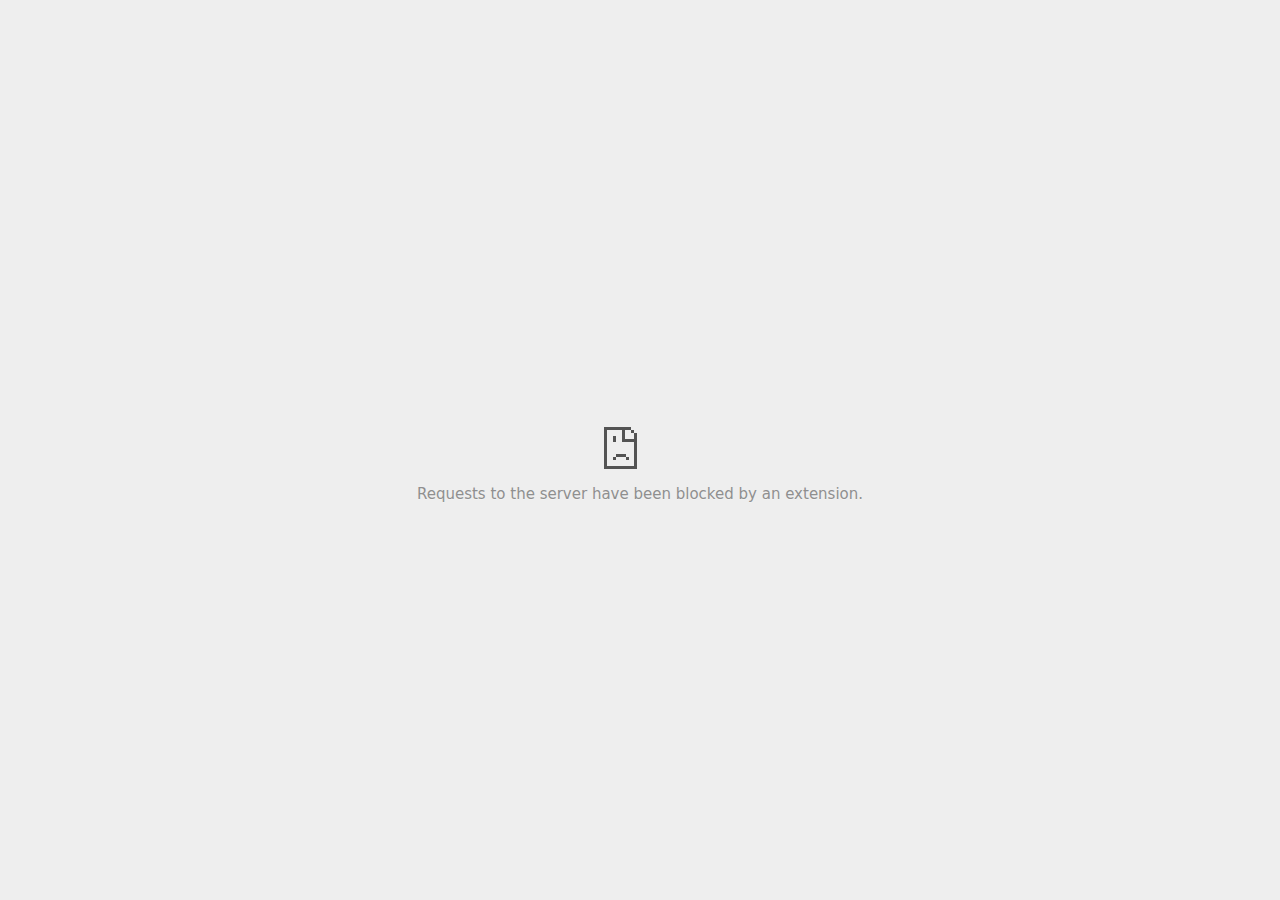
<file: i/team_1_img_2@2x_files/referer_frame(1).html>
<!DOCTYPE html>
<!-- saved from url=(0029)chrome-error://chromewebdata/ -->
<html dir="ltr" lang="en" subframe=""><head><meta http-equiv="Content-Type" content="text/html; charset=UTF-8">
  
  <meta name="theme-color" content="#fff">
  <meta name="viewport" content="width=device-width, initial-scale=1.0,
                                 maximum-scale=1.0, user-scalable=no">
  <title>www.facebook.com</title>
  <style>/* Copyright 2017 The Chromium Authors. All rights reserved.
 * Use of this source code is governed by a BSD-style license that can be
 * found in the LICENSE file. */

a {
  color: var(--link-color);
}

body {
  --background-color: #fff;
  --error-code-color: var(--google-gray-700);
  --google-blue-100: rgb(210, 227, 252);
  --google-blue-300: rgb(138, 180, 248);
  --google-blue-600: rgb(26, 115, 232);
  --google-blue-700: rgb(25, 103, 210);
  --google-gray-100: rgb(241, 243, 244);
  --google-gray-300: rgb(218, 220, 224);
  --google-gray-500: rgb(154, 160, 166);
  --google-gray-50: rgb(248, 249, 250);
  --google-gray-600: rgb(128, 134, 139);
  --google-gray-700: rgb(95, 99, 104);
  --google-gray-800: rgb(60, 64, 67);
  --google-gray-900: rgb(32, 33, 36);
  --heading-color: var(--google-gray-900);
  --link-color: rgb(88, 88, 88);
  --popup-container-background-color: rgba(0,0,0,.65);
  --primary-button-fill-color-active: var(--google-blue-700);
  --primary-button-fill-color: var(--google-blue-600);
  --primary-button-text-color: #fff;
  --quiet-background-color: rgb(247, 247, 247);
  --secondary-button-border-color: var(--google-gray-500);
  --secondary-button-fill-color: #fff;
  --secondary-button-hover-border-color: var(--google-gray-600);
  --secondary-button-hover-fill-color: var(--google-gray-50);
  --secondary-button-text-color: var(--google-gray-700);
  --small-link-color: var(--google-gray-700);
  --text-color: var(--google-gray-700);
  background: var(--background-color);
  color: var(--text-color);
  word-wrap: break-word;
}

.nav-wrapper .secondary-button {
  background: var(--secondary-button-fill-color);
  border: 1px solid var(--secondary-button-border-color);
  color: var(--secondary-button-text-color);
  float: none;
  margin: 0;
  padding: 8px 16px;
}

.hidden {
  display: none;
}

html {
  -webkit-text-size-adjust: 100%;
  font-size: 125%;
}

.icon {
  background-repeat: no-repeat;
  background-size: 100%;
}

@media (prefers-color-scheme: dark) {
  body.captive-portal,
  body.dark-mode-available,
  body.neterror,
  body.supervised-user-block,
  .offline body {
    --background-color: var(--google-gray-900);
    --error-code-color: var(--google-gray-500);
    --heading-color: var(--google-gray-500);
    --link-color: var(--google-blue-300);
    --primary-button-fill-color-active: rgb(129, 162, 208);
    --primary-button-fill-color: var(--google-blue-300);
    --primary-button-text-color: var(--google-gray-900);
    --quiet-background-color: var(--background-color);
    --secondary-button-border-color: var(--google-gray-700);
    --secondary-button-fill-color: var(--google-gray-900);
    --secondary-button-hover-fill-color: rgb(48, 51, 57);
    --secondary-button-text-color: var(--google-blue-300);
    --small-link-color: var(--google-blue-300);
    --text-color: var(--google-gray-500);
  }
}
</style>
  <style>/* Copyright 2014 The Chromium Authors. All rights reserved.
   Use of this source code is governed by a BSD-style license that can be
   found in the LICENSE file. */

button {
  border: 0;
  border-radius: 4px;
  box-sizing: border-box;
  color: var(--primary-button-text-color);
  cursor: pointer;
  float: right;
  font-size: .875em;
  margin: 0;
  padding: 8px 16px;
  transition: box-shadow 150ms cubic-bezier(0.4, 0, 0.2, 1);
  user-select: none;
}

[dir='rtl'] button {
  float: left;
}

.bad-clock button,
.captive-portal button,
.lookalike-url button,
.main-frame-blocked button,
.neterror button,
.offline button,
.pdf button,
.ssl button,
.safe-browsing-billing button {
  background: var(--primary-button-fill-color);
}

button:active {
  background: var(--primary-button-fill-color-active);
  outline: 0;
}

#debugging {
  display: inline;
  overflow: auto;
}

.debugging-content {
  line-height: 1em;
  margin-bottom: 0;
  margin-top: 1em;
}

.debugging-content-fixed-width {
  display: block;
  font-family: monospace;
  font-size: 1.2em;
  margin-top: 0.5em;
}

.debugging-title {
  font-weight: bold;
}

#details {
  margin: 0 0 50px;
}

#details p:not(:first-of-type) {
  margin-top: 20px;
}

.secondary-button:active {
  border-color: white;
  box-shadow: 0 1px 2px 0 rgba(60, 64, 67, .3),
      0 2px 6px 2px rgba(60, 64, 67, .15);
}

.secondary-button:hover {
  background: var(--secondary-button-hover-fill-color);
  border-color: var(--secondary-button-hover-border-color);
  text-decoration: none;
}

.error-code {
  color: var(--error-code-color);
  font-size: .86667em;
  text-transform: uppercase;
  margin-top: 12px;
}

#error-debugging-info {
  font-size: 0.8em;
}

h1 {
  color: var(--heading-color);
  font-size: 1.6em;
  font-weight: normal;
  line-height: 1.25em;
  margin-bottom: 16px;
}

h2 {
  font-size: 1.2em;
  font-weight: normal;
}

.icon {
  height: 72px;
  margin: 0 0 40px;
  width: 72px;
}

input[type=checkbox] {
  opacity: 0;
}

input[type=checkbox]:focus ~ .checkbox:after {
  outline: -webkit-focus-ring-color auto 5px;
}

.interstitial-wrapper {
  box-sizing: border-box;
  font-size: 1em;
  line-height: 1.6em;
  margin: 14vh auto 0;
  max-width: 600px;
  width: 100%;
}

#main-message > p {
  display: inline;
}

#extended-reporting-opt-in {
  font-size: .875em;
  margin-top: 32px;
}

#extended-reporting-opt-in label {
  display: grid;
  grid-template-columns: 1.8em 1fr;
  position: relative;
}

.nav-wrapper {
  margin-top: 51px;
}

.nav-wrapper::after {
  clear: both;
  content: '';
  display: table;
  width: 100%;
}

.small-link {
  color: var(--small-link-color);
  font-size: .875em;
}

.checkboxes {
  flex: 0 0 24px;
}

.checkbox {
  --padding: .9em;
  background: transparent;
  display: block;
  height: 1em;
  left: -1em;
  padding-inline-start: var(--padding);
  position: absolute;
  right: 0;
  top: -.5em;
  width: 1em;
}

.checkbox::after {
  border: 1px solid white;
  border-radius: 2px;
  content: '';
  height: 1em;
  position: absolute;
  top: var(--padding);
  left: var(--padding);
  width: 1em;
}

.checkbox::before {
  background: transparent;
  border: 2px solid white;
  border-right-width: 0;
  border-top-width: 0;
  content: '';
  height: .2em;
  left: calc(.3em + var(--padding));
  opacity: 0;
  position: absolute;
  top: calc(.3em  + var(--padding));
  transform: rotate(-45deg);
  width: .5em;
}

input[type=checkbox]:checked ~ .checkbox::before {
  opacity: 1;
}

#recurrent-error-message {
  background: #ededed;
  border-radius: 4px;
  padding: 12px 16px;
  margin-top: 12px;
  margin-bottom: 16px;
}

.showing-recurrent-error-message #extended-reporting-opt-in {
  margin-top: 16px;
}

@media (max-width: 700px) {
  .interstitial-wrapper {
    padding: 0 10%;
  }

  #error-debugging-info {
    overflow: auto;
  }
}

@media (max-width: 420px) {
  button,
  [dir='rtl'] button,
  .small-link {
    float: none;
    font-size: .825em;
    font-weight: 500;
    margin: 0;
    width: 100%;
  }

  button {
    padding: 16px 24px;
  }

  #details {
    margin: 20px 0 20px 0;
  }

  #details p:not(:first-of-type) {
    margin-top: 10px;
  }

  .secondary-button:not(.hidden) {
    display: block;
    margin-top: 20px;
    text-align: center;
    width: 100%;
  }

  .interstitial-wrapper {
    padding: 0 5%;
  }

  #extended-reporting-opt-in {
    margin-top: 24px;
  }

  .nav-wrapper {
    margin-top: 30px;
  }
}

/**
 * Mobile specific styling.
 * Navigation buttons are anchored to the bottom of the screen.
 * Details message replaces the top content in its own scrollable area.
 */

@media (max-width: 420px) {
  .nav-wrapper .secondary-button {
    border: 0;
    margin: 16px 0 0;
    margin-inline-end: 0;
    padding-bottom: 16px;
    padding-top: 16px;
  }
}

/* Fixed nav. */
@media (min-width: 240px) and (max-width: 420px) and
       (min-height: 401px),
       (min-width: 421px) and (min-height: 240px) and
       (max-height: 560px) {
  body .nav-wrapper {
    background: var(--background-color);
    bottom: 0;
    box-shadow: 0 -12px 24px var(--background-color);
    left: 0;
    margin: 0 auto;
    max-width: 736px;
    padding-left: 24px;
    padding-right: 24px;
    position: fixed;
    right: 0;
    width: 100%;
    z-index: 2;
  }

  .interstitial-wrapper {
    max-width: 736px;
  }

  #details,
  #main-content {
    padding-bottom: 40px;
  }

  #details {
    padding-top: 5.5vh;
  }

  button.small-link {
    color: var(--google-blue-600);
  }
}

@media (max-width: 420px) and (orientation: portrait),
       (max-height: 560px) {
  body {
    margin: 0 auto;
  }

  button,
  [dir='rtl'] button,
  button.small-link,
  .nav-wrapper .secondary-button {
    font-family: Roboto-Regular,Helvetica;
    font-size: .933em;
    margin: 6px 0;
    transform: translatez(0);
  }

  .nav-wrapper {
    box-sizing: border-box;
    padding-bottom: 8px;
    width: 100%;
  }

  #details {
    box-sizing: border-box;
    height: auto;
    margin: 0;
    opacity: 1;
    transition: opacity 250ms cubic-bezier(0.4, 0, 0.2, 1);
  }

  #details.hidden,
  #main-content.hidden {
    display: block;
    height: 0;
    opacity: 0;
    overflow: hidden;
    padding-bottom: 0;
    transition: none;
  }

  h1 {
    font-size: 1.5em;
    margin-bottom: 8px;
  }

  .icon {
    margin-bottom: 5.69vh;
  }

  .interstitial-wrapper {
    box-sizing: border-box;
    margin: 7vh auto 12px;
    padding: 0 24px;
    position: relative;
  }

  .interstitial-wrapper p {
    font-size: .95em;
    line-height: 1.61em;
    margin-top: 8px;
  }

  #main-content {
    margin: 0;
    transition: opacity 100ms cubic-bezier(0.4, 0, 0.2, 1);
  }

  .small-link {
    border: 0;
  }

  .suggested-left > #control-buttons,
  .suggested-right > #control-buttons {
    float: none;
    margin: 0;
  }
}

@media (min-width: 421px) and (min-height: 500px) and (max-height: 560px) {
  .interstitial-wrapper {
    margin-top: 10vh;
  }
}

@media (min-height: 400px) and (orientation:portrait) {
  .interstitial-wrapper {
    margin-bottom: 145px;
  }
}

@media (min-height: 299px) {
  .nav-wrapper {
    padding-bottom: 16px;
  }
}

@media (max-height: 560px) and (min-height: 240px) and (orientation:landscape) {
  .extended-reporting-has-checkbox #details {
    padding-bottom: 80px;
  }
}

@media (min-height: 500px) and (max-height: 650px) and (max-width: 414px) and
       (orientation: portrait) {
  .interstitial-wrapper {
    margin-top: 7vh;
  }
}

@media (min-height: 650px) and (max-width: 414px) and (orientation: portrait) {
  .interstitial-wrapper {
    margin-top: 10vh;
  }
}

/* Small mobile screens. No fixed nav. */
@media (max-height: 400px) and (orientation: portrait),
       (max-height: 239px) and (orientation: landscape),
       (max-width: 419px) and (max-height: 399px) {
  .interstitial-wrapper {
    display: flex;
    flex-direction: column;
    margin-bottom: 0;
  }

  #details {
    flex: 1 1 auto;
    order: 0;
  }

  #main-content {
    flex: 1 1 auto;
    order: 0;
  }

  .nav-wrapper {
    flex: 0 1 auto;
    margin-top: 8px;
    order: 1;
    padding-left: 0;
    padding-right: 0;
    position: relative;
    width: 100%;
  }

  button,
  .nav-wrapper .secondary-button {
    padding: 16px 24px;
  }

  button.small-link {
    color: var(--google-blue-600);
  }
}

@media (max-width: 239px) and (orientation: portrait) {
  .nav-wrapper {
    padding-left: 0;
    padding-right: 0;
  }
}
</style>
  <style>/* Copyright 2013 The Chromium Authors. All rights reserved.
 * Use of this source code is governed by a BSD-style license that can be
 * found in the LICENSE file. */

/* Don't use the main frame div when the error is in a subframe. */
html[subframe] #main-frame-error {
  display: none;
}

/* Don't use the subframe error div when the error is in a main frame. */
html:not([subframe]) #sub-frame-error {
  display: none;
}

#diagnose-button {
  float: none;
  margin-bottom: 10px;
  margin-inline-start: 0;
  margin-top: 20px;
}

h1 {
  margin-top: 0;
  word-wrap: break-word;
}

h1 span {
  font-weight: 500;
}

h2 {
  color: var(--heading-color);
  font-size: 1.2em;
  font-weight: normal;
  margin: 10px 0;
}

a {
  text-decoration: none;
}

.icon {
  -webkit-user-select: none;
  display: inline-block;
}

.icon-generic {
  /**
   * Can't access chrome://theme/IDR_ERROR_NETWORK_GENERIC from an untrusted
   * renderer process, so embed the resource manually.
   */
  content: -webkit-image-set(
      url([data-uri]) 1x,
      url([data-uri]) 2x);
}

.icon-offline {
  content: -webkit-image-set(
      url([data-uri]) 1x,
      url([data-uri]) 2x);
  position: relative;
}

.icon-disabled {
  content: -webkit-image-set(
      url([data-uri]) 1x,
      url([data-uri]) 2x);
  width: 112px;
}

.error-code {
  display: block;
  font-size: .8em;
}

#content-top {
  margin: 20px;
}

#help-box-inner {
  background-color: #f9f9f9;
  border-top: 1px solid #EEE;
  color: #444;
  padding: 20px;
  text-align: start;
}

.hidden {
  display: none;
}

#suggestion {
  margin-top: 15px;
}

#suggestions-list a {
  color: var(--google-blue-600);
}

#suggestions-list p {
  margin-block-end: 0;
}

#suggestions-list ul {
  margin-top: 0;
}

.single-suggestion {
  list-style-type: none;
  padding-left: 0;
}

#short-suggestion {
  margin-top: 5px;
}

#error-information-button {
  content: url([data-uri]);
  height: 24px;
  vertical-align: -.15em;
  width: 24px;
}

.use-popup-container#error-information-popup-container
  #error-information-popup {
  align-items: center;
  background-color: var(--popup-container-background-color);
  display: flex;
  height: 100%;
  left: 0;
  position: fixed;
  top: 0;
  width: 100%;
  z-index: 100;
}

.use-popup-container#error-information-popup-container
  #error-information-popup-content > p {
  margin-bottom: 11px;
  margin-inline-start: 20px;
}

.use-popup-container#error-information-popup-container #suggestions-list ul {
  margin-inline-start: 15px;
}

.use-popup-container#error-information-popup-container
  #error-information-popup-box {
  background-color: var(--background-color);
  left: 5%;
  padding-bottom: 15px;
  padding-top: 15px;
  position: fixed;
  width: 90%;
  z-index: 101;
}

.use-popup-container#error-information-popup-container div.error-code {
  margin-inline-start: 20px;
}

.use-popup-container#error-information-popup-container #suggestions-list p {
  margin-inline-start: 20px;
}

:not(.use-popup-container)#error-information-popup-container
  #error-information-popup-close {
  display: none;
}

#error-information-popup-close {
  margin-bottom: 0px;
  margin-inline-end: 35px;
  margin-top: 15px;
  text-align: end;
}

.link-button {
  color: rgb(66, 133, 244);
  display: inline-block;
  font-weight: bold;
  text-transform: uppercase;
}

#sub-frame-error-details {

  color: #8F8F8F;

  /* Not done on mobile for performance reasons. */
  text-shadow: 0 1px 0 rgba(255,255,255,0.3);

}

[jscontent=hostName],
[jscontent=failedUrl] {
  overflow-wrap: break-word;
}

#search-container {
  /* Prevents a space between controls. */
  display: flex;
  margin-top: 20px;
}

#search-box {
  border: 1px solid #cdcdcd;
  flex-grow: 1;
  font-size: 1em;
  height: 26px;
  margin-right: 0;
  padding: 1px 9px;
}

#search-box:focus {
  border: 1px solid rgb(93, 154, 255);
  outline: none;
}

#search-button {
  border: none;
  border-bottom-left-radius: 0;
  border-top-left-radius: 0;
  box-shadow: none;
  display: flex;
  height: 30px;
  margin: 0;
  padding: 0;
  width: 60px;
}

#search-image {
  content:
      -webkit-image-set(
          url([data-uri]) 1x,
          url([data-uri]) 2x);
  margin: auto;
}

.secondary-button {
  background: #d9d9d9;
  color: #696969;
  margin-inline-end: 16px;
}

.snackbar {
  background: #323232;
  border-radius: 2px;
  bottom: 24px;
  box-sizing: border-box;
  color: #fff;
  font-size: .87em;
  left: 24px;
  max-width: 568px;
  min-width: 288px;
  opacity: 0;
  padding: 16px 24px 12px;
  position: fixed;
  transform: translateY(90px);
  will-change: opacity, transform;
  z-index: 999;
}

.snackbar-show {
  -webkit-animation:
    show-snackbar .25s cubic-bezier(0.0, 0.0, 0.2, 1) forwards,
    hide-snackbar .25s cubic-bezier(0.4, 0.0, 1, 1) forwards 5s;
}

@-webkit-keyframes show-snackbar {
  100% {
    opacity: 1;
    transform: translateY(0);
  }
}

@-webkit-keyframes hide-snackbar {
  0% {
    opacity: 1;
    transform: translateY(0);
  }
  100% {
    opacity: 0;
    transform: translateY(90px);
  }
}

.suggestions {
  margin-top: 18px;
}

.suggestion-header {
  font-weight: bold;
  margin-bottom: 4px;
}

.suggestion-body {
  color: #777;
}

/* Increase line height at higher resolutions. */
@media (min-width: 641px) and (min-height: 641px) {
  #help-box-inner {
    line-height: 18px;
  }
}

/* Decrease padding at low sizes. */
@media (max-width: 640px), (max-height: 640px) {
  h1 {
    margin: 0 0 15px;
  }
  #content-top {
    margin: 15px;
  }
  #help-box-inner {
    padding: 20px;
  }
  .suggestions {
    margin-top: 10px;
  }
  .suggestion-header {
    margin-bottom: 0;
  }
}

#download-link, #download-link-clicked {
  margin-bottom: 30px;
  margin-top: 30px;
}

#download-link-clicked {
  color: #BBB;
}

#download-link:before, #download-link-clicked:before {
  content: url([data-uri]);
  display: inline-block;
  margin-inline-end: 4px;
  vertical-align: -webkit-baseline-middle;
}

#download-link-clicked:before {
  width: 0px;
  opacity: 0;
}

#offline-content-list-visibility-card {
  border: 1px solid white;
  border-radius: 8px;
  display: flex;
  font-size: .8em;
  justify-content: space-between;
  line-height: 1;
}

#offline-content-list.list-hidden #offline-content-list-visibility-card {
  border-color: rgb(218, 220, 224);
}

#offline-content-list-visibility-card > div {
  padding: 1em;
}

#offline-content-list-title {
  color: var(--google-gray-700);
}

#offline-content-list-show-text, #offline-content-list-hide-text {
  color: rgb(66, 133, 244);
}

/* Hides the "hide" text div when the offline content list is collapsed/hidden
 * and, alternatively, hides the "show" text div when the offline content list
 * is expanded/shown.
 */
#offline-content-list.list-hidden #offline-content-list-hide-text,
#offline-content-list:not(.list-hidden) #offline-content-list-show-text {
  display: none;
}

/* Controls the animation of the offline content list when it is expanded/shown.
 */
#offline-content-suggestions {
  /* Max-height has to be set for the height animation to work. The chosen value
   * is a little greater than the maximum height the list will have, when all
   * suggestions have images, so that it is never clamped. This makes so that
   * when the actual height is smaller then the animation is not as smooth.
   */
  max-height: 27em;
  transition: max-height 0.2s ease-in, visibility 0s 0.2s,
              opacity 0.2s 0.2s linear;
}

/* Controls the animation of the offline content list when it is
 * collapsed/hidden.
 */
#offline-content-list.list-hidden #offline-content-suggestions {
  max-height: 0;
  visibility: hidden;
  opacity: 0;
  transition: opacity 0.2s linear, visibility 0s 0.2s,
              max-height 0.2s 0.2s ease-out;
}

#offline-content-list {
  margin-inline-start: -5%;
  width: 110%;
}

/* The selectors below adjust the "overflow" of the suggestion cards contents
 * based on the same screen size based strategy used for the main frame, which
 * is applied by the `interstitial-wrapper` class. */
@media (max-width: 420px)  {
  #offline-content-list {
    margin-inline-start: -2.5%;
    width: 105%;
  }
}
@media (max-width: 420px) and (orientation: portrait),
       (max-height: 560px) {
  #offline-content-list {
    margin-inline-start: -12px;
    width: calc(100% + 24px);
  }
}

.suggestion-with-image .offline-content-suggestion-thumbnail {
  flex-basis: 8.2em;
  flex-shrink: 0;
}

.suggestion-with-image .offline-content-suggestion-thumbnail > img {
  height: 100%;
  width: 100%;
}

.suggestion-with-image #offline-content-list:not(.is-rtl)
.offline-content-suggestion-thumbnail > img {
  border-bottom-right-radius: 7px;
  border-top-right-radius: 7px;
}

.suggestion-with-image #offline-content-list.is-rtl
.offline-content-suggestion-thumbnail > img {
  border-bottom-left-radius: 7px;
  border-top-left-radius: 7px;
}

.suggestion-with-icon .offline-content-suggestion-thumbnail {
  align-items: center;
  display: flex;
  justify-content: center;
  min-height: 4.2em;
  min-width: 4.2em;
}

.suggestion-with-icon .offline-content-suggestion-thumbnail > div {
  align-items: center;
  background-color: rgb(241, 243, 244);
  border-radius: 50%;
  display: flex;
  height: 2.3em;
  justify-content: center;
  width: 2.3em;
}

.suggestion-with-icon .offline-content-suggestion-thumbnail > div > img {
  height: 1.45em;
  width: 1.45em;
}

.offline-content-suggestion-favicon {
  height: 1em;
  margin-inline-end: 0.4em;
  width: 1.4em;
}

.offline-content-suggestion-favicon > img {
  height: 1.4em;
  width: 1.4em;
}

.no-favicon .offline-content-suggestion-favicon {
  display: none;
}

.image-video {
  content: url([data-uri]);
}

.image-music-note {
  content: url([data-uri]);
}

.image-earth {
  content: url([data-uri]);
}

.image-file {
  content: url([data-uri]);
}

.offline-content-suggestion-texts {
  display: flex;
  flex-direction: column;
  justify-content: space-between;
  line-height: 1.3;
  padding: .9em;
  width: 100%;
}

.offline-content-suggestion-title {
  -webkit-box-orient: vertical;
  -webkit-line-clamp: 3;
  color: rgb(32, 33, 36);
  display: -webkit-box;
  font-size: 1.1em;
  overflow: hidden;
  text-overflow: ellipsis;
}

div.offline-content-suggestion {
  align-items: stretch;
  border: 1px solid rgb(218, 220, 224);
  border-radius: 8px;
  display: flex;
  justify-content: space-between;
  margin-bottom: .8em;
}

.suggestion-with-image {
  flex-direction: row;
  height: 8.2em;
  max-height: 8.2em;
}

.suggestion-with-icon {
  flex-direction: row-reverse;
  height: 4.2em;
  max-height: 4.2em;
}

.suggestion-with-icon .offline-content-suggestion-title {
  -webkit-line-clamp: 1;
  word-break: break-all;
}

.suggestion-with-icon .offline-content-suggestion-texts {
  padding-inline-start: 0px;
}

.offline-content-suggestion-attribution-freshness {
  color: rgb(95, 99, 104);
  display: flex;
  font-size: .8em;
  line-height: 1.7em;
}

.offline-content-suggestion-attribution {
  -webkit-box-orient: vertical;
  -webkit-line-clamp: 1;
  display: -webkit-box;
  flex-shrink: 1;
  margin-inline-end: 0.3em;
  overflow-wrap: break-word;
  overflow: hidden;
  text-overflow: ellipsis;
  word-break: break-all;
}

.no-attribution .offline-content-suggestion-attribution {
  display: none;
}

.offline-content-suggestion-freshness:before {
  content: '-';
  display: inline-block;
  flex-shrink: 0;
  margin-inline-end: .1em;
  margin-inline-start: .1em;
}

.no-attribution .offline-content-suggestion-freshness:before {
  display: none;
}

.offline-content-suggestion-freshness {
  flex-shrink: 0;
}

.suggestion-with-image .offline-content-suggestion-pin-spacer {
  flex-shrink: 1;
  flex-grow: 100;
}

.suggestion-with-image .offline-content-suggestion-pin {
  content: url([data-uri]);
  flex-shrink: 0;
  height: 1.4em;
  margin-inline-start: .4em;
  width: 1.4em;
}

/* Controls the animation (and a bit more) of the launch-downloads-home action
 * button when the offline content list is expanded/shown.
 */
#offline-content-list-action {
  text-align: center;
  transition: visibility 0s 0.2s, opacity 0.2s 0.2s linear;
}

/* Controls the animation of the launch-downloads-home action button when the
 * offline content list is collapsed/hidden.
 */
#offline-content-list.list-hidden #offline-content-list-action {
  visibility: hidden;
  opacity: 0;
  transition: opacity 0.2s linear, visibility 0s 0.2s;
}

#cancel-save-page-button {
  background-image: url([data-uri]);
  background-position: right 27px center;
  background-repeat: no-repeat;
  border: 1px solid var(--google-gray-300);
  border-radius: 5px;
  color: var(--google-gray-700);
  margin-bottom: 26px;
  padding-bottom: 16px;
  padding-inline-end: 88px;
  padding-inline-start: 16px;
  padding-top: 16px;
  text-align: start;
}

html[dir="rtl"] #cancel-save-page-button {
  background-position: left 27px center;
}

#save-page-for-later-button {
  display: flex;
  justify-content: start;
}

#save-page-for-later-button a:before {
  content: url([data-uri]);
  display: inline-block;
  margin-inline-end: 4px;
  vertical-align: -webkit-baseline-middle;
}

.hidden#save-page-for-later-button {
  display: none;
}

/* Don't allow overflow when in a subframe. */
html[subframe] body {
  overflow: hidden;
}

#sub-frame-error {
  -webkit-align-items: center;
  background-color: #DDD;
  display: -webkit-flex;
  -webkit-flex-flow: column;
  height: 100%;
  -webkit-justify-content: center;
  left: 0;
  position: absolute;
  text-align: center;
  top: 0;
  transition: background-color .2s ease-in-out;
  width: 100%;
}

#sub-frame-error:hover {
  background-color: #EEE;
}

#sub-frame-error .icon-generic {
  margin: 0 0 16px;
}

#sub-frame-error-details {
  margin: 0 10px;
  text-align: center;
  visibility: hidden;
}

/* Show details only when hovering. */
#sub-frame-error:hover #sub-frame-error-details {
  visibility: visible;
}

/* If the iframe is too small, always hide the error code. */
/* TODO(mmenke): See if overflow: no-display works better, once supported. */
@media (max-width: 200px), (max-height: 95px) {
  #sub-frame-error-details {
    display: none;
  }
}

/* Adjust icon for small embedded frames in apps. */
@media (max-height: 100px) {
  #sub-frame-error .icon-generic {
    height: auto;
    margin: 0;
    padding-top: 0;
    width: 25px;
  }
}

/* details-button is special; it's a <button> element that looks like a link. */
#details-button {
  box-shadow: none;
  min-width: 0;
}

/* Styles for platform dependent separation of controls and details button. */
.suggested-left > #control-buttons,
.suggested-right > #details-button {
  float: left;
}

.suggested-right > #control-buttons,
.suggested-left > #details-button {
  float: right;
}

.suggested-left .secondary-button {
  margin-inline-end: 0px;
  margin-inline-start: 16px;
}

#details-button.singular {
  float: none;
}

/* download-button shows both icon and text. */
#download-button {
  padding-bottom: 4px;
  padding-top: 4px;
  position: relative;
}

#download-button:before {
  background: -webkit-image-set(
      url([data-uri]) 1x,
      url([data-uri]) 2x)
    no-repeat;
  content: '';
  display: inline-block;
  width: 24px;
  height: 24px;
  margin-inline-end: 4px;
  margin-inline-start: -4px;
  vertical-align: middle;
}

#download-button:disabled {
  background: rgb(180, 206, 249);
  color: rgb(255, 255, 255);
}

/*
TODO(https://crbug.com/852872): UI for offline suggested content is incomplete.
*/
.suggested-thumbnail {
  width: 25vw;
  height: 25vw;
}

/* Alternate dino page button styles */
#control-buttons .reload-button-alternate:disabled {
  background: #ccc;
  color: #fff;
  font-size: 14px;
  height: 48px;
}

#buttons::after {
  clear: both;
  content: '';
  display: block;
  width: 100%;
}

/* Offline page */
.offline {
  transition: filter 1.5s cubic-bezier(0.65, 0.05, 0.36, 1),
              background-color 1.5s cubic-bezier(0.65, 0.05, 0.36, 1);

  will-change: filter, background-color;

}

.offline body {
  transition: background-color 1.5s cubic-bezier(0.65, 0.05, 0.36, 1);
}

.offline #main-message > p {
  display: none;
}

/* iOS WKWebView inverts the background color set at the HTML level
whereas Blink does not. */
.offline.inverted {
  filter: invert(1);

  background-color: #000;


}

.offline.inverted body {
  background-color: #fff;
}

.offline .interstitial-wrapper {
  color: var(--text-color);
  font-size: 1em;
  line-height: 1.55;
  margin: 0 auto;
  max-width: 600px;
  padding-top: 100px;
  width: 100%;
}

.offline .runner-container {
  direction: ltr;
  height: 150px;
  max-width: 600px;
  overflow: hidden;
  position: absolute;
  top: 35px;
  width: 44px;
}

.offline .runner-canvas {
  height: 150px;
  max-width: 600px;
  opacity: 1;
  overflow: hidden;
  position: absolute;
  top: 0;
  z-index: 10;
}

.offline .controller {
  background: rgba(247,247,247, .1);
  height: 100vh;
  left: 0;
  position: absolute;
  top: 0;
  width: 100vw;
  z-index: 9;
}

#offline-resources {
  display: none;
}

#offline-instruction {
  image-rendering: pixelated;
  left: 0;
  margin: auto;
  position: absolute;
  right: 0;
  top: 60px;
  width: fit-content;
}

@media (max-width: 420px) {
  #download-button {
    padding-bottom: 12px;
    padding-top: 12px;
  }

  .suggested-left > #control-buttons,
  .suggested-right > #control-buttons {
    float: none;
  }

  .snackbar {
    left: 0;
    bottom: 0;
    width: 100%;
    border-radius: 0;
  }
}

@media (max-height: 350px) {
  h1 {
    margin: 0 0 15px;
  }

  .icon-offline {
    margin: 0 0 10px;
  }

  .interstitial-wrapper {
    margin-top: 5%;
  }

  .nav-wrapper {
    margin-top: 30px;
  }
}

@media (min-width: 420px) and (max-width: 736px) and
       (min-height: 240px) and (max-height: 420px) and
       (orientation:landscape) {
  .interstitial-wrapper {
    margin-bottom: 100px;
  }
}

@media (max-width: 360px) and (max-height: 480px) {
  .offline .interstitial-wrapper {
    padding-top: 60px;
  }

  .offline .runner-container {
    top: 8px;
  }
}

@media (min-height: 240px) and (orientation: landscape) {
  .offline .interstitial-wrapper {
    margin-bottom: 90px;
  }

  .icon-offline {
    margin-bottom: 20px;
  }
}

@media (max-height: 320px) and (orientation: landscape) {
  .icon-offline {
    margin-bottom: 0;
  }

  .offline .runner-container {
    top: 10px;
  }
}

@media (max-width: 240px) {
  button {
    padding-left: 12px;
    padding-right: 12px;
  }

  .interstitial-wrapper {
    overflow: inherit;
    padding: 0 8px;
  }
}

@media (max-width: 120px) {
  button {
    width: auto;
  }
}

.arcade-mode,
.arcade-mode .runner-container,
.arcade-mode .runner-canvas {
  image-rendering: pixelated;
  max-width: 100%;
  overflow: hidden;
}

.arcade-mode #buttons,
.arcade-mode #main-content {
  opacity: 0;
  overflow: hidden;
}

.arcade-mode .interstitial-wrapper {
  height: 100vh;
  max-width: 100%;
  overflow: hidden;
}

.arcade-mode .runner-container {
  left: 0;
  margin: auto;
  right: 0;
  transform-origin: top center;
  transition: transform 250ms cubic-bezier(0.4, 0.0, 1, 1) .4s;
  z-index: 2;
}

@media (prefers-color-scheme: dark) {
  .icon {
    filter: invert(1);
  }

  .offline .runner-canvas {
    filter: invert(1);
  }

  .offline.inverted {
    filter: invert(0);
  
    background-color: var(--background-color);
  
  
  }

  .offline.inverted body {
    background-color: #fff;
  }

  #suggestions-list a {
    color: var(--link-color);
  }

  #error-information-button {
    filter: invert(0.6);
  }
}
</style>
  <script>// Copyright 2017 The Chromium Authors. All rights reserved.
// Use of this source code is governed by a BSD-style license that can be
// found in the LICENSE file.

// This is the shared code for security interstitials. It is used for both SSL
// interstitials and Safe Browsing interstitials.

// Should match security_interstitials::SecurityInterstitialCommand
/** @enum| {string} */
var SecurityInterstitialCommandId = {
  CMD_DONT_PROCEED: 0,
  CMD_PROCEED: 1,
  // Ways for user to get more information
  CMD_SHOW_MORE_SECTION: 2,
  CMD_OPEN_HELP_CENTER: 3,
  CMD_OPEN_DIAGNOSTIC: 4,
  // Primary button actions
  CMD_RELOAD: 5,
  CMD_OPEN_DATE_SETTINGS: 6,
  CMD_OPEN_LOGIN: 7,
  // Safe Browsing Extended Reporting
  CMD_DO_REPORT: 8,
  CMD_DONT_REPORT: 9,
  CMD_OPEN_REPORTING_PRIVACY: 10,
  CMD_OPEN_WHITEPAPER: 11,
  // Report a phishing error.
  CMD_REPORT_PHISHING_ERROR: 12
};

var HIDDEN_CLASS = 'hidden';

/**
 * A convenience method for sending commands to the parent page.
 * @param {string} cmd  The command to send.
 */
function sendCommand(cmd) {
  if (window.certificateErrorPageController) {
    switch (cmd) {
      case SecurityInterstitialCommandId.CMD_DONT_PROCEED:
        certificateErrorPageController.dontProceed();
        break;
      case SecurityInterstitialCommandId.CMD_PROCEED:
        certificateErrorPageController.proceed();
        break;
      case SecurityInterstitialCommandId.CMD_SHOW_MORE_SECTION:
        certificateErrorPageController.showMoreSection();
        break;
      case SecurityInterstitialCommandId.CMD_OPEN_HELP_CENTER:
        certificateErrorPageController.openHelpCenter();
        break;
      case SecurityInterstitialCommandId.CMD_OPEN_DIAGNOSTIC:
        certificateErrorPageController.openDiagnostic();
        break;
      case SecurityInterstitialCommandId.CMD_RELOAD:
        certificateErrorPageController.reload();
        break;
      case SecurityInterstitialCommandId.CMD_OPEN_DATE_SETTINGS:
        certificateErrorPageController.openDateSettings();
        break;
      case SecurityInterstitialCommandId.CMD_OPEN_LOGIN:
        certificateErrorPageController.openLogin();
        break;
      case SecurityInterstitialCommandId.CMD_DO_REPORT:
        certificateErrorPageController.doReport();
        break;
      case SecurityInterstitialCommandId.CMD_DONT_REPORT:
        certificateErrorPageController.dontReport();
        break;
      case SecurityInterstitialCommandId.CMD_OPEN_REPORTING_PRIVACY:
        certificateErrorPageController.openReportingPrivacy();
        break;
      case SecurityInterstitialCommandId.CMD_OPEN_WHITEPAPER:
        certificateErrorPageController.openWhitepaper();
        break;
      case SecurityInterstitialCommandId.CMD_REPORT_PHISHING_ERROR:
        certificateErrorPageController.reportPhishingError();
        break;
    }
    return;
  }
// 
  window.domAutomationController.send(cmd);
// 
// 
}

/**
 * Call this to stop clicks on <a href="#"> links from scrolling to the top of
 * the page (and possibly showing a # in the link).
 */
function preventDefaultOnPoundLinkClicks() {
  document.addEventListener('click', function(e) {
    var anchor = findAncestor(/** @type {Node} */ (e.target), function(el) {
      return el.tagName == 'A';
    });
    // Use getAttribute() to prevent URL normalization.
    if (anchor && anchor.getAttribute('href') == '#')
      e.preventDefault();
  });
}
</script>
  <script>// Copyright 2015 The Chromium Authors. All rights reserved.
// Use of this source code is governed by a BSD-style license that can be
// found in the LICENSE file.

var mobileNav = false;

/**
 * For small screen mobile the navigation buttons are moved
 * below the advanced text.
 */
function onResize() {
  var helpOuterBox = document.querySelector('#details');
  var mainContent = document.querySelector('#main-content');
  var mediaQuery = '(min-width: 240px) and (max-width: 420px) and ' +
      '(min-height: 401px), ' +
      '(max-height: 560px) and (min-height: 240px) and ' +
      '(min-width: 421px)';

  var detailsHidden = helpOuterBox.classList.contains(HIDDEN_CLASS);
  var runnerContainer = document.querySelector('.runner-container');

  // Check for change in nav status.
  if (mobileNav != window.matchMedia(mediaQuery).matches) {
    mobileNav = !mobileNav;

    // Handle showing the top content / details sections according to state.
    if (mobileNav) {
      mainContent.classList.toggle(HIDDEN_CLASS, !detailsHidden);
      helpOuterBox.classList.toggle(HIDDEN_CLASS, detailsHidden);
      if (runnerContainer) {
        runnerContainer.classList.toggle(HIDDEN_CLASS, !detailsHidden);
      }
    } else if (!detailsHidden) {
      // Non mobile nav with visible details.
      mainContent.classList.remove(HIDDEN_CLASS);
      helpOuterBox.classList.remove(HIDDEN_CLASS);
      if (runnerContainer) {
        runnerContainer.classList.remove(HIDDEN_CLASS);
      }
    }
  }
}

function setupMobileNav() {
  window.addEventListener('resize', onResize);
  onResize();
}

document.addEventListener('DOMContentLoaded', setupMobileNav);
</script>
  <script>// Copyright 2013 The Chromium Authors. All rights reserved.
// Use of this source code is governed by a BSD-style license that can be
// found in the LICENSE file.

// Decodes a UTF16 string that is encoded as base64.
function decodeUTF16Base64ToString(encoded_text) {
  var data = atob(encoded_text);
  var result = '';
  for (var i = 0; i < data.length; i += 2) {
    result +=
        String.fromCharCode(data.charCodeAt(i) * 256 + data.charCodeAt(i + 1));
  }
  return result;
}

function toggleHelpBox() {
  var helpBoxOuter = document.getElementById('details');
  helpBoxOuter.classList.toggle(HIDDEN_CLASS);
  var detailsButton = document.getElementById('details-button');
  if (helpBoxOuter.classList.contains(HIDDEN_CLASS))
    detailsButton.innerText = detailsButton.detailsText;
  else
    detailsButton.innerText = detailsButton.hideDetailsText;

  // Details appears over the main content on small screens.
  if (mobileNav) {
    document.getElementById('main-content').classList.toggle(HIDDEN_CLASS);
    var runnerContainer = document.querySelector('.runner-container');
    if (runnerContainer) {
      runnerContainer.classList.toggle(HIDDEN_CLASS);
    }
  }
}

function diagnoseErrors() {
// 
    if (window.errorPageController)
      errorPageController.diagnoseErrorsButtonClick();
// 
// 
}

// Subframes use a different layout but the same html file.  This is to make it
// easier to support platforms that load the error page via different
// mechanisms (Currently just iOS).
if (window.top.location != window.location)
  document.documentElement.setAttribute('subframe', '');

// Re-renders the error page using |strings| as the dictionary of values.
// Used by NetErrorTabHelper to update DNS error pages with probe results.
function updateForDnsProbe(strings) {
  var context = new JsEvalContext(strings);
  jstProcess(context, document.getElementById('t'));
  onDocumentLoadOrUpdate();
}

// Given the classList property of an element, adds an icon class to the list
// and removes the previously-
function updateIconClass(classList, newClass) {
  var oldClass;

  if (classList.hasOwnProperty('last_icon_class')) {
    oldClass = classList['last_icon_class'];
    if (oldClass == newClass)
      return;
  }

  classList.add(newClass);
  if (oldClass !== undefined)
    classList.remove(oldClass);

  classList['last_icon_class'] = newClass;

  if (newClass == 'icon-offline') {
    document.firstElementChild.classList.add('offline');
    new Runner('.interstitial-wrapper');
  } else {
    document.body.classList.add('neterror');
  }
}

// Does a search using |baseSearchUrl| and the text in the search box.
function search(baseSearchUrl) {
  var searchTextNode = document.getElementById('search-box');
  document.location = baseSearchUrl + searchTextNode.value;
  return false;
}

// Use to track clicks on elements generated by the navigation correction
// service.  If |trackingId| is negative, the element does not come from the
// correction service.
function trackClick(trackingId) {
  // This can't be done with XHRs because XHRs are cancelled on navigation
  // start, and because these are cross-site requests.
  if (trackingId >= 0 && errorPageController)
    errorPageController.trackClick(trackingId);
}

// Called when an <a> tag generated by the navigation correction service is
// clicked.  Separate function from trackClick so the resources don't have to
// be updated if new data is added to jstdata.
function linkClicked(jstdata) {
  trackClick(jstdata.trackingId);
}

// Implements button clicks.  This function is needed during the transition
// between implementing these in trunk chromium and implementing them in
// iOS.
function reloadButtonClick(url) {
  if (window.errorPageController) {
    errorPageController.reloadButtonClick();
  } else {
    location = url;
  }
}

function downloadButtonClick() {
  if (window.errorPageController) {
    errorPageController.downloadButtonClick();
    var downloadButton = document.getElementById('download-button');
    downloadButton.disabled = true;
    downloadButton.textContent = downloadButton.disabledText;

    document.getElementById('download-link-wrapper')
        .classList.add(HIDDEN_CLASS);
    document.getElementById('download-link-clicked-wrapper')
        .classList.remove(HIDDEN_CLASS);
  }
}

function detailsButtonClick() {
  if (window.errorPageController)
    errorPageController.detailsButtonClick();
}

/**
 * Replace the reload button with the Google cached copy suggestion.
 */
function setUpCachedButton(buttonStrings) {
  var reloadButton = document.getElementById('reload-button');

  reloadButton.textContent = buttonStrings.msg;
  var url = buttonStrings.cacheUrl;
  var trackingId = buttonStrings.trackingId;
  reloadButton.onclick = function(e) {
    e.preventDefault();
    trackClick(trackingId);
    if (window.errorPageController) {
      errorPageController.trackCachedCopyButtonClick();
    }
    location = url;
  };
  reloadButton.style.display = '';
}

var primaryControlOnLeft = true;
// 
primaryControlOnLeft = false;
// 

function setAutoFetchState(scheduled, can_schedule) {
  document.getElementById('cancel-save-page-button')
      .classList.toggle(HIDDEN_CLASS, !scheduled);
  document.getElementById('save-page-for-later-button')
      .classList.toggle(HIDDEN_CLASS, scheduled || !can_schedule);
}

function savePageLaterClick() {
  errorPageController.savePageForLater();
  // savePageForLater will eventually trigger a call to setAutoFetchState() when
  // it completes.
}

function cancelSavePageClick() {
  errorPageController.cancelSavePage();
  // setAutoFetchState is not called in response to cancelSavePage(), so do it
  // now.
  setAutoFetchState(false, true);
}

function toggleErrorInformationPopup() {
  document.getElementById('error-information-popup-container')
      .classList.toggle(HIDDEN_CLASS);
}

function launchOfflineItem(itemID, name_space) {
  errorPageController.launchOfflineItem(itemID, name_space);
}

function launchDownloadsPage() {
  errorPageController.launchDownloadsPage();
}

function getIconForSuggestedItem(item) {
  // Note: |item.content_type| contains the enum values from
  // chrome::mojom::AvailableContentType.
  switch (item.content_type) {
    case 1:  // kVideo
      return 'image-video';
    case 2:  // kAudio
      return 'image-music-note';
    case 0:  // kPrefetchedPage
    case 3:  // kOtherPage
      return 'image-earth';
  }
  return 'image-file';
}

function getSuggestedContentDiv(item, index) {
  // Note: See AvailableContentToValue in available_offline_content_helper.cc
  // for the data contained in an |item|.
  // TODO(carlosk): Present |snippet_base64| when that content becomes
  // available.
  var thumbnail = '';
  var extraContainerClasses = [];
  // html_inline.py will try to replace src attributes with data URIs using a
  // simple regex. The following is obfuscated slightly to avoid that.
  var src = 'src';
  if (item.thumbnail_data_uri) {
    extraContainerClasses.push('suggestion-with-image');
    thumbnail = `<img ${src}="${item.thumbnail_data_uri}">`;
  } else {
    extraContainerClasses.push('suggestion-with-icon');
    iconClass = getIconForSuggestedItem(item);
    thumbnail = `<div><img class="${iconClass}"></div>`;
  }

  var favicon = '';
  if (item.favicon_data_uri) {
    favicon = `<img ${src}="${item.favicon_data_uri}">`;
  } else {
    extraContainerClasses.push('no-favicon');
  }

  if (!item.attribution_base64)
    extraContainerClasses.push('no-attribution');

  return `
  <div class="offline-content-suggestion ${extraContainerClasses.join(' ')}"
    onclick="launchOfflineItem('${item.ID}', '${item.name_space}')">
      <div class="offline-content-suggestion-texts">
        <div id="offline-content-suggestion-title-${index}"
             class="offline-content-suggestion-title">
        </div>
        <div class="offline-content-suggestion-attribution-freshness">
          <div id="offline-content-suggestion-favicon-${index}"
               class="offline-content-suggestion-favicon">
            ${favicon}
          </div>
          <div id="offline-content-suggestion-attribution-${index}"
               class="offline-content-suggestion-attribution">
          </div>
          <div class="offline-content-suggestion-freshness">
            ${item.date_modified}
          </div>
          <div class="offline-content-suggestion-pin-spacer"></div>
          <div class="offline-content-suggestion-pin"></div>
        </div>
      </div>
      <div class="offline-content-suggestion-thumbnail">
        ${thumbnail}
      </div>
  </div>`;
}

// Populates a list of suggested offline content.
// Note: For security reasons all content downloaded from the web is considered
// unsafe and must be securely handled to be presented on the dino page. Images
// have already been safely re-encoded but textual content -- like title and
// attribution -- must be properly handled here.
function offlineContentAvailable(isShown, suggestions) {
  if (!suggestions || !loadTimeData.valueExists('offlineContentList'))
    return;

  var suggestionsHTML = [];
  for (var index = 0; index < suggestions.length; index++)
    suggestionsHTML.push(getSuggestedContentDiv(suggestions[index], index));

  document.getElementById('offline-content-suggestions').innerHTML =
      suggestionsHTML.join('\n');

  // Sets textual web content using |textContent| to make sure it's handled as
  // plain text.
  for (var index = 0; index < suggestions.length; index++) {
    document.getElementById(`offline-content-suggestion-title-${index}`)
        .textContent =
        decodeUTF16Base64ToString(suggestions[index].title_base64);
    document.getElementById(`offline-content-suggestion-attribution-${index}`)
        .textContent =
        decodeUTF16Base64ToString(suggestions[index].attribution_base64);
  }

  var contentListElement = document.getElementById('offline-content-list');
  if (document.dir == 'rtl')
    contentListElement.classList.add('is-rtl');
  contentListElement.hidden = false;
  // The list is configured as hidden by default. Show it if needed.
  if (isShown)
    toggleOfflineContentListVisibility(false);
}

function toggleOfflineContentListVisibility(updatePref) {
  if (!loadTimeData.valueExists('offlineContentList'))
    return;

  var contentListElement = document.getElementById('offline-content-list');
  var isVisible = !contentListElement.classList.toggle('list-hidden');

  if (updatePref && window.errorPageController) {
    errorPageController.listVisibilityChanged(isVisible);
  }
}

// Called on document load, and from updateForDnsProbe().
function onDocumentLoadOrUpdate() {
  var downloadButtonVisible = loadTimeData.valueExists('downloadButton') &&
      loadTimeData.getValue('downloadButton').msg;
  var detailsButton = document.getElementById('details-button');

  // If offline content suggestions will be visible, the usual buttons will not
  // be presented.
  var offlineContentVisible =
      loadTimeData.valueExists('suggestedOfflineContentPresentation');
  if (offlineContentVisible) {
    document.querySelector('.nav-wrapper').classList.add(HIDDEN_CLASS);
    detailsButton.classList.add(HIDDEN_CLASS);

    document.getElementById('download-link').hidden = !downloadButtonVisible;
    document.getElementById('download-links-wrapper')
        .classList.remove(HIDDEN_CLASS);
    document.getElementById('error-information-popup-container')
        .classList.add('use-popup-container', HIDDEN_CLASS)
    document.getElementById('error-information-button')
        .classList.remove(HIDDEN_CLASS);
  }

  var attemptAutoFetch = loadTimeData.valueExists('attemptAutoFetch') &&
      loadTimeData.getValue('attemptAutoFetch');

  var reloadButtonVisible = loadTimeData.valueExists('reloadButton') &&
      loadTimeData.getValue('reloadButton').msg;

  // Check for Google cached copy suggestion.
  var cacheButtonVisible = false;
  if (loadTimeData.valueExists('cacheButton')) {
    setUpCachedButton(loadTimeData.getValue('cacheButton'));
    cacheButtonVisible = true;
  }

  var reloadButton = document.getElementById('reload-button');
  var downloadButton = document.getElementById('download-button');
  if (reloadButton.style.display == 'none' &&
      downloadButton.style.display == 'none') {
    detailsButton.classList.add('singular');
  }

  // Show or hide control buttons.
  var controlButtonDiv = document.getElementById('control-buttons');
  controlButtonDiv.hidden = offlineContentVisible ||
      !(reloadButtonVisible || downloadButtonVisible || cacheButtonVisible);
}

function onDocumentLoad() {
  // Sets up the proper button layout for the current platform.
  if (primaryControlOnLeft) {
    buttons.classList.add('suggested-left');
  } else {
    buttons.classList.add('suggested-right');
  }

  onDocumentLoadOrUpdate();
}

document.addEventListener('DOMContentLoaded', onDocumentLoad);
</script>
  <script>// Copyright (c) 2014 The Chromium Authors. All rights reserved.
// Use of this source code is governed by a BSD-style license that can be
// found in the LICENSE file.
(function() {
'use strict';
/**
 * T-Rex runner.
 * @param {string} outerContainerId Outer containing element id.
 * @param {Object} opt_config
 * @constructor
 * @export
 */
function Runner(outerContainerId, opt_config) {
  // Singleton
  if (Runner.instance_) {
    return Runner.instance_;
  }
  Runner.instance_ = this;

  this.outerContainerEl = document.querySelector(outerContainerId);
  this.containerEl = null;
  this.snackbarEl = null;
  // A div to intercept touch events. Only set while (playing && useTouch).
  this.touchController = null;

  this.config = opt_config || Runner.config;
  // Logical dimensions of the container.
  this.dimensions = Runner.defaultDimensions;

  this.canvas = null;
  this.canvasCtx = null;

  this.tRex = null;

  this.distanceMeter = null;
  this.distanceRan = 0;

  this.highestScore = 0;
  this.syncHighestScore = false;

  this.time = 0;
  this.runningTime = 0;
  this.msPerFrame = 1000 / FPS;
  this.currentSpeed = this.config.SPEED;

  this.obstacles = [];

  this.activated = false; // Whether the easter egg has been activated.
  this.playing = false; // Whether the game is currently in play state.
  this.crashed = false;
  this.paused = false;
  this.inverted = false;
  this.invertTimer = 0;
  this.resizeTimerId_ = null;

  this.playCount = 0;

  // Sound FX.
  this.audioBuffer = null;
  this.soundFx = {};

  // Global web audio context for playing sounds.
  this.audioContext = null;

  // Images.
  this.images = {};
  this.imagesLoaded = 0;

  if (this.isDisabled()) {
    this.setupDisabledRunner();
  } else {
    this.loadImages();

    window['initializeEasterEggHighScore'] =
        this.initializeHighScore.bind(this);
  }
}
window['Runner'] = Runner;

/**
 * Default game width.
 * @const
 */
var DEFAULT_WIDTH = 600;

/**
 * Frames per second.
 * @const
 */
var FPS = 60;

/** @const */
var IS_HIDPI = window.devicePixelRatio > 1;

/** @const */
// iPads are returning "MacIntel" for iOS 13 (devices & simulators).
// Chrome on macOS also returns "MacIntel" for navigator.platform,
// but navigator.userAgent includes /Safari/.
// TODO(crbug.com/998999): Fix navigator.userAgent such that it reliably
// returns an agent string containing "CriOS".
var IS_IOS = /CriOS/.test(window.navigator.userAgent) ||
    /iPad|iPhone|iPod|MacIntel/.test(window.navigator.platform) &&
        !(/Safari/.test(window.navigator.userAgent));

/** @const */
var IS_MOBILE = /Android/.test(window.navigator.userAgent) || IS_IOS;

/** @const */
var ARCADE_MODE_URL = 'chrome://dino/';

/**
 * Default game configuration.
 * @enum {number}
 */
Runner.config = {
  ACCELERATION: 0.001,
  BG_CLOUD_SPEED: 0.2,
  BOTTOM_PAD: 10,
  // Scroll Y threshold at which the game can be activated.
  CANVAS_IN_VIEW_OFFSET: -10,
  CLEAR_TIME: 3000,
  CLOUD_FREQUENCY: 0.5,
  GAMEOVER_CLEAR_TIME: 750,
  GAP_COEFFICIENT: 0.6,
  GRAVITY: 0.6,
  INITIAL_JUMP_VELOCITY: 12,
  INVERT_FADE_DURATION: 12000,
  INVERT_DISTANCE: 700,
  MAX_BLINK_COUNT: 3,
  MAX_CLOUDS: 6,
  MAX_OBSTACLE_LENGTH: 3,
  MAX_OBSTACLE_DUPLICATION: 2,
  MAX_SPEED: 13,
  MIN_JUMP_HEIGHT: 35,
  MOBILE_SPEED_COEFFICIENT: 1.2,
  RESOURCE_TEMPLATE_ID: 'audio-resources',
  SPEED: 6,
  SPEED_DROP_COEFFICIENT: 3,
  ARCADE_MODE_INITIAL_TOP_POSITION: 35,
  ARCADE_MODE_TOP_POSITION_PERCENT: 0.1
};


/**
 * Default dimensions.
 * @enum {string}
 */
Runner.defaultDimensions = {
  WIDTH: DEFAULT_WIDTH,
  HEIGHT: 150
};


/**
 * CSS class names.
 * @enum {string}
 */
Runner.classes = {
  ARCADE_MODE: 'arcade-mode',
  CANVAS: 'runner-canvas',
  CONTAINER: 'runner-container',
  CRASHED: 'crashed',
  ICON: 'icon-offline',
  INVERTED: 'inverted',
  SNACKBAR: 'snackbar',
  SNACKBAR_SHOW: 'snackbar-show',
  TOUCH_CONTROLLER: 'controller'
};


/**
 * Sprite definition layout of the spritesheet.
 * @enum {Object}
 */
Runner.spriteDefinition = {
  LDPI: {
    CACTUS_LARGE: {x: 332, y: 2},
    CACTUS_SMALL: {x: 228, y: 2},
    CLOUD: {x: 86, y: 2},
    HORIZON: {x: 2, y: 54},
    MOON: {x: 484, y: 2},
    PTERODACTYL: {x: 134, y: 2},
    RESTART: {x: 2, y: 2},
    TEXT_SPRITE: {x: 655, y: 2},
    TREX: {x: 848, y: 2},
    STAR: {x: 645, y: 2}
  },
  HDPI: {
    CACTUS_LARGE: {x: 652, y: 2},
    CACTUS_SMALL: {x: 446, y: 2},
    CLOUD: {x: 166, y: 2},
    HORIZON: {x: 2, y: 104},
    MOON: {x: 954, y: 2},
    PTERODACTYL: {x: 260, y: 2},
    RESTART: {x: 2, y: 2},
    TEXT_SPRITE: {x: 1294, y: 2},
    TREX: {x: 1678, y: 2},
    STAR: {x: 1276, y: 2}
  }
};


/**
 * Sound FX. Reference to the ID of the audio tag on interstitial page.
 * @enum {string}
 */
Runner.sounds = {
  BUTTON_PRESS: 'offline-sound-press',
  HIT: 'offline-sound-hit',
  SCORE: 'offline-sound-reached'
};


/**
 * Key code mapping.
 * @enum {Object}
 */
Runner.keycodes = {
  JUMP: {'38': 1, '32': 1},  // Up, spacebar
  DUCK: {'40': 1},  // Down
  RESTART: {'13': 1}  // Enter
};


/**
 * Runner event names.
 * @enum {string}
 */
Runner.events = {
  ANIM_END: 'webkitAnimationEnd',
  CLICK: 'click',
  KEYDOWN: 'keydown',
  KEYUP: 'keyup',
  POINTERDOWN: 'pointerdown',
  POINTERUP: 'pointerup',
  RESIZE: 'resize',
  TOUCHEND: 'touchend',
  TOUCHSTART: 'touchstart',
  VISIBILITY: 'visibilitychange',
  BLUR: 'blur',
  FOCUS: 'focus',
  LOAD: 'load'
};

Runner.prototype = {
  /**
   * Whether the easter egg has been disabled. CrOS enterprise enrolled devices.
   * @return {boolean}
   */
  isDisabled: function() {
    return loadTimeData && loadTimeData.valueExists('disabledEasterEgg');
  },

  /**
   * For disabled instances, set up a snackbar with the disabled message.
   */
  setupDisabledRunner: function() {
    this.containerEl = document.createElement('div');
    this.containerEl.className = Runner.classes.SNACKBAR;
    this.containerEl.textContent = loadTimeData.getValue('disabledEasterEgg');
    this.outerContainerEl.appendChild(this.containerEl);

    // Show notification when the activation key is pressed.
    document.addEventListener(Runner.events.KEYDOWN, function(e) {
      if (Runner.keycodes.JUMP[e.keyCode]) {
        this.containerEl.classList.add(Runner.classes.SNACKBAR_SHOW);
        document.querySelector('.icon').classList.add('icon-disabled');
      }
    }.bind(this));
  },

  /**
   * Setting individual settings for debugging.
   * @param {string} setting
   * @param {*} value
   */
  updateConfigSetting: function(setting, value) {
    if (setting in this.config && value != undefined) {
      this.config[setting] = value;

      switch (setting) {
        case 'GRAVITY':
        case 'MIN_JUMP_HEIGHT':
        case 'SPEED_DROP_COEFFICIENT':
          this.tRex.config[setting] = value;
          break;
        case 'INITIAL_JUMP_VELOCITY':
          this.tRex.setJumpVelocity(value);
          break;
        case 'SPEED':
          this.setSpeed(value);
          break;
      }
    }
  },

  /**
   * Cache the appropriate image sprite from the page and get the sprite sheet
   * definition.
   */
  loadImages: function() {
    if (IS_HIDPI) {
      Runner.imageSprite = document.getElementById('offline-resources-2x');
      this.spriteDef = Runner.spriteDefinition.HDPI;
    } else {
      Runner.imageSprite = document.getElementById('offline-resources-1x');
      this.spriteDef = Runner.spriteDefinition.LDPI;
    }

    if (Runner.imageSprite.complete) {
      this.init();
    } else {
      // If the images are not yet loaded, add a listener.
      Runner.imageSprite.addEventListener(Runner.events.LOAD,
          this.init.bind(this));
    }
  },

  /**
   * Load and decode base 64 encoded sounds.
   */
  loadSounds: function() {
    if (!IS_IOS) {
      this.audioContext = new AudioContext();

      var resourceTemplate =
          document.getElementById(this.config.RESOURCE_TEMPLATE_ID).content;

      for (var sound in Runner.sounds) {
        var soundSrc =
            resourceTemplate.getElementById(Runner.sounds[sound]).src;
        soundSrc = soundSrc.substr(soundSrc.indexOf(',') + 1);
        var buffer = decodeBase64ToArrayBuffer(soundSrc);

        // Async, so no guarantee of order in array.
        this.audioContext.decodeAudioData(buffer, function(index, audioData) {
            this.soundFx[index] = audioData;
          }.bind(this, sound));
      }
    }
  },

  /**
   * Sets the game speed. Adjust the speed accordingly if on a smaller screen.
   * @param {number} opt_speed
   */
  setSpeed: function(opt_speed) {
    var speed = opt_speed || this.currentSpeed;

    // Reduce the speed on smaller mobile screens.
    if (this.dimensions.WIDTH < DEFAULT_WIDTH) {
      var mobileSpeed = speed * this.dimensions.WIDTH / DEFAULT_WIDTH *
          this.config.MOBILE_SPEED_COEFFICIENT;
      this.currentSpeed = mobileSpeed > speed ? speed : mobileSpeed;
    } else if (opt_speed) {
      this.currentSpeed = opt_speed;
    }
  },

  /**
   * Game initialiser.
   */
  init: function() {
    // Hide the static icon.
    document.querySelector('.' + Runner.classes.ICON).style.visibility =
        'hidden';

    this.adjustDimensions();
    this.setSpeed();

    this.containerEl = document.createElement('div');
    this.containerEl.className = Runner.classes.CONTAINER;

    // Player canvas container.
    this.canvas = createCanvas(this.containerEl, this.dimensions.WIDTH,
        this.dimensions.HEIGHT, Runner.classes.PLAYER);

    this.canvasCtx = this.canvas.getContext('2d');
    this.canvasCtx.fillStyle = '#f7f7f7';
    this.canvasCtx.fill();
    Runner.updateCanvasScaling(this.canvas);

    // Horizon contains clouds, obstacles and the ground.
    this.horizon = new Horizon(this.canvas, this.spriteDef, this.dimensions,
        this.config.GAP_COEFFICIENT);

    // Distance meter
    this.distanceMeter = new DistanceMeter(this.canvas,
          this.spriteDef.TEXT_SPRITE, this.dimensions.WIDTH);

    // Draw t-rex
    this.tRex = new Trex(this.canvas, this.spriteDef.TREX);

    this.outerContainerEl.appendChild(this.containerEl);

    this.startListening();
    this.update();

    window.addEventListener(Runner.events.RESIZE,
        this.debounceResize.bind(this));
  },

  /**
   * Create the touch controller. A div that covers whole screen.
   */
  createTouchController: function() {
    this.touchController = document.createElement('div');
    this.touchController.className = Runner.classes.TOUCH_CONTROLLER;
    this.touchController.addEventListener(Runner.events.TOUCHSTART, this);
    this.touchController.addEventListener(Runner.events.TOUCHEND, this);
    this.outerContainerEl.appendChild(this.touchController);
  },

  /**
   * Debounce the resize event.
   */
  debounceResize: function() {
    if (!this.resizeTimerId_) {
      this.resizeTimerId_ =
          setInterval(this.adjustDimensions.bind(this), 250);
    }
  },

  /**
   * Adjust game space dimensions on resize.
   */
  adjustDimensions: function() {
    clearInterval(this.resizeTimerId_);
    this.resizeTimerId_ = null;

    var boxStyles = window.getComputedStyle(this.outerContainerEl);
    var padding = Number(boxStyles.paddingLeft.substr(0,
        boxStyles.paddingLeft.length - 2));

    this.dimensions.WIDTH = this.outerContainerEl.offsetWidth - padding * 2;
    if (this.isArcadeMode()) {
      this.dimensions.WIDTH = Math.min(DEFAULT_WIDTH, this.dimensions.WIDTH);
      if (this.activated) {
        this.setArcadeModeContainerScale();
      }
    }

    // Redraw the elements back onto the canvas.
    if (this.canvas) {
      this.canvas.width = this.dimensions.WIDTH;
      this.canvas.height = this.dimensions.HEIGHT;

      Runner.updateCanvasScaling(this.canvas);

      this.distanceMeter.calcXPos(this.dimensions.WIDTH);
      this.clearCanvas();
      this.horizon.update(0, 0, true);
      this.tRex.update(0);

      // Outer container and distance meter.
      if (this.playing || this.crashed || this.paused) {
        this.containerEl.style.width = this.dimensions.WIDTH + 'px';
        this.containerEl.style.height = this.dimensions.HEIGHT + 'px';
        this.distanceMeter.update(0, Math.ceil(this.distanceRan));
        this.stop();
      } else {
        this.tRex.draw(0, 0);
      }

      // Game over panel.
      if (this.crashed && this.gameOverPanel) {
        this.gameOverPanel.updateDimensions(this.dimensions.WIDTH);
        this.gameOverPanel.draw();
      }
    }
  },

  /**
   * Play the game intro.
   * Canvas container width expands out to the full width.
   */
  playIntro: function() {
    if (!this.activated && !this.crashed) {
      this.playingIntro = true;
      this.tRex.playingIntro = true;

      // CSS animation definition.
      var keyframes = '@-webkit-keyframes intro { ' +
            'from { width:' + Trex.config.WIDTH + 'px }' +
            'to { width: ' + this.dimensions.WIDTH + 'px }' +
          '}';
      document.styleSheets[0].insertRule(keyframes, 0);

      this.containerEl.addEventListener(Runner.events.ANIM_END,
          this.startGame.bind(this));

      this.containerEl.style.webkitAnimation = 'intro .4s ease-out 1 both';
      this.containerEl.style.width = this.dimensions.WIDTH + 'px';

      this.setPlayStatus(true);
      this.activated = true;
    } else if (this.crashed) {
      this.restart();
    }
  },


  /**
   * Update the game status to started.
   */
  startGame: function() {
    if (this.isArcadeMode()) {
      this.setArcadeMode();
    }
    this.runningTime = 0;
    this.playingIntro = false;
    this.tRex.playingIntro = false;
    this.containerEl.style.webkitAnimation = '';
    this.playCount++;

    // Handle tabbing off the page. Pause the current game.
    document.addEventListener(Runner.events.VISIBILITY,
          this.onVisibilityChange.bind(this));

    window.addEventListener(Runner.events.BLUR,
          this.onVisibilityChange.bind(this));

    window.addEventListener(Runner.events.FOCUS,
          this.onVisibilityChange.bind(this));
  },

  clearCanvas: function() {
    this.canvasCtx.clearRect(0, 0, this.dimensions.WIDTH,
        this.dimensions.HEIGHT);
  },

  /**
   * Checks whether the canvas area is in the viewport of the browser
   * through the current scroll position.
   * @return boolean.
   */
  isCanvasInView: function() {
    return this.containerEl.getBoundingClientRect().top >
        Runner.config.CANVAS_IN_VIEW_OFFSET;
  },

  /**
   * Update the game frame and schedules the next one.
   */
  update: function() {
    this.updatePending = false;

    var now = getTimeStamp();
    var deltaTime = now - (this.time || now);

    this.time = now;

    if (this.playing) {
      this.clearCanvas();

      if (this.tRex.jumping) {
        this.tRex.updateJump(deltaTime);
      }

      this.runningTime += deltaTime;
      var hasObstacles = this.runningTime > this.config.CLEAR_TIME;

      // First jump triggers the intro.
      if (this.tRex.jumpCount == 1 && !this.playingIntro) {
        this.playIntro();
      }

      // The horizon doesn't move until the intro is over.
      if (this.playingIntro) {
        this.horizon.update(0, this.currentSpeed, hasObstacles);
      } else {
        deltaTime = !this.activated ? 0 : deltaTime;
        this.horizon.update(deltaTime, this.currentSpeed, hasObstacles,
            this.inverted);
      }

      // Check for collisions.
      var collision = hasObstacles &&
          checkForCollision(this.horizon.obstacles[0], this.tRex);

      if (!collision) {
        this.distanceRan += this.currentSpeed * deltaTime / this.msPerFrame;

        if (this.currentSpeed < this.config.MAX_SPEED) {
          this.currentSpeed += this.config.ACCELERATION;
        }
      } else {
        this.gameOver();
      }

      var playAchievementSound = this.distanceMeter.update(deltaTime,
          Math.ceil(this.distanceRan));

      if (playAchievementSound) {
        this.playSound(this.soundFx.SCORE);
      }

      // Night mode.
      if (this.invertTimer > this.config.INVERT_FADE_DURATION) {
        this.invertTimer = 0;
        this.invertTrigger = false;
        this.invert();
      } else if (this.invertTimer) {
        this.invertTimer += deltaTime;
      } else {
        var actualDistance =
            this.distanceMeter.getActualDistance(Math.ceil(this.distanceRan));

        if (actualDistance > 0) {
          this.invertTrigger = !(actualDistance %
              this.config.INVERT_DISTANCE);

          if (this.invertTrigger && this.invertTimer === 0) {
            this.invertTimer += deltaTime;
            this.invert();
          }
        }
      }
    }

    if (this.playing || (!this.activated &&
        this.tRex.blinkCount < Runner.config.MAX_BLINK_COUNT)) {
      this.tRex.update(deltaTime);
      this.scheduleNextUpdate();
    }
  },

  /**
   * Event handler.
   */
  handleEvent: function(e) {
    return (function(evtType, events) {
      switch (evtType) {
        case events.KEYDOWN:
        case events.TOUCHSTART:
        case events.POINTERDOWN:
          this.onKeyDown(e);
          break;
        case events.KEYUP:
        case events.TOUCHEND:
        case events.POINTERUP:
          this.onKeyUp(e);
          break;
      }
    }.bind(this))(e.type, Runner.events);
  },

  /**
   * Bind relevant key / mouse / touch listeners.
   */
  startListening: function() {
    // Keys.
    document.addEventListener(Runner.events.KEYDOWN, this);
    document.addEventListener(Runner.events.KEYUP, this);

    // Touch / pointer.
    this.containerEl.addEventListener(Runner.events.TOUCHSTART, this);
    document.addEventListener(Runner.events.POINTERDOWN, this);
    document.addEventListener(Runner.events.POINTERUP, this);
  },

  /**
   * Remove all listeners.
   */
  stopListening: function() {
    document.removeEventListener(Runner.events.KEYDOWN, this);
    document.removeEventListener(Runner.events.KEYUP, this);

    if (this.touchController) {
      this.touchController.removeEventListener(Runner.events.TOUCHSTART, this);
      this.touchController.removeEventListener(Runner.events.TOUCHEND, this);
    }

    this.containerEl.removeEventListener(Runner.events.TOUCHSTART, this);
    document.removeEventListener(Runner.events.POINTERDOWN, this);
    document.removeEventListener(Runner.events.POINTERUP, this);
  },

  /**
   * Process keydown.
   * @param {Event} e
   */
  onKeyDown: function(e) {
    // Prevent native page scrolling whilst tapping on mobile.
    if (IS_MOBILE && this.playing) {
      e.preventDefault();
    }

    if (this.isCanvasInView()) {
      if (!this.crashed && !this.paused) {
        if (Runner.keycodes.JUMP[e.keyCode] ||
            e.type == Runner.events.TOUCHSTART) {
          e.preventDefault();
          // Starting the game for the first time.
          if (!this.playing) {
            // Started by touch so create a touch controller.
            if (!this.touchController && e.type == Runner.events.TOUCHSTART) {
              this.createTouchController();
            }
            this.loadSounds();
            this.setPlayStatus(true);
            this.update();
            if (window.errorPageController) {
              errorPageController.trackEasterEgg();
            }
          }
          // Start jump.
          if (!this.tRex.jumping && !this.tRex.ducking) {
            this.playSound(this.soundFx.BUTTON_PRESS);
            this.tRex.startJump(this.currentSpeed);
          }
        } else if (this.playing && Runner.keycodes.DUCK[e.keyCode]) {
          e.preventDefault();
          if (this.tRex.jumping) {
            // Speed drop, activated only when jump key is not pressed.
            this.tRex.setSpeedDrop();
          } else if (!this.tRex.jumping && !this.tRex.ducking) {
            // Duck.
            this.tRex.setDuck(true);
          }
        }
      // iOS only triggers touchstart and no pointer events.
      } else if (IS_IOS && this.crashed && e.type == Runner.events.TOUCHSTART &&
          e.currentTarget == this.containerEl) {
        this.handleGameOverClicks(e);
      }
    }
  },

  /**
   * Process key up.
   * @param {Event} e
   */
  onKeyUp: function(e) {
    var keyCode = String(e.keyCode);
    var isjumpKey = Runner.keycodes.JUMP[keyCode] ||
       e.type == Runner.events.TOUCHEND ||
       e.type == Runner.events.POINTERUP;

    if (this.isRunning() && isjumpKey) {
      this.tRex.endJump();
    } else if (Runner.keycodes.DUCK[keyCode]) {
      this.tRex.speedDrop = false;
      this.tRex.setDuck(false);
    } else if (this.crashed) {
      // Check that enough time has elapsed before allowing jump key to restart.
      var deltaTime = getTimeStamp() - this.time;

      if (this.isCanvasInView() &&
          (Runner.keycodes.RESTART[keyCode] || this.isLeftClickOnCanvas(e) ||
          (deltaTime >= this.config.GAMEOVER_CLEAR_TIME &&
          Runner.keycodes.JUMP[keyCode]))) {
        this.handleGameOverClicks(e);
      }
    } else if (this.paused && isjumpKey) {
      // Reset the jump state
      this.tRex.reset();
      this.play();
    }
  },

  /**
   * Handle interactions on the game over screen state.
   * A user is able to tap the high score twice to reset it.
   * @param {Event} e
   */
  handleGameOverClicks: function(e) {
    e.preventDefault();
    if (this.distanceMeter.hasClickedOnHighScore(e) && this.highestScore) {
      if (this.distanceMeter.isHighScoreFlashing()) {
        // Subsequent click, reset the high score.
        this.saveHighScore(0, true);
        this.distanceMeter.resetHighScore();
      } else {
        // First click, flash the high score.
        this.distanceMeter.startHighScoreFlashing();
      }
    } else {
      this.distanceMeter.cancelHighScoreFlashing();
      this.restart();
    }
  },

  /**
   * Returns whether the event was a left click on canvas.
   * On Windows right click is registered as a click.
   * @param {Event} e
   * @return {boolean}
   */
  isLeftClickOnCanvas: function(e) {
    return e.button != null && e.button < 2 &&
        e.type == Runner.events.POINTERUP && e.target == this.canvas;
  },

  /**
   * RequestAnimationFrame wrapper.
   */
  scheduleNextUpdate: function() {
    if (!this.updatePending) {
      this.updatePending = true;
      this.raqId = requestAnimationFrame(this.update.bind(this));
    }
  },

  /**
   * Whether the game is running.
   * @return {boolean}
   */
  isRunning: function() {
    return !!this.raqId;
  },

  /**
   * Set the initial high score as stored in the user's profile.
   * @param {integer} highScore
   */
  initializeHighScore: function(highScore) {
    this.syncHighestScore = true;
    highScore = Math.ceil(highScore);
    if (highScore < this.highestScore) {
      if (window.errorPageController) {
        errorPageController.updateEasterEggHighScore(this.highestScore);
      }
      return;
    }
    this.highestScore = highScore;
    this.distanceMeter.setHighScore(this.highestScore);
  },

  /**
   * Sets the current high score and saves to the profile if available.
   * @param {number} distanceRan Total distance ran.
   * @param {boolean} opt_resetScore Whether to reset the score.
   */
  saveHighScore: function(distanceRan, opt_resetScore) {
    this.highestScore = Math.ceil(distanceRan);
    this.distanceMeter.setHighScore(this.highestScore);

    // Store the new high score in the profile.
    if (this.syncHighestScore && window.errorPageController) {
      if (opt_resetScore) {
        errorPageController.resetEasterEggHighScore();
      } else {
        errorPageController.updateEasterEggHighScore(this.highestScore);
      }
    }
  },

  /**
   * Game over state.
   */
  gameOver: function() {
    this.playSound(this.soundFx.HIT);
    vibrate(200);

    this.stop();
    this.crashed = true;
    this.distanceMeter.achievement = false;

    this.tRex.update(100, Trex.status.CRASHED);

    // Game over panel.
    if (!this.gameOverPanel) {
      this.gameOverPanel = new GameOverPanel(this.canvas,
          this.spriteDef.TEXT_SPRITE, this.spriteDef.RESTART,
          this.dimensions);
    } else {
      this.gameOverPanel.draw();
    }

    // Update the high score.
    if (this.distanceRan > this.highestScore) {
      this.saveHighScore(this.distanceRan);
    }

    // Reset the time clock.
    this.time = getTimeStamp();
  },

  stop: function() {
    this.setPlayStatus(false);
    this.paused = true;
    cancelAnimationFrame(this.raqId);
    this.raqId = 0;
  },

  play: function() {
    if (!this.crashed) {
      this.setPlayStatus(true);
      this.paused = false;
      this.tRex.update(0, Trex.status.RUNNING);
      this.time = getTimeStamp();
      this.update();
    }
  },

  restart: function() {
    if (!this.raqId) {
      this.playCount++;
      this.runningTime = 0;
      this.setPlayStatus(true);
      this.paused = false;
      this.crashed = false;
      this.distanceRan = 0;
      this.setSpeed(this.config.SPEED);
      this.time = getTimeStamp();
      this.containerEl.classList.remove(Runner.classes.CRASHED);
      this.clearCanvas();
      this.distanceMeter.reset(this.highestScore);
      this.horizon.reset();
      this.tRex.reset();
      this.playSound(this.soundFx.BUTTON_PRESS);
      this.invert(true);
      this.bdayFlashTimer = null;
      this.update();
    }
  },

  setPlayStatus: function(isPlaying) {
    if (this.touchController)
      this.touchController.classList.toggle(HIDDEN_CLASS, !isPlaying);
    this.playing = isPlaying;
  },

  /**
   * Whether the game should go into arcade mode.
   * @return {boolean}
   */
  isArcadeMode: function() {
    return document.title == ARCADE_MODE_URL;
  },

  /**
   * Hides offline messaging for a fullscreen game only experience.
   */
  setArcadeMode: function() {
    document.body.classList.add(Runner.classes.ARCADE_MODE);
    this.setArcadeModeContainerScale();
  },

  /**
   * Sets the scaling for arcade mode.
   */
  setArcadeModeContainerScale: function() {
    var windowHeight = window.innerHeight;
    var scaleHeight = windowHeight / this.dimensions.HEIGHT;
    var scaleWidth = window.innerWidth / this.dimensions.WIDTH;
    var scale = Math.max(1, Math.min(scaleHeight, scaleWidth));
    var scaledCanvasHeight = this.dimensions.HEIGHT * scale;
    // Positions the game container at 10% of the available vertical window
    // height minus the game container height.
    var translateY = Math.ceil(Math.max(0, (windowHeight - scaledCanvasHeight -
        Runner.config.ARCADE_MODE_INITIAL_TOP_POSITION) *
        Runner.config.ARCADE_MODE_TOP_POSITION_PERCENT)) *
        window.devicePixelRatio;
    this.containerEl.style.transform = 'scale(' + scale + ') translateY(' +
        translateY + 'px)';
  },

  /**
   * Pause the game if the tab is not in focus.
   */
  onVisibilityChange: function(e) {
    if (document.hidden || document.webkitHidden || e.type == 'blur' ||
      document.visibilityState != 'visible') {
      this.stop();
    } else if (!this.crashed) {
      this.tRex.reset();
      this.play();
    }
  },

  /**
   * Play a sound.
   * @param {SoundBuffer} soundBuffer
   */
  playSound: function(soundBuffer) {
    if (soundBuffer) {
      var sourceNode = this.audioContext.createBufferSource();
      sourceNode.buffer = soundBuffer;
      sourceNode.connect(this.audioContext.destination);
      sourceNode.start(0);
    }
  },

  /**
   * Inverts the current page / canvas colors.
   * @param {boolean} Whether to reset colors.
   */
  invert: function(reset) {
    let htmlEl = document.firstElementChild;

    if (reset) {
      htmlEl.classList.toggle(Runner.classes.INVERTED,
          false);
      this.invertTimer = 0;
      this.inverted = false;
    } else {
      this.inverted = htmlEl.classList.toggle(
          Runner.classes.INVERTED, this.invertTrigger);
    }
  }
};


/**
 * Updates the canvas size taking into
 * account the backing store pixel ratio and
 * the device pixel ratio.
 *
 * See article by Paul Lewis:
 * http://www.html5rocks.com/en/tutorials/canvas/hidpi/
 *
 * @param {HTMLCanvasElement} canvas
 * @param {number} opt_width
 * @param {number} opt_height
 * @return {boolean} Whether the canvas was scaled.
 */
Runner.updateCanvasScaling = function(canvas, opt_width, opt_height) {
  var context = canvas.getContext('2d');

  // Query the various pixel ratios
  var devicePixelRatio = Math.floor(window.devicePixelRatio) || 1;
  var backingStoreRatio = Math.floor(context.webkitBackingStorePixelRatio) || 1;
  var ratio = devicePixelRatio / backingStoreRatio;

  // Upscale the canvas if the two ratios don't match
  if (devicePixelRatio !== backingStoreRatio) {
    var oldWidth = opt_width || canvas.width;
    var oldHeight = opt_height || canvas.height;

    canvas.width = oldWidth * ratio;
    canvas.height = oldHeight * ratio;

    canvas.style.width = oldWidth + 'px';
    canvas.style.height = oldHeight + 'px';

    // Scale the context to counter the fact that we've manually scaled
    // our canvas element.
    context.scale(ratio, ratio);
    return true;
  } else if (devicePixelRatio == 1) {
    // Reset the canvas width / height. Fixes scaling bug when the page is
    // zoomed and the devicePixelRatio changes accordingly.
    canvas.style.width = canvas.width + 'px';
    canvas.style.height = canvas.height + 'px';
  }
  return false;
};


/**
 * Get random number.
 * @param {number} min
 * @param {number} max
 * @param {number}
 */
function getRandomNum(min, max) {
  return Math.floor(Math.random() * (max - min + 1)) + min;
}


/**
 * Vibrate on mobile devices.
 * @param {number} duration Duration of the vibration in milliseconds.
 */
function vibrate(duration) {
  if (IS_MOBILE && window.navigator.vibrate) {
    window.navigator.vibrate(duration);
  }
}


/**
 * Create canvas element.
 * @param {HTMLElement} container Element to append canvas to.
 * @param {number} width
 * @param {number} height
 * @param {string} opt_classname
 * @return {HTMLCanvasElement}
 */
function createCanvas(container, width, height, opt_classname) {
  var canvas = document.createElement('canvas');
  canvas.className = opt_classname ? Runner.classes.CANVAS + ' ' +
      opt_classname : Runner.classes.CANVAS;
  canvas.width = width;
  canvas.height = height;
  container.appendChild(canvas);

  return canvas;
}


/**
 * Decodes the base 64 audio to ArrayBuffer used by Web Audio.
 * @param {string} base64String
 */
function decodeBase64ToArrayBuffer(base64String) {
  var len = (base64String.length / 4) * 3;
  var str = atob(base64String);
  var arrayBuffer = new ArrayBuffer(len);
  var bytes = new Uint8Array(arrayBuffer);

  for (var i = 0; i < len; i++) {
    bytes[i] = str.charCodeAt(i);
  }
  return bytes.buffer;
}


/**
 * Return the current timestamp.
 * @return {number}
 */
function getTimeStamp() {
  return IS_IOS ? new Date().getTime() : performance.now();
}


//******************************************************************************


/**
 * Game over panel.
 * @param {!HTMLCanvasElement} canvas
 * @param {Object} textImgPos
 * @param {Object} restartImgPos
 * @param {!Object} dimensions Canvas dimensions.
 * @constructor
 */
function GameOverPanel(canvas, textImgPos, restartImgPos, dimensions) {
  this.canvas = canvas;
  this.canvasCtx = canvas.getContext('2d');
  this.canvasDimensions = dimensions;
  this.textImgPos = textImgPos;
  this.restartImgPos = restartImgPos;
  this.draw();
};


/**
 * Dimensions used in the panel.
 * @enum {number}
 */
GameOverPanel.dimensions = {
  TEXT_X: 0,
  TEXT_Y: 13,
  TEXT_WIDTH: 191,
  TEXT_HEIGHT: 11,
  RESTART_WIDTH: 36,
  RESTART_HEIGHT: 32
};


GameOverPanel.prototype = {
  /**
   * Update the panel dimensions.
   * @param {number} width New canvas width.
   * @param {number} opt_height Optional new canvas height.
   */
  updateDimensions: function(width, opt_height) {
    this.canvasDimensions.WIDTH = width;
    if (opt_height) {
      this.canvasDimensions.HEIGHT = opt_height;
    }
  },

  /**
   * Draw the panel.
   */
  draw: function() {
    var dimensions = GameOverPanel.dimensions;

    var centerX = this.canvasDimensions.WIDTH / 2;

    // Game over text.
    var textSourceX = dimensions.TEXT_X;
    var textSourceY = dimensions.TEXT_Y;
    var textSourceWidth = dimensions.TEXT_WIDTH;
    var textSourceHeight = dimensions.TEXT_HEIGHT;

    var textTargetX = Math.round(centerX - (dimensions.TEXT_WIDTH / 2));
    var textTargetY = Math.round((this.canvasDimensions.HEIGHT - 25) / 3);
    var textTargetWidth = dimensions.TEXT_WIDTH;
    var textTargetHeight = dimensions.TEXT_HEIGHT;

    var restartSourceWidth = dimensions.RESTART_WIDTH;
    var restartSourceHeight = dimensions.RESTART_HEIGHT;
    var restartTargetX = centerX - (dimensions.RESTART_WIDTH / 2);
    var restartTargetY = this.canvasDimensions.HEIGHT / 2;

    if (IS_HIDPI) {
      textSourceY *= 2;
      textSourceX *= 2;
      textSourceWidth *= 2;
      textSourceHeight *= 2;
      restartSourceWidth *= 2;
      restartSourceHeight *= 2;
    }

    textSourceX += this.textImgPos.x;
    textSourceY += this.textImgPos.y;

    // Game over text from sprite.
    this.canvasCtx.drawImage(Runner.imageSprite,
        textSourceX, textSourceY, textSourceWidth, textSourceHeight,
        textTargetX, textTargetY, textTargetWidth, textTargetHeight);

    // Restart button.
    this.canvasCtx.drawImage(Runner.imageSprite,
        this.restartImgPos.x, this.restartImgPos.y,
        restartSourceWidth, restartSourceHeight,
        restartTargetX, restartTargetY, dimensions.RESTART_WIDTH,
        dimensions.RESTART_HEIGHT);
  }
};


//******************************************************************************

/**
 * Check for a collision.
 * @param {!Obstacle} obstacle
 * @param {!Trex} tRex T-rex object.
 * @param {HTMLCanvasContext} opt_canvasCtx Optional canvas context for drawing
 *    collision boxes.
 * @return {Array<CollisionBox>}
 */
function checkForCollision(obstacle, tRex, opt_canvasCtx) {
  var obstacleBoxXPos = Runner.defaultDimensions.WIDTH + obstacle.xPos;

  // Adjustments are made to the bounding box as there is a 1 pixel white
  // border around the t-rex and obstacles.
  var tRexBox = new CollisionBox(
      tRex.xPos + 1,
      tRex.yPos + 1,
      tRex.config.WIDTH - 2,
      tRex.config.HEIGHT - 2);

  var obstacleBox = new CollisionBox(
      obstacle.xPos + 1,
      obstacle.yPos + 1,
      obstacle.typeConfig.width * obstacle.size - 2,
      obstacle.typeConfig.height - 2);

  // Debug outer box
  if (opt_canvasCtx) {
    drawCollisionBoxes(opt_canvasCtx, tRexBox, obstacleBox);
  }

  // Simple outer bounds check.
  if (boxCompare(tRexBox, obstacleBox)) {
    var collisionBoxes = obstacle.collisionBoxes;
    var tRexCollisionBoxes = tRex.ducking ?
        Trex.collisionBoxes.DUCKING : Trex.collisionBoxes.RUNNING;

    // Detailed axis aligned box check.
    for (var t = 0; t < tRexCollisionBoxes.length; t++) {
      for (var i = 0; i < collisionBoxes.length; i++) {
        // Adjust the box to actual positions.
        var adjTrexBox =
            createAdjustedCollisionBox(tRexCollisionBoxes[t], tRexBox);
        var adjObstacleBox =
            createAdjustedCollisionBox(collisionBoxes[i], obstacleBox);
        var crashed = boxCompare(adjTrexBox, adjObstacleBox);

        // Draw boxes for debug.
        if (opt_canvasCtx) {
          drawCollisionBoxes(opt_canvasCtx, adjTrexBox, adjObstacleBox);
        }

        if (crashed) {
          return [adjTrexBox, adjObstacleBox];
        }
      }
    }
  }
  return false;
};


/**
 * Adjust the collision box.
 * @param {!CollisionBox} box The original box.
 * @param {!CollisionBox} adjustment Adjustment box.
 * @return {CollisionBox} The adjusted collision box object.
 */
function createAdjustedCollisionBox(box, adjustment) {
  return new CollisionBox(
      box.x + adjustment.x,
      box.y + adjustment.y,
      box.width,
      box.height);
};


/**
 * Draw the collision boxes for debug.
 */
function drawCollisionBoxes(canvasCtx, tRexBox, obstacleBox) {
  canvasCtx.save();
  canvasCtx.strokeStyle = '#f00';
  canvasCtx.strokeRect(tRexBox.x, tRexBox.y, tRexBox.width, tRexBox.height);

  canvasCtx.strokeStyle = '#0f0';
  canvasCtx.strokeRect(obstacleBox.x, obstacleBox.y,
      obstacleBox.width, obstacleBox.height);
  canvasCtx.restore();
};


/**
 * Compare two collision boxes for a collision.
 * @param {CollisionBox} tRexBox
 * @param {CollisionBox} obstacleBox
 * @return {boolean} Whether the boxes intersected.
 */
function boxCompare(tRexBox, obstacleBox) {
  var crashed = false;
  var tRexBoxX = tRexBox.x;
  var tRexBoxY = tRexBox.y;

  var obstacleBoxX = obstacleBox.x;
  var obstacleBoxY = obstacleBox.y;

  // Axis-Aligned Bounding Box method.
  if (tRexBox.x < obstacleBoxX + obstacleBox.width &&
      tRexBox.x + tRexBox.width > obstacleBoxX &&
      tRexBox.y < obstacleBox.y + obstacleBox.height &&
      tRexBox.height + tRexBox.y > obstacleBox.y) {
    crashed = true;
  }

  return crashed;
};


//******************************************************************************

/**
 * Collision box object.
 * @param {number} x X position.
 * @param {number} y Y Position.
 * @param {number} w Width.
 * @param {number} h Height.
 */
function CollisionBox(x, y, w, h) {
  this.x = x;
  this.y = y;
  this.width = w;
  this.height = h;
};


//******************************************************************************

/**
 * Obstacle.
 * @param {HTMLCanvasCtx} canvasCtx
 * @param {Obstacle.type} type
 * @param {Object} spritePos Obstacle position in sprite.
 * @param {Object} dimensions
 * @param {number} gapCoefficient Mutipler in determining the gap.
 * @param {number} speed
 * @param {number} opt_xOffset
 */
function Obstacle(canvasCtx, type, spriteImgPos, dimensions,
    gapCoefficient, speed, opt_xOffset) {

  this.canvasCtx = canvasCtx;
  this.spritePos = spriteImgPos;
  this.typeConfig = type;
  this.gapCoefficient = gapCoefficient;
  this.size = getRandomNum(1, Obstacle.MAX_OBSTACLE_LENGTH);
  this.dimensions = dimensions;
  this.remove = false;
  this.xPos = dimensions.WIDTH + (opt_xOffset || 0);
  this.yPos = 0;
  this.width = 0;
  this.collisionBoxes = [];
  this.gap = 0;
  this.speedOffset = 0;

  // For animated obstacles.
  this.currentFrame = 0;
  this.timer = 0;

  this.init(speed);
};

/**
 * Coefficient for calculating the maximum gap.
 * @const
 */
Obstacle.MAX_GAP_COEFFICIENT = 1.5;

/**
 * Maximum obstacle grouping count.
 * @const
 */
Obstacle.MAX_OBSTACLE_LENGTH = 3,


Obstacle.prototype = {
  /**
   * Initialise the DOM for the obstacle.
   * @param {number} speed
   */
  init: function(speed) {
    this.cloneCollisionBoxes();

    // Only allow sizing if we're at the right speed.
    if (this.size > 1 && this.typeConfig.multipleSpeed > speed) {
      this.size = 1;
    }

    this.width = this.typeConfig.width * this.size;

    // Check if obstacle can be positioned at various heights.
    if (Array.isArray(this.typeConfig.yPos))  {
      var yPosConfig = IS_MOBILE ? this.typeConfig.yPosMobile :
          this.typeConfig.yPos;
      this.yPos = yPosConfig[getRandomNum(0, yPosConfig.length - 1)];
    } else {
      this.yPos = this.typeConfig.yPos;
    }

    this.draw();

    // Make collision box adjustments,
    // Central box is adjusted to the size as one box.
    //      ____        ______        ________
    //    _|   |-|    _|     |-|    _|       |-|
    //   | |<->| |   | |<--->| |   | |<----->| |
    //   | | 1 | |   | |  2  | |   | |   3   | |
    //   |_|___|_|   |_|_____|_|   |_|_______|_|
    //
    if (this.size > 1) {
      this.collisionBoxes[1].width = this.width - this.collisionBoxes[0].width -
          this.collisionBoxes[2].width;
      this.collisionBoxes[2].x = this.width - this.collisionBoxes[2].width;
    }

    // For obstacles that go at a different speed from the horizon.
    if (this.typeConfig.speedOffset) {
      this.speedOffset = Math.random() > 0.5 ? this.typeConfig.speedOffset :
          -this.typeConfig.speedOffset;
    }

    this.gap = this.getGap(this.gapCoefficient, speed);
  },

  /**
   * Draw and crop based on size.
   */
  draw: function() {
    var sourceWidth = this.typeConfig.width;
    var sourceHeight = this.typeConfig.height;

    if (IS_HIDPI) {
      sourceWidth = sourceWidth * 2;
      sourceHeight = sourceHeight * 2;
    }

    // X position in sprite.
    var sourceX = (sourceWidth * this.size) * (0.5 * (this.size - 1)) +
        this.spritePos.x;

    // Animation frames.
    if (this.currentFrame > 0) {
      sourceX += sourceWidth * this.currentFrame;
    }

    this.canvasCtx.drawImage(Runner.imageSprite,
      sourceX, this.spritePos.y,
      sourceWidth * this.size, sourceHeight,
      this.xPos, this.yPos,
      this.typeConfig.width * this.size, this.typeConfig.height);
  },

  /**
   * Obstacle frame update.
   * @param {number} deltaTime
   * @param {number} speed
   */
  update: function(deltaTime, speed) {
    if (!this.remove) {
      if (this.typeConfig.speedOffset) {
        speed += this.speedOffset;
      }
      this.xPos -= Math.floor((speed * FPS / 1000) * deltaTime);

      // Update frame
      if (this.typeConfig.numFrames) {
        this.timer += deltaTime;
        if (this.timer >= this.typeConfig.frameRate) {
          this.currentFrame =
              this.currentFrame == this.typeConfig.numFrames - 1 ?
              0 : this.currentFrame + 1;
          this.timer = 0;
        }
      }
      this.draw();

      if (!this.isVisible()) {
        this.remove = true;
      }
    }
  },

  /**
   * Calculate a random gap size.
   * - Minimum gap gets wider as speed increses
   * @param {number} gapCoefficient
   * @param {number} speed
   * @return {number} The gap size.
   */
  getGap: function(gapCoefficient, speed) {
    var minGap = Math.round(this.width * speed +
          this.typeConfig.minGap * gapCoefficient);
    var maxGap = Math.round(minGap * Obstacle.MAX_GAP_COEFFICIENT);
    return getRandomNum(minGap, maxGap);
  },

  /**
   * Check if obstacle is visible.
   * @return {boolean} Whether the obstacle is in the game area.
   */
  isVisible: function() {
    return this.xPos + this.width > 0;
  },

  /**
   * Make a copy of the collision boxes, since these will change based on
   * obstacle type and size.
   */
  cloneCollisionBoxes: function() {
    var collisionBoxes = this.typeConfig.collisionBoxes;

    for (var i = collisionBoxes.length - 1; i >= 0; i--) {
      this.collisionBoxes[i] = new CollisionBox(collisionBoxes[i].x,
          collisionBoxes[i].y, collisionBoxes[i].width,
          collisionBoxes[i].height);
    }
  }
};


/**
 * Obstacle definitions.
 * minGap: minimum pixel space betweeen obstacles.
 * multipleSpeed: Speed at which multiples are allowed.
 * speedOffset: speed faster / slower than the horizon.
 * minSpeed: Minimum speed which the obstacle can make an appearance.
 */
Obstacle.types = [
  {
    type: 'CACTUS_SMALL',
    width: 17,
    height: 35,
    yPos: 105,
    multipleSpeed: 4,
    minGap: 120,
    minSpeed: 0,
    collisionBoxes: [
      new CollisionBox(0, 7, 5, 27),
      new CollisionBox(4, 0, 6, 34),
      new CollisionBox(10, 4, 7, 14)
    ]
  },
  {
    type: 'CACTUS_LARGE',
    width: 25,
    height: 50,
    yPos: 90,
    multipleSpeed: 7,
    minGap: 120,
    minSpeed: 0,
    collisionBoxes: [
      new CollisionBox(0, 12, 7, 38),
      new CollisionBox(8, 0, 7, 49),
      new CollisionBox(13, 10, 10, 38)
    ]
  },
  {
    type: 'PTERODACTYL',
    width: 46,
    height: 40,
    yPos: [ 100, 75, 50 ], // Variable height.
    yPosMobile: [ 100, 50 ], // Variable height mobile.
    multipleSpeed: 999,
    minSpeed: 8.5,
    minGap: 150,
    collisionBoxes: [
      new CollisionBox(15, 15, 16, 5),
      new CollisionBox(18, 21, 24, 6),
      new CollisionBox(2, 14, 4, 3),
      new CollisionBox(6, 10, 4, 7),
      new CollisionBox(10, 8, 6, 9)
    ],
    numFrames: 2,
    frameRate: 1000/6,
    speedOffset: .8
  }
];


//******************************************************************************
/**
 * T-rex game character.
 * @param {HTMLCanvas} canvas
 * @param {Object} spritePos Positioning within image sprite.
 * @constructor
 */
function Trex(canvas, spritePos) {
  this.canvas = canvas;
  this.canvasCtx = canvas.getContext('2d');
  this.spritePos = spritePos;
  this.xPos = 0;
  this.yPos = 0;
  this.xInitialPos = 0;
  // Position when on the ground.
  this.groundYPos = 0;
  this.currentFrame = 0;
  this.currentAnimFrames = [];
  this.blinkDelay = 0;
  this.blinkCount = 0;
  this.animStartTime = 0;
  this.timer = 0;
  this.msPerFrame = 1000 / FPS;
  this.config = Trex.config;
  // Current status.
  this.status = Trex.status.WAITING;
  this.jumping = false;
  this.ducking = false;
  this.jumpVelocity = 0;
  this.reachedMinHeight = false;
  this.speedDrop = false;
  this.jumpCount = 0;
  this.jumpspotX = 0;

  this.init();
};


/**
 * T-rex player config.
 * @enum {number}
 */
Trex.config = {
  DROP_VELOCITY: -5,
  GRAVITY: 0.6,
  HEIGHT: 47,
  HEIGHT_DUCK: 25,
  INIITAL_JUMP_VELOCITY: -10,
  INTRO_DURATION: 1500,
  MAX_JUMP_HEIGHT: 30,
  MIN_JUMP_HEIGHT: 30,
  SPEED_DROP_COEFFICIENT: 3,
  SPRITE_WIDTH: 262,
  START_X_POS: 50,
  WIDTH: 44,
  WIDTH_DUCK: 59
};


/**
 * Used in collision detection.
 * @type {Array<CollisionBox>}
 */
Trex.collisionBoxes = {
  DUCKING: [
    new CollisionBox(1, 18, 55, 25)
  ],
  RUNNING: [
    new CollisionBox(22, 0, 17, 16),
    new CollisionBox(1, 18, 30, 9),
    new CollisionBox(10, 35, 14, 8),
    new CollisionBox(1, 24, 29, 5),
    new CollisionBox(5, 30, 21, 4),
    new CollisionBox(9, 34, 15, 4)
  ]
};


/**
 * Animation states.
 * @enum {string}
 */
Trex.status = {
  CRASHED: 'CRASHED',
  DUCKING: 'DUCKING',
  JUMPING: 'JUMPING',
  RUNNING: 'RUNNING',
  WAITING: 'WAITING'
};

/**
 * Blinking coefficient.
 * @const
 */
Trex.BLINK_TIMING = 7000;


/**
 * Animation config for different states.
 * @enum {Object}
 */
Trex.animFrames = {
  WAITING: {
    frames: [44, 0],
    msPerFrame: 1000 / 3
  },
  RUNNING: {
    frames: [88, 132],
    msPerFrame: 1000 / 12
  },
  CRASHED: {
    frames: [220],
    msPerFrame: 1000 / 60
  },
  JUMPING: {
    frames: [0],
    msPerFrame: 1000 / 60
  },
  DUCKING: {
    frames: [264, 323],
    msPerFrame: 1000 / 8
  }
};


Trex.prototype = {
  /**
   * T-rex player initaliser.
   * Sets the t-rex to blink at random intervals.
   */
  init: function() {
    this.groundYPos = Runner.defaultDimensions.HEIGHT - this.config.HEIGHT -
        Runner.config.BOTTOM_PAD;
    this.yPos = this.groundYPos;
    this.minJumpHeight = this.groundYPos - this.config.MIN_JUMP_HEIGHT;

    this.draw(0, 0);
    this.update(0, Trex.status.WAITING);
  },

  /**
   * Setter for the jump velocity.
   * The approriate drop velocity is also set.
   */
  setJumpVelocity: function(setting) {
    this.config.INIITAL_JUMP_VELOCITY = -setting;
    this.config.DROP_VELOCITY = -setting / 2;
  },

  /**
   * Set the animation status.
   * @param {!number} deltaTime
   * @param {Trex.status} status Optional status to switch to.
   */
  update: function(deltaTime, opt_status) {
    this.timer += deltaTime;

    // Update the status.
    if (opt_status) {
      this.status = opt_status;
      this.currentFrame = 0;
      this.msPerFrame = Trex.animFrames[opt_status].msPerFrame;
      this.currentAnimFrames = Trex.animFrames[opt_status].frames;

      if (opt_status == Trex.status.WAITING) {
        this.animStartTime = getTimeStamp();
        this.setBlinkDelay();
      }
    }

    // Game intro animation, T-rex moves in from the left.
    if (this.playingIntro && this.xPos < this.config.START_X_POS) {
      this.xPos += Math.round((this.config.START_X_POS /
          this.config.INTRO_DURATION) * deltaTime);
      this.xInitialPos = this.xPos;
    }

    if (this.status == Trex.status.WAITING) {
      this.blink(getTimeStamp());
    } else {
      this.draw(this.currentAnimFrames[this.currentFrame], 0);
    }

    // Update the frame position.
    if (this.timer >= this.msPerFrame) {
      this.currentFrame = this.currentFrame ==
          this.currentAnimFrames.length - 1 ? 0 : this.currentFrame + 1;
      this.timer = 0;
    }

    // Speed drop becomes duck if the down key is still being pressed.
    if (this.speedDrop && this.yPos == this.groundYPos) {
      this.speedDrop = false;
      this.setDuck(true);
    }
  },

  /**
   * Draw the t-rex to a particular position.
   * @param {number} x
   * @param {number} y
   */
  draw: function(x, y) {
    var sourceX = x;
    var sourceY = y;
    var sourceWidth = this.ducking && this.status != Trex.status.CRASHED ?
        this.config.WIDTH_DUCK : this.config.WIDTH;
    var sourceHeight = this.config.HEIGHT;
    var outputHeight = sourceHeight;

    if (IS_HIDPI) {
      sourceX *= 2;
      sourceY *= 2;
      sourceWidth *= 2;
      sourceHeight *= 2;
    }

    // Adjustments for sprite sheet position.
    sourceX += this.spritePos.x;
    sourceY += this.spritePos.y;

    // Ducking.
    if (this.ducking && this.status != Trex.status.CRASHED) {
      this.canvasCtx.drawImage(Runner.imageSprite, sourceX, sourceY,
          sourceWidth, sourceHeight,
          this.xPos, this.yPos,
          this.config.WIDTH_DUCK, outputHeight);
    } else {
      // Crashed whilst ducking. Trex is standing up so needs adjustment.
      if (this.ducking && this.status == Trex.status.CRASHED) {
        this.xPos++;
      }
      // Standing / running
      this.canvasCtx.drawImage(Runner.imageSprite, sourceX, sourceY,
          sourceWidth, sourceHeight,
          this.xPos, this.yPos,
          this.config.WIDTH, outputHeight);
    }
    this.canvasCtx.globalAlpha = 1;
  },

  /**
   * Sets a random time for the blink to happen.
   */
  setBlinkDelay: function() {
    this.blinkDelay = Math.ceil(Math.random() * Trex.BLINK_TIMING);
  },

  /**
   * Make t-rex blink at random intervals.
   * @param {number} time Current time in milliseconds.
   */
  blink: function(time) {
    var deltaTime = time - this.animStartTime;

    if (deltaTime >= this.blinkDelay) {
      this.draw(this.currentAnimFrames[this.currentFrame], 0);

      if (this.currentFrame == 1) {
        // Set new random delay to blink.
        this.setBlinkDelay();
        this.animStartTime = time;
        this.blinkCount++;
      }
    }
  },

  /**
   * Initialise a jump.
   * @param {number} speed
   */
  startJump: function(speed) {
    if (!this.jumping) {
      this.update(0, Trex.status.JUMPING);
      // Tweak the jump velocity based on the speed.
      this.jumpVelocity = this.config.INIITAL_JUMP_VELOCITY - (speed / 10);
      this.jumping = true;
      this.reachedMinHeight = false;
      this.speedDrop = false;
    }
  },

  /**
   * Jump is complete, falling down.
   */
  endJump: function() {
    if (this.reachedMinHeight &&
        this.jumpVelocity < this.config.DROP_VELOCITY) {
      this.jumpVelocity = this.config.DROP_VELOCITY;
    }
  },

  /**
   * Update frame for a jump.
   * @param {number} deltaTime
   * @param {number} speed
   */
  updateJump: function(deltaTime, speed) {
    var msPerFrame = Trex.animFrames[this.status].msPerFrame;
    var framesElapsed = deltaTime / msPerFrame;

    // Speed drop makes Trex fall faster.
    if (this.speedDrop) {
      this.yPos += Math.round(this.jumpVelocity *
          this.config.SPEED_DROP_COEFFICIENT * framesElapsed);
    } else {
      this.yPos += Math.round(this.jumpVelocity * framesElapsed);
    }

    this.jumpVelocity += this.config.GRAVITY * framesElapsed;

    // Minimum height has been reached.
    if (this.yPos < this.minJumpHeight || this.speedDrop) {
      this.reachedMinHeight = true;
    }

    // Reached max height
    if (this.yPos < this.config.MAX_JUMP_HEIGHT || this.speedDrop) {
      this.endJump();
    }

    // Back down at ground level. Jump completed.
    if (this.yPos > this.groundYPos) {
      this.reset();
      this.jumpCount++;
    }
  },

  /**
   * Set the speed drop. Immediately cancels the current jump.
   */
  setSpeedDrop: function() {
    this.speedDrop = true;
    this.jumpVelocity = 1;
  },

  /**
   * @param {boolean} isDucking.
   */
  setDuck: function(isDucking) {
    if (isDucking && this.status != Trex.status.DUCKING) {
      this.update(0, Trex.status.DUCKING);
      this.ducking = true;
    } else if (this.status == Trex.status.DUCKING) {
      this.update(0, Trex.status.RUNNING);
      this.ducking = false;
    }
  },

  /**
   * Reset the t-rex to running at start of game.
   */
  reset: function() {
    this.xPos = this.xInitialPos;
    this.yPos = this.groundYPos;
    this.jumpVelocity = 0;
    this.jumping = false;
    this.ducking = false;
    this.update(0, Trex.status.RUNNING);
    this.midair = false;
    this.speedDrop = false;
    this.jumpCount = 0;
  }
};


//******************************************************************************

/**
 * Handles displaying the distance meter.
 * @param {!HTMLCanvasElement} canvas
 * @param {Object} spritePos Image position in sprite.
 * @param {number} canvasWidth
 * @constructor
 */
function DistanceMeter(canvas, spritePos, canvasWidth) {
  this.canvas = canvas;
  this.canvasCtx = canvas.getContext('2d');
  this.image = Runner.imageSprite;
  this.spritePos = spritePos;
  this.x = 0;
  this.y = 5;

  this.currentDistance = 0;
  this.maxScore = 0;
  this.highScore = 0;
  this.container = null;

  this.digits = [];
  this.achievement = false;
  this.defaultString = '';
  this.flashTimer = 0;
  this.flashIterations = 0;
  this.invertTrigger = false;
  this.flashingRafId = null;
  this.highScoreBounds = {};
  this.highScoreFlashing = false;

  this.config = DistanceMeter.config;
  this.maxScoreUnits = this.config.MAX_DISTANCE_UNITS;
  this.init(canvasWidth);
};


/**
 * @enum {number}
 */
DistanceMeter.dimensions = {
  WIDTH: 10,
  HEIGHT: 13,
  DEST_WIDTH: 11
};


/**
 * Y positioning of the digits in the sprite sheet.
 * X position is always 0.
 * @type {Array<number>}
 */
DistanceMeter.yPos = [0, 13, 27, 40, 53, 67, 80, 93, 107, 120];


/**
 * Distance meter config.
 * @enum {number}
 */
DistanceMeter.config = {
  // Number of digits.
  MAX_DISTANCE_UNITS: 5,

  // Distance that causes achievement animation.
  ACHIEVEMENT_DISTANCE: 100,

  // Used for conversion from pixel distance to a scaled unit.
  COEFFICIENT: 0.025,

  // Flash duration in milliseconds.
  FLASH_DURATION: 1000 / 4,

  // Flash iterations for achievement animation.
  FLASH_ITERATIONS: 3,

  // Padding around the high score hit area.
  HIGH_SCORE_HIT_AREA_PADDING: 4
};


DistanceMeter.prototype = {
  /**
   * Initialise the distance meter to '00000'.
   * @param {number} width Canvas width in px.
   */
  init: function(width) {
    var maxDistanceStr = '';

    this.calcXPos(width);
    this.maxScore = this.maxScoreUnits;
    for (var i = 0; i < this.maxScoreUnits; i++) {
      this.draw(i, 0);
      this.defaultString += '0';
      maxDistanceStr += '9';
    }

    this.maxScore = parseInt(maxDistanceStr);
  },

  /**
   * Calculate the xPos in the canvas.
   * @param {number} canvasWidth
   */
  calcXPos: function(canvasWidth) {
    this.x = canvasWidth - (DistanceMeter.dimensions.DEST_WIDTH *
        (this.maxScoreUnits + 1));
  },

  /**
   * Draw a digit to canvas.
   * @param {number} digitPos Position of the digit.
   * @param {number} value Digit value 0-9.
   * @param {boolean} opt_highScore Whether drawing the high score.
   */
  draw: function(digitPos, value, opt_highScore) {
    var sourceWidth = DistanceMeter.dimensions.WIDTH;
    var sourceHeight = DistanceMeter.dimensions.HEIGHT;
    var sourceX = DistanceMeter.dimensions.WIDTH * value;
    var sourceY = 0;

    var targetX = digitPos * DistanceMeter.dimensions.DEST_WIDTH;
    var targetY = this.y;
    var targetWidth = DistanceMeter.dimensions.WIDTH;
    var targetHeight = DistanceMeter.dimensions.HEIGHT;

    // For high DPI we 2x source values.
    if (IS_HIDPI) {
      sourceWidth *= 2;
      sourceHeight *= 2;
      sourceX *= 2;
    }

    sourceX += this.spritePos.x;
    sourceY += this.spritePos.y;

    this.canvasCtx.save();

    if (opt_highScore) {
      // Left of the current score.
      var highScoreX = this.x - (this.maxScoreUnits * 2) *
          DistanceMeter.dimensions.WIDTH;
      this.canvasCtx.translate(highScoreX, this.y);
    } else {
      this.canvasCtx.translate(this.x, this.y);
    }

    this.canvasCtx.drawImage(this.image, sourceX, sourceY,
        sourceWidth, sourceHeight,
        targetX, targetY,
        targetWidth, targetHeight
      );

    this.canvasCtx.restore();
  },

  /**
   * Covert pixel distance to a 'real' distance.
   * @param {number} distance Pixel distance ran.
   * @return {number} The 'real' distance ran.
   */
  getActualDistance: function(distance) {
    return distance ? Math.round(distance * this.config.COEFFICIENT) : 0;
  },

  /**
   * Update the distance meter.
   * @param {number} distance
   * @param {number} deltaTime
   * @return {boolean} Whether the acheivement sound fx should be played.
   */
  update: function(deltaTime, distance) {
    var paint = true;
    var playSound = false;

    if (!this.achievement) {
      distance = this.getActualDistance(distance);
      // Score has gone beyond the initial digit count.
      if (distance > this.maxScore && this.maxScoreUnits ==
        this.config.MAX_DISTANCE_UNITS) {
        this.maxScoreUnits++;
        this.maxScore = parseInt(this.maxScore + '9');
      } else {
        this.distance = 0;
      }

      if (distance > 0) {
        // Acheivement unlocked
        if (distance % this.config.ACHIEVEMENT_DISTANCE == 0) {
          // Flash score and play sound.
          this.achievement = true;
          this.flashTimer = 0;
          playSound = true;
        }

        // Create a string representation of the distance with leading 0.
        var distanceStr = (this.defaultString +
            distance).substr(-this.maxScoreUnits);
        this.digits = distanceStr.split('');
      } else {
        this.digits = this.defaultString.split('');
      }
    } else {
      // Control flashing of the score on reaching acheivement.
      if (this.flashIterations <= this.config.FLASH_ITERATIONS) {
        this.flashTimer += deltaTime;

        if (this.flashTimer < this.config.FLASH_DURATION) {
          paint = false;
        } else if (this.flashTimer >
            this.config.FLASH_DURATION * 2) {
          this.flashTimer = 0;
          this.flashIterations++;
        }
      } else {
        this.achievement = false;
        this.flashIterations = 0;
        this.flashTimer = 0;
      }
    }

    // Draw the digits if not flashing.
    if (paint) {
      for (var i = this.digits.length - 1; i >= 0; i--) {
        this.draw(i, parseInt(this.digits[i]));
      }
    }

    this.drawHighScore();
    return playSound;
  },

  /**
   * Draw the high score.
   */
  drawHighScore: function() {
    this.canvasCtx.save();
    this.canvasCtx.globalAlpha = .8;
    for (var i = this.highScore.length - 1; i >= 0; i--) {
      this.draw(i, parseInt(this.highScore[i], 10), true);
    }
    this.canvasCtx.restore();
  },

  /**
   * Set the highscore as a array string.
   * Position of char in the sprite: H - 10, I - 11.
   * @param {number} distance Distance ran in pixels.
   */
  setHighScore: function(distance) {
    distance = this.getActualDistance(distance);
    var highScoreStr = (this.defaultString +
        distance).substr(-this.maxScoreUnits);

    this.highScore = ['10', '11', ''].concat(highScoreStr.split(''));
  },


  /**
   * Whether a clicked is in the high score area.
   * @param {TouchEvent|ClickEvent} e Event object.
   * @return {boolean} Whether the click was in the high score bounds.
   */
  hasClickedOnHighScore: function(e) {
    var x = 0;
    var y = 0;

    if (e.touches) {
      // Bounds for touch differ from pointer.
      var canvasBounds = this.canvas.getBoundingClientRect();
      x = e.touches[0].clientX - canvasBounds.left;
      y = e.touches[0].clientY - canvasBounds.top;
    } else {
      x = e.offsetX;
      y = e.offsetY;
    }

    this.highScoreBounds = this.getHighScoreBounds();
    return x >= this.highScoreBounds.x && x <=
        this.highScoreBounds.x + this.highScoreBounds.width &&
        y >= this.highScoreBounds.y && y <=
        this.highScoreBounds.y + this.highScoreBounds.height;
  },

  /**
   * Get the bounding box for the high score.
   * @return {Object} Object with x, y, width and height properties.
   */
  getHighScoreBounds: function() {
    return {
      x: (this.x - (this.maxScoreUnits * 2) *
          DistanceMeter.dimensions.WIDTH) -
          DistanceMeter.config.HIGH_SCORE_HIT_AREA_PADDING,
      y: this.y,
      width: DistanceMeter.dimensions.WIDTH * (this.highScore.length + 1) +
          DistanceMeter.config.HIGH_SCORE_HIT_AREA_PADDING,
      height: DistanceMeter.dimensions.HEIGHT +
          (DistanceMeter.config.HIGH_SCORE_HIT_AREA_PADDING * 2)
    };
  },

  /**
   * Animate flashing the high score to indicate ready for resetting.
   * The flashing stops following this.config.FLASH_ITERATIONS x 2 flashes.
   */
  flashHighScore: function() {
    var now = getTimeStamp();
    var deltaTime = now - (this.frameTimeStamp || now);
    var paint = true;
    this.frameTimeStamp = now;

    // Reached the max number of flashes.
    if (this.flashIterations > this.config.FLASH_ITERATIONS * 2) {
      this.cancelHighScoreFlashing();
      return;
    }

    this.flashTimer += deltaTime;

    if (this.flashTimer < this.config.FLASH_DURATION) {
      paint = false;
    } else if (this.flashTimer > this.config.FLASH_DURATION * 2) {
      this.flashTimer = 0;
      this.flashIterations++;
    }

    if (paint) {
      this.drawHighScore();
    } else {
      this.clearHighScoreBounds();
    }
    // Frame update.
    this.flashingRafId =
        requestAnimationFrame(this.flashHighScore.bind(this));
  },

  /**
   * Draw empty rectangle over high score.
   */
  clearHighScoreBounds: function() {
    this.canvasCtx.save();
    this.canvasCtx.fillStyle = '#fff';
    this.canvasCtx.rect(this.highScoreBounds.x, this.highScoreBounds.y,
        this.highScoreBounds.width, this.highScoreBounds.height);
    this.canvasCtx.fill();
    this.canvasCtx.restore();
  },

  /**
   * Starts the flashing of the high score.
   */
  startHighScoreFlashing() {
    this.highScoreFlashing = true;
    this.flashHighScore();
  },

  /**
   * Whether high score is flashing.
   * @return {boolean}
   */
  isHighScoreFlashing() {
    return this.highScoreFlashing;
  },

  /**
   * Stop flashing the high score.
   */
  cancelHighScoreFlashing: function() {
    cancelAnimationFrame(this.flashingRafId);
    this.flashIterations = 0;
    this.flashTimer = 0;
    this.highScoreFlashing = false;
    this.clearHighScoreBounds();
    this.drawHighScore();
  },

  /**
   * Clear the high score.
   */
  resetHighScore: function() {
    this.setHighScore(0);
    this.cancelHighScoreFlashing();
  },

  /**
   * Reset the distance meter back to '00000'.
   */
  reset: function() {
    this.update(0);
    this.achievement = false;
  }
};


//******************************************************************************

/**
 * Cloud background item.
 * Similar to an obstacle object but without collision boxes.
 * @param {HTMLCanvasElement} canvas Canvas element.
 * @param {Object} spritePos Position of image in sprite.
 * @param {number} containerWidth
 */
function Cloud(canvas, spritePos, containerWidth) {
  this.canvas = canvas;
  this.canvasCtx = this.canvas.getContext('2d');
  this.spritePos = spritePos;
  this.containerWidth = containerWidth;
  this.xPos = containerWidth;
  this.yPos = 0;
  this.remove = false;
  this.cloudGap = getRandomNum(Cloud.config.MIN_CLOUD_GAP,
      Cloud.config.MAX_CLOUD_GAP);

  this.init();
};


/**
 * Cloud object config.
 * @enum {number}
 */
Cloud.config = {
  HEIGHT: 14,
  MAX_CLOUD_GAP: 400,
  MAX_SKY_LEVEL: 30,
  MIN_CLOUD_GAP: 100,
  MIN_SKY_LEVEL: 71,
  WIDTH: 46
};


Cloud.prototype = {
  /**
   * Initialise the cloud. Sets the Cloud height.
   */
  init: function() {
    this.yPos = getRandomNum(Cloud.config.MAX_SKY_LEVEL,
        Cloud.config.MIN_SKY_LEVEL);
    this.draw();
  },

  /**
   * Draw the cloud.
   */
  draw: function() {
    this.canvasCtx.save();
    var sourceWidth = Cloud.config.WIDTH;
    var sourceHeight = Cloud.config.HEIGHT;
    var outputWidth = sourceWidth;
    var outputHeight = sourceHeight;
    if (IS_HIDPI) {
      sourceWidth = sourceWidth * 2;
      sourceHeight = sourceHeight * 2;
    }

    this.canvasCtx.drawImage(Runner.imageSprite, this.spritePos.x,
        this.spritePos.y,
        sourceWidth, sourceHeight,
        this.xPos, this.yPos,
        outputWidth, outputHeight);

    this.canvasCtx.restore();
  },

  /**
   * Update the cloud position.
   * @param {number} speed
   */
  update: function(speed) {
    if (!this.remove) {
      this.xPos -= Math.ceil(speed);
      this.draw();

      // Mark as removeable if no longer in the canvas.
      if (!this.isVisible()) {
        this.remove = true;
      }
    }
  },

  /**
   * Check if the cloud is visible on the stage.
   * @return {boolean}
   */
  isVisible: function() {
    return this.xPos + Cloud.config.WIDTH > 0;
  }
};


//******************************************************************************

/**
 * Nightmode shows a moon and stars on the horizon.
 */
function NightMode(canvas, spritePos, containerWidth) {
  this.spritePos = spritePos;
  this.canvas = canvas;
  this.canvasCtx = canvas.getContext('2d');
  this.xPos = containerWidth - 50;
  this.yPos = 30;
  this.currentPhase = 0;
  this.opacity = 0;
  this.containerWidth = containerWidth;
  this.stars = [];
  this.drawStars = false;
  this.placeStars();
};

/**
 * @enum {number}
 */
NightMode.config = {
  FADE_SPEED: 0.035,
  HEIGHT: 40,
  MOON_SPEED: 0.25,
  NUM_STARS: 2,
  STAR_SIZE: 9,
  STAR_SPEED: 0.3,
  STAR_MAX_Y: 70,
  WIDTH: 20
};

NightMode.phases = [140, 120, 100, 60, 40, 20, 0];

NightMode.prototype = {
  /**
   * Update moving moon, changing phases.
   * @param {boolean} activated Whether night mode is activated.
   * @param {number} delta
   */
  update: function(activated, delta) {
    // Moon phase.
    if (activated && this.opacity == 0) {
      this.currentPhase++;

      if (this.currentPhase >= NightMode.phases.length) {
        this.currentPhase = 0;
      }
    }

    // Fade in / out.
    if (activated && (this.opacity < 1 || this.opacity == 0)) {
      this.opacity += NightMode.config.FADE_SPEED;
    } else if (this.opacity > 0) {
      this.opacity -= NightMode.config.FADE_SPEED;
    }

    // Set moon positioning.
    if (this.opacity > 0) {
      this.xPos = this.updateXPos(this.xPos, NightMode.config.MOON_SPEED);

      // Update stars.
      if (this.drawStars) {
         for (var i = 0; i < NightMode.config.NUM_STARS; i++) {
            this.stars[i].x = this.updateXPos(this.stars[i].x,
                NightMode.config.STAR_SPEED);
         }
      }
      this.draw();
    } else {
      this.opacity = 0;
      this.placeStars();
    }
    this.drawStars = true;
  },

  updateXPos: function(currentPos, speed) {
    if (currentPos < -NightMode.config.WIDTH) {
      currentPos = this.containerWidth;
    } else {
      currentPos -= speed;
    }
    return currentPos;
  },

  draw: function() {
    var moonSourceWidth = this.currentPhase == 3 ? NightMode.config.WIDTH * 2 :
         NightMode.config.WIDTH;
    var moonSourceHeight = NightMode.config.HEIGHT;
    var moonSourceX = this.spritePos.x + NightMode.phases[this.currentPhase];
    var moonOutputWidth = moonSourceWidth;
    var starSize = NightMode.config.STAR_SIZE;
    var starSourceX = Runner.spriteDefinition.LDPI.STAR.x;

    if (IS_HIDPI) {
      moonSourceWidth *= 2;
      moonSourceHeight *= 2;
      moonSourceX = this.spritePos.x +
          (NightMode.phases[this.currentPhase] * 2);
      starSize *= 2;
      starSourceX = Runner.spriteDefinition.HDPI.STAR.x;
    }

    this.canvasCtx.save();
    this.canvasCtx.globalAlpha = this.opacity;

    // Stars.
    if (this.drawStars) {
      for (var i = 0; i < NightMode.config.NUM_STARS; i++) {
        this.canvasCtx.drawImage(Runner.imageSprite,
            starSourceX, this.stars[i].sourceY, starSize, starSize,
            Math.round(this.stars[i].x), this.stars[i].y,
            NightMode.config.STAR_SIZE, NightMode.config.STAR_SIZE);
      }
    }

    // Moon.
    this.canvasCtx.drawImage(Runner.imageSprite, moonSourceX,
        this.spritePos.y, moonSourceWidth, moonSourceHeight,
        Math.round(this.xPos), this.yPos,
        moonOutputWidth, NightMode.config.HEIGHT);

    this.canvasCtx.globalAlpha = 1;
    this.canvasCtx.restore();
  },

  // Do star placement.
  placeStars: function() {
    var segmentSize = Math.round(this.containerWidth /
        NightMode.config.NUM_STARS);

    for (var i = 0; i < NightMode.config.NUM_STARS; i++) {
      this.stars[i] = {};
      this.stars[i].x = getRandomNum(segmentSize * i, segmentSize * (i + 1));
      this.stars[i].y = getRandomNum(0, NightMode.config.STAR_MAX_Y);

      if (IS_HIDPI) {
        this.stars[i].sourceY = Runner.spriteDefinition.HDPI.STAR.y +
            NightMode.config.STAR_SIZE * 2 * i;
      } else {
        this.stars[i].sourceY = Runner.spriteDefinition.LDPI.STAR.y +
            NightMode.config.STAR_SIZE * i;
      }
    }
  },

  reset: function() {
    this.currentPhase = 0;
    this.opacity = 0;
    this.update(false);
  }

};


//******************************************************************************

/**
 * Horizon Line.
 * Consists of two connecting lines. Randomly assigns a flat / bumpy horizon.
 * @param {HTMLCanvasElement} canvas
 * @param {Object} spritePos Horizon position in sprite.
 * @constructor
 */
function HorizonLine(canvas, spritePos) {
  this.spritePos = spritePos;
  this.canvas = canvas;
  this.canvasCtx = canvas.getContext('2d');
  this.sourceDimensions = {};
  this.dimensions = HorizonLine.dimensions;
  this.sourceXPos = [this.spritePos.x, this.spritePos.x +
      this.dimensions.WIDTH];
  this.xPos = [];
  this.yPos = 0;
  this.bumpThreshold = 0.5;

  this.setSourceDimensions();
  this.draw();
};


/**
 * Horizon line dimensions.
 * @enum {number}
 */
HorizonLine.dimensions = {
  WIDTH: 600,
  HEIGHT: 12,
  YPOS: 127
};


HorizonLine.prototype = {
  /**
   * Set the source dimensions of the horizon line.
   */
  setSourceDimensions: function() {

    for (var dimension in HorizonLine.dimensions) {
      if (IS_HIDPI) {
        if (dimension != 'YPOS') {
          this.sourceDimensions[dimension] =
              HorizonLine.dimensions[dimension] * 2;
        }
      } else {
        this.sourceDimensions[dimension] =
            HorizonLine.dimensions[dimension];
      }
      this.dimensions[dimension] = HorizonLine.dimensions[dimension];
    }

    this.xPos = [0, HorizonLine.dimensions.WIDTH];
    this.yPos = HorizonLine.dimensions.YPOS;
  },

  /**
   * Return the crop x position of a type.
   */
  getRandomType: function() {
    return Math.random() > this.bumpThreshold ? this.dimensions.WIDTH : 0;
  },

  /**
   * Draw the horizon line.
   */
  draw: function() {
    this.canvasCtx.drawImage(Runner.imageSprite, this.sourceXPos[0],
        this.spritePos.y,
        this.sourceDimensions.WIDTH, this.sourceDimensions.HEIGHT,
        this.xPos[0], this.yPos,
        this.dimensions.WIDTH, this.dimensions.HEIGHT);

    this.canvasCtx.drawImage(Runner.imageSprite, this.sourceXPos[1],
        this.spritePos.y,
        this.sourceDimensions.WIDTH, this.sourceDimensions.HEIGHT,
        this.xPos[1], this.yPos,
        this.dimensions.WIDTH, this.dimensions.HEIGHT);
  },

  /**
   * Update the x position of an indivdual piece of the line.
   * @param {number} pos Line position.
   * @param {number} increment
   */
  updateXPos: function(pos, increment) {
    var line1 = pos;
    var line2 = pos == 0 ? 1 : 0;

    this.xPos[line1] -= increment;
    this.xPos[line2] = this.xPos[line1] + this.dimensions.WIDTH;

    if (this.xPos[line1] <= -this.dimensions.WIDTH) {
      this.xPos[line1] += this.dimensions.WIDTH * 2;
      this.xPos[line2] = this.xPos[line1] - this.dimensions.WIDTH;
      this.sourceXPos[line1] = this.getRandomType() + this.spritePos.x;
    }
  },

  /**
   * Update the horizon line.
   * @param {number} deltaTime
   * @param {number} speed
   */
  update: function(deltaTime, speed) {
    var increment = Math.floor(speed * (FPS / 1000) * deltaTime);

    if (this.xPos[0] <= 0) {
      this.updateXPos(0, increment);
    } else {
      this.updateXPos(1, increment);
    }
    this.draw();
  },

  /**
   * Reset horizon to the starting position.
   */
  reset: function() {
    this.xPos[0] = 0;
    this.xPos[1] = HorizonLine.dimensions.WIDTH;
  }
};


//******************************************************************************

/**
 * Horizon background class.
 * @param {HTMLCanvasElement} canvas
 * @param {Object} spritePos Sprite positioning.
 * @param {Object} dimensions Canvas dimensions.
 * @param {number} gapCoefficient
 * @constructor
 */
function Horizon(canvas, spritePos, dimensions, gapCoefficient) {
  this.canvas = canvas;
  this.canvasCtx = this.canvas.getContext('2d');
  this.config = Horizon.config;
  this.dimensions = dimensions;
  this.gapCoefficient = gapCoefficient;
  this.obstacles = [];
  this.obstacleHistory = [];
  this.horizonOffsets = [0, 0];
  this.cloudFrequency = this.config.CLOUD_FREQUENCY;
  this.spritePos = spritePos;
  this.nightMode = null;

  // Cloud
  this.clouds = [];
  this.cloudSpeed = this.config.BG_CLOUD_SPEED;

  // Horizon
  this.horizonLine = null;
  this.init();
};


/**
 * Horizon config.
 * @enum {number}
 */
Horizon.config = {
  BG_CLOUD_SPEED: 0.2,
  BUMPY_THRESHOLD: .3,
  CLOUD_FREQUENCY: .5,
  HORIZON_HEIGHT: 16,
  MAX_CLOUDS: 6
};


Horizon.prototype = {
  /**
   * Initialise the horizon. Just add the line and a cloud. No obstacles.
   */
  init: function() {
    this.addCloud();
    this.horizonLine = new HorizonLine(this.canvas, this.spritePos.HORIZON);
    this.nightMode = new NightMode(this.canvas, this.spritePos.MOON,
        this.dimensions.WIDTH);
  },

  /**
   * @param {number} deltaTime
   * @param {number} currentSpeed
   * @param {boolean} updateObstacles Used as an override to prevent
   *     the obstacles from being updated / added. This happens in the
   *     ease in section.
   * @param {boolean} showNightMode Night mode activated.
   */
  update: function(deltaTime, currentSpeed, updateObstacles, showNightMode) {
    this.runningTime += deltaTime;
    this.horizonLine.update(deltaTime, currentSpeed);
    this.nightMode.update(showNightMode);
    this.updateClouds(deltaTime, currentSpeed);

    if (updateObstacles) {
      this.updateObstacles(deltaTime, currentSpeed);
    }
  },

  /**
   * Update the cloud positions.
   * @param {number} deltaTime
   * @param {number} currentSpeed
   */
  updateClouds: function(deltaTime, speed) {
    var cloudSpeed = this.cloudSpeed / 1000 * deltaTime * speed;
    var numClouds = this.clouds.length;

    if (numClouds) {
      for (var i = numClouds - 1; i >= 0; i--) {
        this.clouds[i].update(cloudSpeed);
      }

      var lastCloud = this.clouds[numClouds - 1];

      // Check for adding a new cloud.
      if (numClouds < this.config.MAX_CLOUDS &&
          (this.dimensions.WIDTH - lastCloud.xPos) > lastCloud.cloudGap &&
          this.cloudFrequency > Math.random()) {
        this.addCloud();
      }

      // Remove expired clouds.
      this.clouds = this.clouds.filter(function(obj) {
        return !obj.remove;
      });
    } else {
      this.addCloud();
    }
  },

  /**
   * Update the obstacle positions.
   * @param {number} deltaTime
   * @param {number} currentSpeed
   */
  updateObstacles: function(deltaTime, currentSpeed) {
    // Obstacles, move to Horizon layer.
    var updatedObstacles = this.obstacles.slice(0);

    for (var i = 0; i < this.obstacles.length; i++) {
      var obstacle = this.obstacles[i];
      obstacle.update(deltaTime, currentSpeed);

      // Clean up existing obstacles.
      if (obstacle.remove) {
        updatedObstacles.shift();
      }
    }
    this.obstacles = updatedObstacles;

    if (this.obstacles.length > 0) {
      var lastObstacle = this.obstacles[this.obstacles.length - 1];

      if (lastObstacle && !lastObstacle.followingObstacleCreated &&
          lastObstacle.isVisible() &&
          (lastObstacle.xPos + lastObstacle.width + lastObstacle.gap) <
          this.dimensions.WIDTH) {
        this.addNewObstacle(currentSpeed);
        lastObstacle.followingObstacleCreated = true;
      }
    } else {
      // Create new obstacles.
      this.addNewObstacle(currentSpeed);
    }
  },

  removeFirstObstacle: function() {
    this.obstacles.shift();
  },

  /**
   * Add a new obstacle.
   * @param {number} currentSpeed
   */
  addNewObstacle: function(currentSpeed) {
    var obstacleTypeIndex = getRandomNum(0, Obstacle.types.length - 1);
    var obstacleType = Obstacle.types[obstacleTypeIndex];

    // Check for multiples of the same type of obstacle.
    // Also check obstacle is available at current speed.
    if (this.duplicateObstacleCheck(obstacleType.type) ||
        currentSpeed < obstacleType.minSpeed) {
      this.addNewObstacle(currentSpeed);
    } else {
      var obstacleSpritePos = this.spritePos[obstacleType.type];

      this.obstacles.push(new Obstacle(this.canvasCtx, obstacleType,
          obstacleSpritePos, this.dimensions,
          this.gapCoefficient, currentSpeed, obstacleType.width));

      this.obstacleHistory.unshift(obstacleType.type);

      if (this.obstacleHistory.length > 1) {
        this.obstacleHistory.splice(Runner.config.MAX_OBSTACLE_DUPLICATION);
      }
    }
  },

  /**
   * Returns whether the previous two obstacles are the same as the next one.
   * Maximum duplication is set in config value MAX_OBSTACLE_DUPLICATION.
   * @return {boolean}
   */
  duplicateObstacleCheck: function(nextObstacleType) {
    var duplicateCount = 0;

    for (var i = 0; i < this.obstacleHistory.length; i++) {
      duplicateCount = this.obstacleHistory[i] == nextObstacleType ?
          duplicateCount + 1 : 0;
    }
    return duplicateCount >= Runner.config.MAX_OBSTACLE_DUPLICATION;
  },

  /**
   * Reset the horizon layer.
   * Remove existing obstacles and reposition the horizon line.
   */
  reset: function() {
    this.obstacles = [];
    this.horizonLine.reset();
    this.nightMode.reset();
  },

  /**
   * Update the canvas width and scaling.
   * @param {number} width Canvas width.
   * @param {number} height Canvas height.
   */
  resize: function(width, height) {
    this.canvas.width = width;
    this.canvas.height = height;
  },

  /**
   * Add a new cloud to the horizon.
   */
  addCloud: function() {
    this.clouds.push(new Cloud(this.canvas, this.spritePos.CLOUD,
        this.dimensions.WIDTH));
  }
};
})();
</script>
</head>
<body id="t" style="font-family: system-ui, sans-serif; font-size: 75%" marginwidth="0" marginheight="0" jstcache="0" class="neterror">
  <div id="main-frame-error" class="interstitial-wrapper" jstcache="0">
    <div id="main-content" jstcache="0">
      <div class="icon icon-generic" jseval="updateIconClass(this.classList, iconClass)" alt="" jstcache="1"></div>
      <div id="main-message" jstcache="0">
        <h1 jstcache="0">
          <span jsselect="heading" jsvalues=".innerHTML:msg" jstcache="10"><span jscontent="hostName" jstcache="23">www.facebook.com</span> is blocked</span>
          <a id="error-information-button" class="hidden" onclick="toggleErrorInformationPopup();" jstcache="0"></a>
        </h1>
        <p jsselect="summary" jsvalues=".innerHTML:msg" jstcache="2">Requests to the server have been blocked by an extension.</p>
        <!--The suggestion list and error code are normally presented inline,
          in which case error-information-popup-* divs have no effect. When
          error-information-popup-container has the use-popup-container class, this
          information is provided in a popup instead.-->
        <div id="error-information-popup-container" jstcache="0">
          <div id="error-information-popup" jstcache="0">
            <div id="error-information-popup-box" jstcache="0">
              <div id="error-information-popup-content" jstcache="0">
                <div id="suggestions-list" style="" jsdisplay="(suggestionsSummaryList &amp;&amp; suggestionsSummaryList.length)" jstcache="17">
                  <p jsvalues=".innerHTML:suggestionsSummaryListHeader" jstcache="19"></p>
                  <ul jsvalues=".className:suggestionsSummaryList.length == 1 ? &#39;single-suggestion&#39; : &#39;&#39;" jstcache="20" class="single-suggestion">
                    <li jsselect="suggestionsSummaryList" jsvalues=".innerHTML:summary" jstcache="22" jsinstance="*0">Try disabling your extensions.</li>
                  </ul>
                </div>
                <div class="error-code" jscontent="errorCode" jstcache="18">ERR_BLOCKED_BY_CLIENT</div>
                <p id="error-information-popup-close" jstcache="0">
                  <a class="link-button" jscontent="closeDescriptionPopup" onclick="toggleErrorInformationPopup();" jstcache="21">null</a>
                </p>
              </div>
            </div>
          </div>
        </div>
        <div id="diagnose-frame" class="hidden" jstcache="0"></div>
        <div id="download-links-wrapper" class="hidden" jstcache="0">
          <div id="download-link-wrapper" jstcache="0">
            <a id="download-link" class="link-button" onclick="downloadButtonClick()" jsselect="downloadButton" jscontent="msg" jsvalues=".disabledText:disabledMsg" jstcache="7" style="display: none;">
            </a>
          </div>
          <div id="download-link-clicked-wrapper" class="hidden" jstcache="0">
            <div id="download-link-clicked" class="link-button" jsselect="downloadButton" jscontent="disabledMsg" jstcache="12" style="display: none;">
            </div>
          </div>
        </div>
        <div id="save-page-for-later-button" class="hidden" jstcache="0">
          <a class="link-button" onclick="savePageLaterClick()" jsselect="savePageLater" jscontent="savePageMsg" jstcache="11" style="display: none;">
          </a>
        </div>
        <div id="cancel-save-page-button" class="hidden" onclick="cancelSavePageClick()" jsselect="savePageLater" jsvalues=".innerHTML:cancelMsg" jstcache="5" style="display: none;">
        </div>
        <div id="offline-content-list" class="list-hidden" hidden="" jstcache="0">
          <div id="offline-content-list-visibility-card" onclick="toggleOfflineContentListVisibility(true)" jstcache="0">
            <div id="offline-content-list-title" jsselect="offlineContentList" jscontent="title" jstcache="13" style="display: none;">
            </div>
            <div jstcache="0">
              <div id="offline-content-list-show-text" jsselect="offlineContentList" jscontent="showText" jstcache="15" style="display: none;">
              </div>
              <div id="offline-content-list-hide-text" jsselect="offlineContentList" jscontent="hideText" jstcache="16" style="display: none;">
              </div>
            </div>
          </div>
          <div id="offline-content-suggestions" jstcache="0"></div>
          <div id="offline-content-list-action" jstcache="0">
            <a class="link-button" onclick="launchDownloadsPage()" jsselect="offlineContentList" jscontent="actionText" jstcache="14" style="display: none;">
            </a>
          </div>
        </div>
      </div>
    </div>
    <div id="buttons" class="nav-wrapper suggested-right" jstcache="0">
      <div id="control-buttons" jstcache="0">
        <button id="reload-button" class="blue-button text-button" onclick="trackClick(this.trackingId);
                     reloadButtonClick(this.url);" jsselect="reloadButton" jsvalues=".url:reloadUrl; .trackingId:reloadTrackingId" jscontent="msg" jstcache="6">Reload</button>
        <button id="download-button" class="blue-button text-button" onclick="downloadButtonClick()" jsselect="downloadButton" jscontent="msg" jsvalues=".disabledText:disabledMsg" jstcache="7" style="display: none;">
        </button>
      </div>
      <button id="details-button" class="secondary-button text-button small-link" onclick="detailsButtonClick(); toggleHelpBox()" jscontent="details" jsdisplay="(suggestionsDetails &amp;&amp; suggestionsDetails.length &gt; 0) || diagnose" jsvalues=".detailsText:details; .hideDetailsText:hideDetails;" jstcache="3" style="display: none;"></button>
    </div>
    <div id="details" class="hidden" jstcache="0">
      <div class="suggestions" jsselect="suggestionsDetails" jstcache="4" jsinstance="*0" style="display: none;">
        <div class="suggestion-header" jsvalues=".innerHTML:header" jstcache="8"></div>
        <div class="suggestion-body" jsvalues=".innerHTML:body" jstcache="9"></div>
      </div>
    </div>
  </div>
  <div id="sub-frame-error" jstcache="0">
    <!-- Show details when hovering over the icon, in case the details are
         hidden because they're too large. -->
    <div class="icon icon-generic" jseval="updateIconClass(this.classList, iconClass)" jstcache="1"></div>
    <div id="sub-frame-error-details" jsselect="summary" jsvalues=".innerHTML:msg" jstcache="2">Requests to the server have been blocked by an extension.</div>
  </div>

  <div id="offline-resources" jstcache="0">
    <img id="offline-resources-1x" src="[data-uri]" jstcache="0">
    <img id="offline-resources-2x" src="[data-uri]" jstcache="0">
    <template id="audio-resources" jstcache="0"></template>
  </div>


<script jstcache="0">// Copyright (c) 2012 The Chromium Authors. All rights reserved.
// Use of this source code is governed by a BSD-style license that can be
// found in the LICENSE file.

/**
 * @fileoverview This file defines a singleton which provides access to all data
 * that is available as soon as the page's resources are loaded (before DOM
 * content has finished loading). This data includes both localized strings and
 * any data that is important to have ready from a very early stage (e.g. things
 * that must be displayed right away).
 *
 * Note that loadTimeData is not guaranteed to be consistent between page
 * refreshes (https://crbug.com/740629) and should not contain values that might
 * change if the page is re-opened later.
 */

// #import {assert} from './assert.m.js';
// #import {parseHtmlSubset} from './parse_html_subset.m.js';

/**
 * @typedef {{
 *   substitutions: (Array<string>|undefined),
 *   attrs: (Object<function(Node, string):boolean>|undefined),
 *   tags: (Array<string>|undefined),
 * }}
 */
/* #export */ let SanitizeInnerHtmlOpts;

// eslint-disable-next-line no-var
/* #export */ /** @type {!LoadTimeData} */ var loadTimeData;

// Expose this type globally as a temporary work around until
// https://github.com/google/closure-compiler/issues/544 is fixed.
/** @constructor */
function LoadTimeData(){}

(function() {
  'use strict';

  LoadTimeData.prototype = {
    /**
     * Sets the backing object.
     *
     * Note that there is no getter for |data_| to discourage abuse of the form:
     *
     *     var value = loadTimeData.data()['key'];
     *
     * @param {Object} value The de-serialized page data.
     */
    set data(value) {
      expect(!this.data_, 'Re-setting data.');
      this.data_ = value;
    },

    /**
     * Returns a JsEvalContext for |data_|.
     * @returns {JsEvalContext}
     */
    createJsEvalContext: function() {
      return new JsEvalContext(this.data_);
    },

    /**
     * @param {string} id An ID of a value that might exist.
     * @return {boolean} True if |id| is a key in the dictionary.
     */
    valueExists: function(id) {
      return id in this.data_;
    },

    /**
     * Fetches a value, expecting that it exists.
     * @param {string} id The key that identifies the desired value.
     * @return {*} The corresponding value.
     */
    getValue: function(id) {
      expect(this.data_, 'No data. Did you remember to include strings.js?');
      const value = this.data_[id];
      expect(typeof value != 'undefined', 'Could not find value for ' + id);
      return value;
    },

    /**
     * As above, but also makes sure that the value is a string.
     * @param {string} id The key that identifies the desired string.
     * @return {string} The corresponding string value.
     */
    getString: function(id) {
      const value = this.getValue(id);
      expectIsType(id, value, 'string');
      return /** @type {string} */ (value);
    },

    /**
     * Returns a formatted localized string where $1 to $9 are replaced by the
     * second to the tenth argument.
     * @param {string} id The ID of the string we want.
     * @param {...(string|number)} var_args The extra values to include in the
     *     formatted output.
     * @return {string} The formatted string.
     */
    getStringF: function(id, var_args) {
      const value = this.getString(id);
      if (!value) {
        return '';
      }

      const args = Array.prototype.slice.call(arguments);
      args[0] = value;
      return this.substituteString.apply(this, args);
    },

    /**
     * Make a string safe for use with with Polymer bindings that are
     * inner-h-t-m-l (or other innerHTML use).
     * @param {string} rawString The unsanitized string.
     * @param {SanitizeInnerHtmlOpts=} opts Optional additional allowed tags and
     *     attributes.
     * @return {string}
     */
    sanitizeInnerHtml: function(rawString, opts) {
      opts = opts || {};
      return parseHtmlSubset('<b>' + rawString + '</b>', opts.tags, opts.attrs)
          .firstChild.innerHTML;
    },

    /**
     * Returns a formatted localized string where $1 to $9 are replaced by the
     * second to the tenth argument. Any standalone $ signs must be escaped as
     * $$.
     * @param {string} label The label to substitute through.
     *     This is not an resource ID.
     * @param {...(string|number)} var_args The extra values to include in the
     *     formatted output.
     * @return {string} The formatted string.
     */
    substituteString: function(label, var_args) {
      const varArgs = arguments;
      return label.replace(/\$(.|$|\n)/g, function(m) {
        assert(m.match(/\$[$1-9]/), 'Unescaped $ found in localized string.');
        return m == '$$' ? '$' : varArgs[m[1]];
      });
    },

    /**
     * Returns a formatted string where $1 to $9 are replaced by the second to
     * tenth argument, split apart into a list of pieces describing how the
     * substitution was performed. Any standalone $ signs must be escaped as $$.
     * @param {string} label A localized string to substitute through.
     *     This is not an resource ID.
     * @param {...(string|number)} var_args The extra values to include in the
     *     formatted output.
     * @return {!Array<!{value: string, arg: (null|string)}>} The formatted
     *     string pieces.
     */
    getSubstitutedStringPieces: function(label, var_args) {
      const varArgs = arguments;
      // Split the string by separately matching all occurrences of $1-9 and of
      // non $1-9 pieces.
      const pieces = (label.match(/(\$[1-9])|(([^$]|\$([^1-9]|$))+)/g) ||
                      []).map(function(p) {
        // Pieces that are not $1-9 should be returned after replacing $$
        // with $.
        if (!p.match(/^\$[1-9]$/)) {
          assert(
              (p.match(/\$/g) || []).length % 2 == 0,
              'Unescaped $ found in localized string.');
          return {value: p.replace(/\$\$/g, '$'), arg: null};
        }

        // Otherwise, return the substitution value.
        return {value: varArgs[p[1]], arg: p};
      });

      return pieces;
    },

    /**
     * As above, but also makes sure that the value is a boolean.
     * @param {string} id The key that identifies the desired boolean.
     * @return {boolean} The corresponding boolean value.
     */
    getBoolean: function(id) {
      const value = this.getValue(id);
      expectIsType(id, value, 'boolean');
      return /** @type {boolean} */ (value);
    },

    /**
     * As above, but also makes sure that the value is an integer.
     * @param {string} id The key that identifies the desired number.
     * @return {number} The corresponding number value.
     */
    getInteger: function(id) {
      const value = this.getValue(id);
      expectIsType(id, value, 'number');
      expect(value == Math.floor(value), 'Number isn\'t integer: ' + value);
      return /** @type {number} */ (value);
    },

    /**
     * Override values in loadTimeData with the values found in |replacements|.
     * @param {Object} replacements The dictionary object of keys to replace.
     */
    overrideValues: function(replacements) {
      expect(
          typeof replacements == 'object',
          'Replacements must be a dictionary object.');
      for (const key in replacements) {
        this.data_[key] = replacements[key];
      }
    }
  };

  /**
   * Checks condition, displays error message if expectation fails.
   * @param {*} condition The condition to check for truthiness.
   * @param {string} message The message to display if the check fails.
   */
  function expect(condition, message) {
    if (!condition) {
      console.error(
          'Unexpected condition on ' + document.location.href + ': ' + message);
    }
  }

  /**
   * Checks that the given value has the given type.
   * @param {string} id The id of the value (only used for error message).
   * @param {*} value The value to check the type on.
   * @param {string} type The type we expect |value| to be.
   */
  function expectIsType(id, value, type) {
    expect(
        typeof value == type, '[' + value + '] (' + id + ') is not a ' + type);
  }

  expect(!loadTimeData, 'should only include this file once');
  loadTimeData = new LoadTimeData;

  // Expose |loadTimeData| directly on |window|. This is only necessary by the
  // auto-generated load_time_data.m.js, since within a JS module the scope is
  // local.
  window.loadTimeData = loadTimeData;
})();
</script><script jstcache="0">loadTimeData.data = {"details":"Details","errorCode":"ERR_BLOCKED_BY_CLIENT","fontfamily":"system-ui, sans-serif","fontsize":"75%","heading":{"hostName":"www.facebook.com","msg":"\u003Cspan jscontent=\"hostName\">\u003C/span> is blocked"},"hideDetails":"Hide details","iconClass":"icon-generic","language":"en","reloadButton":{"msg":"Reload","reloadTrackingId":-1,"reloadUrl":"https://www.facebook.com/sem_campaigns/sem_pixel_test/?google_pixel_category=1&google_pixel_src=https%3A%2F%2Fgoogleads.g.doubleclick.net%2Fpagead%2Fviewthroughconversion%2F995153884%2F%3Fvalue%3D1.00%26currency_code%3DUSD%26label%3DOfKoCPXz2VwQ3K_D2gM%26guid%3DON%26script%3D0&encoded_one=AQRMAQ2xdobPfamVNphs3NHR8hTTSRijjrYoC4q7-VY8emYFbwDmaushUBrzkDFW6bRTO2TaXukz_CPHoOpIXR-w&encoded_two=AQRhOH8yBaiQ7NTLZO_unCQWpUfxYQtjMmJz1uvQDYOViTMyXbQPK6SzsIGNHilV5OxDvjWKojkG7jE4QizufQxi"},"suggestionsDetails":[],"suggestionsSummaryList":[{"summary":"Try disabling your extensions."}],"summary":{"failedUrl":"https://www.facebook.com/sem_campaigns/sem_pixel_test/?google_pixel_category=1&google_pixel_src=https%3A%2F%2Fgoogleads.g.doubleclick.net%2Fpagead%2Fviewthroughconversion%2F995153884%2F%3Fvalue%3D1.00%26currency_code%3DUSD%26label%3DOfKoCPXz2VwQ3K_D2gM%26guid%3DON%26script%3D0&encoded_one=AQRMAQ2xdobPfamVNphs3NHR8hTTSRijjrYoC4q7-VY8emYFbwDmaushUBrzkDFW6bRTO2TaXukz_CPHoOpIXR-w&encoded_two=AQRhOH8yBaiQ7NTLZO_unCQWpUfxYQtjMmJz1uvQDYOViTMyXbQPK6SzsIGNHilV5OxDvjWKojkG7jE4QizufQxi","hostName":"www.facebook.com","msg":"Requests to the server have been blocked by an extension."},"textdirection":"ltr","title":"www.facebook.com"};</script><script jstcache="0">// Copyright (c) 2012 The Chromium Authors. All rights reserved.
// Use of this source code is governed by a BSD-style license that can be
// found in the LICENSE file.

// This file serves as a proxy to bring the included js file from /third_party
// into its correct location under the resources directory tree, whence it is
// delivered via a chrome://resources URL.  See ../webui_resources.grd.

// Note: this <include> is not behind a single-line comment because the first
// line of the file is source code (so the first line would be skipped) instead
// of a licence header.
// clang-format off
(function(){var i=null;function k(){return Function.prototype.call.apply(Array.prototype.slice,arguments)}function l(a,b){var c=k(arguments,2);return function(){return b.apply(a,c)}}function m(a,b){var c=new n(b);for(c.f=[a];c.f.length;){var e=c,d=c.f.shift();e.g(d);for(d=d.firstChild;d;d=d.nextSibling)d.nodeType==1&&e.f.push(d)}}function n(a){this.g=a}function o(a){a.style.display=""}function p(a){a.style.display="none"};var q=":",r=/\s*;\s*/;function s(){this.i.apply(this,arguments)}s.prototype.i=function(a,b){if(!this.a)this.a={};if(b){var c=this.a,e=b.a,d;for(d in e)c[d]=e[d]}else for(c in d=this.a,e=t,e)d[c]=e[c];this.a.$this=a;this.a.$context=this;this.d=typeof a!="undefined"&&a!=i?a:"";if(!b)this.a.$top=this.d};var t={$default:i},u=[];function v(a){for(var b in a.a)delete a.a[b];a.d=i;u.push(a)}function w(a,b,c){try{return b.call(c,a.a,a.d)}catch(e){return t.$default}}
function x(a,b,c,e){if(u.length>0){var d=u.pop();s.call(d,b,a);a=d}else a=new s(b,a);a.a.$index=c;a.a.$count=e;return a}var y="a_",z="b_",A="with (a_) with (b_) return ",D={};function E(a){if(!D[a])try{D[a]=new Function(y,z,A+a)}catch(b){}return D[a]}function F(a){for(var b=[],a=a.split(r),c=0,e=a.length;c<e;++c){var d=a[c].indexOf(q);if(!(d<0)){var f;f=a[c].substr(0,d).replace(/^\s+/,"").replace(/\s+$/,"");d=E(a[c].substr(d+1));b.push(f,d)}}return b};var G="jsinstance",H="jsts",I="*",J="div",K="id";function L(){}var M=0,N={0:{}},P={},Q={},R=[];function S(a){a.__jstcache||m(a,function(a){T(a)})}var U=[["jsselect",E],["jsdisplay",E],["jsvalues",F],["jsvars",F],["jseval",function(a){for(var b=[],a=a.split(r),c=0,e=a.length;c<e;++c)if(a[c]){var d=E(a[c]);b.push(d)}return b}],["transclude",function(a){return a}],["jscontent",E],["jsskip",E]];
function T(a){if(a.__jstcache)return a.__jstcache;var b=a.getAttribute("jstcache");if(b!=i)return a.__jstcache=N[b];for(var b=R.length=0,c=U.length;b<c;++b){var e=U[b][0],d=a.getAttribute(e);Q[e]=d;d!=i&&R.push(e+"="+d)}if(R.length==0)return a.setAttribute("jstcache","0"),a.__jstcache=N[0];var f=R.join("&");if(b=P[f])return a.setAttribute("jstcache",b),a.__jstcache=N[b];for(var h={},b=0,c=U.length;b<c;++b){var d=U[b],e=d[0],g=d[1],d=Q[e];d!=i&&(h[e]=g(d))}b=""+ ++M;a.setAttribute("jstcache",b);N[b]=
h;P[f]=b;return a.__jstcache=h}function V(a,b){a.h.push(b);a.k.push(0)}function W(a){return a.c.length?a.c.pop():[]}
L.prototype.e=function(a,b){var c=X(b),e=c.transclude;if(e)(c=Y(e))?(b.parentNode.replaceChild(c,b),e=W(this),e.push(this.e,a,c),V(this,e)):b.parentNode.removeChild(b);else if(c=c.jsselect){var c=w(a,c,b),d=b.getAttribute(G),f=!1;d&&(d.charAt(0)==I?(d=parseInt(d.substr(1),10),f=!0):d=parseInt(d,10));var h=c!=i&&typeof c=="object"&&typeof c.length=="number",e=h?c.length:1,g=h&&e==0;if(h)if(g)d?b.parentNode.removeChild(b):(b.setAttribute(G,"*0"),p(b));else if(o(b),d===i||d===""||f&&d<e-1){f=W(this);
d=d||0;for(h=e-1;d<h;++d){var j=b.cloneNode(!0);b.parentNode.insertBefore(j,b);Z(j,c,d);g=x(a,c[d],d,e);f.push(this.b,g,j,v,g,i)}Z(b,c,d);g=x(a,c[d],d,e);f.push(this.b,g,b,v,g,i);V(this,f)}else d<e?(f=c[d],Z(b,c,d),g=x(a,f,d,e),f=W(this),f.push(this.b,g,b,v,g,i),V(this,f)):b.parentNode.removeChild(b);else c==i?p(b):(o(b),g=x(a,c,0,1),f=W(this),f.push(this.b,g,b,v,g,i),V(this,f))}else this.b(a,b)};
L.prototype.b=function(a,b){var c=X(b),e=c.jsdisplay;if(e){if(!w(a,e,b)){p(b);return}o(b)}if(e=c.jsvars)for(var d=0,f=e.length;d<f;d+=2){var h=e[d],g=w(a,e[d+1],b);a.a[h]=g}if(e=c.jsvalues){d=0;for(f=e.length;d<f;d+=2)if(g=e[d],h=w(a,e[d+1],b),g.charAt(0)=="$")a.a[g]=h;else if(g.charAt(0)=="."){for(var g=g.substr(1).split("."),j=b,O=g.length,B=0,$=O-1;B<$;++B){var C=g[B];j[C]||(j[C]={});j=j[C]}j[g[O-1]]=h}else g&&(typeof h=="boolean"?h?b.setAttribute(g,g):b.removeAttribute(g):b.setAttribute(g,""+
h))}if(e=c.jseval){d=0;for(f=e.length;d<f;++d)w(a,e[d],b)}e=c.jsskip;if(!e||!w(a,e,b))if(c=c.jscontent){if(c=""+w(a,c,b),b.innerHTML!=c){for(;b.firstChild;)e=b.firstChild,e.parentNode.removeChild(e);b.appendChild(this.j.createTextNode(c))}}else{c=W(this);for(e=b.firstChild;e;e=e.nextSibling)e.nodeType==1&&c.push(this.e,a,e);c.length&&V(this,c)}};function X(a){if(a.__jstcache)return a.__jstcache;var b=a.getAttribute("jstcache");if(b)return a.__jstcache=N[b];return T(a)}
function Y(a,b){var c=document;if(b){var e=c.getElementById(a);if(!e){var e=b(),d=H,f=c.getElementById(d);if(!f)f=c.createElement(J),f.id=d,p(f),f.style.position="absolute",c.body.appendChild(f);d=c.createElement(J);f.appendChild(d);d.innerHTML=e;e=c.getElementById(a)}c=e}else c=c.getElementById(a);return c?(S(c),c=c.cloneNode(!0),c.removeAttribute(K),c):i}function Z(a,b,c){c==b.length-1?a.setAttribute(G,I+c):a.setAttribute(G,""+c)};window.jstGetTemplate=Y;window.JsEvalContext=s;window.jstProcess=function(a,b){var c=new L;S(b);c.j=b?b.nodeType==9?b:b.ownerDocument||document:document;var e=l(c,c.e,a,b),d=c.h=[],f=c.k=[];c.c=[];e();for(var h,g,j;d.length;)h=d[d.length-1],e=f[f.length-1],e>=h.length?(e=c,g=d.pop(),g.length=0,e.c.push(g),f.pop()):(g=h[e++],j=h[e++],h=h[e++],f[f.length-1]=e,g.call(c,j,h))};
})()
</script><script jstcache="0">var tp = document.getElementById('t');jstProcess(loadTimeData.createJsEvalContext(), tp);</script></body></html>
</file>
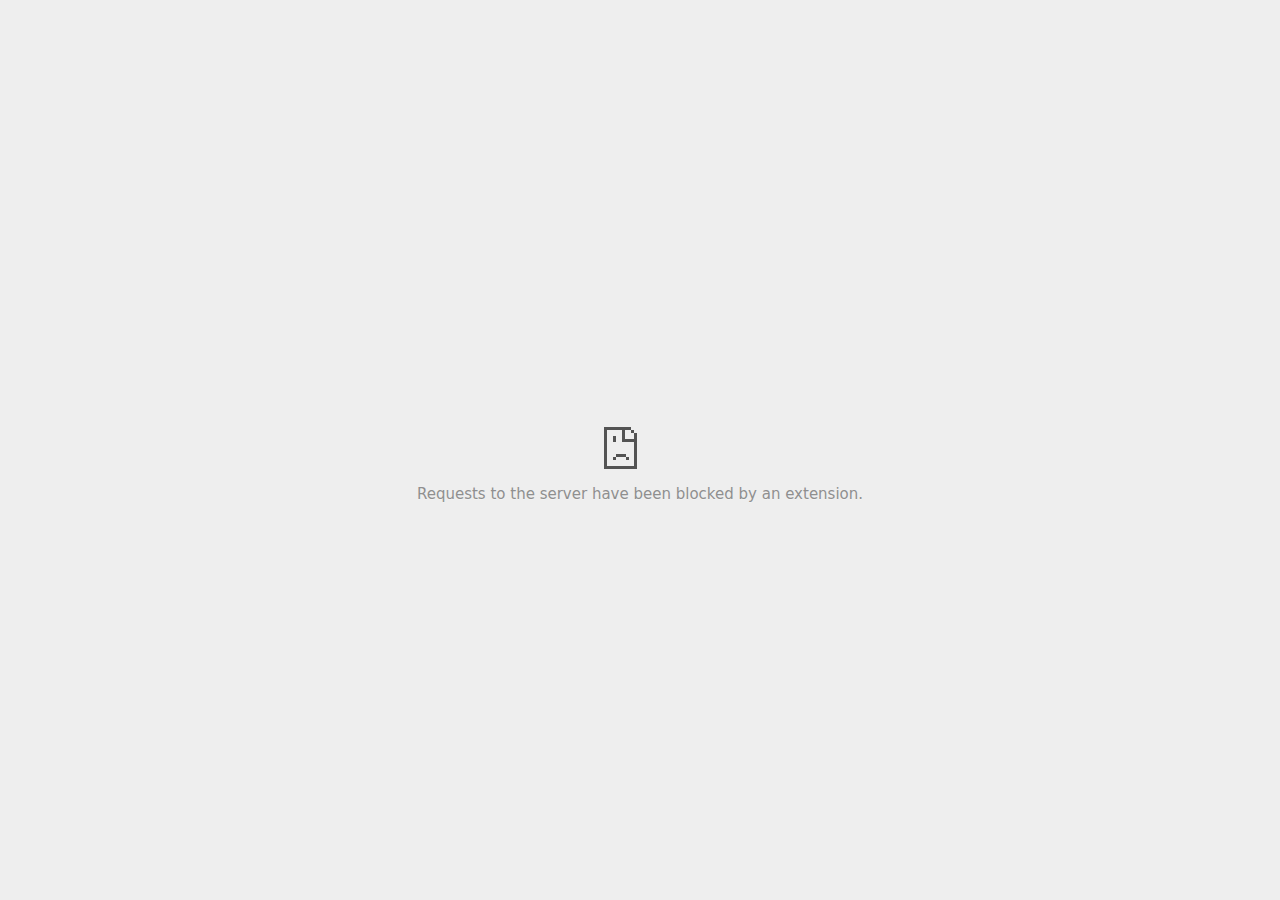
<file: i/team_1_img_2@2x_files/referer_frame(10).html>
<!DOCTYPE html>
<!-- saved from url=(0029)chrome-error://chromewebdata/ -->
<html dir="ltr" lang="en" subframe=""><head><meta http-equiv="Content-Type" content="text/html; charset=UTF-8">
  
  <meta name="theme-color" content="#fff">
  <meta name="viewport" content="width=device-width, initial-scale=1.0,
                                 maximum-scale=1.0, user-scalable=no">
  <title>www.facebook.com</title>
  <style>/* Copyright 2017 The Chromium Authors. All rights reserved.
 * Use of this source code is governed by a BSD-style license that can be
 * found in the LICENSE file. */

a {
  color: var(--link-color);
}

body {
  --background-color: #fff;
  --error-code-color: var(--google-gray-700);
  --google-blue-100: rgb(210, 227, 252);
  --google-blue-300: rgb(138, 180, 248);
  --google-blue-600: rgb(26, 115, 232);
  --google-blue-700: rgb(25, 103, 210);
  --google-gray-100: rgb(241, 243, 244);
  --google-gray-300: rgb(218, 220, 224);
  --google-gray-500: rgb(154, 160, 166);
  --google-gray-50: rgb(248, 249, 250);
  --google-gray-600: rgb(128, 134, 139);
  --google-gray-700: rgb(95, 99, 104);
  --google-gray-800: rgb(60, 64, 67);
  --google-gray-900: rgb(32, 33, 36);
  --heading-color: var(--google-gray-900);
  --link-color: rgb(88, 88, 88);
  --popup-container-background-color: rgba(0,0,0,.65);
  --primary-button-fill-color-active: var(--google-blue-700);
  --primary-button-fill-color: var(--google-blue-600);
  --primary-button-text-color: #fff;
  --quiet-background-color: rgb(247, 247, 247);
  --secondary-button-border-color: var(--google-gray-500);
  --secondary-button-fill-color: #fff;
  --secondary-button-hover-border-color: var(--google-gray-600);
  --secondary-button-hover-fill-color: var(--google-gray-50);
  --secondary-button-text-color: var(--google-gray-700);
  --small-link-color: var(--google-gray-700);
  --text-color: var(--google-gray-700);
  background: var(--background-color);
  color: var(--text-color);
  word-wrap: break-word;
}

.nav-wrapper .secondary-button {
  background: var(--secondary-button-fill-color);
  border: 1px solid var(--secondary-button-border-color);
  color: var(--secondary-button-text-color);
  float: none;
  margin: 0;
  padding: 8px 16px;
}

.hidden {
  display: none;
}

html {
  -webkit-text-size-adjust: 100%;
  font-size: 125%;
}

.icon {
  background-repeat: no-repeat;
  background-size: 100%;
}

@media (prefers-color-scheme: dark) {
  body.captive-portal,
  body.dark-mode-available,
  body.neterror,
  body.supervised-user-block,
  .offline body {
    --background-color: var(--google-gray-900);
    --error-code-color: var(--google-gray-500);
    --heading-color: var(--google-gray-500);
    --link-color: var(--google-blue-300);
    --primary-button-fill-color-active: rgb(129, 162, 208);
    --primary-button-fill-color: var(--google-blue-300);
    --primary-button-text-color: var(--google-gray-900);
    --quiet-background-color: var(--background-color);
    --secondary-button-border-color: var(--google-gray-700);
    --secondary-button-fill-color: var(--google-gray-900);
    --secondary-button-hover-fill-color: rgb(48, 51, 57);
    --secondary-button-text-color: var(--google-blue-300);
    --small-link-color: var(--google-blue-300);
    --text-color: var(--google-gray-500);
  }
}
</style>
  <style>/* Copyright 2014 The Chromium Authors. All rights reserved.
   Use of this source code is governed by a BSD-style license that can be
   found in the LICENSE file. */

button {
  border: 0;
  border-radius: 4px;
  box-sizing: border-box;
  color: var(--primary-button-text-color);
  cursor: pointer;
  float: right;
  font-size: .875em;
  margin: 0;
  padding: 8px 16px;
  transition: box-shadow 150ms cubic-bezier(0.4, 0, 0.2, 1);
  user-select: none;
}

[dir='rtl'] button {
  float: left;
}

.bad-clock button,
.captive-portal button,
.lookalike-url button,
.main-frame-blocked button,
.neterror button,
.offline button,
.pdf button,
.ssl button,
.safe-browsing-billing button {
  background: var(--primary-button-fill-color);
}

button:active {
  background: var(--primary-button-fill-color-active);
  outline: 0;
}

#debugging {
  display: inline;
  overflow: auto;
}

.debugging-content {
  line-height: 1em;
  margin-bottom: 0;
  margin-top: 1em;
}

.debugging-content-fixed-width {
  display: block;
  font-family: monospace;
  font-size: 1.2em;
  margin-top: 0.5em;
}

.debugging-title {
  font-weight: bold;
}

#details {
  margin: 0 0 50px;
}

#details p:not(:first-of-type) {
  margin-top: 20px;
}

.secondary-button:active {
  border-color: white;
  box-shadow: 0 1px 2px 0 rgba(60, 64, 67, .3),
      0 2px 6px 2px rgba(60, 64, 67, .15);
}

.secondary-button:hover {
  background: var(--secondary-button-hover-fill-color);
  border-color: var(--secondary-button-hover-border-color);
  text-decoration: none;
}

.error-code {
  color: var(--error-code-color);
  font-size: .86667em;
  text-transform: uppercase;
  margin-top: 12px;
}

#error-debugging-info {
  font-size: 0.8em;
}

h1 {
  color: var(--heading-color);
  font-size: 1.6em;
  font-weight: normal;
  line-height: 1.25em;
  margin-bottom: 16px;
}

h2 {
  font-size: 1.2em;
  font-weight: normal;
}

.icon {
  height: 72px;
  margin: 0 0 40px;
  width: 72px;
}

input[type=checkbox] {
  opacity: 0;
}

input[type=checkbox]:focus ~ .checkbox:after {
  outline: -webkit-focus-ring-color auto 5px;
}

.interstitial-wrapper {
  box-sizing: border-box;
  font-size: 1em;
  line-height: 1.6em;
  margin: 14vh auto 0;
  max-width: 600px;
  width: 100%;
}

#main-message > p {
  display: inline;
}

#extended-reporting-opt-in {
  font-size: .875em;
  margin-top: 32px;
}

#extended-reporting-opt-in label {
  display: grid;
  grid-template-columns: 1.8em 1fr;
  position: relative;
}

.nav-wrapper {
  margin-top: 51px;
}

.nav-wrapper::after {
  clear: both;
  content: '';
  display: table;
  width: 100%;
}

.small-link {
  color: var(--small-link-color);
  font-size: .875em;
}

.checkboxes {
  flex: 0 0 24px;
}

.checkbox {
  --padding: .9em;
  background: transparent;
  display: block;
  height: 1em;
  left: -1em;
  padding-inline-start: var(--padding);
  position: absolute;
  right: 0;
  top: -.5em;
  width: 1em;
}

.checkbox::after {
  border: 1px solid white;
  border-radius: 2px;
  content: '';
  height: 1em;
  position: absolute;
  top: var(--padding);
  left: var(--padding);
  width: 1em;
}

.checkbox::before {
  background: transparent;
  border: 2px solid white;
  border-right-width: 0;
  border-top-width: 0;
  content: '';
  height: .2em;
  left: calc(.3em + var(--padding));
  opacity: 0;
  position: absolute;
  top: calc(.3em  + var(--padding));
  transform: rotate(-45deg);
  width: .5em;
}

input[type=checkbox]:checked ~ .checkbox::before {
  opacity: 1;
}

#recurrent-error-message {
  background: #ededed;
  border-radius: 4px;
  padding: 12px 16px;
  margin-top: 12px;
  margin-bottom: 16px;
}

.showing-recurrent-error-message #extended-reporting-opt-in {
  margin-top: 16px;
}

@media (max-width: 700px) {
  .interstitial-wrapper {
    padding: 0 10%;
  }

  #error-debugging-info {
    overflow: auto;
  }
}

@media (max-width: 420px) {
  button,
  [dir='rtl'] button,
  .small-link {
    float: none;
    font-size: .825em;
    font-weight: 500;
    margin: 0;
    width: 100%;
  }

  button {
    padding: 16px 24px;
  }

  #details {
    margin: 20px 0 20px 0;
  }

  #details p:not(:first-of-type) {
    margin-top: 10px;
  }

  .secondary-button:not(.hidden) {
    display: block;
    margin-top: 20px;
    text-align: center;
    width: 100%;
  }

  .interstitial-wrapper {
    padding: 0 5%;
  }

  #extended-reporting-opt-in {
    margin-top: 24px;
  }

  .nav-wrapper {
    margin-top: 30px;
  }
}

/**
 * Mobile specific styling.
 * Navigation buttons are anchored to the bottom of the screen.
 * Details message replaces the top content in its own scrollable area.
 */

@media (max-width: 420px) {
  .nav-wrapper .secondary-button {
    border: 0;
    margin: 16px 0 0;
    margin-inline-end: 0;
    padding-bottom: 16px;
    padding-top: 16px;
  }
}

/* Fixed nav. */
@media (min-width: 240px) and (max-width: 420px) and
       (min-height: 401px),
       (min-width: 421px) and (min-height: 240px) and
       (max-height: 560px) {
  body .nav-wrapper {
    background: var(--background-color);
    bottom: 0;
    box-shadow: 0 -12px 24px var(--background-color);
    left: 0;
    margin: 0 auto;
    max-width: 736px;
    padding-left: 24px;
    padding-right: 24px;
    position: fixed;
    right: 0;
    width: 100%;
    z-index: 2;
  }

  .interstitial-wrapper {
    max-width: 736px;
  }

  #details,
  #main-content {
    padding-bottom: 40px;
  }

  #details {
    padding-top: 5.5vh;
  }

  button.small-link {
    color: var(--google-blue-600);
  }
}

@media (max-width: 420px) and (orientation: portrait),
       (max-height: 560px) {
  body {
    margin: 0 auto;
  }

  button,
  [dir='rtl'] button,
  button.small-link,
  .nav-wrapper .secondary-button {
    font-family: Roboto-Regular,Helvetica;
    font-size: .933em;
    margin: 6px 0;
    transform: translatez(0);
  }

  .nav-wrapper {
    box-sizing: border-box;
    padding-bottom: 8px;
    width: 100%;
  }

  #details {
    box-sizing: border-box;
    height: auto;
    margin: 0;
    opacity: 1;
    transition: opacity 250ms cubic-bezier(0.4, 0, 0.2, 1);
  }

  #details.hidden,
  #main-content.hidden {
    display: block;
    height: 0;
    opacity: 0;
    overflow: hidden;
    padding-bottom: 0;
    transition: none;
  }

  h1 {
    font-size: 1.5em;
    margin-bottom: 8px;
  }

  .icon {
    margin-bottom: 5.69vh;
  }

  .interstitial-wrapper {
    box-sizing: border-box;
    margin: 7vh auto 12px;
    padding: 0 24px;
    position: relative;
  }

  .interstitial-wrapper p {
    font-size: .95em;
    line-height: 1.61em;
    margin-top: 8px;
  }

  #main-content {
    margin: 0;
    transition: opacity 100ms cubic-bezier(0.4, 0, 0.2, 1);
  }

  .small-link {
    border: 0;
  }

  .suggested-left > #control-buttons,
  .suggested-right > #control-buttons {
    float: none;
    margin: 0;
  }
}

@media (min-width: 421px) and (min-height: 500px) and (max-height: 560px) {
  .interstitial-wrapper {
    margin-top: 10vh;
  }
}

@media (min-height: 400px) and (orientation:portrait) {
  .interstitial-wrapper {
    margin-bottom: 145px;
  }
}

@media (min-height: 299px) {
  .nav-wrapper {
    padding-bottom: 16px;
  }
}

@media (max-height: 560px) and (min-height: 240px) and (orientation:landscape) {
  .extended-reporting-has-checkbox #details {
    padding-bottom: 80px;
  }
}

@media (min-height: 500px) and (max-height: 650px) and (max-width: 414px) and
       (orientation: portrait) {
  .interstitial-wrapper {
    margin-top: 7vh;
  }
}

@media (min-height: 650px) and (max-width: 414px) and (orientation: portrait) {
  .interstitial-wrapper {
    margin-top: 10vh;
  }
}

/* Small mobile screens. No fixed nav. */
@media (max-height: 400px) and (orientation: portrait),
       (max-height: 239px) and (orientation: landscape),
       (max-width: 419px) and (max-height: 399px) {
  .interstitial-wrapper {
    display: flex;
    flex-direction: column;
    margin-bottom: 0;
  }

  #details {
    flex: 1 1 auto;
    order: 0;
  }

  #main-content {
    flex: 1 1 auto;
    order: 0;
  }

  .nav-wrapper {
    flex: 0 1 auto;
    margin-top: 8px;
    order: 1;
    padding-left: 0;
    padding-right: 0;
    position: relative;
    width: 100%;
  }

  button,
  .nav-wrapper .secondary-button {
    padding: 16px 24px;
  }

  button.small-link {
    color: var(--google-blue-600);
  }
}

@media (max-width: 239px) and (orientation: portrait) {
  .nav-wrapper {
    padding-left: 0;
    padding-right: 0;
  }
}
</style>
  <style>/* Copyright 2013 The Chromium Authors. All rights reserved.
 * Use of this source code is governed by a BSD-style license that can be
 * found in the LICENSE file. */

/* Don't use the main frame div when the error is in a subframe. */
html[subframe] #main-frame-error {
  display: none;
}

/* Don't use the subframe error div when the error is in a main frame. */
html:not([subframe]) #sub-frame-error {
  display: none;
}

#diagnose-button {
  float: none;
  margin-bottom: 10px;
  margin-inline-start: 0;
  margin-top: 20px;
}

h1 {
  margin-top: 0;
  word-wrap: break-word;
}

h1 span {
  font-weight: 500;
}

h2 {
  color: var(--heading-color);
  font-size: 1.2em;
  font-weight: normal;
  margin: 10px 0;
}

a {
  text-decoration: none;
}

.icon {
  -webkit-user-select: none;
  display: inline-block;
}

.icon-generic {
  /**
   * Can't access chrome://theme/IDR_ERROR_NETWORK_GENERIC from an untrusted
   * renderer process, so embed the resource manually.
   */
  content: -webkit-image-set(
      url([data-uri]) 1x,
      url([data-uri]) 2x);
}

.icon-offline {
  content: -webkit-image-set(
      url([data-uri]) 1x,
      url([data-uri]) 2x);
  position: relative;
}

.icon-disabled {
  content: -webkit-image-set(
      url([data-uri]) 1x,
      url([data-uri]) 2x);
  width: 112px;
}

.error-code {
  display: block;
  font-size: .8em;
}

#content-top {
  margin: 20px;
}

#help-box-inner {
  background-color: #f9f9f9;
  border-top: 1px solid #EEE;
  color: #444;
  padding: 20px;
  text-align: start;
}

.hidden {
  display: none;
}

#suggestion {
  margin-top: 15px;
}

#suggestions-list a {
  color: var(--google-blue-600);
}

#suggestions-list p {
  margin-block-end: 0;
}

#suggestions-list ul {
  margin-top: 0;
}

.single-suggestion {
  list-style-type: none;
  padding-left: 0;
}

#short-suggestion {
  margin-top: 5px;
}

#error-information-button {
  content: url([data-uri]);
  height: 24px;
  vertical-align: -.15em;
  width: 24px;
}

.use-popup-container#error-information-popup-container
  #error-information-popup {
  align-items: center;
  background-color: var(--popup-container-background-color);
  display: flex;
  height: 100%;
  left: 0;
  position: fixed;
  top: 0;
  width: 100%;
  z-index: 100;
}

.use-popup-container#error-information-popup-container
  #error-information-popup-content > p {
  margin-bottom: 11px;
  margin-inline-start: 20px;
}

.use-popup-container#error-information-popup-container #suggestions-list ul {
  margin-inline-start: 15px;
}

.use-popup-container#error-information-popup-container
  #error-information-popup-box {
  background-color: var(--background-color);
  left: 5%;
  padding-bottom: 15px;
  padding-top: 15px;
  position: fixed;
  width: 90%;
  z-index: 101;
}

.use-popup-container#error-information-popup-container div.error-code {
  margin-inline-start: 20px;
}

.use-popup-container#error-information-popup-container #suggestions-list p {
  margin-inline-start: 20px;
}

:not(.use-popup-container)#error-information-popup-container
  #error-information-popup-close {
  display: none;
}

#error-information-popup-close {
  margin-bottom: 0px;
  margin-inline-end: 35px;
  margin-top: 15px;
  text-align: end;
}

.link-button {
  color: rgb(66, 133, 244);
  display: inline-block;
  font-weight: bold;
  text-transform: uppercase;
}

#sub-frame-error-details {

  color: #8F8F8F;

  /* Not done on mobile for performance reasons. */
  text-shadow: 0 1px 0 rgba(255,255,255,0.3);

}

[jscontent=hostName],
[jscontent=failedUrl] {
  overflow-wrap: break-word;
}

#search-container {
  /* Prevents a space between controls. */
  display: flex;
  margin-top: 20px;
}

#search-box {
  border: 1px solid #cdcdcd;
  flex-grow: 1;
  font-size: 1em;
  height: 26px;
  margin-right: 0;
  padding: 1px 9px;
}

#search-box:focus {
  border: 1px solid rgb(93, 154, 255);
  outline: none;
}

#search-button {
  border: none;
  border-bottom-left-radius: 0;
  border-top-left-radius: 0;
  box-shadow: none;
  display: flex;
  height: 30px;
  margin: 0;
  padding: 0;
  width: 60px;
}

#search-image {
  content:
      -webkit-image-set(
          url([data-uri]) 1x,
          url([data-uri]) 2x);
  margin: auto;
}

.secondary-button {
  background: #d9d9d9;
  color: #696969;
  margin-inline-end: 16px;
}

.snackbar {
  background: #323232;
  border-radius: 2px;
  bottom: 24px;
  box-sizing: border-box;
  color: #fff;
  font-size: .87em;
  left: 24px;
  max-width: 568px;
  min-width: 288px;
  opacity: 0;
  padding: 16px 24px 12px;
  position: fixed;
  transform: translateY(90px);
  will-change: opacity, transform;
  z-index: 999;
}

.snackbar-show {
  -webkit-animation:
    show-snackbar .25s cubic-bezier(0.0, 0.0, 0.2, 1) forwards,
    hide-snackbar .25s cubic-bezier(0.4, 0.0, 1, 1) forwards 5s;
}

@-webkit-keyframes show-snackbar {
  100% {
    opacity: 1;
    transform: translateY(0);
  }
}

@-webkit-keyframes hide-snackbar {
  0% {
    opacity: 1;
    transform: translateY(0);
  }
  100% {
    opacity: 0;
    transform: translateY(90px);
  }
}

.suggestions {
  margin-top: 18px;
}

.suggestion-header {
  font-weight: bold;
  margin-bottom: 4px;
}

.suggestion-body {
  color: #777;
}

/* Increase line height at higher resolutions. */
@media (min-width: 641px) and (min-height: 641px) {
  #help-box-inner {
    line-height: 18px;
  }
}

/* Decrease padding at low sizes. */
@media (max-width: 640px), (max-height: 640px) {
  h1 {
    margin: 0 0 15px;
  }
  #content-top {
    margin: 15px;
  }
  #help-box-inner {
    padding: 20px;
  }
  .suggestions {
    margin-top: 10px;
  }
  .suggestion-header {
    margin-bottom: 0;
  }
}

#download-link, #download-link-clicked {
  margin-bottom: 30px;
  margin-top: 30px;
}

#download-link-clicked {
  color: #BBB;
}

#download-link:before, #download-link-clicked:before {
  content: url([data-uri]);
  display: inline-block;
  margin-inline-end: 4px;
  vertical-align: -webkit-baseline-middle;
}

#download-link-clicked:before {
  width: 0px;
  opacity: 0;
}

#offline-content-list-visibility-card {
  border: 1px solid white;
  border-radius: 8px;
  display: flex;
  font-size: .8em;
  justify-content: space-between;
  line-height: 1;
}

#offline-content-list.list-hidden #offline-content-list-visibility-card {
  border-color: rgb(218, 220, 224);
}

#offline-content-list-visibility-card > div {
  padding: 1em;
}

#offline-content-list-title {
  color: var(--google-gray-700);
}

#offline-content-list-show-text, #offline-content-list-hide-text {
  color: rgb(66, 133, 244);
}

/* Hides the "hide" text div when the offline content list is collapsed/hidden
 * and, alternatively, hides the "show" text div when the offline content list
 * is expanded/shown.
 */
#offline-content-list.list-hidden #offline-content-list-hide-text,
#offline-content-list:not(.list-hidden) #offline-content-list-show-text {
  display: none;
}

/* Controls the animation of the offline content list when it is expanded/shown.
 */
#offline-content-suggestions {
  /* Max-height has to be set for the height animation to work. The chosen value
   * is a little greater than the maximum height the list will have, when all
   * suggestions have images, so that it is never clamped. This makes so that
   * when the actual height is smaller then the animation is not as smooth.
   */
  max-height: 27em;
  transition: max-height 0.2s ease-in, visibility 0s 0.2s,
              opacity 0.2s 0.2s linear;
}

/* Controls the animation of the offline content list when it is
 * collapsed/hidden.
 */
#offline-content-list.list-hidden #offline-content-suggestions {
  max-height: 0;
  visibility: hidden;
  opacity: 0;
  transition: opacity 0.2s linear, visibility 0s 0.2s,
              max-height 0.2s 0.2s ease-out;
}

#offline-content-list {
  margin-inline-start: -5%;
  width: 110%;
}

/* The selectors below adjust the "overflow" of the suggestion cards contents
 * based on the same screen size based strategy used for the main frame, which
 * is applied by the `interstitial-wrapper` class. */
@media (max-width: 420px)  {
  #offline-content-list {
    margin-inline-start: -2.5%;
    width: 105%;
  }
}
@media (max-width: 420px) and (orientation: portrait),
       (max-height: 560px) {
  #offline-content-list {
    margin-inline-start: -12px;
    width: calc(100% + 24px);
  }
}

.suggestion-with-image .offline-content-suggestion-thumbnail {
  flex-basis: 8.2em;
  flex-shrink: 0;
}

.suggestion-with-image .offline-content-suggestion-thumbnail > img {
  height: 100%;
  width: 100%;
}

.suggestion-with-image #offline-content-list:not(.is-rtl)
.offline-content-suggestion-thumbnail > img {
  border-bottom-right-radius: 7px;
  border-top-right-radius: 7px;
}

.suggestion-with-image #offline-content-list.is-rtl
.offline-content-suggestion-thumbnail > img {
  border-bottom-left-radius: 7px;
  border-top-left-radius: 7px;
}

.suggestion-with-icon .offline-content-suggestion-thumbnail {
  align-items: center;
  display: flex;
  justify-content: center;
  min-height: 4.2em;
  min-width: 4.2em;
}

.suggestion-with-icon .offline-content-suggestion-thumbnail > div {
  align-items: center;
  background-color: rgb(241, 243, 244);
  border-radius: 50%;
  display: flex;
  height: 2.3em;
  justify-content: center;
  width: 2.3em;
}

.suggestion-with-icon .offline-content-suggestion-thumbnail > div > img {
  height: 1.45em;
  width: 1.45em;
}

.offline-content-suggestion-favicon {
  height: 1em;
  margin-inline-end: 0.4em;
  width: 1.4em;
}

.offline-content-suggestion-favicon > img {
  height: 1.4em;
  width: 1.4em;
}

.no-favicon .offline-content-suggestion-favicon {
  display: none;
}

.image-video {
  content: url([data-uri]);
}

.image-music-note {
  content: url([data-uri]);
}

.image-earth {
  content: url([data-uri]);
}

.image-file {
  content: url([data-uri]);
}

.offline-content-suggestion-texts {
  display: flex;
  flex-direction: column;
  justify-content: space-between;
  line-height: 1.3;
  padding: .9em;
  width: 100%;
}

.offline-content-suggestion-title {
  -webkit-box-orient: vertical;
  -webkit-line-clamp: 3;
  color: rgb(32, 33, 36);
  display: -webkit-box;
  font-size: 1.1em;
  overflow: hidden;
  text-overflow: ellipsis;
}

div.offline-content-suggestion {
  align-items: stretch;
  border: 1px solid rgb(218, 220, 224);
  border-radius: 8px;
  display: flex;
  justify-content: space-between;
  margin-bottom: .8em;
}

.suggestion-with-image {
  flex-direction: row;
  height: 8.2em;
  max-height: 8.2em;
}

.suggestion-with-icon {
  flex-direction: row-reverse;
  height: 4.2em;
  max-height: 4.2em;
}

.suggestion-with-icon .offline-content-suggestion-title {
  -webkit-line-clamp: 1;
  word-break: break-all;
}

.suggestion-with-icon .offline-content-suggestion-texts {
  padding-inline-start: 0px;
}

.offline-content-suggestion-attribution-freshness {
  color: rgb(95, 99, 104);
  display: flex;
  font-size: .8em;
  line-height: 1.7em;
}

.offline-content-suggestion-attribution {
  -webkit-box-orient: vertical;
  -webkit-line-clamp: 1;
  display: -webkit-box;
  flex-shrink: 1;
  margin-inline-end: 0.3em;
  overflow-wrap: break-word;
  overflow: hidden;
  text-overflow: ellipsis;
  word-break: break-all;
}

.no-attribution .offline-content-suggestion-attribution {
  display: none;
}

.offline-content-suggestion-freshness:before {
  content: '-';
  display: inline-block;
  flex-shrink: 0;
  margin-inline-end: .1em;
  margin-inline-start: .1em;
}

.no-attribution .offline-content-suggestion-freshness:before {
  display: none;
}

.offline-content-suggestion-freshness {
  flex-shrink: 0;
}

.suggestion-with-image .offline-content-suggestion-pin-spacer {
  flex-shrink: 1;
  flex-grow: 100;
}

.suggestion-with-image .offline-content-suggestion-pin {
  content: url([data-uri]);
  flex-shrink: 0;
  height: 1.4em;
  margin-inline-start: .4em;
  width: 1.4em;
}

/* Controls the animation (and a bit more) of the launch-downloads-home action
 * button when the offline content list is expanded/shown.
 */
#offline-content-list-action {
  text-align: center;
  transition: visibility 0s 0.2s, opacity 0.2s 0.2s linear;
}

/* Controls the animation of the launch-downloads-home action button when the
 * offline content list is collapsed/hidden.
 */
#offline-content-list.list-hidden #offline-content-list-action {
  visibility: hidden;
  opacity: 0;
  transition: opacity 0.2s linear, visibility 0s 0.2s;
}

#cancel-save-page-button {
  background-image: url([data-uri]);
  background-position: right 27px center;
  background-repeat: no-repeat;
  border: 1px solid var(--google-gray-300);
  border-radius: 5px;
  color: var(--google-gray-700);
  margin-bottom: 26px;
  padding-bottom: 16px;
  padding-inline-end: 88px;
  padding-inline-start: 16px;
  padding-top: 16px;
  text-align: start;
}

html[dir="rtl"] #cancel-save-page-button {
  background-position: left 27px center;
}

#save-page-for-later-button {
  display: flex;
  justify-content: start;
}

#save-page-for-later-button a:before {
  content: url([data-uri]);
  display: inline-block;
  margin-inline-end: 4px;
  vertical-align: -webkit-baseline-middle;
}

.hidden#save-page-for-later-button {
  display: none;
}

/* Don't allow overflow when in a subframe. */
html[subframe] body {
  overflow: hidden;
}

#sub-frame-error {
  -webkit-align-items: center;
  background-color: #DDD;
  display: -webkit-flex;
  -webkit-flex-flow: column;
  height: 100%;
  -webkit-justify-content: center;
  left: 0;
  position: absolute;
  text-align: center;
  top: 0;
  transition: background-color .2s ease-in-out;
  width: 100%;
}

#sub-frame-error:hover {
  background-color: #EEE;
}

#sub-frame-error .icon-generic {
  margin: 0 0 16px;
}

#sub-frame-error-details {
  margin: 0 10px;
  text-align: center;
  visibility: hidden;
}

/* Show details only when hovering. */
#sub-frame-error:hover #sub-frame-error-details {
  visibility: visible;
}

/* If the iframe is too small, always hide the error code. */
/* TODO(mmenke): See if overflow: no-display works better, once supported. */
@media (max-width: 200px), (max-height: 95px) {
  #sub-frame-error-details {
    display: none;
  }
}

/* Adjust icon for small embedded frames in apps. */
@media (max-height: 100px) {
  #sub-frame-error .icon-generic {
    height: auto;
    margin: 0;
    padding-top: 0;
    width: 25px;
  }
}

/* details-button is special; it's a <button> element that looks like a link. */
#details-button {
  box-shadow: none;
  min-width: 0;
}

/* Styles for platform dependent separation of controls and details button. */
.suggested-left > #control-buttons,
.suggested-right > #details-button {
  float: left;
}

.suggested-right > #control-buttons,
.suggested-left > #details-button {
  float: right;
}

.suggested-left .secondary-button {
  margin-inline-end: 0px;
  margin-inline-start: 16px;
}

#details-button.singular {
  float: none;
}

/* download-button shows both icon and text. */
#download-button {
  padding-bottom: 4px;
  padding-top: 4px;
  position: relative;
}

#download-button:before {
  background: -webkit-image-set(
      url([data-uri]) 1x,
      url([data-uri]) 2x)
    no-repeat;
  content: '';
  display: inline-block;
  width: 24px;
  height: 24px;
  margin-inline-end: 4px;
  margin-inline-start: -4px;
  vertical-align: middle;
}

#download-button:disabled {
  background: rgb(180, 206, 249);
  color: rgb(255, 255, 255);
}

/*
TODO(https://crbug.com/852872): UI for offline suggested content is incomplete.
*/
.suggested-thumbnail {
  width: 25vw;
  height: 25vw;
}

/* Alternate dino page button styles */
#control-buttons .reload-button-alternate:disabled {
  background: #ccc;
  color: #fff;
  font-size: 14px;
  height: 48px;
}

#buttons::after {
  clear: both;
  content: '';
  display: block;
  width: 100%;
}

/* Offline page */
.offline {
  transition: filter 1.5s cubic-bezier(0.65, 0.05, 0.36, 1),
              background-color 1.5s cubic-bezier(0.65, 0.05, 0.36, 1);

  will-change: filter, background-color;

}

.offline body {
  transition: background-color 1.5s cubic-bezier(0.65, 0.05, 0.36, 1);
}

.offline #main-message > p {
  display: none;
}

/* iOS WKWebView inverts the background color set at the HTML level
whereas Blink does not. */
.offline.inverted {
  filter: invert(1);

  background-color: #000;


}

.offline.inverted body {
  background-color: #fff;
}

.offline .interstitial-wrapper {
  color: var(--text-color);
  font-size: 1em;
  line-height: 1.55;
  margin: 0 auto;
  max-width: 600px;
  padding-top: 100px;
  width: 100%;
}

.offline .runner-container {
  direction: ltr;
  height: 150px;
  max-width: 600px;
  overflow: hidden;
  position: absolute;
  top: 35px;
  width: 44px;
}

.offline .runner-canvas {
  height: 150px;
  max-width: 600px;
  opacity: 1;
  overflow: hidden;
  position: absolute;
  top: 0;
  z-index: 10;
}

.offline .controller {
  background: rgba(247,247,247, .1);
  height: 100vh;
  left: 0;
  position: absolute;
  top: 0;
  width: 100vw;
  z-index: 9;
}

#offline-resources {
  display: none;
}

#offline-instruction {
  image-rendering: pixelated;
  left: 0;
  margin: auto;
  position: absolute;
  right: 0;
  top: 60px;
  width: fit-content;
}

@media (max-width: 420px) {
  #download-button {
    padding-bottom: 12px;
    padding-top: 12px;
  }

  .suggested-left > #control-buttons,
  .suggested-right > #control-buttons {
    float: none;
  }

  .snackbar {
    left: 0;
    bottom: 0;
    width: 100%;
    border-radius: 0;
  }
}

@media (max-height: 350px) {
  h1 {
    margin: 0 0 15px;
  }

  .icon-offline {
    margin: 0 0 10px;
  }

  .interstitial-wrapper {
    margin-top: 5%;
  }

  .nav-wrapper {
    margin-top: 30px;
  }
}

@media (min-width: 420px) and (max-width: 736px) and
       (min-height: 240px) and (max-height: 420px) and
       (orientation:landscape) {
  .interstitial-wrapper {
    margin-bottom: 100px;
  }
}

@media (max-width: 360px) and (max-height: 480px) {
  .offline .interstitial-wrapper {
    padding-top: 60px;
  }

  .offline .runner-container {
    top: 8px;
  }
}

@media (min-height: 240px) and (orientation: landscape) {
  .offline .interstitial-wrapper {
    margin-bottom: 90px;
  }

  .icon-offline {
    margin-bottom: 20px;
  }
}

@media (max-height: 320px) and (orientation: landscape) {
  .icon-offline {
    margin-bottom: 0;
  }

  .offline .runner-container {
    top: 10px;
  }
}

@media (max-width: 240px) {
  button {
    padding-left: 12px;
    padding-right: 12px;
  }

  .interstitial-wrapper {
    overflow: inherit;
    padding: 0 8px;
  }
}

@media (max-width: 120px) {
  button {
    width: auto;
  }
}

.arcade-mode,
.arcade-mode .runner-container,
.arcade-mode .runner-canvas {
  image-rendering: pixelated;
  max-width: 100%;
  overflow: hidden;
}

.arcade-mode #buttons,
.arcade-mode #main-content {
  opacity: 0;
  overflow: hidden;
}

.arcade-mode .interstitial-wrapper {
  height: 100vh;
  max-width: 100%;
  overflow: hidden;
}

.arcade-mode .runner-container {
  left: 0;
  margin: auto;
  right: 0;
  transform-origin: top center;
  transition: transform 250ms cubic-bezier(0.4, 0.0, 1, 1) .4s;
  z-index: 2;
}

@media (prefers-color-scheme: dark) {
  .icon {
    filter: invert(1);
  }

  .offline .runner-canvas {
    filter: invert(1);
  }

  .offline.inverted {
    filter: invert(0);
  
    background-color: var(--background-color);
  
  
  }

  .offline.inverted body {
    background-color: #fff;
  }

  #suggestions-list a {
    color: var(--link-color);
  }

  #error-information-button {
    filter: invert(0.6);
  }
}
</style>
  <script>// Copyright 2017 The Chromium Authors. All rights reserved.
// Use of this source code is governed by a BSD-style license that can be
// found in the LICENSE file.

// This is the shared code for security interstitials. It is used for both SSL
// interstitials and Safe Browsing interstitials.

// Should match security_interstitials::SecurityInterstitialCommand
/** @enum| {string} */
var SecurityInterstitialCommandId = {
  CMD_DONT_PROCEED: 0,
  CMD_PROCEED: 1,
  // Ways for user to get more information
  CMD_SHOW_MORE_SECTION: 2,
  CMD_OPEN_HELP_CENTER: 3,
  CMD_OPEN_DIAGNOSTIC: 4,
  // Primary button actions
  CMD_RELOAD: 5,
  CMD_OPEN_DATE_SETTINGS: 6,
  CMD_OPEN_LOGIN: 7,
  // Safe Browsing Extended Reporting
  CMD_DO_REPORT: 8,
  CMD_DONT_REPORT: 9,
  CMD_OPEN_REPORTING_PRIVACY: 10,
  CMD_OPEN_WHITEPAPER: 11,
  // Report a phishing error.
  CMD_REPORT_PHISHING_ERROR: 12
};

var HIDDEN_CLASS = 'hidden';

/**
 * A convenience method for sending commands to the parent page.
 * @param {string} cmd  The command to send.
 */
function sendCommand(cmd) {
  if (window.certificateErrorPageController) {
    switch (cmd) {
      case SecurityInterstitialCommandId.CMD_DONT_PROCEED:
        certificateErrorPageController.dontProceed();
        break;
      case SecurityInterstitialCommandId.CMD_PROCEED:
        certificateErrorPageController.proceed();
        break;
      case SecurityInterstitialCommandId.CMD_SHOW_MORE_SECTION:
        certificateErrorPageController.showMoreSection();
        break;
      case SecurityInterstitialCommandId.CMD_OPEN_HELP_CENTER:
        certificateErrorPageController.openHelpCenter();
        break;
      case SecurityInterstitialCommandId.CMD_OPEN_DIAGNOSTIC:
        certificateErrorPageController.openDiagnostic();
        break;
      case SecurityInterstitialCommandId.CMD_RELOAD:
        certificateErrorPageController.reload();
        break;
      case SecurityInterstitialCommandId.CMD_OPEN_DATE_SETTINGS:
        certificateErrorPageController.openDateSettings();
        break;
      case SecurityInterstitialCommandId.CMD_OPEN_LOGIN:
        certificateErrorPageController.openLogin();
        break;
      case SecurityInterstitialCommandId.CMD_DO_REPORT:
        certificateErrorPageController.doReport();
        break;
      case SecurityInterstitialCommandId.CMD_DONT_REPORT:
        certificateErrorPageController.dontReport();
        break;
      case SecurityInterstitialCommandId.CMD_OPEN_REPORTING_PRIVACY:
        certificateErrorPageController.openReportingPrivacy();
        break;
      case SecurityInterstitialCommandId.CMD_OPEN_WHITEPAPER:
        certificateErrorPageController.openWhitepaper();
        break;
      case SecurityInterstitialCommandId.CMD_REPORT_PHISHING_ERROR:
        certificateErrorPageController.reportPhishingError();
        break;
    }
    return;
  }
// 
  window.domAutomationController.send(cmd);
// 
// 
}

/**
 * Call this to stop clicks on <a href="#"> links from scrolling to the top of
 * the page (and possibly showing a # in the link).
 */
function preventDefaultOnPoundLinkClicks() {
  document.addEventListener('click', function(e) {
    var anchor = findAncestor(/** @type {Node} */ (e.target), function(el) {
      return el.tagName == 'A';
    });
    // Use getAttribute() to prevent URL normalization.
    if (anchor && anchor.getAttribute('href') == '#')
      e.preventDefault();
  });
}
</script>
  <script>// Copyright 2015 The Chromium Authors. All rights reserved.
// Use of this source code is governed by a BSD-style license that can be
// found in the LICENSE file.

var mobileNav = false;

/**
 * For small screen mobile the navigation buttons are moved
 * below the advanced text.
 */
function onResize() {
  var helpOuterBox = document.querySelector('#details');
  var mainContent = document.querySelector('#main-content');
  var mediaQuery = '(min-width: 240px) and (max-width: 420px) and ' +
      '(min-height: 401px), ' +
      '(max-height: 560px) and (min-height: 240px) and ' +
      '(min-width: 421px)';

  var detailsHidden = helpOuterBox.classList.contains(HIDDEN_CLASS);
  var runnerContainer = document.querySelector('.runner-container');

  // Check for change in nav status.
  if (mobileNav != window.matchMedia(mediaQuery).matches) {
    mobileNav = !mobileNav;

    // Handle showing the top content / details sections according to state.
    if (mobileNav) {
      mainContent.classList.toggle(HIDDEN_CLASS, !detailsHidden);
      helpOuterBox.classList.toggle(HIDDEN_CLASS, detailsHidden);
      if (runnerContainer) {
        runnerContainer.classList.toggle(HIDDEN_CLASS, !detailsHidden);
      }
    } else if (!detailsHidden) {
      // Non mobile nav with visible details.
      mainContent.classList.remove(HIDDEN_CLASS);
      helpOuterBox.classList.remove(HIDDEN_CLASS);
      if (runnerContainer) {
        runnerContainer.classList.remove(HIDDEN_CLASS);
      }
    }
  }
}

function setupMobileNav() {
  window.addEventListener('resize', onResize);
  onResize();
}

document.addEventListener('DOMContentLoaded', setupMobileNav);
</script>
  <script>// Copyright 2013 The Chromium Authors. All rights reserved.
// Use of this source code is governed by a BSD-style license that can be
// found in the LICENSE file.

// Decodes a UTF16 string that is encoded as base64.
function decodeUTF16Base64ToString(encoded_text) {
  var data = atob(encoded_text);
  var result = '';
  for (var i = 0; i < data.length; i += 2) {
    result +=
        String.fromCharCode(data.charCodeAt(i) * 256 + data.charCodeAt(i + 1));
  }
  return result;
}

function toggleHelpBox() {
  var helpBoxOuter = document.getElementById('details');
  helpBoxOuter.classList.toggle(HIDDEN_CLASS);
  var detailsButton = document.getElementById('details-button');
  if (helpBoxOuter.classList.contains(HIDDEN_CLASS))
    detailsButton.innerText = detailsButton.detailsText;
  else
    detailsButton.innerText = detailsButton.hideDetailsText;

  // Details appears over the main content on small screens.
  if (mobileNav) {
    document.getElementById('main-content').classList.toggle(HIDDEN_CLASS);
    var runnerContainer = document.querySelector('.runner-container');
    if (runnerContainer) {
      runnerContainer.classList.toggle(HIDDEN_CLASS);
    }
  }
}

function diagnoseErrors() {
// 
    if (window.errorPageController)
      errorPageController.diagnoseErrorsButtonClick();
// 
// 
}

// Subframes use a different layout but the same html file.  This is to make it
// easier to support platforms that load the error page via different
// mechanisms (Currently just iOS).
if (window.top.location != window.location)
  document.documentElement.setAttribute('subframe', '');

// Re-renders the error page using |strings| as the dictionary of values.
// Used by NetErrorTabHelper to update DNS error pages with probe results.
function updateForDnsProbe(strings) {
  var context = new JsEvalContext(strings);
  jstProcess(context, document.getElementById('t'));
  onDocumentLoadOrUpdate();
}

// Given the classList property of an element, adds an icon class to the list
// and removes the previously-
function updateIconClass(classList, newClass) {
  var oldClass;

  if (classList.hasOwnProperty('last_icon_class')) {
    oldClass = classList['last_icon_class'];
    if (oldClass == newClass)
      return;
  }

  classList.add(newClass);
  if (oldClass !== undefined)
    classList.remove(oldClass);

  classList['last_icon_class'] = newClass;

  if (newClass == 'icon-offline') {
    document.firstElementChild.classList.add('offline');
    new Runner('.interstitial-wrapper');
  } else {
    document.body.classList.add('neterror');
  }
}

// Does a search using |baseSearchUrl| and the text in the search box.
function search(baseSearchUrl) {
  var searchTextNode = document.getElementById('search-box');
  document.location = baseSearchUrl + searchTextNode.value;
  return false;
}

// Use to track clicks on elements generated by the navigation correction
// service.  If |trackingId| is negative, the element does not come from the
// correction service.
function trackClick(trackingId) {
  // This can't be done with XHRs because XHRs are cancelled on navigation
  // start, and because these are cross-site requests.
  if (trackingId >= 0 && errorPageController)
    errorPageController.trackClick(trackingId);
}

// Called when an <a> tag generated by the navigation correction service is
// clicked.  Separate function from trackClick so the resources don't have to
// be updated if new data is added to jstdata.
function linkClicked(jstdata) {
  trackClick(jstdata.trackingId);
}

// Implements button clicks.  This function is needed during the transition
// between implementing these in trunk chromium and implementing them in
// iOS.
function reloadButtonClick(url) {
  if (window.errorPageController) {
    errorPageController.reloadButtonClick();
  } else {
    location = url;
  }
}

function downloadButtonClick() {
  if (window.errorPageController) {
    errorPageController.downloadButtonClick();
    var downloadButton = document.getElementById('download-button');
    downloadButton.disabled = true;
    downloadButton.textContent = downloadButton.disabledText;

    document.getElementById('download-link-wrapper')
        .classList.add(HIDDEN_CLASS);
    document.getElementById('download-link-clicked-wrapper')
        .classList.remove(HIDDEN_CLASS);
  }
}

function detailsButtonClick() {
  if (window.errorPageController)
    errorPageController.detailsButtonClick();
}

/**
 * Replace the reload button with the Google cached copy suggestion.
 */
function setUpCachedButton(buttonStrings) {
  var reloadButton = document.getElementById('reload-button');

  reloadButton.textContent = buttonStrings.msg;
  var url = buttonStrings.cacheUrl;
  var trackingId = buttonStrings.trackingId;
  reloadButton.onclick = function(e) {
    e.preventDefault();
    trackClick(trackingId);
    if (window.errorPageController) {
      errorPageController.trackCachedCopyButtonClick();
    }
    location = url;
  };
  reloadButton.style.display = '';
}

var primaryControlOnLeft = true;
// 
primaryControlOnLeft = false;
// 

function setAutoFetchState(scheduled, can_schedule) {
  document.getElementById('cancel-save-page-button')
      .classList.toggle(HIDDEN_CLASS, !scheduled);
  document.getElementById('save-page-for-later-button')
      .classList.toggle(HIDDEN_CLASS, scheduled || !can_schedule);
}

function savePageLaterClick() {
  errorPageController.savePageForLater();
  // savePageForLater will eventually trigger a call to setAutoFetchState() when
  // it completes.
}

function cancelSavePageClick() {
  errorPageController.cancelSavePage();
  // setAutoFetchState is not called in response to cancelSavePage(), so do it
  // now.
  setAutoFetchState(false, true);
}

function toggleErrorInformationPopup() {
  document.getElementById('error-information-popup-container')
      .classList.toggle(HIDDEN_CLASS);
}

function launchOfflineItem(itemID, name_space) {
  errorPageController.launchOfflineItem(itemID, name_space);
}

function launchDownloadsPage() {
  errorPageController.launchDownloadsPage();
}

function getIconForSuggestedItem(item) {
  // Note: |item.content_type| contains the enum values from
  // chrome::mojom::AvailableContentType.
  switch (item.content_type) {
    case 1:  // kVideo
      return 'image-video';
    case 2:  // kAudio
      return 'image-music-note';
    case 0:  // kPrefetchedPage
    case 3:  // kOtherPage
      return 'image-earth';
  }
  return 'image-file';
}

function getSuggestedContentDiv(item, index) {
  // Note: See AvailableContentToValue in available_offline_content_helper.cc
  // for the data contained in an |item|.
  // TODO(carlosk): Present |snippet_base64| when that content becomes
  // available.
  var thumbnail = '';
  var extraContainerClasses = [];
  // html_inline.py will try to replace src attributes with data URIs using a
  // simple regex. The following is obfuscated slightly to avoid that.
  var src = 'src';
  if (item.thumbnail_data_uri) {
    extraContainerClasses.push('suggestion-with-image');
    thumbnail = `<img ${src}="${item.thumbnail_data_uri}">`;
  } else {
    extraContainerClasses.push('suggestion-with-icon');
    iconClass = getIconForSuggestedItem(item);
    thumbnail = `<div><img class="${iconClass}"></div>`;
  }

  var favicon = '';
  if (item.favicon_data_uri) {
    favicon = `<img ${src}="${item.favicon_data_uri}">`;
  } else {
    extraContainerClasses.push('no-favicon');
  }

  if (!item.attribution_base64)
    extraContainerClasses.push('no-attribution');

  return `
  <div class="offline-content-suggestion ${extraContainerClasses.join(' ')}"
    onclick="launchOfflineItem('${item.ID}', '${item.name_space}')">
      <div class="offline-content-suggestion-texts">
        <div id="offline-content-suggestion-title-${index}"
             class="offline-content-suggestion-title">
        </div>
        <div class="offline-content-suggestion-attribution-freshness">
          <div id="offline-content-suggestion-favicon-${index}"
               class="offline-content-suggestion-favicon">
            ${favicon}
          </div>
          <div id="offline-content-suggestion-attribution-${index}"
               class="offline-content-suggestion-attribution">
          </div>
          <div class="offline-content-suggestion-freshness">
            ${item.date_modified}
          </div>
          <div class="offline-content-suggestion-pin-spacer"></div>
          <div class="offline-content-suggestion-pin"></div>
        </div>
      </div>
      <div class="offline-content-suggestion-thumbnail">
        ${thumbnail}
      </div>
  </div>`;
}

// Populates a list of suggested offline content.
// Note: For security reasons all content downloaded from the web is considered
// unsafe and must be securely handled to be presented on the dino page. Images
// have already been safely re-encoded but textual content -- like title and
// attribution -- must be properly handled here.
function offlineContentAvailable(isShown, suggestions) {
  if (!suggestions || !loadTimeData.valueExists('offlineContentList'))
    return;

  var suggestionsHTML = [];
  for (var index = 0; index < suggestions.length; index++)
    suggestionsHTML.push(getSuggestedContentDiv(suggestions[index], index));

  document.getElementById('offline-content-suggestions').innerHTML =
      suggestionsHTML.join('\n');

  // Sets textual web content using |textContent| to make sure it's handled as
  // plain text.
  for (var index = 0; index < suggestions.length; index++) {
    document.getElementById(`offline-content-suggestion-title-${index}`)
        .textContent =
        decodeUTF16Base64ToString(suggestions[index].title_base64);
    document.getElementById(`offline-content-suggestion-attribution-${index}`)
        .textContent =
        decodeUTF16Base64ToString(suggestions[index].attribution_base64);
  }

  var contentListElement = document.getElementById('offline-content-list');
  if (document.dir == 'rtl')
    contentListElement.classList.add('is-rtl');
  contentListElement.hidden = false;
  // The list is configured as hidden by default. Show it if needed.
  if (isShown)
    toggleOfflineContentListVisibility(false);
}

function toggleOfflineContentListVisibility(updatePref) {
  if (!loadTimeData.valueExists('offlineContentList'))
    return;

  var contentListElement = document.getElementById('offline-content-list');
  var isVisible = !contentListElement.classList.toggle('list-hidden');

  if (updatePref && window.errorPageController) {
    errorPageController.listVisibilityChanged(isVisible);
  }
}

// Called on document load, and from updateForDnsProbe().
function onDocumentLoadOrUpdate() {
  var downloadButtonVisible = loadTimeData.valueExists('downloadButton') &&
      loadTimeData.getValue('downloadButton').msg;
  var detailsButton = document.getElementById('details-button');

  // If offline content suggestions will be visible, the usual buttons will not
  // be presented.
  var offlineContentVisible =
      loadTimeData.valueExists('suggestedOfflineContentPresentation');
  if (offlineContentVisible) {
    document.querySelector('.nav-wrapper').classList.add(HIDDEN_CLASS);
    detailsButton.classList.add(HIDDEN_CLASS);

    document.getElementById('download-link').hidden = !downloadButtonVisible;
    document.getElementById('download-links-wrapper')
        .classList.remove(HIDDEN_CLASS);
    document.getElementById('error-information-popup-container')
        .classList.add('use-popup-container', HIDDEN_CLASS)
    document.getElementById('error-information-button')
        .classList.remove(HIDDEN_CLASS);
  }

  var attemptAutoFetch = loadTimeData.valueExists('attemptAutoFetch') &&
      loadTimeData.getValue('attemptAutoFetch');

  var reloadButtonVisible = loadTimeData.valueExists('reloadButton') &&
      loadTimeData.getValue('reloadButton').msg;

  // Check for Google cached copy suggestion.
  var cacheButtonVisible = false;
  if (loadTimeData.valueExists('cacheButton')) {
    setUpCachedButton(loadTimeData.getValue('cacheButton'));
    cacheButtonVisible = true;
  }

  var reloadButton = document.getElementById('reload-button');
  var downloadButton = document.getElementById('download-button');
  if (reloadButton.style.display == 'none' &&
      downloadButton.style.display == 'none') {
    detailsButton.classList.add('singular');
  }

  // Show or hide control buttons.
  var controlButtonDiv = document.getElementById('control-buttons');
  controlButtonDiv.hidden = offlineContentVisible ||
      !(reloadButtonVisible || downloadButtonVisible || cacheButtonVisible);
}

function onDocumentLoad() {
  // Sets up the proper button layout for the current platform.
  if (primaryControlOnLeft) {
    buttons.classList.add('suggested-left');
  } else {
    buttons.classList.add('suggested-right');
  }

  onDocumentLoadOrUpdate();
}

document.addEventListener('DOMContentLoaded', onDocumentLoad);
</script>
  <script>// Copyright (c) 2014 The Chromium Authors. All rights reserved.
// Use of this source code is governed by a BSD-style license that can be
// found in the LICENSE file.
(function() {
'use strict';
/**
 * T-Rex runner.
 * @param {string} outerContainerId Outer containing element id.
 * @param {Object} opt_config
 * @constructor
 * @export
 */
function Runner(outerContainerId, opt_config) {
  // Singleton
  if (Runner.instance_) {
    return Runner.instance_;
  }
  Runner.instance_ = this;

  this.outerContainerEl = document.querySelector(outerContainerId);
  this.containerEl = null;
  this.snackbarEl = null;
  // A div to intercept touch events. Only set while (playing && useTouch).
  this.touchController = null;

  this.config = opt_config || Runner.config;
  // Logical dimensions of the container.
  this.dimensions = Runner.defaultDimensions;

  this.canvas = null;
  this.canvasCtx = null;

  this.tRex = null;

  this.distanceMeter = null;
  this.distanceRan = 0;

  this.highestScore = 0;
  this.syncHighestScore = false;

  this.time = 0;
  this.runningTime = 0;
  this.msPerFrame = 1000 / FPS;
  this.currentSpeed = this.config.SPEED;

  this.obstacles = [];

  this.activated = false; // Whether the easter egg has been activated.
  this.playing = false; // Whether the game is currently in play state.
  this.crashed = false;
  this.paused = false;
  this.inverted = false;
  this.invertTimer = 0;
  this.resizeTimerId_ = null;

  this.playCount = 0;

  // Sound FX.
  this.audioBuffer = null;
  this.soundFx = {};

  // Global web audio context for playing sounds.
  this.audioContext = null;

  // Images.
  this.images = {};
  this.imagesLoaded = 0;

  if (this.isDisabled()) {
    this.setupDisabledRunner();
  } else {
    this.loadImages();

    window['initializeEasterEggHighScore'] =
        this.initializeHighScore.bind(this);
  }
}
window['Runner'] = Runner;

/**
 * Default game width.
 * @const
 */
var DEFAULT_WIDTH = 600;

/**
 * Frames per second.
 * @const
 */
var FPS = 60;

/** @const */
var IS_HIDPI = window.devicePixelRatio > 1;

/** @const */
// iPads are returning "MacIntel" for iOS 13 (devices & simulators).
// Chrome on macOS also returns "MacIntel" for navigator.platform,
// but navigator.userAgent includes /Safari/.
// TODO(crbug.com/998999): Fix navigator.userAgent such that it reliably
// returns an agent string containing "CriOS".
var IS_IOS = /CriOS/.test(window.navigator.userAgent) ||
    /iPad|iPhone|iPod|MacIntel/.test(window.navigator.platform) &&
        !(/Safari/.test(window.navigator.userAgent));

/** @const */
var IS_MOBILE = /Android/.test(window.navigator.userAgent) || IS_IOS;

/** @const */
var ARCADE_MODE_URL = 'chrome://dino/';

/**
 * Default game configuration.
 * @enum {number}
 */
Runner.config = {
  ACCELERATION: 0.001,
  BG_CLOUD_SPEED: 0.2,
  BOTTOM_PAD: 10,
  // Scroll Y threshold at which the game can be activated.
  CANVAS_IN_VIEW_OFFSET: -10,
  CLEAR_TIME: 3000,
  CLOUD_FREQUENCY: 0.5,
  GAMEOVER_CLEAR_TIME: 750,
  GAP_COEFFICIENT: 0.6,
  GRAVITY: 0.6,
  INITIAL_JUMP_VELOCITY: 12,
  INVERT_FADE_DURATION: 12000,
  INVERT_DISTANCE: 700,
  MAX_BLINK_COUNT: 3,
  MAX_CLOUDS: 6,
  MAX_OBSTACLE_LENGTH: 3,
  MAX_OBSTACLE_DUPLICATION: 2,
  MAX_SPEED: 13,
  MIN_JUMP_HEIGHT: 35,
  MOBILE_SPEED_COEFFICIENT: 1.2,
  RESOURCE_TEMPLATE_ID: 'audio-resources',
  SPEED: 6,
  SPEED_DROP_COEFFICIENT: 3,
  ARCADE_MODE_INITIAL_TOP_POSITION: 35,
  ARCADE_MODE_TOP_POSITION_PERCENT: 0.1
};


/**
 * Default dimensions.
 * @enum {string}
 */
Runner.defaultDimensions = {
  WIDTH: DEFAULT_WIDTH,
  HEIGHT: 150
};


/**
 * CSS class names.
 * @enum {string}
 */
Runner.classes = {
  ARCADE_MODE: 'arcade-mode',
  CANVAS: 'runner-canvas',
  CONTAINER: 'runner-container',
  CRASHED: 'crashed',
  ICON: 'icon-offline',
  INVERTED: 'inverted',
  SNACKBAR: 'snackbar',
  SNACKBAR_SHOW: 'snackbar-show',
  TOUCH_CONTROLLER: 'controller'
};


/**
 * Sprite definition layout of the spritesheet.
 * @enum {Object}
 */
Runner.spriteDefinition = {
  LDPI: {
    CACTUS_LARGE: {x: 332, y: 2},
    CACTUS_SMALL: {x: 228, y: 2},
    CLOUD: {x: 86, y: 2},
    HORIZON: {x: 2, y: 54},
    MOON: {x: 484, y: 2},
    PTERODACTYL: {x: 134, y: 2},
    RESTART: {x: 2, y: 2},
    TEXT_SPRITE: {x: 655, y: 2},
    TREX: {x: 848, y: 2},
    STAR: {x: 645, y: 2}
  },
  HDPI: {
    CACTUS_LARGE: {x: 652, y: 2},
    CACTUS_SMALL: {x: 446, y: 2},
    CLOUD: {x: 166, y: 2},
    HORIZON: {x: 2, y: 104},
    MOON: {x: 954, y: 2},
    PTERODACTYL: {x: 260, y: 2},
    RESTART: {x: 2, y: 2},
    TEXT_SPRITE: {x: 1294, y: 2},
    TREX: {x: 1678, y: 2},
    STAR: {x: 1276, y: 2}
  }
};


/**
 * Sound FX. Reference to the ID of the audio tag on interstitial page.
 * @enum {string}
 */
Runner.sounds = {
  BUTTON_PRESS: 'offline-sound-press',
  HIT: 'offline-sound-hit',
  SCORE: 'offline-sound-reached'
};


/**
 * Key code mapping.
 * @enum {Object}
 */
Runner.keycodes = {
  JUMP: {'38': 1, '32': 1},  // Up, spacebar
  DUCK: {'40': 1},  // Down
  RESTART: {'13': 1}  // Enter
};


/**
 * Runner event names.
 * @enum {string}
 */
Runner.events = {
  ANIM_END: 'webkitAnimationEnd',
  CLICK: 'click',
  KEYDOWN: 'keydown',
  KEYUP: 'keyup',
  POINTERDOWN: 'pointerdown',
  POINTERUP: 'pointerup',
  RESIZE: 'resize',
  TOUCHEND: 'touchend',
  TOUCHSTART: 'touchstart',
  VISIBILITY: 'visibilitychange',
  BLUR: 'blur',
  FOCUS: 'focus',
  LOAD: 'load'
};

Runner.prototype = {
  /**
   * Whether the easter egg has been disabled. CrOS enterprise enrolled devices.
   * @return {boolean}
   */
  isDisabled: function() {
    return loadTimeData && loadTimeData.valueExists('disabledEasterEgg');
  },

  /**
   * For disabled instances, set up a snackbar with the disabled message.
   */
  setupDisabledRunner: function() {
    this.containerEl = document.createElement('div');
    this.containerEl.className = Runner.classes.SNACKBAR;
    this.containerEl.textContent = loadTimeData.getValue('disabledEasterEgg');
    this.outerContainerEl.appendChild(this.containerEl);

    // Show notification when the activation key is pressed.
    document.addEventListener(Runner.events.KEYDOWN, function(e) {
      if (Runner.keycodes.JUMP[e.keyCode]) {
        this.containerEl.classList.add(Runner.classes.SNACKBAR_SHOW);
        document.querySelector('.icon').classList.add('icon-disabled');
      }
    }.bind(this));
  },

  /**
   * Setting individual settings for debugging.
   * @param {string} setting
   * @param {*} value
   */
  updateConfigSetting: function(setting, value) {
    if (setting in this.config && value != undefined) {
      this.config[setting] = value;

      switch (setting) {
        case 'GRAVITY':
        case 'MIN_JUMP_HEIGHT':
        case 'SPEED_DROP_COEFFICIENT':
          this.tRex.config[setting] = value;
          break;
        case 'INITIAL_JUMP_VELOCITY':
          this.tRex.setJumpVelocity(value);
          break;
        case 'SPEED':
          this.setSpeed(value);
          break;
      }
    }
  },

  /**
   * Cache the appropriate image sprite from the page and get the sprite sheet
   * definition.
   */
  loadImages: function() {
    if (IS_HIDPI) {
      Runner.imageSprite = document.getElementById('offline-resources-2x');
      this.spriteDef = Runner.spriteDefinition.HDPI;
    } else {
      Runner.imageSprite = document.getElementById('offline-resources-1x');
      this.spriteDef = Runner.spriteDefinition.LDPI;
    }

    if (Runner.imageSprite.complete) {
      this.init();
    } else {
      // If the images are not yet loaded, add a listener.
      Runner.imageSprite.addEventListener(Runner.events.LOAD,
          this.init.bind(this));
    }
  },

  /**
   * Load and decode base 64 encoded sounds.
   */
  loadSounds: function() {
    if (!IS_IOS) {
      this.audioContext = new AudioContext();

      var resourceTemplate =
          document.getElementById(this.config.RESOURCE_TEMPLATE_ID).content;

      for (var sound in Runner.sounds) {
        var soundSrc =
            resourceTemplate.getElementById(Runner.sounds[sound]).src;
        soundSrc = soundSrc.substr(soundSrc.indexOf(',') + 1);
        var buffer = decodeBase64ToArrayBuffer(soundSrc);

        // Async, so no guarantee of order in array.
        this.audioContext.decodeAudioData(buffer, function(index, audioData) {
            this.soundFx[index] = audioData;
          }.bind(this, sound));
      }
    }
  },

  /**
   * Sets the game speed. Adjust the speed accordingly if on a smaller screen.
   * @param {number} opt_speed
   */
  setSpeed: function(opt_speed) {
    var speed = opt_speed || this.currentSpeed;

    // Reduce the speed on smaller mobile screens.
    if (this.dimensions.WIDTH < DEFAULT_WIDTH) {
      var mobileSpeed = speed * this.dimensions.WIDTH / DEFAULT_WIDTH *
          this.config.MOBILE_SPEED_COEFFICIENT;
      this.currentSpeed = mobileSpeed > speed ? speed : mobileSpeed;
    } else if (opt_speed) {
      this.currentSpeed = opt_speed;
    }
  },

  /**
   * Game initialiser.
   */
  init: function() {
    // Hide the static icon.
    document.querySelector('.' + Runner.classes.ICON).style.visibility =
        'hidden';

    this.adjustDimensions();
    this.setSpeed();

    this.containerEl = document.createElement('div');
    this.containerEl.className = Runner.classes.CONTAINER;

    // Player canvas container.
    this.canvas = createCanvas(this.containerEl, this.dimensions.WIDTH,
        this.dimensions.HEIGHT, Runner.classes.PLAYER);

    this.canvasCtx = this.canvas.getContext('2d');
    this.canvasCtx.fillStyle = '#f7f7f7';
    this.canvasCtx.fill();
    Runner.updateCanvasScaling(this.canvas);

    // Horizon contains clouds, obstacles and the ground.
    this.horizon = new Horizon(this.canvas, this.spriteDef, this.dimensions,
        this.config.GAP_COEFFICIENT);

    // Distance meter
    this.distanceMeter = new DistanceMeter(this.canvas,
          this.spriteDef.TEXT_SPRITE, this.dimensions.WIDTH);

    // Draw t-rex
    this.tRex = new Trex(this.canvas, this.spriteDef.TREX);

    this.outerContainerEl.appendChild(this.containerEl);

    this.startListening();
    this.update();

    window.addEventListener(Runner.events.RESIZE,
        this.debounceResize.bind(this));
  },

  /**
   * Create the touch controller. A div that covers whole screen.
   */
  createTouchController: function() {
    this.touchController = document.createElement('div');
    this.touchController.className = Runner.classes.TOUCH_CONTROLLER;
    this.touchController.addEventListener(Runner.events.TOUCHSTART, this);
    this.touchController.addEventListener(Runner.events.TOUCHEND, this);
    this.outerContainerEl.appendChild(this.touchController);
  },

  /**
   * Debounce the resize event.
   */
  debounceResize: function() {
    if (!this.resizeTimerId_) {
      this.resizeTimerId_ =
          setInterval(this.adjustDimensions.bind(this), 250);
    }
  },

  /**
   * Adjust game space dimensions on resize.
   */
  adjustDimensions: function() {
    clearInterval(this.resizeTimerId_);
    this.resizeTimerId_ = null;

    var boxStyles = window.getComputedStyle(this.outerContainerEl);
    var padding = Number(boxStyles.paddingLeft.substr(0,
        boxStyles.paddingLeft.length - 2));

    this.dimensions.WIDTH = this.outerContainerEl.offsetWidth - padding * 2;
    if (this.isArcadeMode()) {
      this.dimensions.WIDTH = Math.min(DEFAULT_WIDTH, this.dimensions.WIDTH);
      if (this.activated) {
        this.setArcadeModeContainerScale();
      }
    }

    // Redraw the elements back onto the canvas.
    if (this.canvas) {
      this.canvas.width = this.dimensions.WIDTH;
      this.canvas.height = this.dimensions.HEIGHT;

      Runner.updateCanvasScaling(this.canvas);

      this.distanceMeter.calcXPos(this.dimensions.WIDTH);
      this.clearCanvas();
      this.horizon.update(0, 0, true);
      this.tRex.update(0);

      // Outer container and distance meter.
      if (this.playing || this.crashed || this.paused) {
        this.containerEl.style.width = this.dimensions.WIDTH + 'px';
        this.containerEl.style.height = this.dimensions.HEIGHT + 'px';
        this.distanceMeter.update(0, Math.ceil(this.distanceRan));
        this.stop();
      } else {
        this.tRex.draw(0, 0);
      }

      // Game over panel.
      if (this.crashed && this.gameOverPanel) {
        this.gameOverPanel.updateDimensions(this.dimensions.WIDTH);
        this.gameOverPanel.draw();
      }
    }
  },

  /**
   * Play the game intro.
   * Canvas container width expands out to the full width.
   */
  playIntro: function() {
    if (!this.activated && !this.crashed) {
      this.playingIntro = true;
      this.tRex.playingIntro = true;

      // CSS animation definition.
      var keyframes = '@-webkit-keyframes intro { ' +
            'from { width:' + Trex.config.WIDTH + 'px }' +
            'to { width: ' + this.dimensions.WIDTH + 'px }' +
          '}';
      document.styleSheets[0].insertRule(keyframes, 0);

      this.containerEl.addEventListener(Runner.events.ANIM_END,
          this.startGame.bind(this));

      this.containerEl.style.webkitAnimation = 'intro .4s ease-out 1 both';
      this.containerEl.style.width = this.dimensions.WIDTH + 'px';

      this.setPlayStatus(true);
      this.activated = true;
    } else if (this.crashed) {
      this.restart();
    }
  },


  /**
   * Update the game status to started.
   */
  startGame: function() {
    if (this.isArcadeMode()) {
      this.setArcadeMode();
    }
    this.runningTime = 0;
    this.playingIntro = false;
    this.tRex.playingIntro = false;
    this.containerEl.style.webkitAnimation = '';
    this.playCount++;

    // Handle tabbing off the page. Pause the current game.
    document.addEventListener(Runner.events.VISIBILITY,
          this.onVisibilityChange.bind(this));

    window.addEventListener(Runner.events.BLUR,
          this.onVisibilityChange.bind(this));

    window.addEventListener(Runner.events.FOCUS,
          this.onVisibilityChange.bind(this));
  },

  clearCanvas: function() {
    this.canvasCtx.clearRect(0, 0, this.dimensions.WIDTH,
        this.dimensions.HEIGHT);
  },

  /**
   * Checks whether the canvas area is in the viewport of the browser
   * through the current scroll position.
   * @return boolean.
   */
  isCanvasInView: function() {
    return this.containerEl.getBoundingClientRect().top >
        Runner.config.CANVAS_IN_VIEW_OFFSET;
  },

  /**
   * Update the game frame and schedules the next one.
   */
  update: function() {
    this.updatePending = false;

    var now = getTimeStamp();
    var deltaTime = now - (this.time || now);

    this.time = now;

    if (this.playing) {
      this.clearCanvas();

      if (this.tRex.jumping) {
        this.tRex.updateJump(deltaTime);
      }

      this.runningTime += deltaTime;
      var hasObstacles = this.runningTime > this.config.CLEAR_TIME;

      // First jump triggers the intro.
      if (this.tRex.jumpCount == 1 && !this.playingIntro) {
        this.playIntro();
      }

      // The horizon doesn't move until the intro is over.
      if (this.playingIntro) {
        this.horizon.update(0, this.currentSpeed, hasObstacles);
      } else {
        deltaTime = !this.activated ? 0 : deltaTime;
        this.horizon.update(deltaTime, this.currentSpeed, hasObstacles,
            this.inverted);
      }

      // Check for collisions.
      var collision = hasObstacles &&
          checkForCollision(this.horizon.obstacles[0], this.tRex);

      if (!collision) {
        this.distanceRan += this.currentSpeed * deltaTime / this.msPerFrame;

        if (this.currentSpeed < this.config.MAX_SPEED) {
          this.currentSpeed += this.config.ACCELERATION;
        }
      } else {
        this.gameOver();
      }

      var playAchievementSound = this.distanceMeter.update(deltaTime,
          Math.ceil(this.distanceRan));

      if (playAchievementSound) {
        this.playSound(this.soundFx.SCORE);
      }

      // Night mode.
      if (this.invertTimer > this.config.INVERT_FADE_DURATION) {
        this.invertTimer = 0;
        this.invertTrigger = false;
        this.invert();
      } else if (this.invertTimer) {
        this.invertTimer += deltaTime;
      } else {
        var actualDistance =
            this.distanceMeter.getActualDistance(Math.ceil(this.distanceRan));

        if (actualDistance > 0) {
          this.invertTrigger = !(actualDistance %
              this.config.INVERT_DISTANCE);

          if (this.invertTrigger && this.invertTimer === 0) {
            this.invertTimer += deltaTime;
            this.invert();
          }
        }
      }
    }

    if (this.playing || (!this.activated &&
        this.tRex.blinkCount < Runner.config.MAX_BLINK_COUNT)) {
      this.tRex.update(deltaTime);
      this.scheduleNextUpdate();
    }
  },

  /**
   * Event handler.
   */
  handleEvent: function(e) {
    return (function(evtType, events) {
      switch (evtType) {
        case events.KEYDOWN:
        case events.TOUCHSTART:
        case events.POINTERDOWN:
          this.onKeyDown(e);
          break;
        case events.KEYUP:
        case events.TOUCHEND:
        case events.POINTERUP:
          this.onKeyUp(e);
          break;
      }
    }.bind(this))(e.type, Runner.events);
  },

  /**
   * Bind relevant key / mouse / touch listeners.
   */
  startListening: function() {
    // Keys.
    document.addEventListener(Runner.events.KEYDOWN, this);
    document.addEventListener(Runner.events.KEYUP, this);

    // Touch / pointer.
    this.containerEl.addEventListener(Runner.events.TOUCHSTART, this);
    document.addEventListener(Runner.events.POINTERDOWN, this);
    document.addEventListener(Runner.events.POINTERUP, this);
  },

  /**
   * Remove all listeners.
   */
  stopListening: function() {
    document.removeEventListener(Runner.events.KEYDOWN, this);
    document.removeEventListener(Runner.events.KEYUP, this);

    if (this.touchController) {
      this.touchController.removeEventListener(Runner.events.TOUCHSTART, this);
      this.touchController.removeEventListener(Runner.events.TOUCHEND, this);
    }

    this.containerEl.removeEventListener(Runner.events.TOUCHSTART, this);
    document.removeEventListener(Runner.events.POINTERDOWN, this);
    document.removeEventListener(Runner.events.POINTERUP, this);
  },

  /**
   * Process keydown.
   * @param {Event} e
   */
  onKeyDown: function(e) {
    // Prevent native page scrolling whilst tapping on mobile.
    if (IS_MOBILE && this.playing) {
      e.preventDefault();
    }

    if (this.isCanvasInView()) {
      if (!this.crashed && !this.paused) {
        if (Runner.keycodes.JUMP[e.keyCode] ||
            e.type == Runner.events.TOUCHSTART) {
          e.preventDefault();
          // Starting the game for the first time.
          if (!this.playing) {
            // Started by touch so create a touch controller.
            if (!this.touchController && e.type == Runner.events.TOUCHSTART) {
              this.createTouchController();
            }
            this.loadSounds();
            this.setPlayStatus(true);
            this.update();
            if (window.errorPageController) {
              errorPageController.trackEasterEgg();
            }
          }
          // Start jump.
          if (!this.tRex.jumping && !this.tRex.ducking) {
            this.playSound(this.soundFx.BUTTON_PRESS);
            this.tRex.startJump(this.currentSpeed);
          }
        } else if (this.playing && Runner.keycodes.DUCK[e.keyCode]) {
          e.preventDefault();
          if (this.tRex.jumping) {
            // Speed drop, activated only when jump key is not pressed.
            this.tRex.setSpeedDrop();
          } else if (!this.tRex.jumping && !this.tRex.ducking) {
            // Duck.
            this.tRex.setDuck(true);
          }
        }
      // iOS only triggers touchstart and no pointer events.
      } else if (IS_IOS && this.crashed && e.type == Runner.events.TOUCHSTART &&
          e.currentTarget == this.containerEl) {
        this.handleGameOverClicks(e);
      }
    }
  },

  /**
   * Process key up.
   * @param {Event} e
   */
  onKeyUp: function(e) {
    var keyCode = String(e.keyCode);
    var isjumpKey = Runner.keycodes.JUMP[keyCode] ||
       e.type == Runner.events.TOUCHEND ||
       e.type == Runner.events.POINTERUP;

    if (this.isRunning() && isjumpKey) {
      this.tRex.endJump();
    } else if (Runner.keycodes.DUCK[keyCode]) {
      this.tRex.speedDrop = false;
      this.tRex.setDuck(false);
    } else if (this.crashed) {
      // Check that enough time has elapsed before allowing jump key to restart.
      var deltaTime = getTimeStamp() - this.time;

      if (this.isCanvasInView() &&
          (Runner.keycodes.RESTART[keyCode] || this.isLeftClickOnCanvas(e) ||
          (deltaTime >= this.config.GAMEOVER_CLEAR_TIME &&
          Runner.keycodes.JUMP[keyCode]))) {
        this.handleGameOverClicks(e);
      }
    } else if (this.paused && isjumpKey) {
      // Reset the jump state
      this.tRex.reset();
      this.play();
    }
  },

  /**
   * Handle interactions on the game over screen state.
   * A user is able to tap the high score twice to reset it.
   * @param {Event} e
   */
  handleGameOverClicks: function(e) {
    e.preventDefault();
    if (this.distanceMeter.hasClickedOnHighScore(e) && this.highestScore) {
      if (this.distanceMeter.isHighScoreFlashing()) {
        // Subsequent click, reset the high score.
        this.saveHighScore(0, true);
        this.distanceMeter.resetHighScore();
      } else {
        // First click, flash the high score.
        this.distanceMeter.startHighScoreFlashing();
      }
    } else {
      this.distanceMeter.cancelHighScoreFlashing();
      this.restart();
    }
  },

  /**
   * Returns whether the event was a left click on canvas.
   * On Windows right click is registered as a click.
   * @param {Event} e
   * @return {boolean}
   */
  isLeftClickOnCanvas: function(e) {
    return e.button != null && e.button < 2 &&
        e.type == Runner.events.POINTERUP && e.target == this.canvas;
  },

  /**
   * RequestAnimationFrame wrapper.
   */
  scheduleNextUpdate: function() {
    if (!this.updatePending) {
      this.updatePending = true;
      this.raqId = requestAnimationFrame(this.update.bind(this));
    }
  },

  /**
   * Whether the game is running.
   * @return {boolean}
   */
  isRunning: function() {
    return !!this.raqId;
  },

  /**
   * Set the initial high score as stored in the user's profile.
   * @param {integer} highScore
   */
  initializeHighScore: function(highScore) {
    this.syncHighestScore = true;
    highScore = Math.ceil(highScore);
    if (highScore < this.highestScore) {
      if (window.errorPageController) {
        errorPageController.updateEasterEggHighScore(this.highestScore);
      }
      return;
    }
    this.highestScore = highScore;
    this.distanceMeter.setHighScore(this.highestScore);
  },

  /**
   * Sets the current high score and saves to the profile if available.
   * @param {number} distanceRan Total distance ran.
   * @param {boolean} opt_resetScore Whether to reset the score.
   */
  saveHighScore: function(distanceRan, opt_resetScore) {
    this.highestScore = Math.ceil(distanceRan);
    this.distanceMeter.setHighScore(this.highestScore);

    // Store the new high score in the profile.
    if (this.syncHighestScore && window.errorPageController) {
      if (opt_resetScore) {
        errorPageController.resetEasterEggHighScore();
      } else {
        errorPageController.updateEasterEggHighScore(this.highestScore);
      }
    }
  },

  /**
   * Game over state.
   */
  gameOver: function() {
    this.playSound(this.soundFx.HIT);
    vibrate(200);

    this.stop();
    this.crashed = true;
    this.distanceMeter.achievement = false;

    this.tRex.update(100, Trex.status.CRASHED);

    // Game over panel.
    if (!this.gameOverPanel) {
      this.gameOverPanel = new GameOverPanel(this.canvas,
          this.spriteDef.TEXT_SPRITE, this.spriteDef.RESTART,
          this.dimensions);
    } else {
      this.gameOverPanel.draw();
    }

    // Update the high score.
    if (this.distanceRan > this.highestScore) {
      this.saveHighScore(this.distanceRan);
    }

    // Reset the time clock.
    this.time = getTimeStamp();
  },

  stop: function() {
    this.setPlayStatus(false);
    this.paused = true;
    cancelAnimationFrame(this.raqId);
    this.raqId = 0;
  },

  play: function() {
    if (!this.crashed) {
      this.setPlayStatus(true);
      this.paused = false;
      this.tRex.update(0, Trex.status.RUNNING);
      this.time = getTimeStamp();
      this.update();
    }
  },

  restart: function() {
    if (!this.raqId) {
      this.playCount++;
      this.runningTime = 0;
      this.setPlayStatus(true);
      this.paused = false;
      this.crashed = false;
      this.distanceRan = 0;
      this.setSpeed(this.config.SPEED);
      this.time = getTimeStamp();
      this.containerEl.classList.remove(Runner.classes.CRASHED);
      this.clearCanvas();
      this.distanceMeter.reset(this.highestScore);
      this.horizon.reset();
      this.tRex.reset();
      this.playSound(this.soundFx.BUTTON_PRESS);
      this.invert(true);
      this.bdayFlashTimer = null;
      this.update();
    }
  },

  setPlayStatus: function(isPlaying) {
    if (this.touchController)
      this.touchController.classList.toggle(HIDDEN_CLASS, !isPlaying);
    this.playing = isPlaying;
  },

  /**
   * Whether the game should go into arcade mode.
   * @return {boolean}
   */
  isArcadeMode: function() {
    return document.title == ARCADE_MODE_URL;
  },

  /**
   * Hides offline messaging for a fullscreen game only experience.
   */
  setArcadeMode: function() {
    document.body.classList.add(Runner.classes.ARCADE_MODE);
    this.setArcadeModeContainerScale();
  },

  /**
   * Sets the scaling for arcade mode.
   */
  setArcadeModeContainerScale: function() {
    var windowHeight = window.innerHeight;
    var scaleHeight = windowHeight / this.dimensions.HEIGHT;
    var scaleWidth = window.innerWidth / this.dimensions.WIDTH;
    var scale = Math.max(1, Math.min(scaleHeight, scaleWidth));
    var scaledCanvasHeight = this.dimensions.HEIGHT * scale;
    // Positions the game container at 10% of the available vertical window
    // height minus the game container height.
    var translateY = Math.ceil(Math.max(0, (windowHeight - scaledCanvasHeight -
        Runner.config.ARCADE_MODE_INITIAL_TOP_POSITION) *
        Runner.config.ARCADE_MODE_TOP_POSITION_PERCENT)) *
        window.devicePixelRatio;
    this.containerEl.style.transform = 'scale(' + scale + ') translateY(' +
        translateY + 'px)';
  },

  /**
   * Pause the game if the tab is not in focus.
   */
  onVisibilityChange: function(e) {
    if (document.hidden || document.webkitHidden || e.type == 'blur' ||
      document.visibilityState != 'visible') {
      this.stop();
    } else if (!this.crashed) {
      this.tRex.reset();
      this.play();
    }
  },

  /**
   * Play a sound.
   * @param {SoundBuffer} soundBuffer
   */
  playSound: function(soundBuffer) {
    if (soundBuffer) {
      var sourceNode = this.audioContext.createBufferSource();
      sourceNode.buffer = soundBuffer;
      sourceNode.connect(this.audioContext.destination);
      sourceNode.start(0);
    }
  },

  /**
   * Inverts the current page / canvas colors.
   * @param {boolean} Whether to reset colors.
   */
  invert: function(reset) {
    let htmlEl = document.firstElementChild;

    if (reset) {
      htmlEl.classList.toggle(Runner.classes.INVERTED,
          false);
      this.invertTimer = 0;
      this.inverted = false;
    } else {
      this.inverted = htmlEl.classList.toggle(
          Runner.classes.INVERTED, this.invertTrigger);
    }
  }
};


/**
 * Updates the canvas size taking into
 * account the backing store pixel ratio and
 * the device pixel ratio.
 *
 * See article by Paul Lewis:
 * http://www.html5rocks.com/en/tutorials/canvas/hidpi/
 *
 * @param {HTMLCanvasElement} canvas
 * @param {number} opt_width
 * @param {number} opt_height
 * @return {boolean} Whether the canvas was scaled.
 */
Runner.updateCanvasScaling = function(canvas, opt_width, opt_height) {
  var context = canvas.getContext('2d');

  // Query the various pixel ratios
  var devicePixelRatio = Math.floor(window.devicePixelRatio) || 1;
  var backingStoreRatio = Math.floor(context.webkitBackingStorePixelRatio) || 1;
  var ratio = devicePixelRatio / backingStoreRatio;

  // Upscale the canvas if the two ratios don't match
  if (devicePixelRatio !== backingStoreRatio) {
    var oldWidth = opt_width || canvas.width;
    var oldHeight = opt_height || canvas.height;

    canvas.width = oldWidth * ratio;
    canvas.height = oldHeight * ratio;

    canvas.style.width = oldWidth + 'px';
    canvas.style.height = oldHeight + 'px';

    // Scale the context to counter the fact that we've manually scaled
    // our canvas element.
    context.scale(ratio, ratio);
    return true;
  } else if (devicePixelRatio == 1) {
    // Reset the canvas width / height. Fixes scaling bug when the page is
    // zoomed and the devicePixelRatio changes accordingly.
    canvas.style.width = canvas.width + 'px';
    canvas.style.height = canvas.height + 'px';
  }
  return false;
};


/**
 * Get random number.
 * @param {number} min
 * @param {number} max
 * @param {number}
 */
function getRandomNum(min, max) {
  return Math.floor(Math.random() * (max - min + 1)) + min;
}


/**
 * Vibrate on mobile devices.
 * @param {number} duration Duration of the vibration in milliseconds.
 */
function vibrate(duration) {
  if (IS_MOBILE && window.navigator.vibrate) {
    window.navigator.vibrate(duration);
  }
}


/**
 * Create canvas element.
 * @param {HTMLElement} container Element to append canvas to.
 * @param {number} width
 * @param {number} height
 * @param {string} opt_classname
 * @return {HTMLCanvasElement}
 */
function createCanvas(container, width, height, opt_classname) {
  var canvas = document.createElement('canvas');
  canvas.className = opt_classname ? Runner.classes.CANVAS + ' ' +
      opt_classname : Runner.classes.CANVAS;
  canvas.width = width;
  canvas.height = height;
  container.appendChild(canvas);

  return canvas;
}


/**
 * Decodes the base 64 audio to ArrayBuffer used by Web Audio.
 * @param {string} base64String
 */
function decodeBase64ToArrayBuffer(base64String) {
  var len = (base64String.length / 4) * 3;
  var str = atob(base64String);
  var arrayBuffer = new ArrayBuffer(len);
  var bytes = new Uint8Array(arrayBuffer);

  for (var i = 0; i < len; i++) {
    bytes[i] = str.charCodeAt(i);
  }
  return bytes.buffer;
}


/**
 * Return the current timestamp.
 * @return {number}
 */
function getTimeStamp() {
  return IS_IOS ? new Date().getTime() : performance.now();
}


//******************************************************************************


/**
 * Game over panel.
 * @param {!HTMLCanvasElement} canvas
 * @param {Object} textImgPos
 * @param {Object} restartImgPos
 * @param {!Object} dimensions Canvas dimensions.
 * @constructor
 */
function GameOverPanel(canvas, textImgPos, restartImgPos, dimensions) {
  this.canvas = canvas;
  this.canvasCtx = canvas.getContext('2d');
  this.canvasDimensions = dimensions;
  this.textImgPos = textImgPos;
  this.restartImgPos = restartImgPos;
  this.draw();
};


/**
 * Dimensions used in the panel.
 * @enum {number}
 */
GameOverPanel.dimensions = {
  TEXT_X: 0,
  TEXT_Y: 13,
  TEXT_WIDTH: 191,
  TEXT_HEIGHT: 11,
  RESTART_WIDTH: 36,
  RESTART_HEIGHT: 32
};


GameOverPanel.prototype = {
  /**
   * Update the panel dimensions.
   * @param {number} width New canvas width.
   * @param {number} opt_height Optional new canvas height.
   */
  updateDimensions: function(width, opt_height) {
    this.canvasDimensions.WIDTH = width;
    if (opt_height) {
      this.canvasDimensions.HEIGHT = opt_height;
    }
  },

  /**
   * Draw the panel.
   */
  draw: function() {
    var dimensions = GameOverPanel.dimensions;

    var centerX = this.canvasDimensions.WIDTH / 2;

    // Game over text.
    var textSourceX = dimensions.TEXT_X;
    var textSourceY = dimensions.TEXT_Y;
    var textSourceWidth = dimensions.TEXT_WIDTH;
    var textSourceHeight = dimensions.TEXT_HEIGHT;

    var textTargetX = Math.round(centerX - (dimensions.TEXT_WIDTH / 2));
    var textTargetY = Math.round((this.canvasDimensions.HEIGHT - 25) / 3);
    var textTargetWidth = dimensions.TEXT_WIDTH;
    var textTargetHeight = dimensions.TEXT_HEIGHT;

    var restartSourceWidth = dimensions.RESTART_WIDTH;
    var restartSourceHeight = dimensions.RESTART_HEIGHT;
    var restartTargetX = centerX - (dimensions.RESTART_WIDTH / 2);
    var restartTargetY = this.canvasDimensions.HEIGHT / 2;

    if (IS_HIDPI) {
      textSourceY *= 2;
      textSourceX *= 2;
      textSourceWidth *= 2;
      textSourceHeight *= 2;
      restartSourceWidth *= 2;
      restartSourceHeight *= 2;
    }

    textSourceX += this.textImgPos.x;
    textSourceY += this.textImgPos.y;

    // Game over text from sprite.
    this.canvasCtx.drawImage(Runner.imageSprite,
        textSourceX, textSourceY, textSourceWidth, textSourceHeight,
        textTargetX, textTargetY, textTargetWidth, textTargetHeight);

    // Restart button.
    this.canvasCtx.drawImage(Runner.imageSprite,
        this.restartImgPos.x, this.restartImgPos.y,
        restartSourceWidth, restartSourceHeight,
        restartTargetX, restartTargetY, dimensions.RESTART_WIDTH,
        dimensions.RESTART_HEIGHT);
  }
};


//******************************************************************************

/**
 * Check for a collision.
 * @param {!Obstacle} obstacle
 * @param {!Trex} tRex T-rex object.
 * @param {HTMLCanvasContext} opt_canvasCtx Optional canvas context for drawing
 *    collision boxes.
 * @return {Array<CollisionBox>}
 */
function checkForCollision(obstacle, tRex, opt_canvasCtx) {
  var obstacleBoxXPos = Runner.defaultDimensions.WIDTH + obstacle.xPos;

  // Adjustments are made to the bounding box as there is a 1 pixel white
  // border around the t-rex and obstacles.
  var tRexBox = new CollisionBox(
      tRex.xPos + 1,
      tRex.yPos + 1,
      tRex.config.WIDTH - 2,
      tRex.config.HEIGHT - 2);

  var obstacleBox = new CollisionBox(
      obstacle.xPos + 1,
      obstacle.yPos + 1,
      obstacle.typeConfig.width * obstacle.size - 2,
      obstacle.typeConfig.height - 2);

  // Debug outer box
  if (opt_canvasCtx) {
    drawCollisionBoxes(opt_canvasCtx, tRexBox, obstacleBox);
  }

  // Simple outer bounds check.
  if (boxCompare(tRexBox, obstacleBox)) {
    var collisionBoxes = obstacle.collisionBoxes;
    var tRexCollisionBoxes = tRex.ducking ?
        Trex.collisionBoxes.DUCKING : Trex.collisionBoxes.RUNNING;

    // Detailed axis aligned box check.
    for (var t = 0; t < tRexCollisionBoxes.length; t++) {
      for (var i = 0; i < collisionBoxes.length; i++) {
        // Adjust the box to actual positions.
        var adjTrexBox =
            createAdjustedCollisionBox(tRexCollisionBoxes[t], tRexBox);
        var adjObstacleBox =
            createAdjustedCollisionBox(collisionBoxes[i], obstacleBox);
        var crashed = boxCompare(adjTrexBox, adjObstacleBox);

        // Draw boxes for debug.
        if (opt_canvasCtx) {
          drawCollisionBoxes(opt_canvasCtx, adjTrexBox, adjObstacleBox);
        }

        if (crashed) {
          return [adjTrexBox, adjObstacleBox];
        }
      }
    }
  }
  return false;
};


/**
 * Adjust the collision box.
 * @param {!CollisionBox} box The original box.
 * @param {!CollisionBox} adjustment Adjustment box.
 * @return {CollisionBox} The adjusted collision box object.
 */
function createAdjustedCollisionBox(box, adjustment) {
  return new CollisionBox(
      box.x + adjustment.x,
      box.y + adjustment.y,
      box.width,
      box.height);
};


/**
 * Draw the collision boxes for debug.
 */
function drawCollisionBoxes(canvasCtx, tRexBox, obstacleBox) {
  canvasCtx.save();
  canvasCtx.strokeStyle = '#f00';
  canvasCtx.strokeRect(tRexBox.x, tRexBox.y, tRexBox.width, tRexBox.height);

  canvasCtx.strokeStyle = '#0f0';
  canvasCtx.strokeRect(obstacleBox.x, obstacleBox.y,
      obstacleBox.width, obstacleBox.height);
  canvasCtx.restore();
};


/**
 * Compare two collision boxes for a collision.
 * @param {CollisionBox} tRexBox
 * @param {CollisionBox} obstacleBox
 * @return {boolean} Whether the boxes intersected.
 */
function boxCompare(tRexBox, obstacleBox) {
  var crashed = false;
  var tRexBoxX = tRexBox.x;
  var tRexBoxY = tRexBox.y;

  var obstacleBoxX = obstacleBox.x;
  var obstacleBoxY = obstacleBox.y;

  // Axis-Aligned Bounding Box method.
  if (tRexBox.x < obstacleBoxX + obstacleBox.width &&
      tRexBox.x + tRexBox.width > obstacleBoxX &&
      tRexBox.y < obstacleBox.y + obstacleBox.height &&
      tRexBox.height + tRexBox.y > obstacleBox.y) {
    crashed = true;
  }

  return crashed;
};


//******************************************************************************

/**
 * Collision box object.
 * @param {number} x X position.
 * @param {number} y Y Position.
 * @param {number} w Width.
 * @param {number} h Height.
 */
function CollisionBox(x, y, w, h) {
  this.x = x;
  this.y = y;
  this.width = w;
  this.height = h;
};


//******************************************************************************

/**
 * Obstacle.
 * @param {HTMLCanvasCtx} canvasCtx
 * @param {Obstacle.type} type
 * @param {Object} spritePos Obstacle position in sprite.
 * @param {Object} dimensions
 * @param {number} gapCoefficient Mutipler in determining the gap.
 * @param {number} speed
 * @param {number} opt_xOffset
 */
function Obstacle(canvasCtx, type, spriteImgPos, dimensions,
    gapCoefficient, speed, opt_xOffset) {

  this.canvasCtx = canvasCtx;
  this.spritePos = spriteImgPos;
  this.typeConfig = type;
  this.gapCoefficient = gapCoefficient;
  this.size = getRandomNum(1, Obstacle.MAX_OBSTACLE_LENGTH);
  this.dimensions = dimensions;
  this.remove = false;
  this.xPos = dimensions.WIDTH + (opt_xOffset || 0);
  this.yPos = 0;
  this.width = 0;
  this.collisionBoxes = [];
  this.gap = 0;
  this.speedOffset = 0;

  // For animated obstacles.
  this.currentFrame = 0;
  this.timer = 0;

  this.init(speed);
};

/**
 * Coefficient for calculating the maximum gap.
 * @const
 */
Obstacle.MAX_GAP_COEFFICIENT = 1.5;

/**
 * Maximum obstacle grouping count.
 * @const
 */
Obstacle.MAX_OBSTACLE_LENGTH = 3,


Obstacle.prototype = {
  /**
   * Initialise the DOM for the obstacle.
   * @param {number} speed
   */
  init: function(speed) {
    this.cloneCollisionBoxes();

    // Only allow sizing if we're at the right speed.
    if (this.size > 1 && this.typeConfig.multipleSpeed > speed) {
      this.size = 1;
    }

    this.width = this.typeConfig.width * this.size;

    // Check if obstacle can be positioned at various heights.
    if (Array.isArray(this.typeConfig.yPos))  {
      var yPosConfig = IS_MOBILE ? this.typeConfig.yPosMobile :
          this.typeConfig.yPos;
      this.yPos = yPosConfig[getRandomNum(0, yPosConfig.length - 1)];
    } else {
      this.yPos = this.typeConfig.yPos;
    }

    this.draw();

    // Make collision box adjustments,
    // Central box is adjusted to the size as one box.
    //      ____        ______        ________
    //    _|   |-|    _|     |-|    _|       |-|
    //   | |<->| |   | |<--->| |   | |<----->| |
    //   | | 1 | |   | |  2  | |   | |   3   | |
    //   |_|___|_|   |_|_____|_|   |_|_______|_|
    //
    if (this.size > 1) {
      this.collisionBoxes[1].width = this.width - this.collisionBoxes[0].width -
          this.collisionBoxes[2].width;
      this.collisionBoxes[2].x = this.width - this.collisionBoxes[2].width;
    }

    // For obstacles that go at a different speed from the horizon.
    if (this.typeConfig.speedOffset) {
      this.speedOffset = Math.random() > 0.5 ? this.typeConfig.speedOffset :
          -this.typeConfig.speedOffset;
    }

    this.gap = this.getGap(this.gapCoefficient, speed);
  },

  /**
   * Draw and crop based on size.
   */
  draw: function() {
    var sourceWidth = this.typeConfig.width;
    var sourceHeight = this.typeConfig.height;

    if (IS_HIDPI) {
      sourceWidth = sourceWidth * 2;
      sourceHeight = sourceHeight * 2;
    }

    // X position in sprite.
    var sourceX = (sourceWidth * this.size) * (0.5 * (this.size - 1)) +
        this.spritePos.x;

    // Animation frames.
    if (this.currentFrame > 0) {
      sourceX += sourceWidth * this.currentFrame;
    }

    this.canvasCtx.drawImage(Runner.imageSprite,
      sourceX, this.spritePos.y,
      sourceWidth * this.size, sourceHeight,
      this.xPos, this.yPos,
      this.typeConfig.width * this.size, this.typeConfig.height);
  },

  /**
   * Obstacle frame update.
   * @param {number} deltaTime
   * @param {number} speed
   */
  update: function(deltaTime, speed) {
    if (!this.remove) {
      if (this.typeConfig.speedOffset) {
        speed += this.speedOffset;
      }
      this.xPos -= Math.floor((speed * FPS / 1000) * deltaTime);

      // Update frame
      if (this.typeConfig.numFrames) {
        this.timer += deltaTime;
        if (this.timer >= this.typeConfig.frameRate) {
          this.currentFrame =
              this.currentFrame == this.typeConfig.numFrames - 1 ?
              0 : this.currentFrame + 1;
          this.timer = 0;
        }
      }
      this.draw();

      if (!this.isVisible()) {
        this.remove = true;
      }
    }
  },

  /**
   * Calculate a random gap size.
   * - Minimum gap gets wider as speed increses
   * @param {number} gapCoefficient
   * @param {number} speed
   * @return {number} The gap size.
   */
  getGap: function(gapCoefficient, speed) {
    var minGap = Math.round(this.width * speed +
          this.typeConfig.minGap * gapCoefficient);
    var maxGap = Math.round(minGap * Obstacle.MAX_GAP_COEFFICIENT);
    return getRandomNum(minGap, maxGap);
  },

  /**
   * Check if obstacle is visible.
   * @return {boolean} Whether the obstacle is in the game area.
   */
  isVisible: function() {
    return this.xPos + this.width > 0;
  },

  /**
   * Make a copy of the collision boxes, since these will change based on
   * obstacle type and size.
   */
  cloneCollisionBoxes: function() {
    var collisionBoxes = this.typeConfig.collisionBoxes;

    for (var i = collisionBoxes.length - 1; i >= 0; i--) {
      this.collisionBoxes[i] = new CollisionBox(collisionBoxes[i].x,
          collisionBoxes[i].y, collisionBoxes[i].width,
          collisionBoxes[i].height);
    }
  }
};


/**
 * Obstacle definitions.
 * minGap: minimum pixel space betweeen obstacles.
 * multipleSpeed: Speed at which multiples are allowed.
 * speedOffset: speed faster / slower than the horizon.
 * minSpeed: Minimum speed which the obstacle can make an appearance.
 */
Obstacle.types = [
  {
    type: 'CACTUS_SMALL',
    width: 17,
    height: 35,
    yPos: 105,
    multipleSpeed: 4,
    minGap: 120,
    minSpeed: 0,
    collisionBoxes: [
      new CollisionBox(0, 7, 5, 27),
      new CollisionBox(4, 0, 6, 34),
      new CollisionBox(10, 4, 7, 14)
    ]
  },
  {
    type: 'CACTUS_LARGE',
    width: 25,
    height: 50,
    yPos: 90,
    multipleSpeed: 7,
    minGap: 120,
    minSpeed: 0,
    collisionBoxes: [
      new CollisionBox(0, 12, 7, 38),
      new CollisionBox(8, 0, 7, 49),
      new CollisionBox(13, 10, 10, 38)
    ]
  },
  {
    type: 'PTERODACTYL',
    width: 46,
    height: 40,
    yPos: [ 100, 75, 50 ], // Variable height.
    yPosMobile: [ 100, 50 ], // Variable height mobile.
    multipleSpeed: 999,
    minSpeed: 8.5,
    minGap: 150,
    collisionBoxes: [
      new CollisionBox(15, 15, 16, 5),
      new CollisionBox(18, 21, 24, 6),
      new CollisionBox(2, 14, 4, 3),
      new CollisionBox(6, 10, 4, 7),
      new CollisionBox(10, 8, 6, 9)
    ],
    numFrames: 2,
    frameRate: 1000/6,
    speedOffset: .8
  }
];


//******************************************************************************
/**
 * T-rex game character.
 * @param {HTMLCanvas} canvas
 * @param {Object} spritePos Positioning within image sprite.
 * @constructor
 */
function Trex(canvas, spritePos) {
  this.canvas = canvas;
  this.canvasCtx = canvas.getContext('2d');
  this.spritePos = spritePos;
  this.xPos = 0;
  this.yPos = 0;
  this.xInitialPos = 0;
  // Position when on the ground.
  this.groundYPos = 0;
  this.currentFrame = 0;
  this.currentAnimFrames = [];
  this.blinkDelay = 0;
  this.blinkCount = 0;
  this.animStartTime = 0;
  this.timer = 0;
  this.msPerFrame = 1000 / FPS;
  this.config = Trex.config;
  // Current status.
  this.status = Trex.status.WAITING;
  this.jumping = false;
  this.ducking = false;
  this.jumpVelocity = 0;
  this.reachedMinHeight = false;
  this.speedDrop = false;
  this.jumpCount = 0;
  this.jumpspotX = 0;

  this.init();
};


/**
 * T-rex player config.
 * @enum {number}
 */
Trex.config = {
  DROP_VELOCITY: -5,
  GRAVITY: 0.6,
  HEIGHT: 47,
  HEIGHT_DUCK: 25,
  INIITAL_JUMP_VELOCITY: -10,
  INTRO_DURATION: 1500,
  MAX_JUMP_HEIGHT: 30,
  MIN_JUMP_HEIGHT: 30,
  SPEED_DROP_COEFFICIENT: 3,
  SPRITE_WIDTH: 262,
  START_X_POS: 50,
  WIDTH: 44,
  WIDTH_DUCK: 59
};


/**
 * Used in collision detection.
 * @type {Array<CollisionBox>}
 */
Trex.collisionBoxes = {
  DUCKING: [
    new CollisionBox(1, 18, 55, 25)
  ],
  RUNNING: [
    new CollisionBox(22, 0, 17, 16),
    new CollisionBox(1, 18, 30, 9),
    new CollisionBox(10, 35, 14, 8),
    new CollisionBox(1, 24, 29, 5),
    new CollisionBox(5, 30, 21, 4),
    new CollisionBox(9, 34, 15, 4)
  ]
};


/**
 * Animation states.
 * @enum {string}
 */
Trex.status = {
  CRASHED: 'CRASHED',
  DUCKING: 'DUCKING',
  JUMPING: 'JUMPING',
  RUNNING: 'RUNNING',
  WAITING: 'WAITING'
};

/**
 * Blinking coefficient.
 * @const
 */
Trex.BLINK_TIMING = 7000;


/**
 * Animation config for different states.
 * @enum {Object}
 */
Trex.animFrames = {
  WAITING: {
    frames: [44, 0],
    msPerFrame: 1000 / 3
  },
  RUNNING: {
    frames: [88, 132],
    msPerFrame: 1000 / 12
  },
  CRASHED: {
    frames: [220],
    msPerFrame: 1000 / 60
  },
  JUMPING: {
    frames: [0],
    msPerFrame: 1000 / 60
  },
  DUCKING: {
    frames: [264, 323],
    msPerFrame: 1000 / 8
  }
};


Trex.prototype = {
  /**
   * T-rex player initaliser.
   * Sets the t-rex to blink at random intervals.
   */
  init: function() {
    this.groundYPos = Runner.defaultDimensions.HEIGHT - this.config.HEIGHT -
        Runner.config.BOTTOM_PAD;
    this.yPos = this.groundYPos;
    this.minJumpHeight = this.groundYPos - this.config.MIN_JUMP_HEIGHT;

    this.draw(0, 0);
    this.update(0, Trex.status.WAITING);
  },

  /**
   * Setter for the jump velocity.
   * The approriate drop velocity is also set.
   */
  setJumpVelocity: function(setting) {
    this.config.INIITAL_JUMP_VELOCITY = -setting;
    this.config.DROP_VELOCITY = -setting / 2;
  },

  /**
   * Set the animation status.
   * @param {!number} deltaTime
   * @param {Trex.status} status Optional status to switch to.
   */
  update: function(deltaTime, opt_status) {
    this.timer += deltaTime;

    // Update the status.
    if (opt_status) {
      this.status = opt_status;
      this.currentFrame = 0;
      this.msPerFrame = Trex.animFrames[opt_status].msPerFrame;
      this.currentAnimFrames = Trex.animFrames[opt_status].frames;

      if (opt_status == Trex.status.WAITING) {
        this.animStartTime = getTimeStamp();
        this.setBlinkDelay();
      }
    }

    // Game intro animation, T-rex moves in from the left.
    if (this.playingIntro && this.xPos < this.config.START_X_POS) {
      this.xPos += Math.round((this.config.START_X_POS /
          this.config.INTRO_DURATION) * deltaTime);
      this.xInitialPos = this.xPos;
    }

    if (this.status == Trex.status.WAITING) {
      this.blink(getTimeStamp());
    } else {
      this.draw(this.currentAnimFrames[this.currentFrame], 0);
    }

    // Update the frame position.
    if (this.timer >= this.msPerFrame) {
      this.currentFrame = this.currentFrame ==
          this.currentAnimFrames.length - 1 ? 0 : this.currentFrame + 1;
      this.timer = 0;
    }

    // Speed drop becomes duck if the down key is still being pressed.
    if (this.speedDrop && this.yPos == this.groundYPos) {
      this.speedDrop = false;
      this.setDuck(true);
    }
  },

  /**
   * Draw the t-rex to a particular position.
   * @param {number} x
   * @param {number} y
   */
  draw: function(x, y) {
    var sourceX = x;
    var sourceY = y;
    var sourceWidth = this.ducking && this.status != Trex.status.CRASHED ?
        this.config.WIDTH_DUCK : this.config.WIDTH;
    var sourceHeight = this.config.HEIGHT;
    var outputHeight = sourceHeight;

    if (IS_HIDPI) {
      sourceX *= 2;
      sourceY *= 2;
      sourceWidth *= 2;
      sourceHeight *= 2;
    }

    // Adjustments for sprite sheet position.
    sourceX += this.spritePos.x;
    sourceY += this.spritePos.y;

    // Ducking.
    if (this.ducking && this.status != Trex.status.CRASHED) {
      this.canvasCtx.drawImage(Runner.imageSprite, sourceX, sourceY,
          sourceWidth, sourceHeight,
          this.xPos, this.yPos,
          this.config.WIDTH_DUCK, outputHeight);
    } else {
      // Crashed whilst ducking. Trex is standing up so needs adjustment.
      if (this.ducking && this.status == Trex.status.CRASHED) {
        this.xPos++;
      }
      // Standing / running
      this.canvasCtx.drawImage(Runner.imageSprite, sourceX, sourceY,
          sourceWidth, sourceHeight,
          this.xPos, this.yPos,
          this.config.WIDTH, outputHeight);
    }
    this.canvasCtx.globalAlpha = 1;
  },

  /**
   * Sets a random time for the blink to happen.
   */
  setBlinkDelay: function() {
    this.blinkDelay = Math.ceil(Math.random() * Trex.BLINK_TIMING);
  },

  /**
   * Make t-rex blink at random intervals.
   * @param {number} time Current time in milliseconds.
   */
  blink: function(time) {
    var deltaTime = time - this.animStartTime;

    if (deltaTime >= this.blinkDelay) {
      this.draw(this.currentAnimFrames[this.currentFrame], 0);

      if (this.currentFrame == 1) {
        // Set new random delay to blink.
        this.setBlinkDelay();
        this.animStartTime = time;
        this.blinkCount++;
      }
    }
  },

  /**
   * Initialise a jump.
   * @param {number} speed
   */
  startJump: function(speed) {
    if (!this.jumping) {
      this.update(0, Trex.status.JUMPING);
      // Tweak the jump velocity based on the speed.
      this.jumpVelocity = this.config.INIITAL_JUMP_VELOCITY - (speed / 10);
      this.jumping = true;
      this.reachedMinHeight = false;
      this.speedDrop = false;
    }
  },

  /**
   * Jump is complete, falling down.
   */
  endJump: function() {
    if (this.reachedMinHeight &&
        this.jumpVelocity < this.config.DROP_VELOCITY) {
      this.jumpVelocity = this.config.DROP_VELOCITY;
    }
  },

  /**
   * Update frame for a jump.
   * @param {number} deltaTime
   * @param {number} speed
   */
  updateJump: function(deltaTime, speed) {
    var msPerFrame = Trex.animFrames[this.status].msPerFrame;
    var framesElapsed = deltaTime / msPerFrame;

    // Speed drop makes Trex fall faster.
    if (this.speedDrop) {
      this.yPos += Math.round(this.jumpVelocity *
          this.config.SPEED_DROP_COEFFICIENT * framesElapsed);
    } else {
      this.yPos += Math.round(this.jumpVelocity * framesElapsed);
    }

    this.jumpVelocity += this.config.GRAVITY * framesElapsed;

    // Minimum height has been reached.
    if (this.yPos < this.minJumpHeight || this.speedDrop) {
      this.reachedMinHeight = true;
    }

    // Reached max height
    if (this.yPos < this.config.MAX_JUMP_HEIGHT || this.speedDrop) {
      this.endJump();
    }

    // Back down at ground level. Jump completed.
    if (this.yPos > this.groundYPos) {
      this.reset();
      this.jumpCount++;
    }
  },

  /**
   * Set the speed drop. Immediately cancels the current jump.
   */
  setSpeedDrop: function() {
    this.speedDrop = true;
    this.jumpVelocity = 1;
  },

  /**
   * @param {boolean} isDucking.
   */
  setDuck: function(isDucking) {
    if (isDucking && this.status != Trex.status.DUCKING) {
      this.update(0, Trex.status.DUCKING);
      this.ducking = true;
    } else if (this.status == Trex.status.DUCKING) {
      this.update(0, Trex.status.RUNNING);
      this.ducking = false;
    }
  },

  /**
   * Reset the t-rex to running at start of game.
   */
  reset: function() {
    this.xPos = this.xInitialPos;
    this.yPos = this.groundYPos;
    this.jumpVelocity = 0;
    this.jumping = false;
    this.ducking = false;
    this.update(0, Trex.status.RUNNING);
    this.midair = false;
    this.speedDrop = false;
    this.jumpCount = 0;
  }
};


//******************************************************************************

/**
 * Handles displaying the distance meter.
 * @param {!HTMLCanvasElement} canvas
 * @param {Object} spritePos Image position in sprite.
 * @param {number} canvasWidth
 * @constructor
 */
function DistanceMeter(canvas, spritePos, canvasWidth) {
  this.canvas = canvas;
  this.canvasCtx = canvas.getContext('2d');
  this.image = Runner.imageSprite;
  this.spritePos = spritePos;
  this.x = 0;
  this.y = 5;

  this.currentDistance = 0;
  this.maxScore = 0;
  this.highScore = 0;
  this.container = null;

  this.digits = [];
  this.achievement = false;
  this.defaultString = '';
  this.flashTimer = 0;
  this.flashIterations = 0;
  this.invertTrigger = false;
  this.flashingRafId = null;
  this.highScoreBounds = {};
  this.highScoreFlashing = false;

  this.config = DistanceMeter.config;
  this.maxScoreUnits = this.config.MAX_DISTANCE_UNITS;
  this.init(canvasWidth);
};


/**
 * @enum {number}
 */
DistanceMeter.dimensions = {
  WIDTH: 10,
  HEIGHT: 13,
  DEST_WIDTH: 11
};


/**
 * Y positioning of the digits in the sprite sheet.
 * X position is always 0.
 * @type {Array<number>}
 */
DistanceMeter.yPos = [0, 13, 27, 40, 53, 67, 80, 93, 107, 120];


/**
 * Distance meter config.
 * @enum {number}
 */
DistanceMeter.config = {
  // Number of digits.
  MAX_DISTANCE_UNITS: 5,

  // Distance that causes achievement animation.
  ACHIEVEMENT_DISTANCE: 100,

  // Used for conversion from pixel distance to a scaled unit.
  COEFFICIENT: 0.025,

  // Flash duration in milliseconds.
  FLASH_DURATION: 1000 / 4,

  // Flash iterations for achievement animation.
  FLASH_ITERATIONS: 3,

  // Padding around the high score hit area.
  HIGH_SCORE_HIT_AREA_PADDING: 4
};


DistanceMeter.prototype = {
  /**
   * Initialise the distance meter to '00000'.
   * @param {number} width Canvas width in px.
   */
  init: function(width) {
    var maxDistanceStr = '';

    this.calcXPos(width);
    this.maxScore = this.maxScoreUnits;
    for (var i = 0; i < this.maxScoreUnits; i++) {
      this.draw(i, 0);
      this.defaultString += '0';
      maxDistanceStr += '9';
    }

    this.maxScore = parseInt(maxDistanceStr);
  },

  /**
   * Calculate the xPos in the canvas.
   * @param {number} canvasWidth
   */
  calcXPos: function(canvasWidth) {
    this.x = canvasWidth - (DistanceMeter.dimensions.DEST_WIDTH *
        (this.maxScoreUnits + 1));
  },

  /**
   * Draw a digit to canvas.
   * @param {number} digitPos Position of the digit.
   * @param {number} value Digit value 0-9.
   * @param {boolean} opt_highScore Whether drawing the high score.
   */
  draw: function(digitPos, value, opt_highScore) {
    var sourceWidth = DistanceMeter.dimensions.WIDTH;
    var sourceHeight = DistanceMeter.dimensions.HEIGHT;
    var sourceX = DistanceMeter.dimensions.WIDTH * value;
    var sourceY = 0;

    var targetX = digitPos * DistanceMeter.dimensions.DEST_WIDTH;
    var targetY = this.y;
    var targetWidth = DistanceMeter.dimensions.WIDTH;
    var targetHeight = DistanceMeter.dimensions.HEIGHT;

    // For high DPI we 2x source values.
    if (IS_HIDPI) {
      sourceWidth *= 2;
      sourceHeight *= 2;
      sourceX *= 2;
    }

    sourceX += this.spritePos.x;
    sourceY += this.spritePos.y;

    this.canvasCtx.save();

    if (opt_highScore) {
      // Left of the current score.
      var highScoreX = this.x - (this.maxScoreUnits * 2) *
          DistanceMeter.dimensions.WIDTH;
      this.canvasCtx.translate(highScoreX, this.y);
    } else {
      this.canvasCtx.translate(this.x, this.y);
    }

    this.canvasCtx.drawImage(this.image, sourceX, sourceY,
        sourceWidth, sourceHeight,
        targetX, targetY,
        targetWidth, targetHeight
      );

    this.canvasCtx.restore();
  },

  /**
   * Covert pixel distance to a 'real' distance.
   * @param {number} distance Pixel distance ran.
   * @return {number} The 'real' distance ran.
   */
  getActualDistance: function(distance) {
    return distance ? Math.round(distance * this.config.COEFFICIENT) : 0;
  },

  /**
   * Update the distance meter.
   * @param {number} distance
   * @param {number} deltaTime
   * @return {boolean} Whether the acheivement sound fx should be played.
   */
  update: function(deltaTime, distance) {
    var paint = true;
    var playSound = false;

    if (!this.achievement) {
      distance = this.getActualDistance(distance);
      // Score has gone beyond the initial digit count.
      if (distance > this.maxScore && this.maxScoreUnits ==
        this.config.MAX_DISTANCE_UNITS) {
        this.maxScoreUnits++;
        this.maxScore = parseInt(this.maxScore + '9');
      } else {
        this.distance = 0;
      }

      if (distance > 0) {
        // Acheivement unlocked
        if (distance % this.config.ACHIEVEMENT_DISTANCE == 0) {
          // Flash score and play sound.
          this.achievement = true;
          this.flashTimer = 0;
          playSound = true;
        }

        // Create a string representation of the distance with leading 0.
        var distanceStr = (this.defaultString +
            distance).substr(-this.maxScoreUnits);
        this.digits = distanceStr.split('');
      } else {
        this.digits = this.defaultString.split('');
      }
    } else {
      // Control flashing of the score on reaching acheivement.
      if (this.flashIterations <= this.config.FLASH_ITERATIONS) {
        this.flashTimer += deltaTime;

        if (this.flashTimer < this.config.FLASH_DURATION) {
          paint = false;
        } else if (this.flashTimer >
            this.config.FLASH_DURATION * 2) {
          this.flashTimer = 0;
          this.flashIterations++;
        }
      } else {
        this.achievement = false;
        this.flashIterations = 0;
        this.flashTimer = 0;
      }
    }

    // Draw the digits if not flashing.
    if (paint) {
      for (var i = this.digits.length - 1; i >= 0; i--) {
        this.draw(i, parseInt(this.digits[i]));
      }
    }

    this.drawHighScore();
    return playSound;
  },

  /**
   * Draw the high score.
   */
  drawHighScore: function() {
    this.canvasCtx.save();
    this.canvasCtx.globalAlpha = .8;
    for (var i = this.highScore.length - 1; i >= 0; i--) {
      this.draw(i, parseInt(this.highScore[i], 10), true);
    }
    this.canvasCtx.restore();
  },

  /**
   * Set the highscore as a array string.
   * Position of char in the sprite: H - 10, I - 11.
   * @param {number} distance Distance ran in pixels.
   */
  setHighScore: function(distance) {
    distance = this.getActualDistance(distance);
    var highScoreStr = (this.defaultString +
        distance).substr(-this.maxScoreUnits);

    this.highScore = ['10', '11', ''].concat(highScoreStr.split(''));
  },


  /**
   * Whether a clicked is in the high score area.
   * @param {TouchEvent|ClickEvent} e Event object.
   * @return {boolean} Whether the click was in the high score bounds.
   */
  hasClickedOnHighScore: function(e) {
    var x = 0;
    var y = 0;

    if (e.touches) {
      // Bounds for touch differ from pointer.
      var canvasBounds = this.canvas.getBoundingClientRect();
      x = e.touches[0].clientX - canvasBounds.left;
      y = e.touches[0].clientY - canvasBounds.top;
    } else {
      x = e.offsetX;
      y = e.offsetY;
    }

    this.highScoreBounds = this.getHighScoreBounds();
    return x >= this.highScoreBounds.x && x <=
        this.highScoreBounds.x + this.highScoreBounds.width &&
        y >= this.highScoreBounds.y && y <=
        this.highScoreBounds.y + this.highScoreBounds.height;
  },

  /**
   * Get the bounding box for the high score.
   * @return {Object} Object with x, y, width and height properties.
   */
  getHighScoreBounds: function() {
    return {
      x: (this.x - (this.maxScoreUnits * 2) *
          DistanceMeter.dimensions.WIDTH) -
          DistanceMeter.config.HIGH_SCORE_HIT_AREA_PADDING,
      y: this.y,
      width: DistanceMeter.dimensions.WIDTH * (this.highScore.length + 1) +
          DistanceMeter.config.HIGH_SCORE_HIT_AREA_PADDING,
      height: DistanceMeter.dimensions.HEIGHT +
          (DistanceMeter.config.HIGH_SCORE_HIT_AREA_PADDING * 2)
    };
  },

  /**
   * Animate flashing the high score to indicate ready for resetting.
   * The flashing stops following this.config.FLASH_ITERATIONS x 2 flashes.
   */
  flashHighScore: function() {
    var now = getTimeStamp();
    var deltaTime = now - (this.frameTimeStamp || now);
    var paint = true;
    this.frameTimeStamp = now;

    // Reached the max number of flashes.
    if (this.flashIterations > this.config.FLASH_ITERATIONS * 2) {
      this.cancelHighScoreFlashing();
      return;
    }

    this.flashTimer += deltaTime;

    if (this.flashTimer < this.config.FLASH_DURATION) {
      paint = false;
    } else if (this.flashTimer > this.config.FLASH_DURATION * 2) {
      this.flashTimer = 0;
      this.flashIterations++;
    }

    if (paint) {
      this.drawHighScore();
    } else {
      this.clearHighScoreBounds();
    }
    // Frame update.
    this.flashingRafId =
        requestAnimationFrame(this.flashHighScore.bind(this));
  },

  /**
   * Draw empty rectangle over high score.
   */
  clearHighScoreBounds: function() {
    this.canvasCtx.save();
    this.canvasCtx.fillStyle = '#fff';
    this.canvasCtx.rect(this.highScoreBounds.x, this.highScoreBounds.y,
        this.highScoreBounds.width, this.highScoreBounds.height);
    this.canvasCtx.fill();
    this.canvasCtx.restore();
  },

  /**
   * Starts the flashing of the high score.
   */
  startHighScoreFlashing() {
    this.highScoreFlashing = true;
    this.flashHighScore();
  },

  /**
   * Whether high score is flashing.
   * @return {boolean}
   */
  isHighScoreFlashing() {
    return this.highScoreFlashing;
  },

  /**
   * Stop flashing the high score.
   */
  cancelHighScoreFlashing: function() {
    cancelAnimationFrame(this.flashingRafId);
    this.flashIterations = 0;
    this.flashTimer = 0;
    this.highScoreFlashing = false;
    this.clearHighScoreBounds();
    this.drawHighScore();
  },

  /**
   * Clear the high score.
   */
  resetHighScore: function() {
    this.setHighScore(0);
    this.cancelHighScoreFlashing();
  },

  /**
   * Reset the distance meter back to '00000'.
   */
  reset: function() {
    this.update(0);
    this.achievement = false;
  }
};


//******************************************************************************

/**
 * Cloud background item.
 * Similar to an obstacle object but without collision boxes.
 * @param {HTMLCanvasElement} canvas Canvas element.
 * @param {Object} spritePos Position of image in sprite.
 * @param {number} containerWidth
 */
function Cloud(canvas, spritePos, containerWidth) {
  this.canvas = canvas;
  this.canvasCtx = this.canvas.getContext('2d');
  this.spritePos = spritePos;
  this.containerWidth = containerWidth;
  this.xPos = containerWidth;
  this.yPos = 0;
  this.remove = false;
  this.cloudGap = getRandomNum(Cloud.config.MIN_CLOUD_GAP,
      Cloud.config.MAX_CLOUD_GAP);

  this.init();
};


/**
 * Cloud object config.
 * @enum {number}
 */
Cloud.config = {
  HEIGHT: 14,
  MAX_CLOUD_GAP: 400,
  MAX_SKY_LEVEL: 30,
  MIN_CLOUD_GAP: 100,
  MIN_SKY_LEVEL: 71,
  WIDTH: 46
};


Cloud.prototype = {
  /**
   * Initialise the cloud. Sets the Cloud height.
   */
  init: function() {
    this.yPos = getRandomNum(Cloud.config.MAX_SKY_LEVEL,
        Cloud.config.MIN_SKY_LEVEL);
    this.draw();
  },

  /**
   * Draw the cloud.
   */
  draw: function() {
    this.canvasCtx.save();
    var sourceWidth = Cloud.config.WIDTH;
    var sourceHeight = Cloud.config.HEIGHT;
    var outputWidth = sourceWidth;
    var outputHeight = sourceHeight;
    if (IS_HIDPI) {
      sourceWidth = sourceWidth * 2;
      sourceHeight = sourceHeight * 2;
    }

    this.canvasCtx.drawImage(Runner.imageSprite, this.spritePos.x,
        this.spritePos.y,
        sourceWidth, sourceHeight,
        this.xPos, this.yPos,
        outputWidth, outputHeight);

    this.canvasCtx.restore();
  },

  /**
   * Update the cloud position.
   * @param {number} speed
   */
  update: function(speed) {
    if (!this.remove) {
      this.xPos -= Math.ceil(speed);
      this.draw();

      // Mark as removeable if no longer in the canvas.
      if (!this.isVisible()) {
        this.remove = true;
      }
    }
  },

  /**
   * Check if the cloud is visible on the stage.
   * @return {boolean}
   */
  isVisible: function() {
    return this.xPos + Cloud.config.WIDTH > 0;
  }
};


//******************************************************************************

/**
 * Nightmode shows a moon and stars on the horizon.
 */
function NightMode(canvas, spritePos, containerWidth) {
  this.spritePos = spritePos;
  this.canvas = canvas;
  this.canvasCtx = canvas.getContext('2d');
  this.xPos = containerWidth - 50;
  this.yPos = 30;
  this.currentPhase = 0;
  this.opacity = 0;
  this.containerWidth = containerWidth;
  this.stars = [];
  this.drawStars = false;
  this.placeStars();
};

/**
 * @enum {number}
 */
NightMode.config = {
  FADE_SPEED: 0.035,
  HEIGHT: 40,
  MOON_SPEED: 0.25,
  NUM_STARS: 2,
  STAR_SIZE: 9,
  STAR_SPEED: 0.3,
  STAR_MAX_Y: 70,
  WIDTH: 20
};

NightMode.phases = [140, 120, 100, 60, 40, 20, 0];

NightMode.prototype = {
  /**
   * Update moving moon, changing phases.
   * @param {boolean} activated Whether night mode is activated.
   * @param {number} delta
   */
  update: function(activated, delta) {
    // Moon phase.
    if (activated && this.opacity == 0) {
      this.currentPhase++;

      if (this.currentPhase >= NightMode.phases.length) {
        this.currentPhase = 0;
      }
    }

    // Fade in / out.
    if (activated && (this.opacity < 1 || this.opacity == 0)) {
      this.opacity += NightMode.config.FADE_SPEED;
    } else if (this.opacity > 0) {
      this.opacity -= NightMode.config.FADE_SPEED;
    }

    // Set moon positioning.
    if (this.opacity > 0) {
      this.xPos = this.updateXPos(this.xPos, NightMode.config.MOON_SPEED);

      // Update stars.
      if (this.drawStars) {
         for (var i = 0; i < NightMode.config.NUM_STARS; i++) {
            this.stars[i].x = this.updateXPos(this.stars[i].x,
                NightMode.config.STAR_SPEED);
         }
      }
      this.draw();
    } else {
      this.opacity = 0;
      this.placeStars();
    }
    this.drawStars = true;
  },

  updateXPos: function(currentPos, speed) {
    if (currentPos < -NightMode.config.WIDTH) {
      currentPos = this.containerWidth;
    } else {
      currentPos -= speed;
    }
    return currentPos;
  },

  draw: function() {
    var moonSourceWidth = this.currentPhase == 3 ? NightMode.config.WIDTH * 2 :
         NightMode.config.WIDTH;
    var moonSourceHeight = NightMode.config.HEIGHT;
    var moonSourceX = this.spritePos.x + NightMode.phases[this.currentPhase];
    var moonOutputWidth = moonSourceWidth;
    var starSize = NightMode.config.STAR_SIZE;
    var starSourceX = Runner.spriteDefinition.LDPI.STAR.x;

    if (IS_HIDPI) {
      moonSourceWidth *= 2;
      moonSourceHeight *= 2;
      moonSourceX = this.spritePos.x +
          (NightMode.phases[this.currentPhase] * 2);
      starSize *= 2;
      starSourceX = Runner.spriteDefinition.HDPI.STAR.x;
    }

    this.canvasCtx.save();
    this.canvasCtx.globalAlpha = this.opacity;

    // Stars.
    if (this.drawStars) {
      for (var i = 0; i < NightMode.config.NUM_STARS; i++) {
        this.canvasCtx.drawImage(Runner.imageSprite,
            starSourceX, this.stars[i].sourceY, starSize, starSize,
            Math.round(this.stars[i].x), this.stars[i].y,
            NightMode.config.STAR_SIZE, NightMode.config.STAR_SIZE);
      }
    }

    // Moon.
    this.canvasCtx.drawImage(Runner.imageSprite, moonSourceX,
        this.spritePos.y, moonSourceWidth, moonSourceHeight,
        Math.round(this.xPos), this.yPos,
        moonOutputWidth, NightMode.config.HEIGHT);

    this.canvasCtx.globalAlpha = 1;
    this.canvasCtx.restore();
  },

  // Do star placement.
  placeStars: function() {
    var segmentSize = Math.round(this.containerWidth /
        NightMode.config.NUM_STARS);

    for (var i = 0; i < NightMode.config.NUM_STARS; i++) {
      this.stars[i] = {};
      this.stars[i].x = getRandomNum(segmentSize * i, segmentSize * (i + 1));
      this.stars[i].y = getRandomNum(0, NightMode.config.STAR_MAX_Y);

      if (IS_HIDPI) {
        this.stars[i].sourceY = Runner.spriteDefinition.HDPI.STAR.y +
            NightMode.config.STAR_SIZE * 2 * i;
      } else {
        this.stars[i].sourceY = Runner.spriteDefinition.LDPI.STAR.y +
            NightMode.config.STAR_SIZE * i;
      }
    }
  },

  reset: function() {
    this.currentPhase = 0;
    this.opacity = 0;
    this.update(false);
  }

};


//******************************************************************************

/**
 * Horizon Line.
 * Consists of two connecting lines. Randomly assigns a flat / bumpy horizon.
 * @param {HTMLCanvasElement} canvas
 * @param {Object} spritePos Horizon position in sprite.
 * @constructor
 */
function HorizonLine(canvas, spritePos) {
  this.spritePos = spritePos;
  this.canvas = canvas;
  this.canvasCtx = canvas.getContext('2d');
  this.sourceDimensions = {};
  this.dimensions = HorizonLine.dimensions;
  this.sourceXPos = [this.spritePos.x, this.spritePos.x +
      this.dimensions.WIDTH];
  this.xPos = [];
  this.yPos = 0;
  this.bumpThreshold = 0.5;

  this.setSourceDimensions();
  this.draw();
};


/**
 * Horizon line dimensions.
 * @enum {number}
 */
HorizonLine.dimensions = {
  WIDTH: 600,
  HEIGHT: 12,
  YPOS: 127
};


HorizonLine.prototype = {
  /**
   * Set the source dimensions of the horizon line.
   */
  setSourceDimensions: function() {

    for (var dimension in HorizonLine.dimensions) {
      if (IS_HIDPI) {
        if (dimension != 'YPOS') {
          this.sourceDimensions[dimension] =
              HorizonLine.dimensions[dimension] * 2;
        }
      } else {
        this.sourceDimensions[dimension] =
            HorizonLine.dimensions[dimension];
      }
      this.dimensions[dimension] = HorizonLine.dimensions[dimension];
    }

    this.xPos = [0, HorizonLine.dimensions.WIDTH];
    this.yPos = HorizonLine.dimensions.YPOS;
  },

  /**
   * Return the crop x position of a type.
   */
  getRandomType: function() {
    return Math.random() > this.bumpThreshold ? this.dimensions.WIDTH : 0;
  },

  /**
   * Draw the horizon line.
   */
  draw: function() {
    this.canvasCtx.drawImage(Runner.imageSprite, this.sourceXPos[0],
        this.spritePos.y,
        this.sourceDimensions.WIDTH, this.sourceDimensions.HEIGHT,
        this.xPos[0], this.yPos,
        this.dimensions.WIDTH, this.dimensions.HEIGHT);

    this.canvasCtx.drawImage(Runner.imageSprite, this.sourceXPos[1],
        this.spritePos.y,
        this.sourceDimensions.WIDTH, this.sourceDimensions.HEIGHT,
        this.xPos[1], this.yPos,
        this.dimensions.WIDTH, this.dimensions.HEIGHT);
  },

  /**
   * Update the x position of an indivdual piece of the line.
   * @param {number} pos Line position.
   * @param {number} increment
   */
  updateXPos: function(pos, increment) {
    var line1 = pos;
    var line2 = pos == 0 ? 1 : 0;

    this.xPos[line1] -= increment;
    this.xPos[line2] = this.xPos[line1] + this.dimensions.WIDTH;

    if (this.xPos[line1] <= -this.dimensions.WIDTH) {
      this.xPos[line1] += this.dimensions.WIDTH * 2;
      this.xPos[line2] = this.xPos[line1] - this.dimensions.WIDTH;
      this.sourceXPos[line1] = this.getRandomType() + this.spritePos.x;
    }
  },

  /**
   * Update the horizon line.
   * @param {number} deltaTime
   * @param {number} speed
   */
  update: function(deltaTime, speed) {
    var increment = Math.floor(speed * (FPS / 1000) * deltaTime);

    if (this.xPos[0] <= 0) {
      this.updateXPos(0, increment);
    } else {
      this.updateXPos(1, increment);
    }
    this.draw();
  },

  /**
   * Reset horizon to the starting position.
   */
  reset: function() {
    this.xPos[0] = 0;
    this.xPos[1] = HorizonLine.dimensions.WIDTH;
  }
};


//******************************************************************************

/**
 * Horizon background class.
 * @param {HTMLCanvasElement} canvas
 * @param {Object} spritePos Sprite positioning.
 * @param {Object} dimensions Canvas dimensions.
 * @param {number} gapCoefficient
 * @constructor
 */
function Horizon(canvas, spritePos, dimensions, gapCoefficient) {
  this.canvas = canvas;
  this.canvasCtx = this.canvas.getContext('2d');
  this.config = Horizon.config;
  this.dimensions = dimensions;
  this.gapCoefficient = gapCoefficient;
  this.obstacles = [];
  this.obstacleHistory = [];
  this.horizonOffsets = [0, 0];
  this.cloudFrequency = this.config.CLOUD_FREQUENCY;
  this.spritePos = spritePos;
  this.nightMode = null;

  // Cloud
  this.clouds = [];
  this.cloudSpeed = this.config.BG_CLOUD_SPEED;

  // Horizon
  this.horizonLine = null;
  this.init();
};


/**
 * Horizon config.
 * @enum {number}
 */
Horizon.config = {
  BG_CLOUD_SPEED: 0.2,
  BUMPY_THRESHOLD: .3,
  CLOUD_FREQUENCY: .5,
  HORIZON_HEIGHT: 16,
  MAX_CLOUDS: 6
};


Horizon.prototype = {
  /**
   * Initialise the horizon. Just add the line and a cloud. No obstacles.
   */
  init: function() {
    this.addCloud();
    this.horizonLine = new HorizonLine(this.canvas, this.spritePos.HORIZON);
    this.nightMode = new NightMode(this.canvas, this.spritePos.MOON,
        this.dimensions.WIDTH);
  },

  /**
   * @param {number} deltaTime
   * @param {number} currentSpeed
   * @param {boolean} updateObstacles Used as an override to prevent
   *     the obstacles from being updated / added. This happens in the
   *     ease in section.
   * @param {boolean} showNightMode Night mode activated.
   */
  update: function(deltaTime, currentSpeed, updateObstacles, showNightMode) {
    this.runningTime += deltaTime;
    this.horizonLine.update(deltaTime, currentSpeed);
    this.nightMode.update(showNightMode);
    this.updateClouds(deltaTime, currentSpeed);

    if (updateObstacles) {
      this.updateObstacles(deltaTime, currentSpeed);
    }
  },

  /**
   * Update the cloud positions.
   * @param {number} deltaTime
   * @param {number} currentSpeed
   */
  updateClouds: function(deltaTime, speed) {
    var cloudSpeed = this.cloudSpeed / 1000 * deltaTime * speed;
    var numClouds = this.clouds.length;

    if (numClouds) {
      for (var i = numClouds - 1; i >= 0; i--) {
        this.clouds[i].update(cloudSpeed);
      }

      var lastCloud = this.clouds[numClouds - 1];

      // Check for adding a new cloud.
      if (numClouds < this.config.MAX_CLOUDS &&
          (this.dimensions.WIDTH - lastCloud.xPos) > lastCloud.cloudGap &&
          this.cloudFrequency > Math.random()) {
        this.addCloud();
      }

      // Remove expired clouds.
      this.clouds = this.clouds.filter(function(obj) {
        return !obj.remove;
      });
    } else {
      this.addCloud();
    }
  },

  /**
   * Update the obstacle positions.
   * @param {number} deltaTime
   * @param {number} currentSpeed
   */
  updateObstacles: function(deltaTime, currentSpeed) {
    // Obstacles, move to Horizon layer.
    var updatedObstacles = this.obstacles.slice(0);

    for (var i = 0; i < this.obstacles.length; i++) {
      var obstacle = this.obstacles[i];
      obstacle.update(deltaTime, currentSpeed);

      // Clean up existing obstacles.
      if (obstacle.remove) {
        updatedObstacles.shift();
      }
    }
    this.obstacles = updatedObstacles;

    if (this.obstacles.length > 0) {
      var lastObstacle = this.obstacles[this.obstacles.length - 1];

      if (lastObstacle && !lastObstacle.followingObstacleCreated &&
          lastObstacle.isVisible() &&
          (lastObstacle.xPos + lastObstacle.width + lastObstacle.gap) <
          this.dimensions.WIDTH) {
        this.addNewObstacle(currentSpeed);
        lastObstacle.followingObstacleCreated = true;
      }
    } else {
      // Create new obstacles.
      this.addNewObstacle(currentSpeed);
    }
  },

  removeFirstObstacle: function() {
    this.obstacles.shift();
  },

  /**
   * Add a new obstacle.
   * @param {number} currentSpeed
   */
  addNewObstacle: function(currentSpeed) {
    var obstacleTypeIndex = getRandomNum(0, Obstacle.types.length - 1);
    var obstacleType = Obstacle.types[obstacleTypeIndex];

    // Check for multiples of the same type of obstacle.
    // Also check obstacle is available at current speed.
    if (this.duplicateObstacleCheck(obstacleType.type) ||
        currentSpeed < obstacleType.minSpeed) {
      this.addNewObstacle(currentSpeed);
    } else {
      var obstacleSpritePos = this.spritePos[obstacleType.type];

      this.obstacles.push(new Obstacle(this.canvasCtx, obstacleType,
          obstacleSpritePos, this.dimensions,
          this.gapCoefficient, currentSpeed, obstacleType.width));

      this.obstacleHistory.unshift(obstacleType.type);

      if (this.obstacleHistory.length > 1) {
        this.obstacleHistory.splice(Runner.config.MAX_OBSTACLE_DUPLICATION);
      }
    }
  },

  /**
   * Returns whether the previous two obstacles are the same as the next one.
   * Maximum duplication is set in config value MAX_OBSTACLE_DUPLICATION.
   * @return {boolean}
   */
  duplicateObstacleCheck: function(nextObstacleType) {
    var duplicateCount = 0;

    for (var i = 0; i < this.obstacleHistory.length; i++) {
      duplicateCount = this.obstacleHistory[i] == nextObstacleType ?
          duplicateCount + 1 : 0;
    }
    return duplicateCount >= Runner.config.MAX_OBSTACLE_DUPLICATION;
  },

  /**
   * Reset the horizon layer.
   * Remove existing obstacles and reposition the horizon line.
   */
  reset: function() {
    this.obstacles = [];
    this.horizonLine.reset();
    this.nightMode.reset();
  },

  /**
   * Update the canvas width and scaling.
   * @param {number} width Canvas width.
   * @param {number} height Canvas height.
   */
  resize: function(width, height) {
    this.canvas.width = width;
    this.canvas.height = height;
  },

  /**
   * Add a new cloud to the horizon.
   */
  addCloud: function() {
    this.clouds.push(new Cloud(this.canvas, this.spritePos.CLOUD,
        this.dimensions.WIDTH));
  }
};
})();
</script>
</head>
<body id="t" style="font-family: system-ui, sans-serif; font-size: 75%" marginwidth="0" marginheight="0" jstcache="0" class="neterror">
  <div id="main-frame-error" class="interstitial-wrapper" jstcache="0">
    <div id="main-content" jstcache="0">
      <div class="icon icon-generic" jseval="updateIconClass(this.classList, iconClass)" alt="" jstcache="1"></div>
      <div id="main-message" jstcache="0">
        <h1 jstcache="0">
          <span jsselect="heading" jsvalues=".innerHTML:msg" jstcache="10"><span jscontent="hostName" jstcache="23">www.facebook.com</span> is blocked</span>
          <a id="error-information-button" class="hidden" onclick="toggleErrorInformationPopup();" jstcache="0"></a>
        </h1>
        <p jsselect="summary" jsvalues=".innerHTML:msg" jstcache="2">Requests to the server have been blocked by an extension.</p>
        <!--The suggestion list and error code are normally presented inline,
          in which case error-information-popup-* divs have no effect. When
          error-information-popup-container has the use-popup-container class, this
          information is provided in a popup instead.-->
        <div id="error-information-popup-container" jstcache="0">
          <div id="error-information-popup" jstcache="0">
            <div id="error-information-popup-box" jstcache="0">
              <div id="error-information-popup-content" jstcache="0">
                <div id="suggestions-list" style="" jsdisplay="(suggestionsSummaryList &amp;&amp; suggestionsSummaryList.length)" jstcache="17">
                  <p jsvalues=".innerHTML:suggestionsSummaryListHeader" jstcache="19"></p>
                  <ul jsvalues=".className:suggestionsSummaryList.length == 1 ? &#39;single-suggestion&#39; : &#39;&#39;" jstcache="20" class="single-suggestion">
                    <li jsselect="suggestionsSummaryList" jsvalues=".innerHTML:summary" jstcache="22" jsinstance="*0">Try disabling your extensions.</li>
                  </ul>
                </div>
                <div class="error-code" jscontent="errorCode" jstcache="18">ERR_BLOCKED_BY_CLIENT</div>
                <p id="error-information-popup-close" jstcache="0">
                  <a class="link-button" jscontent="closeDescriptionPopup" onclick="toggleErrorInformationPopup();" jstcache="21">null</a>
                </p>
              </div>
            </div>
          </div>
        </div>
        <div id="diagnose-frame" class="hidden" jstcache="0"></div>
        <div id="download-links-wrapper" class="hidden" jstcache="0">
          <div id="download-link-wrapper" jstcache="0">
            <a id="download-link" class="link-button" onclick="downloadButtonClick()" jsselect="downloadButton" jscontent="msg" jsvalues=".disabledText:disabledMsg" jstcache="7" style="display: none;">
            </a>
          </div>
          <div id="download-link-clicked-wrapper" class="hidden" jstcache="0">
            <div id="download-link-clicked" class="link-button" jsselect="downloadButton" jscontent="disabledMsg" jstcache="12" style="display: none;">
            </div>
          </div>
        </div>
        <div id="save-page-for-later-button" class="hidden" jstcache="0">
          <a class="link-button" onclick="savePageLaterClick()" jsselect="savePageLater" jscontent="savePageMsg" jstcache="11" style="display: none;">
          </a>
        </div>
        <div id="cancel-save-page-button" class="hidden" onclick="cancelSavePageClick()" jsselect="savePageLater" jsvalues=".innerHTML:cancelMsg" jstcache="5" style="display: none;">
        </div>
        <div id="offline-content-list" class="list-hidden" hidden="" jstcache="0">
          <div id="offline-content-list-visibility-card" onclick="toggleOfflineContentListVisibility(true)" jstcache="0">
            <div id="offline-content-list-title" jsselect="offlineContentList" jscontent="title" jstcache="13" style="display: none;">
            </div>
            <div jstcache="0">
              <div id="offline-content-list-show-text" jsselect="offlineContentList" jscontent="showText" jstcache="15" style="display: none;">
              </div>
              <div id="offline-content-list-hide-text" jsselect="offlineContentList" jscontent="hideText" jstcache="16" style="display: none;">
              </div>
            </div>
          </div>
          <div id="offline-content-suggestions" jstcache="0"></div>
          <div id="offline-content-list-action" jstcache="0">
            <a class="link-button" onclick="launchDownloadsPage()" jsselect="offlineContentList" jscontent="actionText" jstcache="14" style="display: none;">
            </a>
          </div>
        </div>
      </div>
    </div>
    <div id="buttons" class="nav-wrapper suggested-right" jstcache="0">
      <div id="control-buttons" jstcache="0">
        <button id="reload-button" class="blue-button text-button" onclick="trackClick(this.trackingId);
                     reloadButtonClick(this.url);" jsselect="reloadButton" jsvalues=".url:reloadUrl; .trackingId:reloadTrackingId" jscontent="msg" jstcache="6">Reload</button>
        <button id="download-button" class="blue-button text-button" onclick="downloadButtonClick()" jsselect="downloadButton" jscontent="msg" jsvalues=".disabledText:disabledMsg" jstcache="7" style="display: none;">
        </button>
      </div>
      <button id="details-button" class="secondary-button text-button small-link" onclick="detailsButtonClick(); toggleHelpBox()" jscontent="details" jsdisplay="(suggestionsDetails &amp;&amp; suggestionsDetails.length &gt; 0) || diagnose" jsvalues=".detailsText:details; .hideDetailsText:hideDetails;" jstcache="3" style="display: none;"></button>
    </div>
    <div id="details" class="hidden" jstcache="0">
      <div class="suggestions" jsselect="suggestionsDetails" jstcache="4" jsinstance="*0" style="display: none;">
        <div class="suggestion-header" jsvalues=".innerHTML:header" jstcache="8"></div>
        <div class="suggestion-body" jsvalues=".innerHTML:body" jstcache="9"></div>
      </div>
    </div>
  </div>
  <div id="sub-frame-error" jstcache="0">
    <!-- Show details when hovering over the icon, in case the details are
         hidden because they're too large. -->
    <div class="icon icon-generic" jseval="updateIconClass(this.classList, iconClass)" jstcache="1"></div>
    <div id="sub-frame-error-details" jsselect="summary" jsvalues=".innerHTML:msg" jstcache="2">Requests to the server have been blocked by an extension.</div>
  </div>

  <div id="offline-resources" jstcache="0">
    <img id="offline-resources-1x" src="[data-uri]" jstcache="0">
    <img id="offline-resources-2x" src="[data-uri]" jstcache="0">
    <template id="audio-resources" jstcache="0"></template>
  </div>


<script jstcache="0">// Copyright (c) 2012 The Chromium Authors. All rights reserved.
// Use of this source code is governed by a BSD-style license that can be
// found in the LICENSE file.

/**
 * @fileoverview This file defines a singleton which provides access to all data
 * that is available as soon as the page's resources are loaded (before DOM
 * content has finished loading). This data includes both localized strings and
 * any data that is important to have ready from a very early stage (e.g. things
 * that must be displayed right away).
 *
 * Note that loadTimeData is not guaranteed to be consistent between page
 * refreshes (https://crbug.com/740629) and should not contain values that might
 * change if the page is re-opened later.
 */

// #import {assert} from './assert.m.js';
// #import {parseHtmlSubset} from './parse_html_subset.m.js';

/**
 * @typedef {{
 *   substitutions: (Array<string>|undefined),
 *   attrs: (Object<function(Node, string):boolean>|undefined),
 *   tags: (Array<string>|undefined),
 * }}
 */
/* #export */ let SanitizeInnerHtmlOpts;

// eslint-disable-next-line no-var
/* #export */ /** @type {!LoadTimeData} */ var loadTimeData;

// Expose this type globally as a temporary work around until
// https://github.com/google/closure-compiler/issues/544 is fixed.
/** @constructor */
function LoadTimeData(){}

(function() {
  'use strict';

  LoadTimeData.prototype = {
    /**
     * Sets the backing object.
     *
     * Note that there is no getter for |data_| to discourage abuse of the form:
     *
     *     var value = loadTimeData.data()['key'];
     *
     * @param {Object} value The de-serialized page data.
     */
    set data(value) {
      expect(!this.data_, 'Re-setting data.');
      this.data_ = value;
    },

    /**
     * Returns a JsEvalContext for |data_|.
     * @returns {JsEvalContext}
     */
    createJsEvalContext: function() {
      return new JsEvalContext(this.data_);
    },

    /**
     * @param {string} id An ID of a value that might exist.
     * @return {boolean} True if |id| is a key in the dictionary.
     */
    valueExists: function(id) {
      return id in this.data_;
    },

    /**
     * Fetches a value, expecting that it exists.
     * @param {string} id The key that identifies the desired value.
     * @return {*} The corresponding value.
     */
    getValue: function(id) {
      expect(this.data_, 'No data. Did you remember to include strings.js?');
      const value = this.data_[id];
      expect(typeof value != 'undefined', 'Could not find value for ' + id);
      return value;
    },

    /**
     * As above, but also makes sure that the value is a string.
     * @param {string} id The key that identifies the desired string.
     * @return {string} The corresponding string value.
     */
    getString: function(id) {
      const value = this.getValue(id);
      expectIsType(id, value, 'string');
      return /** @type {string} */ (value);
    },

    /**
     * Returns a formatted localized string where $1 to $9 are replaced by the
     * second to the tenth argument.
     * @param {string} id The ID of the string we want.
     * @param {...(string|number)} var_args The extra values to include in the
     *     formatted output.
     * @return {string} The formatted string.
     */
    getStringF: function(id, var_args) {
      const value = this.getString(id);
      if (!value) {
        return '';
      }

      const args = Array.prototype.slice.call(arguments);
      args[0] = value;
      return this.substituteString.apply(this, args);
    },

    /**
     * Make a string safe for use with with Polymer bindings that are
     * inner-h-t-m-l (or other innerHTML use).
     * @param {string} rawString The unsanitized string.
     * @param {SanitizeInnerHtmlOpts=} opts Optional additional allowed tags and
     *     attributes.
     * @return {string}
     */
    sanitizeInnerHtml: function(rawString, opts) {
      opts = opts || {};
      return parseHtmlSubset('<b>' + rawString + '</b>', opts.tags, opts.attrs)
          .firstChild.innerHTML;
    },

    /**
     * Returns a formatted localized string where $1 to $9 are replaced by the
     * second to the tenth argument. Any standalone $ signs must be escaped as
     * $$.
     * @param {string} label The label to substitute through.
     *     This is not an resource ID.
     * @param {...(string|number)} var_args The extra values to include in the
     *     formatted output.
     * @return {string} The formatted string.
     */
    substituteString: function(label, var_args) {
      const varArgs = arguments;
      return label.replace(/\$(.|$|\n)/g, function(m) {
        assert(m.match(/\$[$1-9]/), 'Unescaped $ found in localized string.');
        return m == '$$' ? '$' : varArgs[m[1]];
      });
    },

    /**
     * Returns a formatted string where $1 to $9 are replaced by the second to
     * tenth argument, split apart into a list of pieces describing how the
     * substitution was performed. Any standalone $ signs must be escaped as $$.
     * @param {string} label A localized string to substitute through.
     *     This is not an resource ID.
     * @param {...(string|number)} var_args The extra values to include in the
     *     formatted output.
     * @return {!Array<!{value: string, arg: (null|string)}>} The formatted
     *     string pieces.
     */
    getSubstitutedStringPieces: function(label, var_args) {
      const varArgs = arguments;
      // Split the string by separately matching all occurrences of $1-9 and of
      // non $1-9 pieces.
      const pieces = (label.match(/(\$[1-9])|(([^$]|\$([^1-9]|$))+)/g) ||
                      []).map(function(p) {
        // Pieces that are not $1-9 should be returned after replacing $$
        // with $.
        if (!p.match(/^\$[1-9]$/)) {
          assert(
              (p.match(/\$/g) || []).length % 2 == 0,
              'Unescaped $ found in localized string.');
          return {value: p.replace(/\$\$/g, '$'), arg: null};
        }

        // Otherwise, return the substitution value.
        return {value: varArgs[p[1]], arg: p};
      });

      return pieces;
    },

    /**
     * As above, but also makes sure that the value is a boolean.
     * @param {string} id The key that identifies the desired boolean.
     * @return {boolean} The corresponding boolean value.
     */
    getBoolean: function(id) {
      const value = this.getValue(id);
      expectIsType(id, value, 'boolean');
      return /** @type {boolean} */ (value);
    },

    /**
     * As above, but also makes sure that the value is an integer.
     * @param {string} id The key that identifies the desired number.
     * @return {number} The corresponding number value.
     */
    getInteger: function(id) {
      const value = this.getValue(id);
      expectIsType(id, value, 'number');
      expect(value == Math.floor(value), 'Number isn\'t integer: ' + value);
      return /** @type {number} */ (value);
    },

    /**
     * Override values in loadTimeData with the values found in |replacements|.
     * @param {Object} replacements The dictionary object of keys to replace.
     */
    overrideValues: function(replacements) {
      expect(
          typeof replacements == 'object',
          'Replacements must be a dictionary object.');
      for (const key in replacements) {
        this.data_[key] = replacements[key];
      }
    }
  };

  /**
   * Checks condition, displays error message if expectation fails.
   * @param {*} condition The condition to check for truthiness.
   * @param {string} message The message to display if the check fails.
   */
  function expect(condition, message) {
    if (!condition) {
      console.error(
          'Unexpected condition on ' + document.location.href + ': ' + message);
    }
  }

  /**
   * Checks that the given value has the given type.
   * @param {string} id The id of the value (only used for error message).
   * @param {*} value The value to check the type on.
   * @param {string} type The type we expect |value| to be.
   */
  function expectIsType(id, value, type) {
    expect(
        typeof value == type, '[' + value + '] (' + id + ') is not a ' + type);
  }

  expect(!loadTimeData, 'should only include this file once');
  loadTimeData = new LoadTimeData;

  // Expose |loadTimeData| directly on |window|. This is only necessary by the
  // auto-generated load_time_data.m.js, since within a JS module the scope is
  // local.
  window.loadTimeData = loadTimeData;
})();
</script><script jstcache="0">loadTimeData.data = {"details":"Details","errorCode":"ERR_BLOCKED_BY_CLIENT","fontfamily":"system-ui, sans-serif","fontsize":"75%","heading":{"hostName":"www.facebook.com","msg":"\u003Cspan jscontent=\"hostName\">\u003C/span> is blocked"},"hideDetails":"Hide details","iconClass":"icon-generic","language":"en","reloadButton":{"msg":"Reload","reloadTrackingId":-1,"reloadUrl":"https://www.facebook.com/sem_campaigns/sem_pixel_test/?google_pixel_category=14&google_pixel_src=https%3A%2F%2Fgoogleads.g.doubleclick.net%2Fpagead%2Fviewthroughconversion%2F1032622309%2F%3Fvalue%3D1.00%26currency_code%3DUSD%26label%3DNxb9CL3xmqgBEOWhsuwD%26guid%3DON%26script%3D0&encoded_one=AQQz6DBuAPKbp9ZGSNDX9wUbwMaLSlR2lTD70K3BMmzYy2sZIrWGx5XxhtKWWor4PzMHhNWSFN_532oGI4MJBzj1&encoded_two=AQSxdLViTxoHeCX6vd6CPUs3u7WmQTXnyeTV8vylvuhdic0qzqrDKHKBOP9ZEnI7dSOV4dHdoZGq_bkeES-oV8sH"},"suggestionsDetails":[],"suggestionsSummaryList":[{"summary":"Try disabling your extensions."}],"summary":{"failedUrl":"https://www.facebook.com/sem_campaigns/sem_pixel_test/?google_pixel_category=14&google_pixel_src=https%3A%2F%2Fgoogleads.g.doubleclick.net%2Fpagead%2Fviewthroughconversion%2F1032622309%2F%3Fvalue%3D1.00%26currency_code%3DUSD%26label%3DNxb9CL3xmqgBEOWhsuwD%26guid%3DON%26script%3D0&encoded_one=AQQz6DBuAPKbp9ZGSNDX9wUbwMaLSlR2lTD70K3BMmzYy2sZIrWGx5XxhtKWWor4PzMHhNWSFN_532oGI4MJBzj1&encoded_two=AQSxdLViTxoHeCX6vd6CPUs3u7WmQTXnyeTV8vylvuhdic0qzqrDKHKBOP9ZEnI7dSOV4dHdoZGq_bkeES-oV8sH","hostName":"www.facebook.com","msg":"Requests to the server have been blocked by an extension."},"textdirection":"ltr","title":"www.facebook.com"};</script><script jstcache="0">// Copyright (c) 2012 The Chromium Authors. All rights reserved.
// Use of this source code is governed by a BSD-style license that can be
// found in the LICENSE file.

// This file serves as a proxy to bring the included js file from /third_party
// into its correct location under the resources directory tree, whence it is
// delivered via a chrome://resources URL.  See ../webui_resources.grd.

// Note: this <include> is not behind a single-line comment because the first
// line of the file is source code (so the first line would be skipped) instead
// of a licence header.
// clang-format off
(function(){var i=null;function k(){return Function.prototype.call.apply(Array.prototype.slice,arguments)}function l(a,b){var c=k(arguments,2);return function(){return b.apply(a,c)}}function m(a,b){var c=new n(b);for(c.f=[a];c.f.length;){var e=c,d=c.f.shift();e.g(d);for(d=d.firstChild;d;d=d.nextSibling)d.nodeType==1&&e.f.push(d)}}function n(a){this.g=a}function o(a){a.style.display=""}function p(a){a.style.display="none"};var q=":",r=/\s*;\s*/;function s(){this.i.apply(this,arguments)}s.prototype.i=function(a,b){if(!this.a)this.a={};if(b){var c=this.a,e=b.a,d;for(d in e)c[d]=e[d]}else for(c in d=this.a,e=t,e)d[c]=e[c];this.a.$this=a;this.a.$context=this;this.d=typeof a!="undefined"&&a!=i?a:"";if(!b)this.a.$top=this.d};var t={$default:i},u=[];function v(a){for(var b in a.a)delete a.a[b];a.d=i;u.push(a)}function w(a,b,c){try{return b.call(c,a.a,a.d)}catch(e){return t.$default}}
function x(a,b,c,e){if(u.length>0){var d=u.pop();s.call(d,b,a);a=d}else a=new s(b,a);a.a.$index=c;a.a.$count=e;return a}var y="a_",z="b_",A="with (a_) with (b_) return ",D={};function E(a){if(!D[a])try{D[a]=new Function(y,z,A+a)}catch(b){}return D[a]}function F(a){for(var b=[],a=a.split(r),c=0,e=a.length;c<e;++c){var d=a[c].indexOf(q);if(!(d<0)){var f;f=a[c].substr(0,d).replace(/^\s+/,"").replace(/\s+$/,"");d=E(a[c].substr(d+1));b.push(f,d)}}return b};var G="jsinstance",H="jsts",I="*",J="div",K="id";function L(){}var M=0,N={0:{}},P={},Q={},R=[];function S(a){a.__jstcache||m(a,function(a){T(a)})}var U=[["jsselect",E],["jsdisplay",E],["jsvalues",F],["jsvars",F],["jseval",function(a){for(var b=[],a=a.split(r),c=0,e=a.length;c<e;++c)if(a[c]){var d=E(a[c]);b.push(d)}return b}],["transclude",function(a){return a}],["jscontent",E],["jsskip",E]];
function T(a){if(a.__jstcache)return a.__jstcache;var b=a.getAttribute("jstcache");if(b!=i)return a.__jstcache=N[b];for(var b=R.length=0,c=U.length;b<c;++b){var e=U[b][0],d=a.getAttribute(e);Q[e]=d;d!=i&&R.push(e+"="+d)}if(R.length==0)return a.setAttribute("jstcache","0"),a.__jstcache=N[0];var f=R.join("&");if(b=P[f])return a.setAttribute("jstcache",b),a.__jstcache=N[b];for(var h={},b=0,c=U.length;b<c;++b){var d=U[b],e=d[0],g=d[1],d=Q[e];d!=i&&(h[e]=g(d))}b=""+ ++M;a.setAttribute("jstcache",b);N[b]=
h;P[f]=b;return a.__jstcache=h}function V(a,b){a.h.push(b);a.k.push(0)}function W(a){return a.c.length?a.c.pop():[]}
L.prototype.e=function(a,b){var c=X(b),e=c.transclude;if(e)(c=Y(e))?(b.parentNode.replaceChild(c,b),e=W(this),e.push(this.e,a,c),V(this,e)):b.parentNode.removeChild(b);else if(c=c.jsselect){var c=w(a,c,b),d=b.getAttribute(G),f=!1;d&&(d.charAt(0)==I?(d=parseInt(d.substr(1),10),f=!0):d=parseInt(d,10));var h=c!=i&&typeof c=="object"&&typeof c.length=="number",e=h?c.length:1,g=h&&e==0;if(h)if(g)d?b.parentNode.removeChild(b):(b.setAttribute(G,"*0"),p(b));else if(o(b),d===i||d===""||f&&d<e-1){f=W(this);
d=d||0;for(h=e-1;d<h;++d){var j=b.cloneNode(!0);b.parentNode.insertBefore(j,b);Z(j,c,d);g=x(a,c[d],d,e);f.push(this.b,g,j,v,g,i)}Z(b,c,d);g=x(a,c[d],d,e);f.push(this.b,g,b,v,g,i);V(this,f)}else d<e?(f=c[d],Z(b,c,d),g=x(a,f,d,e),f=W(this),f.push(this.b,g,b,v,g,i),V(this,f)):b.parentNode.removeChild(b);else c==i?p(b):(o(b),g=x(a,c,0,1),f=W(this),f.push(this.b,g,b,v,g,i),V(this,f))}else this.b(a,b)};
L.prototype.b=function(a,b){var c=X(b),e=c.jsdisplay;if(e){if(!w(a,e,b)){p(b);return}o(b)}if(e=c.jsvars)for(var d=0,f=e.length;d<f;d+=2){var h=e[d],g=w(a,e[d+1],b);a.a[h]=g}if(e=c.jsvalues){d=0;for(f=e.length;d<f;d+=2)if(g=e[d],h=w(a,e[d+1],b),g.charAt(0)=="$")a.a[g]=h;else if(g.charAt(0)=="."){for(var g=g.substr(1).split("."),j=b,O=g.length,B=0,$=O-1;B<$;++B){var C=g[B];j[C]||(j[C]={});j=j[C]}j[g[O-1]]=h}else g&&(typeof h=="boolean"?h?b.setAttribute(g,g):b.removeAttribute(g):b.setAttribute(g,""+
h))}if(e=c.jseval){d=0;for(f=e.length;d<f;++d)w(a,e[d],b)}e=c.jsskip;if(!e||!w(a,e,b))if(c=c.jscontent){if(c=""+w(a,c,b),b.innerHTML!=c){for(;b.firstChild;)e=b.firstChild,e.parentNode.removeChild(e);b.appendChild(this.j.createTextNode(c))}}else{c=W(this);for(e=b.firstChild;e;e=e.nextSibling)e.nodeType==1&&c.push(this.e,a,e);c.length&&V(this,c)}};function X(a){if(a.__jstcache)return a.__jstcache;var b=a.getAttribute("jstcache");if(b)return a.__jstcache=N[b];return T(a)}
function Y(a,b){var c=document;if(b){var e=c.getElementById(a);if(!e){var e=b(),d=H,f=c.getElementById(d);if(!f)f=c.createElement(J),f.id=d,p(f),f.style.position="absolute",c.body.appendChild(f);d=c.createElement(J);f.appendChild(d);d.innerHTML=e;e=c.getElementById(a)}c=e}else c=c.getElementById(a);return c?(S(c),c=c.cloneNode(!0),c.removeAttribute(K),c):i}function Z(a,b,c){c==b.length-1?a.setAttribute(G,I+c):a.setAttribute(G,""+c)};window.jstGetTemplate=Y;window.JsEvalContext=s;window.jstProcess=function(a,b){var c=new L;S(b);c.j=b?b.nodeType==9?b:b.ownerDocument||document:document;var e=l(c,c.e,a,b),d=c.h=[],f=c.k=[];c.c=[];e();for(var h,g,j;d.length;)h=d[d.length-1],e=f[f.length-1],e>=h.length?(e=c,g=d.pop(),g.length=0,e.c.push(g),f.pop()):(g=h[e++],j=h[e++],h=h[e++],f[f.length-1]=e,g.call(c,j,h))};
})()
</script><script jstcache="0">var tp = document.getElementById('t');jstProcess(loadTimeData.createJsEvalContext(), tp);</script></body></html>
</file>
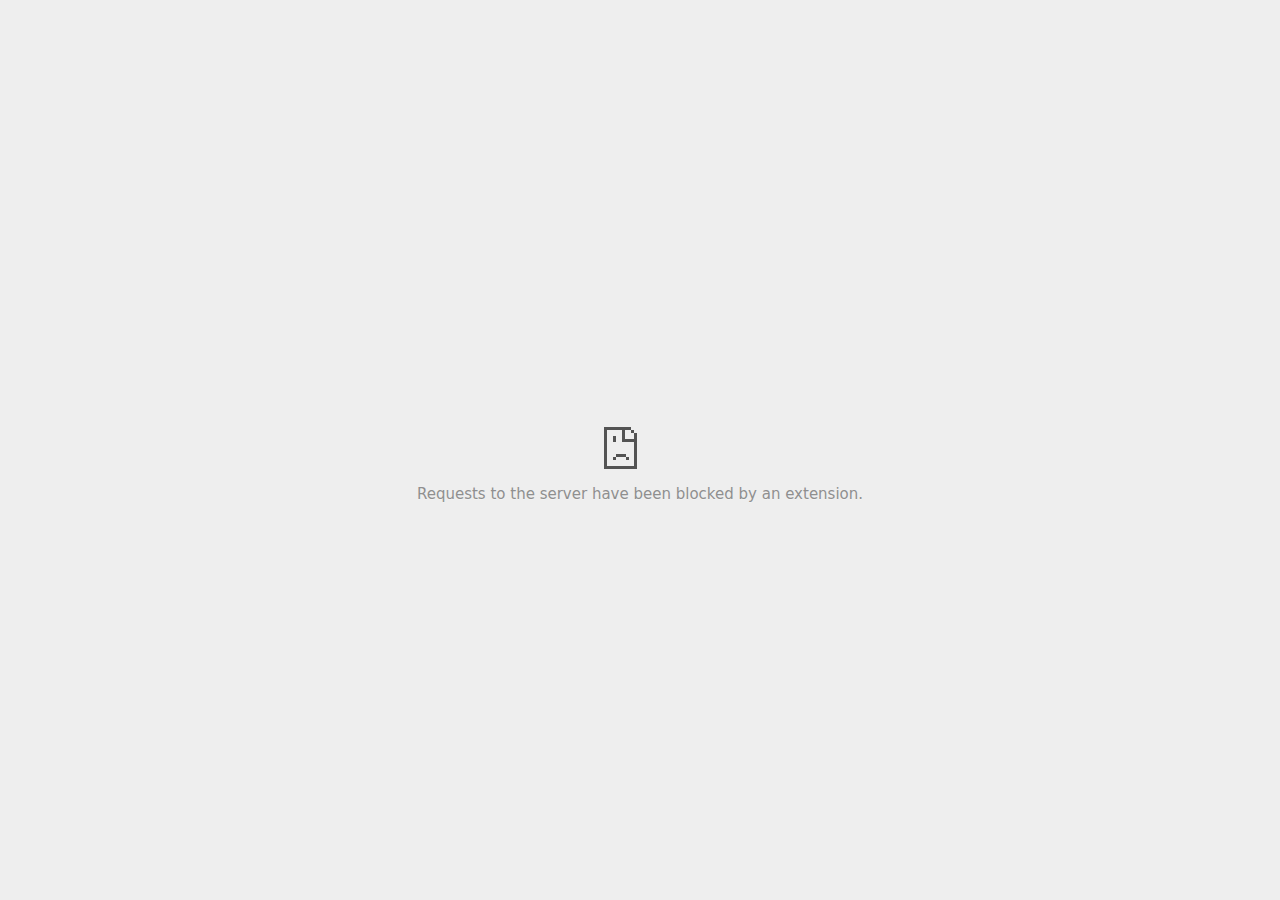
<file: i/team_1_img_2@2x_files/referer_frame(11).html>
<!DOCTYPE html>
<!-- saved from url=(0029)chrome-error://chromewebdata/ -->
<html dir="ltr" lang="en" subframe=""><head><meta http-equiv="Content-Type" content="text/html; charset=UTF-8">
  
  <meta name="theme-color" content="#fff">
  <meta name="viewport" content="width=device-width, initial-scale=1.0,
                                 maximum-scale=1.0, user-scalable=no">
  <title>www.facebook.com</title>
  <style>/* Copyright 2017 The Chromium Authors. All rights reserved.
 * Use of this source code is governed by a BSD-style license that can be
 * found in the LICENSE file. */

a {
  color: var(--link-color);
}

body {
  --background-color: #fff;
  --error-code-color: var(--google-gray-700);
  --google-blue-100: rgb(210, 227, 252);
  --google-blue-300: rgb(138, 180, 248);
  --google-blue-600: rgb(26, 115, 232);
  --google-blue-700: rgb(25, 103, 210);
  --google-gray-100: rgb(241, 243, 244);
  --google-gray-300: rgb(218, 220, 224);
  --google-gray-500: rgb(154, 160, 166);
  --google-gray-50: rgb(248, 249, 250);
  --google-gray-600: rgb(128, 134, 139);
  --google-gray-700: rgb(95, 99, 104);
  --google-gray-800: rgb(60, 64, 67);
  --google-gray-900: rgb(32, 33, 36);
  --heading-color: var(--google-gray-900);
  --link-color: rgb(88, 88, 88);
  --popup-container-background-color: rgba(0,0,0,.65);
  --primary-button-fill-color-active: var(--google-blue-700);
  --primary-button-fill-color: var(--google-blue-600);
  --primary-button-text-color: #fff;
  --quiet-background-color: rgb(247, 247, 247);
  --secondary-button-border-color: var(--google-gray-500);
  --secondary-button-fill-color: #fff;
  --secondary-button-hover-border-color: var(--google-gray-600);
  --secondary-button-hover-fill-color: var(--google-gray-50);
  --secondary-button-text-color: var(--google-gray-700);
  --small-link-color: var(--google-gray-700);
  --text-color: var(--google-gray-700);
  background: var(--background-color);
  color: var(--text-color);
  word-wrap: break-word;
}

.nav-wrapper .secondary-button {
  background: var(--secondary-button-fill-color);
  border: 1px solid var(--secondary-button-border-color);
  color: var(--secondary-button-text-color);
  float: none;
  margin: 0;
  padding: 8px 16px;
}

.hidden {
  display: none;
}

html {
  -webkit-text-size-adjust: 100%;
  font-size: 125%;
}

.icon {
  background-repeat: no-repeat;
  background-size: 100%;
}

@media (prefers-color-scheme: dark) {
  body.captive-portal,
  body.dark-mode-available,
  body.neterror,
  body.supervised-user-block,
  .offline body {
    --background-color: var(--google-gray-900);
    --error-code-color: var(--google-gray-500);
    --heading-color: var(--google-gray-500);
    --link-color: var(--google-blue-300);
    --primary-button-fill-color-active: rgb(129, 162, 208);
    --primary-button-fill-color: var(--google-blue-300);
    --primary-button-text-color: var(--google-gray-900);
    --quiet-background-color: var(--background-color);
    --secondary-button-border-color: var(--google-gray-700);
    --secondary-button-fill-color: var(--google-gray-900);
    --secondary-button-hover-fill-color: rgb(48, 51, 57);
    --secondary-button-text-color: var(--google-blue-300);
    --small-link-color: var(--google-blue-300);
    --text-color: var(--google-gray-500);
  }
}
</style>
  <style>/* Copyright 2014 The Chromium Authors. All rights reserved.
   Use of this source code is governed by a BSD-style license that can be
   found in the LICENSE file. */

button {
  border: 0;
  border-radius: 4px;
  box-sizing: border-box;
  color: var(--primary-button-text-color);
  cursor: pointer;
  float: right;
  font-size: .875em;
  margin: 0;
  padding: 8px 16px;
  transition: box-shadow 150ms cubic-bezier(0.4, 0, 0.2, 1);
  user-select: none;
}

[dir='rtl'] button {
  float: left;
}

.bad-clock button,
.captive-portal button,
.lookalike-url button,
.main-frame-blocked button,
.neterror button,
.offline button,
.pdf button,
.ssl button,
.safe-browsing-billing button {
  background: var(--primary-button-fill-color);
}

button:active {
  background: var(--primary-button-fill-color-active);
  outline: 0;
}

#debugging {
  display: inline;
  overflow: auto;
}

.debugging-content {
  line-height: 1em;
  margin-bottom: 0;
  margin-top: 1em;
}

.debugging-content-fixed-width {
  display: block;
  font-family: monospace;
  font-size: 1.2em;
  margin-top: 0.5em;
}

.debugging-title {
  font-weight: bold;
}

#details {
  margin: 0 0 50px;
}

#details p:not(:first-of-type) {
  margin-top: 20px;
}

.secondary-button:active {
  border-color: white;
  box-shadow: 0 1px 2px 0 rgba(60, 64, 67, .3),
      0 2px 6px 2px rgba(60, 64, 67, .15);
}

.secondary-button:hover {
  background: var(--secondary-button-hover-fill-color);
  border-color: var(--secondary-button-hover-border-color);
  text-decoration: none;
}

.error-code {
  color: var(--error-code-color);
  font-size: .86667em;
  text-transform: uppercase;
  margin-top: 12px;
}

#error-debugging-info {
  font-size: 0.8em;
}

h1 {
  color: var(--heading-color);
  font-size: 1.6em;
  font-weight: normal;
  line-height: 1.25em;
  margin-bottom: 16px;
}

h2 {
  font-size: 1.2em;
  font-weight: normal;
}

.icon {
  height: 72px;
  margin: 0 0 40px;
  width: 72px;
}

input[type=checkbox] {
  opacity: 0;
}

input[type=checkbox]:focus ~ .checkbox:after {
  outline: -webkit-focus-ring-color auto 5px;
}

.interstitial-wrapper {
  box-sizing: border-box;
  font-size: 1em;
  line-height: 1.6em;
  margin: 14vh auto 0;
  max-width: 600px;
  width: 100%;
}

#main-message > p {
  display: inline;
}

#extended-reporting-opt-in {
  font-size: .875em;
  margin-top: 32px;
}

#extended-reporting-opt-in label {
  display: grid;
  grid-template-columns: 1.8em 1fr;
  position: relative;
}

.nav-wrapper {
  margin-top: 51px;
}

.nav-wrapper::after {
  clear: both;
  content: '';
  display: table;
  width: 100%;
}

.small-link {
  color: var(--small-link-color);
  font-size: .875em;
}

.checkboxes {
  flex: 0 0 24px;
}

.checkbox {
  --padding: .9em;
  background: transparent;
  display: block;
  height: 1em;
  left: -1em;
  padding-inline-start: var(--padding);
  position: absolute;
  right: 0;
  top: -.5em;
  width: 1em;
}

.checkbox::after {
  border: 1px solid white;
  border-radius: 2px;
  content: '';
  height: 1em;
  position: absolute;
  top: var(--padding);
  left: var(--padding);
  width: 1em;
}

.checkbox::before {
  background: transparent;
  border: 2px solid white;
  border-right-width: 0;
  border-top-width: 0;
  content: '';
  height: .2em;
  left: calc(.3em + var(--padding));
  opacity: 0;
  position: absolute;
  top: calc(.3em  + var(--padding));
  transform: rotate(-45deg);
  width: .5em;
}

input[type=checkbox]:checked ~ .checkbox::before {
  opacity: 1;
}

#recurrent-error-message {
  background: #ededed;
  border-radius: 4px;
  padding: 12px 16px;
  margin-top: 12px;
  margin-bottom: 16px;
}

.showing-recurrent-error-message #extended-reporting-opt-in {
  margin-top: 16px;
}

@media (max-width: 700px) {
  .interstitial-wrapper {
    padding: 0 10%;
  }

  #error-debugging-info {
    overflow: auto;
  }
}

@media (max-width: 420px) {
  button,
  [dir='rtl'] button,
  .small-link {
    float: none;
    font-size: .825em;
    font-weight: 500;
    margin: 0;
    width: 100%;
  }

  button {
    padding: 16px 24px;
  }

  #details {
    margin: 20px 0 20px 0;
  }

  #details p:not(:first-of-type) {
    margin-top: 10px;
  }

  .secondary-button:not(.hidden) {
    display: block;
    margin-top: 20px;
    text-align: center;
    width: 100%;
  }

  .interstitial-wrapper {
    padding: 0 5%;
  }

  #extended-reporting-opt-in {
    margin-top: 24px;
  }

  .nav-wrapper {
    margin-top: 30px;
  }
}

/**
 * Mobile specific styling.
 * Navigation buttons are anchored to the bottom of the screen.
 * Details message replaces the top content in its own scrollable area.
 */

@media (max-width: 420px) {
  .nav-wrapper .secondary-button {
    border: 0;
    margin: 16px 0 0;
    margin-inline-end: 0;
    padding-bottom: 16px;
    padding-top: 16px;
  }
}

/* Fixed nav. */
@media (min-width: 240px) and (max-width: 420px) and
       (min-height: 401px),
       (min-width: 421px) and (min-height: 240px) and
       (max-height: 560px) {
  body .nav-wrapper {
    background: var(--background-color);
    bottom: 0;
    box-shadow: 0 -12px 24px var(--background-color);
    left: 0;
    margin: 0 auto;
    max-width: 736px;
    padding-left: 24px;
    padding-right: 24px;
    position: fixed;
    right: 0;
    width: 100%;
    z-index: 2;
  }

  .interstitial-wrapper {
    max-width: 736px;
  }

  #details,
  #main-content {
    padding-bottom: 40px;
  }

  #details {
    padding-top: 5.5vh;
  }

  button.small-link {
    color: var(--google-blue-600);
  }
}

@media (max-width: 420px) and (orientation: portrait),
       (max-height: 560px) {
  body {
    margin: 0 auto;
  }

  button,
  [dir='rtl'] button,
  button.small-link,
  .nav-wrapper .secondary-button {
    font-family: Roboto-Regular,Helvetica;
    font-size: .933em;
    margin: 6px 0;
    transform: translatez(0);
  }

  .nav-wrapper {
    box-sizing: border-box;
    padding-bottom: 8px;
    width: 100%;
  }

  #details {
    box-sizing: border-box;
    height: auto;
    margin: 0;
    opacity: 1;
    transition: opacity 250ms cubic-bezier(0.4, 0, 0.2, 1);
  }

  #details.hidden,
  #main-content.hidden {
    display: block;
    height: 0;
    opacity: 0;
    overflow: hidden;
    padding-bottom: 0;
    transition: none;
  }

  h1 {
    font-size: 1.5em;
    margin-bottom: 8px;
  }

  .icon {
    margin-bottom: 5.69vh;
  }

  .interstitial-wrapper {
    box-sizing: border-box;
    margin: 7vh auto 12px;
    padding: 0 24px;
    position: relative;
  }

  .interstitial-wrapper p {
    font-size: .95em;
    line-height: 1.61em;
    margin-top: 8px;
  }

  #main-content {
    margin: 0;
    transition: opacity 100ms cubic-bezier(0.4, 0, 0.2, 1);
  }

  .small-link {
    border: 0;
  }

  .suggested-left > #control-buttons,
  .suggested-right > #control-buttons {
    float: none;
    margin: 0;
  }
}

@media (min-width: 421px) and (min-height: 500px) and (max-height: 560px) {
  .interstitial-wrapper {
    margin-top: 10vh;
  }
}

@media (min-height: 400px) and (orientation:portrait) {
  .interstitial-wrapper {
    margin-bottom: 145px;
  }
}

@media (min-height: 299px) {
  .nav-wrapper {
    padding-bottom: 16px;
  }
}

@media (max-height: 560px) and (min-height: 240px) and (orientation:landscape) {
  .extended-reporting-has-checkbox #details {
    padding-bottom: 80px;
  }
}

@media (min-height: 500px) and (max-height: 650px) and (max-width: 414px) and
       (orientation: portrait) {
  .interstitial-wrapper {
    margin-top: 7vh;
  }
}

@media (min-height: 650px) and (max-width: 414px) and (orientation: portrait) {
  .interstitial-wrapper {
    margin-top: 10vh;
  }
}

/* Small mobile screens. No fixed nav. */
@media (max-height: 400px) and (orientation: portrait),
       (max-height: 239px) and (orientation: landscape),
       (max-width: 419px) and (max-height: 399px) {
  .interstitial-wrapper {
    display: flex;
    flex-direction: column;
    margin-bottom: 0;
  }

  #details {
    flex: 1 1 auto;
    order: 0;
  }

  #main-content {
    flex: 1 1 auto;
    order: 0;
  }

  .nav-wrapper {
    flex: 0 1 auto;
    margin-top: 8px;
    order: 1;
    padding-left: 0;
    padding-right: 0;
    position: relative;
    width: 100%;
  }

  button,
  .nav-wrapper .secondary-button {
    padding: 16px 24px;
  }

  button.small-link {
    color: var(--google-blue-600);
  }
}

@media (max-width: 239px) and (orientation: portrait) {
  .nav-wrapper {
    padding-left: 0;
    padding-right: 0;
  }
}
</style>
  <style>/* Copyright 2013 The Chromium Authors. All rights reserved.
 * Use of this source code is governed by a BSD-style license that can be
 * found in the LICENSE file. */

/* Don't use the main frame div when the error is in a subframe. */
html[subframe] #main-frame-error {
  display: none;
}

/* Don't use the subframe error div when the error is in a main frame. */
html:not([subframe]) #sub-frame-error {
  display: none;
}

#diagnose-button {
  float: none;
  margin-bottom: 10px;
  margin-inline-start: 0;
  margin-top: 20px;
}

h1 {
  margin-top: 0;
  word-wrap: break-word;
}

h1 span {
  font-weight: 500;
}

h2 {
  color: var(--heading-color);
  font-size: 1.2em;
  font-weight: normal;
  margin: 10px 0;
}

a {
  text-decoration: none;
}

.icon {
  -webkit-user-select: none;
  display: inline-block;
}

.icon-generic {
  /**
   * Can't access chrome://theme/IDR_ERROR_NETWORK_GENERIC from an untrusted
   * renderer process, so embed the resource manually.
   */
  content: -webkit-image-set(
      url([data-uri]) 1x,
      url([data-uri]) 2x);
}

.icon-offline {
  content: -webkit-image-set(
      url([data-uri]) 1x,
      url([data-uri]) 2x);
  position: relative;
}

.icon-disabled {
  content: -webkit-image-set(
      url([data-uri]) 1x,
      url([data-uri]) 2x);
  width: 112px;
}

.error-code {
  display: block;
  font-size: .8em;
}

#content-top {
  margin: 20px;
}

#help-box-inner {
  background-color: #f9f9f9;
  border-top: 1px solid #EEE;
  color: #444;
  padding: 20px;
  text-align: start;
}

.hidden {
  display: none;
}

#suggestion {
  margin-top: 15px;
}

#suggestions-list a {
  color: var(--google-blue-600);
}

#suggestions-list p {
  margin-block-end: 0;
}

#suggestions-list ul {
  margin-top: 0;
}

.single-suggestion {
  list-style-type: none;
  padding-left: 0;
}

#short-suggestion {
  margin-top: 5px;
}

#error-information-button {
  content: url([data-uri]);
  height: 24px;
  vertical-align: -.15em;
  width: 24px;
}

.use-popup-container#error-information-popup-container
  #error-information-popup {
  align-items: center;
  background-color: var(--popup-container-background-color);
  display: flex;
  height: 100%;
  left: 0;
  position: fixed;
  top: 0;
  width: 100%;
  z-index: 100;
}

.use-popup-container#error-information-popup-container
  #error-information-popup-content > p {
  margin-bottom: 11px;
  margin-inline-start: 20px;
}

.use-popup-container#error-information-popup-container #suggestions-list ul {
  margin-inline-start: 15px;
}

.use-popup-container#error-information-popup-container
  #error-information-popup-box {
  background-color: var(--background-color);
  left: 5%;
  padding-bottom: 15px;
  padding-top: 15px;
  position: fixed;
  width: 90%;
  z-index: 101;
}

.use-popup-container#error-information-popup-container div.error-code {
  margin-inline-start: 20px;
}

.use-popup-container#error-information-popup-container #suggestions-list p {
  margin-inline-start: 20px;
}

:not(.use-popup-container)#error-information-popup-container
  #error-information-popup-close {
  display: none;
}

#error-information-popup-close {
  margin-bottom: 0px;
  margin-inline-end: 35px;
  margin-top: 15px;
  text-align: end;
}

.link-button {
  color: rgb(66, 133, 244);
  display: inline-block;
  font-weight: bold;
  text-transform: uppercase;
}

#sub-frame-error-details {

  color: #8F8F8F;

  /* Not done on mobile for performance reasons. */
  text-shadow: 0 1px 0 rgba(255,255,255,0.3);

}

[jscontent=hostName],
[jscontent=failedUrl] {
  overflow-wrap: break-word;
}

#search-container {
  /* Prevents a space between controls. */
  display: flex;
  margin-top: 20px;
}

#search-box {
  border: 1px solid #cdcdcd;
  flex-grow: 1;
  font-size: 1em;
  height: 26px;
  margin-right: 0;
  padding: 1px 9px;
}

#search-box:focus {
  border: 1px solid rgb(93, 154, 255);
  outline: none;
}

#search-button {
  border: none;
  border-bottom-left-radius: 0;
  border-top-left-radius: 0;
  box-shadow: none;
  display: flex;
  height: 30px;
  margin: 0;
  padding: 0;
  width: 60px;
}

#search-image {
  content:
      -webkit-image-set(
          url([data-uri]) 1x,
          url([data-uri]) 2x);
  margin: auto;
}

.secondary-button {
  background: #d9d9d9;
  color: #696969;
  margin-inline-end: 16px;
}

.snackbar {
  background: #323232;
  border-radius: 2px;
  bottom: 24px;
  box-sizing: border-box;
  color: #fff;
  font-size: .87em;
  left: 24px;
  max-width: 568px;
  min-width: 288px;
  opacity: 0;
  padding: 16px 24px 12px;
  position: fixed;
  transform: translateY(90px);
  will-change: opacity, transform;
  z-index: 999;
}

.snackbar-show {
  -webkit-animation:
    show-snackbar .25s cubic-bezier(0.0, 0.0, 0.2, 1) forwards,
    hide-snackbar .25s cubic-bezier(0.4, 0.0, 1, 1) forwards 5s;
}

@-webkit-keyframes show-snackbar {
  100% {
    opacity: 1;
    transform: translateY(0);
  }
}

@-webkit-keyframes hide-snackbar {
  0% {
    opacity: 1;
    transform: translateY(0);
  }
  100% {
    opacity: 0;
    transform: translateY(90px);
  }
}

.suggestions {
  margin-top: 18px;
}

.suggestion-header {
  font-weight: bold;
  margin-bottom: 4px;
}

.suggestion-body {
  color: #777;
}

/* Increase line height at higher resolutions. */
@media (min-width: 641px) and (min-height: 641px) {
  #help-box-inner {
    line-height: 18px;
  }
}

/* Decrease padding at low sizes. */
@media (max-width: 640px), (max-height: 640px) {
  h1 {
    margin: 0 0 15px;
  }
  #content-top {
    margin: 15px;
  }
  #help-box-inner {
    padding: 20px;
  }
  .suggestions {
    margin-top: 10px;
  }
  .suggestion-header {
    margin-bottom: 0;
  }
}

#download-link, #download-link-clicked {
  margin-bottom: 30px;
  margin-top: 30px;
}

#download-link-clicked {
  color: #BBB;
}

#download-link:before, #download-link-clicked:before {
  content: url([data-uri]);
  display: inline-block;
  margin-inline-end: 4px;
  vertical-align: -webkit-baseline-middle;
}

#download-link-clicked:before {
  width: 0px;
  opacity: 0;
}

#offline-content-list-visibility-card {
  border: 1px solid white;
  border-radius: 8px;
  display: flex;
  font-size: .8em;
  justify-content: space-between;
  line-height: 1;
}

#offline-content-list.list-hidden #offline-content-list-visibility-card {
  border-color: rgb(218, 220, 224);
}

#offline-content-list-visibility-card > div {
  padding: 1em;
}

#offline-content-list-title {
  color: var(--google-gray-700);
}

#offline-content-list-show-text, #offline-content-list-hide-text {
  color: rgb(66, 133, 244);
}

/* Hides the "hide" text div when the offline content list is collapsed/hidden
 * and, alternatively, hides the "show" text div when the offline content list
 * is expanded/shown.
 */
#offline-content-list.list-hidden #offline-content-list-hide-text,
#offline-content-list:not(.list-hidden) #offline-content-list-show-text {
  display: none;
}

/* Controls the animation of the offline content list when it is expanded/shown.
 */
#offline-content-suggestions {
  /* Max-height has to be set for the height animation to work. The chosen value
   * is a little greater than the maximum height the list will have, when all
   * suggestions have images, so that it is never clamped. This makes so that
   * when the actual height is smaller then the animation is not as smooth.
   */
  max-height: 27em;
  transition: max-height 0.2s ease-in, visibility 0s 0.2s,
              opacity 0.2s 0.2s linear;
}

/* Controls the animation of the offline content list when it is
 * collapsed/hidden.
 */
#offline-content-list.list-hidden #offline-content-suggestions {
  max-height: 0;
  visibility: hidden;
  opacity: 0;
  transition: opacity 0.2s linear, visibility 0s 0.2s,
              max-height 0.2s 0.2s ease-out;
}

#offline-content-list {
  margin-inline-start: -5%;
  width: 110%;
}

/* The selectors below adjust the "overflow" of the suggestion cards contents
 * based on the same screen size based strategy used for the main frame, which
 * is applied by the `interstitial-wrapper` class. */
@media (max-width: 420px)  {
  #offline-content-list {
    margin-inline-start: -2.5%;
    width: 105%;
  }
}
@media (max-width: 420px) and (orientation: portrait),
       (max-height: 560px) {
  #offline-content-list {
    margin-inline-start: -12px;
    width: calc(100% + 24px);
  }
}

.suggestion-with-image .offline-content-suggestion-thumbnail {
  flex-basis: 8.2em;
  flex-shrink: 0;
}

.suggestion-with-image .offline-content-suggestion-thumbnail > img {
  height: 100%;
  width: 100%;
}

.suggestion-with-image #offline-content-list:not(.is-rtl)
.offline-content-suggestion-thumbnail > img {
  border-bottom-right-radius: 7px;
  border-top-right-radius: 7px;
}

.suggestion-with-image #offline-content-list.is-rtl
.offline-content-suggestion-thumbnail > img {
  border-bottom-left-radius: 7px;
  border-top-left-radius: 7px;
}

.suggestion-with-icon .offline-content-suggestion-thumbnail {
  align-items: center;
  display: flex;
  justify-content: center;
  min-height: 4.2em;
  min-width: 4.2em;
}

.suggestion-with-icon .offline-content-suggestion-thumbnail > div {
  align-items: center;
  background-color: rgb(241, 243, 244);
  border-radius: 50%;
  display: flex;
  height: 2.3em;
  justify-content: center;
  width: 2.3em;
}

.suggestion-with-icon .offline-content-suggestion-thumbnail > div > img {
  height: 1.45em;
  width: 1.45em;
}

.offline-content-suggestion-favicon {
  height: 1em;
  margin-inline-end: 0.4em;
  width: 1.4em;
}

.offline-content-suggestion-favicon > img {
  height: 1.4em;
  width: 1.4em;
}

.no-favicon .offline-content-suggestion-favicon {
  display: none;
}

.image-video {
  content: url([data-uri]);
}

.image-music-note {
  content: url([data-uri]);
}

.image-earth {
  content: url([data-uri]);
}

.image-file {
  content: url([data-uri]);
}

.offline-content-suggestion-texts {
  display: flex;
  flex-direction: column;
  justify-content: space-between;
  line-height: 1.3;
  padding: .9em;
  width: 100%;
}

.offline-content-suggestion-title {
  -webkit-box-orient: vertical;
  -webkit-line-clamp: 3;
  color: rgb(32, 33, 36);
  display: -webkit-box;
  font-size: 1.1em;
  overflow: hidden;
  text-overflow: ellipsis;
}

div.offline-content-suggestion {
  align-items: stretch;
  border: 1px solid rgb(218, 220, 224);
  border-radius: 8px;
  display: flex;
  justify-content: space-between;
  margin-bottom: .8em;
}

.suggestion-with-image {
  flex-direction: row;
  height: 8.2em;
  max-height: 8.2em;
}

.suggestion-with-icon {
  flex-direction: row-reverse;
  height: 4.2em;
  max-height: 4.2em;
}

.suggestion-with-icon .offline-content-suggestion-title {
  -webkit-line-clamp: 1;
  word-break: break-all;
}

.suggestion-with-icon .offline-content-suggestion-texts {
  padding-inline-start: 0px;
}

.offline-content-suggestion-attribution-freshness {
  color: rgb(95, 99, 104);
  display: flex;
  font-size: .8em;
  line-height: 1.7em;
}

.offline-content-suggestion-attribution {
  -webkit-box-orient: vertical;
  -webkit-line-clamp: 1;
  display: -webkit-box;
  flex-shrink: 1;
  margin-inline-end: 0.3em;
  overflow-wrap: break-word;
  overflow: hidden;
  text-overflow: ellipsis;
  word-break: break-all;
}

.no-attribution .offline-content-suggestion-attribution {
  display: none;
}

.offline-content-suggestion-freshness:before {
  content: '-';
  display: inline-block;
  flex-shrink: 0;
  margin-inline-end: .1em;
  margin-inline-start: .1em;
}

.no-attribution .offline-content-suggestion-freshness:before {
  display: none;
}

.offline-content-suggestion-freshness {
  flex-shrink: 0;
}

.suggestion-with-image .offline-content-suggestion-pin-spacer {
  flex-shrink: 1;
  flex-grow: 100;
}

.suggestion-with-image .offline-content-suggestion-pin {
  content: url([data-uri]);
  flex-shrink: 0;
  height: 1.4em;
  margin-inline-start: .4em;
  width: 1.4em;
}

/* Controls the animation (and a bit more) of the launch-downloads-home action
 * button when the offline content list is expanded/shown.
 */
#offline-content-list-action {
  text-align: center;
  transition: visibility 0s 0.2s, opacity 0.2s 0.2s linear;
}

/* Controls the animation of the launch-downloads-home action button when the
 * offline content list is collapsed/hidden.
 */
#offline-content-list.list-hidden #offline-content-list-action {
  visibility: hidden;
  opacity: 0;
  transition: opacity 0.2s linear, visibility 0s 0.2s;
}

#cancel-save-page-button {
  background-image: url([data-uri]);
  background-position: right 27px center;
  background-repeat: no-repeat;
  border: 1px solid var(--google-gray-300);
  border-radius: 5px;
  color: var(--google-gray-700);
  margin-bottom: 26px;
  padding-bottom: 16px;
  padding-inline-end: 88px;
  padding-inline-start: 16px;
  padding-top: 16px;
  text-align: start;
}

html[dir="rtl"] #cancel-save-page-button {
  background-position: left 27px center;
}

#save-page-for-later-button {
  display: flex;
  justify-content: start;
}

#save-page-for-later-button a:before {
  content: url([data-uri]);
  display: inline-block;
  margin-inline-end: 4px;
  vertical-align: -webkit-baseline-middle;
}

.hidden#save-page-for-later-button {
  display: none;
}

/* Don't allow overflow when in a subframe. */
html[subframe] body {
  overflow: hidden;
}

#sub-frame-error {
  -webkit-align-items: center;
  background-color: #DDD;
  display: -webkit-flex;
  -webkit-flex-flow: column;
  height: 100%;
  -webkit-justify-content: center;
  left: 0;
  position: absolute;
  text-align: center;
  top: 0;
  transition: background-color .2s ease-in-out;
  width: 100%;
}

#sub-frame-error:hover {
  background-color: #EEE;
}

#sub-frame-error .icon-generic {
  margin: 0 0 16px;
}

#sub-frame-error-details {
  margin: 0 10px;
  text-align: center;
  visibility: hidden;
}

/* Show details only when hovering. */
#sub-frame-error:hover #sub-frame-error-details {
  visibility: visible;
}

/* If the iframe is too small, always hide the error code. */
/* TODO(mmenke): See if overflow: no-display works better, once supported. */
@media (max-width: 200px), (max-height: 95px) {
  #sub-frame-error-details {
    display: none;
  }
}

/* Adjust icon for small embedded frames in apps. */
@media (max-height: 100px) {
  #sub-frame-error .icon-generic {
    height: auto;
    margin: 0;
    padding-top: 0;
    width: 25px;
  }
}

/* details-button is special; it's a <button> element that looks like a link. */
#details-button {
  box-shadow: none;
  min-width: 0;
}

/* Styles for platform dependent separation of controls and details button. */
.suggested-left > #control-buttons,
.suggested-right > #details-button {
  float: left;
}

.suggested-right > #control-buttons,
.suggested-left > #details-button {
  float: right;
}

.suggested-left .secondary-button {
  margin-inline-end: 0px;
  margin-inline-start: 16px;
}

#details-button.singular {
  float: none;
}

/* download-button shows both icon and text. */
#download-button {
  padding-bottom: 4px;
  padding-top: 4px;
  position: relative;
}

#download-button:before {
  background: -webkit-image-set(
      url([data-uri]) 1x,
      url([data-uri]) 2x)
    no-repeat;
  content: '';
  display: inline-block;
  width: 24px;
  height: 24px;
  margin-inline-end: 4px;
  margin-inline-start: -4px;
  vertical-align: middle;
}

#download-button:disabled {
  background: rgb(180, 206, 249);
  color: rgb(255, 255, 255);
}

/*
TODO(https://crbug.com/852872): UI for offline suggested content is incomplete.
*/
.suggested-thumbnail {
  width: 25vw;
  height: 25vw;
}

/* Alternate dino page button styles */
#control-buttons .reload-button-alternate:disabled {
  background: #ccc;
  color: #fff;
  font-size: 14px;
  height: 48px;
}

#buttons::after {
  clear: both;
  content: '';
  display: block;
  width: 100%;
}

/* Offline page */
.offline {
  transition: filter 1.5s cubic-bezier(0.65, 0.05, 0.36, 1),
              background-color 1.5s cubic-bezier(0.65, 0.05, 0.36, 1);

  will-change: filter, background-color;

}

.offline body {
  transition: background-color 1.5s cubic-bezier(0.65, 0.05, 0.36, 1);
}

.offline #main-message > p {
  display: none;
}

/* iOS WKWebView inverts the background color set at the HTML level
whereas Blink does not. */
.offline.inverted {
  filter: invert(1);

  background-color: #000;


}

.offline.inverted body {
  background-color: #fff;
}

.offline .interstitial-wrapper {
  color: var(--text-color);
  font-size: 1em;
  line-height: 1.55;
  margin: 0 auto;
  max-width: 600px;
  padding-top: 100px;
  width: 100%;
}

.offline .runner-container {
  direction: ltr;
  height: 150px;
  max-width: 600px;
  overflow: hidden;
  position: absolute;
  top: 35px;
  width: 44px;
}

.offline .runner-canvas {
  height: 150px;
  max-width: 600px;
  opacity: 1;
  overflow: hidden;
  position: absolute;
  top: 0;
  z-index: 10;
}

.offline .controller {
  background: rgba(247,247,247, .1);
  height: 100vh;
  left: 0;
  position: absolute;
  top: 0;
  width: 100vw;
  z-index: 9;
}

#offline-resources {
  display: none;
}

#offline-instruction {
  image-rendering: pixelated;
  left: 0;
  margin: auto;
  position: absolute;
  right: 0;
  top: 60px;
  width: fit-content;
}

@media (max-width: 420px) {
  #download-button {
    padding-bottom: 12px;
    padding-top: 12px;
  }

  .suggested-left > #control-buttons,
  .suggested-right > #control-buttons {
    float: none;
  }

  .snackbar {
    left: 0;
    bottom: 0;
    width: 100%;
    border-radius: 0;
  }
}

@media (max-height: 350px) {
  h1 {
    margin: 0 0 15px;
  }

  .icon-offline {
    margin: 0 0 10px;
  }

  .interstitial-wrapper {
    margin-top: 5%;
  }

  .nav-wrapper {
    margin-top: 30px;
  }
}

@media (min-width: 420px) and (max-width: 736px) and
       (min-height: 240px) and (max-height: 420px) and
       (orientation:landscape) {
  .interstitial-wrapper {
    margin-bottom: 100px;
  }
}

@media (max-width: 360px) and (max-height: 480px) {
  .offline .interstitial-wrapper {
    padding-top: 60px;
  }

  .offline .runner-container {
    top: 8px;
  }
}

@media (min-height: 240px) and (orientation: landscape) {
  .offline .interstitial-wrapper {
    margin-bottom: 90px;
  }

  .icon-offline {
    margin-bottom: 20px;
  }
}

@media (max-height: 320px) and (orientation: landscape) {
  .icon-offline {
    margin-bottom: 0;
  }

  .offline .runner-container {
    top: 10px;
  }
}

@media (max-width: 240px) {
  button {
    padding-left: 12px;
    padding-right: 12px;
  }

  .interstitial-wrapper {
    overflow: inherit;
    padding: 0 8px;
  }
}

@media (max-width: 120px) {
  button {
    width: auto;
  }
}

.arcade-mode,
.arcade-mode .runner-container,
.arcade-mode .runner-canvas {
  image-rendering: pixelated;
  max-width: 100%;
  overflow: hidden;
}

.arcade-mode #buttons,
.arcade-mode #main-content {
  opacity: 0;
  overflow: hidden;
}

.arcade-mode .interstitial-wrapper {
  height: 100vh;
  max-width: 100%;
  overflow: hidden;
}

.arcade-mode .runner-container {
  left: 0;
  margin: auto;
  right: 0;
  transform-origin: top center;
  transition: transform 250ms cubic-bezier(0.4, 0.0, 1, 1) .4s;
  z-index: 2;
}

@media (prefers-color-scheme: dark) {
  .icon {
    filter: invert(1);
  }

  .offline .runner-canvas {
    filter: invert(1);
  }

  .offline.inverted {
    filter: invert(0);
  
    background-color: var(--background-color);
  
  
  }

  .offline.inverted body {
    background-color: #fff;
  }

  #suggestions-list a {
    color: var(--link-color);
  }

  #error-information-button {
    filter: invert(0.6);
  }
}
</style>
  <script>// Copyright 2017 The Chromium Authors. All rights reserved.
// Use of this source code is governed by a BSD-style license that can be
// found in the LICENSE file.

// This is the shared code for security interstitials. It is used for both SSL
// interstitials and Safe Browsing interstitials.

// Should match security_interstitials::SecurityInterstitialCommand
/** @enum| {string} */
var SecurityInterstitialCommandId = {
  CMD_DONT_PROCEED: 0,
  CMD_PROCEED: 1,
  // Ways for user to get more information
  CMD_SHOW_MORE_SECTION: 2,
  CMD_OPEN_HELP_CENTER: 3,
  CMD_OPEN_DIAGNOSTIC: 4,
  // Primary button actions
  CMD_RELOAD: 5,
  CMD_OPEN_DATE_SETTINGS: 6,
  CMD_OPEN_LOGIN: 7,
  // Safe Browsing Extended Reporting
  CMD_DO_REPORT: 8,
  CMD_DONT_REPORT: 9,
  CMD_OPEN_REPORTING_PRIVACY: 10,
  CMD_OPEN_WHITEPAPER: 11,
  // Report a phishing error.
  CMD_REPORT_PHISHING_ERROR: 12
};

var HIDDEN_CLASS = 'hidden';

/**
 * A convenience method for sending commands to the parent page.
 * @param {string} cmd  The command to send.
 */
function sendCommand(cmd) {
  if (window.certificateErrorPageController) {
    switch (cmd) {
      case SecurityInterstitialCommandId.CMD_DONT_PROCEED:
        certificateErrorPageController.dontProceed();
        break;
      case SecurityInterstitialCommandId.CMD_PROCEED:
        certificateErrorPageController.proceed();
        break;
      case SecurityInterstitialCommandId.CMD_SHOW_MORE_SECTION:
        certificateErrorPageController.showMoreSection();
        break;
      case SecurityInterstitialCommandId.CMD_OPEN_HELP_CENTER:
        certificateErrorPageController.openHelpCenter();
        break;
      case SecurityInterstitialCommandId.CMD_OPEN_DIAGNOSTIC:
        certificateErrorPageController.openDiagnostic();
        break;
      case SecurityInterstitialCommandId.CMD_RELOAD:
        certificateErrorPageController.reload();
        break;
      case SecurityInterstitialCommandId.CMD_OPEN_DATE_SETTINGS:
        certificateErrorPageController.openDateSettings();
        break;
      case SecurityInterstitialCommandId.CMD_OPEN_LOGIN:
        certificateErrorPageController.openLogin();
        break;
      case SecurityInterstitialCommandId.CMD_DO_REPORT:
        certificateErrorPageController.doReport();
        break;
      case SecurityInterstitialCommandId.CMD_DONT_REPORT:
        certificateErrorPageController.dontReport();
        break;
      case SecurityInterstitialCommandId.CMD_OPEN_REPORTING_PRIVACY:
        certificateErrorPageController.openReportingPrivacy();
        break;
      case SecurityInterstitialCommandId.CMD_OPEN_WHITEPAPER:
        certificateErrorPageController.openWhitepaper();
        break;
      case SecurityInterstitialCommandId.CMD_REPORT_PHISHING_ERROR:
        certificateErrorPageController.reportPhishingError();
        break;
    }
    return;
  }
// 
  window.domAutomationController.send(cmd);
// 
// 
}

/**
 * Call this to stop clicks on <a href="#"> links from scrolling to the top of
 * the page (and possibly showing a # in the link).
 */
function preventDefaultOnPoundLinkClicks() {
  document.addEventListener('click', function(e) {
    var anchor = findAncestor(/** @type {Node} */ (e.target), function(el) {
      return el.tagName == 'A';
    });
    // Use getAttribute() to prevent URL normalization.
    if (anchor && anchor.getAttribute('href') == '#')
      e.preventDefault();
  });
}
</script>
  <script>// Copyright 2015 The Chromium Authors. All rights reserved.
// Use of this source code is governed by a BSD-style license that can be
// found in the LICENSE file.

var mobileNav = false;

/**
 * For small screen mobile the navigation buttons are moved
 * below the advanced text.
 */
function onResize() {
  var helpOuterBox = document.querySelector('#details');
  var mainContent = document.querySelector('#main-content');
  var mediaQuery = '(min-width: 240px) and (max-width: 420px) and ' +
      '(min-height: 401px), ' +
      '(max-height: 560px) and (min-height: 240px) and ' +
      '(min-width: 421px)';

  var detailsHidden = helpOuterBox.classList.contains(HIDDEN_CLASS);
  var runnerContainer = document.querySelector('.runner-container');

  // Check for change in nav status.
  if (mobileNav != window.matchMedia(mediaQuery).matches) {
    mobileNav = !mobileNav;

    // Handle showing the top content / details sections according to state.
    if (mobileNav) {
      mainContent.classList.toggle(HIDDEN_CLASS, !detailsHidden);
      helpOuterBox.classList.toggle(HIDDEN_CLASS, detailsHidden);
      if (runnerContainer) {
        runnerContainer.classList.toggle(HIDDEN_CLASS, !detailsHidden);
      }
    } else if (!detailsHidden) {
      // Non mobile nav with visible details.
      mainContent.classList.remove(HIDDEN_CLASS);
      helpOuterBox.classList.remove(HIDDEN_CLASS);
      if (runnerContainer) {
        runnerContainer.classList.remove(HIDDEN_CLASS);
      }
    }
  }
}

function setupMobileNav() {
  window.addEventListener('resize', onResize);
  onResize();
}

document.addEventListener('DOMContentLoaded', setupMobileNav);
</script>
  <script>// Copyright 2013 The Chromium Authors. All rights reserved.
// Use of this source code is governed by a BSD-style license that can be
// found in the LICENSE file.

// Decodes a UTF16 string that is encoded as base64.
function decodeUTF16Base64ToString(encoded_text) {
  var data = atob(encoded_text);
  var result = '';
  for (var i = 0; i < data.length; i += 2) {
    result +=
        String.fromCharCode(data.charCodeAt(i) * 256 + data.charCodeAt(i + 1));
  }
  return result;
}

function toggleHelpBox() {
  var helpBoxOuter = document.getElementById('details');
  helpBoxOuter.classList.toggle(HIDDEN_CLASS);
  var detailsButton = document.getElementById('details-button');
  if (helpBoxOuter.classList.contains(HIDDEN_CLASS))
    detailsButton.innerText = detailsButton.detailsText;
  else
    detailsButton.innerText = detailsButton.hideDetailsText;

  // Details appears over the main content on small screens.
  if (mobileNav) {
    document.getElementById('main-content').classList.toggle(HIDDEN_CLASS);
    var runnerContainer = document.querySelector('.runner-container');
    if (runnerContainer) {
      runnerContainer.classList.toggle(HIDDEN_CLASS);
    }
  }
}

function diagnoseErrors() {
// 
    if (window.errorPageController)
      errorPageController.diagnoseErrorsButtonClick();
// 
// 
}

// Subframes use a different layout but the same html file.  This is to make it
// easier to support platforms that load the error page via different
// mechanisms (Currently just iOS).
if (window.top.location != window.location)
  document.documentElement.setAttribute('subframe', '');

// Re-renders the error page using |strings| as the dictionary of values.
// Used by NetErrorTabHelper to update DNS error pages with probe results.
function updateForDnsProbe(strings) {
  var context = new JsEvalContext(strings);
  jstProcess(context, document.getElementById('t'));
  onDocumentLoadOrUpdate();
}

// Given the classList property of an element, adds an icon class to the list
// and removes the previously-
function updateIconClass(classList, newClass) {
  var oldClass;

  if (classList.hasOwnProperty('last_icon_class')) {
    oldClass = classList['last_icon_class'];
    if (oldClass == newClass)
      return;
  }

  classList.add(newClass);
  if (oldClass !== undefined)
    classList.remove(oldClass);

  classList['last_icon_class'] = newClass;

  if (newClass == 'icon-offline') {
    document.firstElementChild.classList.add('offline');
    new Runner('.interstitial-wrapper');
  } else {
    document.body.classList.add('neterror');
  }
}

// Does a search using |baseSearchUrl| and the text in the search box.
function search(baseSearchUrl) {
  var searchTextNode = document.getElementById('search-box');
  document.location = baseSearchUrl + searchTextNode.value;
  return false;
}

// Use to track clicks on elements generated by the navigation correction
// service.  If |trackingId| is negative, the element does not come from the
// correction service.
function trackClick(trackingId) {
  // This can't be done with XHRs because XHRs are cancelled on navigation
  // start, and because these are cross-site requests.
  if (trackingId >= 0 && errorPageController)
    errorPageController.trackClick(trackingId);
}

// Called when an <a> tag generated by the navigation correction service is
// clicked.  Separate function from trackClick so the resources don't have to
// be updated if new data is added to jstdata.
function linkClicked(jstdata) {
  trackClick(jstdata.trackingId);
}

// Implements button clicks.  This function is needed during the transition
// between implementing these in trunk chromium and implementing them in
// iOS.
function reloadButtonClick(url) {
  if (window.errorPageController) {
    errorPageController.reloadButtonClick();
  } else {
    location = url;
  }
}

function downloadButtonClick() {
  if (window.errorPageController) {
    errorPageController.downloadButtonClick();
    var downloadButton = document.getElementById('download-button');
    downloadButton.disabled = true;
    downloadButton.textContent = downloadButton.disabledText;

    document.getElementById('download-link-wrapper')
        .classList.add(HIDDEN_CLASS);
    document.getElementById('download-link-clicked-wrapper')
        .classList.remove(HIDDEN_CLASS);
  }
}

function detailsButtonClick() {
  if (window.errorPageController)
    errorPageController.detailsButtonClick();
}

/**
 * Replace the reload button with the Google cached copy suggestion.
 */
function setUpCachedButton(buttonStrings) {
  var reloadButton = document.getElementById('reload-button');

  reloadButton.textContent = buttonStrings.msg;
  var url = buttonStrings.cacheUrl;
  var trackingId = buttonStrings.trackingId;
  reloadButton.onclick = function(e) {
    e.preventDefault();
    trackClick(trackingId);
    if (window.errorPageController) {
      errorPageController.trackCachedCopyButtonClick();
    }
    location = url;
  };
  reloadButton.style.display = '';
}

var primaryControlOnLeft = true;
// 
primaryControlOnLeft = false;
// 

function setAutoFetchState(scheduled, can_schedule) {
  document.getElementById('cancel-save-page-button')
      .classList.toggle(HIDDEN_CLASS, !scheduled);
  document.getElementById('save-page-for-later-button')
      .classList.toggle(HIDDEN_CLASS, scheduled || !can_schedule);
}

function savePageLaterClick() {
  errorPageController.savePageForLater();
  // savePageForLater will eventually trigger a call to setAutoFetchState() when
  // it completes.
}

function cancelSavePageClick() {
  errorPageController.cancelSavePage();
  // setAutoFetchState is not called in response to cancelSavePage(), so do it
  // now.
  setAutoFetchState(false, true);
}

function toggleErrorInformationPopup() {
  document.getElementById('error-information-popup-container')
      .classList.toggle(HIDDEN_CLASS);
}

function launchOfflineItem(itemID, name_space) {
  errorPageController.launchOfflineItem(itemID, name_space);
}

function launchDownloadsPage() {
  errorPageController.launchDownloadsPage();
}

function getIconForSuggestedItem(item) {
  // Note: |item.content_type| contains the enum values from
  // chrome::mojom::AvailableContentType.
  switch (item.content_type) {
    case 1:  // kVideo
      return 'image-video';
    case 2:  // kAudio
      return 'image-music-note';
    case 0:  // kPrefetchedPage
    case 3:  // kOtherPage
      return 'image-earth';
  }
  return 'image-file';
}

function getSuggestedContentDiv(item, index) {
  // Note: See AvailableContentToValue in available_offline_content_helper.cc
  // for the data contained in an |item|.
  // TODO(carlosk): Present |snippet_base64| when that content becomes
  // available.
  var thumbnail = '';
  var extraContainerClasses = [];
  // html_inline.py will try to replace src attributes with data URIs using a
  // simple regex. The following is obfuscated slightly to avoid that.
  var src = 'src';
  if (item.thumbnail_data_uri) {
    extraContainerClasses.push('suggestion-with-image');
    thumbnail = `<img ${src}="${item.thumbnail_data_uri}">`;
  } else {
    extraContainerClasses.push('suggestion-with-icon');
    iconClass = getIconForSuggestedItem(item);
    thumbnail = `<div><img class="${iconClass}"></div>`;
  }

  var favicon = '';
  if (item.favicon_data_uri) {
    favicon = `<img ${src}="${item.favicon_data_uri}">`;
  } else {
    extraContainerClasses.push('no-favicon');
  }

  if (!item.attribution_base64)
    extraContainerClasses.push('no-attribution');

  return `
  <div class="offline-content-suggestion ${extraContainerClasses.join(' ')}"
    onclick="launchOfflineItem('${item.ID}', '${item.name_space}')">
      <div class="offline-content-suggestion-texts">
        <div id="offline-content-suggestion-title-${index}"
             class="offline-content-suggestion-title">
        </div>
        <div class="offline-content-suggestion-attribution-freshness">
          <div id="offline-content-suggestion-favicon-${index}"
               class="offline-content-suggestion-favicon">
            ${favicon}
          </div>
          <div id="offline-content-suggestion-attribution-${index}"
               class="offline-content-suggestion-attribution">
          </div>
          <div class="offline-content-suggestion-freshness">
            ${item.date_modified}
          </div>
          <div class="offline-content-suggestion-pin-spacer"></div>
          <div class="offline-content-suggestion-pin"></div>
        </div>
      </div>
      <div class="offline-content-suggestion-thumbnail">
        ${thumbnail}
      </div>
  </div>`;
}

// Populates a list of suggested offline content.
// Note: For security reasons all content downloaded from the web is considered
// unsafe and must be securely handled to be presented on the dino page. Images
// have already been safely re-encoded but textual content -- like title and
// attribution -- must be properly handled here.
function offlineContentAvailable(isShown, suggestions) {
  if (!suggestions || !loadTimeData.valueExists('offlineContentList'))
    return;

  var suggestionsHTML = [];
  for (var index = 0; index < suggestions.length; index++)
    suggestionsHTML.push(getSuggestedContentDiv(suggestions[index], index));

  document.getElementById('offline-content-suggestions').innerHTML =
      suggestionsHTML.join('\n');

  // Sets textual web content using |textContent| to make sure it's handled as
  // plain text.
  for (var index = 0; index < suggestions.length; index++) {
    document.getElementById(`offline-content-suggestion-title-${index}`)
        .textContent =
        decodeUTF16Base64ToString(suggestions[index].title_base64);
    document.getElementById(`offline-content-suggestion-attribution-${index}`)
        .textContent =
        decodeUTF16Base64ToString(suggestions[index].attribution_base64);
  }

  var contentListElement = document.getElementById('offline-content-list');
  if (document.dir == 'rtl')
    contentListElement.classList.add('is-rtl');
  contentListElement.hidden = false;
  // The list is configured as hidden by default. Show it if needed.
  if (isShown)
    toggleOfflineContentListVisibility(false);
}

function toggleOfflineContentListVisibility(updatePref) {
  if (!loadTimeData.valueExists('offlineContentList'))
    return;

  var contentListElement = document.getElementById('offline-content-list');
  var isVisible = !contentListElement.classList.toggle('list-hidden');

  if (updatePref && window.errorPageController) {
    errorPageController.listVisibilityChanged(isVisible);
  }
}

// Called on document load, and from updateForDnsProbe().
function onDocumentLoadOrUpdate() {
  var downloadButtonVisible = loadTimeData.valueExists('downloadButton') &&
      loadTimeData.getValue('downloadButton').msg;
  var detailsButton = document.getElementById('details-button');

  // If offline content suggestions will be visible, the usual buttons will not
  // be presented.
  var offlineContentVisible =
      loadTimeData.valueExists('suggestedOfflineContentPresentation');
  if (offlineContentVisible) {
    document.querySelector('.nav-wrapper').classList.add(HIDDEN_CLASS);
    detailsButton.classList.add(HIDDEN_CLASS);

    document.getElementById('download-link').hidden = !downloadButtonVisible;
    document.getElementById('download-links-wrapper')
        .classList.remove(HIDDEN_CLASS);
    document.getElementById('error-information-popup-container')
        .classList.add('use-popup-container', HIDDEN_CLASS)
    document.getElementById('error-information-button')
        .classList.remove(HIDDEN_CLASS);
  }

  var attemptAutoFetch = loadTimeData.valueExists('attemptAutoFetch') &&
      loadTimeData.getValue('attemptAutoFetch');

  var reloadButtonVisible = loadTimeData.valueExists('reloadButton') &&
      loadTimeData.getValue('reloadButton').msg;

  // Check for Google cached copy suggestion.
  var cacheButtonVisible = false;
  if (loadTimeData.valueExists('cacheButton')) {
    setUpCachedButton(loadTimeData.getValue('cacheButton'));
    cacheButtonVisible = true;
  }

  var reloadButton = document.getElementById('reload-button');
  var downloadButton = document.getElementById('download-button');
  if (reloadButton.style.display == 'none' &&
      downloadButton.style.display == 'none') {
    detailsButton.classList.add('singular');
  }

  // Show or hide control buttons.
  var controlButtonDiv = document.getElementById('control-buttons');
  controlButtonDiv.hidden = offlineContentVisible ||
      !(reloadButtonVisible || downloadButtonVisible || cacheButtonVisible);
}

function onDocumentLoad() {
  // Sets up the proper button layout for the current platform.
  if (primaryControlOnLeft) {
    buttons.classList.add('suggested-left');
  } else {
    buttons.classList.add('suggested-right');
  }

  onDocumentLoadOrUpdate();
}

document.addEventListener('DOMContentLoaded', onDocumentLoad);
</script>
  <script>// Copyright (c) 2014 The Chromium Authors. All rights reserved.
// Use of this source code is governed by a BSD-style license that can be
// found in the LICENSE file.
(function() {
'use strict';
/**
 * T-Rex runner.
 * @param {string} outerContainerId Outer containing element id.
 * @param {Object} opt_config
 * @constructor
 * @export
 */
function Runner(outerContainerId, opt_config) {
  // Singleton
  if (Runner.instance_) {
    return Runner.instance_;
  }
  Runner.instance_ = this;

  this.outerContainerEl = document.querySelector(outerContainerId);
  this.containerEl = null;
  this.snackbarEl = null;
  // A div to intercept touch events. Only set while (playing && useTouch).
  this.touchController = null;

  this.config = opt_config || Runner.config;
  // Logical dimensions of the container.
  this.dimensions = Runner.defaultDimensions;

  this.canvas = null;
  this.canvasCtx = null;

  this.tRex = null;

  this.distanceMeter = null;
  this.distanceRan = 0;

  this.highestScore = 0;
  this.syncHighestScore = false;

  this.time = 0;
  this.runningTime = 0;
  this.msPerFrame = 1000 / FPS;
  this.currentSpeed = this.config.SPEED;

  this.obstacles = [];

  this.activated = false; // Whether the easter egg has been activated.
  this.playing = false; // Whether the game is currently in play state.
  this.crashed = false;
  this.paused = false;
  this.inverted = false;
  this.invertTimer = 0;
  this.resizeTimerId_ = null;

  this.playCount = 0;

  // Sound FX.
  this.audioBuffer = null;
  this.soundFx = {};

  // Global web audio context for playing sounds.
  this.audioContext = null;

  // Images.
  this.images = {};
  this.imagesLoaded = 0;

  if (this.isDisabled()) {
    this.setupDisabledRunner();
  } else {
    this.loadImages();

    window['initializeEasterEggHighScore'] =
        this.initializeHighScore.bind(this);
  }
}
window['Runner'] = Runner;

/**
 * Default game width.
 * @const
 */
var DEFAULT_WIDTH = 600;

/**
 * Frames per second.
 * @const
 */
var FPS = 60;

/** @const */
var IS_HIDPI = window.devicePixelRatio > 1;

/** @const */
// iPads are returning "MacIntel" for iOS 13 (devices & simulators).
// Chrome on macOS also returns "MacIntel" for navigator.platform,
// but navigator.userAgent includes /Safari/.
// TODO(crbug.com/998999): Fix navigator.userAgent such that it reliably
// returns an agent string containing "CriOS".
var IS_IOS = /CriOS/.test(window.navigator.userAgent) ||
    /iPad|iPhone|iPod|MacIntel/.test(window.navigator.platform) &&
        !(/Safari/.test(window.navigator.userAgent));

/** @const */
var IS_MOBILE = /Android/.test(window.navigator.userAgent) || IS_IOS;

/** @const */
var ARCADE_MODE_URL = 'chrome://dino/';

/**
 * Default game configuration.
 * @enum {number}
 */
Runner.config = {
  ACCELERATION: 0.001,
  BG_CLOUD_SPEED: 0.2,
  BOTTOM_PAD: 10,
  // Scroll Y threshold at which the game can be activated.
  CANVAS_IN_VIEW_OFFSET: -10,
  CLEAR_TIME: 3000,
  CLOUD_FREQUENCY: 0.5,
  GAMEOVER_CLEAR_TIME: 750,
  GAP_COEFFICIENT: 0.6,
  GRAVITY: 0.6,
  INITIAL_JUMP_VELOCITY: 12,
  INVERT_FADE_DURATION: 12000,
  INVERT_DISTANCE: 700,
  MAX_BLINK_COUNT: 3,
  MAX_CLOUDS: 6,
  MAX_OBSTACLE_LENGTH: 3,
  MAX_OBSTACLE_DUPLICATION: 2,
  MAX_SPEED: 13,
  MIN_JUMP_HEIGHT: 35,
  MOBILE_SPEED_COEFFICIENT: 1.2,
  RESOURCE_TEMPLATE_ID: 'audio-resources',
  SPEED: 6,
  SPEED_DROP_COEFFICIENT: 3,
  ARCADE_MODE_INITIAL_TOP_POSITION: 35,
  ARCADE_MODE_TOP_POSITION_PERCENT: 0.1
};


/**
 * Default dimensions.
 * @enum {string}
 */
Runner.defaultDimensions = {
  WIDTH: DEFAULT_WIDTH,
  HEIGHT: 150
};


/**
 * CSS class names.
 * @enum {string}
 */
Runner.classes = {
  ARCADE_MODE: 'arcade-mode',
  CANVAS: 'runner-canvas',
  CONTAINER: 'runner-container',
  CRASHED: 'crashed',
  ICON: 'icon-offline',
  INVERTED: 'inverted',
  SNACKBAR: 'snackbar',
  SNACKBAR_SHOW: 'snackbar-show',
  TOUCH_CONTROLLER: 'controller'
};


/**
 * Sprite definition layout of the spritesheet.
 * @enum {Object}
 */
Runner.spriteDefinition = {
  LDPI: {
    CACTUS_LARGE: {x: 332, y: 2},
    CACTUS_SMALL: {x: 228, y: 2},
    CLOUD: {x: 86, y: 2},
    HORIZON: {x: 2, y: 54},
    MOON: {x: 484, y: 2},
    PTERODACTYL: {x: 134, y: 2},
    RESTART: {x: 2, y: 2},
    TEXT_SPRITE: {x: 655, y: 2},
    TREX: {x: 848, y: 2},
    STAR: {x: 645, y: 2}
  },
  HDPI: {
    CACTUS_LARGE: {x: 652, y: 2},
    CACTUS_SMALL: {x: 446, y: 2},
    CLOUD: {x: 166, y: 2},
    HORIZON: {x: 2, y: 104},
    MOON: {x: 954, y: 2},
    PTERODACTYL: {x: 260, y: 2},
    RESTART: {x: 2, y: 2},
    TEXT_SPRITE: {x: 1294, y: 2},
    TREX: {x: 1678, y: 2},
    STAR: {x: 1276, y: 2}
  }
};


/**
 * Sound FX. Reference to the ID of the audio tag on interstitial page.
 * @enum {string}
 */
Runner.sounds = {
  BUTTON_PRESS: 'offline-sound-press',
  HIT: 'offline-sound-hit',
  SCORE: 'offline-sound-reached'
};


/**
 * Key code mapping.
 * @enum {Object}
 */
Runner.keycodes = {
  JUMP: {'38': 1, '32': 1},  // Up, spacebar
  DUCK: {'40': 1},  // Down
  RESTART: {'13': 1}  // Enter
};


/**
 * Runner event names.
 * @enum {string}
 */
Runner.events = {
  ANIM_END: 'webkitAnimationEnd',
  CLICK: 'click',
  KEYDOWN: 'keydown',
  KEYUP: 'keyup',
  POINTERDOWN: 'pointerdown',
  POINTERUP: 'pointerup',
  RESIZE: 'resize',
  TOUCHEND: 'touchend',
  TOUCHSTART: 'touchstart',
  VISIBILITY: 'visibilitychange',
  BLUR: 'blur',
  FOCUS: 'focus',
  LOAD: 'load'
};

Runner.prototype = {
  /**
   * Whether the easter egg has been disabled. CrOS enterprise enrolled devices.
   * @return {boolean}
   */
  isDisabled: function() {
    return loadTimeData && loadTimeData.valueExists('disabledEasterEgg');
  },

  /**
   * For disabled instances, set up a snackbar with the disabled message.
   */
  setupDisabledRunner: function() {
    this.containerEl = document.createElement('div');
    this.containerEl.className = Runner.classes.SNACKBAR;
    this.containerEl.textContent = loadTimeData.getValue('disabledEasterEgg');
    this.outerContainerEl.appendChild(this.containerEl);

    // Show notification when the activation key is pressed.
    document.addEventListener(Runner.events.KEYDOWN, function(e) {
      if (Runner.keycodes.JUMP[e.keyCode]) {
        this.containerEl.classList.add(Runner.classes.SNACKBAR_SHOW);
        document.querySelector('.icon').classList.add('icon-disabled');
      }
    }.bind(this));
  },

  /**
   * Setting individual settings for debugging.
   * @param {string} setting
   * @param {*} value
   */
  updateConfigSetting: function(setting, value) {
    if (setting in this.config && value != undefined) {
      this.config[setting] = value;

      switch (setting) {
        case 'GRAVITY':
        case 'MIN_JUMP_HEIGHT':
        case 'SPEED_DROP_COEFFICIENT':
          this.tRex.config[setting] = value;
          break;
        case 'INITIAL_JUMP_VELOCITY':
          this.tRex.setJumpVelocity(value);
          break;
        case 'SPEED':
          this.setSpeed(value);
          break;
      }
    }
  },

  /**
   * Cache the appropriate image sprite from the page and get the sprite sheet
   * definition.
   */
  loadImages: function() {
    if (IS_HIDPI) {
      Runner.imageSprite = document.getElementById('offline-resources-2x');
      this.spriteDef = Runner.spriteDefinition.HDPI;
    } else {
      Runner.imageSprite = document.getElementById('offline-resources-1x');
      this.spriteDef = Runner.spriteDefinition.LDPI;
    }

    if (Runner.imageSprite.complete) {
      this.init();
    } else {
      // If the images are not yet loaded, add a listener.
      Runner.imageSprite.addEventListener(Runner.events.LOAD,
          this.init.bind(this));
    }
  },

  /**
   * Load and decode base 64 encoded sounds.
   */
  loadSounds: function() {
    if (!IS_IOS) {
      this.audioContext = new AudioContext();

      var resourceTemplate =
          document.getElementById(this.config.RESOURCE_TEMPLATE_ID).content;

      for (var sound in Runner.sounds) {
        var soundSrc =
            resourceTemplate.getElementById(Runner.sounds[sound]).src;
        soundSrc = soundSrc.substr(soundSrc.indexOf(',') + 1);
        var buffer = decodeBase64ToArrayBuffer(soundSrc);

        // Async, so no guarantee of order in array.
        this.audioContext.decodeAudioData(buffer, function(index, audioData) {
            this.soundFx[index] = audioData;
          }.bind(this, sound));
      }
    }
  },

  /**
   * Sets the game speed. Adjust the speed accordingly if on a smaller screen.
   * @param {number} opt_speed
   */
  setSpeed: function(opt_speed) {
    var speed = opt_speed || this.currentSpeed;

    // Reduce the speed on smaller mobile screens.
    if (this.dimensions.WIDTH < DEFAULT_WIDTH) {
      var mobileSpeed = speed * this.dimensions.WIDTH / DEFAULT_WIDTH *
          this.config.MOBILE_SPEED_COEFFICIENT;
      this.currentSpeed = mobileSpeed > speed ? speed : mobileSpeed;
    } else if (opt_speed) {
      this.currentSpeed = opt_speed;
    }
  },

  /**
   * Game initialiser.
   */
  init: function() {
    // Hide the static icon.
    document.querySelector('.' + Runner.classes.ICON).style.visibility =
        'hidden';

    this.adjustDimensions();
    this.setSpeed();

    this.containerEl = document.createElement('div');
    this.containerEl.className = Runner.classes.CONTAINER;

    // Player canvas container.
    this.canvas = createCanvas(this.containerEl, this.dimensions.WIDTH,
        this.dimensions.HEIGHT, Runner.classes.PLAYER);

    this.canvasCtx = this.canvas.getContext('2d');
    this.canvasCtx.fillStyle = '#f7f7f7';
    this.canvasCtx.fill();
    Runner.updateCanvasScaling(this.canvas);

    // Horizon contains clouds, obstacles and the ground.
    this.horizon = new Horizon(this.canvas, this.spriteDef, this.dimensions,
        this.config.GAP_COEFFICIENT);

    // Distance meter
    this.distanceMeter = new DistanceMeter(this.canvas,
          this.spriteDef.TEXT_SPRITE, this.dimensions.WIDTH);

    // Draw t-rex
    this.tRex = new Trex(this.canvas, this.spriteDef.TREX);

    this.outerContainerEl.appendChild(this.containerEl);

    this.startListening();
    this.update();

    window.addEventListener(Runner.events.RESIZE,
        this.debounceResize.bind(this));
  },

  /**
   * Create the touch controller. A div that covers whole screen.
   */
  createTouchController: function() {
    this.touchController = document.createElement('div');
    this.touchController.className = Runner.classes.TOUCH_CONTROLLER;
    this.touchController.addEventListener(Runner.events.TOUCHSTART, this);
    this.touchController.addEventListener(Runner.events.TOUCHEND, this);
    this.outerContainerEl.appendChild(this.touchController);
  },

  /**
   * Debounce the resize event.
   */
  debounceResize: function() {
    if (!this.resizeTimerId_) {
      this.resizeTimerId_ =
          setInterval(this.adjustDimensions.bind(this), 250);
    }
  },

  /**
   * Adjust game space dimensions on resize.
   */
  adjustDimensions: function() {
    clearInterval(this.resizeTimerId_);
    this.resizeTimerId_ = null;

    var boxStyles = window.getComputedStyle(this.outerContainerEl);
    var padding = Number(boxStyles.paddingLeft.substr(0,
        boxStyles.paddingLeft.length - 2));

    this.dimensions.WIDTH = this.outerContainerEl.offsetWidth - padding * 2;
    if (this.isArcadeMode()) {
      this.dimensions.WIDTH = Math.min(DEFAULT_WIDTH, this.dimensions.WIDTH);
      if (this.activated) {
        this.setArcadeModeContainerScale();
      }
    }

    // Redraw the elements back onto the canvas.
    if (this.canvas) {
      this.canvas.width = this.dimensions.WIDTH;
      this.canvas.height = this.dimensions.HEIGHT;

      Runner.updateCanvasScaling(this.canvas);

      this.distanceMeter.calcXPos(this.dimensions.WIDTH);
      this.clearCanvas();
      this.horizon.update(0, 0, true);
      this.tRex.update(0);

      // Outer container and distance meter.
      if (this.playing || this.crashed || this.paused) {
        this.containerEl.style.width = this.dimensions.WIDTH + 'px';
        this.containerEl.style.height = this.dimensions.HEIGHT + 'px';
        this.distanceMeter.update(0, Math.ceil(this.distanceRan));
        this.stop();
      } else {
        this.tRex.draw(0, 0);
      }

      // Game over panel.
      if (this.crashed && this.gameOverPanel) {
        this.gameOverPanel.updateDimensions(this.dimensions.WIDTH);
        this.gameOverPanel.draw();
      }
    }
  },

  /**
   * Play the game intro.
   * Canvas container width expands out to the full width.
   */
  playIntro: function() {
    if (!this.activated && !this.crashed) {
      this.playingIntro = true;
      this.tRex.playingIntro = true;

      // CSS animation definition.
      var keyframes = '@-webkit-keyframes intro { ' +
            'from { width:' + Trex.config.WIDTH + 'px }' +
            'to { width: ' + this.dimensions.WIDTH + 'px }' +
          '}';
      document.styleSheets[0].insertRule(keyframes, 0);

      this.containerEl.addEventListener(Runner.events.ANIM_END,
          this.startGame.bind(this));

      this.containerEl.style.webkitAnimation = 'intro .4s ease-out 1 both';
      this.containerEl.style.width = this.dimensions.WIDTH + 'px';

      this.setPlayStatus(true);
      this.activated = true;
    } else if (this.crashed) {
      this.restart();
    }
  },


  /**
   * Update the game status to started.
   */
  startGame: function() {
    if (this.isArcadeMode()) {
      this.setArcadeMode();
    }
    this.runningTime = 0;
    this.playingIntro = false;
    this.tRex.playingIntro = false;
    this.containerEl.style.webkitAnimation = '';
    this.playCount++;

    // Handle tabbing off the page. Pause the current game.
    document.addEventListener(Runner.events.VISIBILITY,
          this.onVisibilityChange.bind(this));

    window.addEventListener(Runner.events.BLUR,
          this.onVisibilityChange.bind(this));

    window.addEventListener(Runner.events.FOCUS,
          this.onVisibilityChange.bind(this));
  },

  clearCanvas: function() {
    this.canvasCtx.clearRect(0, 0, this.dimensions.WIDTH,
        this.dimensions.HEIGHT);
  },

  /**
   * Checks whether the canvas area is in the viewport of the browser
   * through the current scroll position.
   * @return boolean.
   */
  isCanvasInView: function() {
    return this.containerEl.getBoundingClientRect().top >
        Runner.config.CANVAS_IN_VIEW_OFFSET;
  },

  /**
   * Update the game frame and schedules the next one.
   */
  update: function() {
    this.updatePending = false;

    var now = getTimeStamp();
    var deltaTime = now - (this.time || now);

    this.time = now;

    if (this.playing) {
      this.clearCanvas();

      if (this.tRex.jumping) {
        this.tRex.updateJump(deltaTime);
      }

      this.runningTime += deltaTime;
      var hasObstacles = this.runningTime > this.config.CLEAR_TIME;

      // First jump triggers the intro.
      if (this.tRex.jumpCount == 1 && !this.playingIntro) {
        this.playIntro();
      }

      // The horizon doesn't move until the intro is over.
      if (this.playingIntro) {
        this.horizon.update(0, this.currentSpeed, hasObstacles);
      } else {
        deltaTime = !this.activated ? 0 : deltaTime;
        this.horizon.update(deltaTime, this.currentSpeed, hasObstacles,
            this.inverted);
      }

      // Check for collisions.
      var collision = hasObstacles &&
          checkForCollision(this.horizon.obstacles[0], this.tRex);

      if (!collision) {
        this.distanceRan += this.currentSpeed * deltaTime / this.msPerFrame;

        if (this.currentSpeed < this.config.MAX_SPEED) {
          this.currentSpeed += this.config.ACCELERATION;
        }
      } else {
        this.gameOver();
      }

      var playAchievementSound = this.distanceMeter.update(deltaTime,
          Math.ceil(this.distanceRan));

      if (playAchievementSound) {
        this.playSound(this.soundFx.SCORE);
      }

      // Night mode.
      if (this.invertTimer > this.config.INVERT_FADE_DURATION) {
        this.invertTimer = 0;
        this.invertTrigger = false;
        this.invert();
      } else if (this.invertTimer) {
        this.invertTimer += deltaTime;
      } else {
        var actualDistance =
            this.distanceMeter.getActualDistance(Math.ceil(this.distanceRan));

        if (actualDistance > 0) {
          this.invertTrigger = !(actualDistance %
              this.config.INVERT_DISTANCE);

          if (this.invertTrigger && this.invertTimer === 0) {
            this.invertTimer += deltaTime;
            this.invert();
          }
        }
      }
    }

    if (this.playing || (!this.activated &&
        this.tRex.blinkCount < Runner.config.MAX_BLINK_COUNT)) {
      this.tRex.update(deltaTime);
      this.scheduleNextUpdate();
    }
  },

  /**
   * Event handler.
   */
  handleEvent: function(e) {
    return (function(evtType, events) {
      switch (evtType) {
        case events.KEYDOWN:
        case events.TOUCHSTART:
        case events.POINTERDOWN:
          this.onKeyDown(e);
          break;
        case events.KEYUP:
        case events.TOUCHEND:
        case events.POINTERUP:
          this.onKeyUp(e);
          break;
      }
    }.bind(this))(e.type, Runner.events);
  },

  /**
   * Bind relevant key / mouse / touch listeners.
   */
  startListening: function() {
    // Keys.
    document.addEventListener(Runner.events.KEYDOWN, this);
    document.addEventListener(Runner.events.KEYUP, this);

    // Touch / pointer.
    this.containerEl.addEventListener(Runner.events.TOUCHSTART, this);
    document.addEventListener(Runner.events.POINTERDOWN, this);
    document.addEventListener(Runner.events.POINTERUP, this);
  },

  /**
   * Remove all listeners.
   */
  stopListening: function() {
    document.removeEventListener(Runner.events.KEYDOWN, this);
    document.removeEventListener(Runner.events.KEYUP, this);

    if (this.touchController) {
      this.touchController.removeEventListener(Runner.events.TOUCHSTART, this);
      this.touchController.removeEventListener(Runner.events.TOUCHEND, this);
    }

    this.containerEl.removeEventListener(Runner.events.TOUCHSTART, this);
    document.removeEventListener(Runner.events.POINTERDOWN, this);
    document.removeEventListener(Runner.events.POINTERUP, this);
  },

  /**
   * Process keydown.
   * @param {Event} e
   */
  onKeyDown: function(e) {
    // Prevent native page scrolling whilst tapping on mobile.
    if (IS_MOBILE && this.playing) {
      e.preventDefault();
    }

    if (this.isCanvasInView()) {
      if (!this.crashed && !this.paused) {
        if (Runner.keycodes.JUMP[e.keyCode] ||
            e.type == Runner.events.TOUCHSTART) {
          e.preventDefault();
          // Starting the game for the first time.
          if (!this.playing) {
            // Started by touch so create a touch controller.
            if (!this.touchController && e.type == Runner.events.TOUCHSTART) {
              this.createTouchController();
            }
            this.loadSounds();
            this.setPlayStatus(true);
            this.update();
            if (window.errorPageController) {
              errorPageController.trackEasterEgg();
            }
          }
          // Start jump.
          if (!this.tRex.jumping && !this.tRex.ducking) {
            this.playSound(this.soundFx.BUTTON_PRESS);
            this.tRex.startJump(this.currentSpeed);
          }
        } else if (this.playing && Runner.keycodes.DUCK[e.keyCode]) {
          e.preventDefault();
          if (this.tRex.jumping) {
            // Speed drop, activated only when jump key is not pressed.
            this.tRex.setSpeedDrop();
          } else if (!this.tRex.jumping && !this.tRex.ducking) {
            // Duck.
            this.tRex.setDuck(true);
          }
        }
      // iOS only triggers touchstart and no pointer events.
      } else if (IS_IOS && this.crashed && e.type == Runner.events.TOUCHSTART &&
          e.currentTarget == this.containerEl) {
        this.handleGameOverClicks(e);
      }
    }
  },

  /**
   * Process key up.
   * @param {Event} e
   */
  onKeyUp: function(e) {
    var keyCode = String(e.keyCode);
    var isjumpKey = Runner.keycodes.JUMP[keyCode] ||
       e.type == Runner.events.TOUCHEND ||
       e.type == Runner.events.POINTERUP;

    if (this.isRunning() && isjumpKey) {
      this.tRex.endJump();
    } else if (Runner.keycodes.DUCK[keyCode]) {
      this.tRex.speedDrop = false;
      this.tRex.setDuck(false);
    } else if (this.crashed) {
      // Check that enough time has elapsed before allowing jump key to restart.
      var deltaTime = getTimeStamp() - this.time;

      if (this.isCanvasInView() &&
          (Runner.keycodes.RESTART[keyCode] || this.isLeftClickOnCanvas(e) ||
          (deltaTime >= this.config.GAMEOVER_CLEAR_TIME &&
          Runner.keycodes.JUMP[keyCode]))) {
        this.handleGameOverClicks(e);
      }
    } else if (this.paused && isjumpKey) {
      // Reset the jump state
      this.tRex.reset();
      this.play();
    }
  },

  /**
   * Handle interactions on the game over screen state.
   * A user is able to tap the high score twice to reset it.
   * @param {Event} e
   */
  handleGameOverClicks: function(e) {
    e.preventDefault();
    if (this.distanceMeter.hasClickedOnHighScore(e) && this.highestScore) {
      if (this.distanceMeter.isHighScoreFlashing()) {
        // Subsequent click, reset the high score.
        this.saveHighScore(0, true);
        this.distanceMeter.resetHighScore();
      } else {
        // First click, flash the high score.
        this.distanceMeter.startHighScoreFlashing();
      }
    } else {
      this.distanceMeter.cancelHighScoreFlashing();
      this.restart();
    }
  },

  /**
   * Returns whether the event was a left click on canvas.
   * On Windows right click is registered as a click.
   * @param {Event} e
   * @return {boolean}
   */
  isLeftClickOnCanvas: function(e) {
    return e.button != null && e.button < 2 &&
        e.type == Runner.events.POINTERUP && e.target == this.canvas;
  },

  /**
   * RequestAnimationFrame wrapper.
   */
  scheduleNextUpdate: function() {
    if (!this.updatePending) {
      this.updatePending = true;
      this.raqId = requestAnimationFrame(this.update.bind(this));
    }
  },

  /**
   * Whether the game is running.
   * @return {boolean}
   */
  isRunning: function() {
    return !!this.raqId;
  },

  /**
   * Set the initial high score as stored in the user's profile.
   * @param {integer} highScore
   */
  initializeHighScore: function(highScore) {
    this.syncHighestScore = true;
    highScore = Math.ceil(highScore);
    if (highScore < this.highestScore) {
      if (window.errorPageController) {
        errorPageController.updateEasterEggHighScore(this.highestScore);
      }
      return;
    }
    this.highestScore = highScore;
    this.distanceMeter.setHighScore(this.highestScore);
  },

  /**
   * Sets the current high score and saves to the profile if available.
   * @param {number} distanceRan Total distance ran.
   * @param {boolean} opt_resetScore Whether to reset the score.
   */
  saveHighScore: function(distanceRan, opt_resetScore) {
    this.highestScore = Math.ceil(distanceRan);
    this.distanceMeter.setHighScore(this.highestScore);

    // Store the new high score in the profile.
    if (this.syncHighestScore && window.errorPageController) {
      if (opt_resetScore) {
        errorPageController.resetEasterEggHighScore();
      } else {
        errorPageController.updateEasterEggHighScore(this.highestScore);
      }
    }
  },

  /**
   * Game over state.
   */
  gameOver: function() {
    this.playSound(this.soundFx.HIT);
    vibrate(200);

    this.stop();
    this.crashed = true;
    this.distanceMeter.achievement = false;

    this.tRex.update(100, Trex.status.CRASHED);

    // Game over panel.
    if (!this.gameOverPanel) {
      this.gameOverPanel = new GameOverPanel(this.canvas,
          this.spriteDef.TEXT_SPRITE, this.spriteDef.RESTART,
          this.dimensions);
    } else {
      this.gameOverPanel.draw();
    }

    // Update the high score.
    if (this.distanceRan > this.highestScore) {
      this.saveHighScore(this.distanceRan);
    }

    // Reset the time clock.
    this.time = getTimeStamp();
  },

  stop: function() {
    this.setPlayStatus(false);
    this.paused = true;
    cancelAnimationFrame(this.raqId);
    this.raqId = 0;
  },

  play: function() {
    if (!this.crashed) {
      this.setPlayStatus(true);
      this.paused = false;
      this.tRex.update(0, Trex.status.RUNNING);
      this.time = getTimeStamp();
      this.update();
    }
  },

  restart: function() {
    if (!this.raqId) {
      this.playCount++;
      this.runningTime = 0;
      this.setPlayStatus(true);
      this.paused = false;
      this.crashed = false;
      this.distanceRan = 0;
      this.setSpeed(this.config.SPEED);
      this.time = getTimeStamp();
      this.containerEl.classList.remove(Runner.classes.CRASHED);
      this.clearCanvas();
      this.distanceMeter.reset(this.highestScore);
      this.horizon.reset();
      this.tRex.reset();
      this.playSound(this.soundFx.BUTTON_PRESS);
      this.invert(true);
      this.bdayFlashTimer = null;
      this.update();
    }
  },

  setPlayStatus: function(isPlaying) {
    if (this.touchController)
      this.touchController.classList.toggle(HIDDEN_CLASS, !isPlaying);
    this.playing = isPlaying;
  },

  /**
   * Whether the game should go into arcade mode.
   * @return {boolean}
   */
  isArcadeMode: function() {
    return document.title == ARCADE_MODE_URL;
  },

  /**
   * Hides offline messaging for a fullscreen game only experience.
   */
  setArcadeMode: function() {
    document.body.classList.add(Runner.classes.ARCADE_MODE);
    this.setArcadeModeContainerScale();
  },

  /**
   * Sets the scaling for arcade mode.
   */
  setArcadeModeContainerScale: function() {
    var windowHeight = window.innerHeight;
    var scaleHeight = windowHeight / this.dimensions.HEIGHT;
    var scaleWidth = window.innerWidth / this.dimensions.WIDTH;
    var scale = Math.max(1, Math.min(scaleHeight, scaleWidth));
    var scaledCanvasHeight = this.dimensions.HEIGHT * scale;
    // Positions the game container at 10% of the available vertical window
    // height minus the game container height.
    var translateY = Math.ceil(Math.max(0, (windowHeight - scaledCanvasHeight -
        Runner.config.ARCADE_MODE_INITIAL_TOP_POSITION) *
        Runner.config.ARCADE_MODE_TOP_POSITION_PERCENT)) *
        window.devicePixelRatio;
    this.containerEl.style.transform = 'scale(' + scale + ') translateY(' +
        translateY + 'px)';
  },

  /**
   * Pause the game if the tab is not in focus.
   */
  onVisibilityChange: function(e) {
    if (document.hidden || document.webkitHidden || e.type == 'blur' ||
      document.visibilityState != 'visible') {
      this.stop();
    } else if (!this.crashed) {
      this.tRex.reset();
      this.play();
    }
  },

  /**
   * Play a sound.
   * @param {SoundBuffer} soundBuffer
   */
  playSound: function(soundBuffer) {
    if (soundBuffer) {
      var sourceNode = this.audioContext.createBufferSource();
      sourceNode.buffer = soundBuffer;
      sourceNode.connect(this.audioContext.destination);
      sourceNode.start(0);
    }
  },

  /**
   * Inverts the current page / canvas colors.
   * @param {boolean} Whether to reset colors.
   */
  invert: function(reset) {
    let htmlEl = document.firstElementChild;

    if (reset) {
      htmlEl.classList.toggle(Runner.classes.INVERTED,
          false);
      this.invertTimer = 0;
      this.inverted = false;
    } else {
      this.inverted = htmlEl.classList.toggle(
          Runner.classes.INVERTED, this.invertTrigger);
    }
  }
};


/**
 * Updates the canvas size taking into
 * account the backing store pixel ratio and
 * the device pixel ratio.
 *
 * See article by Paul Lewis:
 * http://www.html5rocks.com/en/tutorials/canvas/hidpi/
 *
 * @param {HTMLCanvasElement} canvas
 * @param {number} opt_width
 * @param {number} opt_height
 * @return {boolean} Whether the canvas was scaled.
 */
Runner.updateCanvasScaling = function(canvas, opt_width, opt_height) {
  var context = canvas.getContext('2d');

  // Query the various pixel ratios
  var devicePixelRatio = Math.floor(window.devicePixelRatio) || 1;
  var backingStoreRatio = Math.floor(context.webkitBackingStorePixelRatio) || 1;
  var ratio = devicePixelRatio / backingStoreRatio;

  // Upscale the canvas if the two ratios don't match
  if (devicePixelRatio !== backingStoreRatio) {
    var oldWidth = opt_width || canvas.width;
    var oldHeight = opt_height || canvas.height;

    canvas.width = oldWidth * ratio;
    canvas.height = oldHeight * ratio;

    canvas.style.width = oldWidth + 'px';
    canvas.style.height = oldHeight + 'px';

    // Scale the context to counter the fact that we've manually scaled
    // our canvas element.
    context.scale(ratio, ratio);
    return true;
  } else if (devicePixelRatio == 1) {
    // Reset the canvas width / height. Fixes scaling bug when the page is
    // zoomed and the devicePixelRatio changes accordingly.
    canvas.style.width = canvas.width + 'px';
    canvas.style.height = canvas.height + 'px';
  }
  return false;
};


/**
 * Get random number.
 * @param {number} min
 * @param {number} max
 * @param {number}
 */
function getRandomNum(min, max) {
  return Math.floor(Math.random() * (max - min + 1)) + min;
}


/**
 * Vibrate on mobile devices.
 * @param {number} duration Duration of the vibration in milliseconds.
 */
function vibrate(duration) {
  if (IS_MOBILE && window.navigator.vibrate) {
    window.navigator.vibrate(duration);
  }
}


/**
 * Create canvas element.
 * @param {HTMLElement} container Element to append canvas to.
 * @param {number} width
 * @param {number} height
 * @param {string} opt_classname
 * @return {HTMLCanvasElement}
 */
function createCanvas(container, width, height, opt_classname) {
  var canvas = document.createElement('canvas');
  canvas.className = opt_classname ? Runner.classes.CANVAS + ' ' +
      opt_classname : Runner.classes.CANVAS;
  canvas.width = width;
  canvas.height = height;
  container.appendChild(canvas);

  return canvas;
}


/**
 * Decodes the base 64 audio to ArrayBuffer used by Web Audio.
 * @param {string} base64String
 */
function decodeBase64ToArrayBuffer(base64String) {
  var len = (base64String.length / 4) * 3;
  var str = atob(base64String);
  var arrayBuffer = new ArrayBuffer(len);
  var bytes = new Uint8Array(arrayBuffer);

  for (var i = 0; i < len; i++) {
    bytes[i] = str.charCodeAt(i);
  }
  return bytes.buffer;
}


/**
 * Return the current timestamp.
 * @return {number}
 */
function getTimeStamp() {
  return IS_IOS ? new Date().getTime() : performance.now();
}


//******************************************************************************


/**
 * Game over panel.
 * @param {!HTMLCanvasElement} canvas
 * @param {Object} textImgPos
 * @param {Object} restartImgPos
 * @param {!Object} dimensions Canvas dimensions.
 * @constructor
 */
function GameOverPanel(canvas, textImgPos, restartImgPos, dimensions) {
  this.canvas = canvas;
  this.canvasCtx = canvas.getContext('2d');
  this.canvasDimensions = dimensions;
  this.textImgPos = textImgPos;
  this.restartImgPos = restartImgPos;
  this.draw();
};


/**
 * Dimensions used in the panel.
 * @enum {number}
 */
GameOverPanel.dimensions = {
  TEXT_X: 0,
  TEXT_Y: 13,
  TEXT_WIDTH: 191,
  TEXT_HEIGHT: 11,
  RESTART_WIDTH: 36,
  RESTART_HEIGHT: 32
};


GameOverPanel.prototype = {
  /**
   * Update the panel dimensions.
   * @param {number} width New canvas width.
   * @param {number} opt_height Optional new canvas height.
   */
  updateDimensions: function(width, opt_height) {
    this.canvasDimensions.WIDTH = width;
    if (opt_height) {
      this.canvasDimensions.HEIGHT = opt_height;
    }
  },

  /**
   * Draw the panel.
   */
  draw: function() {
    var dimensions = GameOverPanel.dimensions;

    var centerX = this.canvasDimensions.WIDTH / 2;

    // Game over text.
    var textSourceX = dimensions.TEXT_X;
    var textSourceY = dimensions.TEXT_Y;
    var textSourceWidth = dimensions.TEXT_WIDTH;
    var textSourceHeight = dimensions.TEXT_HEIGHT;

    var textTargetX = Math.round(centerX - (dimensions.TEXT_WIDTH / 2));
    var textTargetY = Math.round((this.canvasDimensions.HEIGHT - 25) / 3);
    var textTargetWidth = dimensions.TEXT_WIDTH;
    var textTargetHeight = dimensions.TEXT_HEIGHT;

    var restartSourceWidth = dimensions.RESTART_WIDTH;
    var restartSourceHeight = dimensions.RESTART_HEIGHT;
    var restartTargetX = centerX - (dimensions.RESTART_WIDTH / 2);
    var restartTargetY = this.canvasDimensions.HEIGHT / 2;

    if (IS_HIDPI) {
      textSourceY *= 2;
      textSourceX *= 2;
      textSourceWidth *= 2;
      textSourceHeight *= 2;
      restartSourceWidth *= 2;
      restartSourceHeight *= 2;
    }

    textSourceX += this.textImgPos.x;
    textSourceY += this.textImgPos.y;

    // Game over text from sprite.
    this.canvasCtx.drawImage(Runner.imageSprite,
        textSourceX, textSourceY, textSourceWidth, textSourceHeight,
        textTargetX, textTargetY, textTargetWidth, textTargetHeight);

    // Restart button.
    this.canvasCtx.drawImage(Runner.imageSprite,
        this.restartImgPos.x, this.restartImgPos.y,
        restartSourceWidth, restartSourceHeight,
        restartTargetX, restartTargetY, dimensions.RESTART_WIDTH,
        dimensions.RESTART_HEIGHT);
  }
};


//******************************************************************************

/**
 * Check for a collision.
 * @param {!Obstacle} obstacle
 * @param {!Trex} tRex T-rex object.
 * @param {HTMLCanvasContext} opt_canvasCtx Optional canvas context for drawing
 *    collision boxes.
 * @return {Array<CollisionBox>}
 */
function checkForCollision(obstacle, tRex, opt_canvasCtx) {
  var obstacleBoxXPos = Runner.defaultDimensions.WIDTH + obstacle.xPos;

  // Adjustments are made to the bounding box as there is a 1 pixel white
  // border around the t-rex and obstacles.
  var tRexBox = new CollisionBox(
      tRex.xPos + 1,
      tRex.yPos + 1,
      tRex.config.WIDTH - 2,
      tRex.config.HEIGHT - 2);

  var obstacleBox = new CollisionBox(
      obstacle.xPos + 1,
      obstacle.yPos + 1,
      obstacle.typeConfig.width * obstacle.size - 2,
      obstacle.typeConfig.height - 2);

  // Debug outer box
  if (opt_canvasCtx) {
    drawCollisionBoxes(opt_canvasCtx, tRexBox, obstacleBox);
  }

  // Simple outer bounds check.
  if (boxCompare(tRexBox, obstacleBox)) {
    var collisionBoxes = obstacle.collisionBoxes;
    var tRexCollisionBoxes = tRex.ducking ?
        Trex.collisionBoxes.DUCKING : Trex.collisionBoxes.RUNNING;

    // Detailed axis aligned box check.
    for (var t = 0; t < tRexCollisionBoxes.length; t++) {
      for (var i = 0; i < collisionBoxes.length; i++) {
        // Adjust the box to actual positions.
        var adjTrexBox =
            createAdjustedCollisionBox(tRexCollisionBoxes[t], tRexBox);
        var adjObstacleBox =
            createAdjustedCollisionBox(collisionBoxes[i], obstacleBox);
        var crashed = boxCompare(adjTrexBox, adjObstacleBox);

        // Draw boxes for debug.
        if (opt_canvasCtx) {
          drawCollisionBoxes(opt_canvasCtx, adjTrexBox, adjObstacleBox);
        }

        if (crashed) {
          return [adjTrexBox, adjObstacleBox];
        }
      }
    }
  }
  return false;
};


/**
 * Adjust the collision box.
 * @param {!CollisionBox} box The original box.
 * @param {!CollisionBox} adjustment Adjustment box.
 * @return {CollisionBox} The adjusted collision box object.
 */
function createAdjustedCollisionBox(box, adjustment) {
  return new CollisionBox(
      box.x + adjustment.x,
      box.y + adjustment.y,
      box.width,
      box.height);
};


/**
 * Draw the collision boxes for debug.
 */
function drawCollisionBoxes(canvasCtx, tRexBox, obstacleBox) {
  canvasCtx.save();
  canvasCtx.strokeStyle = '#f00';
  canvasCtx.strokeRect(tRexBox.x, tRexBox.y, tRexBox.width, tRexBox.height);

  canvasCtx.strokeStyle = '#0f0';
  canvasCtx.strokeRect(obstacleBox.x, obstacleBox.y,
      obstacleBox.width, obstacleBox.height);
  canvasCtx.restore();
};


/**
 * Compare two collision boxes for a collision.
 * @param {CollisionBox} tRexBox
 * @param {CollisionBox} obstacleBox
 * @return {boolean} Whether the boxes intersected.
 */
function boxCompare(tRexBox, obstacleBox) {
  var crashed = false;
  var tRexBoxX = tRexBox.x;
  var tRexBoxY = tRexBox.y;

  var obstacleBoxX = obstacleBox.x;
  var obstacleBoxY = obstacleBox.y;

  // Axis-Aligned Bounding Box method.
  if (tRexBox.x < obstacleBoxX + obstacleBox.width &&
      tRexBox.x + tRexBox.width > obstacleBoxX &&
      tRexBox.y < obstacleBox.y + obstacleBox.height &&
      tRexBox.height + tRexBox.y > obstacleBox.y) {
    crashed = true;
  }

  return crashed;
};


//******************************************************************************

/**
 * Collision box object.
 * @param {number} x X position.
 * @param {number} y Y Position.
 * @param {number} w Width.
 * @param {number} h Height.
 */
function CollisionBox(x, y, w, h) {
  this.x = x;
  this.y = y;
  this.width = w;
  this.height = h;
};


//******************************************************************************

/**
 * Obstacle.
 * @param {HTMLCanvasCtx} canvasCtx
 * @param {Obstacle.type} type
 * @param {Object} spritePos Obstacle position in sprite.
 * @param {Object} dimensions
 * @param {number} gapCoefficient Mutipler in determining the gap.
 * @param {number} speed
 * @param {number} opt_xOffset
 */
function Obstacle(canvasCtx, type, spriteImgPos, dimensions,
    gapCoefficient, speed, opt_xOffset) {

  this.canvasCtx = canvasCtx;
  this.spritePos = spriteImgPos;
  this.typeConfig = type;
  this.gapCoefficient = gapCoefficient;
  this.size = getRandomNum(1, Obstacle.MAX_OBSTACLE_LENGTH);
  this.dimensions = dimensions;
  this.remove = false;
  this.xPos = dimensions.WIDTH + (opt_xOffset || 0);
  this.yPos = 0;
  this.width = 0;
  this.collisionBoxes = [];
  this.gap = 0;
  this.speedOffset = 0;

  // For animated obstacles.
  this.currentFrame = 0;
  this.timer = 0;

  this.init(speed);
};

/**
 * Coefficient for calculating the maximum gap.
 * @const
 */
Obstacle.MAX_GAP_COEFFICIENT = 1.5;

/**
 * Maximum obstacle grouping count.
 * @const
 */
Obstacle.MAX_OBSTACLE_LENGTH = 3,


Obstacle.prototype = {
  /**
   * Initialise the DOM for the obstacle.
   * @param {number} speed
   */
  init: function(speed) {
    this.cloneCollisionBoxes();

    // Only allow sizing if we're at the right speed.
    if (this.size > 1 && this.typeConfig.multipleSpeed > speed) {
      this.size = 1;
    }

    this.width = this.typeConfig.width * this.size;

    // Check if obstacle can be positioned at various heights.
    if (Array.isArray(this.typeConfig.yPos))  {
      var yPosConfig = IS_MOBILE ? this.typeConfig.yPosMobile :
          this.typeConfig.yPos;
      this.yPos = yPosConfig[getRandomNum(0, yPosConfig.length - 1)];
    } else {
      this.yPos = this.typeConfig.yPos;
    }

    this.draw();

    // Make collision box adjustments,
    // Central box is adjusted to the size as one box.
    //      ____        ______        ________
    //    _|   |-|    _|     |-|    _|       |-|
    //   | |<->| |   | |<--->| |   | |<----->| |
    //   | | 1 | |   | |  2  | |   | |   3   | |
    //   |_|___|_|   |_|_____|_|   |_|_______|_|
    //
    if (this.size > 1) {
      this.collisionBoxes[1].width = this.width - this.collisionBoxes[0].width -
          this.collisionBoxes[2].width;
      this.collisionBoxes[2].x = this.width - this.collisionBoxes[2].width;
    }

    // For obstacles that go at a different speed from the horizon.
    if (this.typeConfig.speedOffset) {
      this.speedOffset = Math.random() > 0.5 ? this.typeConfig.speedOffset :
          -this.typeConfig.speedOffset;
    }

    this.gap = this.getGap(this.gapCoefficient, speed);
  },

  /**
   * Draw and crop based on size.
   */
  draw: function() {
    var sourceWidth = this.typeConfig.width;
    var sourceHeight = this.typeConfig.height;

    if (IS_HIDPI) {
      sourceWidth = sourceWidth * 2;
      sourceHeight = sourceHeight * 2;
    }

    // X position in sprite.
    var sourceX = (sourceWidth * this.size) * (0.5 * (this.size - 1)) +
        this.spritePos.x;

    // Animation frames.
    if (this.currentFrame > 0) {
      sourceX += sourceWidth * this.currentFrame;
    }

    this.canvasCtx.drawImage(Runner.imageSprite,
      sourceX, this.spritePos.y,
      sourceWidth * this.size, sourceHeight,
      this.xPos, this.yPos,
      this.typeConfig.width * this.size, this.typeConfig.height);
  },

  /**
   * Obstacle frame update.
   * @param {number} deltaTime
   * @param {number} speed
   */
  update: function(deltaTime, speed) {
    if (!this.remove) {
      if (this.typeConfig.speedOffset) {
        speed += this.speedOffset;
      }
      this.xPos -= Math.floor((speed * FPS / 1000) * deltaTime);

      // Update frame
      if (this.typeConfig.numFrames) {
        this.timer += deltaTime;
        if (this.timer >= this.typeConfig.frameRate) {
          this.currentFrame =
              this.currentFrame == this.typeConfig.numFrames - 1 ?
              0 : this.currentFrame + 1;
          this.timer = 0;
        }
      }
      this.draw();

      if (!this.isVisible()) {
        this.remove = true;
      }
    }
  },

  /**
   * Calculate a random gap size.
   * - Minimum gap gets wider as speed increses
   * @param {number} gapCoefficient
   * @param {number} speed
   * @return {number} The gap size.
   */
  getGap: function(gapCoefficient, speed) {
    var minGap = Math.round(this.width * speed +
          this.typeConfig.minGap * gapCoefficient);
    var maxGap = Math.round(minGap * Obstacle.MAX_GAP_COEFFICIENT);
    return getRandomNum(minGap, maxGap);
  },

  /**
   * Check if obstacle is visible.
   * @return {boolean} Whether the obstacle is in the game area.
   */
  isVisible: function() {
    return this.xPos + this.width > 0;
  },

  /**
   * Make a copy of the collision boxes, since these will change based on
   * obstacle type and size.
   */
  cloneCollisionBoxes: function() {
    var collisionBoxes = this.typeConfig.collisionBoxes;

    for (var i = collisionBoxes.length - 1; i >= 0; i--) {
      this.collisionBoxes[i] = new CollisionBox(collisionBoxes[i].x,
          collisionBoxes[i].y, collisionBoxes[i].width,
          collisionBoxes[i].height);
    }
  }
};


/**
 * Obstacle definitions.
 * minGap: minimum pixel space betweeen obstacles.
 * multipleSpeed: Speed at which multiples are allowed.
 * speedOffset: speed faster / slower than the horizon.
 * minSpeed: Minimum speed which the obstacle can make an appearance.
 */
Obstacle.types = [
  {
    type: 'CACTUS_SMALL',
    width: 17,
    height: 35,
    yPos: 105,
    multipleSpeed: 4,
    minGap: 120,
    minSpeed: 0,
    collisionBoxes: [
      new CollisionBox(0, 7, 5, 27),
      new CollisionBox(4, 0, 6, 34),
      new CollisionBox(10, 4, 7, 14)
    ]
  },
  {
    type: 'CACTUS_LARGE',
    width: 25,
    height: 50,
    yPos: 90,
    multipleSpeed: 7,
    minGap: 120,
    minSpeed: 0,
    collisionBoxes: [
      new CollisionBox(0, 12, 7, 38),
      new CollisionBox(8, 0, 7, 49),
      new CollisionBox(13, 10, 10, 38)
    ]
  },
  {
    type: 'PTERODACTYL',
    width: 46,
    height: 40,
    yPos: [ 100, 75, 50 ], // Variable height.
    yPosMobile: [ 100, 50 ], // Variable height mobile.
    multipleSpeed: 999,
    minSpeed: 8.5,
    minGap: 150,
    collisionBoxes: [
      new CollisionBox(15, 15, 16, 5),
      new CollisionBox(18, 21, 24, 6),
      new CollisionBox(2, 14, 4, 3),
      new CollisionBox(6, 10, 4, 7),
      new CollisionBox(10, 8, 6, 9)
    ],
    numFrames: 2,
    frameRate: 1000/6,
    speedOffset: .8
  }
];


//******************************************************************************
/**
 * T-rex game character.
 * @param {HTMLCanvas} canvas
 * @param {Object} spritePos Positioning within image sprite.
 * @constructor
 */
function Trex(canvas, spritePos) {
  this.canvas = canvas;
  this.canvasCtx = canvas.getContext('2d');
  this.spritePos = spritePos;
  this.xPos = 0;
  this.yPos = 0;
  this.xInitialPos = 0;
  // Position when on the ground.
  this.groundYPos = 0;
  this.currentFrame = 0;
  this.currentAnimFrames = [];
  this.blinkDelay = 0;
  this.blinkCount = 0;
  this.animStartTime = 0;
  this.timer = 0;
  this.msPerFrame = 1000 / FPS;
  this.config = Trex.config;
  // Current status.
  this.status = Trex.status.WAITING;
  this.jumping = false;
  this.ducking = false;
  this.jumpVelocity = 0;
  this.reachedMinHeight = false;
  this.speedDrop = false;
  this.jumpCount = 0;
  this.jumpspotX = 0;

  this.init();
};


/**
 * T-rex player config.
 * @enum {number}
 */
Trex.config = {
  DROP_VELOCITY: -5,
  GRAVITY: 0.6,
  HEIGHT: 47,
  HEIGHT_DUCK: 25,
  INIITAL_JUMP_VELOCITY: -10,
  INTRO_DURATION: 1500,
  MAX_JUMP_HEIGHT: 30,
  MIN_JUMP_HEIGHT: 30,
  SPEED_DROP_COEFFICIENT: 3,
  SPRITE_WIDTH: 262,
  START_X_POS: 50,
  WIDTH: 44,
  WIDTH_DUCK: 59
};


/**
 * Used in collision detection.
 * @type {Array<CollisionBox>}
 */
Trex.collisionBoxes = {
  DUCKING: [
    new CollisionBox(1, 18, 55, 25)
  ],
  RUNNING: [
    new CollisionBox(22, 0, 17, 16),
    new CollisionBox(1, 18, 30, 9),
    new CollisionBox(10, 35, 14, 8),
    new CollisionBox(1, 24, 29, 5),
    new CollisionBox(5, 30, 21, 4),
    new CollisionBox(9, 34, 15, 4)
  ]
};


/**
 * Animation states.
 * @enum {string}
 */
Trex.status = {
  CRASHED: 'CRASHED',
  DUCKING: 'DUCKING',
  JUMPING: 'JUMPING',
  RUNNING: 'RUNNING',
  WAITING: 'WAITING'
};

/**
 * Blinking coefficient.
 * @const
 */
Trex.BLINK_TIMING = 7000;


/**
 * Animation config for different states.
 * @enum {Object}
 */
Trex.animFrames = {
  WAITING: {
    frames: [44, 0],
    msPerFrame: 1000 / 3
  },
  RUNNING: {
    frames: [88, 132],
    msPerFrame: 1000 / 12
  },
  CRASHED: {
    frames: [220],
    msPerFrame: 1000 / 60
  },
  JUMPING: {
    frames: [0],
    msPerFrame: 1000 / 60
  },
  DUCKING: {
    frames: [264, 323],
    msPerFrame: 1000 / 8
  }
};


Trex.prototype = {
  /**
   * T-rex player initaliser.
   * Sets the t-rex to blink at random intervals.
   */
  init: function() {
    this.groundYPos = Runner.defaultDimensions.HEIGHT - this.config.HEIGHT -
        Runner.config.BOTTOM_PAD;
    this.yPos = this.groundYPos;
    this.minJumpHeight = this.groundYPos - this.config.MIN_JUMP_HEIGHT;

    this.draw(0, 0);
    this.update(0, Trex.status.WAITING);
  },

  /**
   * Setter for the jump velocity.
   * The approriate drop velocity is also set.
   */
  setJumpVelocity: function(setting) {
    this.config.INIITAL_JUMP_VELOCITY = -setting;
    this.config.DROP_VELOCITY = -setting / 2;
  },

  /**
   * Set the animation status.
   * @param {!number} deltaTime
   * @param {Trex.status} status Optional status to switch to.
   */
  update: function(deltaTime, opt_status) {
    this.timer += deltaTime;

    // Update the status.
    if (opt_status) {
      this.status = opt_status;
      this.currentFrame = 0;
      this.msPerFrame = Trex.animFrames[opt_status].msPerFrame;
      this.currentAnimFrames = Trex.animFrames[opt_status].frames;

      if (opt_status == Trex.status.WAITING) {
        this.animStartTime = getTimeStamp();
        this.setBlinkDelay();
      }
    }

    // Game intro animation, T-rex moves in from the left.
    if (this.playingIntro && this.xPos < this.config.START_X_POS) {
      this.xPos += Math.round((this.config.START_X_POS /
          this.config.INTRO_DURATION) * deltaTime);
      this.xInitialPos = this.xPos;
    }

    if (this.status == Trex.status.WAITING) {
      this.blink(getTimeStamp());
    } else {
      this.draw(this.currentAnimFrames[this.currentFrame], 0);
    }

    // Update the frame position.
    if (this.timer >= this.msPerFrame) {
      this.currentFrame = this.currentFrame ==
          this.currentAnimFrames.length - 1 ? 0 : this.currentFrame + 1;
      this.timer = 0;
    }

    // Speed drop becomes duck if the down key is still being pressed.
    if (this.speedDrop && this.yPos == this.groundYPos) {
      this.speedDrop = false;
      this.setDuck(true);
    }
  },

  /**
   * Draw the t-rex to a particular position.
   * @param {number} x
   * @param {number} y
   */
  draw: function(x, y) {
    var sourceX = x;
    var sourceY = y;
    var sourceWidth = this.ducking && this.status != Trex.status.CRASHED ?
        this.config.WIDTH_DUCK : this.config.WIDTH;
    var sourceHeight = this.config.HEIGHT;
    var outputHeight = sourceHeight;

    if (IS_HIDPI) {
      sourceX *= 2;
      sourceY *= 2;
      sourceWidth *= 2;
      sourceHeight *= 2;
    }

    // Adjustments for sprite sheet position.
    sourceX += this.spritePos.x;
    sourceY += this.spritePos.y;

    // Ducking.
    if (this.ducking && this.status != Trex.status.CRASHED) {
      this.canvasCtx.drawImage(Runner.imageSprite, sourceX, sourceY,
          sourceWidth, sourceHeight,
          this.xPos, this.yPos,
          this.config.WIDTH_DUCK, outputHeight);
    } else {
      // Crashed whilst ducking. Trex is standing up so needs adjustment.
      if (this.ducking && this.status == Trex.status.CRASHED) {
        this.xPos++;
      }
      // Standing / running
      this.canvasCtx.drawImage(Runner.imageSprite, sourceX, sourceY,
          sourceWidth, sourceHeight,
          this.xPos, this.yPos,
          this.config.WIDTH, outputHeight);
    }
    this.canvasCtx.globalAlpha = 1;
  },

  /**
   * Sets a random time for the blink to happen.
   */
  setBlinkDelay: function() {
    this.blinkDelay = Math.ceil(Math.random() * Trex.BLINK_TIMING);
  },

  /**
   * Make t-rex blink at random intervals.
   * @param {number} time Current time in milliseconds.
   */
  blink: function(time) {
    var deltaTime = time - this.animStartTime;

    if (deltaTime >= this.blinkDelay) {
      this.draw(this.currentAnimFrames[this.currentFrame], 0);

      if (this.currentFrame == 1) {
        // Set new random delay to blink.
        this.setBlinkDelay();
        this.animStartTime = time;
        this.blinkCount++;
      }
    }
  },

  /**
   * Initialise a jump.
   * @param {number} speed
   */
  startJump: function(speed) {
    if (!this.jumping) {
      this.update(0, Trex.status.JUMPING);
      // Tweak the jump velocity based on the speed.
      this.jumpVelocity = this.config.INIITAL_JUMP_VELOCITY - (speed / 10);
      this.jumping = true;
      this.reachedMinHeight = false;
      this.speedDrop = false;
    }
  },

  /**
   * Jump is complete, falling down.
   */
  endJump: function() {
    if (this.reachedMinHeight &&
        this.jumpVelocity < this.config.DROP_VELOCITY) {
      this.jumpVelocity = this.config.DROP_VELOCITY;
    }
  },

  /**
   * Update frame for a jump.
   * @param {number} deltaTime
   * @param {number} speed
   */
  updateJump: function(deltaTime, speed) {
    var msPerFrame = Trex.animFrames[this.status].msPerFrame;
    var framesElapsed = deltaTime / msPerFrame;

    // Speed drop makes Trex fall faster.
    if (this.speedDrop) {
      this.yPos += Math.round(this.jumpVelocity *
          this.config.SPEED_DROP_COEFFICIENT * framesElapsed);
    } else {
      this.yPos += Math.round(this.jumpVelocity * framesElapsed);
    }

    this.jumpVelocity += this.config.GRAVITY * framesElapsed;

    // Minimum height has been reached.
    if (this.yPos < this.minJumpHeight || this.speedDrop) {
      this.reachedMinHeight = true;
    }

    // Reached max height
    if (this.yPos < this.config.MAX_JUMP_HEIGHT || this.speedDrop) {
      this.endJump();
    }

    // Back down at ground level. Jump completed.
    if (this.yPos > this.groundYPos) {
      this.reset();
      this.jumpCount++;
    }
  },

  /**
   * Set the speed drop. Immediately cancels the current jump.
   */
  setSpeedDrop: function() {
    this.speedDrop = true;
    this.jumpVelocity = 1;
  },

  /**
   * @param {boolean} isDucking.
   */
  setDuck: function(isDucking) {
    if (isDucking && this.status != Trex.status.DUCKING) {
      this.update(0, Trex.status.DUCKING);
      this.ducking = true;
    } else if (this.status == Trex.status.DUCKING) {
      this.update(0, Trex.status.RUNNING);
      this.ducking = false;
    }
  },

  /**
   * Reset the t-rex to running at start of game.
   */
  reset: function() {
    this.xPos = this.xInitialPos;
    this.yPos = this.groundYPos;
    this.jumpVelocity = 0;
    this.jumping = false;
    this.ducking = false;
    this.update(0, Trex.status.RUNNING);
    this.midair = false;
    this.speedDrop = false;
    this.jumpCount = 0;
  }
};


//******************************************************************************

/**
 * Handles displaying the distance meter.
 * @param {!HTMLCanvasElement} canvas
 * @param {Object} spritePos Image position in sprite.
 * @param {number} canvasWidth
 * @constructor
 */
function DistanceMeter(canvas, spritePos, canvasWidth) {
  this.canvas = canvas;
  this.canvasCtx = canvas.getContext('2d');
  this.image = Runner.imageSprite;
  this.spritePos = spritePos;
  this.x = 0;
  this.y = 5;

  this.currentDistance = 0;
  this.maxScore = 0;
  this.highScore = 0;
  this.container = null;

  this.digits = [];
  this.achievement = false;
  this.defaultString = '';
  this.flashTimer = 0;
  this.flashIterations = 0;
  this.invertTrigger = false;
  this.flashingRafId = null;
  this.highScoreBounds = {};
  this.highScoreFlashing = false;

  this.config = DistanceMeter.config;
  this.maxScoreUnits = this.config.MAX_DISTANCE_UNITS;
  this.init(canvasWidth);
};


/**
 * @enum {number}
 */
DistanceMeter.dimensions = {
  WIDTH: 10,
  HEIGHT: 13,
  DEST_WIDTH: 11
};


/**
 * Y positioning of the digits in the sprite sheet.
 * X position is always 0.
 * @type {Array<number>}
 */
DistanceMeter.yPos = [0, 13, 27, 40, 53, 67, 80, 93, 107, 120];


/**
 * Distance meter config.
 * @enum {number}
 */
DistanceMeter.config = {
  // Number of digits.
  MAX_DISTANCE_UNITS: 5,

  // Distance that causes achievement animation.
  ACHIEVEMENT_DISTANCE: 100,

  // Used for conversion from pixel distance to a scaled unit.
  COEFFICIENT: 0.025,

  // Flash duration in milliseconds.
  FLASH_DURATION: 1000 / 4,

  // Flash iterations for achievement animation.
  FLASH_ITERATIONS: 3,

  // Padding around the high score hit area.
  HIGH_SCORE_HIT_AREA_PADDING: 4
};


DistanceMeter.prototype = {
  /**
   * Initialise the distance meter to '00000'.
   * @param {number} width Canvas width in px.
   */
  init: function(width) {
    var maxDistanceStr = '';

    this.calcXPos(width);
    this.maxScore = this.maxScoreUnits;
    for (var i = 0; i < this.maxScoreUnits; i++) {
      this.draw(i, 0);
      this.defaultString += '0';
      maxDistanceStr += '9';
    }

    this.maxScore = parseInt(maxDistanceStr);
  },

  /**
   * Calculate the xPos in the canvas.
   * @param {number} canvasWidth
   */
  calcXPos: function(canvasWidth) {
    this.x = canvasWidth - (DistanceMeter.dimensions.DEST_WIDTH *
        (this.maxScoreUnits + 1));
  },

  /**
   * Draw a digit to canvas.
   * @param {number} digitPos Position of the digit.
   * @param {number} value Digit value 0-9.
   * @param {boolean} opt_highScore Whether drawing the high score.
   */
  draw: function(digitPos, value, opt_highScore) {
    var sourceWidth = DistanceMeter.dimensions.WIDTH;
    var sourceHeight = DistanceMeter.dimensions.HEIGHT;
    var sourceX = DistanceMeter.dimensions.WIDTH * value;
    var sourceY = 0;

    var targetX = digitPos * DistanceMeter.dimensions.DEST_WIDTH;
    var targetY = this.y;
    var targetWidth = DistanceMeter.dimensions.WIDTH;
    var targetHeight = DistanceMeter.dimensions.HEIGHT;

    // For high DPI we 2x source values.
    if (IS_HIDPI) {
      sourceWidth *= 2;
      sourceHeight *= 2;
      sourceX *= 2;
    }

    sourceX += this.spritePos.x;
    sourceY += this.spritePos.y;

    this.canvasCtx.save();

    if (opt_highScore) {
      // Left of the current score.
      var highScoreX = this.x - (this.maxScoreUnits * 2) *
          DistanceMeter.dimensions.WIDTH;
      this.canvasCtx.translate(highScoreX, this.y);
    } else {
      this.canvasCtx.translate(this.x, this.y);
    }

    this.canvasCtx.drawImage(this.image, sourceX, sourceY,
        sourceWidth, sourceHeight,
        targetX, targetY,
        targetWidth, targetHeight
      );

    this.canvasCtx.restore();
  },

  /**
   * Covert pixel distance to a 'real' distance.
   * @param {number} distance Pixel distance ran.
   * @return {number} The 'real' distance ran.
   */
  getActualDistance: function(distance) {
    return distance ? Math.round(distance * this.config.COEFFICIENT) : 0;
  },

  /**
   * Update the distance meter.
   * @param {number} distance
   * @param {number} deltaTime
   * @return {boolean} Whether the acheivement sound fx should be played.
   */
  update: function(deltaTime, distance) {
    var paint = true;
    var playSound = false;

    if (!this.achievement) {
      distance = this.getActualDistance(distance);
      // Score has gone beyond the initial digit count.
      if (distance > this.maxScore && this.maxScoreUnits ==
        this.config.MAX_DISTANCE_UNITS) {
        this.maxScoreUnits++;
        this.maxScore = parseInt(this.maxScore + '9');
      } else {
        this.distance = 0;
      }

      if (distance > 0) {
        // Acheivement unlocked
        if (distance % this.config.ACHIEVEMENT_DISTANCE == 0) {
          // Flash score and play sound.
          this.achievement = true;
          this.flashTimer = 0;
          playSound = true;
        }

        // Create a string representation of the distance with leading 0.
        var distanceStr = (this.defaultString +
            distance).substr(-this.maxScoreUnits);
        this.digits = distanceStr.split('');
      } else {
        this.digits = this.defaultString.split('');
      }
    } else {
      // Control flashing of the score on reaching acheivement.
      if (this.flashIterations <= this.config.FLASH_ITERATIONS) {
        this.flashTimer += deltaTime;

        if (this.flashTimer < this.config.FLASH_DURATION) {
          paint = false;
        } else if (this.flashTimer >
            this.config.FLASH_DURATION * 2) {
          this.flashTimer = 0;
          this.flashIterations++;
        }
      } else {
        this.achievement = false;
        this.flashIterations = 0;
        this.flashTimer = 0;
      }
    }

    // Draw the digits if not flashing.
    if (paint) {
      for (var i = this.digits.length - 1; i >= 0; i--) {
        this.draw(i, parseInt(this.digits[i]));
      }
    }

    this.drawHighScore();
    return playSound;
  },

  /**
   * Draw the high score.
   */
  drawHighScore: function() {
    this.canvasCtx.save();
    this.canvasCtx.globalAlpha = .8;
    for (var i = this.highScore.length - 1; i >= 0; i--) {
      this.draw(i, parseInt(this.highScore[i], 10), true);
    }
    this.canvasCtx.restore();
  },

  /**
   * Set the highscore as a array string.
   * Position of char in the sprite: H - 10, I - 11.
   * @param {number} distance Distance ran in pixels.
   */
  setHighScore: function(distance) {
    distance = this.getActualDistance(distance);
    var highScoreStr = (this.defaultString +
        distance).substr(-this.maxScoreUnits);

    this.highScore = ['10', '11', ''].concat(highScoreStr.split(''));
  },


  /**
   * Whether a clicked is in the high score area.
   * @param {TouchEvent|ClickEvent} e Event object.
   * @return {boolean} Whether the click was in the high score bounds.
   */
  hasClickedOnHighScore: function(e) {
    var x = 0;
    var y = 0;

    if (e.touches) {
      // Bounds for touch differ from pointer.
      var canvasBounds = this.canvas.getBoundingClientRect();
      x = e.touches[0].clientX - canvasBounds.left;
      y = e.touches[0].clientY - canvasBounds.top;
    } else {
      x = e.offsetX;
      y = e.offsetY;
    }

    this.highScoreBounds = this.getHighScoreBounds();
    return x >= this.highScoreBounds.x && x <=
        this.highScoreBounds.x + this.highScoreBounds.width &&
        y >= this.highScoreBounds.y && y <=
        this.highScoreBounds.y + this.highScoreBounds.height;
  },

  /**
   * Get the bounding box for the high score.
   * @return {Object} Object with x, y, width and height properties.
   */
  getHighScoreBounds: function() {
    return {
      x: (this.x - (this.maxScoreUnits * 2) *
          DistanceMeter.dimensions.WIDTH) -
          DistanceMeter.config.HIGH_SCORE_HIT_AREA_PADDING,
      y: this.y,
      width: DistanceMeter.dimensions.WIDTH * (this.highScore.length + 1) +
          DistanceMeter.config.HIGH_SCORE_HIT_AREA_PADDING,
      height: DistanceMeter.dimensions.HEIGHT +
          (DistanceMeter.config.HIGH_SCORE_HIT_AREA_PADDING * 2)
    };
  },

  /**
   * Animate flashing the high score to indicate ready for resetting.
   * The flashing stops following this.config.FLASH_ITERATIONS x 2 flashes.
   */
  flashHighScore: function() {
    var now = getTimeStamp();
    var deltaTime = now - (this.frameTimeStamp || now);
    var paint = true;
    this.frameTimeStamp = now;

    // Reached the max number of flashes.
    if (this.flashIterations > this.config.FLASH_ITERATIONS * 2) {
      this.cancelHighScoreFlashing();
      return;
    }

    this.flashTimer += deltaTime;

    if (this.flashTimer < this.config.FLASH_DURATION) {
      paint = false;
    } else if (this.flashTimer > this.config.FLASH_DURATION * 2) {
      this.flashTimer = 0;
      this.flashIterations++;
    }

    if (paint) {
      this.drawHighScore();
    } else {
      this.clearHighScoreBounds();
    }
    // Frame update.
    this.flashingRafId =
        requestAnimationFrame(this.flashHighScore.bind(this));
  },

  /**
   * Draw empty rectangle over high score.
   */
  clearHighScoreBounds: function() {
    this.canvasCtx.save();
    this.canvasCtx.fillStyle = '#fff';
    this.canvasCtx.rect(this.highScoreBounds.x, this.highScoreBounds.y,
        this.highScoreBounds.width, this.highScoreBounds.height);
    this.canvasCtx.fill();
    this.canvasCtx.restore();
  },

  /**
   * Starts the flashing of the high score.
   */
  startHighScoreFlashing() {
    this.highScoreFlashing = true;
    this.flashHighScore();
  },

  /**
   * Whether high score is flashing.
   * @return {boolean}
   */
  isHighScoreFlashing() {
    return this.highScoreFlashing;
  },

  /**
   * Stop flashing the high score.
   */
  cancelHighScoreFlashing: function() {
    cancelAnimationFrame(this.flashingRafId);
    this.flashIterations = 0;
    this.flashTimer = 0;
    this.highScoreFlashing = false;
    this.clearHighScoreBounds();
    this.drawHighScore();
  },

  /**
   * Clear the high score.
   */
  resetHighScore: function() {
    this.setHighScore(0);
    this.cancelHighScoreFlashing();
  },

  /**
   * Reset the distance meter back to '00000'.
   */
  reset: function() {
    this.update(0);
    this.achievement = false;
  }
};


//******************************************************************************

/**
 * Cloud background item.
 * Similar to an obstacle object but without collision boxes.
 * @param {HTMLCanvasElement} canvas Canvas element.
 * @param {Object} spritePos Position of image in sprite.
 * @param {number} containerWidth
 */
function Cloud(canvas, spritePos, containerWidth) {
  this.canvas = canvas;
  this.canvasCtx = this.canvas.getContext('2d');
  this.spritePos = spritePos;
  this.containerWidth = containerWidth;
  this.xPos = containerWidth;
  this.yPos = 0;
  this.remove = false;
  this.cloudGap = getRandomNum(Cloud.config.MIN_CLOUD_GAP,
      Cloud.config.MAX_CLOUD_GAP);

  this.init();
};


/**
 * Cloud object config.
 * @enum {number}
 */
Cloud.config = {
  HEIGHT: 14,
  MAX_CLOUD_GAP: 400,
  MAX_SKY_LEVEL: 30,
  MIN_CLOUD_GAP: 100,
  MIN_SKY_LEVEL: 71,
  WIDTH: 46
};


Cloud.prototype = {
  /**
   * Initialise the cloud. Sets the Cloud height.
   */
  init: function() {
    this.yPos = getRandomNum(Cloud.config.MAX_SKY_LEVEL,
        Cloud.config.MIN_SKY_LEVEL);
    this.draw();
  },

  /**
   * Draw the cloud.
   */
  draw: function() {
    this.canvasCtx.save();
    var sourceWidth = Cloud.config.WIDTH;
    var sourceHeight = Cloud.config.HEIGHT;
    var outputWidth = sourceWidth;
    var outputHeight = sourceHeight;
    if (IS_HIDPI) {
      sourceWidth = sourceWidth * 2;
      sourceHeight = sourceHeight * 2;
    }

    this.canvasCtx.drawImage(Runner.imageSprite, this.spritePos.x,
        this.spritePos.y,
        sourceWidth, sourceHeight,
        this.xPos, this.yPos,
        outputWidth, outputHeight);

    this.canvasCtx.restore();
  },

  /**
   * Update the cloud position.
   * @param {number} speed
   */
  update: function(speed) {
    if (!this.remove) {
      this.xPos -= Math.ceil(speed);
      this.draw();

      // Mark as removeable if no longer in the canvas.
      if (!this.isVisible()) {
        this.remove = true;
      }
    }
  },

  /**
   * Check if the cloud is visible on the stage.
   * @return {boolean}
   */
  isVisible: function() {
    return this.xPos + Cloud.config.WIDTH > 0;
  }
};


//******************************************************************************

/**
 * Nightmode shows a moon and stars on the horizon.
 */
function NightMode(canvas, spritePos, containerWidth) {
  this.spritePos = spritePos;
  this.canvas = canvas;
  this.canvasCtx = canvas.getContext('2d');
  this.xPos = containerWidth - 50;
  this.yPos = 30;
  this.currentPhase = 0;
  this.opacity = 0;
  this.containerWidth = containerWidth;
  this.stars = [];
  this.drawStars = false;
  this.placeStars();
};

/**
 * @enum {number}
 */
NightMode.config = {
  FADE_SPEED: 0.035,
  HEIGHT: 40,
  MOON_SPEED: 0.25,
  NUM_STARS: 2,
  STAR_SIZE: 9,
  STAR_SPEED: 0.3,
  STAR_MAX_Y: 70,
  WIDTH: 20
};

NightMode.phases = [140, 120, 100, 60, 40, 20, 0];

NightMode.prototype = {
  /**
   * Update moving moon, changing phases.
   * @param {boolean} activated Whether night mode is activated.
   * @param {number} delta
   */
  update: function(activated, delta) {
    // Moon phase.
    if (activated && this.opacity == 0) {
      this.currentPhase++;

      if (this.currentPhase >= NightMode.phases.length) {
        this.currentPhase = 0;
      }
    }

    // Fade in / out.
    if (activated && (this.opacity < 1 || this.opacity == 0)) {
      this.opacity += NightMode.config.FADE_SPEED;
    } else if (this.opacity > 0) {
      this.opacity -= NightMode.config.FADE_SPEED;
    }

    // Set moon positioning.
    if (this.opacity > 0) {
      this.xPos = this.updateXPos(this.xPos, NightMode.config.MOON_SPEED);

      // Update stars.
      if (this.drawStars) {
         for (var i = 0; i < NightMode.config.NUM_STARS; i++) {
            this.stars[i].x = this.updateXPos(this.stars[i].x,
                NightMode.config.STAR_SPEED);
         }
      }
      this.draw();
    } else {
      this.opacity = 0;
      this.placeStars();
    }
    this.drawStars = true;
  },

  updateXPos: function(currentPos, speed) {
    if (currentPos < -NightMode.config.WIDTH) {
      currentPos = this.containerWidth;
    } else {
      currentPos -= speed;
    }
    return currentPos;
  },

  draw: function() {
    var moonSourceWidth = this.currentPhase == 3 ? NightMode.config.WIDTH * 2 :
         NightMode.config.WIDTH;
    var moonSourceHeight = NightMode.config.HEIGHT;
    var moonSourceX = this.spritePos.x + NightMode.phases[this.currentPhase];
    var moonOutputWidth = moonSourceWidth;
    var starSize = NightMode.config.STAR_SIZE;
    var starSourceX = Runner.spriteDefinition.LDPI.STAR.x;

    if (IS_HIDPI) {
      moonSourceWidth *= 2;
      moonSourceHeight *= 2;
      moonSourceX = this.spritePos.x +
          (NightMode.phases[this.currentPhase] * 2);
      starSize *= 2;
      starSourceX = Runner.spriteDefinition.HDPI.STAR.x;
    }

    this.canvasCtx.save();
    this.canvasCtx.globalAlpha = this.opacity;

    // Stars.
    if (this.drawStars) {
      for (var i = 0; i < NightMode.config.NUM_STARS; i++) {
        this.canvasCtx.drawImage(Runner.imageSprite,
            starSourceX, this.stars[i].sourceY, starSize, starSize,
            Math.round(this.stars[i].x), this.stars[i].y,
            NightMode.config.STAR_SIZE, NightMode.config.STAR_SIZE);
      }
    }

    // Moon.
    this.canvasCtx.drawImage(Runner.imageSprite, moonSourceX,
        this.spritePos.y, moonSourceWidth, moonSourceHeight,
        Math.round(this.xPos), this.yPos,
        moonOutputWidth, NightMode.config.HEIGHT);

    this.canvasCtx.globalAlpha = 1;
    this.canvasCtx.restore();
  },

  // Do star placement.
  placeStars: function() {
    var segmentSize = Math.round(this.containerWidth /
        NightMode.config.NUM_STARS);

    for (var i = 0; i < NightMode.config.NUM_STARS; i++) {
      this.stars[i] = {};
      this.stars[i].x = getRandomNum(segmentSize * i, segmentSize * (i + 1));
      this.stars[i].y = getRandomNum(0, NightMode.config.STAR_MAX_Y);

      if (IS_HIDPI) {
        this.stars[i].sourceY = Runner.spriteDefinition.HDPI.STAR.y +
            NightMode.config.STAR_SIZE * 2 * i;
      } else {
        this.stars[i].sourceY = Runner.spriteDefinition.LDPI.STAR.y +
            NightMode.config.STAR_SIZE * i;
      }
    }
  },

  reset: function() {
    this.currentPhase = 0;
    this.opacity = 0;
    this.update(false);
  }

};


//******************************************************************************

/**
 * Horizon Line.
 * Consists of two connecting lines. Randomly assigns a flat / bumpy horizon.
 * @param {HTMLCanvasElement} canvas
 * @param {Object} spritePos Horizon position in sprite.
 * @constructor
 */
function HorizonLine(canvas, spritePos) {
  this.spritePos = spritePos;
  this.canvas = canvas;
  this.canvasCtx = canvas.getContext('2d');
  this.sourceDimensions = {};
  this.dimensions = HorizonLine.dimensions;
  this.sourceXPos = [this.spritePos.x, this.spritePos.x +
      this.dimensions.WIDTH];
  this.xPos = [];
  this.yPos = 0;
  this.bumpThreshold = 0.5;

  this.setSourceDimensions();
  this.draw();
};


/**
 * Horizon line dimensions.
 * @enum {number}
 */
HorizonLine.dimensions = {
  WIDTH: 600,
  HEIGHT: 12,
  YPOS: 127
};


HorizonLine.prototype = {
  /**
   * Set the source dimensions of the horizon line.
   */
  setSourceDimensions: function() {

    for (var dimension in HorizonLine.dimensions) {
      if (IS_HIDPI) {
        if (dimension != 'YPOS') {
          this.sourceDimensions[dimension] =
              HorizonLine.dimensions[dimension] * 2;
        }
      } else {
        this.sourceDimensions[dimension] =
            HorizonLine.dimensions[dimension];
      }
      this.dimensions[dimension] = HorizonLine.dimensions[dimension];
    }

    this.xPos = [0, HorizonLine.dimensions.WIDTH];
    this.yPos = HorizonLine.dimensions.YPOS;
  },

  /**
   * Return the crop x position of a type.
   */
  getRandomType: function() {
    return Math.random() > this.bumpThreshold ? this.dimensions.WIDTH : 0;
  },

  /**
   * Draw the horizon line.
   */
  draw: function() {
    this.canvasCtx.drawImage(Runner.imageSprite, this.sourceXPos[0],
        this.spritePos.y,
        this.sourceDimensions.WIDTH, this.sourceDimensions.HEIGHT,
        this.xPos[0], this.yPos,
        this.dimensions.WIDTH, this.dimensions.HEIGHT);

    this.canvasCtx.drawImage(Runner.imageSprite, this.sourceXPos[1],
        this.spritePos.y,
        this.sourceDimensions.WIDTH, this.sourceDimensions.HEIGHT,
        this.xPos[1], this.yPos,
        this.dimensions.WIDTH, this.dimensions.HEIGHT);
  },

  /**
   * Update the x position of an indivdual piece of the line.
   * @param {number} pos Line position.
   * @param {number} increment
   */
  updateXPos: function(pos, increment) {
    var line1 = pos;
    var line2 = pos == 0 ? 1 : 0;

    this.xPos[line1] -= increment;
    this.xPos[line2] = this.xPos[line1] + this.dimensions.WIDTH;

    if (this.xPos[line1] <= -this.dimensions.WIDTH) {
      this.xPos[line1] += this.dimensions.WIDTH * 2;
      this.xPos[line2] = this.xPos[line1] - this.dimensions.WIDTH;
      this.sourceXPos[line1] = this.getRandomType() + this.spritePos.x;
    }
  },

  /**
   * Update the horizon line.
   * @param {number} deltaTime
   * @param {number} speed
   */
  update: function(deltaTime, speed) {
    var increment = Math.floor(speed * (FPS / 1000) * deltaTime);

    if (this.xPos[0] <= 0) {
      this.updateXPos(0, increment);
    } else {
      this.updateXPos(1, increment);
    }
    this.draw();
  },

  /**
   * Reset horizon to the starting position.
   */
  reset: function() {
    this.xPos[0] = 0;
    this.xPos[1] = HorizonLine.dimensions.WIDTH;
  }
};


//******************************************************************************

/**
 * Horizon background class.
 * @param {HTMLCanvasElement} canvas
 * @param {Object} spritePos Sprite positioning.
 * @param {Object} dimensions Canvas dimensions.
 * @param {number} gapCoefficient
 * @constructor
 */
function Horizon(canvas, spritePos, dimensions, gapCoefficient) {
  this.canvas = canvas;
  this.canvasCtx = this.canvas.getContext('2d');
  this.config = Horizon.config;
  this.dimensions = dimensions;
  this.gapCoefficient = gapCoefficient;
  this.obstacles = [];
  this.obstacleHistory = [];
  this.horizonOffsets = [0, 0];
  this.cloudFrequency = this.config.CLOUD_FREQUENCY;
  this.spritePos = spritePos;
  this.nightMode = null;

  // Cloud
  this.clouds = [];
  this.cloudSpeed = this.config.BG_CLOUD_SPEED;

  // Horizon
  this.horizonLine = null;
  this.init();
};


/**
 * Horizon config.
 * @enum {number}
 */
Horizon.config = {
  BG_CLOUD_SPEED: 0.2,
  BUMPY_THRESHOLD: .3,
  CLOUD_FREQUENCY: .5,
  HORIZON_HEIGHT: 16,
  MAX_CLOUDS: 6
};


Horizon.prototype = {
  /**
   * Initialise the horizon. Just add the line and a cloud. No obstacles.
   */
  init: function() {
    this.addCloud();
    this.horizonLine = new HorizonLine(this.canvas, this.spritePos.HORIZON);
    this.nightMode = new NightMode(this.canvas, this.spritePos.MOON,
        this.dimensions.WIDTH);
  },

  /**
   * @param {number} deltaTime
   * @param {number} currentSpeed
   * @param {boolean} updateObstacles Used as an override to prevent
   *     the obstacles from being updated / added. This happens in the
   *     ease in section.
   * @param {boolean} showNightMode Night mode activated.
   */
  update: function(deltaTime, currentSpeed, updateObstacles, showNightMode) {
    this.runningTime += deltaTime;
    this.horizonLine.update(deltaTime, currentSpeed);
    this.nightMode.update(showNightMode);
    this.updateClouds(deltaTime, currentSpeed);

    if (updateObstacles) {
      this.updateObstacles(deltaTime, currentSpeed);
    }
  },

  /**
   * Update the cloud positions.
   * @param {number} deltaTime
   * @param {number} currentSpeed
   */
  updateClouds: function(deltaTime, speed) {
    var cloudSpeed = this.cloudSpeed / 1000 * deltaTime * speed;
    var numClouds = this.clouds.length;

    if (numClouds) {
      for (var i = numClouds - 1; i >= 0; i--) {
        this.clouds[i].update(cloudSpeed);
      }

      var lastCloud = this.clouds[numClouds - 1];

      // Check for adding a new cloud.
      if (numClouds < this.config.MAX_CLOUDS &&
          (this.dimensions.WIDTH - lastCloud.xPos) > lastCloud.cloudGap &&
          this.cloudFrequency > Math.random()) {
        this.addCloud();
      }

      // Remove expired clouds.
      this.clouds = this.clouds.filter(function(obj) {
        return !obj.remove;
      });
    } else {
      this.addCloud();
    }
  },

  /**
   * Update the obstacle positions.
   * @param {number} deltaTime
   * @param {number} currentSpeed
   */
  updateObstacles: function(deltaTime, currentSpeed) {
    // Obstacles, move to Horizon layer.
    var updatedObstacles = this.obstacles.slice(0);

    for (var i = 0; i < this.obstacles.length; i++) {
      var obstacle = this.obstacles[i];
      obstacle.update(deltaTime, currentSpeed);

      // Clean up existing obstacles.
      if (obstacle.remove) {
        updatedObstacles.shift();
      }
    }
    this.obstacles = updatedObstacles;

    if (this.obstacles.length > 0) {
      var lastObstacle = this.obstacles[this.obstacles.length - 1];

      if (lastObstacle && !lastObstacle.followingObstacleCreated &&
          lastObstacle.isVisible() &&
          (lastObstacle.xPos + lastObstacle.width + lastObstacle.gap) <
          this.dimensions.WIDTH) {
        this.addNewObstacle(currentSpeed);
        lastObstacle.followingObstacleCreated = true;
      }
    } else {
      // Create new obstacles.
      this.addNewObstacle(currentSpeed);
    }
  },

  removeFirstObstacle: function() {
    this.obstacles.shift();
  },

  /**
   * Add a new obstacle.
   * @param {number} currentSpeed
   */
  addNewObstacle: function(currentSpeed) {
    var obstacleTypeIndex = getRandomNum(0, Obstacle.types.length - 1);
    var obstacleType = Obstacle.types[obstacleTypeIndex];

    // Check for multiples of the same type of obstacle.
    // Also check obstacle is available at current speed.
    if (this.duplicateObstacleCheck(obstacleType.type) ||
        currentSpeed < obstacleType.minSpeed) {
      this.addNewObstacle(currentSpeed);
    } else {
      var obstacleSpritePos = this.spritePos[obstacleType.type];

      this.obstacles.push(new Obstacle(this.canvasCtx, obstacleType,
          obstacleSpritePos, this.dimensions,
          this.gapCoefficient, currentSpeed, obstacleType.width));

      this.obstacleHistory.unshift(obstacleType.type);

      if (this.obstacleHistory.length > 1) {
        this.obstacleHistory.splice(Runner.config.MAX_OBSTACLE_DUPLICATION);
      }
    }
  },

  /**
   * Returns whether the previous two obstacles are the same as the next one.
   * Maximum duplication is set in config value MAX_OBSTACLE_DUPLICATION.
   * @return {boolean}
   */
  duplicateObstacleCheck: function(nextObstacleType) {
    var duplicateCount = 0;

    for (var i = 0; i < this.obstacleHistory.length; i++) {
      duplicateCount = this.obstacleHistory[i] == nextObstacleType ?
          duplicateCount + 1 : 0;
    }
    return duplicateCount >= Runner.config.MAX_OBSTACLE_DUPLICATION;
  },

  /**
   * Reset the horizon layer.
   * Remove existing obstacles and reposition the horizon line.
   */
  reset: function() {
    this.obstacles = [];
    this.horizonLine.reset();
    this.nightMode.reset();
  },

  /**
   * Update the canvas width and scaling.
   * @param {number} width Canvas width.
   * @param {number} height Canvas height.
   */
  resize: function(width, height) {
    this.canvas.width = width;
    this.canvas.height = height;
  },

  /**
   * Add a new cloud to the horizon.
   */
  addCloud: function() {
    this.clouds.push(new Cloud(this.canvas, this.spritePos.CLOUD,
        this.dimensions.WIDTH));
  }
};
})();
</script>
</head>
<body id="t" style="font-family: system-ui, sans-serif; font-size: 75%" marginwidth="0" marginheight="0" jstcache="0" class="neterror">
  <div id="main-frame-error" class="interstitial-wrapper" jstcache="0">
    <div id="main-content" jstcache="0">
      <div class="icon icon-generic" jseval="updateIconClass(this.classList, iconClass)" alt="" jstcache="1"></div>
      <div id="main-message" jstcache="0">
        <h1 jstcache="0">
          <span jsselect="heading" jsvalues=".innerHTML:msg" jstcache="10"><span jscontent="hostName" jstcache="23">www.facebook.com</span> is blocked</span>
          <a id="error-information-button" class="hidden" onclick="toggleErrorInformationPopup();" jstcache="0"></a>
        </h1>
        <p jsselect="summary" jsvalues=".innerHTML:msg" jstcache="2">Requests to the server have been blocked by an extension.</p>
        <!--The suggestion list and error code are normally presented inline,
          in which case error-information-popup-* divs have no effect. When
          error-information-popup-container has the use-popup-container class, this
          information is provided in a popup instead.-->
        <div id="error-information-popup-container" jstcache="0">
          <div id="error-information-popup" jstcache="0">
            <div id="error-information-popup-box" jstcache="0">
              <div id="error-information-popup-content" jstcache="0">
                <div id="suggestions-list" style="" jsdisplay="(suggestionsSummaryList &amp;&amp; suggestionsSummaryList.length)" jstcache="17">
                  <p jsvalues=".innerHTML:suggestionsSummaryListHeader" jstcache="19"></p>
                  <ul jsvalues=".className:suggestionsSummaryList.length == 1 ? &#39;single-suggestion&#39; : &#39;&#39;" jstcache="20" class="single-suggestion">
                    <li jsselect="suggestionsSummaryList" jsvalues=".innerHTML:summary" jstcache="22" jsinstance="*0">Try disabling your extensions.</li>
                  </ul>
                </div>
                <div class="error-code" jscontent="errorCode" jstcache="18">ERR_BLOCKED_BY_CLIENT</div>
                <p id="error-information-popup-close" jstcache="0">
                  <a class="link-button" jscontent="closeDescriptionPopup" onclick="toggleErrorInformationPopup();" jstcache="21">null</a>
                </p>
              </div>
            </div>
          </div>
        </div>
        <div id="diagnose-frame" class="hidden" jstcache="0"></div>
        <div id="download-links-wrapper" class="hidden" jstcache="0">
          <div id="download-link-wrapper" jstcache="0">
            <a id="download-link" class="link-button" onclick="downloadButtonClick()" jsselect="downloadButton" jscontent="msg" jsvalues=".disabledText:disabledMsg" jstcache="7" style="display: none;">
            </a>
          </div>
          <div id="download-link-clicked-wrapper" class="hidden" jstcache="0">
            <div id="download-link-clicked" class="link-button" jsselect="downloadButton" jscontent="disabledMsg" jstcache="12" style="display: none;">
            </div>
          </div>
        </div>
        <div id="save-page-for-later-button" class="hidden" jstcache="0">
          <a class="link-button" onclick="savePageLaterClick()" jsselect="savePageLater" jscontent="savePageMsg" jstcache="11" style="display: none;">
          </a>
        </div>
        <div id="cancel-save-page-button" class="hidden" onclick="cancelSavePageClick()" jsselect="savePageLater" jsvalues=".innerHTML:cancelMsg" jstcache="5" style="display: none;">
        </div>
        <div id="offline-content-list" class="list-hidden" hidden="" jstcache="0">
          <div id="offline-content-list-visibility-card" onclick="toggleOfflineContentListVisibility(true)" jstcache="0">
            <div id="offline-content-list-title" jsselect="offlineContentList" jscontent="title" jstcache="13" style="display: none;">
            </div>
            <div jstcache="0">
              <div id="offline-content-list-show-text" jsselect="offlineContentList" jscontent="showText" jstcache="15" style="display: none;">
              </div>
              <div id="offline-content-list-hide-text" jsselect="offlineContentList" jscontent="hideText" jstcache="16" style="display: none;">
              </div>
            </div>
          </div>
          <div id="offline-content-suggestions" jstcache="0"></div>
          <div id="offline-content-list-action" jstcache="0">
            <a class="link-button" onclick="launchDownloadsPage()" jsselect="offlineContentList" jscontent="actionText" jstcache="14" style="display: none;">
            </a>
          </div>
        </div>
      </div>
    </div>
    <div id="buttons" class="nav-wrapper suggested-right" jstcache="0">
      <div id="control-buttons" jstcache="0">
        <button id="reload-button" class="blue-button text-button" onclick="trackClick(this.trackingId);
                     reloadButtonClick(this.url);" jsselect="reloadButton" jsvalues=".url:reloadUrl; .trackingId:reloadTrackingId" jscontent="msg" jstcache="6">Reload</button>
        <button id="download-button" class="blue-button text-button" onclick="downloadButtonClick()" jsselect="downloadButton" jscontent="msg" jsvalues=".disabledText:disabledMsg" jstcache="7" style="display: none;">
        </button>
      </div>
      <button id="details-button" class="secondary-button text-button small-link" onclick="detailsButtonClick(); toggleHelpBox()" jscontent="details" jsdisplay="(suggestionsDetails &amp;&amp; suggestionsDetails.length &gt; 0) || diagnose" jsvalues=".detailsText:details; .hideDetailsText:hideDetails;" jstcache="3" style="display: none;"></button>
    </div>
    <div id="details" class="hidden" jstcache="0">
      <div class="suggestions" jsselect="suggestionsDetails" jstcache="4" jsinstance="*0" style="display: none;">
        <div class="suggestion-header" jsvalues=".innerHTML:header" jstcache="8"></div>
        <div class="suggestion-body" jsvalues=".innerHTML:body" jstcache="9"></div>
      </div>
    </div>
  </div>
  <div id="sub-frame-error" jstcache="0">
    <!-- Show details when hovering over the icon, in case the details are
         hidden because they're too large. -->
    <div class="icon icon-generic" jseval="updateIconClass(this.classList, iconClass)" jstcache="1"></div>
    <div id="sub-frame-error-details" jsselect="summary" jsvalues=".innerHTML:msg" jstcache="2">Requests to the server have been blocked by an extension.</div>
  </div>

  <div id="offline-resources" jstcache="0">
    <img id="offline-resources-1x" src="[data-uri]" jstcache="0">
    <img id="offline-resources-2x" src="[data-uri]" jstcache="0">
    <template id="audio-resources" jstcache="0"></template>
  </div>


<script jstcache="0">// Copyright (c) 2012 The Chromium Authors. All rights reserved.
// Use of this source code is governed by a BSD-style license that can be
// found in the LICENSE file.

/**
 * @fileoverview This file defines a singleton which provides access to all data
 * that is available as soon as the page's resources are loaded (before DOM
 * content has finished loading). This data includes both localized strings and
 * any data that is important to have ready from a very early stage (e.g. things
 * that must be displayed right away).
 *
 * Note that loadTimeData is not guaranteed to be consistent between page
 * refreshes (https://crbug.com/740629) and should not contain values that might
 * change if the page is re-opened later.
 */

// #import {assert} from './assert.m.js';
// #import {parseHtmlSubset} from './parse_html_subset.m.js';

/**
 * @typedef {{
 *   substitutions: (Array<string>|undefined),
 *   attrs: (Object<function(Node, string):boolean>|undefined),
 *   tags: (Array<string>|undefined),
 * }}
 */
/* #export */ let SanitizeInnerHtmlOpts;

// eslint-disable-next-line no-var
/* #export */ /** @type {!LoadTimeData} */ var loadTimeData;

// Expose this type globally as a temporary work around until
// https://github.com/google/closure-compiler/issues/544 is fixed.
/** @constructor */
function LoadTimeData(){}

(function() {
  'use strict';

  LoadTimeData.prototype = {
    /**
     * Sets the backing object.
     *
     * Note that there is no getter for |data_| to discourage abuse of the form:
     *
     *     var value = loadTimeData.data()['key'];
     *
     * @param {Object} value The de-serialized page data.
     */
    set data(value) {
      expect(!this.data_, 'Re-setting data.');
      this.data_ = value;
    },

    /**
     * Returns a JsEvalContext for |data_|.
     * @returns {JsEvalContext}
     */
    createJsEvalContext: function() {
      return new JsEvalContext(this.data_);
    },

    /**
     * @param {string} id An ID of a value that might exist.
     * @return {boolean} True if |id| is a key in the dictionary.
     */
    valueExists: function(id) {
      return id in this.data_;
    },

    /**
     * Fetches a value, expecting that it exists.
     * @param {string} id The key that identifies the desired value.
     * @return {*} The corresponding value.
     */
    getValue: function(id) {
      expect(this.data_, 'No data. Did you remember to include strings.js?');
      const value = this.data_[id];
      expect(typeof value != 'undefined', 'Could not find value for ' + id);
      return value;
    },

    /**
     * As above, but also makes sure that the value is a string.
     * @param {string} id The key that identifies the desired string.
     * @return {string} The corresponding string value.
     */
    getString: function(id) {
      const value = this.getValue(id);
      expectIsType(id, value, 'string');
      return /** @type {string} */ (value);
    },

    /**
     * Returns a formatted localized string where $1 to $9 are replaced by the
     * second to the tenth argument.
     * @param {string} id The ID of the string we want.
     * @param {...(string|number)} var_args The extra values to include in the
     *     formatted output.
     * @return {string} The formatted string.
     */
    getStringF: function(id, var_args) {
      const value = this.getString(id);
      if (!value) {
        return '';
      }

      const args = Array.prototype.slice.call(arguments);
      args[0] = value;
      return this.substituteString.apply(this, args);
    },

    /**
     * Make a string safe for use with with Polymer bindings that are
     * inner-h-t-m-l (or other innerHTML use).
     * @param {string} rawString The unsanitized string.
     * @param {SanitizeInnerHtmlOpts=} opts Optional additional allowed tags and
     *     attributes.
     * @return {string}
     */
    sanitizeInnerHtml: function(rawString, opts) {
      opts = opts || {};
      return parseHtmlSubset('<b>' + rawString + '</b>', opts.tags, opts.attrs)
          .firstChild.innerHTML;
    },

    /**
     * Returns a formatted localized string where $1 to $9 are replaced by the
     * second to the tenth argument. Any standalone $ signs must be escaped as
     * $$.
     * @param {string} label The label to substitute through.
     *     This is not an resource ID.
     * @param {...(string|number)} var_args The extra values to include in the
     *     formatted output.
     * @return {string} The formatted string.
     */
    substituteString: function(label, var_args) {
      const varArgs = arguments;
      return label.replace(/\$(.|$|\n)/g, function(m) {
        assert(m.match(/\$[$1-9]/), 'Unescaped $ found in localized string.');
        return m == '$$' ? '$' : varArgs[m[1]];
      });
    },

    /**
     * Returns a formatted string where $1 to $9 are replaced by the second to
     * tenth argument, split apart into a list of pieces describing how the
     * substitution was performed. Any standalone $ signs must be escaped as $$.
     * @param {string} label A localized string to substitute through.
     *     This is not an resource ID.
     * @param {...(string|number)} var_args The extra values to include in the
     *     formatted output.
     * @return {!Array<!{value: string, arg: (null|string)}>} The formatted
     *     string pieces.
     */
    getSubstitutedStringPieces: function(label, var_args) {
      const varArgs = arguments;
      // Split the string by separately matching all occurrences of $1-9 and of
      // non $1-9 pieces.
      const pieces = (label.match(/(\$[1-9])|(([^$]|\$([^1-9]|$))+)/g) ||
                      []).map(function(p) {
        // Pieces that are not $1-9 should be returned after replacing $$
        // with $.
        if (!p.match(/^\$[1-9]$/)) {
          assert(
              (p.match(/\$/g) || []).length % 2 == 0,
              'Unescaped $ found in localized string.');
          return {value: p.replace(/\$\$/g, '$'), arg: null};
        }

        // Otherwise, return the substitution value.
        return {value: varArgs[p[1]], arg: p};
      });

      return pieces;
    },

    /**
     * As above, but also makes sure that the value is a boolean.
     * @param {string} id The key that identifies the desired boolean.
     * @return {boolean} The corresponding boolean value.
     */
    getBoolean: function(id) {
      const value = this.getValue(id);
      expectIsType(id, value, 'boolean');
      return /** @type {boolean} */ (value);
    },

    /**
     * As above, but also makes sure that the value is an integer.
     * @param {string} id The key that identifies the desired number.
     * @return {number} The corresponding number value.
     */
    getInteger: function(id) {
      const value = this.getValue(id);
      expectIsType(id, value, 'number');
      expect(value == Math.floor(value), 'Number isn\'t integer: ' + value);
      return /** @type {number} */ (value);
    },

    /**
     * Override values in loadTimeData with the values found in |replacements|.
     * @param {Object} replacements The dictionary object of keys to replace.
     */
    overrideValues: function(replacements) {
      expect(
          typeof replacements == 'object',
          'Replacements must be a dictionary object.');
      for (const key in replacements) {
        this.data_[key] = replacements[key];
      }
    }
  };

  /**
   * Checks condition, displays error message if expectation fails.
   * @param {*} condition The condition to check for truthiness.
   * @param {string} message The message to display if the check fails.
   */
  function expect(condition, message) {
    if (!condition) {
      console.error(
          'Unexpected condition on ' + document.location.href + ': ' + message);
    }
  }

  /**
   * Checks that the given value has the given type.
   * @param {string} id The id of the value (only used for error message).
   * @param {*} value The value to check the type on.
   * @param {string} type The type we expect |value| to be.
   */
  function expectIsType(id, value, type) {
    expect(
        typeof value == type, '[' + value + '] (' + id + ') is not a ' + type);
  }

  expect(!loadTimeData, 'should only include this file once');
  loadTimeData = new LoadTimeData;

  // Expose |loadTimeData| directly on |window|. This is only necessary by the
  // auto-generated load_time_data.m.js, since within a JS module the scope is
  // local.
  window.loadTimeData = loadTimeData;
})();
</script><script jstcache="0">loadTimeData.data = {"details":"Details","errorCode":"ERR_BLOCKED_BY_CLIENT","fontfamily":"system-ui, sans-serif","fontsize":"75%","heading":{"hostName":"www.facebook.com","msg":"\u003Cspan jscontent=\"hostName\">\u003C/span> is blocked"},"hideDetails":"Hide details","iconClass":"icon-generic","language":"en","reloadButton":{"msg":"Reload","reloadTrackingId":-1,"reloadUrl":"https://www.facebook.com/sem_campaigns/sem_pixel_test/?google_pixel_category=14&google_pixel_src=https%3A%2F%2Fgoogleads.g.doubleclick.net%2Fpagead%2Fviewthroughconversion%2F1032622309%2F%3Fvalue%3D1.00%26currency_code%3DUSD%26label%3DapaOCKja4qcBEOWhsuwD%26guid%3DON%26script%3D0&encoded_one=AQSj949aZd-vE_a6H7JtEvuyKIDWhoin7RzoVGbgtkjal10FNFv2olbesX5hLS6uOydTR_ji5QLyKRM7y66F-VKm&encoded_two=AQTG-uate5ZRpIB4OuCJodaj2muIbygHuZ5ZYcOhb1UQHQnxKDDVc3mIOqaLLAREGrUnzzjWmo7tNiBpx-deVK0B"},"suggestionsDetails":[],"suggestionsSummaryList":[{"summary":"Try disabling your extensions."}],"summary":{"failedUrl":"https://www.facebook.com/sem_campaigns/sem_pixel_test/?google_pixel_category=14&google_pixel_src=https%3A%2F%2Fgoogleads.g.doubleclick.net%2Fpagead%2Fviewthroughconversion%2F1032622309%2F%3Fvalue%3D1.00%26currency_code%3DUSD%26label%3DapaOCKja4qcBEOWhsuwD%26guid%3DON%26script%3D0&encoded_one=AQSj949aZd-vE_a6H7JtEvuyKIDWhoin7RzoVGbgtkjal10FNFv2olbesX5hLS6uOydTR_ji5QLyKRM7y66F-VKm&encoded_two=AQTG-uate5ZRpIB4OuCJodaj2muIbygHuZ5ZYcOhb1UQHQnxKDDVc3mIOqaLLAREGrUnzzjWmo7tNiBpx-deVK0B","hostName":"www.facebook.com","msg":"Requests to the server have been blocked by an extension."},"textdirection":"ltr","title":"www.facebook.com"};</script><script jstcache="0">// Copyright (c) 2012 The Chromium Authors. All rights reserved.
// Use of this source code is governed by a BSD-style license that can be
// found in the LICENSE file.

// This file serves as a proxy to bring the included js file from /third_party
// into its correct location under the resources directory tree, whence it is
// delivered via a chrome://resources URL.  See ../webui_resources.grd.

// Note: this <include> is not behind a single-line comment because the first
// line of the file is source code (so the first line would be skipped) instead
// of a licence header.
// clang-format off
(function(){var i=null;function k(){return Function.prototype.call.apply(Array.prototype.slice,arguments)}function l(a,b){var c=k(arguments,2);return function(){return b.apply(a,c)}}function m(a,b){var c=new n(b);for(c.f=[a];c.f.length;){var e=c,d=c.f.shift();e.g(d);for(d=d.firstChild;d;d=d.nextSibling)d.nodeType==1&&e.f.push(d)}}function n(a){this.g=a}function o(a){a.style.display=""}function p(a){a.style.display="none"};var q=":",r=/\s*;\s*/;function s(){this.i.apply(this,arguments)}s.prototype.i=function(a,b){if(!this.a)this.a={};if(b){var c=this.a,e=b.a,d;for(d in e)c[d]=e[d]}else for(c in d=this.a,e=t,e)d[c]=e[c];this.a.$this=a;this.a.$context=this;this.d=typeof a!="undefined"&&a!=i?a:"";if(!b)this.a.$top=this.d};var t={$default:i},u=[];function v(a){for(var b in a.a)delete a.a[b];a.d=i;u.push(a)}function w(a,b,c){try{return b.call(c,a.a,a.d)}catch(e){return t.$default}}
function x(a,b,c,e){if(u.length>0){var d=u.pop();s.call(d,b,a);a=d}else a=new s(b,a);a.a.$index=c;a.a.$count=e;return a}var y="a_",z="b_",A="with (a_) with (b_) return ",D={};function E(a){if(!D[a])try{D[a]=new Function(y,z,A+a)}catch(b){}return D[a]}function F(a){for(var b=[],a=a.split(r),c=0,e=a.length;c<e;++c){var d=a[c].indexOf(q);if(!(d<0)){var f;f=a[c].substr(0,d).replace(/^\s+/,"").replace(/\s+$/,"");d=E(a[c].substr(d+1));b.push(f,d)}}return b};var G="jsinstance",H="jsts",I="*",J="div",K="id";function L(){}var M=0,N={0:{}},P={},Q={},R=[];function S(a){a.__jstcache||m(a,function(a){T(a)})}var U=[["jsselect",E],["jsdisplay",E],["jsvalues",F],["jsvars",F],["jseval",function(a){for(var b=[],a=a.split(r),c=0,e=a.length;c<e;++c)if(a[c]){var d=E(a[c]);b.push(d)}return b}],["transclude",function(a){return a}],["jscontent",E],["jsskip",E]];
function T(a){if(a.__jstcache)return a.__jstcache;var b=a.getAttribute("jstcache");if(b!=i)return a.__jstcache=N[b];for(var b=R.length=0,c=U.length;b<c;++b){var e=U[b][0],d=a.getAttribute(e);Q[e]=d;d!=i&&R.push(e+"="+d)}if(R.length==0)return a.setAttribute("jstcache","0"),a.__jstcache=N[0];var f=R.join("&");if(b=P[f])return a.setAttribute("jstcache",b),a.__jstcache=N[b];for(var h={},b=0,c=U.length;b<c;++b){var d=U[b],e=d[0],g=d[1],d=Q[e];d!=i&&(h[e]=g(d))}b=""+ ++M;a.setAttribute("jstcache",b);N[b]=
h;P[f]=b;return a.__jstcache=h}function V(a,b){a.h.push(b);a.k.push(0)}function W(a){return a.c.length?a.c.pop():[]}
L.prototype.e=function(a,b){var c=X(b),e=c.transclude;if(e)(c=Y(e))?(b.parentNode.replaceChild(c,b),e=W(this),e.push(this.e,a,c),V(this,e)):b.parentNode.removeChild(b);else if(c=c.jsselect){var c=w(a,c,b),d=b.getAttribute(G),f=!1;d&&(d.charAt(0)==I?(d=parseInt(d.substr(1),10),f=!0):d=parseInt(d,10));var h=c!=i&&typeof c=="object"&&typeof c.length=="number",e=h?c.length:1,g=h&&e==0;if(h)if(g)d?b.parentNode.removeChild(b):(b.setAttribute(G,"*0"),p(b));else if(o(b),d===i||d===""||f&&d<e-1){f=W(this);
d=d||0;for(h=e-1;d<h;++d){var j=b.cloneNode(!0);b.parentNode.insertBefore(j,b);Z(j,c,d);g=x(a,c[d],d,e);f.push(this.b,g,j,v,g,i)}Z(b,c,d);g=x(a,c[d],d,e);f.push(this.b,g,b,v,g,i);V(this,f)}else d<e?(f=c[d],Z(b,c,d),g=x(a,f,d,e),f=W(this),f.push(this.b,g,b,v,g,i),V(this,f)):b.parentNode.removeChild(b);else c==i?p(b):(o(b),g=x(a,c,0,1),f=W(this),f.push(this.b,g,b,v,g,i),V(this,f))}else this.b(a,b)};
L.prototype.b=function(a,b){var c=X(b),e=c.jsdisplay;if(e){if(!w(a,e,b)){p(b);return}o(b)}if(e=c.jsvars)for(var d=0,f=e.length;d<f;d+=2){var h=e[d],g=w(a,e[d+1],b);a.a[h]=g}if(e=c.jsvalues){d=0;for(f=e.length;d<f;d+=2)if(g=e[d],h=w(a,e[d+1],b),g.charAt(0)=="$")a.a[g]=h;else if(g.charAt(0)=="."){for(var g=g.substr(1).split("."),j=b,O=g.length,B=0,$=O-1;B<$;++B){var C=g[B];j[C]||(j[C]={});j=j[C]}j[g[O-1]]=h}else g&&(typeof h=="boolean"?h?b.setAttribute(g,g):b.removeAttribute(g):b.setAttribute(g,""+
h))}if(e=c.jseval){d=0;for(f=e.length;d<f;++d)w(a,e[d],b)}e=c.jsskip;if(!e||!w(a,e,b))if(c=c.jscontent){if(c=""+w(a,c,b),b.innerHTML!=c){for(;b.firstChild;)e=b.firstChild,e.parentNode.removeChild(e);b.appendChild(this.j.createTextNode(c))}}else{c=W(this);for(e=b.firstChild;e;e=e.nextSibling)e.nodeType==1&&c.push(this.e,a,e);c.length&&V(this,c)}};function X(a){if(a.__jstcache)return a.__jstcache;var b=a.getAttribute("jstcache");if(b)return a.__jstcache=N[b];return T(a)}
function Y(a,b){var c=document;if(b){var e=c.getElementById(a);if(!e){var e=b(),d=H,f=c.getElementById(d);if(!f)f=c.createElement(J),f.id=d,p(f),f.style.position="absolute",c.body.appendChild(f);d=c.createElement(J);f.appendChild(d);d.innerHTML=e;e=c.getElementById(a)}c=e}else c=c.getElementById(a);return c?(S(c),c=c.cloneNode(!0),c.removeAttribute(K),c):i}function Z(a,b,c){c==b.length-1?a.setAttribute(G,I+c):a.setAttribute(G,""+c)};window.jstGetTemplate=Y;window.JsEvalContext=s;window.jstProcess=function(a,b){var c=new L;S(b);c.j=b?b.nodeType==9?b:b.ownerDocument||document:document;var e=l(c,c.e,a,b),d=c.h=[],f=c.k=[];c.c=[];e();for(var h,g,j;d.length;)h=d[d.length-1],e=f[f.length-1],e>=h.length?(e=c,g=d.pop(),g.length=0,e.c.push(g),f.pop()):(g=h[e++],j=h[e++],h=h[e++],f[f.length-1]=e,g.call(c,j,h))};
})()
</script><script jstcache="0">var tp = document.getElementById('t');jstProcess(loadTimeData.createJsEvalContext(), tp);</script></body></html>
</file>
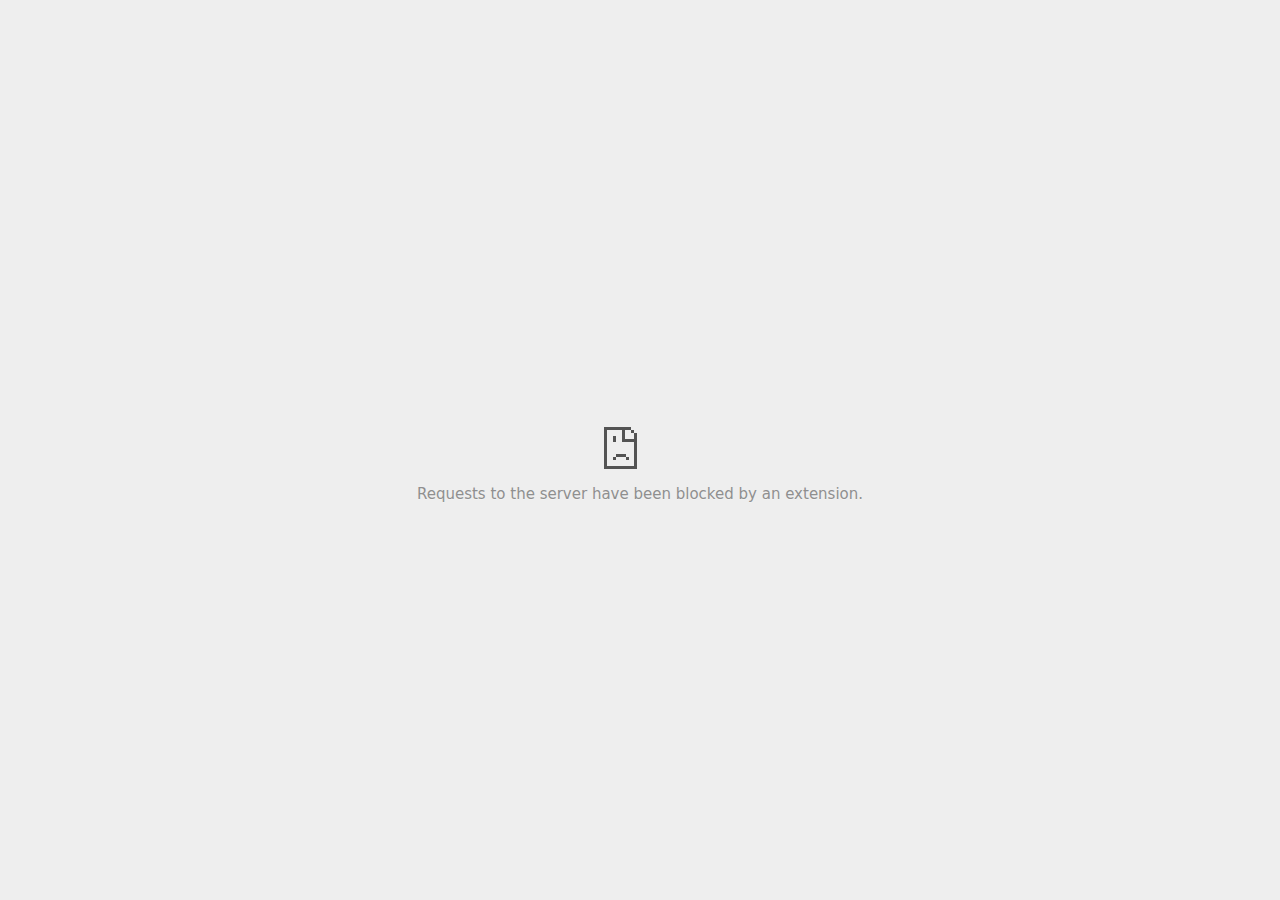
<file: i/team_1_img_2@2x_files/referer_frame(3).html>
<!DOCTYPE html>
<!-- saved from url=(0029)chrome-error://chromewebdata/ -->
<html dir="ltr" lang="en" subframe=""><head><meta http-equiv="Content-Type" content="text/html; charset=UTF-8">
  
  <meta name="theme-color" content="#fff">
  <meta name="viewport" content="width=device-width, initial-scale=1.0,
                                 maximum-scale=1.0, user-scalable=no">
  <title>www.facebook.com</title>
  <style>/* Copyright 2017 The Chromium Authors. All rights reserved.
 * Use of this source code is governed by a BSD-style license that can be
 * found in the LICENSE file. */

a {
  color: var(--link-color);
}

body {
  --background-color: #fff;
  --error-code-color: var(--google-gray-700);
  --google-blue-100: rgb(210, 227, 252);
  --google-blue-300: rgb(138, 180, 248);
  --google-blue-600: rgb(26, 115, 232);
  --google-blue-700: rgb(25, 103, 210);
  --google-gray-100: rgb(241, 243, 244);
  --google-gray-300: rgb(218, 220, 224);
  --google-gray-500: rgb(154, 160, 166);
  --google-gray-50: rgb(248, 249, 250);
  --google-gray-600: rgb(128, 134, 139);
  --google-gray-700: rgb(95, 99, 104);
  --google-gray-800: rgb(60, 64, 67);
  --google-gray-900: rgb(32, 33, 36);
  --heading-color: var(--google-gray-900);
  --link-color: rgb(88, 88, 88);
  --popup-container-background-color: rgba(0,0,0,.65);
  --primary-button-fill-color-active: var(--google-blue-700);
  --primary-button-fill-color: var(--google-blue-600);
  --primary-button-text-color: #fff;
  --quiet-background-color: rgb(247, 247, 247);
  --secondary-button-border-color: var(--google-gray-500);
  --secondary-button-fill-color: #fff;
  --secondary-button-hover-border-color: var(--google-gray-600);
  --secondary-button-hover-fill-color: var(--google-gray-50);
  --secondary-button-text-color: var(--google-gray-700);
  --small-link-color: var(--google-gray-700);
  --text-color: var(--google-gray-700);
  background: var(--background-color);
  color: var(--text-color);
  word-wrap: break-word;
}

.nav-wrapper .secondary-button {
  background: var(--secondary-button-fill-color);
  border: 1px solid var(--secondary-button-border-color);
  color: var(--secondary-button-text-color);
  float: none;
  margin: 0;
  padding: 8px 16px;
}

.hidden {
  display: none;
}

html {
  -webkit-text-size-adjust: 100%;
  font-size: 125%;
}

.icon {
  background-repeat: no-repeat;
  background-size: 100%;
}

@media (prefers-color-scheme: dark) {
  body.captive-portal,
  body.dark-mode-available,
  body.neterror,
  body.supervised-user-block,
  .offline body {
    --background-color: var(--google-gray-900);
    --error-code-color: var(--google-gray-500);
    --heading-color: var(--google-gray-500);
    --link-color: var(--google-blue-300);
    --primary-button-fill-color-active: rgb(129, 162, 208);
    --primary-button-fill-color: var(--google-blue-300);
    --primary-button-text-color: var(--google-gray-900);
    --quiet-background-color: var(--background-color);
    --secondary-button-border-color: var(--google-gray-700);
    --secondary-button-fill-color: var(--google-gray-900);
    --secondary-button-hover-fill-color: rgb(48, 51, 57);
    --secondary-button-text-color: var(--google-blue-300);
    --small-link-color: var(--google-blue-300);
    --text-color: var(--google-gray-500);
  }
}
</style>
  <style>/* Copyright 2014 The Chromium Authors. All rights reserved.
   Use of this source code is governed by a BSD-style license that can be
   found in the LICENSE file. */

button {
  border: 0;
  border-radius: 4px;
  box-sizing: border-box;
  color: var(--primary-button-text-color);
  cursor: pointer;
  float: right;
  font-size: .875em;
  margin: 0;
  padding: 8px 16px;
  transition: box-shadow 150ms cubic-bezier(0.4, 0, 0.2, 1);
  user-select: none;
}

[dir='rtl'] button {
  float: left;
}

.bad-clock button,
.captive-portal button,
.lookalike-url button,
.main-frame-blocked button,
.neterror button,
.offline button,
.pdf button,
.ssl button,
.safe-browsing-billing button {
  background: var(--primary-button-fill-color);
}

button:active {
  background: var(--primary-button-fill-color-active);
  outline: 0;
}

#debugging {
  display: inline;
  overflow: auto;
}

.debugging-content {
  line-height: 1em;
  margin-bottom: 0;
  margin-top: 1em;
}

.debugging-content-fixed-width {
  display: block;
  font-family: monospace;
  font-size: 1.2em;
  margin-top: 0.5em;
}

.debugging-title {
  font-weight: bold;
}

#details {
  margin: 0 0 50px;
}

#details p:not(:first-of-type) {
  margin-top: 20px;
}

.secondary-button:active {
  border-color: white;
  box-shadow: 0 1px 2px 0 rgba(60, 64, 67, .3),
      0 2px 6px 2px rgba(60, 64, 67, .15);
}

.secondary-button:hover {
  background: var(--secondary-button-hover-fill-color);
  border-color: var(--secondary-button-hover-border-color);
  text-decoration: none;
}

.error-code {
  color: var(--error-code-color);
  font-size: .86667em;
  text-transform: uppercase;
  margin-top: 12px;
}

#error-debugging-info {
  font-size: 0.8em;
}

h1 {
  color: var(--heading-color);
  font-size: 1.6em;
  font-weight: normal;
  line-height: 1.25em;
  margin-bottom: 16px;
}

h2 {
  font-size: 1.2em;
  font-weight: normal;
}

.icon {
  height: 72px;
  margin: 0 0 40px;
  width: 72px;
}

input[type=checkbox] {
  opacity: 0;
}

input[type=checkbox]:focus ~ .checkbox:after {
  outline: -webkit-focus-ring-color auto 5px;
}

.interstitial-wrapper {
  box-sizing: border-box;
  font-size: 1em;
  line-height: 1.6em;
  margin: 14vh auto 0;
  max-width: 600px;
  width: 100%;
}

#main-message > p {
  display: inline;
}

#extended-reporting-opt-in {
  font-size: .875em;
  margin-top: 32px;
}

#extended-reporting-opt-in label {
  display: grid;
  grid-template-columns: 1.8em 1fr;
  position: relative;
}

.nav-wrapper {
  margin-top: 51px;
}

.nav-wrapper::after {
  clear: both;
  content: '';
  display: table;
  width: 100%;
}

.small-link {
  color: var(--small-link-color);
  font-size: .875em;
}

.checkboxes {
  flex: 0 0 24px;
}

.checkbox {
  --padding: .9em;
  background: transparent;
  display: block;
  height: 1em;
  left: -1em;
  padding-inline-start: var(--padding);
  position: absolute;
  right: 0;
  top: -.5em;
  width: 1em;
}

.checkbox::after {
  border: 1px solid white;
  border-radius: 2px;
  content: '';
  height: 1em;
  position: absolute;
  top: var(--padding);
  left: var(--padding);
  width: 1em;
}

.checkbox::before {
  background: transparent;
  border: 2px solid white;
  border-right-width: 0;
  border-top-width: 0;
  content: '';
  height: .2em;
  left: calc(.3em + var(--padding));
  opacity: 0;
  position: absolute;
  top: calc(.3em  + var(--padding));
  transform: rotate(-45deg);
  width: .5em;
}

input[type=checkbox]:checked ~ .checkbox::before {
  opacity: 1;
}

#recurrent-error-message {
  background: #ededed;
  border-radius: 4px;
  padding: 12px 16px;
  margin-top: 12px;
  margin-bottom: 16px;
}

.showing-recurrent-error-message #extended-reporting-opt-in {
  margin-top: 16px;
}

@media (max-width: 700px) {
  .interstitial-wrapper {
    padding: 0 10%;
  }

  #error-debugging-info {
    overflow: auto;
  }
}

@media (max-width: 420px) {
  button,
  [dir='rtl'] button,
  .small-link {
    float: none;
    font-size: .825em;
    font-weight: 500;
    margin: 0;
    width: 100%;
  }

  button {
    padding: 16px 24px;
  }

  #details {
    margin: 20px 0 20px 0;
  }

  #details p:not(:first-of-type) {
    margin-top: 10px;
  }

  .secondary-button:not(.hidden) {
    display: block;
    margin-top: 20px;
    text-align: center;
    width: 100%;
  }

  .interstitial-wrapper {
    padding: 0 5%;
  }

  #extended-reporting-opt-in {
    margin-top: 24px;
  }

  .nav-wrapper {
    margin-top: 30px;
  }
}

/**
 * Mobile specific styling.
 * Navigation buttons are anchored to the bottom of the screen.
 * Details message replaces the top content in its own scrollable area.
 */

@media (max-width: 420px) {
  .nav-wrapper .secondary-button {
    border: 0;
    margin: 16px 0 0;
    margin-inline-end: 0;
    padding-bottom: 16px;
    padding-top: 16px;
  }
}

/* Fixed nav. */
@media (min-width: 240px) and (max-width: 420px) and
       (min-height: 401px),
       (min-width: 421px) and (min-height: 240px) and
       (max-height: 560px) {
  body .nav-wrapper {
    background: var(--background-color);
    bottom: 0;
    box-shadow: 0 -12px 24px var(--background-color);
    left: 0;
    margin: 0 auto;
    max-width: 736px;
    padding-left: 24px;
    padding-right: 24px;
    position: fixed;
    right: 0;
    width: 100%;
    z-index: 2;
  }

  .interstitial-wrapper {
    max-width: 736px;
  }

  #details,
  #main-content {
    padding-bottom: 40px;
  }

  #details {
    padding-top: 5.5vh;
  }

  button.small-link {
    color: var(--google-blue-600);
  }
}

@media (max-width: 420px) and (orientation: portrait),
       (max-height: 560px) {
  body {
    margin: 0 auto;
  }

  button,
  [dir='rtl'] button,
  button.small-link,
  .nav-wrapper .secondary-button {
    font-family: Roboto-Regular,Helvetica;
    font-size: .933em;
    margin: 6px 0;
    transform: translatez(0);
  }

  .nav-wrapper {
    box-sizing: border-box;
    padding-bottom: 8px;
    width: 100%;
  }

  #details {
    box-sizing: border-box;
    height: auto;
    margin: 0;
    opacity: 1;
    transition: opacity 250ms cubic-bezier(0.4, 0, 0.2, 1);
  }

  #details.hidden,
  #main-content.hidden {
    display: block;
    height: 0;
    opacity: 0;
    overflow: hidden;
    padding-bottom: 0;
    transition: none;
  }

  h1 {
    font-size: 1.5em;
    margin-bottom: 8px;
  }

  .icon {
    margin-bottom: 5.69vh;
  }

  .interstitial-wrapper {
    box-sizing: border-box;
    margin: 7vh auto 12px;
    padding: 0 24px;
    position: relative;
  }

  .interstitial-wrapper p {
    font-size: .95em;
    line-height: 1.61em;
    margin-top: 8px;
  }

  #main-content {
    margin: 0;
    transition: opacity 100ms cubic-bezier(0.4, 0, 0.2, 1);
  }

  .small-link {
    border: 0;
  }

  .suggested-left > #control-buttons,
  .suggested-right > #control-buttons {
    float: none;
    margin: 0;
  }
}

@media (min-width: 421px) and (min-height: 500px) and (max-height: 560px) {
  .interstitial-wrapper {
    margin-top: 10vh;
  }
}

@media (min-height: 400px) and (orientation:portrait) {
  .interstitial-wrapper {
    margin-bottom: 145px;
  }
}

@media (min-height: 299px) {
  .nav-wrapper {
    padding-bottom: 16px;
  }
}

@media (max-height: 560px) and (min-height: 240px) and (orientation:landscape) {
  .extended-reporting-has-checkbox #details {
    padding-bottom: 80px;
  }
}

@media (min-height: 500px) and (max-height: 650px) and (max-width: 414px) and
       (orientation: portrait) {
  .interstitial-wrapper {
    margin-top: 7vh;
  }
}

@media (min-height: 650px) and (max-width: 414px) and (orientation: portrait) {
  .interstitial-wrapper {
    margin-top: 10vh;
  }
}

/* Small mobile screens. No fixed nav. */
@media (max-height: 400px) and (orientation: portrait),
       (max-height: 239px) and (orientation: landscape),
       (max-width: 419px) and (max-height: 399px) {
  .interstitial-wrapper {
    display: flex;
    flex-direction: column;
    margin-bottom: 0;
  }

  #details {
    flex: 1 1 auto;
    order: 0;
  }

  #main-content {
    flex: 1 1 auto;
    order: 0;
  }

  .nav-wrapper {
    flex: 0 1 auto;
    margin-top: 8px;
    order: 1;
    padding-left: 0;
    padding-right: 0;
    position: relative;
    width: 100%;
  }

  button,
  .nav-wrapper .secondary-button {
    padding: 16px 24px;
  }

  button.small-link {
    color: var(--google-blue-600);
  }
}

@media (max-width: 239px) and (orientation: portrait) {
  .nav-wrapper {
    padding-left: 0;
    padding-right: 0;
  }
}
</style>
  <style>/* Copyright 2013 The Chromium Authors. All rights reserved.
 * Use of this source code is governed by a BSD-style license that can be
 * found in the LICENSE file. */

/* Don't use the main frame div when the error is in a subframe. */
html[subframe] #main-frame-error {
  display: none;
}

/* Don't use the subframe error div when the error is in a main frame. */
html:not([subframe]) #sub-frame-error {
  display: none;
}

#diagnose-button {
  float: none;
  margin-bottom: 10px;
  margin-inline-start: 0;
  margin-top: 20px;
}

h1 {
  margin-top: 0;
  word-wrap: break-word;
}

h1 span {
  font-weight: 500;
}

h2 {
  color: var(--heading-color);
  font-size: 1.2em;
  font-weight: normal;
  margin: 10px 0;
}

a {
  text-decoration: none;
}

.icon {
  -webkit-user-select: none;
  display: inline-block;
}

.icon-generic {
  /**
   * Can't access chrome://theme/IDR_ERROR_NETWORK_GENERIC from an untrusted
   * renderer process, so embed the resource manually.
   */
  content: -webkit-image-set(
      url([data-uri]) 1x,
      url([data-uri]) 2x);
}

.icon-offline {
  content: -webkit-image-set(
      url([data-uri]) 1x,
      url([data-uri]) 2x);
  position: relative;
}

.icon-disabled {
  content: -webkit-image-set(
      url([data-uri]) 1x,
      url([data-uri]) 2x);
  width: 112px;
}

.error-code {
  display: block;
  font-size: .8em;
}

#content-top {
  margin: 20px;
}

#help-box-inner {
  background-color: #f9f9f9;
  border-top: 1px solid #EEE;
  color: #444;
  padding: 20px;
  text-align: start;
}

.hidden {
  display: none;
}

#suggestion {
  margin-top: 15px;
}

#suggestions-list a {
  color: var(--google-blue-600);
}

#suggestions-list p {
  margin-block-end: 0;
}

#suggestions-list ul {
  margin-top: 0;
}

.single-suggestion {
  list-style-type: none;
  padding-left: 0;
}

#short-suggestion {
  margin-top: 5px;
}

#error-information-button {
  content: url([data-uri]);
  height: 24px;
  vertical-align: -.15em;
  width: 24px;
}

.use-popup-container#error-information-popup-container
  #error-information-popup {
  align-items: center;
  background-color: var(--popup-container-background-color);
  display: flex;
  height: 100%;
  left: 0;
  position: fixed;
  top: 0;
  width: 100%;
  z-index: 100;
}

.use-popup-container#error-information-popup-container
  #error-information-popup-content > p {
  margin-bottom: 11px;
  margin-inline-start: 20px;
}

.use-popup-container#error-information-popup-container #suggestions-list ul {
  margin-inline-start: 15px;
}

.use-popup-container#error-information-popup-container
  #error-information-popup-box {
  background-color: var(--background-color);
  left: 5%;
  padding-bottom: 15px;
  padding-top: 15px;
  position: fixed;
  width: 90%;
  z-index: 101;
}

.use-popup-container#error-information-popup-container div.error-code {
  margin-inline-start: 20px;
}

.use-popup-container#error-information-popup-container #suggestions-list p {
  margin-inline-start: 20px;
}

:not(.use-popup-container)#error-information-popup-container
  #error-information-popup-close {
  display: none;
}

#error-information-popup-close {
  margin-bottom: 0px;
  margin-inline-end: 35px;
  margin-top: 15px;
  text-align: end;
}

.link-button {
  color: rgb(66, 133, 244);
  display: inline-block;
  font-weight: bold;
  text-transform: uppercase;
}

#sub-frame-error-details {

  color: #8F8F8F;

  /* Not done on mobile for performance reasons. */
  text-shadow: 0 1px 0 rgba(255,255,255,0.3);

}

[jscontent=hostName],
[jscontent=failedUrl] {
  overflow-wrap: break-word;
}

#search-container {
  /* Prevents a space between controls. */
  display: flex;
  margin-top: 20px;
}

#search-box {
  border: 1px solid #cdcdcd;
  flex-grow: 1;
  font-size: 1em;
  height: 26px;
  margin-right: 0;
  padding: 1px 9px;
}

#search-box:focus {
  border: 1px solid rgb(93, 154, 255);
  outline: none;
}

#search-button {
  border: none;
  border-bottom-left-radius: 0;
  border-top-left-radius: 0;
  box-shadow: none;
  display: flex;
  height: 30px;
  margin: 0;
  padding: 0;
  width: 60px;
}

#search-image {
  content:
      -webkit-image-set(
          url([data-uri]) 1x,
          url([data-uri]) 2x);
  margin: auto;
}

.secondary-button {
  background: #d9d9d9;
  color: #696969;
  margin-inline-end: 16px;
}

.snackbar {
  background: #323232;
  border-radius: 2px;
  bottom: 24px;
  box-sizing: border-box;
  color: #fff;
  font-size: .87em;
  left: 24px;
  max-width: 568px;
  min-width: 288px;
  opacity: 0;
  padding: 16px 24px 12px;
  position: fixed;
  transform: translateY(90px);
  will-change: opacity, transform;
  z-index: 999;
}

.snackbar-show {
  -webkit-animation:
    show-snackbar .25s cubic-bezier(0.0, 0.0, 0.2, 1) forwards,
    hide-snackbar .25s cubic-bezier(0.4, 0.0, 1, 1) forwards 5s;
}

@-webkit-keyframes show-snackbar {
  100% {
    opacity: 1;
    transform: translateY(0);
  }
}

@-webkit-keyframes hide-snackbar {
  0% {
    opacity: 1;
    transform: translateY(0);
  }
  100% {
    opacity: 0;
    transform: translateY(90px);
  }
}

.suggestions {
  margin-top: 18px;
}

.suggestion-header {
  font-weight: bold;
  margin-bottom: 4px;
}

.suggestion-body {
  color: #777;
}

/* Increase line height at higher resolutions. */
@media (min-width: 641px) and (min-height: 641px) {
  #help-box-inner {
    line-height: 18px;
  }
}

/* Decrease padding at low sizes. */
@media (max-width: 640px), (max-height: 640px) {
  h1 {
    margin: 0 0 15px;
  }
  #content-top {
    margin: 15px;
  }
  #help-box-inner {
    padding: 20px;
  }
  .suggestions {
    margin-top: 10px;
  }
  .suggestion-header {
    margin-bottom: 0;
  }
}

#download-link, #download-link-clicked {
  margin-bottom: 30px;
  margin-top: 30px;
}

#download-link-clicked {
  color: #BBB;
}

#download-link:before, #download-link-clicked:before {
  content: url([data-uri]);
  display: inline-block;
  margin-inline-end: 4px;
  vertical-align: -webkit-baseline-middle;
}

#download-link-clicked:before {
  width: 0px;
  opacity: 0;
}

#offline-content-list-visibility-card {
  border: 1px solid white;
  border-radius: 8px;
  display: flex;
  font-size: .8em;
  justify-content: space-between;
  line-height: 1;
}

#offline-content-list.list-hidden #offline-content-list-visibility-card {
  border-color: rgb(218, 220, 224);
}

#offline-content-list-visibility-card > div {
  padding: 1em;
}

#offline-content-list-title {
  color: var(--google-gray-700);
}

#offline-content-list-show-text, #offline-content-list-hide-text {
  color: rgb(66, 133, 244);
}

/* Hides the "hide" text div when the offline content list is collapsed/hidden
 * and, alternatively, hides the "show" text div when the offline content list
 * is expanded/shown.
 */
#offline-content-list.list-hidden #offline-content-list-hide-text,
#offline-content-list:not(.list-hidden) #offline-content-list-show-text {
  display: none;
}

/* Controls the animation of the offline content list when it is expanded/shown.
 */
#offline-content-suggestions {
  /* Max-height has to be set for the height animation to work. The chosen value
   * is a little greater than the maximum height the list will have, when all
   * suggestions have images, so that it is never clamped. This makes so that
   * when the actual height is smaller then the animation is not as smooth.
   */
  max-height: 27em;
  transition: max-height 0.2s ease-in, visibility 0s 0.2s,
              opacity 0.2s 0.2s linear;
}

/* Controls the animation of the offline content list when it is
 * collapsed/hidden.
 */
#offline-content-list.list-hidden #offline-content-suggestions {
  max-height: 0;
  visibility: hidden;
  opacity: 0;
  transition: opacity 0.2s linear, visibility 0s 0.2s,
              max-height 0.2s 0.2s ease-out;
}

#offline-content-list {
  margin-inline-start: -5%;
  width: 110%;
}

/* The selectors below adjust the "overflow" of the suggestion cards contents
 * based on the same screen size based strategy used for the main frame, which
 * is applied by the `interstitial-wrapper` class. */
@media (max-width: 420px)  {
  #offline-content-list {
    margin-inline-start: -2.5%;
    width: 105%;
  }
}
@media (max-width: 420px) and (orientation: portrait),
       (max-height: 560px) {
  #offline-content-list {
    margin-inline-start: -12px;
    width: calc(100% + 24px);
  }
}

.suggestion-with-image .offline-content-suggestion-thumbnail {
  flex-basis: 8.2em;
  flex-shrink: 0;
}

.suggestion-with-image .offline-content-suggestion-thumbnail > img {
  height: 100%;
  width: 100%;
}

.suggestion-with-image #offline-content-list:not(.is-rtl)
.offline-content-suggestion-thumbnail > img {
  border-bottom-right-radius: 7px;
  border-top-right-radius: 7px;
}

.suggestion-with-image #offline-content-list.is-rtl
.offline-content-suggestion-thumbnail > img {
  border-bottom-left-radius: 7px;
  border-top-left-radius: 7px;
}

.suggestion-with-icon .offline-content-suggestion-thumbnail {
  align-items: center;
  display: flex;
  justify-content: center;
  min-height: 4.2em;
  min-width: 4.2em;
}

.suggestion-with-icon .offline-content-suggestion-thumbnail > div {
  align-items: center;
  background-color: rgb(241, 243, 244);
  border-radius: 50%;
  display: flex;
  height: 2.3em;
  justify-content: center;
  width: 2.3em;
}

.suggestion-with-icon .offline-content-suggestion-thumbnail > div > img {
  height: 1.45em;
  width: 1.45em;
}

.offline-content-suggestion-favicon {
  height: 1em;
  margin-inline-end: 0.4em;
  width: 1.4em;
}

.offline-content-suggestion-favicon > img {
  height: 1.4em;
  width: 1.4em;
}

.no-favicon .offline-content-suggestion-favicon {
  display: none;
}

.image-video {
  content: url([data-uri]);
}

.image-music-note {
  content: url([data-uri]);
}

.image-earth {
  content: url([data-uri]);
}

.image-file {
  content: url([data-uri]);
}

.offline-content-suggestion-texts {
  display: flex;
  flex-direction: column;
  justify-content: space-between;
  line-height: 1.3;
  padding: .9em;
  width: 100%;
}

.offline-content-suggestion-title {
  -webkit-box-orient: vertical;
  -webkit-line-clamp: 3;
  color: rgb(32, 33, 36);
  display: -webkit-box;
  font-size: 1.1em;
  overflow: hidden;
  text-overflow: ellipsis;
}

div.offline-content-suggestion {
  align-items: stretch;
  border: 1px solid rgb(218, 220, 224);
  border-radius: 8px;
  display: flex;
  justify-content: space-between;
  margin-bottom: .8em;
}

.suggestion-with-image {
  flex-direction: row;
  height: 8.2em;
  max-height: 8.2em;
}

.suggestion-with-icon {
  flex-direction: row-reverse;
  height: 4.2em;
  max-height: 4.2em;
}

.suggestion-with-icon .offline-content-suggestion-title {
  -webkit-line-clamp: 1;
  word-break: break-all;
}

.suggestion-with-icon .offline-content-suggestion-texts {
  padding-inline-start: 0px;
}

.offline-content-suggestion-attribution-freshness {
  color: rgb(95, 99, 104);
  display: flex;
  font-size: .8em;
  line-height: 1.7em;
}

.offline-content-suggestion-attribution {
  -webkit-box-orient: vertical;
  -webkit-line-clamp: 1;
  display: -webkit-box;
  flex-shrink: 1;
  margin-inline-end: 0.3em;
  overflow-wrap: break-word;
  overflow: hidden;
  text-overflow: ellipsis;
  word-break: break-all;
}

.no-attribution .offline-content-suggestion-attribution {
  display: none;
}

.offline-content-suggestion-freshness:before {
  content: '-';
  display: inline-block;
  flex-shrink: 0;
  margin-inline-end: .1em;
  margin-inline-start: .1em;
}

.no-attribution .offline-content-suggestion-freshness:before {
  display: none;
}

.offline-content-suggestion-freshness {
  flex-shrink: 0;
}

.suggestion-with-image .offline-content-suggestion-pin-spacer {
  flex-shrink: 1;
  flex-grow: 100;
}

.suggestion-with-image .offline-content-suggestion-pin {
  content: url([data-uri]);
  flex-shrink: 0;
  height: 1.4em;
  margin-inline-start: .4em;
  width: 1.4em;
}

/* Controls the animation (and a bit more) of the launch-downloads-home action
 * button when the offline content list is expanded/shown.
 */
#offline-content-list-action {
  text-align: center;
  transition: visibility 0s 0.2s, opacity 0.2s 0.2s linear;
}

/* Controls the animation of the launch-downloads-home action button when the
 * offline content list is collapsed/hidden.
 */
#offline-content-list.list-hidden #offline-content-list-action {
  visibility: hidden;
  opacity: 0;
  transition: opacity 0.2s linear, visibility 0s 0.2s;
}

#cancel-save-page-button {
  background-image: url([data-uri]);
  background-position: right 27px center;
  background-repeat: no-repeat;
  border: 1px solid var(--google-gray-300);
  border-radius: 5px;
  color: var(--google-gray-700);
  margin-bottom: 26px;
  padding-bottom: 16px;
  padding-inline-end: 88px;
  padding-inline-start: 16px;
  padding-top: 16px;
  text-align: start;
}

html[dir="rtl"] #cancel-save-page-button {
  background-position: left 27px center;
}

#save-page-for-later-button {
  display: flex;
  justify-content: start;
}

#save-page-for-later-button a:before {
  content: url([data-uri]);
  display: inline-block;
  margin-inline-end: 4px;
  vertical-align: -webkit-baseline-middle;
}

.hidden#save-page-for-later-button {
  display: none;
}

/* Don't allow overflow when in a subframe. */
html[subframe] body {
  overflow: hidden;
}

#sub-frame-error {
  -webkit-align-items: center;
  background-color: #DDD;
  display: -webkit-flex;
  -webkit-flex-flow: column;
  height: 100%;
  -webkit-justify-content: center;
  left: 0;
  position: absolute;
  text-align: center;
  top: 0;
  transition: background-color .2s ease-in-out;
  width: 100%;
}

#sub-frame-error:hover {
  background-color: #EEE;
}

#sub-frame-error .icon-generic {
  margin: 0 0 16px;
}

#sub-frame-error-details {
  margin: 0 10px;
  text-align: center;
  visibility: hidden;
}

/* Show details only when hovering. */
#sub-frame-error:hover #sub-frame-error-details {
  visibility: visible;
}

/* If the iframe is too small, always hide the error code. */
/* TODO(mmenke): See if overflow: no-display works better, once supported. */
@media (max-width: 200px), (max-height: 95px) {
  #sub-frame-error-details {
    display: none;
  }
}

/* Adjust icon for small embedded frames in apps. */
@media (max-height: 100px) {
  #sub-frame-error .icon-generic {
    height: auto;
    margin: 0;
    padding-top: 0;
    width: 25px;
  }
}

/* details-button is special; it's a <button> element that looks like a link. */
#details-button {
  box-shadow: none;
  min-width: 0;
}

/* Styles for platform dependent separation of controls and details button. */
.suggested-left > #control-buttons,
.suggested-right > #details-button {
  float: left;
}

.suggested-right > #control-buttons,
.suggested-left > #details-button {
  float: right;
}

.suggested-left .secondary-button {
  margin-inline-end: 0px;
  margin-inline-start: 16px;
}

#details-button.singular {
  float: none;
}

/* download-button shows both icon and text. */
#download-button {
  padding-bottom: 4px;
  padding-top: 4px;
  position: relative;
}

#download-button:before {
  background: -webkit-image-set(
      url([data-uri]) 1x,
      url([data-uri]) 2x)
    no-repeat;
  content: '';
  display: inline-block;
  width: 24px;
  height: 24px;
  margin-inline-end: 4px;
  margin-inline-start: -4px;
  vertical-align: middle;
}

#download-button:disabled {
  background: rgb(180, 206, 249);
  color: rgb(255, 255, 255);
}

/*
TODO(https://crbug.com/852872): UI for offline suggested content is incomplete.
*/
.suggested-thumbnail {
  width: 25vw;
  height: 25vw;
}

/* Alternate dino page button styles */
#control-buttons .reload-button-alternate:disabled {
  background: #ccc;
  color: #fff;
  font-size: 14px;
  height: 48px;
}

#buttons::after {
  clear: both;
  content: '';
  display: block;
  width: 100%;
}

/* Offline page */
.offline {
  transition: filter 1.5s cubic-bezier(0.65, 0.05, 0.36, 1),
              background-color 1.5s cubic-bezier(0.65, 0.05, 0.36, 1);

  will-change: filter, background-color;

}

.offline body {
  transition: background-color 1.5s cubic-bezier(0.65, 0.05, 0.36, 1);
}

.offline #main-message > p {
  display: none;
}

/* iOS WKWebView inverts the background color set at the HTML level
whereas Blink does not. */
.offline.inverted {
  filter: invert(1);

  background-color: #000;


}

.offline.inverted body {
  background-color: #fff;
}

.offline .interstitial-wrapper {
  color: var(--text-color);
  font-size: 1em;
  line-height: 1.55;
  margin: 0 auto;
  max-width: 600px;
  padding-top: 100px;
  width: 100%;
}

.offline .runner-container {
  direction: ltr;
  height: 150px;
  max-width: 600px;
  overflow: hidden;
  position: absolute;
  top: 35px;
  width: 44px;
}

.offline .runner-canvas {
  height: 150px;
  max-width: 600px;
  opacity: 1;
  overflow: hidden;
  position: absolute;
  top: 0;
  z-index: 10;
}

.offline .controller {
  background: rgba(247,247,247, .1);
  height: 100vh;
  left: 0;
  position: absolute;
  top: 0;
  width: 100vw;
  z-index: 9;
}

#offline-resources {
  display: none;
}

#offline-instruction {
  image-rendering: pixelated;
  left: 0;
  margin: auto;
  position: absolute;
  right: 0;
  top: 60px;
  width: fit-content;
}

@media (max-width: 420px) {
  #download-button {
    padding-bottom: 12px;
    padding-top: 12px;
  }

  .suggested-left > #control-buttons,
  .suggested-right > #control-buttons {
    float: none;
  }

  .snackbar {
    left: 0;
    bottom: 0;
    width: 100%;
    border-radius: 0;
  }
}

@media (max-height: 350px) {
  h1 {
    margin: 0 0 15px;
  }

  .icon-offline {
    margin: 0 0 10px;
  }

  .interstitial-wrapper {
    margin-top: 5%;
  }

  .nav-wrapper {
    margin-top: 30px;
  }
}

@media (min-width: 420px) and (max-width: 736px) and
       (min-height: 240px) and (max-height: 420px) and
       (orientation:landscape) {
  .interstitial-wrapper {
    margin-bottom: 100px;
  }
}

@media (max-width: 360px) and (max-height: 480px) {
  .offline .interstitial-wrapper {
    padding-top: 60px;
  }

  .offline .runner-container {
    top: 8px;
  }
}

@media (min-height: 240px) and (orientation: landscape) {
  .offline .interstitial-wrapper {
    margin-bottom: 90px;
  }

  .icon-offline {
    margin-bottom: 20px;
  }
}

@media (max-height: 320px) and (orientation: landscape) {
  .icon-offline {
    margin-bottom: 0;
  }

  .offline .runner-container {
    top: 10px;
  }
}

@media (max-width: 240px) {
  button {
    padding-left: 12px;
    padding-right: 12px;
  }

  .interstitial-wrapper {
    overflow: inherit;
    padding: 0 8px;
  }
}

@media (max-width: 120px) {
  button {
    width: auto;
  }
}

.arcade-mode,
.arcade-mode .runner-container,
.arcade-mode .runner-canvas {
  image-rendering: pixelated;
  max-width: 100%;
  overflow: hidden;
}

.arcade-mode #buttons,
.arcade-mode #main-content {
  opacity: 0;
  overflow: hidden;
}

.arcade-mode .interstitial-wrapper {
  height: 100vh;
  max-width: 100%;
  overflow: hidden;
}

.arcade-mode .runner-container {
  left: 0;
  margin: auto;
  right: 0;
  transform-origin: top center;
  transition: transform 250ms cubic-bezier(0.4, 0.0, 1, 1) .4s;
  z-index: 2;
}

@media (prefers-color-scheme: dark) {
  .icon {
    filter: invert(1);
  }

  .offline .runner-canvas {
    filter: invert(1);
  }

  .offline.inverted {
    filter: invert(0);
  
    background-color: var(--background-color);
  
  
  }

  .offline.inverted body {
    background-color: #fff;
  }

  #suggestions-list a {
    color: var(--link-color);
  }

  #error-information-button {
    filter: invert(0.6);
  }
}
</style>
  <script>// Copyright 2017 The Chromium Authors. All rights reserved.
// Use of this source code is governed by a BSD-style license that can be
// found in the LICENSE file.

// This is the shared code for security interstitials. It is used for both SSL
// interstitials and Safe Browsing interstitials.

// Should match security_interstitials::SecurityInterstitialCommand
/** @enum| {string} */
var SecurityInterstitialCommandId = {
  CMD_DONT_PROCEED: 0,
  CMD_PROCEED: 1,
  // Ways for user to get more information
  CMD_SHOW_MORE_SECTION: 2,
  CMD_OPEN_HELP_CENTER: 3,
  CMD_OPEN_DIAGNOSTIC: 4,
  // Primary button actions
  CMD_RELOAD: 5,
  CMD_OPEN_DATE_SETTINGS: 6,
  CMD_OPEN_LOGIN: 7,
  // Safe Browsing Extended Reporting
  CMD_DO_REPORT: 8,
  CMD_DONT_REPORT: 9,
  CMD_OPEN_REPORTING_PRIVACY: 10,
  CMD_OPEN_WHITEPAPER: 11,
  // Report a phishing error.
  CMD_REPORT_PHISHING_ERROR: 12
};

var HIDDEN_CLASS = 'hidden';

/**
 * A convenience method for sending commands to the parent page.
 * @param {string} cmd  The command to send.
 */
function sendCommand(cmd) {
  if (window.certificateErrorPageController) {
    switch (cmd) {
      case SecurityInterstitialCommandId.CMD_DONT_PROCEED:
        certificateErrorPageController.dontProceed();
        break;
      case SecurityInterstitialCommandId.CMD_PROCEED:
        certificateErrorPageController.proceed();
        break;
      case SecurityInterstitialCommandId.CMD_SHOW_MORE_SECTION:
        certificateErrorPageController.showMoreSection();
        break;
      case SecurityInterstitialCommandId.CMD_OPEN_HELP_CENTER:
        certificateErrorPageController.openHelpCenter();
        break;
      case SecurityInterstitialCommandId.CMD_OPEN_DIAGNOSTIC:
        certificateErrorPageController.openDiagnostic();
        break;
      case SecurityInterstitialCommandId.CMD_RELOAD:
        certificateErrorPageController.reload();
        break;
      case SecurityInterstitialCommandId.CMD_OPEN_DATE_SETTINGS:
        certificateErrorPageController.openDateSettings();
        break;
      case SecurityInterstitialCommandId.CMD_OPEN_LOGIN:
        certificateErrorPageController.openLogin();
        break;
      case SecurityInterstitialCommandId.CMD_DO_REPORT:
        certificateErrorPageController.doReport();
        break;
      case SecurityInterstitialCommandId.CMD_DONT_REPORT:
        certificateErrorPageController.dontReport();
        break;
      case SecurityInterstitialCommandId.CMD_OPEN_REPORTING_PRIVACY:
        certificateErrorPageController.openReportingPrivacy();
        break;
      case SecurityInterstitialCommandId.CMD_OPEN_WHITEPAPER:
        certificateErrorPageController.openWhitepaper();
        break;
      case SecurityInterstitialCommandId.CMD_REPORT_PHISHING_ERROR:
        certificateErrorPageController.reportPhishingError();
        break;
    }
    return;
  }
// 
  window.domAutomationController.send(cmd);
// 
// 
}

/**
 * Call this to stop clicks on <a href="#"> links from scrolling to the top of
 * the page (and possibly showing a # in the link).
 */
function preventDefaultOnPoundLinkClicks() {
  document.addEventListener('click', function(e) {
    var anchor = findAncestor(/** @type {Node} */ (e.target), function(el) {
      return el.tagName == 'A';
    });
    // Use getAttribute() to prevent URL normalization.
    if (anchor && anchor.getAttribute('href') == '#')
      e.preventDefault();
  });
}
</script>
  <script>// Copyright 2015 The Chromium Authors. All rights reserved.
// Use of this source code is governed by a BSD-style license that can be
// found in the LICENSE file.

var mobileNav = false;

/**
 * For small screen mobile the navigation buttons are moved
 * below the advanced text.
 */
function onResize() {
  var helpOuterBox = document.querySelector('#details');
  var mainContent = document.querySelector('#main-content');
  var mediaQuery = '(min-width: 240px) and (max-width: 420px) and ' +
      '(min-height: 401px), ' +
      '(max-height: 560px) and (min-height: 240px) and ' +
      '(min-width: 421px)';

  var detailsHidden = helpOuterBox.classList.contains(HIDDEN_CLASS);
  var runnerContainer = document.querySelector('.runner-container');

  // Check for change in nav status.
  if (mobileNav != window.matchMedia(mediaQuery).matches) {
    mobileNav = !mobileNav;

    // Handle showing the top content / details sections according to state.
    if (mobileNav) {
      mainContent.classList.toggle(HIDDEN_CLASS, !detailsHidden);
      helpOuterBox.classList.toggle(HIDDEN_CLASS, detailsHidden);
      if (runnerContainer) {
        runnerContainer.classList.toggle(HIDDEN_CLASS, !detailsHidden);
      }
    } else if (!detailsHidden) {
      // Non mobile nav with visible details.
      mainContent.classList.remove(HIDDEN_CLASS);
      helpOuterBox.classList.remove(HIDDEN_CLASS);
      if (runnerContainer) {
        runnerContainer.classList.remove(HIDDEN_CLASS);
      }
    }
  }
}

function setupMobileNav() {
  window.addEventListener('resize', onResize);
  onResize();
}

document.addEventListener('DOMContentLoaded', setupMobileNav);
</script>
  <script>// Copyright 2013 The Chromium Authors. All rights reserved.
// Use of this source code is governed by a BSD-style license that can be
// found in the LICENSE file.

// Decodes a UTF16 string that is encoded as base64.
function decodeUTF16Base64ToString(encoded_text) {
  var data = atob(encoded_text);
  var result = '';
  for (var i = 0; i < data.length; i += 2) {
    result +=
        String.fromCharCode(data.charCodeAt(i) * 256 + data.charCodeAt(i + 1));
  }
  return result;
}

function toggleHelpBox() {
  var helpBoxOuter = document.getElementById('details');
  helpBoxOuter.classList.toggle(HIDDEN_CLASS);
  var detailsButton = document.getElementById('details-button');
  if (helpBoxOuter.classList.contains(HIDDEN_CLASS))
    detailsButton.innerText = detailsButton.detailsText;
  else
    detailsButton.innerText = detailsButton.hideDetailsText;

  // Details appears over the main content on small screens.
  if (mobileNav) {
    document.getElementById('main-content').classList.toggle(HIDDEN_CLASS);
    var runnerContainer = document.querySelector('.runner-container');
    if (runnerContainer) {
      runnerContainer.classList.toggle(HIDDEN_CLASS);
    }
  }
}

function diagnoseErrors() {
// 
    if (window.errorPageController)
      errorPageController.diagnoseErrorsButtonClick();
// 
// 
}

// Subframes use a different layout but the same html file.  This is to make it
// easier to support platforms that load the error page via different
// mechanisms (Currently just iOS).
if (window.top.location != window.location)
  document.documentElement.setAttribute('subframe', '');

// Re-renders the error page using |strings| as the dictionary of values.
// Used by NetErrorTabHelper to update DNS error pages with probe results.
function updateForDnsProbe(strings) {
  var context = new JsEvalContext(strings);
  jstProcess(context, document.getElementById('t'));
  onDocumentLoadOrUpdate();
}

// Given the classList property of an element, adds an icon class to the list
// and removes the previously-
function updateIconClass(classList, newClass) {
  var oldClass;

  if (classList.hasOwnProperty('last_icon_class')) {
    oldClass = classList['last_icon_class'];
    if (oldClass == newClass)
      return;
  }

  classList.add(newClass);
  if (oldClass !== undefined)
    classList.remove(oldClass);

  classList['last_icon_class'] = newClass;

  if (newClass == 'icon-offline') {
    document.firstElementChild.classList.add('offline');
    new Runner('.interstitial-wrapper');
  } else {
    document.body.classList.add('neterror');
  }
}

// Does a search using |baseSearchUrl| and the text in the search box.
function search(baseSearchUrl) {
  var searchTextNode = document.getElementById('search-box');
  document.location = baseSearchUrl + searchTextNode.value;
  return false;
}

// Use to track clicks on elements generated by the navigation correction
// service.  If |trackingId| is negative, the element does not come from the
// correction service.
function trackClick(trackingId) {
  // This can't be done with XHRs because XHRs are cancelled on navigation
  // start, and because these are cross-site requests.
  if (trackingId >= 0 && errorPageController)
    errorPageController.trackClick(trackingId);
}

// Called when an <a> tag generated by the navigation correction service is
// clicked.  Separate function from trackClick so the resources don't have to
// be updated if new data is added to jstdata.
function linkClicked(jstdata) {
  trackClick(jstdata.trackingId);
}

// Implements button clicks.  This function is needed during the transition
// between implementing these in trunk chromium and implementing them in
// iOS.
function reloadButtonClick(url) {
  if (window.errorPageController) {
    errorPageController.reloadButtonClick();
  } else {
    location = url;
  }
}

function downloadButtonClick() {
  if (window.errorPageController) {
    errorPageController.downloadButtonClick();
    var downloadButton = document.getElementById('download-button');
    downloadButton.disabled = true;
    downloadButton.textContent = downloadButton.disabledText;

    document.getElementById('download-link-wrapper')
        .classList.add(HIDDEN_CLASS);
    document.getElementById('download-link-clicked-wrapper')
        .classList.remove(HIDDEN_CLASS);
  }
}

function detailsButtonClick() {
  if (window.errorPageController)
    errorPageController.detailsButtonClick();
}

/**
 * Replace the reload button with the Google cached copy suggestion.
 */
function setUpCachedButton(buttonStrings) {
  var reloadButton = document.getElementById('reload-button');

  reloadButton.textContent = buttonStrings.msg;
  var url = buttonStrings.cacheUrl;
  var trackingId = buttonStrings.trackingId;
  reloadButton.onclick = function(e) {
    e.preventDefault();
    trackClick(trackingId);
    if (window.errorPageController) {
      errorPageController.trackCachedCopyButtonClick();
    }
    location = url;
  };
  reloadButton.style.display = '';
}

var primaryControlOnLeft = true;
// 
primaryControlOnLeft = false;
// 

function setAutoFetchState(scheduled, can_schedule) {
  document.getElementById('cancel-save-page-button')
      .classList.toggle(HIDDEN_CLASS, !scheduled);
  document.getElementById('save-page-for-later-button')
      .classList.toggle(HIDDEN_CLASS, scheduled || !can_schedule);
}

function savePageLaterClick() {
  errorPageController.savePageForLater();
  // savePageForLater will eventually trigger a call to setAutoFetchState() when
  // it completes.
}

function cancelSavePageClick() {
  errorPageController.cancelSavePage();
  // setAutoFetchState is not called in response to cancelSavePage(), so do it
  // now.
  setAutoFetchState(false, true);
}

function toggleErrorInformationPopup() {
  document.getElementById('error-information-popup-container')
      .classList.toggle(HIDDEN_CLASS);
}

function launchOfflineItem(itemID, name_space) {
  errorPageController.launchOfflineItem(itemID, name_space);
}

function launchDownloadsPage() {
  errorPageController.launchDownloadsPage();
}

function getIconForSuggestedItem(item) {
  // Note: |item.content_type| contains the enum values from
  // chrome::mojom::AvailableContentType.
  switch (item.content_type) {
    case 1:  // kVideo
      return 'image-video';
    case 2:  // kAudio
      return 'image-music-note';
    case 0:  // kPrefetchedPage
    case 3:  // kOtherPage
      return 'image-earth';
  }
  return 'image-file';
}

function getSuggestedContentDiv(item, index) {
  // Note: See AvailableContentToValue in available_offline_content_helper.cc
  // for the data contained in an |item|.
  // TODO(carlosk): Present |snippet_base64| when that content becomes
  // available.
  var thumbnail = '';
  var extraContainerClasses = [];
  // html_inline.py will try to replace src attributes with data URIs using a
  // simple regex. The following is obfuscated slightly to avoid that.
  var src = 'src';
  if (item.thumbnail_data_uri) {
    extraContainerClasses.push('suggestion-with-image');
    thumbnail = `<img ${src}="${item.thumbnail_data_uri}">`;
  } else {
    extraContainerClasses.push('suggestion-with-icon');
    iconClass = getIconForSuggestedItem(item);
    thumbnail = `<div><img class="${iconClass}"></div>`;
  }

  var favicon = '';
  if (item.favicon_data_uri) {
    favicon = `<img ${src}="${item.favicon_data_uri}">`;
  } else {
    extraContainerClasses.push('no-favicon');
  }

  if (!item.attribution_base64)
    extraContainerClasses.push('no-attribution');

  return `
  <div class="offline-content-suggestion ${extraContainerClasses.join(' ')}"
    onclick="launchOfflineItem('${item.ID}', '${item.name_space}')">
      <div class="offline-content-suggestion-texts">
        <div id="offline-content-suggestion-title-${index}"
             class="offline-content-suggestion-title">
        </div>
        <div class="offline-content-suggestion-attribution-freshness">
          <div id="offline-content-suggestion-favicon-${index}"
               class="offline-content-suggestion-favicon">
            ${favicon}
          </div>
          <div id="offline-content-suggestion-attribution-${index}"
               class="offline-content-suggestion-attribution">
          </div>
          <div class="offline-content-suggestion-freshness">
            ${item.date_modified}
          </div>
          <div class="offline-content-suggestion-pin-spacer"></div>
          <div class="offline-content-suggestion-pin"></div>
        </div>
      </div>
      <div class="offline-content-suggestion-thumbnail">
        ${thumbnail}
      </div>
  </div>`;
}

// Populates a list of suggested offline content.
// Note: For security reasons all content downloaded from the web is considered
// unsafe and must be securely handled to be presented on the dino page. Images
// have already been safely re-encoded but textual content -- like title and
// attribution -- must be properly handled here.
function offlineContentAvailable(isShown, suggestions) {
  if (!suggestions || !loadTimeData.valueExists('offlineContentList'))
    return;

  var suggestionsHTML = [];
  for (var index = 0; index < suggestions.length; index++)
    suggestionsHTML.push(getSuggestedContentDiv(suggestions[index], index));

  document.getElementById('offline-content-suggestions').innerHTML =
      suggestionsHTML.join('\n');

  // Sets textual web content using |textContent| to make sure it's handled as
  // plain text.
  for (var index = 0; index < suggestions.length; index++) {
    document.getElementById(`offline-content-suggestion-title-${index}`)
        .textContent =
        decodeUTF16Base64ToString(suggestions[index].title_base64);
    document.getElementById(`offline-content-suggestion-attribution-${index}`)
        .textContent =
        decodeUTF16Base64ToString(suggestions[index].attribution_base64);
  }

  var contentListElement = document.getElementById('offline-content-list');
  if (document.dir == 'rtl')
    contentListElement.classList.add('is-rtl');
  contentListElement.hidden = false;
  // The list is configured as hidden by default. Show it if needed.
  if (isShown)
    toggleOfflineContentListVisibility(false);
}

function toggleOfflineContentListVisibility(updatePref) {
  if (!loadTimeData.valueExists('offlineContentList'))
    return;

  var contentListElement = document.getElementById('offline-content-list');
  var isVisible = !contentListElement.classList.toggle('list-hidden');

  if (updatePref && window.errorPageController) {
    errorPageController.listVisibilityChanged(isVisible);
  }
}

// Called on document load, and from updateForDnsProbe().
function onDocumentLoadOrUpdate() {
  var downloadButtonVisible = loadTimeData.valueExists('downloadButton') &&
      loadTimeData.getValue('downloadButton').msg;
  var detailsButton = document.getElementById('details-button');

  // If offline content suggestions will be visible, the usual buttons will not
  // be presented.
  var offlineContentVisible =
      loadTimeData.valueExists('suggestedOfflineContentPresentation');
  if (offlineContentVisible) {
    document.querySelector('.nav-wrapper').classList.add(HIDDEN_CLASS);
    detailsButton.classList.add(HIDDEN_CLASS);

    document.getElementById('download-link').hidden = !downloadButtonVisible;
    document.getElementById('download-links-wrapper')
        .classList.remove(HIDDEN_CLASS);
    document.getElementById('error-information-popup-container')
        .classList.add('use-popup-container', HIDDEN_CLASS)
    document.getElementById('error-information-button')
        .classList.remove(HIDDEN_CLASS);
  }

  var attemptAutoFetch = loadTimeData.valueExists('attemptAutoFetch') &&
      loadTimeData.getValue('attemptAutoFetch');

  var reloadButtonVisible = loadTimeData.valueExists('reloadButton') &&
      loadTimeData.getValue('reloadButton').msg;

  // Check for Google cached copy suggestion.
  var cacheButtonVisible = false;
  if (loadTimeData.valueExists('cacheButton')) {
    setUpCachedButton(loadTimeData.getValue('cacheButton'));
    cacheButtonVisible = true;
  }

  var reloadButton = document.getElementById('reload-button');
  var downloadButton = document.getElementById('download-button');
  if (reloadButton.style.display == 'none' &&
      downloadButton.style.display == 'none') {
    detailsButton.classList.add('singular');
  }

  // Show or hide control buttons.
  var controlButtonDiv = document.getElementById('control-buttons');
  controlButtonDiv.hidden = offlineContentVisible ||
      !(reloadButtonVisible || downloadButtonVisible || cacheButtonVisible);
}

function onDocumentLoad() {
  // Sets up the proper button layout for the current platform.
  if (primaryControlOnLeft) {
    buttons.classList.add('suggested-left');
  } else {
    buttons.classList.add('suggested-right');
  }

  onDocumentLoadOrUpdate();
}

document.addEventListener('DOMContentLoaded', onDocumentLoad);
</script>
  <script>// Copyright (c) 2014 The Chromium Authors. All rights reserved.
// Use of this source code is governed by a BSD-style license that can be
// found in the LICENSE file.
(function() {
'use strict';
/**
 * T-Rex runner.
 * @param {string} outerContainerId Outer containing element id.
 * @param {Object} opt_config
 * @constructor
 * @export
 */
function Runner(outerContainerId, opt_config) {
  // Singleton
  if (Runner.instance_) {
    return Runner.instance_;
  }
  Runner.instance_ = this;

  this.outerContainerEl = document.querySelector(outerContainerId);
  this.containerEl = null;
  this.snackbarEl = null;
  // A div to intercept touch events. Only set while (playing && useTouch).
  this.touchController = null;

  this.config = opt_config || Runner.config;
  // Logical dimensions of the container.
  this.dimensions = Runner.defaultDimensions;

  this.canvas = null;
  this.canvasCtx = null;

  this.tRex = null;

  this.distanceMeter = null;
  this.distanceRan = 0;

  this.highestScore = 0;
  this.syncHighestScore = false;

  this.time = 0;
  this.runningTime = 0;
  this.msPerFrame = 1000 / FPS;
  this.currentSpeed = this.config.SPEED;

  this.obstacles = [];

  this.activated = false; // Whether the easter egg has been activated.
  this.playing = false; // Whether the game is currently in play state.
  this.crashed = false;
  this.paused = false;
  this.inverted = false;
  this.invertTimer = 0;
  this.resizeTimerId_ = null;

  this.playCount = 0;

  // Sound FX.
  this.audioBuffer = null;
  this.soundFx = {};

  // Global web audio context for playing sounds.
  this.audioContext = null;

  // Images.
  this.images = {};
  this.imagesLoaded = 0;

  if (this.isDisabled()) {
    this.setupDisabledRunner();
  } else {
    this.loadImages();

    window['initializeEasterEggHighScore'] =
        this.initializeHighScore.bind(this);
  }
}
window['Runner'] = Runner;

/**
 * Default game width.
 * @const
 */
var DEFAULT_WIDTH = 600;

/**
 * Frames per second.
 * @const
 */
var FPS = 60;

/** @const */
var IS_HIDPI = window.devicePixelRatio > 1;

/** @const */
// iPads are returning "MacIntel" for iOS 13 (devices & simulators).
// Chrome on macOS also returns "MacIntel" for navigator.platform,
// but navigator.userAgent includes /Safari/.
// TODO(crbug.com/998999): Fix navigator.userAgent such that it reliably
// returns an agent string containing "CriOS".
var IS_IOS = /CriOS/.test(window.navigator.userAgent) ||
    /iPad|iPhone|iPod|MacIntel/.test(window.navigator.platform) &&
        !(/Safari/.test(window.navigator.userAgent));

/** @const */
var IS_MOBILE = /Android/.test(window.navigator.userAgent) || IS_IOS;

/** @const */
var ARCADE_MODE_URL = 'chrome://dino/';

/**
 * Default game configuration.
 * @enum {number}
 */
Runner.config = {
  ACCELERATION: 0.001,
  BG_CLOUD_SPEED: 0.2,
  BOTTOM_PAD: 10,
  // Scroll Y threshold at which the game can be activated.
  CANVAS_IN_VIEW_OFFSET: -10,
  CLEAR_TIME: 3000,
  CLOUD_FREQUENCY: 0.5,
  GAMEOVER_CLEAR_TIME: 750,
  GAP_COEFFICIENT: 0.6,
  GRAVITY: 0.6,
  INITIAL_JUMP_VELOCITY: 12,
  INVERT_FADE_DURATION: 12000,
  INVERT_DISTANCE: 700,
  MAX_BLINK_COUNT: 3,
  MAX_CLOUDS: 6,
  MAX_OBSTACLE_LENGTH: 3,
  MAX_OBSTACLE_DUPLICATION: 2,
  MAX_SPEED: 13,
  MIN_JUMP_HEIGHT: 35,
  MOBILE_SPEED_COEFFICIENT: 1.2,
  RESOURCE_TEMPLATE_ID: 'audio-resources',
  SPEED: 6,
  SPEED_DROP_COEFFICIENT: 3,
  ARCADE_MODE_INITIAL_TOP_POSITION: 35,
  ARCADE_MODE_TOP_POSITION_PERCENT: 0.1
};


/**
 * Default dimensions.
 * @enum {string}
 */
Runner.defaultDimensions = {
  WIDTH: DEFAULT_WIDTH,
  HEIGHT: 150
};


/**
 * CSS class names.
 * @enum {string}
 */
Runner.classes = {
  ARCADE_MODE: 'arcade-mode',
  CANVAS: 'runner-canvas',
  CONTAINER: 'runner-container',
  CRASHED: 'crashed',
  ICON: 'icon-offline',
  INVERTED: 'inverted',
  SNACKBAR: 'snackbar',
  SNACKBAR_SHOW: 'snackbar-show',
  TOUCH_CONTROLLER: 'controller'
};


/**
 * Sprite definition layout of the spritesheet.
 * @enum {Object}
 */
Runner.spriteDefinition = {
  LDPI: {
    CACTUS_LARGE: {x: 332, y: 2},
    CACTUS_SMALL: {x: 228, y: 2},
    CLOUD: {x: 86, y: 2},
    HORIZON: {x: 2, y: 54},
    MOON: {x: 484, y: 2},
    PTERODACTYL: {x: 134, y: 2},
    RESTART: {x: 2, y: 2},
    TEXT_SPRITE: {x: 655, y: 2},
    TREX: {x: 848, y: 2},
    STAR: {x: 645, y: 2}
  },
  HDPI: {
    CACTUS_LARGE: {x: 652, y: 2},
    CACTUS_SMALL: {x: 446, y: 2},
    CLOUD: {x: 166, y: 2},
    HORIZON: {x: 2, y: 104},
    MOON: {x: 954, y: 2},
    PTERODACTYL: {x: 260, y: 2},
    RESTART: {x: 2, y: 2},
    TEXT_SPRITE: {x: 1294, y: 2},
    TREX: {x: 1678, y: 2},
    STAR: {x: 1276, y: 2}
  }
};


/**
 * Sound FX. Reference to the ID of the audio tag on interstitial page.
 * @enum {string}
 */
Runner.sounds = {
  BUTTON_PRESS: 'offline-sound-press',
  HIT: 'offline-sound-hit',
  SCORE: 'offline-sound-reached'
};


/**
 * Key code mapping.
 * @enum {Object}
 */
Runner.keycodes = {
  JUMP: {'38': 1, '32': 1},  // Up, spacebar
  DUCK: {'40': 1},  // Down
  RESTART: {'13': 1}  // Enter
};


/**
 * Runner event names.
 * @enum {string}
 */
Runner.events = {
  ANIM_END: 'webkitAnimationEnd',
  CLICK: 'click',
  KEYDOWN: 'keydown',
  KEYUP: 'keyup',
  POINTERDOWN: 'pointerdown',
  POINTERUP: 'pointerup',
  RESIZE: 'resize',
  TOUCHEND: 'touchend',
  TOUCHSTART: 'touchstart',
  VISIBILITY: 'visibilitychange',
  BLUR: 'blur',
  FOCUS: 'focus',
  LOAD: 'load'
};

Runner.prototype = {
  /**
   * Whether the easter egg has been disabled. CrOS enterprise enrolled devices.
   * @return {boolean}
   */
  isDisabled: function() {
    return loadTimeData && loadTimeData.valueExists('disabledEasterEgg');
  },

  /**
   * For disabled instances, set up a snackbar with the disabled message.
   */
  setupDisabledRunner: function() {
    this.containerEl = document.createElement('div');
    this.containerEl.className = Runner.classes.SNACKBAR;
    this.containerEl.textContent = loadTimeData.getValue('disabledEasterEgg');
    this.outerContainerEl.appendChild(this.containerEl);

    // Show notification when the activation key is pressed.
    document.addEventListener(Runner.events.KEYDOWN, function(e) {
      if (Runner.keycodes.JUMP[e.keyCode]) {
        this.containerEl.classList.add(Runner.classes.SNACKBAR_SHOW);
        document.querySelector('.icon').classList.add('icon-disabled');
      }
    }.bind(this));
  },

  /**
   * Setting individual settings for debugging.
   * @param {string} setting
   * @param {*} value
   */
  updateConfigSetting: function(setting, value) {
    if (setting in this.config && value != undefined) {
      this.config[setting] = value;

      switch (setting) {
        case 'GRAVITY':
        case 'MIN_JUMP_HEIGHT':
        case 'SPEED_DROP_COEFFICIENT':
          this.tRex.config[setting] = value;
          break;
        case 'INITIAL_JUMP_VELOCITY':
          this.tRex.setJumpVelocity(value);
          break;
        case 'SPEED':
          this.setSpeed(value);
          break;
      }
    }
  },

  /**
   * Cache the appropriate image sprite from the page and get the sprite sheet
   * definition.
   */
  loadImages: function() {
    if (IS_HIDPI) {
      Runner.imageSprite = document.getElementById('offline-resources-2x');
      this.spriteDef = Runner.spriteDefinition.HDPI;
    } else {
      Runner.imageSprite = document.getElementById('offline-resources-1x');
      this.spriteDef = Runner.spriteDefinition.LDPI;
    }

    if (Runner.imageSprite.complete) {
      this.init();
    } else {
      // If the images are not yet loaded, add a listener.
      Runner.imageSprite.addEventListener(Runner.events.LOAD,
          this.init.bind(this));
    }
  },

  /**
   * Load and decode base 64 encoded sounds.
   */
  loadSounds: function() {
    if (!IS_IOS) {
      this.audioContext = new AudioContext();

      var resourceTemplate =
          document.getElementById(this.config.RESOURCE_TEMPLATE_ID).content;

      for (var sound in Runner.sounds) {
        var soundSrc =
            resourceTemplate.getElementById(Runner.sounds[sound]).src;
        soundSrc = soundSrc.substr(soundSrc.indexOf(',') + 1);
        var buffer = decodeBase64ToArrayBuffer(soundSrc);

        // Async, so no guarantee of order in array.
        this.audioContext.decodeAudioData(buffer, function(index, audioData) {
            this.soundFx[index] = audioData;
          }.bind(this, sound));
      }
    }
  },

  /**
   * Sets the game speed. Adjust the speed accordingly if on a smaller screen.
   * @param {number} opt_speed
   */
  setSpeed: function(opt_speed) {
    var speed = opt_speed || this.currentSpeed;

    // Reduce the speed on smaller mobile screens.
    if (this.dimensions.WIDTH < DEFAULT_WIDTH) {
      var mobileSpeed = speed * this.dimensions.WIDTH / DEFAULT_WIDTH *
          this.config.MOBILE_SPEED_COEFFICIENT;
      this.currentSpeed = mobileSpeed > speed ? speed : mobileSpeed;
    } else if (opt_speed) {
      this.currentSpeed = opt_speed;
    }
  },

  /**
   * Game initialiser.
   */
  init: function() {
    // Hide the static icon.
    document.querySelector('.' + Runner.classes.ICON).style.visibility =
        'hidden';

    this.adjustDimensions();
    this.setSpeed();

    this.containerEl = document.createElement('div');
    this.containerEl.className = Runner.classes.CONTAINER;

    // Player canvas container.
    this.canvas = createCanvas(this.containerEl, this.dimensions.WIDTH,
        this.dimensions.HEIGHT, Runner.classes.PLAYER);

    this.canvasCtx = this.canvas.getContext('2d');
    this.canvasCtx.fillStyle = '#f7f7f7';
    this.canvasCtx.fill();
    Runner.updateCanvasScaling(this.canvas);

    // Horizon contains clouds, obstacles and the ground.
    this.horizon = new Horizon(this.canvas, this.spriteDef, this.dimensions,
        this.config.GAP_COEFFICIENT);

    // Distance meter
    this.distanceMeter = new DistanceMeter(this.canvas,
          this.spriteDef.TEXT_SPRITE, this.dimensions.WIDTH);

    // Draw t-rex
    this.tRex = new Trex(this.canvas, this.spriteDef.TREX);

    this.outerContainerEl.appendChild(this.containerEl);

    this.startListening();
    this.update();

    window.addEventListener(Runner.events.RESIZE,
        this.debounceResize.bind(this));
  },

  /**
   * Create the touch controller. A div that covers whole screen.
   */
  createTouchController: function() {
    this.touchController = document.createElement('div');
    this.touchController.className = Runner.classes.TOUCH_CONTROLLER;
    this.touchController.addEventListener(Runner.events.TOUCHSTART, this);
    this.touchController.addEventListener(Runner.events.TOUCHEND, this);
    this.outerContainerEl.appendChild(this.touchController);
  },

  /**
   * Debounce the resize event.
   */
  debounceResize: function() {
    if (!this.resizeTimerId_) {
      this.resizeTimerId_ =
          setInterval(this.adjustDimensions.bind(this), 250);
    }
  },

  /**
   * Adjust game space dimensions on resize.
   */
  adjustDimensions: function() {
    clearInterval(this.resizeTimerId_);
    this.resizeTimerId_ = null;

    var boxStyles = window.getComputedStyle(this.outerContainerEl);
    var padding = Number(boxStyles.paddingLeft.substr(0,
        boxStyles.paddingLeft.length - 2));

    this.dimensions.WIDTH = this.outerContainerEl.offsetWidth - padding * 2;
    if (this.isArcadeMode()) {
      this.dimensions.WIDTH = Math.min(DEFAULT_WIDTH, this.dimensions.WIDTH);
      if (this.activated) {
        this.setArcadeModeContainerScale();
      }
    }

    // Redraw the elements back onto the canvas.
    if (this.canvas) {
      this.canvas.width = this.dimensions.WIDTH;
      this.canvas.height = this.dimensions.HEIGHT;

      Runner.updateCanvasScaling(this.canvas);

      this.distanceMeter.calcXPos(this.dimensions.WIDTH);
      this.clearCanvas();
      this.horizon.update(0, 0, true);
      this.tRex.update(0);

      // Outer container and distance meter.
      if (this.playing || this.crashed || this.paused) {
        this.containerEl.style.width = this.dimensions.WIDTH + 'px';
        this.containerEl.style.height = this.dimensions.HEIGHT + 'px';
        this.distanceMeter.update(0, Math.ceil(this.distanceRan));
        this.stop();
      } else {
        this.tRex.draw(0, 0);
      }

      // Game over panel.
      if (this.crashed && this.gameOverPanel) {
        this.gameOverPanel.updateDimensions(this.dimensions.WIDTH);
        this.gameOverPanel.draw();
      }
    }
  },

  /**
   * Play the game intro.
   * Canvas container width expands out to the full width.
   */
  playIntro: function() {
    if (!this.activated && !this.crashed) {
      this.playingIntro = true;
      this.tRex.playingIntro = true;

      // CSS animation definition.
      var keyframes = '@-webkit-keyframes intro { ' +
            'from { width:' + Trex.config.WIDTH + 'px }' +
            'to { width: ' + this.dimensions.WIDTH + 'px }' +
          '}';
      document.styleSheets[0].insertRule(keyframes, 0);

      this.containerEl.addEventListener(Runner.events.ANIM_END,
          this.startGame.bind(this));

      this.containerEl.style.webkitAnimation = 'intro .4s ease-out 1 both';
      this.containerEl.style.width = this.dimensions.WIDTH + 'px';

      this.setPlayStatus(true);
      this.activated = true;
    } else if (this.crashed) {
      this.restart();
    }
  },


  /**
   * Update the game status to started.
   */
  startGame: function() {
    if (this.isArcadeMode()) {
      this.setArcadeMode();
    }
    this.runningTime = 0;
    this.playingIntro = false;
    this.tRex.playingIntro = false;
    this.containerEl.style.webkitAnimation = '';
    this.playCount++;

    // Handle tabbing off the page. Pause the current game.
    document.addEventListener(Runner.events.VISIBILITY,
          this.onVisibilityChange.bind(this));

    window.addEventListener(Runner.events.BLUR,
          this.onVisibilityChange.bind(this));

    window.addEventListener(Runner.events.FOCUS,
          this.onVisibilityChange.bind(this));
  },

  clearCanvas: function() {
    this.canvasCtx.clearRect(0, 0, this.dimensions.WIDTH,
        this.dimensions.HEIGHT);
  },

  /**
   * Checks whether the canvas area is in the viewport of the browser
   * through the current scroll position.
   * @return boolean.
   */
  isCanvasInView: function() {
    return this.containerEl.getBoundingClientRect().top >
        Runner.config.CANVAS_IN_VIEW_OFFSET;
  },

  /**
   * Update the game frame and schedules the next one.
   */
  update: function() {
    this.updatePending = false;

    var now = getTimeStamp();
    var deltaTime = now - (this.time || now);

    this.time = now;

    if (this.playing) {
      this.clearCanvas();

      if (this.tRex.jumping) {
        this.tRex.updateJump(deltaTime);
      }

      this.runningTime += deltaTime;
      var hasObstacles = this.runningTime > this.config.CLEAR_TIME;

      // First jump triggers the intro.
      if (this.tRex.jumpCount == 1 && !this.playingIntro) {
        this.playIntro();
      }

      // The horizon doesn't move until the intro is over.
      if (this.playingIntro) {
        this.horizon.update(0, this.currentSpeed, hasObstacles);
      } else {
        deltaTime = !this.activated ? 0 : deltaTime;
        this.horizon.update(deltaTime, this.currentSpeed, hasObstacles,
            this.inverted);
      }

      // Check for collisions.
      var collision = hasObstacles &&
          checkForCollision(this.horizon.obstacles[0], this.tRex);

      if (!collision) {
        this.distanceRan += this.currentSpeed * deltaTime / this.msPerFrame;

        if (this.currentSpeed < this.config.MAX_SPEED) {
          this.currentSpeed += this.config.ACCELERATION;
        }
      } else {
        this.gameOver();
      }

      var playAchievementSound = this.distanceMeter.update(deltaTime,
          Math.ceil(this.distanceRan));

      if (playAchievementSound) {
        this.playSound(this.soundFx.SCORE);
      }

      // Night mode.
      if (this.invertTimer > this.config.INVERT_FADE_DURATION) {
        this.invertTimer = 0;
        this.invertTrigger = false;
        this.invert();
      } else if (this.invertTimer) {
        this.invertTimer += deltaTime;
      } else {
        var actualDistance =
            this.distanceMeter.getActualDistance(Math.ceil(this.distanceRan));

        if (actualDistance > 0) {
          this.invertTrigger = !(actualDistance %
              this.config.INVERT_DISTANCE);

          if (this.invertTrigger && this.invertTimer === 0) {
            this.invertTimer += deltaTime;
            this.invert();
          }
        }
      }
    }

    if (this.playing || (!this.activated &&
        this.tRex.blinkCount < Runner.config.MAX_BLINK_COUNT)) {
      this.tRex.update(deltaTime);
      this.scheduleNextUpdate();
    }
  },

  /**
   * Event handler.
   */
  handleEvent: function(e) {
    return (function(evtType, events) {
      switch (evtType) {
        case events.KEYDOWN:
        case events.TOUCHSTART:
        case events.POINTERDOWN:
          this.onKeyDown(e);
          break;
        case events.KEYUP:
        case events.TOUCHEND:
        case events.POINTERUP:
          this.onKeyUp(e);
          break;
      }
    }.bind(this))(e.type, Runner.events);
  },

  /**
   * Bind relevant key / mouse / touch listeners.
   */
  startListening: function() {
    // Keys.
    document.addEventListener(Runner.events.KEYDOWN, this);
    document.addEventListener(Runner.events.KEYUP, this);

    // Touch / pointer.
    this.containerEl.addEventListener(Runner.events.TOUCHSTART, this);
    document.addEventListener(Runner.events.POINTERDOWN, this);
    document.addEventListener(Runner.events.POINTERUP, this);
  },

  /**
   * Remove all listeners.
   */
  stopListening: function() {
    document.removeEventListener(Runner.events.KEYDOWN, this);
    document.removeEventListener(Runner.events.KEYUP, this);

    if (this.touchController) {
      this.touchController.removeEventListener(Runner.events.TOUCHSTART, this);
      this.touchController.removeEventListener(Runner.events.TOUCHEND, this);
    }

    this.containerEl.removeEventListener(Runner.events.TOUCHSTART, this);
    document.removeEventListener(Runner.events.POINTERDOWN, this);
    document.removeEventListener(Runner.events.POINTERUP, this);
  },

  /**
   * Process keydown.
   * @param {Event} e
   */
  onKeyDown: function(e) {
    // Prevent native page scrolling whilst tapping on mobile.
    if (IS_MOBILE && this.playing) {
      e.preventDefault();
    }

    if (this.isCanvasInView()) {
      if (!this.crashed && !this.paused) {
        if (Runner.keycodes.JUMP[e.keyCode] ||
            e.type == Runner.events.TOUCHSTART) {
          e.preventDefault();
          // Starting the game for the first time.
          if (!this.playing) {
            // Started by touch so create a touch controller.
            if (!this.touchController && e.type == Runner.events.TOUCHSTART) {
              this.createTouchController();
            }
            this.loadSounds();
            this.setPlayStatus(true);
            this.update();
            if (window.errorPageController) {
              errorPageController.trackEasterEgg();
            }
          }
          // Start jump.
          if (!this.tRex.jumping && !this.tRex.ducking) {
            this.playSound(this.soundFx.BUTTON_PRESS);
            this.tRex.startJump(this.currentSpeed);
          }
        } else if (this.playing && Runner.keycodes.DUCK[e.keyCode]) {
          e.preventDefault();
          if (this.tRex.jumping) {
            // Speed drop, activated only when jump key is not pressed.
            this.tRex.setSpeedDrop();
          } else if (!this.tRex.jumping && !this.tRex.ducking) {
            // Duck.
            this.tRex.setDuck(true);
          }
        }
      // iOS only triggers touchstart and no pointer events.
      } else if (IS_IOS && this.crashed && e.type == Runner.events.TOUCHSTART &&
          e.currentTarget == this.containerEl) {
        this.handleGameOverClicks(e);
      }
    }
  },

  /**
   * Process key up.
   * @param {Event} e
   */
  onKeyUp: function(e) {
    var keyCode = String(e.keyCode);
    var isjumpKey = Runner.keycodes.JUMP[keyCode] ||
       e.type == Runner.events.TOUCHEND ||
       e.type == Runner.events.POINTERUP;

    if (this.isRunning() && isjumpKey) {
      this.tRex.endJump();
    } else if (Runner.keycodes.DUCK[keyCode]) {
      this.tRex.speedDrop = false;
      this.tRex.setDuck(false);
    } else if (this.crashed) {
      // Check that enough time has elapsed before allowing jump key to restart.
      var deltaTime = getTimeStamp() - this.time;

      if (this.isCanvasInView() &&
          (Runner.keycodes.RESTART[keyCode] || this.isLeftClickOnCanvas(e) ||
          (deltaTime >= this.config.GAMEOVER_CLEAR_TIME &&
          Runner.keycodes.JUMP[keyCode]))) {
        this.handleGameOverClicks(e);
      }
    } else if (this.paused && isjumpKey) {
      // Reset the jump state
      this.tRex.reset();
      this.play();
    }
  },

  /**
   * Handle interactions on the game over screen state.
   * A user is able to tap the high score twice to reset it.
   * @param {Event} e
   */
  handleGameOverClicks: function(e) {
    e.preventDefault();
    if (this.distanceMeter.hasClickedOnHighScore(e) && this.highestScore) {
      if (this.distanceMeter.isHighScoreFlashing()) {
        // Subsequent click, reset the high score.
        this.saveHighScore(0, true);
        this.distanceMeter.resetHighScore();
      } else {
        // First click, flash the high score.
        this.distanceMeter.startHighScoreFlashing();
      }
    } else {
      this.distanceMeter.cancelHighScoreFlashing();
      this.restart();
    }
  },

  /**
   * Returns whether the event was a left click on canvas.
   * On Windows right click is registered as a click.
   * @param {Event} e
   * @return {boolean}
   */
  isLeftClickOnCanvas: function(e) {
    return e.button != null && e.button < 2 &&
        e.type == Runner.events.POINTERUP && e.target == this.canvas;
  },

  /**
   * RequestAnimationFrame wrapper.
   */
  scheduleNextUpdate: function() {
    if (!this.updatePending) {
      this.updatePending = true;
      this.raqId = requestAnimationFrame(this.update.bind(this));
    }
  },

  /**
   * Whether the game is running.
   * @return {boolean}
   */
  isRunning: function() {
    return !!this.raqId;
  },

  /**
   * Set the initial high score as stored in the user's profile.
   * @param {integer} highScore
   */
  initializeHighScore: function(highScore) {
    this.syncHighestScore = true;
    highScore = Math.ceil(highScore);
    if (highScore < this.highestScore) {
      if (window.errorPageController) {
        errorPageController.updateEasterEggHighScore(this.highestScore);
      }
      return;
    }
    this.highestScore = highScore;
    this.distanceMeter.setHighScore(this.highestScore);
  },

  /**
   * Sets the current high score and saves to the profile if available.
   * @param {number} distanceRan Total distance ran.
   * @param {boolean} opt_resetScore Whether to reset the score.
   */
  saveHighScore: function(distanceRan, opt_resetScore) {
    this.highestScore = Math.ceil(distanceRan);
    this.distanceMeter.setHighScore(this.highestScore);

    // Store the new high score in the profile.
    if (this.syncHighestScore && window.errorPageController) {
      if (opt_resetScore) {
        errorPageController.resetEasterEggHighScore();
      } else {
        errorPageController.updateEasterEggHighScore(this.highestScore);
      }
    }
  },

  /**
   * Game over state.
   */
  gameOver: function() {
    this.playSound(this.soundFx.HIT);
    vibrate(200);

    this.stop();
    this.crashed = true;
    this.distanceMeter.achievement = false;

    this.tRex.update(100, Trex.status.CRASHED);

    // Game over panel.
    if (!this.gameOverPanel) {
      this.gameOverPanel = new GameOverPanel(this.canvas,
          this.spriteDef.TEXT_SPRITE, this.spriteDef.RESTART,
          this.dimensions);
    } else {
      this.gameOverPanel.draw();
    }

    // Update the high score.
    if (this.distanceRan > this.highestScore) {
      this.saveHighScore(this.distanceRan);
    }

    // Reset the time clock.
    this.time = getTimeStamp();
  },

  stop: function() {
    this.setPlayStatus(false);
    this.paused = true;
    cancelAnimationFrame(this.raqId);
    this.raqId = 0;
  },

  play: function() {
    if (!this.crashed) {
      this.setPlayStatus(true);
      this.paused = false;
      this.tRex.update(0, Trex.status.RUNNING);
      this.time = getTimeStamp();
      this.update();
    }
  },

  restart: function() {
    if (!this.raqId) {
      this.playCount++;
      this.runningTime = 0;
      this.setPlayStatus(true);
      this.paused = false;
      this.crashed = false;
      this.distanceRan = 0;
      this.setSpeed(this.config.SPEED);
      this.time = getTimeStamp();
      this.containerEl.classList.remove(Runner.classes.CRASHED);
      this.clearCanvas();
      this.distanceMeter.reset(this.highestScore);
      this.horizon.reset();
      this.tRex.reset();
      this.playSound(this.soundFx.BUTTON_PRESS);
      this.invert(true);
      this.bdayFlashTimer = null;
      this.update();
    }
  },

  setPlayStatus: function(isPlaying) {
    if (this.touchController)
      this.touchController.classList.toggle(HIDDEN_CLASS, !isPlaying);
    this.playing = isPlaying;
  },

  /**
   * Whether the game should go into arcade mode.
   * @return {boolean}
   */
  isArcadeMode: function() {
    return document.title == ARCADE_MODE_URL;
  },

  /**
   * Hides offline messaging for a fullscreen game only experience.
   */
  setArcadeMode: function() {
    document.body.classList.add(Runner.classes.ARCADE_MODE);
    this.setArcadeModeContainerScale();
  },

  /**
   * Sets the scaling for arcade mode.
   */
  setArcadeModeContainerScale: function() {
    var windowHeight = window.innerHeight;
    var scaleHeight = windowHeight / this.dimensions.HEIGHT;
    var scaleWidth = window.innerWidth / this.dimensions.WIDTH;
    var scale = Math.max(1, Math.min(scaleHeight, scaleWidth));
    var scaledCanvasHeight = this.dimensions.HEIGHT * scale;
    // Positions the game container at 10% of the available vertical window
    // height minus the game container height.
    var translateY = Math.ceil(Math.max(0, (windowHeight - scaledCanvasHeight -
        Runner.config.ARCADE_MODE_INITIAL_TOP_POSITION) *
        Runner.config.ARCADE_MODE_TOP_POSITION_PERCENT)) *
        window.devicePixelRatio;
    this.containerEl.style.transform = 'scale(' + scale + ') translateY(' +
        translateY + 'px)';
  },

  /**
   * Pause the game if the tab is not in focus.
   */
  onVisibilityChange: function(e) {
    if (document.hidden || document.webkitHidden || e.type == 'blur' ||
      document.visibilityState != 'visible') {
      this.stop();
    } else if (!this.crashed) {
      this.tRex.reset();
      this.play();
    }
  },

  /**
   * Play a sound.
   * @param {SoundBuffer} soundBuffer
   */
  playSound: function(soundBuffer) {
    if (soundBuffer) {
      var sourceNode = this.audioContext.createBufferSource();
      sourceNode.buffer = soundBuffer;
      sourceNode.connect(this.audioContext.destination);
      sourceNode.start(0);
    }
  },

  /**
   * Inverts the current page / canvas colors.
   * @param {boolean} Whether to reset colors.
   */
  invert: function(reset) {
    let htmlEl = document.firstElementChild;

    if (reset) {
      htmlEl.classList.toggle(Runner.classes.INVERTED,
          false);
      this.invertTimer = 0;
      this.inverted = false;
    } else {
      this.inverted = htmlEl.classList.toggle(
          Runner.classes.INVERTED, this.invertTrigger);
    }
  }
};


/**
 * Updates the canvas size taking into
 * account the backing store pixel ratio and
 * the device pixel ratio.
 *
 * See article by Paul Lewis:
 * http://www.html5rocks.com/en/tutorials/canvas/hidpi/
 *
 * @param {HTMLCanvasElement} canvas
 * @param {number} opt_width
 * @param {number} opt_height
 * @return {boolean} Whether the canvas was scaled.
 */
Runner.updateCanvasScaling = function(canvas, opt_width, opt_height) {
  var context = canvas.getContext('2d');

  // Query the various pixel ratios
  var devicePixelRatio = Math.floor(window.devicePixelRatio) || 1;
  var backingStoreRatio = Math.floor(context.webkitBackingStorePixelRatio) || 1;
  var ratio = devicePixelRatio / backingStoreRatio;

  // Upscale the canvas if the two ratios don't match
  if (devicePixelRatio !== backingStoreRatio) {
    var oldWidth = opt_width || canvas.width;
    var oldHeight = opt_height || canvas.height;

    canvas.width = oldWidth * ratio;
    canvas.height = oldHeight * ratio;

    canvas.style.width = oldWidth + 'px';
    canvas.style.height = oldHeight + 'px';

    // Scale the context to counter the fact that we've manually scaled
    // our canvas element.
    context.scale(ratio, ratio);
    return true;
  } else if (devicePixelRatio == 1) {
    // Reset the canvas width / height. Fixes scaling bug when the page is
    // zoomed and the devicePixelRatio changes accordingly.
    canvas.style.width = canvas.width + 'px';
    canvas.style.height = canvas.height + 'px';
  }
  return false;
};


/**
 * Get random number.
 * @param {number} min
 * @param {number} max
 * @param {number}
 */
function getRandomNum(min, max) {
  return Math.floor(Math.random() * (max - min + 1)) + min;
}


/**
 * Vibrate on mobile devices.
 * @param {number} duration Duration of the vibration in milliseconds.
 */
function vibrate(duration) {
  if (IS_MOBILE && window.navigator.vibrate) {
    window.navigator.vibrate(duration);
  }
}


/**
 * Create canvas element.
 * @param {HTMLElement} container Element to append canvas to.
 * @param {number} width
 * @param {number} height
 * @param {string} opt_classname
 * @return {HTMLCanvasElement}
 */
function createCanvas(container, width, height, opt_classname) {
  var canvas = document.createElement('canvas');
  canvas.className = opt_classname ? Runner.classes.CANVAS + ' ' +
      opt_classname : Runner.classes.CANVAS;
  canvas.width = width;
  canvas.height = height;
  container.appendChild(canvas);

  return canvas;
}


/**
 * Decodes the base 64 audio to ArrayBuffer used by Web Audio.
 * @param {string} base64String
 */
function decodeBase64ToArrayBuffer(base64String) {
  var len = (base64String.length / 4) * 3;
  var str = atob(base64String);
  var arrayBuffer = new ArrayBuffer(len);
  var bytes = new Uint8Array(arrayBuffer);

  for (var i = 0; i < len; i++) {
    bytes[i] = str.charCodeAt(i);
  }
  return bytes.buffer;
}


/**
 * Return the current timestamp.
 * @return {number}
 */
function getTimeStamp() {
  return IS_IOS ? new Date().getTime() : performance.now();
}


//******************************************************************************


/**
 * Game over panel.
 * @param {!HTMLCanvasElement} canvas
 * @param {Object} textImgPos
 * @param {Object} restartImgPos
 * @param {!Object} dimensions Canvas dimensions.
 * @constructor
 */
function GameOverPanel(canvas, textImgPos, restartImgPos, dimensions) {
  this.canvas = canvas;
  this.canvasCtx = canvas.getContext('2d');
  this.canvasDimensions = dimensions;
  this.textImgPos = textImgPos;
  this.restartImgPos = restartImgPos;
  this.draw();
};


/**
 * Dimensions used in the panel.
 * @enum {number}
 */
GameOverPanel.dimensions = {
  TEXT_X: 0,
  TEXT_Y: 13,
  TEXT_WIDTH: 191,
  TEXT_HEIGHT: 11,
  RESTART_WIDTH: 36,
  RESTART_HEIGHT: 32
};


GameOverPanel.prototype = {
  /**
   * Update the panel dimensions.
   * @param {number} width New canvas width.
   * @param {number} opt_height Optional new canvas height.
   */
  updateDimensions: function(width, opt_height) {
    this.canvasDimensions.WIDTH = width;
    if (opt_height) {
      this.canvasDimensions.HEIGHT = opt_height;
    }
  },

  /**
   * Draw the panel.
   */
  draw: function() {
    var dimensions = GameOverPanel.dimensions;

    var centerX = this.canvasDimensions.WIDTH / 2;

    // Game over text.
    var textSourceX = dimensions.TEXT_X;
    var textSourceY = dimensions.TEXT_Y;
    var textSourceWidth = dimensions.TEXT_WIDTH;
    var textSourceHeight = dimensions.TEXT_HEIGHT;

    var textTargetX = Math.round(centerX - (dimensions.TEXT_WIDTH / 2));
    var textTargetY = Math.round((this.canvasDimensions.HEIGHT - 25) / 3);
    var textTargetWidth = dimensions.TEXT_WIDTH;
    var textTargetHeight = dimensions.TEXT_HEIGHT;

    var restartSourceWidth = dimensions.RESTART_WIDTH;
    var restartSourceHeight = dimensions.RESTART_HEIGHT;
    var restartTargetX = centerX - (dimensions.RESTART_WIDTH / 2);
    var restartTargetY = this.canvasDimensions.HEIGHT / 2;

    if (IS_HIDPI) {
      textSourceY *= 2;
      textSourceX *= 2;
      textSourceWidth *= 2;
      textSourceHeight *= 2;
      restartSourceWidth *= 2;
      restartSourceHeight *= 2;
    }

    textSourceX += this.textImgPos.x;
    textSourceY += this.textImgPos.y;

    // Game over text from sprite.
    this.canvasCtx.drawImage(Runner.imageSprite,
        textSourceX, textSourceY, textSourceWidth, textSourceHeight,
        textTargetX, textTargetY, textTargetWidth, textTargetHeight);

    // Restart button.
    this.canvasCtx.drawImage(Runner.imageSprite,
        this.restartImgPos.x, this.restartImgPos.y,
        restartSourceWidth, restartSourceHeight,
        restartTargetX, restartTargetY, dimensions.RESTART_WIDTH,
        dimensions.RESTART_HEIGHT);
  }
};


//******************************************************************************

/**
 * Check for a collision.
 * @param {!Obstacle} obstacle
 * @param {!Trex} tRex T-rex object.
 * @param {HTMLCanvasContext} opt_canvasCtx Optional canvas context for drawing
 *    collision boxes.
 * @return {Array<CollisionBox>}
 */
function checkForCollision(obstacle, tRex, opt_canvasCtx) {
  var obstacleBoxXPos = Runner.defaultDimensions.WIDTH + obstacle.xPos;

  // Adjustments are made to the bounding box as there is a 1 pixel white
  // border around the t-rex and obstacles.
  var tRexBox = new CollisionBox(
      tRex.xPos + 1,
      tRex.yPos + 1,
      tRex.config.WIDTH - 2,
      tRex.config.HEIGHT - 2);

  var obstacleBox = new CollisionBox(
      obstacle.xPos + 1,
      obstacle.yPos + 1,
      obstacle.typeConfig.width * obstacle.size - 2,
      obstacle.typeConfig.height - 2);

  // Debug outer box
  if (opt_canvasCtx) {
    drawCollisionBoxes(opt_canvasCtx, tRexBox, obstacleBox);
  }

  // Simple outer bounds check.
  if (boxCompare(tRexBox, obstacleBox)) {
    var collisionBoxes = obstacle.collisionBoxes;
    var tRexCollisionBoxes = tRex.ducking ?
        Trex.collisionBoxes.DUCKING : Trex.collisionBoxes.RUNNING;

    // Detailed axis aligned box check.
    for (var t = 0; t < tRexCollisionBoxes.length; t++) {
      for (var i = 0; i < collisionBoxes.length; i++) {
        // Adjust the box to actual positions.
        var adjTrexBox =
            createAdjustedCollisionBox(tRexCollisionBoxes[t], tRexBox);
        var adjObstacleBox =
            createAdjustedCollisionBox(collisionBoxes[i], obstacleBox);
        var crashed = boxCompare(adjTrexBox, adjObstacleBox);

        // Draw boxes for debug.
        if (opt_canvasCtx) {
          drawCollisionBoxes(opt_canvasCtx, adjTrexBox, adjObstacleBox);
        }

        if (crashed) {
          return [adjTrexBox, adjObstacleBox];
        }
      }
    }
  }
  return false;
};


/**
 * Adjust the collision box.
 * @param {!CollisionBox} box The original box.
 * @param {!CollisionBox} adjustment Adjustment box.
 * @return {CollisionBox} The adjusted collision box object.
 */
function createAdjustedCollisionBox(box, adjustment) {
  return new CollisionBox(
      box.x + adjustment.x,
      box.y + adjustment.y,
      box.width,
      box.height);
};


/**
 * Draw the collision boxes for debug.
 */
function drawCollisionBoxes(canvasCtx, tRexBox, obstacleBox) {
  canvasCtx.save();
  canvasCtx.strokeStyle = '#f00';
  canvasCtx.strokeRect(tRexBox.x, tRexBox.y, tRexBox.width, tRexBox.height);

  canvasCtx.strokeStyle = '#0f0';
  canvasCtx.strokeRect(obstacleBox.x, obstacleBox.y,
      obstacleBox.width, obstacleBox.height);
  canvasCtx.restore();
};


/**
 * Compare two collision boxes for a collision.
 * @param {CollisionBox} tRexBox
 * @param {CollisionBox} obstacleBox
 * @return {boolean} Whether the boxes intersected.
 */
function boxCompare(tRexBox, obstacleBox) {
  var crashed = false;
  var tRexBoxX = tRexBox.x;
  var tRexBoxY = tRexBox.y;

  var obstacleBoxX = obstacleBox.x;
  var obstacleBoxY = obstacleBox.y;

  // Axis-Aligned Bounding Box method.
  if (tRexBox.x < obstacleBoxX + obstacleBox.width &&
      tRexBox.x + tRexBox.width > obstacleBoxX &&
      tRexBox.y < obstacleBox.y + obstacleBox.height &&
      tRexBox.height + tRexBox.y > obstacleBox.y) {
    crashed = true;
  }

  return crashed;
};


//******************************************************************************

/**
 * Collision box object.
 * @param {number} x X position.
 * @param {number} y Y Position.
 * @param {number} w Width.
 * @param {number} h Height.
 */
function CollisionBox(x, y, w, h) {
  this.x = x;
  this.y = y;
  this.width = w;
  this.height = h;
};


//******************************************************************************

/**
 * Obstacle.
 * @param {HTMLCanvasCtx} canvasCtx
 * @param {Obstacle.type} type
 * @param {Object} spritePos Obstacle position in sprite.
 * @param {Object} dimensions
 * @param {number} gapCoefficient Mutipler in determining the gap.
 * @param {number} speed
 * @param {number} opt_xOffset
 */
function Obstacle(canvasCtx, type, spriteImgPos, dimensions,
    gapCoefficient, speed, opt_xOffset) {

  this.canvasCtx = canvasCtx;
  this.spritePos = spriteImgPos;
  this.typeConfig = type;
  this.gapCoefficient = gapCoefficient;
  this.size = getRandomNum(1, Obstacle.MAX_OBSTACLE_LENGTH);
  this.dimensions = dimensions;
  this.remove = false;
  this.xPos = dimensions.WIDTH + (opt_xOffset || 0);
  this.yPos = 0;
  this.width = 0;
  this.collisionBoxes = [];
  this.gap = 0;
  this.speedOffset = 0;

  // For animated obstacles.
  this.currentFrame = 0;
  this.timer = 0;

  this.init(speed);
};

/**
 * Coefficient for calculating the maximum gap.
 * @const
 */
Obstacle.MAX_GAP_COEFFICIENT = 1.5;

/**
 * Maximum obstacle grouping count.
 * @const
 */
Obstacle.MAX_OBSTACLE_LENGTH = 3,


Obstacle.prototype = {
  /**
   * Initialise the DOM for the obstacle.
   * @param {number} speed
   */
  init: function(speed) {
    this.cloneCollisionBoxes();

    // Only allow sizing if we're at the right speed.
    if (this.size > 1 && this.typeConfig.multipleSpeed > speed) {
      this.size = 1;
    }

    this.width = this.typeConfig.width * this.size;

    // Check if obstacle can be positioned at various heights.
    if (Array.isArray(this.typeConfig.yPos))  {
      var yPosConfig = IS_MOBILE ? this.typeConfig.yPosMobile :
          this.typeConfig.yPos;
      this.yPos = yPosConfig[getRandomNum(0, yPosConfig.length - 1)];
    } else {
      this.yPos = this.typeConfig.yPos;
    }

    this.draw();

    // Make collision box adjustments,
    // Central box is adjusted to the size as one box.
    //      ____        ______        ________
    //    _|   |-|    _|     |-|    _|       |-|
    //   | |<->| |   | |<--->| |   | |<----->| |
    //   | | 1 | |   | |  2  | |   | |   3   | |
    //   |_|___|_|   |_|_____|_|   |_|_______|_|
    //
    if (this.size > 1) {
      this.collisionBoxes[1].width = this.width - this.collisionBoxes[0].width -
          this.collisionBoxes[2].width;
      this.collisionBoxes[2].x = this.width - this.collisionBoxes[2].width;
    }

    // For obstacles that go at a different speed from the horizon.
    if (this.typeConfig.speedOffset) {
      this.speedOffset = Math.random() > 0.5 ? this.typeConfig.speedOffset :
          -this.typeConfig.speedOffset;
    }

    this.gap = this.getGap(this.gapCoefficient, speed);
  },

  /**
   * Draw and crop based on size.
   */
  draw: function() {
    var sourceWidth = this.typeConfig.width;
    var sourceHeight = this.typeConfig.height;

    if (IS_HIDPI) {
      sourceWidth = sourceWidth * 2;
      sourceHeight = sourceHeight * 2;
    }

    // X position in sprite.
    var sourceX = (sourceWidth * this.size) * (0.5 * (this.size - 1)) +
        this.spritePos.x;

    // Animation frames.
    if (this.currentFrame > 0) {
      sourceX += sourceWidth * this.currentFrame;
    }

    this.canvasCtx.drawImage(Runner.imageSprite,
      sourceX, this.spritePos.y,
      sourceWidth * this.size, sourceHeight,
      this.xPos, this.yPos,
      this.typeConfig.width * this.size, this.typeConfig.height);
  },

  /**
   * Obstacle frame update.
   * @param {number} deltaTime
   * @param {number} speed
   */
  update: function(deltaTime, speed) {
    if (!this.remove) {
      if (this.typeConfig.speedOffset) {
        speed += this.speedOffset;
      }
      this.xPos -= Math.floor((speed * FPS / 1000) * deltaTime);

      // Update frame
      if (this.typeConfig.numFrames) {
        this.timer += deltaTime;
        if (this.timer >= this.typeConfig.frameRate) {
          this.currentFrame =
              this.currentFrame == this.typeConfig.numFrames - 1 ?
              0 : this.currentFrame + 1;
          this.timer = 0;
        }
      }
      this.draw();

      if (!this.isVisible()) {
        this.remove = true;
      }
    }
  },

  /**
   * Calculate a random gap size.
   * - Minimum gap gets wider as speed increses
   * @param {number} gapCoefficient
   * @param {number} speed
   * @return {number} The gap size.
   */
  getGap: function(gapCoefficient, speed) {
    var minGap = Math.round(this.width * speed +
          this.typeConfig.minGap * gapCoefficient);
    var maxGap = Math.round(minGap * Obstacle.MAX_GAP_COEFFICIENT);
    return getRandomNum(minGap, maxGap);
  },

  /**
   * Check if obstacle is visible.
   * @return {boolean} Whether the obstacle is in the game area.
   */
  isVisible: function() {
    return this.xPos + this.width > 0;
  },

  /**
   * Make a copy of the collision boxes, since these will change based on
   * obstacle type and size.
   */
  cloneCollisionBoxes: function() {
    var collisionBoxes = this.typeConfig.collisionBoxes;

    for (var i = collisionBoxes.length - 1; i >= 0; i--) {
      this.collisionBoxes[i] = new CollisionBox(collisionBoxes[i].x,
          collisionBoxes[i].y, collisionBoxes[i].width,
          collisionBoxes[i].height);
    }
  }
};


/**
 * Obstacle definitions.
 * minGap: minimum pixel space betweeen obstacles.
 * multipleSpeed: Speed at which multiples are allowed.
 * speedOffset: speed faster / slower than the horizon.
 * minSpeed: Minimum speed which the obstacle can make an appearance.
 */
Obstacle.types = [
  {
    type: 'CACTUS_SMALL',
    width: 17,
    height: 35,
    yPos: 105,
    multipleSpeed: 4,
    minGap: 120,
    minSpeed: 0,
    collisionBoxes: [
      new CollisionBox(0, 7, 5, 27),
      new CollisionBox(4, 0, 6, 34),
      new CollisionBox(10, 4, 7, 14)
    ]
  },
  {
    type: 'CACTUS_LARGE',
    width: 25,
    height: 50,
    yPos: 90,
    multipleSpeed: 7,
    minGap: 120,
    minSpeed: 0,
    collisionBoxes: [
      new CollisionBox(0, 12, 7, 38),
      new CollisionBox(8, 0, 7, 49),
      new CollisionBox(13, 10, 10, 38)
    ]
  },
  {
    type: 'PTERODACTYL',
    width: 46,
    height: 40,
    yPos: [ 100, 75, 50 ], // Variable height.
    yPosMobile: [ 100, 50 ], // Variable height mobile.
    multipleSpeed: 999,
    minSpeed: 8.5,
    minGap: 150,
    collisionBoxes: [
      new CollisionBox(15, 15, 16, 5),
      new CollisionBox(18, 21, 24, 6),
      new CollisionBox(2, 14, 4, 3),
      new CollisionBox(6, 10, 4, 7),
      new CollisionBox(10, 8, 6, 9)
    ],
    numFrames: 2,
    frameRate: 1000/6,
    speedOffset: .8
  }
];


//******************************************************************************
/**
 * T-rex game character.
 * @param {HTMLCanvas} canvas
 * @param {Object} spritePos Positioning within image sprite.
 * @constructor
 */
function Trex(canvas, spritePos) {
  this.canvas = canvas;
  this.canvasCtx = canvas.getContext('2d');
  this.spritePos = spritePos;
  this.xPos = 0;
  this.yPos = 0;
  this.xInitialPos = 0;
  // Position when on the ground.
  this.groundYPos = 0;
  this.currentFrame = 0;
  this.currentAnimFrames = [];
  this.blinkDelay = 0;
  this.blinkCount = 0;
  this.animStartTime = 0;
  this.timer = 0;
  this.msPerFrame = 1000 / FPS;
  this.config = Trex.config;
  // Current status.
  this.status = Trex.status.WAITING;
  this.jumping = false;
  this.ducking = false;
  this.jumpVelocity = 0;
  this.reachedMinHeight = false;
  this.speedDrop = false;
  this.jumpCount = 0;
  this.jumpspotX = 0;

  this.init();
};


/**
 * T-rex player config.
 * @enum {number}
 */
Trex.config = {
  DROP_VELOCITY: -5,
  GRAVITY: 0.6,
  HEIGHT: 47,
  HEIGHT_DUCK: 25,
  INIITAL_JUMP_VELOCITY: -10,
  INTRO_DURATION: 1500,
  MAX_JUMP_HEIGHT: 30,
  MIN_JUMP_HEIGHT: 30,
  SPEED_DROP_COEFFICIENT: 3,
  SPRITE_WIDTH: 262,
  START_X_POS: 50,
  WIDTH: 44,
  WIDTH_DUCK: 59
};


/**
 * Used in collision detection.
 * @type {Array<CollisionBox>}
 */
Trex.collisionBoxes = {
  DUCKING: [
    new CollisionBox(1, 18, 55, 25)
  ],
  RUNNING: [
    new CollisionBox(22, 0, 17, 16),
    new CollisionBox(1, 18, 30, 9),
    new CollisionBox(10, 35, 14, 8),
    new CollisionBox(1, 24, 29, 5),
    new CollisionBox(5, 30, 21, 4),
    new CollisionBox(9, 34, 15, 4)
  ]
};


/**
 * Animation states.
 * @enum {string}
 */
Trex.status = {
  CRASHED: 'CRASHED',
  DUCKING: 'DUCKING',
  JUMPING: 'JUMPING',
  RUNNING: 'RUNNING',
  WAITING: 'WAITING'
};

/**
 * Blinking coefficient.
 * @const
 */
Trex.BLINK_TIMING = 7000;


/**
 * Animation config for different states.
 * @enum {Object}
 */
Trex.animFrames = {
  WAITING: {
    frames: [44, 0],
    msPerFrame: 1000 / 3
  },
  RUNNING: {
    frames: [88, 132],
    msPerFrame: 1000 / 12
  },
  CRASHED: {
    frames: [220],
    msPerFrame: 1000 / 60
  },
  JUMPING: {
    frames: [0],
    msPerFrame: 1000 / 60
  },
  DUCKING: {
    frames: [264, 323],
    msPerFrame: 1000 / 8
  }
};


Trex.prototype = {
  /**
   * T-rex player initaliser.
   * Sets the t-rex to blink at random intervals.
   */
  init: function() {
    this.groundYPos = Runner.defaultDimensions.HEIGHT - this.config.HEIGHT -
        Runner.config.BOTTOM_PAD;
    this.yPos = this.groundYPos;
    this.minJumpHeight = this.groundYPos - this.config.MIN_JUMP_HEIGHT;

    this.draw(0, 0);
    this.update(0, Trex.status.WAITING);
  },

  /**
   * Setter for the jump velocity.
   * The approriate drop velocity is also set.
   */
  setJumpVelocity: function(setting) {
    this.config.INIITAL_JUMP_VELOCITY = -setting;
    this.config.DROP_VELOCITY = -setting / 2;
  },

  /**
   * Set the animation status.
   * @param {!number} deltaTime
   * @param {Trex.status} status Optional status to switch to.
   */
  update: function(deltaTime, opt_status) {
    this.timer += deltaTime;

    // Update the status.
    if (opt_status) {
      this.status = opt_status;
      this.currentFrame = 0;
      this.msPerFrame = Trex.animFrames[opt_status].msPerFrame;
      this.currentAnimFrames = Trex.animFrames[opt_status].frames;

      if (opt_status == Trex.status.WAITING) {
        this.animStartTime = getTimeStamp();
        this.setBlinkDelay();
      }
    }

    // Game intro animation, T-rex moves in from the left.
    if (this.playingIntro && this.xPos < this.config.START_X_POS) {
      this.xPos += Math.round((this.config.START_X_POS /
          this.config.INTRO_DURATION) * deltaTime);
      this.xInitialPos = this.xPos;
    }

    if (this.status == Trex.status.WAITING) {
      this.blink(getTimeStamp());
    } else {
      this.draw(this.currentAnimFrames[this.currentFrame], 0);
    }

    // Update the frame position.
    if (this.timer >= this.msPerFrame) {
      this.currentFrame = this.currentFrame ==
          this.currentAnimFrames.length - 1 ? 0 : this.currentFrame + 1;
      this.timer = 0;
    }

    // Speed drop becomes duck if the down key is still being pressed.
    if (this.speedDrop && this.yPos == this.groundYPos) {
      this.speedDrop = false;
      this.setDuck(true);
    }
  },

  /**
   * Draw the t-rex to a particular position.
   * @param {number} x
   * @param {number} y
   */
  draw: function(x, y) {
    var sourceX = x;
    var sourceY = y;
    var sourceWidth = this.ducking && this.status != Trex.status.CRASHED ?
        this.config.WIDTH_DUCK : this.config.WIDTH;
    var sourceHeight = this.config.HEIGHT;
    var outputHeight = sourceHeight;

    if (IS_HIDPI) {
      sourceX *= 2;
      sourceY *= 2;
      sourceWidth *= 2;
      sourceHeight *= 2;
    }

    // Adjustments for sprite sheet position.
    sourceX += this.spritePos.x;
    sourceY += this.spritePos.y;

    // Ducking.
    if (this.ducking && this.status != Trex.status.CRASHED) {
      this.canvasCtx.drawImage(Runner.imageSprite, sourceX, sourceY,
          sourceWidth, sourceHeight,
          this.xPos, this.yPos,
          this.config.WIDTH_DUCK, outputHeight);
    } else {
      // Crashed whilst ducking. Trex is standing up so needs adjustment.
      if (this.ducking && this.status == Trex.status.CRASHED) {
        this.xPos++;
      }
      // Standing / running
      this.canvasCtx.drawImage(Runner.imageSprite, sourceX, sourceY,
          sourceWidth, sourceHeight,
          this.xPos, this.yPos,
          this.config.WIDTH, outputHeight);
    }
    this.canvasCtx.globalAlpha = 1;
  },

  /**
   * Sets a random time for the blink to happen.
   */
  setBlinkDelay: function() {
    this.blinkDelay = Math.ceil(Math.random() * Trex.BLINK_TIMING);
  },

  /**
   * Make t-rex blink at random intervals.
   * @param {number} time Current time in milliseconds.
   */
  blink: function(time) {
    var deltaTime = time - this.animStartTime;

    if (deltaTime >= this.blinkDelay) {
      this.draw(this.currentAnimFrames[this.currentFrame], 0);

      if (this.currentFrame == 1) {
        // Set new random delay to blink.
        this.setBlinkDelay();
        this.animStartTime = time;
        this.blinkCount++;
      }
    }
  },

  /**
   * Initialise a jump.
   * @param {number} speed
   */
  startJump: function(speed) {
    if (!this.jumping) {
      this.update(0, Trex.status.JUMPING);
      // Tweak the jump velocity based on the speed.
      this.jumpVelocity = this.config.INIITAL_JUMP_VELOCITY - (speed / 10);
      this.jumping = true;
      this.reachedMinHeight = false;
      this.speedDrop = false;
    }
  },

  /**
   * Jump is complete, falling down.
   */
  endJump: function() {
    if (this.reachedMinHeight &&
        this.jumpVelocity < this.config.DROP_VELOCITY) {
      this.jumpVelocity = this.config.DROP_VELOCITY;
    }
  },

  /**
   * Update frame for a jump.
   * @param {number} deltaTime
   * @param {number} speed
   */
  updateJump: function(deltaTime, speed) {
    var msPerFrame = Trex.animFrames[this.status].msPerFrame;
    var framesElapsed = deltaTime / msPerFrame;

    // Speed drop makes Trex fall faster.
    if (this.speedDrop) {
      this.yPos += Math.round(this.jumpVelocity *
          this.config.SPEED_DROP_COEFFICIENT * framesElapsed);
    } else {
      this.yPos += Math.round(this.jumpVelocity * framesElapsed);
    }

    this.jumpVelocity += this.config.GRAVITY * framesElapsed;

    // Minimum height has been reached.
    if (this.yPos < this.minJumpHeight || this.speedDrop) {
      this.reachedMinHeight = true;
    }

    // Reached max height
    if (this.yPos < this.config.MAX_JUMP_HEIGHT || this.speedDrop) {
      this.endJump();
    }

    // Back down at ground level. Jump completed.
    if (this.yPos > this.groundYPos) {
      this.reset();
      this.jumpCount++;
    }
  },

  /**
   * Set the speed drop. Immediately cancels the current jump.
   */
  setSpeedDrop: function() {
    this.speedDrop = true;
    this.jumpVelocity = 1;
  },

  /**
   * @param {boolean} isDucking.
   */
  setDuck: function(isDucking) {
    if (isDucking && this.status != Trex.status.DUCKING) {
      this.update(0, Trex.status.DUCKING);
      this.ducking = true;
    } else if (this.status == Trex.status.DUCKING) {
      this.update(0, Trex.status.RUNNING);
      this.ducking = false;
    }
  },

  /**
   * Reset the t-rex to running at start of game.
   */
  reset: function() {
    this.xPos = this.xInitialPos;
    this.yPos = this.groundYPos;
    this.jumpVelocity = 0;
    this.jumping = false;
    this.ducking = false;
    this.update(0, Trex.status.RUNNING);
    this.midair = false;
    this.speedDrop = false;
    this.jumpCount = 0;
  }
};


//******************************************************************************

/**
 * Handles displaying the distance meter.
 * @param {!HTMLCanvasElement} canvas
 * @param {Object} spritePos Image position in sprite.
 * @param {number} canvasWidth
 * @constructor
 */
function DistanceMeter(canvas, spritePos, canvasWidth) {
  this.canvas = canvas;
  this.canvasCtx = canvas.getContext('2d');
  this.image = Runner.imageSprite;
  this.spritePos = spritePos;
  this.x = 0;
  this.y = 5;

  this.currentDistance = 0;
  this.maxScore = 0;
  this.highScore = 0;
  this.container = null;

  this.digits = [];
  this.achievement = false;
  this.defaultString = '';
  this.flashTimer = 0;
  this.flashIterations = 0;
  this.invertTrigger = false;
  this.flashingRafId = null;
  this.highScoreBounds = {};
  this.highScoreFlashing = false;

  this.config = DistanceMeter.config;
  this.maxScoreUnits = this.config.MAX_DISTANCE_UNITS;
  this.init(canvasWidth);
};


/**
 * @enum {number}
 */
DistanceMeter.dimensions = {
  WIDTH: 10,
  HEIGHT: 13,
  DEST_WIDTH: 11
};


/**
 * Y positioning of the digits in the sprite sheet.
 * X position is always 0.
 * @type {Array<number>}
 */
DistanceMeter.yPos = [0, 13, 27, 40, 53, 67, 80, 93, 107, 120];


/**
 * Distance meter config.
 * @enum {number}
 */
DistanceMeter.config = {
  // Number of digits.
  MAX_DISTANCE_UNITS: 5,

  // Distance that causes achievement animation.
  ACHIEVEMENT_DISTANCE: 100,

  // Used for conversion from pixel distance to a scaled unit.
  COEFFICIENT: 0.025,

  // Flash duration in milliseconds.
  FLASH_DURATION: 1000 / 4,

  // Flash iterations for achievement animation.
  FLASH_ITERATIONS: 3,

  // Padding around the high score hit area.
  HIGH_SCORE_HIT_AREA_PADDING: 4
};


DistanceMeter.prototype = {
  /**
   * Initialise the distance meter to '00000'.
   * @param {number} width Canvas width in px.
   */
  init: function(width) {
    var maxDistanceStr = '';

    this.calcXPos(width);
    this.maxScore = this.maxScoreUnits;
    for (var i = 0; i < this.maxScoreUnits; i++) {
      this.draw(i, 0);
      this.defaultString += '0';
      maxDistanceStr += '9';
    }

    this.maxScore = parseInt(maxDistanceStr);
  },

  /**
   * Calculate the xPos in the canvas.
   * @param {number} canvasWidth
   */
  calcXPos: function(canvasWidth) {
    this.x = canvasWidth - (DistanceMeter.dimensions.DEST_WIDTH *
        (this.maxScoreUnits + 1));
  },

  /**
   * Draw a digit to canvas.
   * @param {number} digitPos Position of the digit.
   * @param {number} value Digit value 0-9.
   * @param {boolean} opt_highScore Whether drawing the high score.
   */
  draw: function(digitPos, value, opt_highScore) {
    var sourceWidth = DistanceMeter.dimensions.WIDTH;
    var sourceHeight = DistanceMeter.dimensions.HEIGHT;
    var sourceX = DistanceMeter.dimensions.WIDTH * value;
    var sourceY = 0;

    var targetX = digitPos * DistanceMeter.dimensions.DEST_WIDTH;
    var targetY = this.y;
    var targetWidth = DistanceMeter.dimensions.WIDTH;
    var targetHeight = DistanceMeter.dimensions.HEIGHT;

    // For high DPI we 2x source values.
    if (IS_HIDPI) {
      sourceWidth *= 2;
      sourceHeight *= 2;
      sourceX *= 2;
    }

    sourceX += this.spritePos.x;
    sourceY += this.spritePos.y;

    this.canvasCtx.save();

    if (opt_highScore) {
      // Left of the current score.
      var highScoreX = this.x - (this.maxScoreUnits * 2) *
          DistanceMeter.dimensions.WIDTH;
      this.canvasCtx.translate(highScoreX, this.y);
    } else {
      this.canvasCtx.translate(this.x, this.y);
    }

    this.canvasCtx.drawImage(this.image, sourceX, sourceY,
        sourceWidth, sourceHeight,
        targetX, targetY,
        targetWidth, targetHeight
      );

    this.canvasCtx.restore();
  },

  /**
   * Covert pixel distance to a 'real' distance.
   * @param {number} distance Pixel distance ran.
   * @return {number} The 'real' distance ran.
   */
  getActualDistance: function(distance) {
    return distance ? Math.round(distance * this.config.COEFFICIENT) : 0;
  },

  /**
   * Update the distance meter.
   * @param {number} distance
   * @param {number} deltaTime
   * @return {boolean} Whether the acheivement sound fx should be played.
   */
  update: function(deltaTime, distance) {
    var paint = true;
    var playSound = false;

    if (!this.achievement) {
      distance = this.getActualDistance(distance);
      // Score has gone beyond the initial digit count.
      if (distance > this.maxScore && this.maxScoreUnits ==
        this.config.MAX_DISTANCE_UNITS) {
        this.maxScoreUnits++;
        this.maxScore = parseInt(this.maxScore + '9');
      } else {
        this.distance = 0;
      }

      if (distance > 0) {
        // Acheivement unlocked
        if (distance % this.config.ACHIEVEMENT_DISTANCE == 0) {
          // Flash score and play sound.
          this.achievement = true;
          this.flashTimer = 0;
          playSound = true;
        }

        // Create a string representation of the distance with leading 0.
        var distanceStr = (this.defaultString +
            distance).substr(-this.maxScoreUnits);
        this.digits = distanceStr.split('');
      } else {
        this.digits = this.defaultString.split('');
      }
    } else {
      // Control flashing of the score on reaching acheivement.
      if (this.flashIterations <= this.config.FLASH_ITERATIONS) {
        this.flashTimer += deltaTime;

        if (this.flashTimer < this.config.FLASH_DURATION) {
          paint = false;
        } else if (this.flashTimer >
            this.config.FLASH_DURATION * 2) {
          this.flashTimer = 0;
          this.flashIterations++;
        }
      } else {
        this.achievement = false;
        this.flashIterations = 0;
        this.flashTimer = 0;
      }
    }

    // Draw the digits if not flashing.
    if (paint) {
      for (var i = this.digits.length - 1; i >= 0; i--) {
        this.draw(i, parseInt(this.digits[i]));
      }
    }

    this.drawHighScore();
    return playSound;
  },

  /**
   * Draw the high score.
   */
  drawHighScore: function() {
    this.canvasCtx.save();
    this.canvasCtx.globalAlpha = .8;
    for (var i = this.highScore.length - 1; i >= 0; i--) {
      this.draw(i, parseInt(this.highScore[i], 10), true);
    }
    this.canvasCtx.restore();
  },

  /**
   * Set the highscore as a array string.
   * Position of char in the sprite: H - 10, I - 11.
   * @param {number} distance Distance ran in pixels.
   */
  setHighScore: function(distance) {
    distance = this.getActualDistance(distance);
    var highScoreStr = (this.defaultString +
        distance).substr(-this.maxScoreUnits);

    this.highScore = ['10', '11', ''].concat(highScoreStr.split(''));
  },


  /**
   * Whether a clicked is in the high score area.
   * @param {TouchEvent|ClickEvent} e Event object.
   * @return {boolean} Whether the click was in the high score bounds.
   */
  hasClickedOnHighScore: function(e) {
    var x = 0;
    var y = 0;

    if (e.touches) {
      // Bounds for touch differ from pointer.
      var canvasBounds = this.canvas.getBoundingClientRect();
      x = e.touches[0].clientX - canvasBounds.left;
      y = e.touches[0].clientY - canvasBounds.top;
    } else {
      x = e.offsetX;
      y = e.offsetY;
    }

    this.highScoreBounds = this.getHighScoreBounds();
    return x >= this.highScoreBounds.x && x <=
        this.highScoreBounds.x + this.highScoreBounds.width &&
        y >= this.highScoreBounds.y && y <=
        this.highScoreBounds.y + this.highScoreBounds.height;
  },

  /**
   * Get the bounding box for the high score.
   * @return {Object} Object with x, y, width and height properties.
   */
  getHighScoreBounds: function() {
    return {
      x: (this.x - (this.maxScoreUnits * 2) *
          DistanceMeter.dimensions.WIDTH) -
          DistanceMeter.config.HIGH_SCORE_HIT_AREA_PADDING,
      y: this.y,
      width: DistanceMeter.dimensions.WIDTH * (this.highScore.length + 1) +
          DistanceMeter.config.HIGH_SCORE_HIT_AREA_PADDING,
      height: DistanceMeter.dimensions.HEIGHT +
          (DistanceMeter.config.HIGH_SCORE_HIT_AREA_PADDING * 2)
    };
  },

  /**
   * Animate flashing the high score to indicate ready for resetting.
   * The flashing stops following this.config.FLASH_ITERATIONS x 2 flashes.
   */
  flashHighScore: function() {
    var now = getTimeStamp();
    var deltaTime = now - (this.frameTimeStamp || now);
    var paint = true;
    this.frameTimeStamp = now;

    // Reached the max number of flashes.
    if (this.flashIterations > this.config.FLASH_ITERATIONS * 2) {
      this.cancelHighScoreFlashing();
      return;
    }

    this.flashTimer += deltaTime;

    if (this.flashTimer < this.config.FLASH_DURATION) {
      paint = false;
    } else if (this.flashTimer > this.config.FLASH_DURATION * 2) {
      this.flashTimer = 0;
      this.flashIterations++;
    }

    if (paint) {
      this.drawHighScore();
    } else {
      this.clearHighScoreBounds();
    }
    // Frame update.
    this.flashingRafId =
        requestAnimationFrame(this.flashHighScore.bind(this));
  },

  /**
   * Draw empty rectangle over high score.
   */
  clearHighScoreBounds: function() {
    this.canvasCtx.save();
    this.canvasCtx.fillStyle = '#fff';
    this.canvasCtx.rect(this.highScoreBounds.x, this.highScoreBounds.y,
        this.highScoreBounds.width, this.highScoreBounds.height);
    this.canvasCtx.fill();
    this.canvasCtx.restore();
  },

  /**
   * Starts the flashing of the high score.
   */
  startHighScoreFlashing() {
    this.highScoreFlashing = true;
    this.flashHighScore();
  },

  /**
   * Whether high score is flashing.
   * @return {boolean}
   */
  isHighScoreFlashing() {
    return this.highScoreFlashing;
  },

  /**
   * Stop flashing the high score.
   */
  cancelHighScoreFlashing: function() {
    cancelAnimationFrame(this.flashingRafId);
    this.flashIterations = 0;
    this.flashTimer = 0;
    this.highScoreFlashing = false;
    this.clearHighScoreBounds();
    this.drawHighScore();
  },

  /**
   * Clear the high score.
   */
  resetHighScore: function() {
    this.setHighScore(0);
    this.cancelHighScoreFlashing();
  },

  /**
   * Reset the distance meter back to '00000'.
   */
  reset: function() {
    this.update(0);
    this.achievement = false;
  }
};


//******************************************************************************

/**
 * Cloud background item.
 * Similar to an obstacle object but without collision boxes.
 * @param {HTMLCanvasElement} canvas Canvas element.
 * @param {Object} spritePos Position of image in sprite.
 * @param {number} containerWidth
 */
function Cloud(canvas, spritePos, containerWidth) {
  this.canvas = canvas;
  this.canvasCtx = this.canvas.getContext('2d');
  this.spritePos = spritePos;
  this.containerWidth = containerWidth;
  this.xPos = containerWidth;
  this.yPos = 0;
  this.remove = false;
  this.cloudGap = getRandomNum(Cloud.config.MIN_CLOUD_GAP,
      Cloud.config.MAX_CLOUD_GAP);

  this.init();
};


/**
 * Cloud object config.
 * @enum {number}
 */
Cloud.config = {
  HEIGHT: 14,
  MAX_CLOUD_GAP: 400,
  MAX_SKY_LEVEL: 30,
  MIN_CLOUD_GAP: 100,
  MIN_SKY_LEVEL: 71,
  WIDTH: 46
};


Cloud.prototype = {
  /**
   * Initialise the cloud. Sets the Cloud height.
   */
  init: function() {
    this.yPos = getRandomNum(Cloud.config.MAX_SKY_LEVEL,
        Cloud.config.MIN_SKY_LEVEL);
    this.draw();
  },

  /**
   * Draw the cloud.
   */
  draw: function() {
    this.canvasCtx.save();
    var sourceWidth = Cloud.config.WIDTH;
    var sourceHeight = Cloud.config.HEIGHT;
    var outputWidth = sourceWidth;
    var outputHeight = sourceHeight;
    if (IS_HIDPI) {
      sourceWidth = sourceWidth * 2;
      sourceHeight = sourceHeight * 2;
    }

    this.canvasCtx.drawImage(Runner.imageSprite, this.spritePos.x,
        this.spritePos.y,
        sourceWidth, sourceHeight,
        this.xPos, this.yPos,
        outputWidth, outputHeight);

    this.canvasCtx.restore();
  },

  /**
   * Update the cloud position.
   * @param {number} speed
   */
  update: function(speed) {
    if (!this.remove) {
      this.xPos -= Math.ceil(speed);
      this.draw();

      // Mark as removeable if no longer in the canvas.
      if (!this.isVisible()) {
        this.remove = true;
      }
    }
  },

  /**
   * Check if the cloud is visible on the stage.
   * @return {boolean}
   */
  isVisible: function() {
    return this.xPos + Cloud.config.WIDTH > 0;
  }
};


//******************************************************************************

/**
 * Nightmode shows a moon and stars on the horizon.
 */
function NightMode(canvas, spritePos, containerWidth) {
  this.spritePos = spritePos;
  this.canvas = canvas;
  this.canvasCtx = canvas.getContext('2d');
  this.xPos = containerWidth - 50;
  this.yPos = 30;
  this.currentPhase = 0;
  this.opacity = 0;
  this.containerWidth = containerWidth;
  this.stars = [];
  this.drawStars = false;
  this.placeStars();
};

/**
 * @enum {number}
 */
NightMode.config = {
  FADE_SPEED: 0.035,
  HEIGHT: 40,
  MOON_SPEED: 0.25,
  NUM_STARS: 2,
  STAR_SIZE: 9,
  STAR_SPEED: 0.3,
  STAR_MAX_Y: 70,
  WIDTH: 20
};

NightMode.phases = [140, 120, 100, 60, 40, 20, 0];

NightMode.prototype = {
  /**
   * Update moving moon, changing phases.
   * @param {boolean} activated Whether night mode is activated.
   * @param {number} delta
   */
  update: function(activated, delta) {
    // Moon phase.
    if (activated && this.opacity == 0) {
      this.currentPhase++;

      if (this.currentPhase >= NightMode.phases.length) {
        this.currentPhase = 0;
      }
    }

    // Fade in / out.
    if (activated && (this.opacity < 1 || this.opacity == 0)) {
      this.opacity += NightMode.config.FADE_SPEED;
    } else if (this.opacity > 0) {
      this.opacity -= NightMode.config.FADE_SPEED;
    }

    // Set moon positioning.
    if (this.opacity > 0) {
      this.xPos = this.updateXPos(this.xPos, NightMode.config.MOON_SPEED);

      // Update stars.
      if (this.drawStars) {
         for (var i = 0; i < NightMode.config.NUM_STARS; i++) {
            this.stars[i].x = this.updateXPos(this.stars[i].x,
                NightMode.config.STAR_SPEED);
         }
      }
      this.draw();
    } else {
      this.opacity = 0;
      this.placeStars();
    }
    this.drawStars = true;
  },

  updateXPos: function(currentPos, speed) {
    if (currentPos < -NightMode.config.WIDTH) {
      currentPos = this.containerWidth;
    } else {
      currentPos -= speed;
    }
    return currentPos;
  },

  draw: function() {
    var moonSourceWidth = this.currentPhase == 3 ? NightMode.config.WIDTH * 2 :
         NightMode.config.WIDTH;
    var moonSourceHeight = NightMode.config.HEIGHT;
    var moonSourceX = this.spritePos.x + NightMode.phases[this.currentPhase];
    var moonOutputWidth = moonSourceWidth;
    var starSize = NightMode.config.STAR_SIZE;
    var starSourceX = Runner.spriteDefinition.LDPI.STAR.x;

    if (IS_HIDPI) {
      moonSourceWidth *= 2;
      moonSourceHeight *= 2;
      moonSourceX = this.spritePos.x +
          (NightMode.phases[this.currentPhase] * 2);
      starSize *= 2;
      starSourceX = Runner.spriteDefinition.HDPI.STAR.x;
    }

    this.canvasCtx.save();
    this.canvasCtx.globalAlpha = this.opacity;

    // Stars.
    if (this.drawStars) {
      for (var i = 0; i < NightMode.config.NUM_STARS; i++) {
        this.canvasCtx.drawImage(Runner.imageSprite,
            starSourceX, this.stars[i].sourceY, starSize, starSize,
            Math.round(this.stars[i].x), this.stars[i].y,
            NightMode.config.STAR_SIZE, NightMode.config.STAR_SIZE);
      }
    }

    // Moon.
    this.canvasCtx.drawImage(Runner.imageSprite, moonSourceX,
        this.spritePos.y, moonSourceWidth, moonSourceHeight,
        Math.round(this.xPos), this.yPos,
        moonOutputWidth, NightMode.config.HEIGHT);

    this.canvasCtx.globalAlpha = 1;
    this.canvasCtx.restore();
  },

  // Do star placement.
  placeStars: function() {
    var segmentSize = Math.round(this.containerWidth /
        NightMode.config.NUM_STARS);

    for (var i = 0; i < NightMode.config.NUM_STARS; i++) {
      this.stars[i] = {};
      this.stars[i].x = getRandomNum(segmentSize * i, segmentSize * (i + 1));
      this.stars[i].y = getRandomNum(0, NightMode.config.STAR_MAX_Y);

      if (IS_HIDPI) {
        this.stars[i].sourceY = Runner.spriteDefinition.HDPI.STAR.y +
            NightMode.config.STAR_SIZE * 2 * i;
      } else {
        this.stars[i].sourceY = Runner.spriteDefinition.LDPI.STAR.y +
            NightMode.config.STAR_SIZE * i;
      }
    }
  },

  reset: function() {
    this.currentPhase = 0;
    this.opacity = 0;
    this.update(false);
  }

};


//******************************************************************************

/**
 * Horizon Line.
 * Consists of two connecting lines. Randomly assigns a flat / bumpy horizon.
 * @param {HTMLCanvasElement} canvas
 * @param {Object} spritePos Horizon position in sprite.
 * @constructor
 */
function HorizonLine(canvas, spritePos) {
  this.spritePos = spritePos;
  this.canvas = canvas;
  this.canvasCtx = canvas.getContext('2d');
  this.sourceDimensions = {};
  this.dimensions = HorizonLine.dimensions;
  this.sourceXPos = [this.spritePos.x, this.spritePos.x +
      this.dimensions.WIDTH];
  this.xPos = [];
  this.yPos = 0;
  this.bumpThreshold = 0.5;

  this.setSourceDimensions();
  this.draw();
};


/**
 * Horizon line dimensions.
 * @enum {number}
 */
HorizonLine.dimensions = {
  WIDTH: 600,
  HEIGHT: 12,
  YPOS: 127
};


HorizonLine.prototype = {
  /**
   * Set the source dimensions of the horizon line.
   */
  setSourceDimensions: function() {

    for (var dimension in HorizonLine.dimensions) {
      if (IS_HIDPI) {
        if (dimension != 'YPOS') {
          this.sourceDimensions[dimension] =
              HorizonLine.dimensions[dimension] * 2;
        }
      } else {
        this.sourceDimensions[dimension] =
            HorizonLine.dimensions[dimension];
      }
      this.dimensions[dimension] = HorizonLine.dimensions[dimension];
    }

    this.xPos = [0, HorizonLine.dimensions.WIDTH];
    this.yPos = HorizonLine.dimensions.YPOS;
  },

  /**
   * Return the crop x position of a type.
   */
  getRandomType: function() {
    return Math.random() > this.bumpThreshold ? this.dimensions.WIDTH : 0;
  },

  /**
   * Draw the horizon line.
   */
  draw: function() {
    this.canvasCtx.drawImage(Runner.imageSprite, this.sourceXPos[0],
        this.spritePos.y,
        this.sourceDimensions.WIDTH, this.sourceDimensions.HEIGHT,
        this.xPos[0], this.yPos,
        this.dimensions.WIDTH, this.dimensions.HEIGHT);

    this.canvasCtx.drawImage(Runner.imageSprite, this.sourceXPos[1],
        this.spritePos.y,
        this.sourceDimensions.WIDTH, this.sourceDimensions.HEIGHT,
        this.xPos[1], this.yPos,
        this.dimensions.WIDTH, this.dimensions.HEIGHT);
  },

  /**
   * Update the x position of an indivdual piece of the line.
   * @param {number} pos Line position.
   * @param {number} increment
   */
  updateXPos: function(pos, increment) {
    var line1 = pos;
    var line2 = pos == 0 ? 1 : 0;

    this.xPos[line1] -= increment;
    this.xPos[line2] = this.xPos[line1] + this.dimensions.WIDTH;

    if (this.xPos[line1] <= -this.dimensions.WIDTH) {
      this.xPos[line1] += this.dimensions.WIDTH * 2;
      this.xPos[line2] = this.xPos[line1] - this.dimensions.WIDTH;
      this.sourceXPos[line1] = this.getRandomType() + this.spritePos.x;
    }
  },

  /**
   * Update the horizon line.
   * @param {number} deltaTime
   * @param {number} speed
   */
  update: function(deltaTime, speed) {
    var increment = Math.floor(speed * (FPS / 1000) * deltaTime);

    if (this.xPos[0] <= 0) {
      this.updateXPos(0, increment);
    } else {
      this.updateXPos(1, increment);
    }
    this.draw();
  },

  /**
   * Reset horizon to the starting position.
   */
  reset: function() {
    this.xPos[0] = 0;
    this.xPos[1] = HorizonLine.dimensions.WIDTH;
  }
};


//******************************************************************************

/**
 * Horizon background class.
 * @param {HTMLCanvasElement} canvas
 * @param {Object} spritePos Sprite positioning.
 * @param {Object} dimensions Canvas dimensions.
 * @param {number} gapCoefficient
 * @constructor
 */
function Horizon(canvas, spritePos, dimensions, gapCoefficient) {
  this.canvas = canvas;
  this.canvasCtx = this.canvas.getContext('2d');
  this.config = Horizon.config;
  this.dimensions = dimensions;
  this.gapCoefficient = gapCoefficient;
  this.obstacles = [];
  this.obstacleHistory = [];
  this.horizonOffsets = [0, 0];
  this.cloudFrequency = this.config.CLOUD_FREQUENCY;
  this.spritePos = spritePos;
  this.nightMode = null;

  // Cloud
  this.clouds = [];
  this.cloudSpeed = this.config.BG_CLOUD_SPEED;

  // Horizon
  this.horizonLine = null;
  this.init();
};


/**
 * Horizon config.
 * @enum {number}
 */
Horizon.config = {
  BG_CLOUD_SPEED: 0.2,
  BUMPY_THRESHOLD: .3,
  CLOUD_FREQUENCY: .5,
  HORIZON_HEIGHT: 16,
  MAX_CLOUDS: 6
};


Horizon.prototype = {
  /**
   * Initialise the horizon. Just add the line and a cloud. No obstacles.
   */
  init: function() {
    this.addCloud();
    this.horizonLine = new HorizonLine(this.canvas, this.spritePos.HORIZON);
    this.nightMode = new NightMode(this.canvas, this.spritePos.MOON,
        this.dimensions.WIDTH);
  },

  /**
   * @param {number} deltaTime
   * @param {number} currentSpeed
   * @param {boolean} updateObstacles Used as an override to prevent
   *     the obstacles from being updated / added. This happens in the
   *     ease in section.
   * @param {boolean} showNightMode Night mode activated.
   */
  update: function(deltaTime, currentSpeed, updateObstacles, showNightMode) {
    this.runningTime += deltaTime;
    this.horizonLine.update(deltaTime, currentSpeed);
    this.nightMode.update(showNightMode);
    this.updateClouds(deltaTime, currentSpeed);

    if (updateObstacles) {
      this.updateObstacles(deltaTime, currentSpeed);
    }
  },

  /**
   * Update the cloud positions.
   * @param {number} deltaTime
   * @param {number} currentSpeed
   */
  updateClouds: function(deltaTime, speed) {
    var cloudSpeed = this.cloudSpeed / 1000 * deltaTime * speed;
    var numClouds = this.clouds.length;

    if (numClouds) {
      for (var i = numClouds - 1; i >= 0; i--) {
        this.clouds[i].update(cloudSpeed);
      }

      var lastCloud = this.clouds[numClouds - 1];

      // Check for adding a new cloud.
      if (numClouds < this.config.MAX_CLOUDS &&
          (this.dimensions.WIDTH - lastCloud.xPos) > lastCloud.cloudGap &&
          this.cloudFrequency > Math.random()) {
        this.addCloud();
      }

      // Remove expired clouds.
      this.clouds = this.clouds.filter(function(obj) {
        return !obj.remove;
      });
    } else {
      this.addCloud();
    }
  },

  /**
   * Update the obstacle positions.
   * @param {number} deltaTime
   * @param {number} currentSpeed
   */
  updateObstacles: function(deltaTime, currentSpeed) {
    // Obstacles, move to Horizon layer.
    var updatedObstacles = this.obstacles.slice(0);

    for (var i = 0; i < this.obstacles.length; i++) {
      var obstacle = this.obstacles[i];
      obstacle.update(deltaTime, currentSpeed);

      // Clean up existing obstacles.
      if (obstacle.remove) {
        updatedObstacles.shift();
      }
    }
    this.obstacles = updatedObstacles;

    if (this.obstacles.length > 0) {
      var lastObstacle = this.obstacles[this.obstacles.length - 1];

      if (lastObstacle && !lastObstacle.followingObstacleCreated &&
          lastObstacle.isVisible() &&
          (lastObstacle.xPos + lastObstacle.width + lastObstacle.gap) <
          this.dimensions.WIDTH) {
        this.addNewObstacle(currentSpeed);
        lastObstacle.followingObstacleCreated = true;
      }
    } else {
      // Create new obstacles.
      this.addNewObstacle(currentSpeed);
    }
  },

  removeFirstObstacle: function() {
    this.obstacles.shift();
  },

  /**
   * Add a new obstacle.
   * @param {number} currentSpeed
   */
  addNewObstacle: function(currentSpeed) {
    var obstacleTypeIndex = getRandomNum(0, Obstacle.types.length - 1);
    var obstacleType = Obstacle.types[obstacleTypeIndex];

    // Check for multiples of the same type of obstacle.
    // Also check obstacle is available at current speed.
    if (this.duplicateObstacleCheck(obstacleType.type) ||
        currentSpeed < obstacleType.minSpeed) {
      this.addNewObstacle(currentSpeed);
    } else {
      var obstacleSpritePos = this.spritePos[obstacleType.type];

      this.obstacles.push(new Obstacle(this.canvasCtx, obstacleType,
          obstacleSpritePos, this.dimensions,
          this.gapCoefficient, currentSpeed, obstacleType.width));

      this.obstacleHistory.unshift(obstacleType.type);

      if (this.obstacleHistory.length > 1) {
        this.obstacleHistory.splice(Runner.config.MAX_OBSTACLE_DUPLICATION);
      }
    }
  },

  /**
   * Returns whether the previous two obstacles are the same as the next one.
   * Maximum duplication is set in config value MAX_OBSTACLE_DUPLICATION.
   * @return {boolean}
   */
  duplicateObstacleCheck: function(nextObstacleType) {
    var duplicateCount = 0;

    for (var i = 0; i < this.obstacleHistory.length; i++) {
      duplicateCount = this.obstacleHistory[i] == nextObstacleType ?
          duplicateCount + 1 : 0;
    }
    return duplicateCount >= Runner.config.MAX_OBSTACLE_DUPLICATION;
  },

  /**
   * Reset the horizon layer.
   * Remove existing obstacles and reposition the horizon line.
   */
  reset: function() {
    this.obstacles = [];
    this.horizonLine.reset();
    this.nightMode.reset();
  },

  /**
   * Update the canvas width and scaling.
   * @param {number} width Canvas width.
   * @param {number} height Canvas height.
   */
  resize: function(width, height) {
    this.canvas.width = width;
    this.canvas.height = height;
  },

  /**
   * Add a new cloud to the horizon.
   */
  addCloud: function() {
    this.clouds.push(new Cloud(this.canvas, this.spritePos.CLOUD,
        this.dimensions.WIDTH));
  }
};
})();
</script>
</head>
<body id="t" style="font-family: system-ui, sans-serif; font-size: 75%" marginwidth="0" marginheight="0" jstcache="0" class="neterror">
  <div id="main-frame-error" class="interstitial-wrapper" jstcache="0">
    <div id="main-content" jstcache="0">
      <div class="icon icon-generic" jseval="updateIconClass(this.classList, iconClass)" alt="" jstcache="1"></div>
      <div id="main-message" jstcache="0">
        <h1 jstcache="0">
          <span jsselect="heading" jsvalues=".innerHTML:msg" jstcache="10"><span jscontent="hostName" jstcache="23">www.facebook.com</span> is blocked</span>
          <a id="error-information-button" class="hidden" onclick="toggleErrorInformationPopup();" jstcache="0"></a>
        </h1>
        <p jsselect="summary" jsvalues=".innerHTML:msg" jstcache="2">Requests to the server have been blocked by an extension.</p>
        <!--The suggestion list and error code are normally presented inline,
          in which case error-information-popup-* divs have no effect. When
          error-information-popup-container has the use-popup-container class, this
          information is provided in a popup instead.-->
        <div id="error-information-popup-container" jstcache="0">
          <div id="error-information-popup" jstcache="0">
            <div id="error-information-popup-box" jstcache="0">
              <div id="error-information-popup-content" jstcache="0">
                <div id="suggestions-list" style="" jsdisplay="(suggestionsSummaryList &amp;&amp; suggestionsSummaryList.length)" jstcache="17">
                  <p jsvalues=".innerHTML:suggestionsSummaryListHeader" jstcache="19"></p>
                  <ul jsvalues=".className:suggestionsSummaryList.length == 1 ? &#39;single-suggestion&#39; : &#39;&#39;" jstcache="20" class="single-suggestion">
                    <li jsselect="suggestionsSummaryList" jsvalues=".innerHTML:summary" jstcache="22" jsinstance="*0">Try disabling your extensions.</li>
                  </ul>
                </div>
                <div class="error-code" jscontent="errorCode" jstcache="18">ERR_BLOCKED_BY_CLIENT</div>
                <p id="error-information-popup-close" jstcache="0">
                  <a class="link-button" jscontent="closeDescriptionPopup" onclick="toggleErrorInformationPopup();" jstcache="21">null</a>
                </p>
              </div>
            </div>
          </div>
        </div>
        <div id="diagnose-frame" class="hidden" jstcache="0"></div>
        <div id="download-links-wrapper" class="hidden" jstcache="0">
          <div id="download-link-wrapper" jstcache="0">
            <a id="download-link" class="link-button" onclick="downloadButtonClick()" jsselect="downloadButton" jscontent="msg" jsvalues=".disabledText:disabledMsg" jstcache="7" style="display: none;">
            </a>
          </div>
          <div id="download-link-clicked-wrapper" class="hidden" jstcache="0">
            <div id="download-link-clicked" class="link-button" jsselect="downloadButton" jscontent="disabledMsg" jstcache="12" style="display: none;">
            </div>
          </div>
        </div>
        <div id="save-page-for-later-button" class="hidden" jstcache="0">
          <a class="link-button" onclick="savePageLaterClick()" jsselect="savePageLater" jscontent="savePageMsg" jstcache="11" style="display: none;">
          </a>
        </div>
        <div id="cancel-save-page-button" class="hidden" onclick="cancelSavePageClick()" jsselect="savePageLater" jsvalues=".innerHTML:cancelMsg" jstcache="5" style="display: none;">
        </div>
        <div id="offline-content-list" class="list-hidden" hidden="" jstcache="0">
          <div id="offline-content-list-visibility-card" onclick="toggleOfflineContentListVisibility(true)" jstcache="0">
            <div id="offline-content-list-title" jsselect="offlineContentList" jscontent="title" jstcache="13" style="display: none;">
            </div>
            <div jstcache="0">
              <div id="offline-content-list-show-text" jsselect="offlineContentList" jscontent="showText" jstcache="15" style="display: none;">
              </div>
              <div id="offline-content-list-hide-text" jsselect="offlineContentList" jscontent="hideText" jstcache="16" style="display: none;">
              </div>
            </div>
          </div>
          <div id="offline-content-suggestions" jstcache="0"></div>
          <div id="offline-content-list-action" jstcache="0">
            <a class="link-button" onclick="launchDownloadsPage()" jsselect="offlineContentList" jscontent="actionText" jstcache="14" style="display: none;">
            </a>
          </div>
        </div>
      </div>
    </div>
    <div id="buttons" class="nav-wrapper suggested-right" jstcache="0">
      <div id="control-buttons" jstcache="0">
        <button id="reload-button" class="blue-button text-button" onclick="trackClick(this.trackingId);
                     reloadButtonClick(this.url);" jsselect="reloadButton" jsvalues=".url:reloadUrl; .trackingId:reloadTrackingId" jscontent="msg" jstcache="6">Reload</button>
        <button id="download-button" class="blue-button text-button" onclick="downloadButtonClick()" jsselect="downloadButton" jscontent="msg" jsvalues=".disabledText:disabledMsg" jstcache="7" style="display: none;">
        </button>
      </div>
      <button id="details-button" class="secondary-button text-button small-link" onclick="detailsButtonClick(); toggleHelpBox()" jscontent="details" jsdisplay="(suggestionsDetails &amp;&amp; suggestionsDetails.length &gt; 0) || diagnose" jsvalues=".detailsText:details; .hideDetailsText:hideDetails;" jstcache="3" style="display: none;"></button>
    </div>
    <div id="details" class="hidden" jstcache="0">
      <div class="suggestions" jsselect="suggestionsDetails" jstcache="4" jsinstance="*0" style="display: none;">
        <div class="suggestion-header" jsvalues=".innerHTML:header" jstcache="8"></div>
        <div class="suggestion-body" jsvalues=".innerHTML:body" jstcache="9"></div>
      </div>
    </div>
  </div>
  <div id="sub-frame-error" jstcache="0">
    <!-- Show details when hovering over the icon, in case the details are
         hidden because they're too large. -->
    <div class="icon icon-generic" jseval="updateIconClass(this.classList, iconClass)" jstcache="1"></div>
    <div id="sub-frame-error-details" jsselect="summary" jsvalues=".innerHTML:msg" jstcache="2">Requests to the server have been blocked by an extension.</div>
  </div>

  <div id="offline-resources" jstcache="0">
    <img id="offline-resources-1x" src="[data-uri]" jstcache="0">
    <img id="offline-resources-2x" src="[data-uri]" jstcache="0">
    <template id="audio-resources" jstcache="0"></template>
  </div>


<script jstcache="0">// Copyright (c) 2012 The Chromium Authors. All rights reserved.
// Use of this source code is governed by a BSD-style license that can be
// found in the LICENSE file.

/**
 * @fileoverview This file defines a singleton which provides access to all data
 * that is available as soon as the page's resources are loaded (before DOM
 * content has finished loading). This data includes both localized strings and
 * any data that is important to have ready from a very early stage (e.g. things
 * that must be displayed right away).
 *
 * Note that loadTimeData is not guaranteed to be consistent between page
 * refreshes (https://crbug.com/740629) and should not contain values that might
 * change if the page is re-opened later.
 */

// #import {assert} from './assert.m.js';
// #import {parseHtmlSubset} from './parse_html_subset.m.js';

/**
 * @typedef {{
 *   substitutions: (Array<string>|undefined),
 *   attrs: (Object<function(Node, string):boolean>|undefined),
 *   tags: (Array<string>|undefined),
 * }}
 */
/* #export */ let SanitizeInnerHtmlOpts;

// eslint-disable-next-line no-var
/* #export */ /** @type {!LoadTimeData} */ var loadTimeData;

// Expose this type globally as a temporary work around until
// https://github.com/google/closure-compiler/issues/544 is fixed.
/** @constructor */
function LoadTimeData(){}

(function() {
  'use strict';

  LoadTimeData.prototype = {
    /**
     * Sets the backing object.
     *
     * Note that there is no getter for |data_| to discourage abuse of the form:
     *
     *     var value = loadTimeData.data()['key'];
     *
     * @param {Object} value The de-serialized page data.
     */
    set data(value) {
      expect(!this.data_, 'Re-setting data.');
      this.data_ = value;
    },

    /**
     * Returns a JsEvalContext for |data_|.
     * @returns {JsEvalContext}
     */
    createJsEvalContext: function() {
      return new JsEvalContext(this.data_);
    },

    /**
     * @param {string} id An ID of a value that might exist.
     * @return {boolean} True if |id| is a key in the dictionary.
     */
    valueExists: function(id) {
      return id in this.data_;
    },

    /**
     * Fetches a value, expecting that it exists.
     * @param {string} id The key that identifies the desired value.
     * @return {*} The corresponding value.
     */
    getValue: function(id) {
      expect(this.data_, 'No data. Did you remember to include strings.js?');
      const value = this.data_[id];
      expect(typeof value != 'undefined', 'Could not find value for ' + id);
      return value;
    },

    /**
     * As above, but also makes sure that the value is a string.
     * @param {string} id The key that identifies the desired string.
     * @return {string} The corresponding string value.
     */
    getString: function(id) {
      const value = this.getValue(id);
      expectIsType(id, value, 'string');
      return /** @type {string} */ (value);
    },

    /**
     * Returns a formatted localized string where $1 to $9 are replaced by the
     * second to the tenth argument.
     * @param {string} id The ID of the string we want.
     * @param {...(string|number)} var_args The extra values to include in the
     *     formatted output.
     * @return {string} The formatted string.
     */
    getStringF: function(id, var_args) {
      const value = this.getString(id);
      if (!value) {
        return '';
      }

      const args = Array.prototype.slice.call(arguments);
      args[0] = value;
      return this.substituteString.apply(this, args);
    },

    /**
     * Make a string safe for use with with Polymer bindings that are
     * inner-h-t-m-l (or other innerHTML use).
     * @param {string} rawString The unsanitized string.
     * @param {SanitizeInnerHtmlOpts=} opts Optional additional allowed tags and
     *     attributes.
     * @return {string}
     */
    sanitizeInnerHtml: function(rawString, opts) {
      opts = opts || {};
      return parseHtmlSubset('<b>' + rawString + '</b>', opts.tags, opts.attrs)
          .firstChild.innerHTML;
    },

    /**
     * Returns a formatted localized string where $1 to $9 are replaced by the
     * second to the tenth argument. Any standalone $ signs must be escaped as
     * $$.
     * @param {string} label The label to substitute through.
     *     This is not an resource ID.
     * @param {...(string|number)} var_args The extra values to include in the
     *     formatted output.
     * @return {string} The formatted string.
     */
    substituteString: function(label, var_args) {
      const varArgs = arguments;
      return label.replace(/\$(.|$|\n)/g, function(m) {
        assert(m.match(/\$[$1-9]/), 'Unescaped $ found in localized string.');
        return m == '$$' ? '$' : varArgs[m[1]];
      });
    },

    /**
     * Returns a formatted string where $1 to $9 are replaced by the second to
     * tenth argument, split apart into a list of pieces describing how the
     * substitution was performed. Any standalone $ signs must be escaped as $$.
     * @param {string} label A localized string to substitute through.
     *     This is not an resource ID.
     * @param {...(string|number)} var_args The extra values to include in the
     *     formatted output.
     * @return {!Array<!{value: string, arg: (null|string)}>} The formatted
     *     string pieces.
     */
    getSubstitutedStringPieces: function(label, var_args) {
      const varArgs = arguments;
      // Split the string by separately matching all occurrences of $1-9 and of
      // non $1-9 pieces.
      const pieces = (label.match(/(\$[1-9])|(([^$]|\$([^1-9]|$))+)/g) ||
                      []).map(function(p) {
        // Pieces that are not $1-9 should be returned after replacing $$
        // with $.
        if (!p.match(/^\$[1-9]$/)) {
          assert(
              (p.match(/\$/g) || []).length % 2 == 0,
              'Unescaped $ found in localized string.');
          return {value: p.replace(/\$\$/g, '$'), arg: null};
        }

        // Otherwise, return the substitution value.
        return {value: varArgs[p[1]], arg: p};
      });

      return pieces;
    },

    /**
     * As above, but also makes sure that the value is a boolean.
     * @param {string} id The key that identifies the desired boolean.
     * @return {boolean} The corresponding boolean value.
     */
    getBoolean: function(id) {
      const value = this.getValue(id);
      expectIsType(id, value, 'boolean');
      return /** @type {boolean} */ (value);
    },

    /**
     * As above, but also makes sure that the value is an integer.
     * @param {string} id The key that identifies the desired number.
     * @return {number} The corresponding number value.
     */
    getInteger: function(id) {
      const value = this.getValue(id);
      expectIsType(id, value, 'number');
      expect(value == Math.floor(value), 'Number isn\'t integer: ' + value);
      return /** @type {number} */ (value);
    },

    /**
     * Override values in loadTimeData with the values found in |replacements|.
     * @param {Object} replacements The dictionary object of keys to replace.
     */
    overrideValues: function(replacements) {
      expect(
          typeof replacements == 'object',
          'Replacements must be a dictionary object.');
      for (const key in replacements) {
        this.data_[key] = replacements[key];
      }
    }
  };

  /**
   * Checks condition, displays error message if expectation fails.
   * @param {*} condition The condition to check for truthiness.
   * @param {string} message The message to display if the check fails.
   */
  function expect(condition, message) {
    if (!condition) {
      console.error(
          'Unexpected condition on ' + document.location.href + ': ' + message);
    }
  }

  /**
   * Checks that the given value has the given type.
   * @param {string} id The id of the value (only used for error message).
   * @param {*} value The value to check the type on.
   * @param {string} type The type we expect |value| to be.
   */
  function expectIsType(id, value, type) {
    expect(
        typeof value == type, '[' + value + '] (' + id + ') is not a ' + type);
  }

  expect(!loadTimeData, 'should only include this file once');
  loadTimeData = new LoadTimeData;

  // Expose |loadTimeData| directly on |window|. This is only necessary by the
  // auto-generated load_time_data.m.js, since within a JS module the scope is
  // local.
  window.loadTimeData = loadTimeData;
})();
</script><script jstcache="0">loadTimeData.data = {"details":"Details","errorCode":"ERR_BLOCKED_BY_CLIENT","fontfamily":"system-ui, sans-serif","fontsize":"75%","heading":{"hostName":"www.facebook.com","msg":"\u003Cspan jscontent=\"hostName\">\u003C/span> is blocked"},"hideDetails":"Hide details","iconClass":"icon-generic","language":"en","reloadButton":{"msg":"Reload","reloadTrackingId":-1,"reloadUrl":"https://www.facebook.com/sem_campaigns/sem_pixel_test/?google_pixel_category=8&google_pixel_src=https%3A%2F%2Fgoogleads.g.doubleclick.net%2Fpagead%2Fviewthroughconversion%2F1032622309%2F%3Fvalue%3D1.00%26currency_code%3DUSD%26label%3DN9R3CIOE6YsBEOWhsuwD%26guid%3DON%26script%3D0&encoded_one=AQRupsV1Hh_BRDzQLwoQkCuhoEG8Q1gAXs8h-FC7bvsP6XPxkPm-LYhv6mPry79z1IBKJE7qD1DKna0MI1McrjQ6&encoded_two=AQRtFLw5DmokOifJpqOqf1EjAWr0VS1MJc--1aImjLyC8wvmrODhZ4wrH1vkhLN2jkTtGHgQOK8uMcRiOeZI12KR"},"suggestionsDetails":[],"suggestionsSummaryList":[{"summary":"Try disabling your extensions."}],"summary":{"failedUrl":"https://www.facebook.com/sem_campaigns/sem_pixel_test/?google_pixel_category=8&google_pixel_src=https%3A%2F%2Fgoogleads.g.doubleclick.net%2Fpagead%2Fviewthroughconversion%2F1032622309%2F%3Fvalue%3D1.00%26currency_code%3DUSD%26label%3DN9R3CIOE6YsBEOWhsuwD%26guid%3DON%26script%3D0&encoded_one=AQRupsV1Hh_BRDzQLwoQkCuhoEG8Q1gAXs8h-FC7bvsP6XPxkPm-LYhv6mPry79z1IBKJE7qD1DKna0MI1McrjQ6&encoded_two=AQRtFLw5DmokOifJpqOqf1EjAWr0VS1MJc--1aImjLyC8wvmrODhZ4wrH1vkhLN2jkTtGHgQOK8uMcRiOeZI12KR","hostName":"www.facebook.com","msg":"Requests to the server have been blocked by an extension."},"textdirection":"ltr","title":"www.facebook.com"};</script><script jstcache="0">// Copyright (c) 2012 The Chromium Authors. All rights reserved.
// Use of this source code is governed by a BSD-style license that can be
// found in the LICENSE file.

// This file serves as a proxy to bring the included js file from /third_party
// into its correct location under the resources directory tree, whence it is
// delivered via a chrome://resources URL.  See ../webui_resources.grd.

// Note: this <include> is not behind a single-line comment because the first
// line of the file is source code (so the first line would be skipped) instead
// of a licence header.
// clang-format off
(function(){var i=null;function k(){return Function.prototype.call.apply(Array.prototype.slice,arguments)}function l(a,b){var c=k(arguments,2);return function(){return b.apply(a,c)}}function m(a,b){var c=new n(b);for(c.f=[a];c.f.length;){var e=c,d=c.f.shift();e.g(d);for(d=d.firstChild;d;d=d.nextSibling)d.nodeType==1&&e.f.push(d)}}function n(a){this.g=a}function o(a){a.style.display=""}function p(a){a.style.display="none"};var q=":",r=/\s*;\s*/;function s(){this.i.apply(this,arguments)}s.prototype.i=function(a,b){if(!this.a)this.a={};if(b){var c=this.a,e=b.a,d;for(d in e)c[d]=e[d]}else for(c in d=this.a,e=t,e)d[c]=e[c];this.a.$this=a;this.a.$context=this;this.d=typeof a!="undefined"&&a!=i?a:"";if(!b)this.a.$top=this.d};var t={$default:i},u=[];function v(a){for(var b in a.a)delete a.a[b];a.d=i;u.push(a)}function w(a,b,c){try{return b.call(c,a.a,a.d)}catch(e){return t.$default}}
function x(a,b,c,e){if(u.length>0){var d=u.pop();s.call(d,b,a);a=d}else a=new s(b,a);a.a.$index=c;a.a.$count=e;return a}var y="a_",z="b_",A="with (a_) with (b_) return ",D={};function E(a){if(!D[a])try{D[a]=new Function(y,z,A+a)}catch(b){}return D[a]}function F(a){for(var b=[],a=a.split(r),c=0,e=a.length;c<e;++c){var d=a[c].indexOf(q);if(!(d<0)){var f;f=a[c].substr(0,d).replace(/^\s+/,"").replace(/\s+$/,"");d=E(a[c].substr(d+1));b.push(f,d)}}return b};var G="jsinstance",H="jsts",I="*",J="div",K="id";function L(){}var M=0,N={0:{}},P={},Q={},R=[];function S(a){a.__jstcache||m(a,function(a){T(a)})}var U=[["jsselect",E],["jsdisplay",E],["jsvalues",F],["jsvars",F],["jseval",function(a){for(var b=[],a=a.split(r),c=0,e=a.length;c<e;++c)if(a[c]){var d=E(a[c]);b.push(d)}return b}],["transclude",function(a){return a}],["jscontent",E],["jsskip",E]];
function T(a){if(a.__jstcache)return a.__jstcache;var b=a.getAttribute("jstcache");if(b!=i)return a.__jstcache=N[b];for(var b=R.length=0,c=U.length;b<c;++b){var e=U[b][0],d=a.getAttribute(e);Q[e]=d;d!=i&&R.push(e+"="+d)}if(R.length==0)return a.setAttribute("jstcache","0"),a.__jstcache=N[0];var f=R.join("&");if(b=P[f])return a.setAttribute("jstcache",b),a.__jstcache=N[b];for(var h={},b=0,c=U.length;b<c;++b){var d=U[b],e=d[0],g=d[1],d=Q[e];d!=i&&(h[e]=g(d))}b=""+ ++M;a.setAttribute("jstcache",b);N[b]=
h;P[f]=b;return a.__jstcache=h}function V(a,b){a.h.push(b);a.k.push(0)}function W(a){return a.c.length?a.c.pop():[]}
L.prototype.e=function(a,b){var c=X(b),e=c.transclude;if(e)(c=Y(e))?(b.parentNode.replaceChild(c,b),e=W(this),e.push(this.e,a,c),V(this,e)):b.parentNode.removeChild(b);else if(c=c.jsselect){var c=w(a,c,b),d=b.getAttribute(G),f=!1;d&&(d.charAt(0)==I?(d=parseInt(d.substr(1),10),f=!0):d=parseInt(d,10));var h=c!=i&&typeof c=="object"&&typeof c.length=="number",e=h?c.length:1,g=h&&e==0;if(h)if(g)d?b.parentNode.removeChild(b):(b.setAttribute(G,"*0"),p(b));else if(o(b),d===i||d===""||f&&d<e-1){f=W(this);
d=d||0;for(h=e-1;d<h;++d){var j=b.cloneNode(!0);b.parentNode.insertBefore(j,b);Z(j,c,d);g=x(a,c[d],d,e);f.push(this.b,g,j,v,g,i)}Z(b,c,d);g=x(a,c[d],d,e);f.push(this.b,g,b,v,g,i);V(this,f)}else d<e?(f=c[d],Z(b,c,d),g=x(a,f,d,e),f=W(this),f.push(this.b,g,b,v,g,i),V(this,f)):b.parentNode.removeChild(b);else c==i?p(b):(o(b),g=x(a,c,0,1),f=W(this),f.push(this.b,g,b,v,g,i),V(this,f))}else this.b(a,b)};
L.prototype.b=function(a,b){var c=X(b),e=c.jsdisplay;if(e){if(!w(a,e,b)){p(b);return}o(b)}if(e=c.jsvars)for(var d=0,f=e.length;d<f;d+=2){var h=e[d],g=w(a,e[d+1],b);a.a[h]=g}if(e=c.jsvalues){d=0;for(f=e.length;d<f;d+=2)if(g=e[d],h=w(a,e[d+1],b),g.charAt(0)=="$")a.a[g]=h;else if(g.charAt(0)=="."){for(var g=g.substr(1).split("."),j=b,O=g.length,B=0,$=O-1;B<$;++B){var C=g[B];j[C]||(j[C]={});j=j[C]}j[g[O-1]]=h}else g&&(typeof h=="boolean"?h?b.setAttribute(g,g):b.removeAttribute(g):b.setAttribute(g,""+
h))}if(e=c.jseval){d=0;for(f=e.length;d<f;++d)w(a,e[d],b)}e=c.jsskip;if(!e||!w(a,e,b))if(c=c.jscontent){if(c=""+w(a,c,b),b.innerHTML!=c){for(;b.firstChild;)e=b.firstChild,e.parentNode.removeChild(e);b.appendChild(this.j.createTextNode(c))}}else{c=W(this);for(e=b.firstChild;e;e=e.nextSibling)e.nodeType==1&&c.push(this.e,a,e);c.length&&V(this,c)}};function X(a){if(a.__jstcache)return a.__jstcache;var b=a.getAttribute("jstcache");if(b)return a.__jstcache=N[b];return T(a)}
function Y(a,b){var c=document;if(b){var e=c.getElementById(a);if(!e){var e=b(),d=H,f=c.getElementById(d);if(!f)f=c.createElement(J),f.id=d,p(f),f.style.position="absolute",c.body.appendChild(f);d=c.createElement(J);f.appendChild(d);d.innerHTML=e;e=c.getElementById(a)}c=e}else c=c.getElementById(a);return c?(S(c),c=c.cloneNode(!0),c.removeAttribute(K),c):i}function Z(a,b,c){c==b.length-1?a.setAttribute(G,I+c):a.setAttribute(G,""+c)};window.jstGetTemplate=Y;window.JsEvalContext=s;window.jstProcess=function(a,b){var c=new L;S(b);c.j=b?b.nodeType==9?b:b.ownerDocument||document:document;var e=l(c,c.e,a,b),d=c.h=[],f=c.k=[];c.c=[];e();for(var h,g,j;d.length;)h=d[d.length-1],e=f[f.length-1],e>=h.length?(e=c,g=d.pop(),g.length=0,e.c.push(g),f.pop()):(g=h[e++],j=h[e++],h=h[e++],f[f.length-1]=e,g.call(c,j,h))};
})()
</script><script jstcache="0">var tp = document.getElementById('t');jstProcess(loadTimeData.createJsEvalContext(), tp);</script></body></html>
</file>
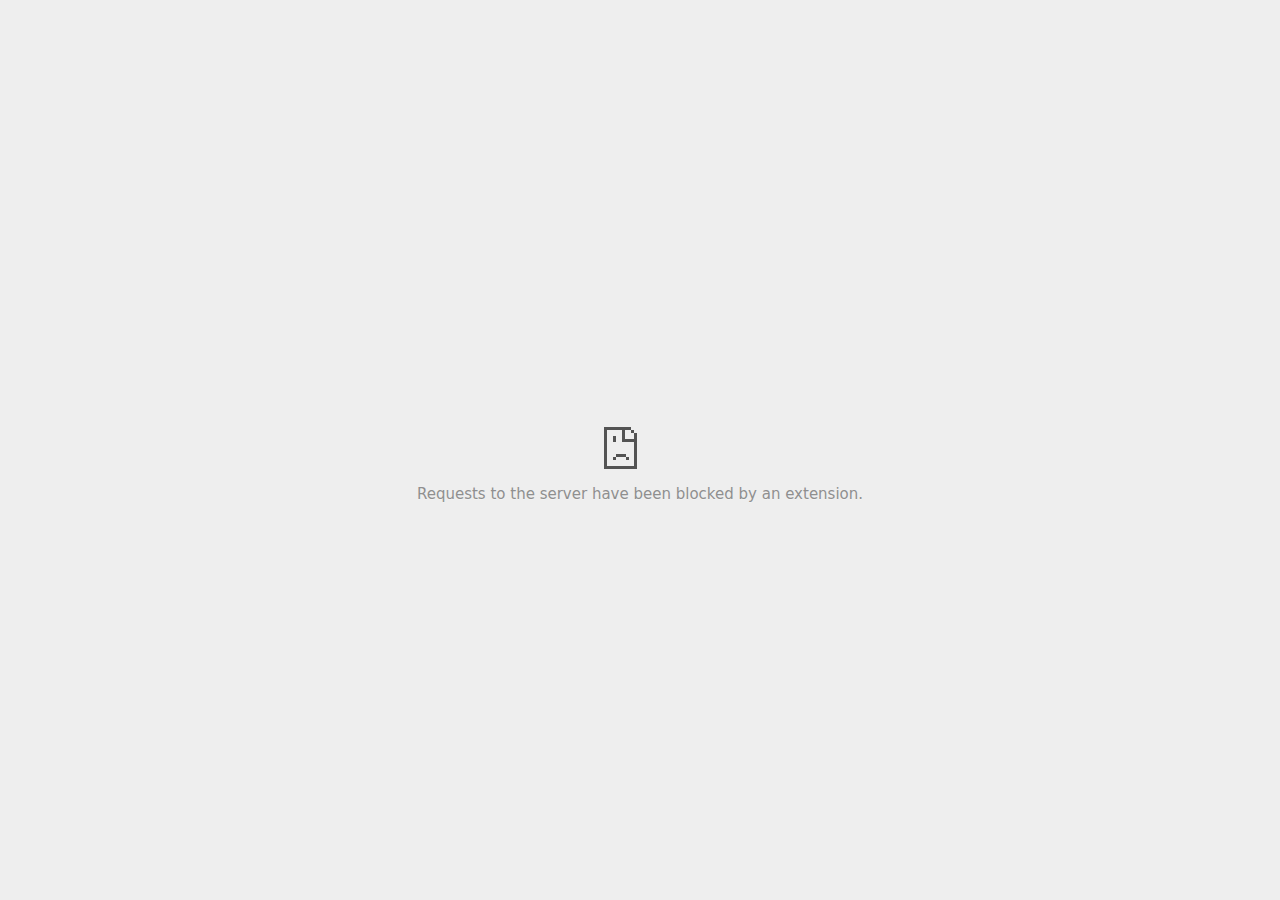
<file: i/team_1_img_2@2x_files/referer_frame(5).html>
<!DOCTYPE html>
<!-- saved from url=(0029)chrome-error://chromewebdata/ -->
<html dir="ltr" lang="en" subframe=""><head><meta http-equiv="Content-Type" content="text/html; charset=UTF-8">
  
  <meta name="theme-color" content="#fff">
  <meta name="viewport" content="width=device-width, initial-scale=1.0,
                                 maximum-scale=1.0, user-scalable=no">
  <title>www.facebook.com</title>
  <style>/* Copyright 2017 The Chromium Authors. All rights reserved.
 * Use of this source code is governed by a BSD-style license that can be
 * found in the LICENSE file. */

a {
  color: var(--link-color);
}

body {
  --background-color: #fff;
  --error-code-color: var(--google-gray-700);
  --google-blue-100: rgb(210, 227, 252);
  --google-blue-300: rgb(138, 180, 248);
  --google-blue-600: rgb(26, 115, 232);
  --google-blue-700: rgb(25, 103, 210);
  --google-gray-100: rgb(241, 243, 244);
  --google-gray-300: rgb(218, 220, 224);
  --google-gray-500: rgb(154, 160, 166);
  --google-gray-50: rgb(248, 249, 250);
  --google-gray-600: rgb(128, 134, 139);
  --google-gray-700: rgb(95, 99, 104);
  --google-gray-800: rgb(60, 64, 67);
  --google-gray-900: rgb(32, 33, 36);
  --heading-color: var(--google-gray-900);
  --link-color: rgb(88, 88, 88);
  --popup-container-background-color: rgba(0,0,0,.65);
  --primary-button-fill-color-active: var(--google-blue-700);
  --primary-button-fill-color: var(--google-blue-600);
  --primary-button-text-color: #fff;
  --quiet-background-color: rgb(247, 247, 247);
  --secondary-button-border-color: var(--google-gray-500);
  --secondary-button-fill-color: #fff;
  --secondary-button-hover-border-color: var(--google-gray-600);
  --secondary-button-hover-fill-color: var(--google-gray-50);
  --secondary-button-text-color: var(--google-gray-700);
  --small-link-color: var(--google-gray-700);
  --text-color: var(--google-gray-700);
  background: var(--background-color);
  color: var(--text-color);
  word-wrap: break-word;
}

.nav-wrapper .secondary-button {
  background: var(--secondary-button-fill-color);
  border: 1px solid var(--secondary-button-border-color);
  color: var(--secondary-button-text-color);
  float: none;
  margin: 0;
  padding: 8px 16px;
}

.hidden {
  display: none;
}

html {
  -webkit-text-size-adjust: 100%;
  font-size: 125%;
}

.icon {
  background-repeat: no-repeat;
  background-size: 100%;
}

@media (prefers-color-scheme: dark) {
  body.captive-portal,
  body.dark-mode-available,
  body.neterror,
  body.supervised-user-block,
  .offline body {
    --background-color: var(--google-gray-900);
    --error-code-color: var(--google-gray-500);
    --heading-color: var(--google-gray-500);
    --link-color: var(--google-blue-300);
    --primary-button-fill-color-active: rgb(129, 162, 208);
    --primary-button-fill-color: var(--google-blue-300);
    --primary-button-text-color: var(--google-gray-900);
    --quiet-background-color: var(--background-color);
    --secondary-button-border-color: var(--google-gray-700);
    --secondary-button-fill-color: var(--google-gray-900);
    --secondary-button-hover-fill-color: rgb(48, 51, 57);
    --secondary-button-text-color: var(--google-blue-300);
    --small-link-color: var(--google-blue-300);
    --text-color: var(--google-gray-500);
  }
}
</style>
  <style>/* Copyright 2014 The Chromium Authors. All rights reserved.
   Use of this source code is governed by a BSD-style license that can be
   found in the LICENSE file. */

button {
  border: 0;
  border-radius: 4px;
  box-sizing: border-box;
  color: var(--primary-button-text-color);
  cursor: pointer;
  float: right;
  font-size: .875em;
  margin: 0;
  padding: 8px 16px;
  transition: box-shadow 150ms cubic-bezier(0.4, 0, 0.2, 1);
  user-select: none;
}

[dir='rtl'] button {
  float: left;
}

.bad-clock button,
.captive-portal button,
.lookalike-url button,
.main-frame-blocked button,
.neterror button,
.offline button,
.pdf button,
.ssl button,
.safe-browsing-billing button {
  background: var(--primary-button-fill-color);
}

button:active {
  background: var(--primary-button-fill-color-active);
  outline: 0;
}

#debugging {
  display: inline;
  overflow: auto;
}

.debugging-content {
  line-height: 1em;
  margin-bottom: 0;
  margin-top: 1em;
}

.debugging-content-fixed-width {
  display: block;
  font-family: monospace;
  font-size: 1.2em;
  margin-top: 0.5em;
}

.debugging-title {
  font-weight: bold;
}

#details {
  margin: 0 0 50px;
}

#details p:not(:first-of-type) {
  margin-top: 20px;
}

.secondary-button:active {
  border-color: white;
  box-shadow: 0 1px 2px 0 rgba(60, 64, 67, .3),
      0 2px 6px 2px rgba(60, 64, 67, .15);
}

.secondary-button:hover {
  background: var(--secondary-button-hover-fill-color);
  border-color: var(--secondary-button-hover-border-color);
  text-decoration: none;
}

.error-code {
  color: var(--error-code-color);
  font-size: .86667em;
  text-transform: uppercase;
  margin-top: 12px;
}

#error-debugging-info {
  font-size: 0.8em;
}

h1 {
  color: var(--heading-color);
  font-size: 1.6em;
  font-weight: normal;
  line-height: 1.25em;
  margin-bottom: 16px;
}

h2 {
  font-size: 1.2em;
  font-weight: normal;
}

.icon {
  height: 72px;
  margin: 0 0 40px;
  width: 72px;
}

input[type=checkbox] {
  opacity: 0;
}

input[type=checkbox]:focus ~ .checkbox:after {
  outline: -webkit-focus-ring-color auto 5px;
}

.interstitial-wrapper {
  box-sizing: border-box;
  font-size: 1em;
  line-height: 1.6em;
  margin: 14vh auto 0;
  max-width: 600px;
  width: 100%;
}

#main-message > p {
  display: inline;
}

#extended-reporting-opt-in {
  font-size: .875em;
  margin-top: 32px;
}

#extended-reporting-opt-in label {
  display: grid;
  grid-template-columns: 1.8em 1fr;
  position: relative;
}

.nav-wrapper {
  margin-top: 51px;
}

.nav-wrapper::after {
  clear: both;
  content: '';
  display: table;
  width: 100%;
}

.small-link {
  color: var(--small-link-color);
  font-size: .875em;
}

.checkboxes {
  flex: 0 0 24px;
}

.checkbox {
  --padding: .9em;
  background: transparent;
  display: block;
  height: 1em;
  left: -1em;
  padding-inline-start: var(--padding);
  position: absolute;
  right: 0;
  top: -.5em;
  width: 1em;
}

.checkbox::after {
  border: 1px solid white;
  border-radius: 2px;
  content: '';
  height: 1em;
  position: absolute;
  top: var(--padding);
  left: var(--padding);
  width: 1em;
}

.checkbox::before {
  background: transparent;
  border: 2px solid white;
  border-right-width: 0;
  border-top-width: 0;
  content: '';
  height: .2em;
  left: calc(.3em + var(--padding));
  opacity: 0;
  position: absolute;
  top: calc(.3em  + var(--padding));
  transform: rotate(-45deg);
  width: .5em;
}

input[type=checkbox]:checked ~ .checkbox::before {
  opacity: 1;
}

#recurrent-error-message {
  background: #ededed;
  border-radius: 4px;
  padding: 12px 16px;
  margin-top: 12px;
  margin-bottom: 16px;
}

.showing-recurrent-error-message #extended-reporting-opt-in {
  margin-top: 16px;
}

@media (max-width: 700px) {
  .interstitial-wrapper {
    padding: 0 10%;
  }

  #error-debugging-info {
    overflow: auto;
  }
}

@media (max-width: 420px) {
  button,
  [dir='rtl'] button,
  .small-link {
    float: none;
    font-size: .825em;
    font-weight: 500;
    margin: 0;
    width: 100%;
  }

  button {
    padding: 16px 24px;
  }

  #details {
    margin: 20px 0 20px 0;
  }

  #details p:not(:first-of-type) {
    margin-top: 10px;
  }

  .secondary-button:not(.hidden) {
    display: block;
    margin-top: 20px;
    text-align: center;
    width: 100%;
  }

  .interstitial-wrapper {
    padding: 0 5%;
  }

  #extended-reporting-opt-in {
    margin-top: 24px;
  }

  .nav-wrapper {
    margin-top: 30px;
  }
}

/**
 * Mobile specific styling.
 * Navigation buttons are anchored to the bottom of the screen.
 * Details message replaces the top content in its own scrollable area.
 */

@media (max-width: 420px) {
  .nav-wrapper .secondary-button {
    border: 0;
    margin: 16px 0 0;
    margin-inline-end: 0;
    padding-bottom: 16px;
    padding-top: 16px;
  }
}

/* Fixed nav. */
@media (min-width: 240px) and (max-width: 420px) and
       (min-height: 401px),
       (min-width: 421px) and (min-height: 240px) and
       (max-height: 560px) {
  body .nav-wrapper {
    background: var(--background-color);
    bottom: 0;
    box-shadow: 0 -12px 24px var(--background-color);
    left: 0;
    margin: 0 auto;
    max-width: 736px;
    padding-left: 24px;
    padding-right: 24px;
    position: fixed;
    right: 0;
    width: 100%;
    z-index: 2;
  }

  .interstitial-wrapper {
    max-width: 736px;
  }

  #details,
  #main-content {
    padding-bottom: 40px;
  }

  #details {
    padding-top: 5.5vh;
  }

  button.small-link {
    color: var(--google-blue-600);
  }
}

@media (max-width: 420px) and (orientation: portrait),
       (max-height: 560px) {
  body {
    margin: 0 auto;
  }

  button,
  [dir='rtl'] button,
  button.small-link,
  .nav-wrapper .secondary-button {
    font-family: Roboto-Regular,Helvetica;
    font-size: .933em;
    margin: 6px 0;
    transform: translatez(0);
  }

  .nav-wrapper {
    box-sizing: border-box;
    padding-bottom: 8px;
    width: 100%;
  }

  #details {
    box-sizing: border-box;
    height: auto;
    margin: 0;
    opacity: 1;
    transition: opacity 250ms cubic-bezier(0.4, 0, 0.2, 1);
  }

  #details.hidden,
  #main-content.hidden {
    display: block;
    height: 0;
    opacity: 0;
    overflow: hidden;
    padding-bottom: 0;
    transition: none;
  }

  h1 {
    font-size: 1.5em;
    margin-bottom: 8px;
  }

  .icon {
    margin-bottom: 5.69vh;
  }

  .interstitial-wrapper {
    box-sizing: border-box;
    margin: 7vh auto 12px;
    padding: 0 24px;
    position: relative;
  }

  .interstitial-wrapper p {
    font-size: .95em;
    line-height: 1.61em;
    margin-top: 8px;
  }

  #main-content {
    margin: 0;
    transition: opacity 100ms cubic-bezier(0.4, 0, 0.2, 1);
  }

  .small-link {
    border: 0;
  }

  .suggested-left > #control-buttons,
  .suggested-right > #control-buttons {
    float: none;
    margin: 0;
  }
}

@media (min-width: 421px) and (min-height: 500px) and (max-height: 560px) {
  .interstitial-wrapper {
    margin-top: 10vh;
  }
}

@media (min-height: 400px) and (orientation:portrait) {
  .interstitial-wrapper {
    margin-bottom: 145px;
  }
}

@media (min-height: 299px) {
  .nav-wrapper {
    padding-bottom: 16px;
  }
}

@media (max-height: 560px) and (min-height: 240px) and (orientation:landscape) {
  .extended-reporting-has-checkbox #details {
    padding-bottom: 80px;
  }
}

@media (min-height: 500px) and (max-height: 650px) and (max-width: 414px) and
       (orientation: portrait) {
  .interstitial-wrapper {
    margin-top: 7vh;
  }
}

@media (min-height: 650px) and (max-width: 414px) and (orientation: portrait) {
  .interstitial-wrapper {
    margin-top: 10vh;
  }
}

/* Small mobile screens. No fixed nav. */
@media (max-height: 400px) and (orientation: portrait),
       (max-height: 239px) and (orientation: landscape),
       (max-width: 419px) and (max-height: 399px) {
  .interstitial-wrapper {
    display: flex;
    flex-direction: column;
    margin-bottom: 0;
  }

  #details {
    flex: 1 1 auto;
    order: 0;
  }

  #main-content {
    flex: 1 1 auto;
    order: 0;
  }

  .nav-wrapper {
    flex: 0 1 auto;
    margin-top: 8px;
    order: 1;
    padding-left: 0;
    padding-right: 0;
    position: relative;
    width: 100%;
  }

  button,
  .nav-wrapper .secondary-button {
    padding: 16px 24px;
  }

  button.small-link {
    color: var(--google-blue-600);
  }
}

@media (max-width: 239px) and (orientation: portrait) {
  .nav-wrapper {
    padding-left: 0;
    padding-right: 0;
  }
}
</style>
  <style>/* Copyright 2013 The Chromium Authors. All rights reserved.
 * Use of this source code is governed by a BSD-style license that can be
 * found in the LICENSE file. */

/* Don't use the main frame div when the error is in a subframe. */
html[subframe] #main-frame-error {
  display: none;
}

/* Don't use the subframe error div when the error is in a main frame. */
html:not([subframe]) #sub-frame-error {
  display: none;
}

#diagnose-button {
  float: none;
  margin-bottom: 10px;
  margin-inline-start: 0;
  margin-top: 20px;
}

h1 {
  margin-top: 0;
  word-wrap: break-word;
}

h1 span {
  font-weight: 500;
}

h2 {
  color: var(--heading-color);
  font-size: 1.2em;
  font-weight: normal;
  margin: 10px 0;
}

a {
  text-decoration: none;
}

.icon {
  -webkit-user-select: none;
  display: inline-block;
}

.icon-generic {
  /**
   * Can't access chrome://theme/IDR_ERROR_NETWORK_GENERIC from an untrusted
   * renderer process, so embed the resource manually.
   */
  content: -webkit-image-set(
      url([data-uri]) 1x,
      url([data-uri]) 2x);
}

.icon-offline {
  content: -webkit-image-set(
      url([data-uri]) 1x,
      url([data-uri]) 2x);
  position: relative;
}

.icon-disabled {
  content: -webkit-image-set(
      url([data-uri]) 1x,
      url([data-uri]) 2x);
  width: 112px;
}

.error-code {
  display: block;
  font-size: .8em;
}

#content-top {
  margin: 20px;
}

#help-box-inner {
  background-color: #f9f9f9;
  border-top: 1px solid #EEE;
  color: #444;
  padding: 20px;
  text-align: start;
}

.hidden {
  display: none;
}

#suggestion {
  margin-top: 15px;
}

#suggestions-list a {
  color: var(--google-blue-600);
}

#suggestions-list p {
  margin-block-end: 0;
}

#suggestions-list ul {
  margin-top: 0;
}

.single-suggestion {
  list-style-type: none;
  padding-left: 0;
}

#short-suggestion {
  margin-top: 5px;
}

#error-information-button {
  content: url([data-uri]);
  height: 24px;
  vertical-align: -.15em;
  width: 24px;
}

.use-popup-container#error-information-popup-container
  #error-information-popup {
  align-items: center;
  background-color: var(--popup-container-background-color);
  display: flex;
  height: 100%;
  left: 0;
  position: fixed;
  top: 0;
  width: 100%;
  z-index: 100;
}

.use-popup-container#error-information-popup-container
  #error-information-popup-content > p {
  margin-bottom: 11px;
  margin-inline-start: 20px;
}

.use-popup-container#error-information-popup-container #suggestions-list ul {
  margin-inline-start: 15px;
}

.use-popup-container#error-information-popup-container
  #error-information-popup-box {
  background-color: var(--background-color);
  left: 5%;
  padding-bottom: 15px;
  padding-top: 15px;
  position: fixed;
  width: 90%;
  z-index: 101;
}

.use-popup-container#error-information-popup-container div.error-code {
  margin-inline-start: 20px;
}

.use-popup-container#error-information-popup-container #suggestions-list p {
  margin-inline-start: 20px;
}

:not(.use-popup-container)#error-information-popup-container
  #error-information-popup-close {
  display: none;
}

#error-information-popup-close {
  margin-bottom: 0px;
  margin-inline-end: 35px;
  margin-top: 15px;
  text-align: end;
}

.link-button {
  color: rgb(66, 133, 244);
  display: inline-block;
  font-weight: bold;
  text-transform: uppercase;
}

#sub-frame-error-details {

  color: #8F8F8F;

  /* Not done on mobile for performance reasons. */
  text-shadow: 0 1px 0 rgba(255,255,255,0.3);

}

[jscontent=hostName],
[jscontent=failedUrl] {
  overflow-wrap: break-word;
}

#search-container {
  /* Prevents a space between controls. */
  display: flex;
  margin-top: 20px;
}

#search-box {
  border: 1px solid #cdcdcd;
  flex-grow: 1;
  font-size: 1em;
  height: 26px;
  margin-right: 0;
  padding: 1px 9px;
}

#search-box:focus {
  border: 1px solid rgb(93, 154, 255);
  outline: none;
}

#search-button {
  border: none;
  border-bottom-left-radius: 0;
  border-top-left-radius: 0;
  box-shadow: none;
  display: flex;
  height: 30px;
  margin: 0;
  padding: 0;
  width: 60px;
}

#search-image {
  content:
      -webkit-image-set(
          url([data-uri]) 1x,
          url([data-uri]) 2x);
  margin: auto;
}

.secondary-button {
  background: #d9d9d9;
  color: #696969;
  margin-inline-end: 16px;
}

.snackbar {
  background: #323232;
  border-radius: 2px;
  bottom: 24px;
  box-sizing: border-box;
  color: #fff;
  font-size: .87em;
  left: 24px;
  max-width: 568px;
  min-width: 288px;
  opacity: 0;
  padding: 16px 24px 12px;
  position: fixed;
  transform: translateY(90px);
  will-change: opacity, transform;
  z-index: 999;
}

.snackbar-show {
  -webkit-animation:
    show-snackbar .25s cubic-bezier(0.0, 0.0, 0.2, 1) forwards,
    hide-snackbar .25s cubic-bezier(0.4, 0.0, 1, 1) forwards 5s;
}

@-webkit-keyframes show-snackbar {
  100% {
    opacity: 1;
    transform: translateY(0);
  }
}

@-webkit-keyframes hide-snackbar {
  0% {
    opacity: 1;
    transform: translateY(0);
  }
  100% {
    opacity: 0;
    transform: translateY(90px);
  }
}

.suggestions {
  margin-top: 18px;
}

.suggestion-header {
  font-weight: bold;
  margin-bottom: 4px;
}

.suggestion-body {
  color: #777;
}

/* Increase line height at higher resolutions. */
@media (min-width: 641px) and (min-height: 641px) {
  #help-box-inner {
    line-height: 18px;
  }
}

/* Decrease padding at low sizes. */
@media (max-width: 640px), (max-height: 640px) {
  h1 {
    margin: 0 0 15px;
  }
  #content-top {
    margin: 15px;
  }
  #help-box-inner {
    padding: 20px;
  }
  .suggestions {
    margin-top: 10px;
  }
  .suggestion-header {
    margin-bottom: 0;
  }
}

#download-link, #download-link-clicked {
  margin-bottom: 30px;
  margin-top: 30px;
}

#download-link-clicked {
  color: #BBB;
}

#download-link:before, #download-link-clicked:before {
  content: url([data-uri]);
  display: inline-block;
  margin-inline-end: 4px;
  vertical-align: -webkit-baseline-middle;
}

#download-link-clicked:before {
  width: 0px;
  opacity: 0;
}

#offline-content-list-visibility-card {
  border: 1px solid white;
  border-radius: 8px;
  display: flex;
  font-size: .8em;
  justify-content: space-between;
  line-height: 1;
}

#offline-content-list.list-hidden #offline-content-list-visibility-card {
  border-color: rgb(218, 220, 224);
}

#offline-content-list-visibility-card > div {
  padding: 1em;
}

#offline-content-list-title {
  color: var(--google-gray-700);
}

#offline-content-list-show-text, #offline-content-list-hide-text {
  color: rgb(66, 133, 244);
}

/* Hides the "hide" text div when the offline content list is collapsed/hidden
 * and, alternatively, hides the "show" text div when the offline content list
 * is expanded/shown.
 */
#offline-content-list.list-hidden #offline-content-list-hide-text,
#offline-content-list:not(.list-hidden) #offline-content-list-show-text {
  display: none;
}

/* Controls the animation of the offline content list when it is expanded/shown.
 */
#offline-content-suggestions {
  /* Max-height has to be set for the height animation to work. The chosen value
   * is a little greater than the maximum height the list will have, when all
   * suggestions have images, so that it is never clamped. This makes so that
   * when the actual height is smaller then the animation is not as smooth.
   */
  max-height: 27em;
  transition: max-height 0.2s ease-in, visibility 0s 0.2s,
              opacity 0.2s 0.2s linear;
}

/* Controls the animation of the offline content list when it is
 * collapsed/hidden.
 */
#offline-content-list.list-hidden #offline-content-suggestions {
  max-height: 0;
  visibility: hidden;
  opacity: 0;
  transition: opacity 0.2s linear, visibility 0s 0.2s,
              max-height 0.2s 0.2s ease-out;
}

#offline-content-list {
  margin-inline-start: -5%;
  width: 110%;
}

/* The selectors below adjust the "overflow" of the suggestion cards contents
 * based on the same screen size based strategy used for the main frame, which
 * is applied by the `interstitial-wrapper` class. */
@media (max-width: 420px)  {
  #offline-content-list {
    margin-inline-start: -2.5%;
    width: 105%;
  }
}
@media (max-width: 420px) and (orientation: portrait),
       (max-height: 560px) {
  #offline-content-list {
    margin-inline-start: -12px;
    width: calc(100% + 24px);
  }
}

.suggestion-with-image .offline-content-suggestion-thumbnail {
  flex-basis: 8.2em;
  flex-shrink: 0;
}

.suggestion-with-image .offline-content-suggestion-thumbnail > img {
  height: 100%;
  width: 100%;
}

.suggestion-with-image #offline-content-list:not(.is-rtl)
.offline-content-suggestion-thumbnail > img {
  border-bottom-right-radius: 7px;
  border-top-right-radius: 7px;
}

.suggestion-with-image #offline-content-list.is-rtl
.offline-content-suggestion-thumbnail > img {
  border-bottom-left-radius: 7px;
  border-top-left-radius: 7px;
}

.suggestion-with-icon .offline-content-suggestion-thumbnail {
  align-items: center;
  display: flex;
  justify-content: center;
  min-height: 4.2em;
  min-width: 4.2em;
}

.suggestion-with-icon .offline-content-suggestion-thumbnail > div {
  align-items: center;
  background-color: rgb(241, 243, 244);
  border-radius: 50%;
  display: flex;
  height: 2.3em;
  justify-content: center;
  width: 2.3em;
}

.suggestion-with-icon .offline-content-suggestion-thumbnail > div > img {
  height: 1.45em;
  width: 1.45em;
}

.offline-content-suggestion-favicon {
  height: 1em;
  margin-inline-end: 0.4em;
  width: 1.4em;
}

.offline-content-suggestion-favicon > img {
  height: 1.4em;
  width: 1.4em;
}

.no-favicon .offline-content-suggestion-favicon {
  display: none;
}

.image-video {
  content: url([data-uri]);
}

.image-music-note {
  content: url([data-uri]);
}

.image-earth {
  content: url([data-uri]);
}

.image-file {
  content: url([data-uri]);
}

.offline-content-suggestion-texts {
  display: flex;
  flex-direction: column;
  justify-content: space-between;
  line-height: 1.3;
  padding: .9em;
  width: 100%;
}

.offline-content-suggestion-title {
  -webkit-box-orient: vertical;
  -webkit-line-clamp: 3;
  color: rgb(32, 33, 36);
  display: -webkit-box;
  font-size: 1.1em;
  overflow: hidden;
  text-overflow: ellipsis;
}

div.offline-content-suggestion {
  align-items: stretch;
  border: 1px solid rgb(218, 220, 224);
  border-radius: 8px;
  display: flex;
  justify-content: space-between;
  margin-bottom: .8em;
}

.suggestion-with-image {
  flex-direction: row;
  height: 8.2em;
  max-height: 8.2em;
}

.suggestion-with-icon {
  flex-direction: row-reverse;
  height: 4.2em;
  max-height: 4.2em;
}

.suggestion-with-icon .offline-content-suggestion-title {
  -webkit-line-clamp: 1;
  word-break: break-all;
}

.suggestion-with-icon .offline-content-suggestion-texts {
  padding-inline-start: 0px;
}

.offline-content-suggestion-attribution-freshness {
  color: rgb(95, 99, 104);
  display: flex;
  font-size: .8em;
  line-height: 1.7em;
}

.offline-content-suggestion-attribution {
  -webkit-box-orient: vertical;
  -webkit-line-clamp: 1;
  display: -webkit-box;
  flex-shrink: 1;
  margin-inline-end: 0.3em;
  overflow-wrap: break-word;
  overflow: hidden;
  text-overflow: ellipsis;
  word-break: break-all;
}

.no-attribution .offline-content-suggestion-attribution {
  display: none;
}

.offline-content-suggestion-freshness:before {
  content: '-';
  display: inline-block;
  flex-shrink: 0;
  margin-inline-end: .1em;
  margin-inline-start: .1em;
}

.no-attribution .offline-content-suggestion-freshness:before {
  display: none;
}

.offline-content-suggestion-freshness {
  flex-shrink: 0;
}

.suggestion-with-image .offline-content-suggestion-pin-spacer {
  flex-shrink: 1;
  flex-grow: 100;
}

.suggestion-with-image .offline-content-suggestion-pin {
  content: url([data-uri]);
  flex-shrink: 0;
  height: 1.4em;
  margin-inline-start: .4em;
  width: 1.4em;
}

/* Controls the animation (and a bit more) of the launch-downloads-home action
 * button when the offline content list is expanded/shown.
 */
#offline-content-list-action {
  text-align: center;
  transition: visibility 0s 0.2s, opacity 0.2s 0.2s linear;
}

/* Controls the animation of the launch-downloads-home action button when the
 * offline content list is collapsed/hidden.
 */
#offline-content-list.list-hidden #offline-content-list-action {
  visibility: hidden;
  opacity: 0;
  transition: opacity 0.2s linear, visibility 0s 0.2s;
}

#cancel-save-page-button {
  background-image: url([data-uri]);
  background-position: right 27px center;
  background-repeat: no-repeat;
  border: 1px solid var(--google-gray-300);
  border-radius: 5px;
  color: var(--google-gray-700);
  margin-bottom: 26px;
  padding-bottom: 16px;
  padding-inline-end: 88px;
  padding-inline-start: 16px;
  padding-top: 16px;
  text-align: start;
}

html[dir="rtl"] #cancel-save-page-button {
  background-position: left 27px center;
}

#save-page-for-later-button {
  display: flex;
  justify-content: start;
}

#save-page-for-later-button a:before {
  content: url([data-uri]);
  display: inline-block;
  margin-inline-end: 4px;
  vertical-align: -webkit-baseline-middle;
}

.hidden#save-page-for-later-button {
  display: none;
}

/* Don't allow overflow when in a subframe. */
html[subframe] body {
  overflow: hidden;
}

#sub-frame-error {
  -webkit-align-items: center;
  background-color: #DDD;
  display: -webkit-flex;
  -webkit-flex-flow: column;
  height: 100%;
  -webkit-justify-content: center;
  left: 0;
  position: absolute;
  text-align: center;
  top: 0;
  transition: background-color .2s ease-in-out;
  width: 100%;
}

#sub-frame-error:hover {
  background-color: #EEE;
}

#sub-frame-error .icon-generic {
  margin: 0 0 16px;
}

#sub-frame-error-details {
  margin: 0 10px;
  text-align: center;
  visibility: hidden;
}

/* Show details only when hovering. */
#sub-frame-error:hover #sub-frame-error-details {
  visibility: visible;
}

/* If the iframe is too small, always hide the error code. */
/* TODO(mmenke): See if overflow: no-display works better, once supported. */
@media (max-width: 200px), (max-height: 95px) {
  #sub-frame-error-details {
    display: none;
  }
}

/* Adjust icon for small embedded frames in apps. */
@media (max-height: 100px) {
  #sub-frame-error .icon-generic {
    height: auto;
    margin: 0;
    padding-top: 0;
    width: 25px;
  }
}

/* details-button is special; it's a <button> element that looks like a link. */
#details-button {
  box-shadow: none;
  min-width: 0;
}

/* Styles for platform dependent separation of controls and details button. */
.suggested-left > #control-buttons,
.suggested-right > #details-button {
  float: left;
}

.suggested-right > #control-buttons,
.suggested-left > #details-button {
  float: right;
}

.suggested-left .secondary-button {
  margin-inline-end: 0px;
  margin-inline-start: 16px;
}

#details-button.singular {
  float: none;
}

/* download-button shows both icon and text. */
#download-button {
  padding-bottom: 4px;
  padding-top: 4px;
  position: relative;
}

#download-button:before {
  background: -webkit-image-set(
      url([data-uri]) 1x,
      url([data-uri]) 2x)
    no-repeat;
  content: '';
  display: inline-block;
  width: 24px;
  height: 24px;
  margin-inline-end: 4px;
  margin-inline-start: -4px;
  vertical-align: middle;
}

#download-button:disabled {
  background: rgb(180, 206, 249);
  color: rgb(255, 255, 255);
}

/*
TODO(https://crbug.com/852872): UI for offline suggested content is incomplete.
*/
.suggested-thumbnail {
  width: 25vw;
  height: 25vw;
}

/* Alternate dino page button styles */
#control-buttons .reload-button-alternate:disabled {
  background: #ccc;
  color: #fff;
  font-size: 14px;
  height: 48px;
}

#buttons::after {
  clear: both;
  content: '';
  display: block;
  width: 100%;
}

/* Offline page */
.offline {
  transition: filter 1.5s cubic-bezier(0.65, 0.05, 0.36, 1),
              background-color 1.5s cubic-bezier(0.65, 0.05, 0.36, 1);

  will-change: filter, background-color;

}

.offline body {
  transition: background-color 1.5s cubic-bezier(0.65, 0.05, 0.36, 1);
}

.offline #main-message > p {
  display: none;
}

/* iOS WKWebView inverts the background color set at the HTML level
whereas Blink does not. */
.offline.inverted {
  filter: invert(1);

  background-color: #000;


}

.offline.inverted body {
  background-color: #fff;
}

.offline .interstitial-wrapper {
  color: var(--text-color);
  font-size: 1em;
  line-height: 1.55;
  margin: 0 auto;
  max-width: 600px;
  padding-top: 100px;
  width: 100%;
}

.offline .runner-container {
  direction: ltr;
  height: 150px;
  max-width: 600px;
  overflow: hidden;
  position: absolute;
  top: 35px;
  width: 44px;
}

.offline .runner-canvas {
  height: 150px;
  max-width: 600px;
  opacity: 1;
  overflow: hidden;
  position: absolute;
  top: 0;
  z-index: 10;
}

.offline .controller {
  background: rgba(247,247,247, .1);
  height: 100vh;
  left: 0;
  position: absolute;
  top: 0;
  width: 100vw;
  z-index: 9;
}

#offline-resources {
  display: none;
}

#offline-instruction {
  image-rendering: pixelated;
  left: 0;
  margin: auto;
  position: absolute;
  right: 0;
  top: 60px;
  width: fit-content;
}

@media (max-width: 420px) {
  #download-button {
    padding-bottom: 12px;
    padding-top: 12px;
  }

  .suggested-left > #control-buttons,
  .suggested-right > #control-buttons {
    float: none;
  }

  .snackbar {
    left: 0;
    bottom: 0;
    width: 100%;
    border-radius: 0;
  }
}

@media (max-height: 350px) {
  h1 {
    margin: 0 0 15px;
  }

  .icon-offline {
    margin: 0 0 10px;
  }

  .interstitial-wrapper {
    margin-top: 5%;
  }

  .nav-wrapper {
    margin-top: 30px;
  }
}

@media (min-width: 420px) and (max-width: 736px) and
       (min-height: 240px) and (max-height: 420px) and
       (orientation:landscape) {
  .interstitial-wrapper {
    margin-bottom: 100px;
  }
}

@media (max-width: 360px) and (max-height: 480px) {
  .offline .interstitial-wrapper {
    padding-top: 60px;
  }

  .offline .runner-container {
    top: 8px;
  }
}

@media (min-height: 240px) and (orientation: landscape) {
  .offline .interstitial-wrapper {
    margin-bottom: 90px;
  }

  .icon-offline {
    margin-bottom: 20px;
  }
}

@media (max-height: 320px) and (orientation: landscape) {
  .icon-offline {
    margin-bottom: 0;
  }

  .offline .runner-container {
    top: 10px;
  }
}

@media (max-width: 240px) {
  button {
    padding-left: 12px;
    padding-right: 12px;
  }

  .interstitial-wrapper {
    overflow: inherit;
    padding: 0 8px;
  }
}

@media (max-width: 120px) {
  button {
    width: auto;
  }
}

.arcade-mode,
.arcade-mode .runner-container,
.arcade-mode .runner-canvas {
  image-rendering: pixelated;
  max-width: 100%;
  overflow: hidden;
}

.arcade-mode #buttons,
.arcade-mode #main-content {
  opacity: 0;
  overflow: hidden;
}

.arcade-mode .interstitial-wrapper {
  height: 100vh;
  max-width: 100%;
  overflow: hidden;
}

.arcade-mode .runner-container {
  left: 0;
  margin: auto;
  right: 0;
  transform-origin: top center;
  transition: transform 250ms cubic-bezier(0.4, 0.0, 1, 1) .4s;
  z-index: 2;
}

@media (prefers-color-scheme: dark) {
  .icon {
    filter: invert(1);
  }

  .offline .runner-canvas {
    filter: invert(1);
  }

  .offline.inverted {
    filter: invert(0);
  
    background-color: var(--background-color);
  
  
  }

  .offline.inverted body {
    background-color: #fff;
  }

  #suggestions-list a {
    color: var(--link-color);
  }

  #error-information-button {
    filter: invert(0.6);
  }
}
</style>
  <script>// Copyright 2017 The Chromium Authors. All rights reserved.
// Use of this source code is governed by a BSD-style license that can be
// found in the LICENSE file.

// This is the shared code for security interstitials. It is used for both SSL
// interstitials and Safe Browsing interstitials.

// Should match security_interstitials::SecurityInterstitialCommand
/** @enum| {string} */
var SecurityInterstitialCommandId = {
  CMD_DONT_PROCEED: 0,
  CMD_PROCEED: 1,
  // Ways for user to get more information
  CMD_SHOW_MORE_SECTION: 2,
  CMD_OPEN_HELP_CENTER: 3,
  CMD_OPEN_DIAGNOSTIC: 4,
  // Primary button actions
  CMD_RELOAD: 5,
  CMD_OPEN_DATE_SETTINGS: 6,
  CMD_OPEN_LOGIN: 7,
  // Safe Browsing Extended Reporting
  CMD_DO_REPORT: 8,
  CMD_DONT_REPORT: 9,
  CMD_OPEN_REPORTING_PRIVACY: 10,
  CMD_OPEN_WHITEPAPER: 11,
  // Report a phishing error.
  CMD_REPORT_PHISHING_ERROR: 12
};

var HIDDEN_CLASS = 'hidden';

/**
 * A convenience method for sending commands to the parent page.
 * @param {string} cmd  The command to send.
 */
function sendCommand(cmd) {
  if (window.certificateErrorPageController) {
    switch (cmd) {
      case SecurityInterstitialCommandId.CMD_DONT_PROCEED:
        certificateErrorPageController.dontProceed();
        break;
      case SecurityInterstitialCommandId.CMD_PROCEED:
        certificateErrorPageController.proceed();
        break;
      case SecurityInterstitialCommandId.CMD_SHOW_MORE_SECTION:
        certificateErrorPageController.showMoreSection();
        break;
      case SecurityInterstitialCommandId.CMD_OPEN_HELP_CENTER:
        certificateErrorPageController.openHelpCenter();
        break;
      case SecurityInterstitialCommandId.CMD_OPEN_DIAGNOSTIC:
        certificateErrorPageController.openDiagnostic();
        break;
      case SecurityInterstitialCommandId.CMD_RELOAD:
        certificateErrorPageController.reload();
        break;
      case SecurityInterstitialCommandId.CMD_OPEN_DATE_SETTINGS:
        certificateErrorPageController.openDateSettings();
        break;
      case SecurityInterstitialCommandId.CMD_OPEN_LOGIN:
        certificateErrorPageController.openLogin();
        break;
      case SecurityInterstitialCommandId.CMD_DO_REPORT:
        certificateErrorPageController.doReport();
        break;
      case SecurityInterstitialCommandId.CMD_DONT_REPORT:
        certificateErrorPageController.dontReport();
        break;
      case SecurityInterstitialCommandId.CMD_OPEN_REPORTING_PRIVACY:
        certificateErrorPageController.openReportingPrivacy();
        break;
      case SecurityInterstitialCommandId.CMD_OPEN_WHITEPAPER:
        certificateErrorPageController.openWhitepaper();
        break;
      case SecurityInterstitialCommandId.CMD_REPORT_PHISHING_ERROR:
        certificateErrorPageController.reportPhishingError();
        break;
    }
    return;
  }
// 
  window.domAutomationController.send(cmd);
// 
// 
}

/**
 * Call this to stop clicks on <a href="#"> links from scrolling to the top of
 * the page (and possibly showing a # in the link).
 */
function preventDefaultOnPoundLinkClicks() {
  document.addEventListener('click', function(e) {
    var anchor = findAncestor(/** @type {Node} */ (e.target), function(el) {
      return el.tagName == 'A';
    });
    // Use getAttribute() to prevent URL normalization.
    if (anchor && anchor.getAttribute('href') == '#')
      e.preventDefault();
  });
}
</script>
  <script>// Copyright 2015 The Chromium Authors. All rights reserved.
// Use of this source code is governed by a BSD-style license that can be
// found in the LICENSE file.

var mobileNav = false;

/**
 * For small screen mobile the navigation buttons are moved
 * below the advanced text.
 */
function onResize() {
  var helpOuterBox = document.querySelector('#details');
  var mainContent = document.querySelector('#main-content');
  var mediaQuery = '(min-width: 240px) and (max-width: 420px) and ' +
      '(min-height: 401px), ' +
      '(max-height: 560px) and (min-height: 240px) and ' +
      '(min-width: 421px)';

  var detailsHidden = helpOuterBox.classList.contains(HIDDEN_CLASS);
  var runnerContainer = document.querySelector('.runner-container');

  // Check for change in nav status.
  if (mobileNav != window.matchMedia(mediaQuery).matches) {
    mobileNav = !mobileNav;

    // Handle showing the top content / details sections according to state.
    if (mobileNav) {
      mainContent.classList.toggle(HIDDEN_CLASS, !detailsHidden);
      helpOuterBox.classList.toggle(HIDDEN_CLASS, detailsHidden);
      if (runnerContainer) {
        runnerContainer.classList.toggle(HIDDEN_CLASS, !detailsHidden);
      }
    } else if (!detailsHidden) {
      // Non mobile nav with visible details.
      mainContent.classList.remove(HIDDEN_CLASS);
      helpOuterBox.classList.remove(HIDDEN_CLASS);
      if (runnerContainer) {
        runnerContainer.classList.remove(HIDDEN_CLASS);
      }
    }
  }
}

function setupMobileNav() {
  window.addEventListener('resize', onResize);
  onResize();
}

document.addEventListener('DOMContentLoaded', setupMobileNav);
</script>
  <script>// Copyright 2013 The Chromium Authors. All rights reserved.
// Use of this source code is governed by a BSD-style license that can be
// found in the LICENSE file.

// Decodes a UTF16 string that is encoded as base64.
function decodeUTF16Base64ToString(encoded_text) {
  var data = atob(encoded_text);
  var result = '';
  for (var i = 0; i < data.length; i += 2) {
    result +=
        String.fromCharCode(data.charCodeAt(i) * 256 + data.charCodeAt(i + 1));
  }
  return result;
}

function toggleHelpBox() {
  var helpBoxOuter = document.getElementById('details');
  helpBoxOuter.classList.toggle(HIDDEN_CLASS);
  var detailsButton = document.getElementById('details-button');
  if (helpBoxOuter.classList.contains(HIDDEN_CLASS))
    detailsButton.innerText = detailsButton.detailsText;
  else
    detailsButton.innerText = detailsButton.hideDetailsText;

  // Details appears over the main content on small screens.
  if (mobileNav) {
    document.getElementById('main-content').classList.toggle(HIDDEN_CLASS);
    var runnerContainer = document.querySelector('.runner-container');
    if (runnerContainer) {
      runnerContainer.classList.toggle(HIDDEN_CLASS);
    }
  }
}

function diagnoseErrors() {
// 
    if (window.errorPageController)
      errorPageController.diagnoseErrorsButtonClick();
// 
// 
}

// Subframes use a different layout but the same html file.  This is to make it
// easier to support platforms that load the error page via different
// mechanisms (Currently just iOS).
if (window.top.location != window.location)
  document.documentElement.setAttribute('subframe', '');

// Re-renders the error page using |strings| as the dictionary of values.
// Used by NetErrorTabHelper to update DNS error pages with probe results.
function updateForDnsProbe(strings) {
  var context = new JsEvalContext(strings);
  jstProcess(context, document.getElementById('t'));
  onDocumentLoadOrUpdate();
}

// Given the classList property of an element, adds an icon class to the list
// and removes the previously-
function updateIconClass(classList, newClass) {
  var oldClass;

  if (classList.hasOwnProperty('last_icon_class')) {
    oldClass = classList['last_icon_class'];
    if (oldClass == newClass)
      return;
  }

  classList.add(newClass);
  if (oldClass !== undefined)
    classList.remove(oldClass);

  classList['last_icon_class'] = newClass;

  if (newClass == 'icon-offline') {
    document.firstElementChild.classList.add('offline');
    new Runner('.interstitial-wrapper');
  } else {
    document.body.classList.add('neterror');
  }
}

// Does a search using |baseSearchUrl| and the text in the search box.
function search(baseSearchUrl) {
  var searchTextNode = document.getElementById('search-box');
  document.location = baseSearchUrl + searchTextNode.value;
  return false;
}

// Use to track clicks on elements generated by the navigation correction
// service.  If |trackingId| is negative, the element does not come from the
// correction service.
function trackClick(trackingId) {
  // This can't be done with XHRs because XHRs are cancelled on navigation
  // start, and because these are cross-site requests.
  if (trackingId >= 0 && errorPageController)
    errorPageController.trackClick(trackingId);
}

// Called when an <a> tag generated by the navigation correction service is
// clicked.  Separate function from trackClick so the resources don't have to
// be updated if new data is added to jstdata.
function linkClicked(jstdata) {
  trackClick(jstdata.trackingId);
}

// Implements button clicks.  This function is needed during the transition
// between implementing these in trunk chromium and implementing them in
// iOS.
function reloadButtonClick(url) {
  if (window.errorPageController) {
    errorPageController.reloadButtonClick();
  } else {
    location = url;
  }
}

function downloadButtonClick() {
  if (window.errorPageController) {
    errorPageController.downloadButtonClick();
    var downloadButton = document.getElementById('download-button');
    downloadButton.disabled = true;
    downloadButton.textContent = downloadButton.disabledText;

    document.getElementById('download-link-wrapper')
        .classList.add(HIDDEN_CLASS);
    document.getElementById('download-link-clicked-wrapper')
        .classList.remove(HIDDEN_CLASS);
  }
}

function detailsButtonClick() {
  if (window.errorPageController)
    errorPageController.detailsButtonClick();
}

/**
 * Replace the reload button with the Google cached copy suggestion.
 */
function setUpCachedButton(buttonStrings) {
  var reloadButton = document.getElementById('reload-button');

  reloadButton.textContent = buttonStrings.msg;
  var url = buttonStrings.cacheUrl;
  var trackingId = buttonStrings.trackingId;
  reloadButton.onclick = function(e) {
    e.preventDefault();
    trackClick(trackingId);
    if (window.errorPageController) {
      errorPageController.trackCachedCopyButtonClick();
    }
    location = url;
  };
  reloadButton.style.display = '';
}

var primaryControlOnLeft = true;
// 
primaryControlOnLeft = false;
// 

function setAutoFetchState(scheduled, can_schedule) {
  document.getElementById('cancel-save-page-button')
      .classList.toggle(HIDDEN_CLASS, !scheduled);
  document.getElementById('save-page-for-later-button')
      .classList.toggle(HIDDEN_CLASS, scheduled || !can_schedule);
}

function savePageLaterClick() {
  errorPageController.savePageForLater();
  // savePageForLater will eventually trigger a call to setAutoFetchState() when
  // it completes.
}

function cancelSavePageClick() {
  errorPageController.cancelSavePage();
  // setAutoFetchState is not called in response to cancelSavePage(), so do it
  // now.
  setAutoFetchState(false, true);
}

function toggleErrorInformationPopup() {
  document.getElementById('error-information-popup-container')
      .classList.toggle(HIDDEN_CLASS);
}

function launchOfflineItem(itemID, name_space) {
  errorPageController.launchOfflineItem(itemID, name_space);
}

function launchDownloadsPage() {
  errorPageController.launchDownloadsPage();
}

function getIconForSuggestedItem(item) {
  // Note: |item.content_type| contains the enum values from
  // chrome::mojom::AvailableContentType.
  switch (item.content_type) {
    case 1:  // kVideo
      return 'image-video';
    case 2:  // kAudio
      return 'image-music-note';
    case 0:  // kPrefetchedPage
    case 3:  // kOtherPage
      return 'image-earth';
  }
  return 'image-file';
}

function getSuggestedContentDiv(item, index) {
  // Note: See AvailableContentToValue in available_offline_content_helper.cc
  // for the data contained in an |item|.
  // TODO(carlosk): Present |snippet_base64| when that content becomes
  // available.
  var thumbnail = '';
  var extraContainerClasses = [];
  // html_inline.py will try to replace src attributes with data URIs using a
  // simple regex. The following is obfuscated slightly to avoid that.
  var src = 'src';
  if (item.thumbnail_data_uri) {
    extraContainerClasses.push('suggestion-with-image');
    thumbnail = `<img ${src}="${item.thumbnail_data_uri}">`;
  } else {
    extraContainerClasses.push('suggestion-with-icon');
    iconClass = getIconForSuggestedItem(item);
    thumbnail = `<div><img class="${iconClass}"></div>`;
  }

  var favicon = '';
  if (item.favicon_data_uri) {
    favicon = `<img ${src}="${item.favicon_data_uri}">`;
  } else {
    extraContainerClasses.push('no-favicon');
  }

  if (!item.attribution_base64)
    extraContainerClasses.push('no-attribution');

  return `
  <div class="offline-content-suggestion ${extraContainerClasses.join(' ')}"
    onclick="launchOfflineItem('${item.ID}', '${item.name_space}')">
      <div class="offline-content-suggestion-texts">
        <div id="offline-content-suggestion-title-${index}"
             class="offline-content-suggestion-title">
        </div>
        <div class="offline-content-suggestion-attribution-freshness">
          <div id="offline-content-suggestion-favicon-${index}"
               class="offline-content-suggestion-favicon">
            ${favicon}
          </div>
          <div id="offline-content-suggestion-attribution-${index}"
               class="offline-content-suggestion-attribution">
          </div>
          <div class="offline-content-suggestion-freshness">
            ${item.date_modified}
          </div>
          <div class="offline-content-suggestion-pin-spacer"></div>
          <div class="offline-content-suggestion-pin"></div>
        </div>
      </div>
      <div class="offline-content-suggestion-thumbnail">
        ${thumbnail}
      </div>
  </div>`;
}

// Populates a list of suggested offline content.
// Note: For security reasons all content downloaded from the web is considered
// unsafe and must be securely handled to be presented on the dino page. Images
// have already been safely re-encoded but textual content -- like title and
// attribution -- must be properly handled here.
function offlineContentAvailable(isShown, suggestions) {
  if (!suggestions || !loadTimeData.valueExists('offlineContentList'))
    return;

  var suggestionsHTML = [];
  for (var index = 0; index < suggestions.length; index++)
    suggestionsHTML.push(getSuggestedContentDiv(suggestions[index], index));

  document.getElementById('offline-content-suggestions').innerHTML =
      suggestionsHTML.join('\n');

  // Sets textual web content using |textContent| to make sure it's handled as
  // plain text.
  for (var index = 0; index < suggestions.length; index++) {
    document.getElementById(`offline-content-suggestion-title-${index}`)
        .textContent =
        decodeUTF16Base64ToString(suggestions[index].title_base64);
    document.getElementById(`offline-content-suggestion-attribution-${index}`)
        .textContent =
        decodeUTF16Base64ToString(suggestions[index].attribution_base64);
  }

  var contentListElement = document.getElementById('offline-content-list');
  if (document.dir == 'rtl')
    contentListElement.classList.add('is-rtl');
  contentListElement.hidden = false;
  // The list is configured as hidden by default. Show it if needed.
  if (isShown)
    toggleOfflineContentListVisibility(false);
}

function toggleOfflineContentListVisibility(updatePref) {
  if (!loadTimeData.valueExists('offlineContentList'))
    return;

  var contentListElement = document.getElementById('offline-content-list');
  var isVisible = !contentListElement.classList.toggle('list-hidden');

  if (updatePref && window.errorPageController) {
    errorPageController.listVisibilityChanged(isVisible);
  }
}

// Called on document load, and from updateForDnsProbe().
function onDocumentLoadOrUpdate() {
  var downloadButtonVisible = loadTimeData.valueExists('downloadButton') &&
      loadTimeData.getValue('downloadButton').msg;
  var detailsButton = document.getElementById('details-button');

  // If offline content suggestions will be visible, the usual buttons will not
  // be presented.
  var offlineContentVisible =
      loadTimeData.valueExists('suggestedOfflineContentPresentation');
  if (offlineContentVisible) {
    document.querySelector('.nav-wrapper').classList.add(HIDDEN_CLASS);
    detailsButton.classList.add(HIDDEN_CLASS);

    document.getElementById('download-link').hidden = !downloadButtonVisible;
    document.getElementById('download-links-wrapper')
        .classList.remove(HIDDEN_CLASS);
    document.getElementById('error-information-popup-container')
        .classList.add('use-popup-container', HIDDEN_CLASS)
    document.getElementById('error-information-button')
        .classList.remove(HIDDEN_CLASS);
  }

  var attemptAutoFetch = loadTimeData.valueExists('attemptAutoFetch') &&
      loadTimeData.getValue('attemptAutoFetch');

  var reloadButtonVisible = loadTimeData.valueExists('reloadButton') &&
      loadTimeData.getValue('reloadButton').msg;

  // Check for Google cached copy suggestion.
  var cacheButtonVisible = false;
  if (loadTimeData.valueExists('cacheButton')) {
    setUpCachedButton(loadTimeData.getValue('cacheButton'));
    cacheButtonVisible = true;
  }

  var reloadButton = document.getElementById('reload-button');
  var downloadButton = document.getElementById('download-button');
  if (reloadButton.style.display == 'none' &&
      downloadButton.style.display == 'none') {
    detailsButton.classList.add('singular');
  }

  // Show or hide control buttons.
  var controlButtonDiv = document.getElementById('control-buttons');
  controlButtonDiv.hidden = offlineContentVisible ||
      !(reloadButtonVisible || downloadButtonVisible || cacheButtonVisible);
}

function onDocumentLoad() {
  // Sets up the proper button layout for the current platform.
  if (primaryControlOnLeft) {
    buttons.classList.add('suggested-left');
  } else {
    buttons.classList.add('suggested-right');
  }

  onDocumentLoadOrUpdate();
}

document.addEventListener('DOMContentLoaded', onDocumentLoad);
</script>
  <script>// Copyright (c) 2014 The Chromium Authors. All rights reserved.
// Use of this source code is governed by a BSD-style license that can be
// found in the LICENSE file.
(function() {
'use strict';
/**
 * T-Rex runner.
 * @param {string} outerContainerId Outer containing element id.
 * @param {Object} opt_config
 * @constructor
 * @export
 */
function Runner(outerContainerId, opt_config) {
  // Singleton
  if (Runner.instance_) {
    return Runner.instance_;
  }
  Runner.instance_ = this;

  this.outerContainerEl = document.querySelector(outerContainerId);
  this.containerEl = null;
  this.snackbarEl = null;
  // A div to intercept touch events. Only set while (playing && useTouch).
  this.touchController = null;

  this.config = opt_config || Runner.config;
  // Logical dimensions of the container.
  this.dimensions = Runner.defaultDimensions;

  this.canvas = null;
  this.canvasCtx = null;

  this.tRex = null;

  this.distanceMeter = null;
  this.distanceRan = 0;

  this.highestScore = 0;
  this.syncHighestScore = false;

  this.time = 0;
  this.runningTime = 0;
  this.msPerFrame = 1000 / FPS;
  this.currentSpeed = this.config.SPEED;

  this.obstacles = [];

  this.activated = false; // Whether the easter egg has been activated.
  this.playing = false; // Whether the game is currently in play state.
  this.crashed = false;
  this.paused = false;
  this.inverted = false;
  this.invertTimer = 0;
  this.resizeTimerId_ = null;

  this.playCount = 0;

  // Sound FX.
  this.audioBuffer = null;
  this.soundFx = {};

  // Global web audio context for playing sounds.
  this.audioContext = null;

  // Images.
  this.images = {};
  this.imagesLoaded = 0;

  if (this.isDisabled()) {
    this.setupDisabledRunner();
  } else {
    this.loadImages();

    window['initializeEasterEggHighScore'] =
        this.initializeHighScore.bind(this);
  }
}
window['Runner'] = Runner;

/**
 * Default game width.
 * @const
 */
var DEFAULT_WIDTH = 600;

/**
 * Frames per second.
 * @const
 */
var FPS = 60;

/** @const */
var IS_HIDPI = window.devicePixelRatio > 1;

/** @const */
// iPads are returning "MacIntel" for iOS 13 (devices & simulators).
// Chrome on macOS also returns "MacIntel" for navigator.platform,
// but navigator.userAgent includes /Safari/.
// TODO(crbug.com/998999): Fix navigator.userAgent such that it reliably
// returns an agent string containing "CriOS".
var IS_IOS = /CriOS/.test(window.navigator.userAgent) ||
    /iPad|iPhone|iPod|MacIntel/.test(window.navigator.platform) &&
        !(/Safari/.test(window.navigator.userAgent));

/** @const */
var IS_MOBILE = /Android/.test(window.navigator.userAgent) || IS_IOS;

/** @const */
var ARCADE_MODE_URL = 'chrome://dino/';

/**
 * Default game configuration.
 * @enum {number}
 */
Runner.config = {
  ACCELERATION: 0.001,
  BG_CLOUD_SPEED: 0.2,
  BOTTOM_PAD: 10,
  // Scroll Y threshold at which the game can be activated.
  CANVAS_IN_VIEW_OFFSET: -10,
  CLEAR_TIME: 3000,
  CLOUD_FREQUENCY: 0.5,
  GAMEOVER_CLEAR_TIME: 750,
  GAP_COEFFICIENT: 0.6,
  GRAVITY: 0.6,
  INITIAL_JUMP_VELOCITY: 12,
  INVERT_FADE_DURATION: 12000,
  INVERT_DISTANCE: 700,
  MAX_BLINK_COUNT: 3,
  MAX_CLOUDS: 6,
  MAX_OBSTACLE_LENGTH: 3,
  MAX_OBSTACLE_DUPLICATION: 2,
  MAX_SPEED: 13,
  MIN_JUMP_HEIGHT: 35,
  MOBILE_SPEED_COEFFICIENT: 1.2,
  RESOURCE_TEMPLATE_ID: 'audio-resources',
  SPEED: 6,
  SPEED_DROP_COEFFICIENT: 3,
  ARCADE_MODE_INITIAL_TOP_POSITION: 35,
  ARCADE_MODE_TOP_POSITION_PERCENT: 0.1
};


/**
 * Default dimensions.
 * @enum {string}
 */
Runner.defaultDimensions = {
  WIDTH: DEFAULT_WIDTH,
  HEIGHT: 150
};


/**
 * CSS class names.
 * @enum {string}
 */
Runner.classes = {
  ARCADE_MODE: 'arcade-mode',
  CANVAS: 'runner-canvas',
  CONTAINER: 'runner-container',
  CRASHED: 'crashed',
  ICON: 'icon-offline',
  INVERTED: 'inverted',
  SNACKBAR: 'snackbar',
  SNACKBAR_SHOW: 'snackbar-show',
  TOUCH_CONTROLLER: 'controller'
};


/**
 * Sprite definition layout of the spritesheet.
 * @enum {Object}
 */
Runner.spriteDefinition = {
  LDPI: {
    CACTUS_LARGE: {x: 332, y: 2},
    CACTUS_SMALL: {x: 228, y: 2},
    CLOUD: {x: 86, y: 2},
    HORIZON: {x: 2, y: 54},
    MOON: {x: 484, y: 2},
    PTERODACTYL: {x: 134, y: 2},
    RESTART: {x: 2, y: 2},
    TEXT_SPRITE: {x: 655, y: 2},
    TREX: {x: 848, y: 2},
    STAR: {x: 645, y: 2}
  },
  HDPI: {
    CACTUS_LARGE: {x: 652, y: 2},
    CACTUS_SMALL: {x: 446, y: 2},
    CLOUD: {x: 166, y: 2},
    HORIZON: {x: 2, y: 104},
    MOON: {x: 954, y: 2},
    PTERODACTYL: {x: 260, y: 2},
    RESTART: {x: 2, y: 2},
    TEXT_SPRITE: {x: 1294, y: 2},
    TREX: {x: 1678, y: 2},
    STAR: {x: 1276, y: 2}
  }
};


/**
 * Sound FX. Reference to the ID of the audio tag on interstitial page.
 * @enum {string}
 */
Runner.sounds = {
  BUTTON_PRESS: 'offline-sound-press',
  HIT: 'offline-sound-hit',
  SCORE: 'offline-sound-reached'
};


/**
 * Key code mapping.
 * @enum {Object}
 */
Runner.keycodes = {
  JUMP: {'38': 1, '32': 1},  // Up, spacebar
  DUCK: {'40': 1},  // Down
  RESTART: {'13': 1}  // Enter
};


/**
 * Runner event names.
 * @enum {string}
 */
Runner.events = {
  ANIM_END: 'webkitAnimationEnd',
  CLICK: 'click',
  KEYDOWN: 'keydown',
  KEYUP: 'keyup',
  POINTERDOWN: 'pointerdown',
  POINTERUP: 'pointerup',
  RESIZE: 'resize',
  TOUCHEND: 'touchend',
  TOUCHSTART: 'touchstart',
  VISIBILITY: 'visibilitychange',
  BLUR: 'blur',
  FOCUS: 'focus',
  LOAD: 'load'
};

Runner.prototype = {
  /**
   * Whether the easter egg has been disabled. CrOS enterprise enrolled devices.
   * @return {boolean}
   */
  isDisabled: function() {
    return loadTimeData && loadTimeData.valueExists('disabledEasterEgg');
  },

  /**
   * For disabled instances, set up a snackbar with the disabled message.
   */
  setupDisabledRunner: function() {
    this.containerEl = document.createElement('div');
    this.containerEl.className = Runner.classes.SNACKBAR;
    this.containerEl.textContent = loadTimeData.getValue('disabledEasterEgg');
    this.outerContainerEl.appendChild(this.containerEl);

    // Show notification when the activation key is pressed.
    document.addEventListener(Runner.events.KEYDOWN, function(e) {
      if (Runner.keycodes.JUMP[e.keyCode]) {
        this.containerEl.classList.add(Runner.classes.SNACKBAR_SHOW);
        document.querySelector('.icon').classList.add('icon-disabled');
      }
    }.bind(this));
  },

  /**
   * Setting individual settings for debugging.
   * @param {string} setting
   * @param {*} value
   */
  updateConfigSetting: function(setting, value) {
    if (setting in this.config && value != undefined) {
      this.config[setting] = value;

      switch (setting) {
        case 'GRAVITY':
        case 'MIN_JUMP_HEIGHT':
        case 'SPEED_DROP_COEFFICIENT':
          this.tRex.config[setting] = value;
          break;
        case 'INITIAL_JUMP_VELOCITY':
          this.tRex.setJumpVelocity(value);
          break;
        case 'SPEED':
          this.setSpeed(value);
          break;
      }
    }
  },

  /**
   * Cache the appropriate image sprite from the page and get the sprite sheet
   * definition.
   */
  loadImages: function() {
    if (IS_HIDPI) {
      Runner.imageSprite = document.getElementById('offline-resources-2x');
      this.spriteDef = Runner.spriteDefinition.HDPI;
    } else {
      Runner.imageSprite = document.getElementById('offline-resources-1x');
      this.spriteDef = Runner.spriteDefinition.LDPI;
    }

    if (Runner.imageSprite.complete) {
      this.init();
    } else {
      // If the images are not yet loaded, add a listener.
      Runner.imageSprite.addEventListener(Runner.events.LOAD,
          this.init.bind(this));
    }
  },

  /**
   * Load and decode base 64 encoded sounds.
   */
  loadSounds: function() {
    if (!IS_IOS) {
      this.audioContext = new AudioContext();

      var resourceTemplate =
          document.getElementById(this.config.RESOURCE_TEMPLATE_ID).content;

      for (var sound in Runner.sounds) {
        var soundSrc =
            resourceTemplate.getElementById(Runner.sounds[sound]).src;
        soundSrc = soundSrc.substr(soundSrc.indexOf(',') + 1);
        var buffer = decodeBase64ToArrayBuffer(soundSrc);

        // Async, so no guarantee of order in array.
        this.audioContext.decodeAudioData(buffer, function(index, audioData) {
            this.soundFx[index] = audioData;
          }.bind(this, sound));
      }
    }
  },

  /**
   * Sets the game speed. Adjust the speed accordingly if on a smaller screen.
   * @param {number} opt_speed
   */
  setSpeed: function(opt_speed) {
    var speed = opt_speed || this.currentSpeed;

    // Reduce the speed on smaller mobile screens.
    if (this.dimensions.WIDTH < DEFAULT_WIDTH) {
      var mobileSpeed = speed * this.dimensions.WIDTH / DEFAULT_WIDTH *
          this.config.MOBILE_SPEED_COEFFICIENT;
      this.currentSpeed = mobileSpeed > speed ? speed : mobileSpeed;
    } else if (opt_speed) {
      this.currentSpeed = opt_speed;
    }
  },

  /**
   * Game initialiser.
   */
  init: function() {
    // Hide the static icon.
    document.querySelector('.' + Runner.classes.ICON).style.visibility =
        'hidden';

    this.adjustDimensions();
    this.setSpeed();

    this.containerEl = document.createElement('div');
    this.containerEl.className = Runner.classes.CONTAINER;

    // Player canvas container.
    this.canvas = createCanvas(this.containerEl, this.dimensions.WIDTH,
        this.dimensions.HEIGHT, Runner.classes.PLAYER);

    this.canvasCtx = this.canvas.getContext('2d');
    this.canvasCtx.fillStyle = '#f7f7f7';
    this.canvasCtx.fill();
    Runner.updateCanvasScaling(this.canvas);

    // Horizon contains clouds, obstacles and the ground.
    this.horizon = new Horizon(this.canvas, this.spriteDef, this.dimensions,
        this.config.GAP_COEFFICIENT);

    // Distance meter
    this.distanceMeter = new DistanceMeter(this.canvas,
          this.spriteDef.TEXT_SPRITE, this.dimensions.WIDTH);

    // Draw t-rex
    this.tRex = new Trex(this.canvas, this.spriteDef.TREX);

    this.outerContainerEl.appendChild(this.containerEl);

    this.startListening();
    this.update();

    window.addEventListener(Runner.events.RESIZE,
        this.debounceResize.bind(this));
  },

  /**
   * Create the touch controller. A div that covers whole screen.
   */
  createTouchController: function() {
    this.touchController = document.createElement('div');
    this.touchController.className = Runner.classes.TOUCH_CONTROLLER;
    this.touchController.addEventListener(Runner.events.TOUCHSTART, this);
    this.touchController.addEventListener(Runner.events.TOUCHEND, this);
    this.outerContainerEl.appendChild(this.touchController);
  },

  /**
   * Debounce the resize event.
   */
  debounceResize: function() {
    if (!this.resizeTimerId_) {
      this.resizeTimerId_ =
          setInterval(this.adjustDimensions.bind(this), 250);
    }
  },

  /**
   * Adjust game space dimensions on resize.
   */
  adjustDimensions: function() {
    clearInterval(this.resizeTimerId_);
    this.resizeTimerId_ = null;

    var boxStyles = window.getComputedStyle(this.outerContainerEl);
    var padding = Number(boxStyles.paddingLeft.substr(0,
        boxStyles.paddingLeft.length - 2));

    this.dimensions.WIDTH = this.outerContainerEl.offsetWidth - padding * 2;
    if (this.isArcadeMode()) {
      this.dimensions.WIDTH = Math.min(DEFAULT_WIDTH, this.dimensions.WIDTH);
      if (this.activated) {
        this.setArcadeModeContainerScale();
      }
    }

    // Redraw the elements back onto the canvas.
    if (this.canvas) {
      this.canvas.width = this.dimensions.WIDTH;
      this.canvas.height = this.dimensions.HEIGHT;

      Runner.updateCanvasScaling(this.canvas);

      this.distanceMeter.calcXPos(this.dimensions.WIDTH);
      this.clearCanvas();
      this.horizon.update(0, 0, true);
      this.tRex.update(0);

      // Outer container and distance meter.
      if (this.playing || this.crashed || this.paused) {
        this.containerEl.style.width = this.dimensions.WIDTH + 'px';
        this.containerEl.style.height = this.dimensions.HEIGHT + 'px';
        this.distanceMeter.update(0, Math.ceil(this.distanceRan));
        this.stop();
      } else {
        this.tRex.draw(0, 0);
      }

      // Game over panel.
      if (this.crashed && this.gameOverPanel) {
        this.gameOverPanel.updateDimensions(this.dimensions.WIDTH);
        this.gameOverPanel.draw();
      }
    }
  },

  /**
   * Play the game intro.
   * Canvas container width expands out to the full width.
   */
  playIntro: function() {
    if (!this.activated && !this.crashed) {
      this.playingIntro = true;
      this.tRex.playingIntro = true;

      // CSS animation definition.
      var keyframes = '@-webkit-keyframes intro { ' +
            'from { width:' + Trex.config.WIDTH + 'px }' +
            'to { width: ' + this.dimensions.WIDTH + 'px }' +
          '}';
      document.styleSheets[0].insertRule(keyframes, 0);

      this.containerEl.addEventListener(Runner.events.ANIM_END,
          this.startGame.bind(this));

      this.containerEl.style.webkitAnimation = 'intro .4s ease-out 1 both';
      this.containerEl.style.width = this.dimensions.WIDTH + 'px';

      this.setPlayStatus(true);
      this.activated = true;
    } else if (this.crashed) {
      this.restart();
    }
  },


  /**
   * Update the game status to started.
   */
  startGame: function() {
    if (this.isArcadeMode()) {
      this.setArcadeMode();
    }
    this.runningTime = 0;
    this.playingIntro = false;
    this.tRex.playingIntro = false;
    this.containerEl.style.webkitAnimation = '';
    this.playCount++;

    // Handle tabbing off the page. Pause the current game.
    document.addEventListener(Runner.events.VISIBILITY,
          this.onVisibilityChange.bind(this));

    window.addEventListener(Runner.events.BLUR,
          this.onVisibilityChange.bind(this));

    window.addEventListener(Runner.events.FOCUS,
          this.onVisibilityChange.bind(this));
  },

  clearCanvas: function() {
    this.canvasCtx.clearRect(0, 0, this.dimensions.WIDTH,
        this.dimensions.HEIGHT);
  },

  /**
   * Checks whether the canvas area is in the viewport of the browser
   * through the current scroll position.
   * @return boolean.
   */
  isCanvasInView: function() {
    return this.containerEl.getBoundingClientRect().top >
        Runner.config.CANVAS_IN_VIEW_OFFSET;
  },

  /**
   * Update the game frame and schedules the next one.
   */
  update: function() {
    this.updatePending = false;

    var now = getTimeStamp();
    var deltaTime = now - (this.time || now);

    this.time = now;

    if (this.playing) {
      this.clearCanvas();

      if (this.tRex.jumping) {
        this.tRex.updateJump(deltaTime);
      }

      this.runningTime += deltaTime;
      var hasObstacles = this.runningTime > this.config.CLEAR_TIME;

      // First jump triggers the intro.
      if (this.tRex.jumpCount == 1 && !this.playingIntro) {
        this.playIntro();
      }

      // The horizon doesn't move until the intro is over.
      if (this.playingIntro) {
        this.horizon.update(0, this.currentSpeed, hasObstacles);
      } else {
        deltaTime = !this.activated ? 0 : deltaTime;
        this.horizon.update(deltaTime, this.currentSpeed, hasObstacles,
            this.inverted);
      }

      // Check for collisions.
      var collision = hasObstacles &&
          checkForCollision(this.horizon.obstacles[0], this.tRex);

      if (!collision) {
        this.distanceRan += this.currentSpeed * deltaTime / this.msPerFrame;

        if (this.currentSpeed < this.config.MAX_SPEED) {
          this.currentSpeed += this.config.ACCELERATION;
        }
      } else {
        this.gameOver();
      }

      var playAchievementSound = this.distanceMeter.update(deltaTime,
          Math.ceil(this.distanceRan));

      if (playAchievementSound) {
        this.playSound(this.soundFx.SCORE);
      }

      // Night mode.
      if (this.invertTimer > this.config.INVERT_FADE_DURATION) {
        this.invertTimer = 0;
        this.invertTrigger = false;
        this.invert();
      } else if (this.invertTimer) {
        this.invertTimer += deltaTime;
      } else {
        var actualDistance =
            this.distanceMeter.getActualDistance(Math.ceil(this.distanceRan));

        if (actualDistance > 0) {
          this.invertTrigger = !(actualDistance %
              this.config.INVERT_DISTANCE);

          if (this.invertTrigger && this.invertTimer === 0) {
            this.invertTimer += deltaTime;
            this.invert();
          }
        }
      }
    }

    if (this.playing || (!this.activated &&
        this.tRex.blinkCount < Runner.config.MAX_BLINK_COUNT)) {
      this.tRex.update(deltaTime);
      this.scheduleNextUpdate();
    }
  },

  /**
   * Event handler.
   */
  handleEvent: function(e) {
    return (function(evtType, events) {
      switch (evtType) {
        case events.KEYDOWN:
        case events.TOUCHSTART:
        case events.POINTERDOWN:
          this.onKeyDown(e);
          break;
        case events.KEYUP:
        case events.TOUCHEND:
        case events.POINTERUP:
          this.onKeyUp(e);
          break;
      }
    }.bind(this))(e.type, Runner.events);
  },

  /**
   * Bind relevant key / mouse / touch listeners.
   */
  startListening: function() {
    // Keys.
    document.addEventListener(Runner.events.KEYDOWN, this);
    document.addEventListener(Runner.events.KEYUP, this);

    // Touch / pointer.
    this.containerEl.addEventListener(Runner.events.TOUCHSTART, this);
    document.addEventListener(Runner.events.POINTERDOWN, this);
    document.addEventListener(Runner.events.POINTERUP, this);
  },

  /**
   * Remove all listeners.
   */
  stopListening: function() {
    document.removeEventListener(Runner.events.KEYDOWN, this);
    document.removeEventListener(Runner.events.KEYUP, this);

    if (this.touchController) {
      this.touchController.removeEventListener(Runner.events.TOUCHSTART, this);
      this.touchController.removeEventListener(Runner.events.TOUCHEND, this);
    }

    this.containerEl.removeEventListener(Runner.events.TOUCHSTART, this);
    document.removeEventListener(Runner.events.POINTERDOWN, this);
    document.removeEventListener(Runner.events.POINTERUP, this);
  },

  /**
   * Process keydown.
   * @param {Event} e
   */
  onKeyDown: function(e) {
    // Prevent native page scrolling whilst tapping on mobile.
    if (IS_MOBILE && this.playing) {
      e.preventDefault();
    }

    if (this.isCanvasInView()) {
      if (!this.crashed && !this.paused) {
        if (Runner.keycodes.JUMP[e.keyCode] ||
            e.type == Runner.events.TOUCHSTART) {
          e.preventDefault();
          // Starting the game for the first time.
          if (!this.playing) {
            // Started by touch so create a touch controller.
            if (!this.touchController && e.type == Runner.events.TOUCHSTART) {
              this.createTouchController();
            }
            this.loadSounds();
            this.setPlayStatus(true);
            this.update();
            if (window.errorPageController) {
              errorPageController.trackEasterEgg();
            }
          }
          // Start jump.
          if (!this.tRex.jumping && !this.tRex.ducking) {
            this.playSound(this.soundFx.BUTTON_PRESS);
            this.tRex.startJump(this.currentSpeed);
          }
        } else if (this.playing && Runner.keycodes.DUCK[e.keyCode]) {
          e.preventDefault();
          if (this.tRex.jumping) {
            // Speed drop, activated only when jump key is not pressed.
            this.tRex.setSpeedDrop();
          } else if (!this.tRex.jumping && !this.tRex.ducking) {
            // Duck.
            this.tRex.setDuck(true);
          }
        }
      // iOS only triggers touchstart and no pointer events.
      } else if (IS_IOS && this.crashed && e.type == Runner.events.TOUCHSTART &&
          e.currentTarget == this.containerEl) {
        this.handleGameOverClicks(e);
      }
    }
  },

  /**
   * Process key up.
   * @param {Event} e
   */
  onKeyUp: function(e) {
    var keyCode = String(e.keyCode);
    var isjumpKey = Runner.keycodes.JUMP[keyCode] ||
       e.type == Runner.events.TOUCHEND ||
       e.type == Runner.events.POINTERUP;

    if (this.isRunning() && isjumpKey) {
      this.tRex.endJump();
    } else if (Runner.keycodes.DUCK[keyCode]) {
      this.tRex.speedDrop = false;
      this.tRex.setDuck(false);
    } else if (this.crashed) {
      // Check that enough time has elapsed before allowing jump key to restart.
      var deltaTime = getTimeStamp() - this.time;

      if (this.isCanvasInView() &&
          (Runner.keycodes.RESTART[keyCode] || this.isLeftClickOnCanvas(e) ||
          (deltaTime >= this.config.GAMEOVER_CLEAR_TIME &&
          Runner.keycodes.JUMP[keyCode]))) {
        this.handleGameOverClicks(e);
      }
    } else if (this.paused && isjumpKey) {
      // Reset the jump state
      this.tRex.reset();
      this.play();
    }
  },

  /**
   * Handle interactions on the game over screen state.
   * A user is able to tap the high score twice to reset it.
   * @param {Event} e
   */
  handleGameOverClicks: function(e) {
    e.preventDefault();
    if (this.distanceMeter.hasClickedOnHighScore(e) && this.highestScore) {
      if (this.distanceMeter.isHighScoreFlashing()) {
        // Subsequent click, reset the high score.
        this.saveHighScore(0, true);
        this.distanceMeter.resetHighScore();
      } else {
        // First click, flash the high score.
        this.distanceMeter.startHighScoreFlashing();
      }
    } else {
      this.distanceMeter.cancelHighScoreFlashing();
      this.restart();
    }
  },

  /**
   * Returns whether the event was a left click on canvas.
   * On Windows right click is registered as a click.
   * @param {Event} e
   * @return {boolean}
   */
  isLeftClickOnCanvas: function(e) {
    return e.button != null && e.button < 2 &&
        e.type == Runner.events.POINTERUP && e.target == this.canvas;
  },

  /**
   * RequestAnimationFrame wrapper.
   */
  scheduleNextUpdate: function() {
    if (!this.updatePending) {
      this.updatePending = true;
      this.raqId = requestAnimationFrame(this.update.bind(this));
    }
  },

  /**
   * Whether the game is running.
   * @return {boolean}
   */
  isRunning: function() {
    return !!this.raqId;
  },

  /**
   * Set the initial high score as stored in the user's profile.
   * @param {integer} highScore
   */
  initializeHighScore: function(highScore) {
    this.syncHighestScore = true;
    highScore = Math.ceil(highScore);
    if (highScore < this.highestScore) {
      if (window.errorPageController) {
        errorPageController.updateEasterEggHighScore(this.highestScore);
      }
      return;
    }
    this.highestScore = highScore;
    this.distanceMeter.setHighScore(this.highestScore);
  },

  /**
   * Sets the current high score and saves to the profile if available.
   * @param {number} distanceRan Total distance ran.
   * @param {boolean} opt_resetScore Whether to reset the score.
   */
  saveHighScore: function(distanceRan, opt_resetScore) {
    this.highestScore = Math.ceil(distanceRan);
    this.distanceMeter.setHighScore(this.highestScore);

    // Store the new high score in the profile.
    if (this.syncHighestScore && window.errorPageController) {
      if (opt_resetScore) {
        errorPageController.resetEasterEggHighScore();
      } else {
        errorPageController.updateEasterEggHighScore(this.highestScore);
      }
    }
  },

  /**
   * Game over state.
   */
  gameOver: function() {
    this.playSound(this.soundFx.HIT);
    vibrate(200);

    this.stop();
    this.crashed = true;
    this.distanceMeter.achievement = false;

    this.tRex.update(100, Trex.status.CRASHED);

    // Game over panel.
    if (!this.gameOverPanel) {
      this.gameOverPanel = new GameOverPanel(this.canvas,
          this.spriteDef.TEXT_SPRITE, this.spriteDef.RESTART,
          this.dimensions);
    } else {
      this.gameOverPanel.draw();
    }

    // Update the high score.
    if (this.distanceRan > this.highestScore) {
      this.saveHighScore(this.distanceRan);
    }

    // Reset the time clock.
    this.time = getTimeStamp();
  },

  stop: function() {
    this.setPlayStatus(false);
    this.paused = true;
    cancelAnimationFrame(this.raqId);
    this.raqId = 0;
  },

  play: function() {
    if (!this.crashed) {
      this.setPlayStatus(true);
      this.paused = false;
      this.tRex.update(0, Trex.status.RUNNING);
      this.time = getTimeStamp();
      this.update();
    }
  },

  restart: function() {
    if (!this.raqId) {
      this.playCount++;
      this.runningTime = 0;
      this.setPlayStatus(true);
      this.paused = false;
      this.crashed = false;
      this.distanceRan = 0;
      this.setSpeed(this.config.SPEED);
      this.time = getTimeStamp();
      this.containerEl.classList.remove(Runner.classes.CRASHED);
      this.clearCanvas();
      this.distanceMeter.reset(this.highestScore);
      this.horizon.reset();
      this.tRex.reset();
      this.playSound(this.soundFx.BUTTON_PRESS);
      this.invert(true);
      this.bdayFlashTimer = null;
      this.update();
    }
  },

  setPlayStatus: function(isPlaying) {
    if (this.touchController)
      this.touchController.classList.toggle(HIDDEN_CLASS, !isPlaying);
    this.playing = isPlaying;
  },

  /**
   * Whether the game should go into arcade mode.
   * @return {boolean}
   */
  isArcadeMode: function() {
    return document.title == ARCADE_MODE_URL;
  },

  /**
   * Hides offline messaging for a fullscreen game only experience.
   */
  setArcadeMode: function() {
    document.body.classList.add(Runner.classes.ARCADE_MODE);
    this.setArcadeModeContainerScale();
  },

  /**
   * Sets the scaling for arcade mode.
   */
  setArcadeModeContainerScale: function() {
    var windowHeight = window.innerHeight;
    var scaleHeight = windowHeight / this.dimensions.HEIGHT;
    var scaleWidth = window.innerWidth / this.dimensions.WIDTH;
    var scale = Math.max(1, Math.min(scaleHeight, scaleWidth));
    var scaledCanvasHeight = this.dimensions.HEIGHT * scale;
    // Positions the game container at 10% of the available vertical window
    // height minus the game container height.
    var translateY = Math.ceil(Math.max(0, (windowHeight - scaledCanvasHeight -
        Runner.config.ARCADE_MODE_INITIAL_TOP_POSITION) *
        Runner.config.ARCADE_MODE_TOP_POSITION_PERCENT)) *
        window.devicePixelRatio;
    this.containerEl.style.transform = 'scale(' + scale + ') translateY(' +
        translateY + 'px)';
  },

  /**
   * Pause the game if the tab is not in focus.
   */
  onVisibilityChange: function(e) {
    if (document.hidden || document.webkitHidden || e.type == 'blur' ||
      document.visibilityState != 'visible') {
      this.stop();
    } else if (!this.crashed) {
      this.tRex.reset();
      this.play();
    }
  },

  /**
   * Play a sound.
   * @param {SoundBuffer} soundBuffer
   */
  playSound: function(soundBuffer) {
    if (soundBuffer) {
      var sourceNode = this.audioContext.createBufferSource();
      sourceNode.buffer = soundBuffer;
      sourceNode.connect(this.audioContext.destination);
      sourceNode.start(0);
    }
  },

  /**
   * Inverts the current page / canvas colors.
   * @param {boolean} Whether to reset colors.
   */
  invert: function(reset) {
    let htmlEl = document.firstElementChild;

    if (reset) {
      htmlEl.classList.toggle(Runner.classes.INVERTED,
          false);
      this.invertTimer = 0;
      this.inverted = false;
    } else {
      this.inverted = htmlEl.classList.toggle(
          Runner.classes.INVERTED, this.invertTrigger);
    }
  }
};


/**
 * Updates the canvas size taking into
 * account the backing store pixel ratio and
 * the device pixel ratio.
 *
 * See article by Paul Lewis:
 * http://www.html5rocks.com/en/tutorials/canvas/hidpi/
 *
 * @param {HTMLCanvasElement} canvas
 * @param {number} opt_width
 * @param {number} opt_height
 * @return {boolean} Whether the canvas was scaled.
 */
Runner.updateCanvasScaling = function(canvas, opt_width, opt_height) {
  var context = canvas.getContext('2d');

  // Query the various pixel ratios
  var devicePixelRatio = Math.floor(window.devicePixelRatio) || 1;
  var backingStoreRatio = Math.floor(context.webkitBackingStorePixelRatio) || 1;
  var ratio = devicePixelRatio / backingStoreRatio;

  // Upscale the canvas if the two ratios don't match
  if (devicePixelRatio !== backingStoreRatio) {
    var oldWidth = opt_width || canvas.width;
    var oldHeight = opt_height || canvas.height;

    canvas.width = oldWidth * ratio;
    canvas.height = oldHeight * ratio;

    canvas.style.width = oldWidth + 'px';
    canvas.style.height = oldHeight + 'px';

    // Scale the context to counter the fact that we've manually scaled
    // our canvas element.
    context.scale(ratio, ratio);
    return true;
  } else if (devicePixelRatio == 1) {
    // Reset the canvas width / height. Fixes scaling bug when the page is
    // zoomed and the devicePixelRatio changes accordingly.
    canvas.style.width = canvas.width + 'px';
    canvas.style.height = canvas.height + 'px';
  }
  return false;
};


/**
 * Get random number.
 * @param {number} min
 * @param {number} max
 * @param {number}
 */
function getRandomNum(min, max) {
  return Math.floor(Math.random() * (max - min + 1)) + min;
}


/**
 * Vibrate on mobile devices.
 * @param {number} duration Duration of the vibration in milliseconds.
 */
function vibrate(duration) {
  if (IS_MOBILE && window.navigator.vibrate) {
    window.navigator.vibrate(duration);
  }
}


/**
 * Create canvas element.
 * @param {HTMLElement} container Element to append canvas to.
 * @param {number} width
 * @param {number} height
 * @param {string} opt_classname
 * @return {HTMLCanvasElement}
 */
function createCanvas(container, width, height, opt_classname) {
  var canvas = document.createElement('canvas');
  canvas.className = opt_classname ? Runner.classes.CANVAS + ' ' +
      opt_classname : Runner.classes.CANVAS;
  canvas.width = width;
  canvas.height = height;
  container.appendChild(canvas);

  return canvas;
}


/**
 * Decodes the base 64 audio to ArrayBuffer used by Web Audio.
 * @param {string} base64String
 */
function decodeBase64ToArrayBuffer(base64String) {
  var len = (base64String.length / 4) * 3;
  var str = atob(base64String);
  var arrayBuffer = new ArrayBuffer(len);
  var bytes = new Uint8Array(arrayBuffer);

  for (var i = 0; i < len; i++) {
    bytes[i] = str.charCodeAt(i);
  }
  return bytes.buffer;
}


/**
 * Return the current timestamp.
 * @return {number}
 */
function getTimeStamp() {
  return IS_IOS ? new Date().getTime() : performance.now();
}


//******************************************************************************


/**
 * Game over panel.
 * @param {!HTMLCanvasElement} canvas
 * @param {Object} textImgPos
 * @param {Object} restartImgPos
 * @param {!Object} dimensions Canvas dimensions.
 * @constructor
 */
function GameOverPanel(canvas, textImgPos, restartImgPos, dimensions) {
  this.canvas = canvas;
  this.canvasCtx = canvas.getContext('2d');
  this.canvasDimensions = dimensions;
  this.textImgPos = textImgPos;
  this.restartImgPos = restartImgPos;
  this.draw();
};


/**
 * Dimensions used in the panel.
 * @enum {number}
 */
GameOverPanel.dimensions = {
  TEXT_X: 0,
  TEXT_Y: 13,
  TEXT_WIDTH: 191,
  TEXT_HEIGHT: 11,
  RESTART_WIDTH: 36,
  RESTART_HEIGHT: 32
};


GameOverPanel.prototype = {
  /**
   * Update the panel dimensions.
   * @param {number} width New canvas width.
   * @param {number} opt_height Optional new canvas height.
   */
  updateDimensions: function(width, opt_height) {
    this.canvasDimensions.WIDTH = width;
    if (opt_height) {
      this.canvasDimensions.HEIGHT = opt_height;
    }
  },

  /**
   * Draw the panel.
   */
  draw: function() {
    var dimensions = GameOverPanel.dimensions;

    var centerX = this.canvasDimensions.WIDTH / 2;

    // Game over text.
    var textSourceX = dimensions.TEXT_X;
    var textSourceY = dimensions.TEXT_Y;
    var textSourceWidth = dimensions.TEXT_WIDTH;
    var textSourceHeight = dimensions.TEXT_HEIGHT;

    var textTargetX = Math.round(centerX - (dimensions.TEXT_WIDTH / 2));
    var textTargetY = Math.round((this.canvasDimensions.HEIGHT - 25) / 3);
    var textTargetWidth = dimensions.TEXT_WIDTH;
    var textTargetHeight = dimensions.TEXT_HEIGHT;

    var restartSourceWidth = dimensions.RESTART_WIDTH;
    var restartSourceHeight = dimensions.RESTART_HEIGHT;
    var restartTargetX = centerX - (dimensions.RESTART_WIDTH / 2);
    var restartTargetY = this.canvasDimensions.HEIGHT / 2;

    if (IS_HIDPI) {
      textSourceY *= 2;
      textSourceX *= 2;
      textSourceWidth *= 2;
      textSourceHeight *= 2;
      restartSourceWidth *= 2;
      restartSourceHeight *= 2;
    }

    textSourceX += this.textImgPos.x;
    textSourceY += this.textImgPos.y;

    // Game over text from sprite.
    this.canvasCtx.drawImage(Runner.imageSprite,
        textSourceX, textSourceY, textSourceWidth, textSourceHeight,
        textTargetX, textTargetY, textTargetWidth, textTargetHeight);

    // Restart button.
    this.canvasCtx.drawImage(Runner.imageSprite,
        this.restartImgPos.x, this.restartImgPos.y,
        restartSourceWidth, restartSourceHeight,
        restartTargetX, restartTargetY, dimensions.RESTART_WIDTH,
        dimensions.RESTART_HEIGHT);
  }
};


//******************************************************************************

/**
 * Check for a collision.
 * @param {!Obstacle} obstacle
 * @param {!Trex} tRex T-rex object.
 * @param {HTMLCanvasContext} opt_canvasCtx Optional canvas context for drawing
 *    collision boxes.
 * @return {Array<CollisionBox>}
 */
function checkForCollision(obstacle, tRex, opt_canvasCtx) {
  var obstacleBoxXPos = Runner.defaultDimensions.WIDTH + obstacle.xPos;

  // Adjustments are made to the bounding box as there is a 1 pixel white
  // border around the t-rex and obstacles.
  var tRexBox = new CollisionBox(
      tRex.xPos + 1,
      tRex.yPos + 1,
      tRex.config.WIDTH - 2,
      tRex.config.HEIGHT - 2);

  var obstacleBox = new CollisionBox(
      obstacle.xPos + 1,
      obstacle.yPos + 1,
      obstacle.typeConfig.width * obstacle.size - 2,
      obstacle.typeConfig.height - 2);

  // Debug outer box
  if (opt_canvasCtx) {
    drawCollisionBoxes(opt_canvasCtx, tRexBox, obstacleBox);
  }

  // Simple outer bounds check.
  if (boxCompare(tRexBox, obstacleBox)) {
    var collisionBoxes = obstacle.collisionBoxes;
    var tRexCollisionBoxes = tRex.ducking ?
        Trex.collisionBoxes.DUCKING : Trex.collisionBoxes.RUNNING;

    // Detailed axis aligned box check.
    for (var t = 0; t < tRexCollisionBoxes.length; t++) {
      for (var i = 0; i < collisionBoxes.length; i++) {
        // Adjust the box to actual positions.
        var adjTrexBox =
            createAdjustedCollisionBox(tRexCollisionBoxes[t], tRexBox);
        var adjObstacleBox =
            createAdjustedCollisionBox(collisionBoxes[i], obstacleBox);
        var crashed = boxCompare(adjTrexBox, adjObstacleBox);

        // Draw boxes for debug.
        if (opt_canvasCtx) {
          drawCollisionBoxes(opt_canvasCtx, adjTrexBox, adjObstacleBox);
        }

        if (crashed) {
          return [adjTrexBox, adjObstacleBox];
        }
      }
    }
  }
  return false;
};


/**
 * Adjust the collision box.
 * @param {!CollisionBox} box The original box.
 * @param {!CollisionBox} adjustment Adjustment box.
 * @return {CollisionBox} The adjusted collision box object.
 */
function createAdjustedCollisionBox(box, adjustment) {
  return new CollisionBox(
      box.x + adjustment.x,
      box.y + adjustment.y,
      box.width,
      box.height);
};


/**
 * Draw the collision boxes for debug.
 */
function drawCollisionBoxes(canvasCtx, tRexBox, obstacleBox) {
  canvasCtx.save();
  canvasCtx.strokeStyle = '#f00';
  canvasCtx.strokeRect(tRexBox.x, tRexBox.y, tRexBox.width, tRexBox.height);

  canvasCtx.strokeStyle = '#0f0';
  canvasCtx.strokeRect(obstacleBox.x, obstacleBox.y,
      obstacleBox.width, obstacleBox.height);
  canvasCtx.restore();
};


/**
 * Compare two collision boxes for a collision.
 * @param {CollisionBox} tRexBox
 * @param {CollisionBox} obstacleBox
 * @return {boolean} Whether the boxes intersected.
 */
function boxCompare(tRexBox, obstacleBox) {
  var crashed = false;
  var tRexBoxX = tRexBox.x;
  var tRexBoxY = tRexBox.y;

  var obstacleBoxX = obstacleBox.x;
  var obstacleBoxY = obstacleBox.y;

  // Axis-Aligned Bounding Box method.
  if (tRexBox.x < obstacleBoxX + obstacleBox.width &&
      tRexBox.x + tRexBox.width > obstacleBoxX &&
      tRexBox.y < obstacleBox.y + obstacleBox.height &&
      tRexBox.height + tRexBox.y > obstacleBox.y) {
    crashed = true;
  }

  return crashed;
};


//******************************************************************************

/**
 * Collision box object.
 * @param {number} x X position.
 * @param {number} y Y Position.
 * @param {number} w Width.
 * @param {number} h Height.
 */
function CollisionBox(x, y, w, h) {
  this.x = x;
  this.y = y;
  this.width = w;
  this.height = h;
};


//******************************************************************************

/**
 * Obstacle.
 * @param {HTMLCanvasCtx} canvasCtx
 * @param {Obstacle.type} type
 * @param {Object} spritePos Obstacle position in sprite.
 * @param {Object} dimensions
 * @param {number} gapCoefficient Mutipler in determining the gap.
 * @param {number} speed
 * @param {number} opt_xOffset
 */
function Obstacle(canvasCtx, type, spriteImgPos, dimensions,
    gapCoefficient, speed, opt_xOffset) {

  this.canvasCtx = canvasCtx;
  this.spritePos = spriteImgPos;
  this.typeConfig = type;
  this.gapCoefficient = gapCoefficient;
  this.size = getRandomNum(1, Obstacle.MAX_OBSTACLE_LENGTH);
  this.dimensions = dimensions;
  this.remove = false;
  this.xPos = dimensions.WIDTH + (opt_xOffset || 0);
  this.yPos = 0;
  this.width = 0;
  this.collisionBoxes = [];
  this.gap = 0;
  this.speedOffset = 0;

  // For animated obstacles.
  this.currentFrame = 0;
  this.timer = 0;

  this.init(speed);
};

/**
 * Coefficient for calculating the maximum gap.
 * @const
 */
Obstacle.MAX_GAP_COEFFICIENT = 1.5;

/**
 * Maximum obstacle grouping count.
 * @const
 */
Obstacle.MAX_OBSTACLE_LENGTH = 3,


Obstacle.prototype = {
  /**
   * Initialise the DOM for the obstacle.
   * @param {number} speed
   */
  init: function(speed) {
    this.cloneCollisionBoxes();

    // Only allow sizing if we're at the right speed.
    if (this.size > 1 && this.typeConfig.multipleSpeed > speed) {
      this.size = 1;
    }

    this.width = this.typeConfig.width * this.size;

    // Check if obstacle can be positioned at various heights.
    if (Array.isArray(this.typeConfig.yPos))  {
      var yPosConfig = IS_MOBILE ? this.typeConfig.yPosMobile :
          this.typeConfig.yPos;
      this.yPos = yPosConfig[getRandomNum(0, yPosConfig.length - 1)];
    } else {
      this.yPos = this.typeConfig.yPos;
    }

    this.draw();

    // Make collision box adjustments,
    // Central box is adjusted to the size as one box.
    //      ____        ______        ________
    //    _|   |-|    _|     |-|    _|       |-|
    //   | |<->| |   | |<--->| |   | |<----->| |
    //   | | 1 | |   | |  2  | |   | |   3   | |
    //   |_|___|_|   |_|_____|_|   |_|_______|_|
    //
    if (this.size > 1) {
      this.collisionBoxes[1].width = this.width - this.collisionBoxes[0].width -
          this.collisionBoxes[2].width;
      this.collisionBoxes[2].x = this.width - this.collisionBoxes[2].width;
    }

    // For obstacles that go at a different speed from the horizon.
    if (this.typeConfig.speedOffset) {
      this.speedOffset = Math.random() > 0.5 ? this.typeConfig.speedOffset :
          -this.typeConfig.speedOffset;
    }

    this.gap = this.getGap(this.gapCoefficient, speed);
  },

  /**
   * Draw and crop based on size.
   */
  draw: function() {
    var sourceWidth = this.typeConfig.width;
    var sourceHeight = this.typeConfig.height;

    if (IS_HIDPI) {
      sourceWidth = sourceWidth * 2;
      sourceHeight = sourceHeight * 2;
    }

    // X position in sprite.
    var sourceX = (sourceWidth * this.size) * (0.5 * (this.size - 1)) +
        this.spritePos.x;

    // Animation frames.
    if (this.currentFrame > 0) {
      sourceX += sourceWidth * this.currentFrame;
    }

    this.canvasCtx.drawImage(Runner.imageSprite,
      sourceX, this.spritePos.y,
      sourceWidth * this.size, sourceHeight,
      this.xPos, this.yPos,
      this.typeConfig.width * this.size, this.typeConfig.height);
  },

  /**
   * Obstacle frame update.
   * @param {number} deltaTime
   * @param {number} speed
   */
  update: function(deltaTime, speed) {
    if (!this.remove) {
      if (this.typeConfig.speedOffset) {
        speed += this.speedOffset;
      }
      this.xPos -= Math.floor((speed * FPS / 1000) * deltaTime);

      // Update frame
      if (this.typeConfig.numFrames) {
        this.timer += deltaTime;
        if (this.timer >= this.typeConfig.frameRate) {
          this.currentFrame =
              this.currentFrame == this.typeConfig.numFrames - 1 ?
              0 : this.currentFrame + 1;
          this.timer = 0;
        }
      }
      this.draw();

      if (!this.isVisible()) {
        this.remove = true;
      }
    }
  },

  /**
   * Calculate a random gap size.
   * - Minimum gap gets wider as speed increses
   * @param {number} gapCoefficient
   * @param {number} speed
   * @return {number} The gap size.
   */
  getGap: function(gapCoefficient, speed) {
    var minGap = Math.round(this.width * speed +
          this.typeConfig.minGap * gapCoefficient);
    var maxGap = Math.round(minGap * Obstacle.MAX_GAP_COEFFICIENT);
    return getRandomNum(minGap, maxGap);
  },

  /**
   * Check if obstacle is visible.
   * @return {boolean} Whether the obstacle is in the game area.
   */
  isVisible: function() {
    return this.xPos + this.width > 0;
  },

  /**
   * Make a copy of the collision boxes, since these will change based on
   * obstacle type and size.
   */
  cloneCollisionBoxes: function() {
    var collisionBoxes = this.typeConfig.collisionBoxes;

    for (var i = collisionBoxes.length - 1; i >= 0; i--) {
      this.collisionBoxes[i] = new CollisionBox(collisionBoxes[i].x,
          collisionBoxes[i].y, collisionBoxes[i].width,
          collisionBoxes[i].height);
    }
  }
};


/**
 * Obstacle definitions.
 * minGap: minimum pixel space betweeen obstacles.
 * multipleSpeed: Speed at which multiples are allowed.
 * speedOffset: speed faster / slower than the horizon.
 * minSpeed: Minimum speed which the obstacle can make an appearance.
 */
Obstacle.types = [
  {
    type: 'CACTUS_SMALL',
    width: 17,
    height: 35,
    yPos: 105,
    multipleSpeed: 4,
    minGap: 120,
    minSpeed: 0,
    collisionBoxes: [
      new CollisionBox(0, 7, 5, 27),
      new CollisionBox(4, 0, 6, 34),
      new CollisionBox(10, 4, 7, 14)
    ]
  },
  {
    type: 'CACTUS_LARGE',
    width: 25,
    height: 50,
    yPos: 90,
    multipleSpeed: 7,
    minGap: 120,
    minSpeed: 0,
    collisionBoxes: [
      new CollisionBox(0, 12, 7, 38),
      new CollisionBox(8, 0, 7, 49),
      new CollisionBox(13, 10, 10, 38)
    ]
  },
  {
    type: 'PTERODACTYL',
    width: 46,
    height: 40,
    yPos: [ 100, 75, 50 ], // Variable height.
    yPosMobile: [ 100, 50 ], // Variable height mobile.
    multipleSpeed: 999,
    minSpeed: 8.5,
    minGap: 150,
    collisionBoxes: [
      new CollisionBox(15, 15, 16, 5),
      new CollisionBox(18, 21, 24, 6),
      new CollisionBox(2, 14, 4, 3),
      new CollisionBox(6, 10, 4, 7),
      new CollisionBox(10, 8, 6, 9)
    ],
    numFrames: 2,
    frameRate: 1000/6,
    speedOffset: .8
  }
];


//******************************************************************************
/**
 * T-rex game character.
 * @param {HTMLCanvas} canvas
 * @param {Object} spritePos Positioning within image sprite.
 * @constructor
 */
function Trex(canvas, spritePos) {
  this.canvas = canvas;
  this.canvasCtx = canvas.getContext('2d');
  this.spritePos = spritePos;
  this.xPos = 0;
  this.yPos = 0;
  this.xInitialPos = 0;
  // Position when on the ground.
  this.groundYPos = 0;
  this.currentFrame = 0;
  this.currentAnimFrames = [];
  this.blinkDelay = 0;
  this.blinkCount = 0;
  this.animStartTime = 0;
  this.timer = 0;
  this.msPerFrame = 1000 / FPS;
  this.config = Trex.config;
  // Current status.
  this.status = Trex.status.WAITING;
  this.jumping = false;
  this.ducking = false;
  this.jumpVelocity = 0;
  this.reachedMinHeight = false;
  this.speedDrop = false;
  this.jumpCount = 0;
  this.jumpspotX = 0;

  this.init();
};


/**
 * T-rex player config.
 * @enum {number}
 */
Trex.config = {
  DROP_VELOCITY: -5,
  GRAVITY: 0.6,
  HEIGHT: 47,
  HEIGHT_DUCK: 25,
  INIITAL_JUMP_VELOCITY: -10,
  INTRO_DURATION: 1500,
  MAX_JUMP_HEIGHT: 30,
  MIN_JUMP_HEIGHT: 30,
  SPEED_DROP_COEFFICIENT: 3,
  SPRITE_WIDTH: 262,
  START_X_POS: 50,
  WIDTH: 44,
  WIDTH_DUCK: 59
};


/**
 * Used in collision detection.
 * @type {Array<CollisionBox>}
 */
Trex.collisionBoxes = {
  DUCKING: [
    new CollisionBox(1, 18, 55, 25)
  ],
  RUNNING: [
    new CollisionBox(22, 0, 17, 16),
    new CollisionBox(1, 18, 30, 9),
    new CollisionBox(10, 35, 14, 8),
    new CollisionBox(1, 24, 29, 5),
    new CollisionBox(5, 30, 21, 4),
    new CollisionBox(9, 34, 15, 4)
  ]
};


/**
 * Animation states.
 * @enum {string}
 */
Trex.status = {
  CRASHED: 'CRASHED',
  DUCKING: 'DUCKING',
  JUMPING: 'JUMPING',
  RUNNING: 'RUNNING',
  WAITING: 'WAITING'
};

/**
 * Blinking coefficient.
 * @const
 */
Trex.BLINK_TIMING = 7000;


/**
 * Animation config for different states.
 * @enum {Object}
 */
Trex.animFrames = {
  WAITING: {
    frames: [44, 0],
    msPerFrame: 1000 / 3
  },
  RUNNING: {
    frames: [88, 132],
    msPerFrame: 1000 / 12
  },
  CRASHED: {
    frames: [220],
    msPerFrame: 1000 / 60
  },
  JUMPING: {
    frames: [0],
    msPerFrame: 1000 / 60
  },
  DUCKING: {
    frames: [264, 323],
    msPerFrame: 1000 / 8
  }
};


Trex.prototype = {
  /**
   * T-rex player initaliser.
   * Sets the t-rex to blink at random intervals.
   */
  init: function() {
    this.groundYPos = Runner.defaultDimensions.HEIGHT - this.config.HEIGHT -
        Runner.config.BOTTOM_PAD;
    this.yPos = this.groundYPos;
    this.minJumpHeight = this.groundYPos - this.config.MIN_JUMP_HEIGHT;

    this.draw(0, 0);
    this.update(0, Trex.status.WAITING);
  },

  /**
   * Setter for the jump velocity.
   * The approriate drop velocity is also set.
   */
  setJumpVelocity: function(setting) {
    this.config.INIITAL_JUMP_VELOCITY = -setting;
    this.config.DROP_VELOCITY = -setting / 2;
  },

  /**
   * Set the animation status.
   * @param {!number} deltaTime
   * @param {Trex.status} status Optional status to switch to.
   */
  update: function(deltaTime, opt_status) {
    this.timer += deltaTime;

    // Update the status.
    if (opt_status) {
      this.status = opt_status;
      this.currentFrame = 0;
      this.msPerFrame = Trex.animFrames[opt_status].msPerFrame;
      this.currentAnimFrames = Trex.animFrames[opt_status].frames;

      if (opt_status == Trex.status.WAITING) {
        this.animStartTime = getTimeStamp();
        this.setBlinkDelay();
      }
    }

    // Game intro animation, T-rex moves in from the left.
    if (this.playingIntro && this.xPos < this.config.START_X_POS) {
      this.xPos += Math.round((this.config.START_X_POS /
          this.config.INTRO_DURATION) * deltaTime);
      this.xInitialPos = this.xPos;
    }

    if (this.status == Trex.status.WAITING) {
      this.blink(getTimeStamp());
    } else {
      this.draw(this.currentAnimFrames[this.currentFrame], 0);
    }

    // Update the frame position.
    if (this.timer >= this.msPerFrame) {
      this.currentFrame = this.currentFrame ==
          this.currentAnimFrames.length - 1 ? 0 : this.currentFrame + 1;
      this.timer = 0;
    }

    // Speed drop becomes duck if the down key is still being pressed.
    if (this.speedDrop && this.yPos == this.groundYPos) {
      this.speedDrop = false;
      this.setDuck(true);
    }
  },

  /**
   * Draw the t-rex to a particular position.
   * @param {number} x
   * @param {number} y
   */
  draw: function(x, y) {
    var sourceX = x;
    var sourceY = y;
    var sourceWidth = this.ducking && this.status != Trex.status.CRASHED ?
        this.config.WIDTH_DUCK : this.config.WIDTH;
    var sourceHeight = this.config.HEIGHT;
    var outputHeight = sourceHeight;

    if (IS_HIDPI) {
      sourceX *= 2;
      sourceY *= 2;
      sourceWidth *= 2;
      sourceHeight *= 2;
    }

    // Adjustments for sprite sheet position.
    sourceX += this.spritePos.x;
    sourceY += this.spritePos.y;

    // Ducking.
    if (this.ducking && this.status != Trex.status.CRASHED) {
      this.canvasCtx.drawImage(Runner.imageSprite, sourceX, sourceY,
          sourceWidth, sourceHeight,
          this.xPos, this.yPos,
          this.config.WIDTH_DUCK, outputHeight);
    } else {
      // Crashed whilst ducking. Trex is standing up so needs adjustment.
      if (this.ducking && this.status == Trex.status.CRASHED) {
        this.xPos++;
      }
      // Standing / running
      this.canvasCtx.drawImage(Runner.imageSprite, sourceX, sourceY,
          sourceWidth, sourceHeight,
          this.xPos, this.yPos,
          this.config.WIDTH, outputHeight);
    }
    this.canvasCtx.globalAlpha = 1;
  },

  /**
   * Sets a random time for the blink to happen.
   */
  setBlinkDelay: function() {
    this.blinkDelay = Math.ceil(Math.random() * Trex.BLINK_TIMING);
  },

  /**
   * Make t-rex blink at random intervals.
   * @param {number} time Current time in milliseconds.
   */
  blink: function(time) {
    var deltaTime = time - this.animStartTime;

    if (deltaTime >= this.blinkDelay) {
      this.draw(this.currentAnimFrames[this.currentFrame], 0);

      if (this.currentFrame == 1) {
        // Set new random delay to blink.
        this.setBlinkDelay();
        this.animStartTime = time;
        this.blinkCount++;
      }
    }
  },

  /**
   * Initialise a jump.
   * @param {number} speed
   */
  startJump: function(speed) {
    if (!this.jumping) {
      this.update(0, Trex.status.JUMPING);
      // Tweak the jump velocity based on the speed.
      this.jumpVelocity = this.config.INIITAL_JUMP_VELOCITY - (speed / 10);
      this.jumping = true;
      this.reachedMinHeight = false;
      this.speedDrop = false;
    }
  },

  /**
   * Jump is complete, falling down.
   */
  endJump: function() {
    if (this.reachedMinHeight &&
        this.jumpVelocity < this.config.DROP_VELOCITY) {
      this.jumpVelocity = this.config.DROP_VELOCITY;
    }
  },

  /**
   * Update frame for a jump.
   * @param {number} deltaTime
   * @param {number} speed
   */
  updateJump: function(deltaTime, speed) {
    var msPerFrame = Trex.animFrames[this.status].msPerFrame;
    var framesElapsed = deltaTime / msPerFrame;

    // Speed drop makes Trex fall faster.
    if (this.speedDrop) {
      this.yPos += Math.round(this.jumpVelocity *
          this.config.SPEED_DROP_COEFFICIENT * framesElapsed);
    } else {
      this.yPos += Math.round(this.jumpVelocity * framesElapsed);
    }

    this.jumpVelocity += this.config.GRAVITY * framesElapsed;

    // Minimum height has been reached.
    if (this.yPos < this.minJumpHeight || this.speedDrop) {
      this.reachedMinHeight = true;
    }

    // Reached max height
    if (this.yPos < this.config.MAX_JUMP_HEIGHT || this.speedDrop) {
      this.endJump();
    }

    // Back down at ground level. Jump completed.
    if (this.yPos > this.groundYPos) {
      this.reset();
      this.jumpCount++;
    }
  },

  /**
   * Set the speed drop. Immediately cancels the current jump.
   */
  setSpeedDrop: function() {
    this.speedDrop = true;
    this.jumpVelocity = 1;
  },

  /**
   * @param {boolean} isDucking.
   */
  setDuck: function(isDucking) {
    if (isDucking && this.status != Trex.status.DUCKING) {
      this.update(0, Trex.status.DUCKING);
      this.ducking = true;
    } else if (this.status == Trex.status.DUCKING) {
      this.update(0, Trex.status.RUNNING);
      this.ducking = false;
    }
  },

  /**
   * Reset the t-rex to running at start of game.
   */
  reset: function() {
    this.xPos = this.xInitialPos;
    this.yPos = this.groundYPos;
    this.jumpVelocity = 0;
    this.jumping = false;
    this.ducking = false;
    this.update(0, Trex.status.RUNNING);
    this.midair = false;
    this.speedDrop = false;
    this.jumpCount = 0;
  }
};


//******************************************************************************

/**
 * Handles displaying the distance meter.
 * @param {!HTMLCanvasElement} canvas
 * @param {Object} spritePos Image position in sprite.
 * @param {number} canvasWidth
 * @constructor
 */
function DistanceMeter(canvas, spritePos, canvasWidth) {
  this.canvas = canvas;
  this.canvasCtx = canvas.getContext('2d');
  this.image = Runner.imageSprite;
  this.spritePos = spritePos;
  this.x = 0;
  this.y = 5;

  this.currentDistance = 0;
  this.maxScore = 0;
  this.highScore = 0;
  this.container = null;

  this.digits = [];
  this.achievement = false;
  this.defaultString = '';
  this.flashTimer = 0;
  this.flashIterations = 0;
  this.invertTrigger = false;
  this.flashingRafId = null;
  this.highScoreBounds = {};
  this.highScoreFlashing = false;

  this.config = DistanceMeter.config;
  this.maxScoreUnits = this.config.MAX_DISTANCE_UNITS;
  this.init(canvasWidth);
};


/**
 * @enum {number}
 */
DistanceMeter.dimensions = {
  WIDTH: 10,
  HEIGHT: 13,
  DEST_WIDTH: 11
};


/**
 * Y positioning of the digits in the sprite sheet.
 * X position is always 0.
 * @type {Array<number>}
 */
DistanceMeter.yPos = [0, 13, 27, 40, 53, 67, 80, 93, 107, 120];


/**
 * Distance meter config.
 * @enum {number}
 */
DistanceMeter.config = {
  // Number of digits.
  MAX_DISTANCE_UNITS: 5,

  // Distance that causes achievement animation.
  ACHIEVEMENT_DISTANCE: 100,

  // Used for conversion from pixel distance to a scaled unit.
  COEFFICIENT: 0.025,

  // Flash duration in milliseconds.
  FLASH_DURATION: 1000 / 4,

  // Flash iterations for achievement animation.
  FLASH_ITERATIONS: 3,

  // Padding around the high score hit area.
  HIGH_SCORE_HIT_AREA_PADDING: 4
};


DistanceMeter.prototype = {
  /**
   * Initialise the distance meter to '00000'.
   * @param {number} width Canvas width in px.
   */
  init: function(width) {
    var maxDistanceStr = '';

    this.calcXPos(width);
    this.maxScore = this.maxScoreUnits;
    for (var i = 0; i < this.maxScoreUnits; i++) {
      this.draw(i, 0);
      this.defaultString += '0';
      maxDistanceStr += '9';
    }

    this.maxScore = parseInt(maxDistanceStr);
  },

  /**
   * Calculate the xPos in the canvas.
   * @param {number} canvasWidth
   */
  calcXPos: function(canvasWidth) {
    this.x = canvasWidth - (DistanceMeter.dimensions.DEST_WIDTH *
        (this.maxScoreUnits + 1));
  },

  /**
   * Draw a digit to canvas.
   * @param {number} digitPos Position of the digit.
   * @param {number} value Digit value 0-9.
   * @param {boolean} opt_highScore Whether drawing the high score.
   */
  draw: function(digitPos, value, opt_highScore) {
    var sourceWidth = DistanceMeter.dimensions.WIDTH;
    var sourceHeight = DistanceMeter.dimensions.HEIGHT;
    var sourceX = DistanceMeter.dimensions.WIDTH * value;
    var sourceY = 0;

    var targetX = digitPos * DistanceMeter.dimensions.DEST_WIDTH;
    var targetY = this.y;
    var targetWidth = DistanceMeter.dimensions.WIDTH;
    var targetHeight = DistanceMeter.dimensions.HEIGHT;

    // For high DPI we 2x source values.
    if (IS_HIDPI) {
      sourceWidth *= 2;
      sourceHeight *= 2;
      sourceX *= 2;
    }

    sourceX += this.spritePos.x;
    sourceY += this.spritePos.y;

    this.canvasCtx.save();

    if (opt_highScore) {
      // Left of the current score.
      var highScoreX = this.x - (this.maxScoreUnits * 2) *
          DistanceMeter.dimensions.WIDTH;
      this.canvasCtx.translate(highScoreX, this.y);
    } else {
      this.canvasCtx.translate(this.x, this.y);
    }

    this.canvasCtx.drawImage(this.image, sourceX, sourceY,
        sourceWidth, sourceHeight,
        targetX, targetY,
        targetWidth, targetHeight
      );

    this.canvasCtx.restore();
  },

  /**
   * Covert pixel distance to a 'real' distance.
   * @param {number} distance Pixel distance ran.
   * @return {number} The 'real' distance ran.
   */
  getActualDistance: function(distance) {
    return distance ? Math.round(distance * this.config.COEFFICIENT) : 0;
  },

  /**
   * Update the distance meter.
   * @param {number} distance
   * @param {number} deltaTime
   * @return {boolean} Whether the acheivement sound fx should be played.
   */
  update: function(deltaTime, distance) {
    var paint = true;
    var playSound = false;

    if (!this.achievement) {
      distance = this.getActualDistance(distance);
      // Score has gone beyond the initial digit count.
      if (distance > this.maxScore && this.maxScoreUnits ==
        this.config.MAX_DISTANCE_UNITS) {
        this.maxScoreUnits++;
        this.maxScore = parseInt(this.maxScore + '9');
      } else {
        this.distance = 0;
      }

      if (distance > 0) {
        // Acheivement unlocked
        if (distance % this.config.ACHIEVEMENT_DISTANCE == 0) {
          // Flash score and play sound.
          this.achievement = true;
          this.flashTimer = 0;
          playSound = true;
        }

        // Create a string representation of the distance with leading 0.
        var distanceStr = (this.defaultString +
            distance).substr(-this.maxScoreUnits);
        this.digits = distanceStr.split('');
      } else {
        this.digits = this.defaultString.split('');
      }
    } else {
      // Control flashing of the score on reaching acheivement.
      if (this.flashIterations <= this.config.FLASH_ITERATIONS) {
        this.flashTimer += deltaTime;

        if (this.flashTimer < this.config.FLASH_DURATION) {
          paint = false;
        } else if (this.flashTimer >
            this.config.FLASH_DURATION * 2) {
          this.flashTimer = 0;
          this.flashIterations++;
        }
      } else {
        this.achievement = false;
        this.flashIterations = 0;
        this.flashTimer = 0;
      }
    }

    // Draw the digits if not flashing.
    if (paint) {
      for (var i = this.digits.length - 1; i >= 0; i--) {
        this.draw(i, parseInt(this.digits[i]));
      }
    }

    this.drawHighScore();
    return playSound;
  },

  /**
   * Draw the high score.
   */
  drawHighScore: function() {
    this.canvasCtx.save();
    this.canvasCtx.globalAlpha = .8;
    for (var i = this.highScore.length - 1; i >= 0; i--) {
      this.draw(i, parseInt(this.highScore[i], 10), true);
    }
    this.canvasCtx.restore();
  },

  /**
   * Set the highscore as a array string.
   * Position of char in the sprite: H - 10, I - 11.
   * @param {number} distance Distance ran in pixels.
   */
  setHighScore: function(distance) {
    distance = this.getActualDistance(distance);
    var highScoreStr = (this.defaultString +
        distance).substr(-this.maxScoreUnits);

    this.highScore = ['10', '11', ''].concat(highScoreStr.split(''));
  },


  /**
   * Whether a clicked is in the high score area.
   * @param {TouchEvent|ClickEvent} e Event object.
   * @return {boolean} Whether the click was in the high score bounds.
   */
  hasClickedOnHighScore: function(e) {
    var x = 0;
    var y = 0;

    if (e.touches) {
      // Bounds for touch differ from pointer.
      var canvasBounds = this.canvas.getBoundingClientRect();
      x = e.touches[0].clientX - canvasBounds.left;
      y = e.touches[0].clientY - canvasBounds.top;
    } else {
      x = e.offsetX;
      y = e.offsetY;
    }

    this.highScoreBounds = this.getHighScoreBounds();
    return x >= this.highScoreBounds.x && x <=
        this.highScoreBounds.x + this.highScoreBounds.width &&
        y >= this.highScoreBounds.y && y <=
        this.highScoreBounds.y + this.highScoreBounds.height;
  },

  /**
   * Get the bounding box for the high score.
   * @return {Object} Object with x, y, width and height properties.
   */
  getHighScoreBounds: function() {
    return {
      x: (this.x - (this.maxScoreUnits * 2) *
          DistanceMeter.dimensions.WIDTH) -
          DistanceMeter.config.HIGH_SCORE_HIT_AREA_PADDING,
      y: this.y,
      width: DistanceMeter.dimensions.WIDTH * (this.highScore.length + 1) +
          DistanceMeter.config.HIGH_SCORE_HIT_AREA_PADDING,
      height: DistanceMeter.dimensions.HEIGHT +
          (DistanceMeter.config.HIGH_SCORE_HIT_AREA_PADDING * 2)
    };
  },

  /**
   * Animate flashing the high score to indicate ready for resetting.
   * The flashing stops following this.config.FLASH_ITERATIONS x 2 flashes.
   */
  flashHighScore: function() {
    var now = getTimeStamp();
    var deltaTime = now - (this.frameTimeStamp || now);
    var paint = true;
    this.frameTimeStamp = now;

    // Reached the max number of flashes.
    if (this.flashIterations > this.config.FLASH_ITERATIONS * 2) {
      this.cancelHighScoreFlashing();
      return;
    }

    this.flashTimer += deltaTime;

    if (this.flashTimer < this.config.FLASH_DURATION) {
      paint = false;
    } else if (this.flashTimer > this.config.FLASH_DURATION * 2) {
      this.flashTimer = 0;
      this.flashIterations++;
    }

    if (paint) {
      this.drawHighScore();
    } else {
      this.clearHighScoreBounds();
    }
    // Frame update.
    this.flashingRafId =
        requestAnimationFrame(this.flashHighScore.bind(this));
  },

  /**
   * Draw empty rectangle over high score.
   */
  clearHighScoreBounds: function() {
    this.canvasCtx.save();
    this.canvasCtx.fillStyle = '#fff';
    this.canvasCtx.rect(this.highScoreBounds.x, this.highScoreBounds.y,
        this.highScoreBounds.width, this.highScoreBounds.height);
    this.canvasCtx.fill();
    this.canvasCtx.restore();
  },

  /**
   * Starts the flashing of the high score.
   */
  startHighScoreFlashing() {
    this.highScoreFlashing = true;
    this.flashHighScore();
  },

  /**
   * Whether high score is flashing.
   * @return {boolean}
   */
  isHighScoreFlashing() {
    return this.highScoreFlashing;
  },

  /**
   * Stop flashing the high score.
   */
  cancelHighScoreFlashing: function() {
    cancelAnimationFrame(this.flashingRafId);
    this.flashIterations = 0;
    this.flashTimer = 0;
    this.highScoreFlashing = false;
    this.clearHighScoreBounds();
    this.drawHighScore();
  },

  /**
   * Clear the high score.
   */
  resetHighScore: function() {
    this.setHighScore(0);
    this.cancelHighScoreFlashing();
  },

  /**
   * Reset the distance meter back to '00000'.
   */
  reset: function() {
    this.update(0);
    this.achievement = false;
  }
};


//******************************************************************************

/**
 * Cloud background item.
 * Similar to an obstacle object but without collision boxes.
 * @param {HTMLCanvasElement} canvas Canvas element.
 * @param {Object} spritePos Position of image in sprite.
 * @param {number} containerWidth
 */
function Cloud(canvas, spritePos, containerWidth) {
  this.canvas = canvas;
  this.canvasCtx = this.canvas.getContext('2d');
  this.spritePos = spritePos;
  this.containerWidth = containerWidth;
  this.xPos = containerWidth;
  this.yPos = 0;
  this.remove = false;
  this.cloudGap = getRandomNum(Cloud.config.MIN_CLOUD_GAP,
      Cloud.config.MAX_CLOUD_GAP);

  this.init();
};


/**
 * Cloud object config.
 * @enum {number}
 */
Cloud.config = {
  HEIGHT: 14,
  MAX_CLOUD_GAP: 400,
  MAX_SKY_LEVEL: 30,
  MIN_CLOUD_GAP: 100,
  MIN_SKY_LEVEL: 71,
  WIDTH: 46
};


Cloud.prototype = {
  /**
   * Initialise the cloud. Sets the Cloud height.
   */
  init: function() {
    this.yPos = getRandomNum(Cloud.config.MAX_SKY_LEVEL,
        Cloud.config.MIN_SKY_LEVEL);
    this.draw();
  },

  /**
   * Draw the cloud.
   */
  draw: function() {
    this.canvasCtx.save();
    var sourceWidth = Cloud.config.WIDTH;
    var sourceHeight = Cloud.config.HEIGHT;
    var outputWidth = sourceWidth;
    var outputHeight = sourceHeight;
    if (IS_HIDPI) {
      sourceWidth = sourceWidth * 2;
      sourceHeight = sourceHeight * 2;
    }

    this.canvasCtx.drawImage(Runner.imageSprite, this.spritePos.x,
        this.spritePos.y,
        sourceWidth, sourceHeight,
        this.xPos, this.yPos,
        outputWidth, outputHeight);

    this.canvasCtx.restore();
  },

  /**
   * Update the cloud position.
   * @param {number} speed
   */
  update: function(speed) {
    if (!this.remove) {
      this.xPos -= Math.ceil(speed);
      this.draw();

      // Mark as removeable if no longer in the canvas.
      if (!this.isVisible()) {
        this.remove = true;
      }
    }
  },

  /**
   * Check if the cloud is visible on the stage.
   * @return {boolean}
   */
  isVisible: function() {
    return this.xPos + Cloud.config.WIDTH > 0;
  }
};


//******************************************************************************

/**
 * Nightmode shows a moon and stars on the horizon.
 */
function NightMode(canvas, spritePos, containerWidth) {
  this.spritePos = spritePos;
  this.canvas = canvas;
  this.canvasCtx = canvas.getContext('2d');
  this.xPos = containerWidth - 50;
  this.yPos = 30;
  this.currentPhase = 0;
  this.opacity = 0;
  this.containerWidth = containerWidth;
  this.stars = [];
  this.drawStars = false;
  this.placeStars();
};

/**
 * @enum {number}
 */
NightMode.config = {
  FADE_SPEED: 0.035,
  HEIGHT: 40,
  MOON_SPEED: 0.25,
  NUM_STARS: 2,
  STAR_SIZE: 9,
  STAR_SPEED: 0.3,
  STAR_MAX_Y: 70,
  WIDTH: 20
};

NightMode.phases = [140, 120, 100, 60, 40, 20, 0];

NightMode.prototype = {
  /**
   * Update moving moon, changing phases.
   * @param {boolean} activated Whether night mode is activated.
   * @param {number} delta
   */
  update: function(activated, delta) {
    // Moon phase.
    if (activated && this.opacity == 0) {
      this.currentPhase++;

      if (this.currentPhase >= NightMode.phases.length) {
        this.currentPhase = 0;
      }
    }

    // Fade in / out.
    if (activated && (this.opacity < 1 || this.opacity == 0)) {
      this.opacity += NightMode.config.FADE_SPEED;
    } else if (this.opacity > 0) {
      this.opacity -= NightMode.config.FADE_SPEED;
    }

    // Set moon positioning.
    if (this.opacity > 0) {
      this.xPos = this.updateXPos(this.xPos, NightMode.config.MOON_SPEED);

      // Update stars.
      if (this.drawStars) {
         for (var i = 0; i < NightMode.config.NUM_STARS; i++) {
            this.stars[i].x = this.updateXPos(this.stars[i].x,
                NightMode.config.STAR_SPEED);
         }
      }
      this.draw();
    } else {
      this.opacity = 0;
      this.placeStars();
    }
    this.drawStars = true;
  },

  updateXPos: function(currentPos, speed) {
    if (currentPos < -NightMode.config.WIDTH) {
      currentPos = this.containerWidth;
    } else {
      currentPos -= speed;
    }
    return currentPos;
  },

  draw: function() {
    var moonSourceWidth = this.currentPhase == 3 ? NightMode.config.WIDTH * 2 :
         NightMode.config.WIDTH;
    var moonSourceHeight = NightMode.config.HEIGHT;
    var moonSourceX = this.spritePos.x + NightMode.phases[this.currentPhase];
    var moonOutputWidth = moonSourceWidth;
    var starSize = NightMode.config.STAR_SIZE;
    var starSourceX = Runner.spriteDefinition.LDPI.STAR.x;

    if (IS_HIDPI) {
      moonSourceWidth *= 2;
      moonSourceHeight *= 2;
      moonSourceX = this.spritePos.x +
          (NightMode.phases[this.currentPhase] * 2);
      starSize *= 2;
      starSourceX = Runner.spriteDefinition.HDPI.STAR.x;
    }

    this.canvasCtx.save();
    this.canvasCtx.globalAlpha = this.opacity;

    // Stars.
    if (this.drawStars) {
      for (var i = 0; i < NightMode.config.NUM_STARS; i++) {
        this.canvasCtx.drawImage(Runner.imageSprite,
            starSourceX, this.stars[i].sourceY, starSize, starSize,
            Math.round(this.stars[i].x), this.stars[i].y,
            NightMode.config.STAR_SIZE, NightMode.config.STAR_SIZE);
      }
    }

    // Moon.
    this.canvasCtx.drawImage(Runner.imageSprite, moonSourceX,
        this.spritePos.y, moonSourceWidth, moonSourceHeight,
        Math.round(this.xPos), this.yPos,
        moonOutputWidth, NightMode.config.HEIGHT);

    this.canvasCtx.globalAlpha = 1;
    this.canvasCtx.restore();
  },

  // Do star placement.
  placeStars: function() {
    var segmentSize = Math.round(this.containerWidth /
        NightMode.config.NUM_STARS);

    for (var i = 0; i < NightMode.config.NUM_STARS; i++) {
      this.stars[i] = {};
      this.stars[i].x = getRandomNum(segmentSize * i, segmentSize * (i + 1));
      this.stars[i].y = getRandomNum(0, NightMode.config.STAR_MAX_Y);

      if (IS_HIDPI) {
        this.stars[i].sourceY = Runner.spriteDefinition.HDPI.STAR.y +
            NightMode.config.STAR_SIZE * 2 * i;
      } else {
        this.stars[i].sourceY = Runner.spriteDefinition.LDPI.STAR.y +
            NightMode.config.STAR_SIZE * i;
      }
    }
  },

  reset: function() {
    this.currentPhase = 0;
    this.opacity = 0;
    this.update(false);
  }

};


//******************************************************************************

/**
 * Horizon Line.
 * Consists of two connecting lines. Randomly assigns a flat / bumpy horizon.
 * @param {HTMLCanvasElement} canvas
 * @param {Object} spritePos Horizon position in sprite.
 * @constructor
 */
function HorizonLine(canvas, spritePos) {
  this.spritePos = spritePos;
  this.canvas = canvas;
  this.canvasCtx = canvas.getContext('2d');
  this.sourceDimensions = {};
  this.dimensions = HorizonLine.dimensions;
  this.sourceXPos = [this.spritePos.x, this.spritePos.x +
      this.dimensions.WIDTH];
  this.xPos = [];
  this.yPos = 0;
  this.bumpThreshold = 0.5;

  this.setSourceDimensions();
  this.draw();
};


/**
 * Horizon line dimensions.
 * @enum {number}
 */
HorizonLine.dimensions = {
  WIDTH: 600,
  HEIGHT: 12,
  YPOS: 127
};


HorizonLine.prototype = {
  /**
   * Set the source dimensions of the horizon line.
   */
  setSourceDimensions: function() {

    for (var dimension in HorizonLine.dimensions) {
      if (IS_HIDPI) {
        if (dimension != 'YPOS') {
          this.sourceDimensions[dimension] =
              HorizonLine.dimensions[dimension] * 2;
        }
      } else {
        this.sourceDimensions[dimension] =
            HorizonLine.dimensions[dimension];
      }
      this.dimensions[dimension] = HorizonLine.dimensions[dimension];
    }

    this.xPos = [0, HorizonLine.dimensions.WIDTH];
    this.yPos = HorizonLine.dimensions.YPOS;
  },

  /**
   * Return the crop x position of a type.
   */
  getRandomType: function() {
    return Math.random() > this.bumpThreshold ? this.dimensions.WIDTH : 0;
  },

  /**
   * Draw the horizon line.
   */
  draw: function() {
    this.canvasCtx.drawImage(Runner.imageSprite, this.sourceXPos[0],
        this.spritePos.y,
        this.sourceDimensions.WIDTH, this.sourceDimensions.HEIGHT,
        this.xPos[0], this.yPos,
        this.dimensions.WIDTH, this.dimensions.HEIGHT);

    this.canvasCtx.drawImage(Runner.imageSprite, this.sourceXPos[1],
        this.spritePos.y,
        this.sourceDimensions.WIDTH, this.sourceDimensions.HEIGHT,
        this.xPos[1], this.yPos,
        this.dimensions.WIDTH, this.dimensions.HEIGHT);
  },

  /**
   * Update the x position of an indivdual piece of the line.
   * @param {number} pos Line position.
   * @param {number} increment
   */
  updateXPos: function(pos, increment) {
    var line1 = pos;
    var line2 = pos == 0 ? 1 : 0;

    this.xPos[line1] -= increment;
    this.xPos[line2] = this.xPos[line1] + this.dimensions.WIDTH;

    if (this.xPos[line1] <= -this.dimensions.WIDTH) {
      this.xPos[line1] += this.dimensions.WIDTH * 2;
      this.xPos[line2] = this.xPos[line1] - this.dimensions.WIDTH;
      this.sourceXPos[line1] = this.getRandomType() + this.spritePos.x;
    }
  },

  /**
   * Update the horizon line.
   * @param {number} deltaTime
   * @param {number} speed
   */
  update: function(deltaTime, speed) {
    var increment = Math.floor(speed * (FPS / 1000) * deltaTime);

    if (this.xPos[0] <= 0) {
      this.updateXPos(0, increment);
    } else {
      this.updateXPos(1, increment);
    }
    this.draw();
  },

  /**
   * Reset horizon to the starting position.
   */
  reset: function() {
    this.xPos[0] = 0;
    this.xPos[1] = HorizonLine.dimensions.WIDTH;
  }
};


//******************************************************************************

/**
 * Horizon background class.
 * @param {HTMLCanvasElement} canvas
 * @param {Object} spritePos Sprite positioning.
 * @param {Object} dimensions Canvas dimensions.
 * @param {number} gapCoefficient
 * @constructor
 */
function Horizon(canvas, spritePos, dimensions, gapCoefficient) {
  this.canvas = canvas;
  this.canvasCtx = this.canvas.getContext('2d');
  this.config = Horizon.config;
  this.dimensions = dimensions;
  this.gapCoefficient = gapCoefficient;
  this.obstacles = [];
  this.obstacleHistory = [];
  this.horizonOffsets = [0, 0];
  this.cloudFrequency = this.config.CLOUD_FREQUENCY;
  this.spritePos = spritePos;
  this.nightMode = null;

  // Cloud
  this.clouds = [];
  this.cloudSpeed = this.config.BG_CLOUD_SPEED;

  // Horizon
  this.horizonLine = null;
  this.init();
};


/**
 * Horizon config.
 * @enum {number}
 */
Horizon.config = {
  BG_CLOUD_SPEED: 0.2,
  BUMPY_THRESHOLD: .3,
  CLOUD_FREQUENCY: .5,
  HORIZON_HEIGHT: 16,
  MAX_CLOUDS: 6
};


Horizon.prototype = {
  /**
   * Initialise the horizon. Just add the line and a cloud. No obstacles.
   */
  init: function() {
    this.addCloud();
    this.horizonLine = new HorizonLine(this.canvas, this.spritePos.HORIZON);
    this.nightMode = new NightMode(this.canvas, this.spritePos.MOON,
        this.dimensions.WIDTH);
  },

  /**
   * @param {number} deltaTime
   * @param {number} currentSpeed
   * @param {boolean} updateObstacles Used as an override to prevent
   *     the obstacles from being updated / added. This happens in the
   *     ease in section.
   * @param {boolean} showNightMode Night mode activated.
   */
  update: function(deltaTime, currentSpeed, updateObstacles, showNightMode) {
    this.runningTime += deltaTime;
    this.horizonLine.update(deltaTime, currentSpeed);
    this.nightMode.update(showNightMode);
    this.updateClouds(deltaTime, currentSpeed);

    if (updateObstacles) {
      this.updateObstacles(deltaTime, currentSpeed);
    }
  },

  /**
   * Update the cloud positions.
   * @param {number} deltaTime
   * @param {number} currentSpeed
   */
  updateClouds: function(deltaTime, speed) {
    var cloudSpeed = this.cloudSpeed / 1000 * deltaTime * speed;
    var numClouds = this.clouds.length;

    if (numClouds) {
      for (var i = numClouds - 1; i >= 0; i--) {
        this.clouds[i].update(cloudSpeed);
      }

      var lastCloud = this.clouds[numClouds - 1];

      // Check for adding a new cloud.
      if (numClouds < this.config.MAX_CLOUDS &&
          (this.dimensions.WIDTH - lastCloud.xPos) > lastCloud.cloudGap &&
          this.cloudFrequency > Math.random()) {
        this.addCloud();
      }

      // Remove expired clouds.
      this.clouds = this.clouds.filter(function(obj) {
        return !obj.remove;
      });
    } else {
      this.addCloud();
    }
  },

  /**
   * Update the obstacle positions.
   * @param {number} deltaTime
   * @param {number} currentSpeed
   */
  updateObstacles: function(deltaTime, currentSpeed) {
    // Obstacles, move to Horizon layer.
    var updatedObstacles = this.obstacles.slice(0);

    for (var i = 0; i < this.obstacles.length; i++) {
      var obstacle = this.obstacles[i];
      obstacle.update(deltaTime, currentSpeed);

      // Clean up existing obstacles.
      if (obstacle.remove) {
        updatedObstacles.shift();
      }
    }
    this.obstacles = updatedObstacles;

    if (this.obstacles.length > 0) {
      var lastObstacle = this.obstacles[this.obstacles.length - 1];

      if (lastObstacle && !lastObstacle.followingObstacleCreated &&
          lastObstacle.isVisible() &&
          (lastObstacle.xPos + lastObstacle.width + lastObstacle.gap) <
          this.dimensions.WIDTH) {
        this.addNewObstacle(currentSpeed);
        lastObstacle.followingObstacleCreated = true;
      }
    } else {
      // Create new obstacles.
      this.addNewObstacle(currentSpeed);
    }
  },

  removeFirstObstacle: function() {
    this.obstacles.shift();
  },

  /**
   * Add a new obstacle.
   * @param {number} currentSpeed
   */
  addNewObstacle: function(currentSpeed) {
    var obstacleTypeIndex = getRandomNum(0, Obstacle.types.length - 1);
    var obstacleType = Obstacle.types[obstacleTypeIndex];

    // Check for multiples of the same type of obstacle.
    // Also check obstacle is available at current speed.
    if (this.duplicateObstacleCheck(obstacleType.type) ||
        currentSpeed < obstacleType.minSpeed) {
      this.addNewObstacle(currentSpeed);
    } else {
      var obstacleSpritePos = this.spritePos[obstacleType.type];

      this.obstacles.push(new Obstacle(this.canvasCtx, obstacleType,
          obstacleSpritePos, this.dimensions,
          this.gapCoefficient, currentSpeed, obstacleType.width));

      this.obstacleHistory.unshift(obstacleType.type);

      if (this.obstacleHistory.length > 1) {
        this.obstacleHistory.splice(Runner.config.MAX_OBSTACLE_DUPLICATION);
      }
    }
  },

  /**
   * Returns whether the previous two obstacles are the same as the next one.
   * Maximum duplication is set in config value MAX_OBSTACLE_DUPLICATION.
   * @return {boolean}
   */
  duplicateObstacleCheck: function(nextObstacleType) {
    var duplicateCount = 0;

    for (var i = 0; i < this.obstacleHistory.length; i++) {
      duplicateCount = this.obstacleHistory[i] == nextObstacleType ?
          duplicateCount + 1 : 0;
    }
    return duplicateCount >= Runner.config.MAX_OBSTACLE_DUPLICATION;
  },

  /**
   * Reset the horizon layer.
   * Remove existing obstacles and reposition the horizon line.
   */
  reset: function() {
    this.obstacles = [];
    this.horizonLine.reset();
    this.nightMode.reset();
  },

  /**
   * Update the canvas width and scaling.
   * @param {number} width Canvas width.
   * @param {number} height Canvas height.
   */
  resize: function(width, height) {
    this.canvas.width = width;
    this.canvas.height = height;
  },

  /**
   * Add a new cloud to the horizon.
   */
  addCloud: function() {
    this.clouds.push(new Cloud(this.canvas, this.spritePos.CLOUD,
        this.dimensions.WIDTH));
  }
};
})();
</script>
</head>
<body id="t" style="font-family: system-ui, sans-serif; font-size: 75%" marginwidth="0" marginheight="0" jstcache="0" class="neterror">
  <div id="main-frame-error" class="interstitial-wrapper" jstcache="0">
    <div id="main-content" jstcache="0">
      <div class="icon icon-generic" jseval="updateIconClass(this.classList, iconClass)" alt="" jstcache="1"></div>
      <div id="main-message" jstcache="0">
        <h1 jstcache="0">
          <span jsselect="heading" jsvalues=".innerHTML:msg" jstcache="10"><span jscontent="hostName" jstcache="23">www.facebook.com</span> is blocked</span>
          <a id="error-information-button" class="hidden" onclick="toggleErrorInformationPopup();" jstcache="0"></a>
        </h1>
        <p jsselect="summary" jsvalues=".innerHTML:msg" jstcache="2">Requests to the server have been blocked by an extension.</p>
        <!--The suggestion list and error code are normally presented inline,
          in which case error-information-popup-* divs have no effect. When
          error-information-popup-container has the use-popup-container class, this
          information is provided in a popup instead.-->
        <div id="error-information-popup-container" jstcache="0">
          <div id="error-information-popup" jstcache="0">
            <div id="error-information-popup-box" jstcache="0">
              <div id="error-information-popup-content" jstcache="0">
                <div id="suggestions-list" style="" jsdisplay="(suggestionsSummaryList &amp;&amp; suggestionsSummaryList.length)" jstcache="17">
                  <p jsvalues=".innerHTML:suggestionsSummaryListHeader" jstcache="19"></p>
                  <ul jsvalues=".className:suggestionsSummaryList.length == 1 ? &#39;single-suggestion&#39; : &#39;&#39;" jstcache="20" class="single-suggestion">
                    <li jsselect="suggestionsSummaryList" jsvalues=".innerHTML:summary" jstcache="22" jsinstance="*0">Try disabling your extensions.</li>
                  </ul>
                </div>
                <div class="error-code" jscontent="errorCode" jstcache="18">ERR_BLOCKED_BY_CLIENT</div>
                <p id="error-information-popup-close" jstcache="0">
                  <a class="link-button" jscontent="closeDescriptionPopup" onclick="toggleErrorInformationPopup();" jstcache="21">null</a>
                </p>
              </div>
            </div>
          </div>
        </div>
        <div id="diagnose-frame" class="hidden" jstcache="0"></div>
        <div id="download-links-wrapper" class="hidden" jstcache="0">
          <div id="download-link-wrapper" jstcache="0">
            <a id="download-link" class="link-button" onclick="downloadButtonClick()" jsselect="downloadButton" jscontent="msg" jsvalues=".disabledText:disabledMsg" jstcache="7" style="display: none;">
            </a>
          </div>
          <div id="download-link-clicked-wrapper" class="hidden" jstcache="0">
            <div id="download-link-clicked" class="link-button" jsselect="downloadButton" jscontent="disabledMsg" jstcache="12" style="display: none;">
            </div>
          </div>
        </div>
        <div id="save-page-for-later-button" class="hidden" jstcache="0">
          <a class="link-button" onclick="savePageLaterClick()" jsselect="savePageLater" jscontent="savePageMsg" jstcache="11" style="display: none;">
          </a>
        </div>
        <div id="cancel-save-page-button" class="hidden" onclick="cancelSavePageClick()" jsselect="savePageLater" jsvalues=".innerHTML:cancelMsg" jstcache="5" style="display: none;">
        </div>
        <div id="offline-content-list" class="list-hidden" hidden="" jstcache="0">
          <div id="offline-content-list-visibility-card" onclick="toggleOfflineContentListVisibility(true)" jstcache="0">
            <div id="offline-content-list-title" jsselect="offlineContentList" jscontent="title" jstcache="13" style="display: none;">
            </div>
            <div jstcache="0">
              <div id="offline-content-list-show-text" jsselect="offlineContentList" jscontent="showText" jstcache="15" style="display: none;">
              </div>
              <div id="offline-content-list-hide-text" jsselect="offlineContentList" jscontent="hideText" jstcache="16" style="display: none;">
              </div>
            </div>
          </div>
          <div id="offline-content-suggestions" jstcache="0"></div>
          <div id="offline-content-list-action" jstcache="0">
            <a class="link-button" onclick="launchDownloadsPage()" jsselect="offlineContentList" jscontent="actionText" jstcache="14" style="display: none;">
            </a>
          </div>
        </div>
      </div>
    </div>
    <div id="buttons" class="nav-wrapper suggested-right" jstcache="0">
      <div id="control-buttons" jstcache="0">
        <button id="reload-button" class="blue-button text-button" onclick="trackClick(this.trackingId);
                     reloadButtonClick(this.url);" jsselect="reloadButton" jsvalues=".url:reloadUrl; .trackingId:reloadTrackingId" jscontent="msg" jstcache="6">Reload</button>
        <button id="download-button" class="blue-button text-button" onclick="downloadButtonClick()" jsselect="downloadButton" jscontent="msg" jsvalues=".disabledText:disabledMsg" jstcache="7" style="display: none;">
        </button>
      </div>
      <button id="details-button" class="secondary-button text-button small-link" onclick="detailsButtonClick(); toggleHelpBox()" jscontent="details" jsdisplay="(suggestionsDetails &amp;&amp; suggestionsDetails.length &gt; 0) || diagnose" jsvalues=".detailsText:details; .hideDetailsText:hideDetails;" jstcache="3" style="display: none;"></button>
    </div>
    <div id="details" class="hidden" jstcache="0">
      <div class="suggestions" jsselect="suggestionsDetails" jstcache="4" jsinstance="*0" style="display: none;">
        <div class="suggestion-header" jsvalues=".innerHTML:header" jstcache="8"></div>
        <div class="suggestion-body" jsvalues=".innerHTML:body" jstcache="9"></div>
      </div>
    </div>
  </div>
  <div id="sub-frame-error" jstcache="0">
    <!-- Show details when hovering over the icon, in case the details are
         hidden because they're too large. -->
    <div class="icon icon-generic" jseval="updateIconClass(this.classList, iconClass)" jstcache="1"></div>
    <div id="sub-frame-error-details" jsselect="summary" jsvalues=".innerHTML:msg" jstcache="2">Requests to the server have been blocked by an extension.</div>
  </div>

  <div id="offline-resources" jstcache="0">
    <img id="offline-resources-1x" src="[data-uri]" jstcache="0">
    <img id="offline-resources-2x" src="[data-uri]" jstcache="0">
    <template id="audio-resources" jstcache="0"></template>
  </div>


<script jstcache="0">// Copyright (c) 2012 The Chromium Authors. All rights reserved.
// Use of this source code is governed by a BSD-style license that can be
// found in the LICENSE file.

/**
 * @fileoverview This file defines a singleton which provides access to all data
 * that is available as soon as the page's resources are loaded (before DOM
 * content has finished loading). This data includes both localized strings and
 * any data that is important to have ready from a very early stage (e.g. things
 * that must be displayed right away).
 *
 * Note that loadTimeData is not guaranteed to be consistent between page
 * refreshes (https://crbug.com/740629) and should not contain values that might
 * change if the page is re-opened later.
 */

// #import {assert} from './assert.m.js';
// #import {parseHtmlSubset} from './parse_html_subset.m.js';

/**
 * @typedef {{
 *   substitutions: (Array<string>|undefined),
 *   attrs: (Object<function(Node, string):boolean>|undefined),
 *   tags: (Array<string>|undefined),
 * }}
 */
/* #export */ let SanitizeInnerHtmlOpts;

// eslint-disable-next-line no-var
/* #export */ /** @type {!LoadTimeData} */ var loadTimeData;

// Expose this type globally as a temporary work around until
// https://github.com/google/closure-compiler/issues/544 is fixed.
/** @constructor */
function LoadTimeData(){}

(function() {
  'use strict';

  LoadTimeData.prototype = {
    /**
     * Sets the backing object.
     *
     * Note that there is no getter for |data_| to discourage abuse of the form:
     *
     *     var value = loadTimeData.data()['key'];
     *
     * @param {Object} value The de-serialized page data.
     */
    set data(value) {
      expect(!this.data_, 'Re-setting data.');
      this.data_ = value;
    },

    /**
     * Returns a JsEvalContext for |data_|.
     * @returns {JsEvalContext}
     */
    createJsEvalContext: function() {
      return new JsEvalContext(this.data_);
    },

    /**
     * @param {string} id An ID of a value that might exist.
     * @return {boolean} True if |id| is a key in the dictionary.
     */
    valueExists: function(id) {
      return id in this.data_;
    },

    /**
     * Fetches a value, expecting that it exists.
     * @param {string} id The key that identifies the desired value.
     * @return {*} The corresponding value.
     */
    getValue: function(id) {
      expect(this.data_, 'No data. Did you remember to include strings.js?');
      const value = this.data_[id];
      expect(typeof value != 'undefined', 'Could not find value for ' + id);
      return value;
    },

    /**
     * As above, but also makes sure that the value is a string.
     * @param {string} id The key that identifies the desired string.
     * @return {string} The corresponding string value.
     */
    getString: function(id) {
      const value = this.getValue(id);
      expectIsType(id, value, 'string');
      return /** @type {string} */ (value);
    },

    /**
     * Returns a formatted localized string where $1 to $9 are replaced by the
     * second to the tenth argument.
     * @param {string} id The ID of the string we want.
     * @param {...(string|number)} var_args The extra values to include in the
     *     formatted output.
     * @return {string} The formatted string.
     */
    getStringF: function(id, var_args) {
      const value = this.getString(id);
      if (!value) {
        return '';
      }

      const args = Array.prototype.slice.call(arguments);
      args[0] = value;
      return this.substituteString.apply(this, args);
    },

    /**
     * Make a string safe for use with with Polymer bindings that are
     * inner-h-t-m-l (or other innerHTML use).
     * @param {string} rawString The unsanitized string.
     * @param {SanitizeInnerHtmlOpts=} opts Optional additional allowed tags and
     *     attributes.
     * @return {string}
     */
    sanitizeInnerHtml: function(rawString, opts) {
      opts = opts || {};
      return parseHtmlSubset('<b>' + rawString + '</b>', opts.tags, opts.attrs)
          .firstChild.innerHTML;
    },

    /**
     * Returns a formatted localized string where $1 to $9 are replaced by the
     * second to the tenth argument. Any standalone $ signs must be escaped as
     * $$.
     * @param {string} label The label to substitute through.
     *     This is not an resource ID.
     * @param {...(string|number)} var_args The extra values to include in the
     *     formatted output.
     * @return {string} The formatted string.
     */
    substituteString: function(label, var_args) {
      const varArgs = arguments;
      return label.replace(/\$(.|$|\n)/g, function(m) {
        assert(m.match(/\$[$1-9]/), 'Unescaped $ found in localized string.');
        return m == '$$' ? '$' : varArgs[m[1]];
      });
    },

    /**
     * Returns a formatted string where $1 to $9 are replaced by the second to
     * tenth argument, split apart into a list of pieces describing how the
     * substitution was performed. Any standalone $ signs must be escaped as $$.
     * @param {string} label A localized string to substitute through.
     *     This is not an resource ID.
     * @param {...(string|number)} var_args The extra values to include in the
     *     formatted output.
     * @return {!Array<!{value: string, arg: (null|string)}>} The formatted
     *     string pieces.
     */
    getSubstitutedStringPieces: function(label, var_args) {
      const varArgs = arguments;
      // Split the string by separately matching all occurrences of $1-9 and of
      // non $1-9 pieces.
      const pieces = (label.match(/(\$[1-9])|(([^$]|\$([^1-9]|$))+)/g) ||
                      []).map(function(p) {
        // Pieces that are not $1-9 should be returned after replacing $$
        // with $.
        if (!p.match(/^\$[1-9]$/)) {
          assert(
              (p.match(/\$/g) || []).length % 2 == 0,
              'Unescaped $ found in localized string.');
          return {value: p.replace(/\$\$/g, '$'), arg: null};
        }

        // Otherwise, return the substitution value.
        return {value: varArgs[p[1]], arg: p};
      });

      return pieces;
    },

    /**
     * As above, but also makes sure that the value is a boolean.
     * @param {string} id The key that identifies the desired boolean.
     * @return {boolean} The corresponding boolean value.
     */
    getBoolean: function(id) {
      const value = this.getValue(id);
      expectIsType(id, value, 'boolean');
      return /** @type {boolean} */ (value);
    },

    /**
     * As above, but also makes sure that the value is an integer.
     * @param {string} id The key that identifies the desired number.
     * @return {number} The corresponding number value.
     */
    getInteger: function(id) {
      const value = this.getValue(id);
      expectIsType(id, value, 'number');
      expect(value == Math.floor(value), 'Number isn\'t integer: ' + value);
      return /** @type {number} */ (value);
    },

    /**
     * Override values in loadTimeData with the values found in |replacements|.
     * @param {Object} replacements The dictionary object of keys to replace.
     */
    overrideValues: function(replacements) {
      expect(
          typeof replacements == 'object',
          'Replacements must be a dictionary object.');
      for (const key in replacements) {
        this.data_[key] = replacements[key];
      }
    }
  };

  /**
   * Checks condition, displays error message if expectation fails.
   * @param {*} condition The condition to check for truthiness.
   * @param {string} message The message to display if the check fails.
   */
  function expect(condition, message) {
    if (!condition) {
      console.error(
          'Unexpected condition on ' + document.location.href + ': ' + message);
    }
  }

  /**
   * Checks that the given value has the given type.
   * @param {string} id The id of the value (only used for error message).
   * @param {*} value The value to check the type on.
   * @param {string} type The type we expect |value| to be.
   */
  function expectIsType(id, value, type) {
    expect(
        typeof value == type, '[' + value + '] (' + id + ') is not a ' + type);
  }

  expect(!loadTimeData, 'should only include this file once');
  loadTimeData = new LoadTimeData;

  // Expose |loadTimeData| directly on |window|. This is only necessary by the
  // auto-generated load_time_data.m.js, since within a JS module the scope is
  // local.
  window.loadTimeData = loadTimeData;
})();
</script><script jstcache="0">loadTimeData.data = {"details":"Details","errorCode":"ERR_BLOCKED_BY_CLIENT","fontfamily":"system-ui, sans-serif","fontsize":"75%","heading":{"hostName":"www.facebook.com","msg":"\u003Cspan jscontent=\"hostName\">\u003C/span> is blocked"},"hideDetails":"Hide details","iconClass":"icon-generic","language":"en","reloadButton":{"msg":"Reload","reloadTrackingId":-1,"reloadUrl":"https://www.facebook.com/sem_campaigns/sem_pixel_test/?google_pixel_category=12&google_pixel_src=https%3A%2F%2Fgoogleads.g.doubleclick.net%2Fpagead%2Fviewthroughconversion%2F1032622309%2F%3Fvalue%3D1.00%26currency_code%3DUSD%26label%3D_XFYCIjdkJQBEOWhsuwD%26guid%3DON%26script%3D0&encoded_one=AQRffPMuBfYtImaFG3gbHvqqOUgwiT0wWvT9sZKBqHc-0GvUfdDOs8X9xCrfRj-Dmth7Vy8LIoNGP6pGoC_Iu1TZ&encoded_two=AQTyVsidffVM3AULN145Qa_wVa4xT0HOPPtSUnZzvwLzyFTGQFggrq-iw72cfBDjxzILaLCZtzAFX2AURWtW6ZIg"},"suggestionsDetails":[],"suggestionsSummaryList":[{"summary":"Try disabling your extensions."}],"summary":{"failedUrl":"https://www.facebook.com/sem_campaigns/sem_pixel_test/?google_pixel_category=12&google_pixel_src=https%3A%2F%2Fgoogleads.g.doubleclick.net%2Fpagead%2Fviewthroughconversion%2F1032622309%2F%3Fvalue%3D1.00%26currency_code%3DUSD%26label%3D_XFYCIjdkJQBEOWhsuwD%26guid%3DON%26script%3D0&encoded_one=AQRffPMuBfYtImaFG3gbHvqqOUgwiT0wWvT9sZKBqHc-0GvUfdDOs8X9xCrfRj-Dmth7Vy8LIoNGP6pGoC_Iu1TZ&encoded_two=AQTyVsidffVM3AULN145Qa_wVa4xT0HOPPtSUnZzvwLzyFTGQFggrq-iw72cfBDjxzILaLCZtzAFX2AURWtW6ZIg","hostName":"www.facebook.com","msg":"Requests to the server have been blocked by an extension."},"textdirection":"ltr","title":"www.facebook.com"};</script><script jstcache="0">// Copyright (c) 2012 The Chromium Authors. All rights reserved.
// Use of this source code is governed by a BSD-style license that can be
// found in the LICENSE file.

// This file serves as a proxy to bring the included js file from /third_party
// into its correct location under the resources directory tree, whence it is
// delivered via a chrome://resources URL.  See ../webui_resources.grd.

// Note: this <include> is not behind a single-line comment because the first
// line of the file is source code (so the first line would be skipped) instead
// of a licence header.
// clang-format off
(function(){var i=null;function k(){return Function.prototype.call.apply(Array.prototype.slice,arguments)}function l(a,b){var c=k(arguments,2);return function(){return b.apply(a,c)}}function m(a,b){var c=new n(b);for(c.f=[a];c.f.length;){var e=c,d=c.f.shift();e.g(d);for(d=d.firstChild;d;d=d.nextSibling)d.nodeType==1&&e.f.push(d)}}function n(a){this.g=a}function o(a){a.style.display=""}function p(a){a.style.display="none"};var q=":",r=/\s*;\s*/;function s(){this.i.apply(this,arguments)}s.prototype.i=function(a,b){if(!this.a)this.a={};if(b){var c=this.a,e=b.a,d;for(d in e)c[d]=e[d]}else for(c in d=this.a,e=t,e)d[c]=e[c];this.a.$this=a;this.a.$context=this;this.d=typeof a!="undefined"&&a!=i?a:"";if(!b)this.a.$top=this.d};var t={$default:i},u=[];function v(a){for(var b in a.a)delete a.a[b];a.d=i;u.push(a)}function w(a,b,c){try{return b.call(c,a.a,a.d)}catch(e){return t.$default}}
function x(a,b,c,e){if(u.length>0){var d=u.pop();s.call(d,b,a);a=d}else a=new s(b,a);a.a.$index=c;a.a.$count=e;return a}var y="a_",z="b_",A="with (a_) with (b_) return ",D={};function E(a){if(!D[a])try{D[a]=new Function(y,z,A+a)}catch(b){}return D[a]}function F(a){for(var b=[],a=a.split(r),c=0,e=a.length;c<e;++c){var d=a[c].indexOf(q);if(!(d<0)){var f;f=a[c].substr(0,d).replace(/^\s+/,"").replace(/\s+$/,"");d=E(a[c].substr(d+1));b.push(f,d)}}return b};var G="jsinstance",H="jsts",I="*",J="div",K="id";function L(){}var M=0,N={0:{}},P={},Q={},R=[];function S(a){a.__jstcache||m(a,function(a){T(a)})}var U=[["jsselect",E],["jsdisplay",E],["jsvalues",F],["jsvars",F],["jseval",function(a){for(var b=[],a=a.split(r),c=0,e=a.length;c<e;++c)if(a[c]){var d=E(a[c]);b.push(d)}return b}],["transclude",function(a){return a}],["jscontent",E],["jsskip",E]];
function T(a){if(a.__jstcache)return a.__jstcache;var b=a.getAttribute("jstcache");if(b!=i)return a.__jstcache=N[b];for(var b=R.length=0,c=U.length;b<c;++b){var e=U[b][0],d=a.getAttribute(e);Q[e]=d;d!=i&&R.push(e+"="+d)}if(R.length==0)return a.setAttribute("jstcache","0"),a.__jstcache=N[0];var f=R.join("&");if(b=P[f])return a.setAttribute("jstcache",b),a.__jstcache=N[b];for(var h={},b=0,c=U.length;b<c;++b){var d=U[b],e=d[0],g=d[1],d=Q[e];d!=i&&(h[e]=g(d))}b=""+ ++M;a.setAttribute("jstcache",b);N[b]=
h;P[f]=b;return a.__jstcache=h}function V(a,b){a.h.push(b);a.k.push(0)}function W(a){return a.c.length?a.c.pop():[]}
L.prototype.e=function(a,b){var c=X(b),e=c.transclude;if(e)(c=Y(e))?(b.parentNode.replaceChild(c,b),e=W(this),e.push(this.e,a,c),V(this,e)):b.parentNode.removeChild(b);else if(c=c.jsselect){var c=w(a,c,b),d=b.getAttribute(G),f=!1;d&&(d.charAt(0)==I?(d=parseInt(d.substr(1),10),f=!0):d=parseInt(d,10));var h=c!=i&&typeof c=="object"&&typeof c.length=="number",e=h?c.length:1,g=h&&e==0;if(h)if(g)d?b.parentNode.removeChild(b):(b.setAttribute(G,"*0"),p(b));else if(o(b),d===i||d===""||f&&d<e-1){f=W(this);
d=d||0;for(h=e-1;d<h;++d){var j=b.cloneNode(!0);b.parentNode.insertBefore(j,b);Z(j,c,d);g=x(a,c[d],d,e);f.push(this.b,g,j,v,g,i)}Z(b,c,d);g=x(a,c[d],d,e);f.push(this.b,g,b,v,g,i);V(this,f)}else d<e?(f=c[d],Z(b,c,d),g=x(a,f,d,e),f=W(this),f.push(this.b,g,b,v,g,i),V(this,f)):b.parentNode.removeChild(b);else c==i?p(b):(o(b),g=x(a,c,0,1),f=W(this),f.push(this.b,g,b,v,g,i),V(this,f))}else this.b(a,b)};
L.prototype.b=function(a,b){var c=X(b),e=c.jsdisplay;if(e){if(!w(a,e,b)){p(b);return}o(b)}if(e=c.jsvars)for(var d=0,f=e.length;d<f;d+=2){var h=e[d],g=w(a,e[d+1],b);a.a[h]=g}if(e=c.jsvalues){d=0;for(f=e.length;d<f;d+=2)if(g=e[d],h=w(a,e[d+1],b),g.charAt(0)=="$")a.a[g]=h;else if(g.charAt(0)=="."){for(var g=g.substr(1).split("."),j=b,O=g.length,B=0,$=O-1;B<$;++B){var C=g[B];j[C]||(j[C]={});j=j[C]}j[g[O-1]]=h}else g&&(typeof h=="boolean"?h?b.setAttribute(g,g):b.removeAttribute(g):b.setAttribute(g,""+
h))}if(e=c.jseval){d=0;for(f=e.length;d<f;++d)w(a,e[d],b)}e=c.jsskip;if(!e||!w(a,e,b))if(c=c.jscontent){if(c=""+w(a,c,b),b.innerHTML!=c){for(;b.firstChild;)e=b.firstChild,e.parentNode.removeChild(e);b.appendChild(this.j.createTextNode(c))}}else{c=W(this);for(e=b.firstChild;e;e=e.nextSibling)e.nodeType==1&&c.push(this.e,a,e);c.length&&V(this,c)}};function X(a){if(a.__jstcache)return a.__jstcache;var b=a.getAttribute("jstcache");if(b)return a.__jstcache=N[b];return T(a)}
function Y(a,b){var c=document;if(b){var e=c.getElementById(a);if(!e){var e=b(),d=H,f=c.getElementById(d);if(!f)f=c.createElement(J),f.id=d,p(f),f.style.position="absolute",c.body.appendChild(f);d=c.createElement(J);f.appendChild(d);d.innerHTML=e;e=c.getElementById(a)}c=e}else c=c.getElementById(a);return c?(S(c),c=c.cloneNode(!0),c.removeAttribute(K),c):i}function Z(a,b,c){c==b.length-1?a.setAttribute(G,I+c):a.setAttribute(G,""+c)};window.jstGetTemplate=Y;window.JsEvalContext=s;window.jstProcess=function(a,b){var c=new L;S(b);c.j=b?b.nodeType==9?b:b.ownerDocument||document:document;var e=l(c,c.e,a,b),d=c.h=[],f=c.k=[];c.c=[];e();for(var h,g,j;d.length;)h=d[d.length-1],e=f[f.length-1],e>=h.length?(e=c,g=d.pop(),g.length=0,e.c.push(g),f.pop()):(g=h[e++],j=h[e++],h=h[e++],f[f.length-1]=e,g.call(c,j,h))};
})()
</script><script jstcache="0">var tp = document.getElementById('t');jstProcess(loadTimeData.createJsEvalContext(), tp);</script></body></html>
</file>
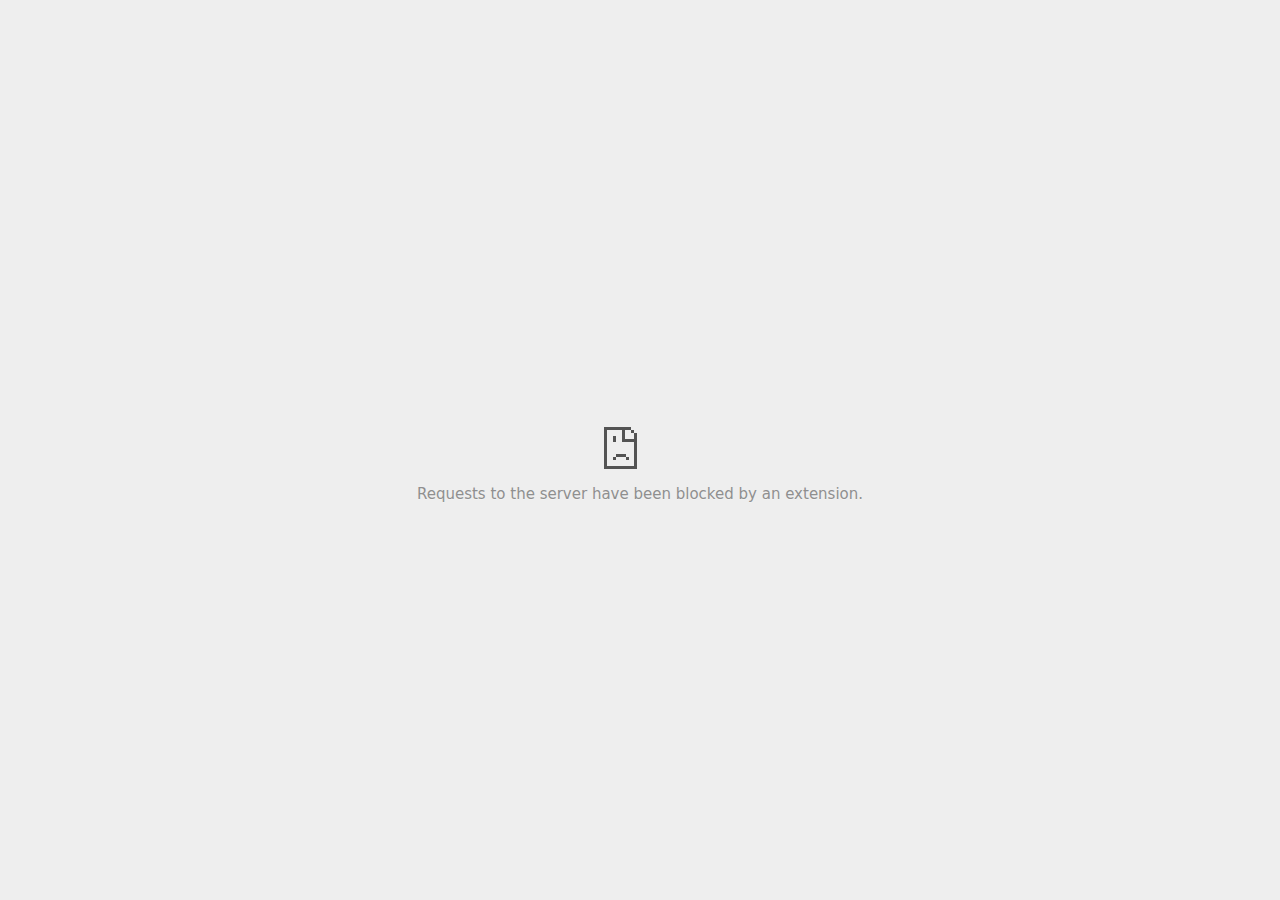
<file: i/team_1_img_2@2x_files/referer_frame(9).html>
<!DOCTYPE html>
<!-- saved from url=(0029)chrome-error://chromewebdata/ -->
<html dir="ltr" lang="en" subframe=""><head><meta http-equiv="Content-Type" content="text/html; charset=UTF-8">
  
  <meta name="theme-color" content="#fff">
  <meta name="viewport" content="width=device-width, initial-scale=1.0,
                                 maximum-scale=1.0, user-scalable=no">
  <title>www.facebook.com</title>
  <style>/* Copyright 2017 The Chromium Authors. All rights reserved.
 * Use of this source code is governed by a BSD-style license that can be
 * found in the LICENSE file. */

a {
  color: var(--link-color);
}

body {
  --background-color: #fff;
  --error-code-color: var(--google-gray-700);
  --google-blue-100: rgb(210, 227, 252);
  --google-blue-300: rgb(138, 180, 248);
  --google-blue-600: rgb(26, 115, 232);
  --google-blue-700: rgb(25, 103, 210);
  --google-gray-100: rgb(241, 243, 244);
  --google-gray-300: rgb(218, 220, 224);
  --google-gray-500: rgb(154, 160, 166);
  --google-gray-50: rgb(248, 249, 250);
  --google-gray-600: rgb(128, 134, 139);
  --google-gray-700: rgb(95, 99, 104);
  --google-gray-800: rgb(60, 64, 67);
  --google-gray-900: rgb(32, 33, 36);
  --heading-color: var(--google-gray-900);
  --link-color: rgb(88, 88, 88);
  --popup-container-background-color: rgba(0,0,0,.65);
  --primary-button-fill-color-active: var(--google-blue-700);
  --primary-button-fill-color: var(--google-blue-600);
  --primary-button-text-color: #fff;
  --quiet-background-color: rgb(247, 247, 247);
  --secondary-button-border-color: var(--google-gray-500);
  --secondary-button-fill-color: #fff;
  --secondary-button-hover-border-color: var(--google-gray-600);
  --secondary-button-hover-fill-color: var(--google-gray-50);
  --secondary-button-text-color: var(--google-gray-700);
  --small-link-color: var(--google-gray-700);
  --text-color: var(--google-gray-700);
  background: var(--background-color);
  color: var(--text-color);
  word-wrap: break-word;
}

.nav-wrapper .secondary-button {
  background: var(--secondary-button-fill-color);
  border: 1px solid var(--secondary-button-border-color);
  color: var(--secondary-button-text-color);
  float: none;
  margin: 0;
  padding: 8px 16px;
}

.hidden {
  display: none;
}

html {
  -webkit-text-size-adjust: 100%;
  font-size: 125%;
}

.icon {
  background-repeat: no-repeat;
  background-size: 100%;
}

@media (prefers-color-scheme: dark) {
  body.captive-portal,
  body.dark-mode-available,
  body.neterror,
  body.supervised-user-block,
  .offline body {
    --background-color: var(--google-gray-900);
    --error-code-color: var(--google-gray-500);
    --heading-color: var(--google-gray-500);
    --link-color: var(--google-blue-300);
    --primary-button-fill-color-active: rgb(129, 162, 208);
    --primary-button-fill-color: var(--google-blue-300);
    --primary-button-text-color: var(--google-gray-900);
    --quiet-background-color: var(--background-color);
    --secondary-button-border-color: var(--google-gray-700);
    --secondary-button-fill-color: var(--google-gray-900);
    --secondary-button-hover-fill-color: rgb(48, 51, 57);
    --secondary-button-text-color: var(--google-blue-300);
    --small-link-color: var(--google-blue-300);
    --text-color: var(--google-gray-500);
  }
}
</style>
  <style>/* Copyright 2014 The Chromium Authors. All rights reserved.
   Use of this source code is governed by a BSD-style license that can be
   found in the LICENSE file. */

button {
  border: 0;
  border-radius: 4px;
  box-sizing: border-box;
  color: var(--primary-button-text-color);
  cursor: pointer;
  float: right;
  font-size: .875em;
  margin: 0;
  padding: 8px 16px;
  transition: box-shadow 150ms cubic-bezier(0.4, 0, 0.2, 1);
  user-select: none;
}

[dir='rtl'] button {
  float: left;
}

.bad-clock button,
.captive-portal button,
.lookalike-url button,
.main-frame-blocked button,
.neterror button,
.offline button,
.pdf button,
.ssl button,
.safe-browsing-billing button {
  background: var(--primary-button-fill-color);
}

button:active {
  background: var(--primary-button-fill-color-active);
  outline: 0;
}

#debugging {
  display: inline;
  overflow: auto;
}

.debugging-content {
  line-height: 1em;
  margin-bottom: 0;
  margin-top: 1em;
}

.debugging-content-fixed-width {
  display: block;
  font-family: monospace;
  font-size: 1.2em;
  margin-top: 0.5em;
}

.debugging-title {
  font-weight: bold;
}

#details {
  margin: 0 0 50px;
}

#details p:not(:first-of-type) {
  margin-top: 20px;
}

.secondary-button:active {
  border-color: white;
  box-shadow: 0 1px 2px 0 rgba(60, 64, 67, .3),
      0 2px 6px 2px rgba(60, 64, 67, .15);
}

.secondary-button:hover {
  background: var(--secondary-button-hover-fill-color);
  border-color: var(--secondary-button-hover-border-color);
  text-decoration: none;
}

.error-code {
  color: var(--error-code-color);
  font-size: .86667em;
  text-transform: uppercase;
  margin-top: 12px;
}

#error-debugging-info {
  font-size: 0.8em;
}

h1 {
  color: var(--heading-color);
  font-size: 1.6em;
  font-weight: normal;
  line-height: 1.25em;
  margin-bottom: 16px;
}

h2 {
  font-size: 1.2em;
  font-weight: normal;
}

.icon {
  height: 72px;
  margin: 0 0 40px;
  width: 72px;
}

input[type=checkbox] {
  opacity: 0;
}

input[type=checkbox]:focus ~ .checkbox:after {
  outline: -webkit-focus-ring-color auto 5px;
}

.interstitial-wrapper {
  box-sizing: border-box;
  font-size: 1em;
  line-height: 1.6em;
  margin: 14vh auto 0;
  max-width: 600px;
  width: 100%;
}

#main-message > p {
  display: inline;
}

#extended-reporting-opt-in {
  font-size: .875em;
  margin-top: 32px;
}

#extended-reporting-opt-in label {
  display: grid;
  grid-template-columns: 1.8em 1fr;
  position: relative;
}

.nav-wrapper {
  margin-top: 51px;
}

.nav-wrapper::after {
  clear: both;
  content: '';
  display: table;
  width: 100%;
}

.small-link {
  color: var(--small-link-color);
  font-size: .875em;
}

.checkboxes {
  flex: 0 0 24px;
}

.checkbox {
  --padding: .9em;
  background: transparent;
  display: block;
  height: 1em;
  left: -1em;
  padding-inline-start: var(--padding);
  position: absolute;
  right: 0;
  top: -.5em;
  width: 1em;
}

.checkbox::after {
  border: 1px solid white;
  border-radius: 2px;
  content: '';
  height: 1em;
  position: absolute;
  top: var(--padding);
  left: var(--padding);
  width: 1em;
}

.checkbox::before {
  background: transparent;
  border: 2px solid white;
  border-right-width: 0;
  border-top-width: 0;
  content: '';
  height: .2em;
  left: calc(.3em + var(--padding));
  opacity: 0;
  position: absolute;
  top: calc(.3em  + var(--padding));
  transform: rotate(-45deg);
  width: .5em;
}

input[type=checkbox]:checked ~ .checkbox::before {
  opacity: 1;
}

#recurrent-error-message {
  background: #ededed;
  border-radius: 4px;
  padding: 12px 16px;
  margin-top: 12px;
  margin-bottom: 16px;
}

.showing-recurrent-error-message #extended-reporting-opt-in {
  margin-top: 16px;
}

@media (max-width: 700px) {
  .interstitial-wrapper {
    padding: 0 10%;
  }

  #error-debugging-info {
    overflow: auto;
  }
}

@media (max-width: 420px) {
  button,
  [dir='rtl'] button,
  .small-link {
    float: none;
    font-size: .825em;
    font-weight: 500;
    margin: 0;
    width: 100%;
  }

  button {
    padding: 16px 24px;
  }

  #details {
    margin: 20px 0 20px 0;
  }

  #details p:not(:first-of-type) {
    margin-top: 10px;
  }

  .secondary-button:not(.hidden) {
    display: block;
    margin-top: 20px;
    text-align: center;
    width: 100%;
  }

  .interstitial-wrapper {
    padding: 0 5%;
  }

  #extended-reporting-opt-in {
    margin-top: 24px;
  }

  .nav-wrapper {
    margin-top: 30px;
  }
}

/**
 * Mobile specific styling.
 * Navigation buttons are anchored to the bottom of the screen.
 * Details message replaces the top content in its own scrollable area.
 */

@media (max-width: 420px) {
  .nav-wrapper .secondary-button {
    border: 0;
    margin: 16px 0 0;
    margin-inline-end: 0;
    padding-bottom: 16px;
    padding-top: 16px;
  }
}

/* Fixed nav. */
@media (min-width: 240px) and (max-width: 420px) and
       (min-height: 401px),
       (min-width: 421px) and (min-height: 240px) and
       (max-height: 560px) {
  body .nav-wrapper {
    background: var(--background-color);
    bottom: 0;
    box-shadow: 0 -12px 24px var(--background-color);
    left: 0;
    margin: 0 auto;
    max-width: 736px;
    padding-left: 24px;
    padding-right: 24px;
    position: fixed;
    right: 0;
    width: 100%;
    z-index: 2;
  }

  .interstitial-wrapper {
    max-width: 736px;
  }

  #details,
  #main-content {
    padding-bottom: 40px;
  }

  #details {
    padding-top: 5.5vh;
  }

  button.small-link {
    color: var(--google-blue-600);
  }
}

@media (max-width: 420px) and (orientation: portrait),
       (max-height: 560px) {
  body {
    margin: 0 auto;
  }

  button,
  [dir='rtl'] button,
  button.small-link,
  .nav-wrapper .secondary-button {
    font-family: Roboto-Regular,Helvetica;
    font-size: .933em;
    margin: 6px 0;
    transform: translatez(0);
  }

  .nav-wrapper {
    box-sizing: border-box;
    padding-bottom: 8px;
    width: 100%;
  }

  #details {
    box-sizing: border-box;
    height: auto;
    margin: 0;
    opacity: 1;
    transition: opacity 250ms cubic-bezier(0.4, 0, 0.2, 1);
  }

  #details.hidden,
  #main-content.hidden {
    display: block;
    height: 0;
    opacity: 0;
    overflow: hidden;
    padding-bottom: 0;
    transition: none;
  }

  h1 {
    font-size: 1.5em;
    margin-bottom: 8px;
  }

  .icon {
    margin-bottom: 5.69vh;
  }

  .interstitial-wrapper {
    box-sizing: border-box;
    margin: 7vh auto 12px;
    padding: 0 24px;
    position: relative;
  }

  .interstitial-wrapper p {
    font-size: .95em;
    line-height: 1.61em;
    margin-top: 8px;
  }

  #main-content {
    margin: 0;
    transition: opacity 100ms cubic-bezier(0.4, 0, 0.2, 1);
  }

  .small-link {
    border: 0;
  }

  .suggested-left > #control-buttons,
  .suggested-right > #control-buttons {
    float: none;
    margin: 0;
  }
}

@media (min-width: 421px) and (min-height: 500px) and (max-height: 560px) {
  .interstitial-wrapper {
    margin-top: 10vh;
  }
}

@media (min-height: 400px) and (orientation:portrait) {
  .interstitial-wrapper {
    margin-bottom: 145px;
  }
}

@media (min-height: 299px) {
  .nav-wrapper {
    padding-bottom: 16px;
  }
}

@media (max-height: 560px) and (min-height: 240px) and (orientation:landscape) {
  .extended-reporting-has-checkbox #details {
    padding-bottom: 80px;
  }
}

@media (min-height: 500px) and (max-height: 650px) and (max-width: 414px) and
       (orientation: portrait) {
  .interstitial-wrapper {
    margin-top: 7vh;
  }
}

@media (min-height: 650px) and (max-width: 414px) and (orientation: portrait) {
  .interstitial-wrapper {
    margin-top: 10vh;
  }
}

/* Small mobile screens. No fixed nav. */
@media (max-height: 400px) and (orientation: portrait),
       (max-height: 239px) and (orientation: landscape),
       (max-width: 419px) and (max-height: 399px) {
  .interstitial-wrapper {
    display: flex;
    flex-direction: column;
    margin-bottom: 0;
  }

  #details {
    flex: 1 1 auto;
    order: 0;
  }

  #main-content {
    flex: 1 1 auto;
    order: 0;
  }

  .nav-wrapper {
    flex: 0 1 auto;
    margin-top: 8px;
    order: 1;
    padding-left: 0;
    padding-right: 0;
    position: relative;
    width: 100%;
  }

  button,
  .nav-wrapper .secondary-button {
    padding: 16px 24px;
  }

  button.small-link {
    color: var(--google-blue-600);
  }
}

@media (max-width: 239px) and (orientation: portrait) {
  .nav-wrapper {
    padding-left: 0;
    padding-right: 0;
  }
}
</style>
  <style>/* Copyright 2013 The Chromium Authors. All rights reserved.
 * Use of this source code is governed by a BSD-style license that can be
 * found in the LICENSE file. */

/* Don't use the main frame div when the error is in a subframe. */
html[subframe] #main-frame-error {
  display: none;
}

/* Don't use the subframe error div when the error is in a main frame. */
html:not([subframe]) #sub-frame-error {
  display: none;
}

#diagnose-button {
  float: none;
  margin-bottom: 10px;
  margin-inline-start: 0;
  margin-top: 20px;
}

h1 {
  margin-top: 0;
  word-wrap: break-word;
}

h1 span {
  font-weight: 500;
}

h2 {
  color: var(--heading-color);
  font-size: 1.2em;
  font-weight: normal;
  margin: 10px 0;
}

a {
  text-decoration: none;
}

.icon {
  -webkit-user-select: none;
  display: inline-block;
}

.icon-generic {
  /**
   * Can't access chrome://theme/IDR_ERROR_NETWORK_GENERIC from an untrusted
   * renderer process, so embed the resource manually.
   */
  content: -webkit-image-set(
      url([data-uri]) 1x,
      url([data-uri]) 2x);
}

.icon-offline {
  content: -webkit-image-set(
      url([data-uri]) 1x,
      url([data-uri]) 2x);
  position: relative;
}

.icon-disabled {
  content: -webkit-image-set(
      url([data-uri]) 1x,
      url([data-uri]) 2x);
  width: 112px;
}

.error-code {
  display: block;
  font-size: .8em;
}

#content-top {
  margin: 20px;
}

#help-box-inner {
  background-color: #f9f9f9;
  border-top: 1px solid #EEE;
  color: #444;
  padding: 20px;
  text-align: start;
}

.hidden {
  display: none;
}

#suggestion {
  margin-top: 15px;
}

#suggestions-list a {
  color: var(--google-blue-600);
}

#suggestions-list p {
  margin-block-end: 0;
}

#suggestions-list ul {
  margin-top: 0;
}

.single-suggestion {
  list-style-type: none;
  padding-left: 0;
}

#short-suggestion {
  margin-top: 5px;
}

#error-information-button {
  content: url([data-uri]);
  height: 24px;
  vertical-align: -.15em;
  width: 24px;
}

.use-popup-container#error-information-popup-container
  #error-information-popup {
  align-items: center;
  background-color: var(--popup-container-background-color);
  display: flex;
  height: 100%;
  left: 0;
  position: fixed;
  top: 0;
  width: 100%;
  z-index: 100;
}

.use-popup-container#error-information-popup-container
  #error-information-popup-content > p {
  margin-bottom: 11px;
  margin-inline-start: 20px;
}

.use-popup-container#error-information-popup-container #suggestions-list ul {
  margin-inline-start: 15px;
}

.use-popup-container#error-information-popup-container
  #error-information-popup-box {
  background-color: var(--background-color);
  left: 5%;
  padding-bottom: 15px;
  padding-top: 15px;
  position: fixed;
  width: 90%;
  z-index: 101;
}

.use-popup-container#error-information-popup-container div.error-code {
  margin-inline-start: 20px;
}

.use-popup-container#error-information-popup-container #suggestions-list p {
  margin-inline-start: 20px;
}

:not(.use-popup-container)#error-information-popup-container
  #error-information-popup-close {
  display: none;
}

#error-information-popup-close {
  margin-bottom: 0px;
  margin-inline-end: 35px;
  margin-top: 15px;
  text-align: end;
}

.link-button {
  color: rgb(66, 133, 244);
  display: inline-block;
  font-weight: bold;
  text-transform: uppercase;
}

#sub-frame-error-details {

  color: #8F8F8F;

  /* Not done on mobile for performance reasons. */
  text-shadow: 0 1px 0 rgba(255,255,255,0.3);

}

[jscontent=hostName],
[jscontent=failedUrl] {
  overflow-wrap: break-word;
}

#search-container {
  /* Prevents a space between controls. */
  display: flex;
  margin-top: 20px;
}

#search-box {
  border: 1px solid #cdcdcd;
  flex-grow: 1;
  font-size: 1em;
  height: 26px;
  margin-right: 0;
  padding: 1px 9px;
}

#search-box:focus {
  border: 1px solid rgb(93, 154, 255);
  outline: none;
}

#search-button {
  border: none;
  border-bottom-left-radius: 0;
  border-top-left-radius: 0;
  box-shadow: none;
  display: flex;
  height: 30px;
  margin: 0;
  padding: 0;
  width: 60px;
}

#search-image {
  content:
      -webkit-image-set(
          url([data-uri]) 1x,
          url([data-uri]) 2x);
  margin: auto;
}

.secondary-button {
  background: #d9d9d9;
  color: #696969;
  margin-inline-end: 16px;
}

.snackbar {
  background: #323232;
  border-radius: 2px;
  bottom: 24px;
  box-sizing: border-box;
  color: #fff;
  font-size: .87em;
  left: 24px;
  max-width: 568px;
  min-width: 288px;
  opacity: 0;
  padding: 16px 24px 12px;
  position: fixed;
  transform: translateY(90px);
  will-change: opacity, transform;
  z-index: 999;
}

.snackbar-show {
  -webkit-animation:
    show-snackbar .25s cubic-bezier(0.0, 0.0, 0.2, 1) forwards,
    hide-snackbar .25s cubic-bezier(0.4, 0.0, 1, 1) forwards 5s;
}

@-webkit-keyframes show-snackbar {
  100% {
    opacity: 1;
    transform: translateY(0);
  }
}

@-webkit-keyframes hide-snackbar {
  0% {
    opacity: 1;
    transform: translateY(0);
  }
  100% {
    opacity: 0;
    transform: translateY(90px);
  }
}

.suggestions {
  margin-top: 18px;
}

.suggestion-header {
  font-weight: bold;
  margin-bottom: 4px;
}

.suggestion-body {
  color: #777;
}

/* Increase line height at higher resolutions. */
@media (min-width: 641px) and (min-height: 641px) {
  #help-box-inner {
    line-height: 18px;
  }
}

/* Decrease padding at low sizes. */
@media (max-width: 640px), (max-height: 640px) {
  h1 {
    margin: 0 0 15px;
  }
  #content-top {
    margin: 15px;
  }
  #help-box-inner {
    padding: 20px;
  }
  .suggestions {
    margin-top: 10px;
  }
  .suggestion-header {
    margin-bottom: 0;
  }
}

#download-link, #download-link-clicked {
  margin-bottom: 30px;
  margin-top: 30px;
}

#download-link-clicked {
  color: #BBB;
}

#download-link:before, #download-link-clicked:before {
  content: url([data-uri]);
  display: inline-block;
  margin-inline-end: 4px;
  vertical-align: -webkit-baseline-middle;
}

#download-link-clicked:before {
  width: 0px;
  opacity: 0;
}

#offline-content-list-visibility-card {
  border: 1px solid white;
  border-radius: 8px;
  display: flex;
  font-size: .8em;
  justify-content: space-between;
  line-height: 1;
}

#offline-content-list.list-hidden #offline-content-list-visibility-card {
  border-color: rgb(218, 220, 224);
}

#offline-content-list-visibility-card > div {
  padding: 1em;
}

#offline-content-list-title {
  color: var(--google-gray-700);
}

#offline-content-list-show-text, #offline-content-list-hide-text {
  color: rgb(66, 133, 244);
}

/* Hides the "hide" text div when the offline content list is collapsed/hidden
 * and, alternatively, hides the "show" text div when the offline content list
 * is expanded/shown.
 */
#offline-content-list.list-hidden #offline-content-list-hide-text,
#offline-content-list:not(.list-hidden) #offline-content-list-show-text {
  display: none;
}

/* Controls the animation of the offline content list when it is expanded/shown.
 */
#offline-content-suggestions {
  /* Max-height has to be set for the height animation to work. The chosen value
   * is a little greater than the maximum height the list will have, when all
   * suggestions have images, so that it is never clamped. This makes so that
   * when the actual height is smaller then the animation is not as smooth.
   */
  max-height: 27em;
  transition: max-height 0.2s ease-in, visibility 0s 0.2s,
              opacity 0.2s 0.2s linear;
}

/* Controls the animation of the offline content list when it is
 * collapsed/hidden.
 */
#offline-content-list.list-hidden #offline-content-suggestions {
  max-height: 0;
  visibility: hidden;
  opacity: 0;
  transition: opacity 0.2s linear, visibility 0s 0.2s,
              max-height 0.2s 0.2s ease-out;
}

#offline-content-list {
  margin-inline-start: -5%;
  width: 110%;
}

/* The selectors below adjust the "overflow" of the suggestion cards contents
 * based on the same screen size based strategy used for the main frame, which
 * is applied by the `interstitial-wrapper` class. */
@media (max-width: 420px)  {
  #offline-content-list {
    margin-inline-start: -2.5%;
    width: 105%;
  }
}
@media (max-width: 420px) and (orientation: portrait),
       (max-height: 560px) {
  #offline-content-list {
    margin-inline-start: -12px;
    width: calc(100% + 24px);
  }
}

.suggestion-with-image .offline-content-suggestion-thumbnail {
  flex-basis: 8.2em;
  flex-shrink: 0;
}

.suggestion-with-image .offline-content-suggestion-thumbnail > img {
  height: 100%;
  width: 100%;
}

.suggestion-with-image #offline-content-list:not(.is-rtl)
.offline-content-suggestion-thumbnail > img {
  border-bottom-right-radius: 7px;
  border-top-right-radius: 7px;
}

.suggestion-with-image #offline-content-list.is-rtl
.offline-content-suggestion-thumbnail > img {
  border-bottom-left-radius: 7px;
  border-top-left-radius: 7px;
}

.suggestion-with-icon .offline-content-suggestion-thumbnail {
  align-items: center;
  display: flex;
  justify-content: center;
  min-height: 4.2em;
  min-width: 4.2em;
}

.suggestion-with-icon .offline-content-suggestion-thumbnail > div {
  align-items: center;
  background-color: rgb(241, 243, 244);
  border-radius: 50%;
  display: flex;
  height: 2.3em;
  justify-content: center;
  width: 2.3em;
}

.suggestion-with-icon .offline-content-suggestion-thumbnail > div > img {
  height: 1.45em;
  width: 1.45em;
}

.offline-content-suggestion-favicon {
  height: 1em;
  margin-inline-end: 0.4em;
  width: 1.4em;
}

.offline-content-suggestion-favicon > img {
  height: 1.4em;
  width: 1.4em;
}

.no-favicon .offline-content-suggestion-favicon {
  display: none;
}

.image-video {
  content: url([data-uri]);
}

.image-music-note {
  content: url([data-uri]);
}

.image-earth {
  content: url([data-uri]);
}

.image-file {
  content: url([data-uri]);
}

.offline-content-suggestion-texts {
  display: flex;
  flex-direction: column;
  justify-content: space-between;
  line-height: 1.3;
  padding: .9em;
  width: 100%;
}

.offline-content-suggestion-title {
  -webkit-box-orient: vertical;
  -webkit-line-clamp: 3;
  color: rgb(32, 33, 36);
  display: -webkit-box;
  font-size: 1.1em;
  overflow: hidden;
  text-overflow: ellipsis;
}

div.offline-content-suggestion {
  align-items: stretch;
  border: 1px solid rgb(218, 220, 224);
  border-radius: 8px;
  display: flex;
  justify-content: space-between;
  margin-bottom: .8em;
}

.suggestion-with-image {
  flex-direction: row;
  height: 8.2em;
  max-height: 8.2em;
}

.suggestion-with-icon {
  flex-direction: row-reverse;
  height: 4.2em;
  max-height: 4.2em;
}

.suggestion-with-icon .offline-content-suggestion-title {
  -webkit-line-clamp: 1;
  word-break: break-all;
}

.suggestion-with-icon .offline-content-suggestion-texts {
  padding-inline-start: 0px;
}

.offline-content-suggestion-attribution-freshness {
  color: rgb(95, 99, 104);
  display: flex;
  font-size: .8em;
  line-height: 1.7em;
}

.offline-content-suggestion-attribution {
  -webkit-box-orient: vertical;
  -webkit-line-clamp: 1;
  display: -webkit-box;
  flex-shrink: 1;
  margin-inline-end: 0.3em;
  overflow-wrap: break-word;
  overflow: hidden;
  text-overflow: ellipsis;
  word-break: break-all;
}

.no-attribution .offline-content-suggestion-attribution {
  display: none;
}

.offline-content-suggestion-freshness:before {
  content: '-';
  display: inline-block;
  flex-shrink: 0;
  margin-inline-end: .1em;
  margin-inline-start: .1em;
}

.no-attribution .offline-content-suggestion-freshness:before {
  display: none;
}

.offline-content-suggestion-freshness {
  flex-shrink: 0;
}

.suggestion-with-image .offline-content-suggestion-pin-spacer {
  flex-shrink: 1;
  flex-grow: 100;
}

.suggestion-with-image .offline-content-suggestion-pin {
  content: url([data-uri]);
  flex-shrink: 0;
  height: 1.4em;
  margin-inline-start: .4em;
  width: 1.4em;
}

/* Controls the animation (and a bit more) of the launch-downloads-home action
 * button when the offline content list is expanded/shown.
 */
#offline-content-list-action {
  text-align: center;
  transition: visibility 0s 0.2s, opacity 0.2s 0.2s linear;
}

/* Controls the animation of the launch-downloads-home action button when the
 * offline content list is collapsed/hidden.
 */
#offline-content-list.list-hidden #offline-content-list-action {
  visibility: hidden;
  opacity: 0;
  transition: opacity 0.2s linear, visibility 0s 0.2s;
}

#cancel-save-page-button {
  background-image: url([data-uri]);
  background-position: right 27px center;
  background-repeat: no-repeat;
  border: 1px solid var(--google-gray-300);
  border-radius: 5px;
  color: var(--google-gray-700);
  margin-bottom: 26px;
  padding-bottom: 16px;
  padding-inline-end: 88px;
  padding-inline-start: 16px;
  padding-top: 16px;
  text-align: start;
}

html[dir="rtl"] #cancel-save-page-button {
  background-position: left 27px center;
}

#save-page-for-later-button {
  display: flex;
  justify-content: start;
}

#save-page-for-later-button a:before {
  content: url([data-uri]);
  display: inline-block;
  margin-inline-end: 4px;
  vertical-align: -webkit-baseline-middle;
}

.hidden#save-page-for-later-button {
  display: none;
}

/* Don't allow overflow when in a subframe. */
html[subframe] body {
  overflow: hidden;
}

#sub-frame-error {
  -webkit-align-items: center;
  background-color: #DDD;
  display: -webkit-flex;
  -webkit-flex-flow: column;
  height: 100%;
  -webkit-justify-content: center;
  left: 0;
  position: absolute;
  text-align: center;
  top: 0;
  transition: background-color .2s ease-in-out;
  width: 100%;
}

#sub-frame-error:hover {
  background-color: #EEE;
}

#sub-frame-error .icon-generic {
  margin: 0 0 16px;
}

#sub-frame-error-details {
  margin: 0 10px;
  text-align: center;
  visibility: hidden;
}

/* Show details only when hovering. */
#sub-frame-error:hover #sub-frame-error-details {
  visibility: visible;
}

/* If the iframe is too small, always hide the error code. */
/* TODO(mmenke): See if overflow: no-display works better, once supported. */
@media (max-width: 200px), (max-height: 95px) {
  #sub-frame-error-details {
    display: none;
  }
}

/* Adjust icon for small embedded frames in apps. */
@media (max-height: 100px) {
  #sub-frame-error .icon-generic {
    height: auto;
    margin: 0;
    padding-top: 0;
    width: 25px;
  }
}

/* details-button is special; it's a <button> element that looks like a link. */
#details-button {
  box-shadow: none;
  min-width: 0;
}

/* Styles for platform dependent separation of controls and details button. */
.suggested-left > #control-buttons,
.suggested-right > #details-button {
  float: left;
}

.suggested-right > #control-buttons,
.suggested-left > #details-button {
  float: right;
}

.suggested-left .secondary-button {
  margin-inline-end: 0px;
  margin-inline-start: 16px;
}

#details-button.singular {
  float: none;
}

/* download-button shows both icon and text. */
#download-button {
  padding-bottom: 4px;
  padding-top: 4px;
  position: relative;
}

#download-button:before {
  background: -webkit-image-set(
      url([data-uri]) 1x,
      url([data-uri]) 2x)
    no-repeat;
  content: '';
  display: inline-block;
  width: 24px;
  height: 24px;
  margin-inline-end: 4px;
  margin-inline-start: -4px;
  vertical-align: middle;
}

#download-button:disabled {
  background: rgb(180, 206, 249);
  color: rgb(255, 255, 255);
}

/*
TODO(https://crbug.com/852872): UI for offline suggested content is incomplete.
*/
.suggested-thumbnail {
  width: 25vw;
  height: 25vw;
}

/* Alternate dino page button styles */
#control-buttons .reload-button-alternate:disabled {
  background: #ccc;
  color: #fff;
  font-size: 14px;
  height: 48px;
}

#buttons::after {
  clear: both;
  content: '';
  display: block;
  width: 100%;
}

/* Offline page */
.offline {
  transition: filter 1.5s cubic-bezier(0.65, 0.05, 0.36, 1),
              background-color 1.5s cubic-bezier(0.65, 0.05, 0.36, 1);

  will-change: filter, background-color;

}

.offline body {
  transition: background-color 1.5s cubic-bezier(0.65, 0.05, 0.36, 1);
}

.offline #main-message > p {
  display: none;
}

/* iOS WKWebView inverts the background color set at the HTML level
whereas Blink does not. */
.offline.inverted {
  filter: invert(1);

  background-color: #000;


}

.offline.inverted body {
  background-color: #fff;
}

.offline .interstitial-wrapper {
  color: var(--text-color);
  font-size: 1em;
  line-height: 1.55;
  margin: 0 auto;
  max-width: 600px;
  padding-top: 100px;
  width: 100%;
}

.offline .runner-container {
  direction: ltr;
  height: 150px;
  max-width: 600px;
  overflow: hidden;
  position: absolute;
  top: 35px;
  width: 44px;
}

.offline .runner-canvas {
  height: 150px;
  max-width: 600px;
  opacity: 1;
  overflow: hidden;
  position: absolute;
  top: 0;
  z-index: 10;
}

.offline .controller {
  background: rgba(247,247,247, .1);
  height: 100vh;
  left: 0;
  position: absolute;
  top: 0;
  width: 100vw;
  z-index: 9;
}

#offline-resources {
  display: none;
}

#offline-instruction {
  image-rendering: pixelated;
  left: 0;
  margin: auto;
  position: absolute;
  right: 0;
  top: 60px;
  width: fit-content;
}

@media (max-width: 420px) {
  #download-button {
    padding-bottom: 12px;
    padding-top: 12px;
  }

  .suggested-left > #control-buttons,
  .suggested-right > #control-buttons {
    float: none;
  }

  .snackbar {
    left: 0;
    bottom: 0;
    width: 100%;
    border-radius: 0;
  }
}

@media (max-height: 350px) {
  h1 {
    margin: 0 0 15px;
  }

  .icon-offline {
    margin: 0 0 10px;
  }

  .interstitial-wrapper {
    margin-top: 5%;
  }

  .nav-wrapper {
    margin-top: 30px;
  }
}

@media (min-width: 420px) and (max-width: 736px) and
       (min-height: 240px) and (max-height: 420px) and
       (orientation:landscape) {
  .interstitial-wrapper {
    margin-bottom: 100px;
  }
}

@media (max-width: 360px) and (max-height: 480px) {
  .offline .interstitial-wrapper {
    padding-top: 60px;
  }

  .offline .runner-container {
    top: 8px;
  }
}

@media (min-height: 240px) and (orientation: landscape) {
  .offline .interstitial-wrapper {
    margin-bottom: 90px;
  }

  .icon-offline {
    margin-bottom: 20px;
  }
}

@media (max-height: 320px) and (orientation: landscape) {
  .icon-offline {
    margin-bottom: 0;
  }

  .offline .runner-container {
    top: 10px;
  }
}

@media (max-width: 240px) {
  button {
    padding-left: 12px;
    padding-right: 12px;
  }

  .interstitial-wrapper {
    overflow: inherit;
    padding: 0 8px;
  }
}

@media (max-width: 120px) {
  button {
    width: auto;
  }
}

.arcade-mode,
.arcade-mode .runner-container,
.arcade-mode .runner-canvas {
  image-rendering: pixelated;
  max-width: 100%;
  overflow: hidden;
}

.arcade-mode #buttons,
.arcade-mode #main-content {
  opacity: 0;
  overflow: hidden;
}

.arcade-mode .interstitial-wrapper {
  height: 100vh;
  max-width: 100%;
  overflow: hidden;
}

.arcade-mode .runner-container {
  left: 0;
  margin: auto;
  right: 0;
  transform-origin: top center;
  transition: transform 250ms cubic-bezier(0.4, 0.0, 1, 1) .4s;
  z-index: 2;
}

@media (prefers-color-scheme: dark) {
  .icon {
    filter: invert(1);
  }

  .offline .runner-canvas {
    filter: invert(1);
  }

  .offline.inverted {
    filter: invert(0);
  
    background-color: var(--background-color);
  
  
  }

  .offline.inverted body {
    background-color: #fff;
  }

  #suggestions-list a {
    color: var(--link-color);
  }

  #error-information-button {
    filter: invert(0.6);
  }
}
</style>
  <script>// Copyright 2017 The Chromium Authors. All rights reserved.
// Use of this source code is governed by a BSD-style license that can be
// found in the LICENSE file.

// This is the shared code for security interstitials. It is used for both SSL
// interstitials and Safe Browsing interstitials.

// Should match security_interstitials::SecurityInterstitialCommand
/** @enum| {string} */
var SecurityInterstitialCommandId = {
  CMD_DONT_PROCEED: 0,
  CMD_PROCEED: 1,
  // Ways for user to get more information
  CMD_SHOW_MORE_SECTION: 2,
  CMD_OPEN_HELP_CENTER: 3,
  CMD_OPEN_DIAGNOSTIC: 4,
  // Primary button actions
  CMD_RELOAD: 5,
  CMD_OPEN_DATE_SETTINGS: 6,
  CMD_OPEN_LOGIN: 7,
  // Safe Browsing Extended Reporting
  CMD_DO_REPORT: 8,
  CMD_DONT_REPORT: 9,
  CMD_OPEN_REPORTING_PRIVACY: 10,
  CMD_OPEN_WHITEPAPER: 11,
  // Report a phishing error.
  CMD_REPORT_PHISHING_ERROR: 12
};

var HIDDEN_CLASS = 'hidden';

/**
 * A convenience method for sending commands to the parent page.
 * @param {string} cmd  The command to send.
 */
function sendCommand(cmd) {
  if (window.certificateErrorPageController) {
    switch (cmd) {
      case SecurityInterstitialCommandId.CMD_DONT_PROCEED:
        certificateErrorPageController.dontProceed();
        break;
      case SecurityInterstitialCommandId.CMD_PROCEED:
        certificateErrorPageController.proceed();
        break;
      case SecurityInterstitialCommandId.CMD_SHOW_MORE_SECTION:
        certificateErrorPageController.showMoreSection();
        break;
      case SecurityInterstitialCommandId.CMD_OPEN_HELP_CENTER:
        certificateErrorPageController.openHelpCenter();
        break;
      case SecurityInterstitialCommandId.CMD_OPEN_DIAGNOSTIC:
        certificateErrorPageController.openDiagnostic();
        break;
      case SecurityInterstitialCommandId.CMD_RELOAD:
        certificateErrorPageController.reload();
        break;
      case SecurityInterstitialCommandId.CMD_OPEN_DATE_SETTINGS:
        certificateErrorPageController.openDateSettings();
        break;
      case SecurityInterstitialCommandId.CMD_OPEN_LOGIN:
        certificateErrorPageController.openLogin();
        break;
      case SecurityInterstitialCommandId.CMD_DO_REPORT:
        certificateErrorPageController.doReport();
        break;
      case SecurityInterstitialCommandId.CMD_DONT_REPORT:
        certificateErrorPageController.dontReport();
        break;
      case SecurityInterstitialCommandId.CMD_OPEN_REPORTING_PRIVACY:
        certificateErrorPageController.openReportingPrivacy();
        break;
      case SecurityInterstitialCommandId.CMD_OPEN_WHITEPAPER:
        certificateErrorPageController.openWhitepaper();
        break;
      case SecurityInterstitialCommandId.CMD_REPORT_PHISHING_ERROR:
        certificateErrorPageController.reportPhishingError();
        break;
    }
    return;
  }
// 
  window.domAutomationController.send(cmd);
// 
// 
}

/**
 * Call this to stop clicks on <a href="#"> links from scrolling to the top of
 * the page (and possibly showing a # in the link).
 */
function preventDefaultOnPoundLinkClicks() {
  document.addEventListener('click', function(e) {
    var anchor = findAncestor(/** @type {Node} */ (e.target), function(el) {
      return el.tagName == 'A';
    });
    // Use getAttribute() to prevent URL normalization.
    if (anchor && anchor.getAttribute('href') == '#')
      e.preventDefault();
  });
}
</script>
  <script>// Copyright 2015 The Chromium Authors. All rights reserved.
// Use of this source code is governed by a BSD-style license that can be
// found in the LICENSE file.

var mobileNav = false;

/**
 * For small screen mobile the navigation buttons are moved
 * below the advanced text.
 */
function onResize() {
  var helpOuterBox = document.querySelector('#details');
  var mainContent = document.querySelector('#main-content');
  var mediaQuery = '(min-width: 240px) and (max-width: 420px) and ' +
      '(min-height: 401px), ' +
      '(max-height: 560px) and (min-height: 240px) and ' +
      '(min-width: 421px)';

  var detailsHidden = helpOuterBox.classList.contains(HIDDEN_CLASS);
  var runnerContainer = document.querySelector('.runner-container');

  // Check for change in nav status.
  if (mobileNav != window.matchMedia(mediaQuery).matches) {
    mobileNav = !mobileNav;

    // Handle showing the top content / details sections according to state.
    if (mobileNav) {
      mainContent.classList.toggle(HIDDEN_CLASS, !detailsHidden);
      helpOuterBox.classList.toggle(HIDDEN_CLASS, detailsHidden);
      if (runnerContainer) {
        runnerContainer.classList.toggle(HIDDEN_CLASS, !detailsHidden);
      }
    } else if (!detailsHidden) {
      // Non mobile nav with visible details.
      mainContent.classList.remove(HIDDEN_CLASS);
      helpOuterBox.classList.remove(HIDDEN_CLASS);
      if (runnerContainer) {
        runnerContainer.classList.remove(HIDDEN_CLASS);
      }
    }
  }
}

function setupMobileNav() {
  window.addEventListener('resize', onResize);
  onResize();
}

document.addEventListener('DOMContentLoaded', setupMobileNav);
</script>
  <script>// Copyright 2013 The Chromium Authors. All rights reserved.
// Use of this source code is governed by a BSD-style license that can be
// found in the LICENSE file.

// Decodes a UTF16 string that is encoded as base64.
function decodeUTF16Base64ToString(encoded_text) {
  var data = atob(encoded_text);
  var result = '';
  for (var i = 0; i < data.length; i += 2) {
    result +=
        String.fromCharCode(data.charCodeAt(i) * 256 + data.charCodeAt(i + 1));
  }
  return result;
}

function toggleHelpBox() {
  var helpBoxOuter = document.getElementById('details');
  helpBoxOuter.classList.toggle(HIDDEN_CLASS);
  var detailsButton = document.getElementById('details-button');
  if (helpBoxOuter.classList.contains(HIDDEN_CLASS))
    detailsButton.innerText = detailsButton.detailsText;
  else
    detailsButton.innerText = detailsButton.hideDetailsText;

  // Details appears over the main content on small screens.
  if (mobileNav) {
    document.getElementById('main-content').classList.toggle(HIDDEN_CLASS);
    var runnerContainer = document.querySelector('.runner-container');
    if (runnerContainer) {
      runnerContainer.classList.toggle(HIDDEN_CLASS);
    }
  }
}

function diagnoseErrors() {
// 
    if (window.errorPageController)
      errorPageController.diagnoseErrorsButtonClick();
// 
// 
}

// Subframes use a different layout but the same html file.  This is to make it
// easier to support platforms that load the error page via different
// mechanisms (Currently just iOS).
if (window.top.location != window.location)
  document.documentElement.setAttribute('subframe', '');

// Re-renders the error page using |strings| as the dictionary of values.
// Used by NetErrorTabHelper to update DNS error pages with probe results.
function updateForDnsProbe(strings) {
  var context = new JsEvalContext(strings);
  jstProcess(context, document.getElementById('t'));
  onDocumentLoadOrUpdate();
}

// Given the classList property of an element, adds an icon class to the list
// and removes the previously-
function updateIconClass(classList, newClass) {
  var oldClass;

  if (classList.hasOwnProperty('last_icon_class')) {
    oldClass = classList['last_icon_class'];
    if (oldClass == newClass)
      return;
  }

  classList.add(newClass);
  if (oldClass !== undefined)
    classList.remove(oldClass);

  classList['last_icon_class'] = newClass;

  if (newClass == 'icon-offline') {
    document.firstElementChild.classList.add('offline');
    new Runner('.interstitial-wrapper');
  } else {
    document.body.classList.add('neterror');
  }
}

// Does a search using |baseSearchUrl| and the text in the search box.
function search(baseSearchUrl) {
  var searchTextNode = document.getElementById('search-box');
  document.location = baseSearchUrl + searchTextNode.value;
  return false;
}

// Use to track clicks on elements generated by the navigation correction
// service.  If |trackingId| is negative, the element does not come from the
// correction service.
function trackClick(trackingId) {
  // This can't be done with XHRs because XHRs are cancelled on navigation
  // start, and because these are cross-site requests.
  if (trackingId >= 0 && errorPageController)
    errorPageController.trackClick(trackingId);
}

// Called when an <a> tag generated by the navigation correction service is
// clicked.  Separate function from trackClick so the resources don't have to
// be updated if new data is added to jstdata.
function linkClicked(jstdata) {
  trackClick(jstdata.trackingId);
}

// Implements button clicks.  This function is needed during the transition
// between implementing these in trunk chromium and implementing them in
// iOS.
function reloadButtonClick(url) {
  if (window.errorPageController) {
    errorPageController.reloadButtonClick();
  } else {
    location = url;
  }
}

function downloadButtonClick() {
  if (window.errorPageController) {
    errorPageController.downloadButtonClick();
    var downloadButton = document.getElementById('download-button');
    downloadButton.disabled = true;
    downloadButton.textContent = downloadButton.disabledText;

    document.getElementById('download-link-wrapper')
        .classList.add(HIDDEN_CLASS);
    document.getElementById('download-link-clicked-wrapper')
        .classList.remove(HIDDEN_CLASS);
  }
}

function detailsButtonClick() {
  if (window.errorPageController)
    errorPageController.detailsButtonClick();
}

/**
 * Replace the reload button with the Google cached copy suggestion.
 */
function setUpCachedButton(buttonStrings) {
  var reloadButton = document.getElementById('reload-button');

  reloadButton.textContent = buttonStrings.msg;
  var url = buttonStrings.cacheUrl;
  var trackingId = buttonStrings.trackingId;
  reloadButton.onclick = function(e) {
    e.preventDefault();
    trackClick(trackingId);
    if (window.errorPageController) {
      errorPageController.trackCachedCopyButtonClick();
    }
    location = url;
  };
  reloadButton.style.display = '';
}

var primaryControlOnLeft = true;
// 
primaryControlOnLeft = false;
// 

function setAutoFetchState(scheduled, can_schedule) {
  document.getElementById('cancel-save-page-button')
      .classList.toggle(HIDDEN_CLASS, !scheduled);
  document.getElementById('save-page-for-later-button')
      .classList.toggle(HIDDEN_CLASS, scheduled || !can_schedule);
}

function savePageLaterClick() {
  errorPageController.savePageForLater();
  // savePageForLater will eventually trigger a call to setAutoFetchState() when
  // it completes.
}

function cancelSavePageClick() {
  errorPageController.cancelSavePage();
  // setAutoFetchState is not called in response to cancelSavePage(), so do it
  // now.
  setAutoFetchState(false, true);
}

function toggleErrorInformationPopup() {
  document.getElementById('error-information-popup-container')
      .classList.toggle(HIDDEN_CLASS);
}

function launchOfflineItem(itemID, name_space) {
  errorPageController.launchOfflineItem(itemID, name_space);
}

function launchDownloadsPage() {
  errorPageController.launchDownloadsPage();
}

function getIconForSuggestedItem(item) {
  // Note: |item.content_type| contains the enum values from
  // chrome::mojom::AvailableContentType.
  switch (item.content_type) {
    case 1:  // kVideo
      return 'image-video';
    case 2:  // kAudio
      return 'image-music-note';
    case 0:  // kPrefetchedPage
    case 3:  // kOtherPage
      return 'image-earth';
  }
  return 'image-file';
}

function getSuggestedContentDiv(item, index) {
  // Note: See AvailableContentToValue in available_offline_content_helper.cc
  // for the data contained in an |item|.
  // TODO(carlosk): Present |snippet_base64| when that content becomes
  // available.
  var thumbnail = '';
  var extraContainerClasses = [];
  // html_inline.py will try to replace src attributes with data URIs using a
  // simple regex. The following is obfuscated slightly to avoid that.
  var src = 'src';
  if (item.thumbnail_data_uri) {
    extraContainerClasses.push('suggestion-with-image');
    thumbnail = `<img ${src}="${item.thumbnail_data_uri}">`;
  } else {
    extraContainerClasses.push('suggestion-with-icon');
    iconClass = getIconForSuggestedItem(item);
    thumbnail = `<div><img class="${iconClass}"></div>`;
  }

  var favicon = '';
  if (item.favicon_data_uri) {
    favicon = `<img ${src}="${item.favicon_data_uri}">`;
  } else {
    extraContainerClasses.push('no-favicon');
  }

  if (!item.attribution_base64)
    extraContainerClasses.push('no-attribution');

  return `
  <div class="offline-content-suggestion ${extraContainerClasses.join(' ')}"
    onclick="launchOfflineItem('${item.ID}', '${item.name_space}')">
      <div class="offline-content-suggestion-texts">
        <div id="offline-content-suggestion-title-${index}"
             class="offline-content-suggestion-title">
        </div>
        <div class="offline-content-suggestion-attribution-freshness">
          <div id="offline-content-suggestion-favicon-${index}"
               class="offline-content-suggestion-favicon">
            ${favicon}
          </div>
          <div id="offline-content-suggestion-attribution-${index}"
               class="offline-content-suggestion-attribution">
          </div>
          <div class="offline-content-suggestion-freshness">
            ${item.date_modified}
          </div>
          <div class="offline-content-suggestion-pin-spacer"></div>
          <div class="offline-content-suggestion-pin"></div>
        </div>
      </div>
      <div class="offline-content-suggestion-thumbnail">
        ${thumbnail}
      </div>
  </div>`;
}

// Populates a list of suggested offline content.
// Note: For security reasons all content downloaded from the web is considered
// unsafe and must be securely handled to be presented on the dino page. Images
// have already been safely re-encoded but textual content -- like title and
// attribution -- must be properly handled here.
function offlineContentAvailable(isShown, suggestions) {
  if (!suggestions || !loadTimeData.valueExists('offlineContentList'))
    return;

  var suggestionsHTML = [];
  for (var index = 0; index < suggestions.length; index++)
    suggestionsHTML.push(getSuggestedContentDiv(suggestions[index], index));

  document.getElementById('offline-content-suggestions').innerHTML =
      suggestionsHTML.join('\n');

  // Sets textual web content using |textContent| to make sure it's handled as
  // plain text.
  for (var index = 0; index < suggestions.length; index++) {
    document.getElementById(`offline-content-suggestion-title-${index}`)
        .textContent =
        decodeUTF16Base64ToString(suggestions[index].title_base64);
    document.getElementById(`offline-content-suggestion-attribution-${index}`)
        .textContent =
        decodeUTF16Base64ToString(suggestions[index].attribution_base64);
  }

  var contentListElement = document.getElementById('offline-content-list');
  if (document.dir == 'rtl')
    contentListElement.classList.add('is-rtl');
  contentListElement.hidden = false;
  // The list is configured as hidden by default. Show it if needed.
  if (isShown)
    toggleOfflineContentListVisibility(false);
}

function toggleOfflineContentListVisibility(updatePref) {
  if (!loadTimeData.valueExists('offlineContentList'))
    return;

  var contentListElement = document.getElementById('offline-content-list');
  var isVisible = !contentListElement.classList.toggle('list-hidden');

  if (updatePref && window.errorPageController) {
    errorPageController.listVisibilityChanged(isVisible);
  }
}

// Called on document load, and from updateForDnsProbe().
function onDocumentLoadOrUpdate() {
  var downloadButtonVisible = loadTimeData.valueExists('downloadButton') &&
      loadTimeData.getValue('downloadButton').msg;
  var detailsButton = document.getElementById('details-button');

  // If offline content suggestions will be visible, the usual buttons will not
  // be presented.
  var offlineContentVisible =
      loadTimeData.valueExists('suggestedOfflineContentPresentation');
  if (offlineContentVisible) {
    document.querySelector('.nav-wrapper').classList.add(HIDDEN_CLASS);
    detailsButton.classList.add(HIDDEN_CLASS);

    document.getElementById('download-link').hidden = !downloadButtonVisible;
    document.getElementById('download-links-wrapper')
        .classList.remove(HIDDEN_CLASS);
    document.getElementById('error-information-popup-container')
        .classList.add('use-popup-container', HIDDEN_CLASS)
    document.getElementById('error-information-button')
        .classList.remove(HIDDEN_CLASS);
  }

  var attemptAutoFetch = loadTimeData.valueExists('attemptAutoFetch') &&
      loadTimeData.getValue('attemptAutoFetch');

  var reloadButtonVisible = loadTimeData.valueExists('reloadButton') &&
      loadTimeData.getValue('reloadButton').msg;

  // Check for Google cached copy suggestion.
  var cacheButtonVisible = false;
  if (loadTimeData.valueExists('cacheButton')) {
    setUpCachedButton(loadTimeData.getValue('cacheButton'));
    cacheButtonVisible = true;
  }

  var reloadButton = document.getElementById('reload-button');
  var downloadButton = document.getElementById('download-button');
  if (reloadButton.style.display == 'none' &&
      downloadButton.style.display == 'none') {
    detailsButton.classList.add('singular');
  }

  // Show or hide control buttons.
  var controlButtonDiv = document.getElementById('control-buttons');
  controlButtonDiv.hidden = offlineContentVisible ||
      !(reloadButtonVisible || downloadButtonVisible || cacheButtonVisible);
}

function onDocumentLoad() {
  // Sets up the proper button layout for the current platform.
  if (primaryControlOnLeft) {
    buttons.classList.add('suggested-left');
  } else {
    buttons.classList.add('suggested-right');
  }

  onDocumentLoadOrUpdate();
}

document.addEventListener('DOMContentLoaded', onDocumentLoad);
</script>
  <script>// Copyright (c) 2014 The Chromium Authors. All rights reserved.
// Use of this source code is governed by a BSD-style license that can be
// found in the LICENSE file.
(function() {
'use strict';
/**
 * T-Rex runner.
 * @param {string} outerContainerId Outer containing element id.
 * @param {Object} opt_config
 * @constructor
 * @export
 */
function Runner(outerContainerId, opt_config) {
  // Singleton
  if (Runner.instance_) {
    return Runner.instance_;
  }
  Runner.instance_ = this;

  this.outerContainerEl = document.querySelector(outerContainerId);
  this.containerEl = null;
  this.snackbarEl = null;
  // A div to intercept touch events. Only set while (playing && useTouch).
  this.touchController = null;

  this.config = opt_config || Runner.config;
  // Logical dimensions of the container.
  this.dimensions = Runner.defaultDimensions;

  this.canvas = null;
  this.canvasCtx = null;

  this.tRex = null;

  this.distanceMeter = null;
  this.distanceRan = 0;

  this.highestScore = 0;
  this.syncHighestScore = false;

  this.time = 0;
  this.runningTime = 0;
  this.msPerFrame = 1000 / FPS;
  this.currentSpeed = this.config.SPEED;

  this.obstacles = [];

  this.activated = false; // Whether the easter egg has been activated.
  this.playing = false; // Whether the game is currently in play state.
  this.crashed = false;
  this.paused = false;
  this.inverted = false;
  this.invertTimer = 0;
  this.resizeTimerId_ = null;

  this.playCount = 0;

  // Sound FX.
  this.audioBuffer = null;
  this.soundFx = {};

  // Global web audio context for playing sounds.
  this.audioContext = null;

  // Images.
  this.images = {};
  this.imagesLoaded = 0;

  if (this.isDisabled()) {
    this.setupDisabledRunner();
  } else {
    this.loadImages();

    window['initializeEasterEggHighScore'] =
        this.initializeHighScore.bind(this);
  }
}
window['Runner'] = Runner;

/**
 * Default game width.
 * @const
 */
var DEFAULT_WIDTH = 600;

/**
 * Frames per second.
 * @const
 */
var FPS = 60;

/** @const */
var IS_HIDPI = window.devicePixelRatio > 1;

/** @const */
// iPads are returning "MacIntel" for iOS 13 (devices & simulators).
// Chrome on macOS also returns "MacIntel" for navigator.platform,
// but navigator.userAgent includes /Safari/.
// TODO(crbug.com/998999): Fix navigator.userAgent such that it reliably
// returns an agent string containing "CriOS".
var IS_IOS = /CriOS/.test(window.navigator.userAgent) ||
    /iPad|iPhone|iPod|MacIntel/.test(window.navigator.platform) &&
        !(/Safari/.test(window.navigator.userAgent));

/** @const */
var IS_MOBILE = /Android/.test(window.navigator.userAgent) || IS_IOS;

/** @const */
var ARCADE_MODE_URL = 'chrome://dino/';

/**
 * Default game configuration.
 * @enum {number}
 */
Runner.config = {
  ACCELERATION: 0.001,
  BG_CLOUD_SPEED: 0.2,
  BOTTOM_PAD: 10,
  // Scroll Y threshold at which the game can be activated.
  CANVAS_IN_VIEW_OFFSET: -10,
  CLEAR_TIME: 3000,
  CLOUD_FREQUENCY: 0.5,
  GAMEOVER_CLEAR_TIME: 750,
  GAP_COEFFICIENT: 0.6,
  GRAVITY: 0.6,
  INITIAL_JUMP_VELOCITY: 12,
  INVERT_FADE_DURATION: 12000,
  INVERT_DISTANCE: 700,
  MAX_BLINK_COUNT: 3,
  MAX_CLOUDS: 6,
  MAX_OBSTACLE_LENGTH: 3,
  MAX_OBSTACLE_DUPLICATION: 2,
  MAX_SPEED: 13,
  MIN_JUMP_HEIGHT: 35,
  MOBILE_SPEED_COEFFICIENT: 1.2,
  RESOURCE_TEMPLATE_ID: 'audio-resources',
  SPEED: 6,
  SPEED_DROP_COEFFICIENT: 3,
  ARCADE_MODE_INITIAL_TOP_POSITION: 35,
  ARCADE_MODE_TOP_POSITION_PERCENT: 0.1
};


/**
 * Default dimensions.
 * @enum {string}
 */
Runner.defaultDimensions = {
  WIDTH: DEFAULT_WIDTH,
  HEIGHT: 150
};


/**
 * CSS class names.
 * @enum {string}
 */
Runner.classes = {
  ARCADE_MODE: 'arcade-mode',
  CANVAS: 'runner-canvas',
  CONTAINER: 'runner-container',
  CRASHED: 'crashed',
  ICON: 'icon-offline',
  INVERTED: 'inverted',
  SNACKBAR: 'snackbar',
  SNACKBAR_SHOW: 'snackbar-show',
  TOUCH_CONTROLLER: 'controller'
};


/**
 * Sprite definition layout of the spritesheet.
 * @enum {Object}
 */
Runner.spriteDefinition = {
  LDPI: {
    CACTUS_LARGE: {x: 332, y: 2},
    CACTUS_SMALL: {x: 228, y: 2},
    CLOUD: {x: 86, y: 2},
    HORIZON: {x: 2, y: 54},
    MOON: {x: 484, y: 2},
    PTERODACTYL: {x: 134, y: 2},
    RESTART: {x: 2, y: 2},
    TEXT_SPRITE: {x: 655, y: 2},
    TREX: {x: 848, y: 2},
    STAR: {x: 645, y: 2}
  },
  HDPI: {
    CACTUS_LARGE: {x: 652, y: 2},
    CACTUS_SMALL: {x: 446, y: 2},
    CLOUD: {x: 166, y: 2},
    HORIZON: {x: 2, y: 104},
    MOON: {x: 954, y: 2},
    PTERODACTYL: {x: 260, y: 2},
    RESTART: {x: 2, y: 2},
    TEXT_SPRITE: {x: 1294, y: 2},
    TREX: {x: 1678, y: 2},
    STAR: {x: 1276, y: 2}
  }
};


/**
 * Sound FX. Reference to the ID of the audio tag on interstitial page.
 * @enum {string}
 */
Runner.sounds = {
  BUTTON_PRESS: 'offline-sound-press',
  HIT: 'offline-sound-hit',
  SCORE: 'offline-sound-reached'
};


/**
 * Key code mapping.
 * @enum {Object}
 */
Runner.keycodes = {
  JUMP: {'38': 1, '32': 1},  // Up, spacebar
  DUCK: {'40': 1},  // Down
  RESTART: {'13': 1}  // Enter
};


/**
 * Runner event names.
 * @enum {string}
 */
Runner.events = {
  ANIM_END: 'webkitAnimationEnd',
  CLICK: 'click',
  KEYDOWN: 'keydown',
  KEYUP: 'keyup',
  POINTERDOWN: 'pointerdown',
  POINTERUP: 'pointerup',
  RESIZE: 'resize',
  TOUCHEND: 'touchend',
  TOUCHSTART: 'touchstart',
  VISIBILITY: 'visibilitychange',
  BLUR: 'blur',
  FOCUS: 'focus',
  LOAD: 'load'
};

Runner.prototype = {
  /**
   * Whether the easter egg has been disabled. CrOS enterprise enrolled devices.
   * @return {boolean}
   */
  isDisabled: function() {
    return loadTimeData && loadTimeData.valueExists('disabledEasterEgg');
  },

  /**
   * For disabled instances, set up a snackbar with the disabled message.
   */
  setupDisabledRunner: function() {
    this.containerEl = document.createElement('div');
    this.containerEl.className = Runner.classes.SNACKBAR;
    this.containerEl.textContent = loadTimeData.getValue('disabledEasterEgg');
    this.outerContainerEl.appendChild(this.containerEl);

    // Show notification when the activation key is pressed.
    document.addEventListener(Runner.events.KEYDOWN, function(e) {
      if (Runner.keycodes.JUMP[e.keyCode]) {
        this.containerEl.classList.add(Runner.classes.SNACKBAR_SHOW);
        document.querySelector('.icon').classList.add('icon-disabled');
      }
    }.bind(this));
  },

  /**
   * Setting individual settings for debugging.
   * @param {string} setting
   * @param {*} value
   */
  updateConfigSetting: function(setting, value) {
    if (setting in this.config && value != undefined) {
      this.config[setting] = value;

      switch (setting) {
        case 'GRAVITY':
        case 'MIN_JUMP_HEIGHT':
        case 'SPEED_DROP_COEFFICIENT':
          this.tRex.config[setting] = value;
          break;
        case 'INITIAL_JUMP_VELOCITY':
          this.tRex.setJumpVelocity(value);
          break;
        case 'SPEED':
          this.setSpeed(value);
          break;
      }
    }
  },

  /**
   * Cache the appropriate image sprite from the page and get the sprite sheet
   * definition.
   */
  loadImages: function() {
    if (IS_HIDPI) {
      Runner.imageSprite = document.getElementById('offline-resources-2x');
      this.spriteDef = Runner.spriteDefinition.HDPI;
    } else {
      Runner.imageSprite = document.getElementById('offline-resources-1x');
      this.spriteDef = Runner.spriteDefinition.LDPI;
    }

    if (Runner.imageSprite.complete) {
      this.init();
    } else {
      // If the images are not yet loaded, add a listener.
      Runner.imageSprite.addEventListener(Runner.events.LOAD,
          this.init.bind(this));
    }
  },

  /**
   * Load and decode base 64 encoded sounds.
   */
  loadSounds: function() {
    if (!IS_IOS) {
      this.audioContext = new AudioContext();

      var resourceTemplate =
          document.getElementById(this.config.RESOURCE_TEMPLATE_ID).content;

      for (var sound in Runner.sounds) {
        var soundSrc =
            resourceTemplate.getElementById(Runner.sounds[sound]).src;
        soundSrc = soundSrc.substr(soundSrc.indexOf(',') + 1);
        var buffer = decodeBase64ToArrayBuffer(soundSrc);

        // Async, so no guarantee of order in array.
        this.audioContext.decodeAudioData(buffer, function(index, audioData) {
            this.soundFx[index] = audioData;
          }.bind(this, sound));
      }
    }
  },

  /**
   * Sets the game speed. Adjust the speed accordingly if on a smaller screen.
   * @param {number} opt_speed
   */
  setSpeed: function(opt_speed) {
    var speed = opt_speed || this.currentSpeed;

    // Reduce the speed on smaller mobile screens.
    if (this.dimensions.WIDTH < DEFAULT_WIDTH) {
      var mobileSpeed = speed * this.dimensions.WIDTH / DEFAULT_WIDTH *
          this.config.MOBILE_SPEED_COEFFICIENT;
      this.currentSpeed = mobileSpeed > speed ? speed : mobileSpeed;
    } else if (opt_speed) {
      this.currentSpeed = opt_speed;
    }
  },

  /**
   * Game initialiser.
   */
  init: function() {
    // Hide the static icon.
    document.querySelector('.' + Runner.classes.ICON).style.visibility =
        'hidden';

    this.adjustDimensions();
    this.setSpeed();

    this.containerEl = document.createElement('div');
    this.containerEl.className = Runner.classes.CONTAINER;

    // Player canvas container.
    this.canvas = createCanvas(this.containerEl, this.dimensions.WIDTH,
        this.dimensions.HEIGHT, Runner.classes.PLAYER);

    this.canvasCtx = this.canvas.getContext('2d');
    this.canvasCtx.fillStyle = '#f7f7f7';
    this.canvasCtx.fill();
    Runner.updateCanvasScaling(this.canvas);

    // Horizon contains clouds, obstacles and the ground.
    this.horizon = new Horizon(this.canvas, this.spriteDef, this.dimensions,
        this.config.GAP_COEFFICIENT);

    // Distance meter
    this.distanceMeter = new DistanceMeter(this.canvas,
          this.spriteDef.TEXT_SPRITE, this.dimensions.WIDTH);

    // Draw t-rex
    this.tRex = new Trex(this.canvas, this.spriteDef.TREX);

    this.outerContainerEl.appendChild(this.containerEl);

    this.startListening();
    this.update();

    window.addEventListener(Runner.events.RESIZE,
        this.debounceResize.bind(this));
  },

  /**
   * Create the touch controller. A div that covers whole screen.
   */
  createTouchController: function() {
    this.touchController = document.createElement('div');
    this.touchController.className = Runner.classes.TOUCH_CONTROLLER;
    this.touchController.addEventListener(Runner.events.TOUCHSTART, this);
    this.touchController.addEventListener(Runner.events.TOUCHEND, this);
    this.outerContainerEl.appendChild(this.touchController);
  },

  /**
   * Debounce the resize event.
   */
  debounceResize: function() {
    if (!this.resizeTimerId_) {
      this.resizeTimerId_ =
          setInterval(this.adjustDimensions.bind(this), 250);
    }
  },

  /**
   * Adjust game space dimensions on resize.
   */
  adjustDimensions: function() {
    clearInterval(this.resizeTimerId_);
    this.resizeTimerId_ = null;

    var boxStyles = window.getComputedStyle(this.outerContainerEl);
    var padding = Number(boxStyles.paddingLeft.substr(0,
        boxStyles.paddingLeft.length - 2));

    this.dimensions.WIDTH = this.outerContainerEl.offsetWidth - padding * 2;
    if (this.isArcadeMode()) {
      this.dimensions.WIDTH = Math.min(DEFAULT_WIDTH, this.dimensions.WIDTH);
      if (this.activated) {
        this.setArcadeModeContainerScale();
      }
    }

    // Redraw the elements back onto the canvas.
    if (this.canvas) {
      this.canvas.width = this.dimensions.WIDTH;
      this.canvas.height = this.dimensions.HEIGHT;

      Runner.updateCanvasScaling(this.canvas);

      this.distanceMeter.calcXPos(this.dimensions.WIDTH);
      this.clearCanvas();
      this.horizon.update(0, 0, true);
      this.tRex.update(0);

      // Outer container and distance meter.
      if (this.playing || this.crashed || this.paused) {
        this.containerEl.style.width = this.dimensions.WIDTH + 'px';
        this.containerEl.style.height = this.dimensions.HEIGHT + 'px';
        this.distanceMeter.update(0, Math.ceil(this.distanceRan));
        this.stop();
      } else {
        this.tRex.draw(0, 0);
      }

      // Game over panel.
      if (this.crashed && this.gameOverPanel) {
        this.gameOverPanel.updateDimensions(this.dimensions.WIDTH);
        this.gameOverPanel.draw();
      }
    }
  },

  /**
   * Play the game intro.
   * Canvas container width expands out to the full width.
   */
  playIntro: function() {
    if (!this.activated && !this.crashed) {
      this.playingIntro = true;
      this.tRex.playingIntro = true;

      // CSS animation definition.
      var keyframes = '@-webkit-keyframes intro { ' +
            'from { width:' + Trex.config.WIDTH + 'px }' +
            'to { width: ' + this.dimensions.WIDTH + 'px }' +
          '}';
      document.styleSheets[0].insertRule(keyframes, 0);

      this.containerEl.addEventListener(Runner.events.ANIM_END,
          this.startGame.bind(this));

      this.containerEl.style.webkitAnimation = 'intro .4s ease-out 1 both';
      this.containerEl.style.width = this.dimensions.WIDTH + 'px';

      this.setPlayStatus(true);
      this.activated = true;
    } else if (this.crashed) {
      this.restart();
    }
  },


  /**
   * Update the game status to started.
   */
  startGame: function() {
    if (this.isArcadeMode()) {
      this.setArcadeMode();
    }
    this.runningTime = 0;
    this.playingIntro = false;
    this.tRex.playingIntro = false;
    this.containerEl.style.webkitAnimation = '';
    this.playCount++;

    // Handle tabbing off the page. Pause the current game.
    document.addEventListener(Runner.events.VISIBILITY,
          this.onVisibilityChange.bind(this));

    window.addEventListener(Runner.events.BLUR,
          this.onVisibilityChange.bind(this));

    window.addEventListener(Runner.events.FOCUS,
          this.onVisibilityChange.bind(this));
  },

  clearCanvas: function() {
    this.canvasCtx.clearRect(0, 0, this.dimensions.WIDTH,
        this.dimensions.HEIGHT);
  },

  /**
   * Checks whether the canvas area is in the viewport of the browser
   * through the current scroll position.
   * @return boolean.
   */
  isCanvasInView: function() {
    return this.containerEl.getBoundingClientRect().top >
        Runner.config.CANVAS_IN_VIEW_OFFSET;
  },

  /**
   * Update the game frame and schedules the next one.
   */
  update: function() {
    this.updatePending = false;

    var now = getTimeStamp();
    var deltaTime = now - (this.time || now);

    this.time = now;

    if (this.playing) {
      this.clearCanvas();

      if (this.tRex.jumping) {
        this.tRex.updateJump(deltaTime);
      }

      this.runningTime += deltaTime;
      var hasObstacles = this.runningTime > this.config.CLEAR_TIME;

      // First jump triggers the intro.
      if (this.tRex.jumpCount == 1 && !this.playingIntro) {
        this.playIntro();
      }

      // The horizon doesn't move until the intro is over.
      if (this.playingIntro) {
        this.horizon.update(0, this.currentSpeed, hasObstacles);
      } else {
        deltaTime = !this.activated ? 0 : deltaTime;
        this.horizon.update(deltaTime, this.currentSpeed, hasObstacles,
            this.inverted);
      }

      // Check for collisions.
      var collision = hasObstacles &&
          checkForCollision(this.horizon.obstacles[0], this.tRex);

      if (!collision) {
        this.distanceRan += this.currentSpeed * deltaTime / this.msPerFrame;

        if (this.currentSpeed < this.config.MAX_SPEED) {
          this.currentSpeed += this.config.ACCELERATION;
        }
      } else {
        this.gameOver();
      }

      var playAchievementSound = this.distanceMeter.update(deltaTime,
          Math.ceil(this.distanceRan));

      if (playAchievementSound) {
        this.playSound(this.soundFx.SCORE);
      }

      // Night mode.
      if (this.invertTimer > this.config.INVERT_FADE_DURATION) {
        this.invertTimer = 0;
        this.invertTrigger = false;
        this.invert();
      } else if (this.invertTimer) {
        this.invertTimer += deltaTime;
      } else {
        var actualDistance =
            this.distanceMeter.getActualDistance(Math.ceil(this.distanceRan));

        if (actualDistance > 0) {
          this.invertTrigger = !(actualDistance %
              this.config.INVERT_DISTANCE);

          if (this.invertTrigger && this.invertTimer === 0) {
            this.invertTimer += deltaTime;
            this.invert();
          }
        }
      }
    }

    if (this.playing || (!this.activated &&
        this.tRex.blinkCount < Runner.config.MAX_BLINK_COUNT)) {
      this.tRex.update(deltaTime);
      this.scheduleNextUpdate();
    }
  },

  /**
   * Event handler.
   */
  handleEvent: function(e) {
    return (function(evtType, events) {
      switch (evtType) {
        case events.KEYDOWN:
        case events.TOUCHSTART:
        case events.POINTERDOWN:
          this.onKeyDown(e);
          break;
        case events.KEYUP:
        case events.TOUCHEND:
        case events.POINTERUP:
          this.onKeyUp(e);
          break;
      }
    }.bind(this))(e.type, Runner.events);
  },

  /**
   * Bind relevant key / mouse / touch listeners.
   */
  startListening: function() {
    // Keys.
    document.addEventListener(Runner.events.KEYDOWN, this);
    document.addEventListener(Runner.events.KEYUP, this);

    // Touch / pointer.
    this.containerEl.addEventListener(Runner.events.TOUCHSTART, this);
    document.addEventListener(Runner.events.POINTERDOWN, this);
    document.addEventListener(Runner.events.POINTERUP, this);
  },

  /**
   * Remove all listeners.
   */
  stopListening: function() {
    document.removeEventListener(Runner.events.KEYDOWN, this);
    document.removeEventListener(Runner.events.KEYUP, this);

    if (this.touchController) {
      this.touchController.removeEventListener(Runner.events.TOUCHSTART, this);
      this.touchController.removeEventListener(Runner.events.TOUCHEND, this);
    }

    this.containerEl.removeEventListener(Runner.events.TOUCHSTART, this);
    document.removeEventListener(Runner.events.POINTERDOWN, this);
    document.removeEventListener(Runner.events.POINTERUP, this);
  },

  /**
   * Process keydown.
   * @param {Event} e
   */
  onKeyDown: function(e) {
    // Prevent native page scrolling whilst tapping on mobile.
    if (IS_MOBILE && this.playing) {
      e.preventDefault();
    }

    if (this.isCanvasInView()) {
      if (!this.crashed && !this.paused) {
        if (Runner.keycodes.JUMP[e.keyCode] ||
            e.type == Runner.events.TOUCHSTART) {
          e.preventDefault();
          // Starting the game for the first time.
          if (!this.playing) {
            // Started by touch so create a touch controller.
            if (!this.touchController && e.type == Runner.events.TOUCHSTART) {
              this.createTouchController();
            }
            this.loadSounds();
            this.setPlayStatus(true);
            this.update();
            if (window.errorPageController) {
              errorPageController.trackEasterEgg();
            }
          }
          // Start jump.
          if (!this.tRex.jumping && !this.tRex.ducking) {
            this.playSound(this.soundFx.BUTTON_PRESS);
            this.tRex.startJump(this.currentSpeed);
          }
        } else if (this.playing && Runner.keycodes.DUCK[e.keyCode]) {
          e.preventDefault();
          if (this.tRex.jumping) {
            // Speed drop, activated only when jump key is not pressed.
            this.tRex.setSpeedDrop();
          } else if (!this.tRex.jumping && !this.tRex.ducking) {
            // Duck.
            this.tRex.setDuck(true);
          }
        }
      // iOS only triggers touchstart and no pointer events.
      } else if (IS_IOS && this.crashed && e.type == Runner.events.TOUCHSTART &&
          e.currentTarget == this.containerEl) {
        this.handleGameOverClicks(e);
      }
    }
  },

  /**
   * Process key up.
   * @param {Event} e
   */
  onKeyUp: function(e) {
    var keyCode = String(e.keyCode);
    var isjumpKey = Runner.keycodes.JUMP[keyCode] ||
       e.type == Runner.events.TOUCHEND ||
       e.type == Runner.events.POINTERUP;

    if (this.isRunning() && isjumpKey) {
      this.tRex.endJump();
    } else if (Runner.keycodes.DUCK[keyCode]) {
      this.tRex.speedDrop = false;
      this.tRex.setDuck(false);
    } else if (this.crashed) {
      // Check that enough time has elapsed before allowing jump key to restart.
      var deltaTime = getTimeStamp() - this.time;

      if (this.isCanvasInView() &&
          (Runner.keycodes.RESTART[keyCode] || this.isLeftClickOnCanvas(e) ||
          (deltaTime >= this.config.GAMEOVER_CLEAR_TIME &&
          Runner.keycodes.JUMP[keyCode]))) {
        this.handleGameOverClicks(e);
      }
    } else if (this.paused && isjumpKey) {
      // Reset the jump state
      this.tRex.reset();
      this.play();
    }
  },

  /**
   * Handle interactions on the game over screen state.
   * A user is able to tap the high score twice to reset it.
   * @param {Event} e
   */
  handleGameOverClicks: function(e) {
    e.preventDefault();
    if (this.distanceMeter.hasClickedOnHighScore(e) && this.highestScore) {
      if (this.distanceMeter.isHighScoreFlashing()) {
        // Subsequent click, reset the high score.
        this.saveHighScore(0, true);
        this.distanceMeter.resetHighScore();
      } else {
        // First click, flash the high score.
        this.distanceMeter.startHighScoreFlashing();
      }
    } else {
      this.distanceMeter.cancelHighScoreFlashing();
      this.restart();
    }
  },

  /**
   * Returns whether the event was a left click on canvas.
   * On Windows right click is registered as a click.
   * @param {Event} e
   * @return {boolean}
   */
  isLeftClickOnCanvas: function(e) {
    return e.button != null && e.button < 2 &&
        e.type == Runner.events.POINTERUP && e.target == this.canvas;
  },

  /**
   * RequestAnimationFrame wrapper.
   */
  scheduleNextUpdate: function() {
    if (!this.updatePending) {
      this.updatePending = true;
      this.raqId = requestAnimationFrame(this.update.bind(this));
    }
  },

  /**
   * Whether the game is running.
   * @return {boolean}
   */
  isRunning: function() {
    return !!this.raqId;
  },

  /**
   * Set the initial high score as stored in the user's profile.
   * @param {integer} highScore
   */
  initializeHighScore: function(highScore) {
    this.syncHighestScore = true;
    highScore = Math.ceil(highScore);
    if (highScore < this.highestScore) {
      if (window.errorPageController) {
        errorPageController.updateEasterEggHighScore(this.highestScore);
      }
      return;
    }
    this.highestScore = highScore;
    this.distanceMeter.setHighScore(this.highestScore);
  },

  /**
   * Sets the current high score and saves to the profile if available.
   * @param {number} distanceRan Total distance ran.
   * @param {boolean} opt_resetScore Whether to reset the score.
   */
  saveHighScore: function(distanceRan, opt_resetScore) {
    this.highestScore = Math.ceil(distanceRan);
    this.distanceMeter.setHighScore(this.highestScore);

    // Store the new high score in the profile.
    if (this.syncHighestScore && window.errorPageController) {
      if (opt_resetScore) {
        errorPageController.resetEasterEggHighScore();
      } else {
        errorPageController.updateEasterEggHighScore(this.highestScore);
      }
    }
  },

  /**
   * Game over state.
   */
  gameOver: function() {
    this.playSound(this.soundFx.HIT);
    vibrate(200);

    this.stop();
    this.crashed = true;
    this.distanceMeter.achievement = false;

    this.tRex.update(100, Trex.status.CRASHED);

    // Game over panel.
    if (!this.gameOverPanel) {
      this.gameOverPanel = new GameOverPanel(this.canvas,
          this.spriteDef.TEXT_SPRITE, this.spriteDef.RESTART,
          this.dimensions);
    } else {
      this.gameOverPanel.draw();
    }

    // Update the high score.
    if (this.distanceRan > this.highestScore) {
      this.saveHighScore(this.distanceRan);
    }

    // Reset the time clock.
    this.time = getTimeStamp();
  },

  stop: function() {
    this.setPlayStatus(false);
    this.paused = true;
    cancelAnimationFrame(this.raqId);
    this.raqId = 0;
  },

  play: function() {
    if (!this.crashed) {
      this.setPlayStatus(true);
      this.paused = false;
      this.tRex.update(0, Trex.status.RUNNING);
      this.time = getTimeStamp();
      this.update();
    }
  },

  restart: function() {
    if (!this.raqId) {
      this.playCount++;
      this.runningTime = 0;
      this.setPlayStatus(true);
      this.paused = false;
      this.crashed = false;
      this.distanceRan = 0;
      this.setSpeed(this.config.SPEED);
      this.time = getTimeStamp();
      this.containerEl.classList.remove(Runner.classes.CRASHED);
      this.clearCanvas();
      this.distanceMeter.reset(this.highestScore);
      this.horizon.reset();
      this.tRex.reset();
      this.playSound(this.soundFx.BUTTON_PRESS);
      this.invert(true);
      this.bdayFlashTimer = null;
      this.update();
    }
  },

  setPlayStatus: function(isPlaying) {
    if (this.touchController)
      this.touchController.classList.toggle(HIDDEN_CLASS, !isPlaying);
    this.playing = isPlaying;
  },

  /**
   * Whether the game should go into arcade mode.
   * @return {boolean}
   */
  isArcadeMode: function() {
    return document.title == ARCADE_MODE_URL;
  },

  /**
   * Hides offline messaging for a fullscreen game only experience.
   */
  setArcadeMode: function() {
    document.body.classList.add(Runner.classes.ARCADE_MODE);
    this.setArcadeModeContainerScale();
  },

  /**
   * Sets the scaling for arcade mode.
   */
  setArcadeModeContainerScale: function() {
    var windowHeight = window.innerHeight;
    var scaleHeight = windowHeight / this.dimensions.HEIGHT;
    var scaleWidth = window.innerWidth / this.dimensions.WIDTH;
    var scale = Math.max(1, Math.min(scaleHeight, scaleWidth));
    var scaledCanvasHeight = this.dimensions.HEIGHT * scale;
    // Positions the game container at 10% of the available vertical window
    // height minus the game container height.
    var translateY = Math.ceil(Math.max(0, (windowHeight - scaledCanvasHeight -
        Runner.config.ARCADE_MODE_INITIAL_TOP_POSITION) *
        Runner.config.ARCADE_MODE_TOP_POSITION_PERCENT)) *
        window.devicePixelRatio;
    this.containerEl.style.transform = 'scale(' + scale + ') translateY(' +
        translateY + 'px)';
  },

  /**
   * Pause the game if the tab is not in focus.
   */
  onVisibilityChange: function(e) {
    if (document.hidden || document.webkitHidden || e.type == 'blur' ||
      document.visibilityState != 'visible') {
      this.stop();
    } else if (!this.crashed) {
      this.tRex.reset();
      this.play();
    }
  },

  /**
   * Play a sound.
   * @param {SoundBuffer} soundBuffer
   */
  playSound: function(soundBuffer) {
    if (soundBuffer) {
      var sourceNode = this.audioContext.createBufferSource();
      sourceNode.buffer = soundBuffer;
      sourceNode.connect(this.audioContext.destination);
      sourceNode.start(0);
    }
  },

  /**
   * Inverts the current page / canvas colors.
   * @param {boolean} Whether to reset colors.
   */
  invert: function(reset) {
    let htmlEl = document.firstElementChild;

    if (reset) {
      htmlEl.classList.toggle(Runner.classes.INVERTED,
          false);
      this.invertTimer = 0;
      this.inverted = false;
    } else {
      this.inverted = htmlEl.classList.toggle(
          Runner.classes.INVERTED, this.invertTrigger);
    }
  }
};


/**
 * Updates the canvas size taking into
 * account the backing store pixel ratio and
 * the device pixel ratio.
 *
 * See article by Paul Lewis:
 * http://www.html5rocks.com/en/tutorials/canvas/hidpi/
 *
 * @param {HTMLCanvasElement} canvas
 * @param {number} opt_width
 * @param {number} opt_height
 * @return {boolean} Whether the canvas was scaled.
 */
Runner.updateCanvasScaling = function(canvas, opt_width, opt_height) {
  var context = canvas.getContext('2d');

  // Query the various pixel ratios
  var devicePixelRatio = Math.floor(window.devicePixelRatio) || 1;
  var backingStoreRatio = Math.floor(context.webkitBackingStorePixelRatio) || 1;
  var ratio = devicePixelRatio / backingStoreRatio;

  // Upscale the canvas if the two ratios don't match
  if (devicePixelRatio !== backingStoreRatio) {
    var oldWidth = opt_width || canvas.width;
    var oldHeight = opt_height || canvas.height;

    canvas.width = oldWidth * ratio;
    canvas.height = oldHeight * ratio;

    canvas.style.width = oldWidth + 'px';
    canvas.style.height = oldHeight + 'px';

    // Scale the context to counter the fact that we've manually scaled
    // our canvas element.
    context.scale(ratio, ratio);
    return true;
  } else if (devicePixelRatio == 1) {
    // Reset the canvas width / height. Fixes scaling bug when the page is
    // zoomed and the devicePixelRatio changes accordingly.
    canvas.style.width = canvas.width + 'px';
    canvas.style.height = canvas.height + 'px';
  }
  return false;
};


/**
 * Get random number.
 * @param {number} min
 * @param {number} max
 * @param {number}
 */
function getRandomNum(min, max) {
  return Math.floor(Math.random() * (max - min + 1)) + min;
}


/**
 * Vibrate on mobile devices.
 * @param {number} duration Duration of the vibration in milliseconds.
 */
function vibrate(duration) {
  if (IS_MOBILE && window.navigator.vibrate) {
    window.navigator.vibrate(duration);
  }
}


/**
 * Create canvas element.
 * @param {HTMLElement} container Element to append canvas to.
 * @param {number} width
 * @param {number} height
 * @param {string} opt_classname
 * @return {HTMLCanvasElement}
 */
function createCanvas(container, width, height, opt_classname) {
  var canvas = document.createElement('canvas');
  canvas.className = opt_classname ? Runner.classes.CANVAS + ' ' +
      opt_classname : Runner.classes.CANVAS;
  canvas.width = width;
  canvas.height = height;
  container.appendChild(canvas);

  return canvas;
}


/**
 * Decodes the base 64 audio to ArrayBuffer used by Web Audio.
 * @param {string} base64String
 */
function decodeBase64ToArrayBuffer(base64String) {
  var len = (base64String.length / 4) * 3;
  var str = atob(base64String);
  var arrayBuffer = new ArrayBuffer(len);
  var bytes = new Uint8Array(arrayBuffer);

  for (var i = 0; i < len; i++) {
    bytes[i] = str.charCodeAt(i);
  }
  return bytes.buffer;
}


/**
 * Return the current timestamp.
 * @return {number}
 */
function getTimeStamp() {
  return IS_IOS ? new Date().getTime() : performance.now();
}


//******************************************************************************


/**
 * Game over panel.
 * @param {!HTMLCanvasElement} canvas
 * @param {Object} textImgPos
 * @param {Object} restartImgPos
 * @param {!Object} dimensions Canvas dimensions.
 * @constructor
 */
function GameOverPanel(canvas, textImgPos, restartImgPos, dimensions) {
  this.canvas = canvas;
  this.canvasCtx = canvas.getContext('2d');
  this.canvasDimensions = dimensions;
  this.textImgPos = textImgPos;
  this.restartImgPos = restartImgPos;
  this.draw();
};


/**
 * Dimensions used in the panel.
 * @enum {number}
 */
GameOverPanel.dimensions = {
  TEXT_X: 0,
  TEXT_Y: 13,
  TEXT_WIDTH: 191,
  TEXT_HEIGHT: 11,
  RESTART_WIDTH: 36,
  RESTART_HEIGHT: 32
};


GameOverPanel.prototype = {
  /**
   * Update the panel dimensions.
   * @param {number} width New canvas width.
   * @param {number} opt_height Optional new canvas height.
   */
  updateDimensions: function(width, opt_height) {
    this.canvasDimensions.WIDTH = width;
    if (opt_height) {
      this.canvasDimensions.HEIGHT = opt_height;
    }
  },

  /**
   * Draw the panel.
   */
  draw: function() {
    var dimensions = GameOverPanel.dimensions;

    var centerX = this.canvasDimensions.WIDTH / 2;

    // Game over text.
    var textSourceX = dimensions.TEXT_X;
    var textSourceY = dimensions.TEXT_Y;
    var textSourceWidth = dimensions.TEXT_WIDTH;
    var textSourceHeight = dimensions.TEXT_HEIGHT;

    var textTargetX = Math.round(centerX - (dimensions.TEXT_WIDTH / 2));
    var textTargetY = Math.round((this.canvasDimensions.HEIGHT - 25) / 3);
    var textTargetWidth = dimensions.TEXT_WIDTH;
    var textTargetHeight = dimensions.TEXT_HEIGHT;

    var restartSourceWidth = dimensions.RESTART_WIDTH;
    var restartSourceHeight = dimensions.RESTART_HEIGHT;
    var restartTargetX = centerX - (dimensions.RESTART_WIDTH / 2);
    var restartTargetY = this.canvasDimensions.HEIGHT / 2;

    if (IS_HIDPI) {
      textSourceY *= 2;
      textSourceX *= 2;
      textSourceWidth *= 2;
      textSourceHeight *= 2;
      restartSourceWidth *= 2;
      restartSourceHeight *= 2;
    }

    textSourceX += this.textImgPos.x;
    textSourceY += this.textImgPos.y;

    // Game over text from sprite.
    this.canvasCtx.drawImage(Runner.imageSprite,
        textSourceX, textSourceY, textSourceWidth, textSourceHeight,
        textTargetX, textTargetY, textTargetWidth, textTargetHeight);

    // Restart button.
    this.canvasCtx.drawImage(Runner.imageSprite,
        this.restartImgPos.x, this.restartImgPos.y,
        restartSourceWidth, restartSourceHeight,
        restartTargetX, restartTargetY, dimensions.RESTART_WIDTH,
        dimensions.RESTART_HEIGHT);
  }
};


//******************************************************************************

/**
 * Check for a collision.
 * @param {!Obstacle} obstacle
 * @param {!Trex} tRex T-rex object.
 * @param {HTMLCanvasContext} opt_canvasCtx Optional canvas context for drawing
 *    collision boxes.
 * @return {Array<CollisionBox>}
 */
function checkForCollision(obstacle, tRex, opt_canvasCtx) {
  var obstacleBoxXPos = Runner.defaultDimensions.WIDTH + obstacle.xPos;

  // Adjustments are made to the bounding box as there is a 1 pixel white
  // border around the t-rex and obstacles.
  var tRexBox = new CollisionBox(
      tRex.xPos + 1,
      tRex.yPos + 1,
      tRex.config.WIDTH - 2,
      tRex.config.HEIGHT - 2);

  var obstacleBox = new CollisionBox(
      obstacle.xPos + 1,
      obstacle.yPos + 1,
      obstacle.typeConfig.width * obstacle.size - 2,
      obstacle.typeConfig.height - 2);

  // Debug outer box
  if (opt_canvasCtx) {
    drawCollisionBoxes(opt_canvasCtx, tRexBox, obstacleBox);
  }

  // Simple outer bounds check.
  if (boxCompare(tRexBox, obstacleBox)) {
    var collisionBoxes = obstacle.collisionBoxes;
    var tRexCollisionBoxes = tRex.ducking ?
        Trex.collisionBoxes.DUCKING : Trex.collisionBoxes.RUNNING;

    // Detailed axis aligned box check.
    for (var t = 0; t < tRexCollisionBoxes.length; t++) {
      for (var i = 0; i < collisionBoxes.length; i++) {
        // Adjust the box to actual positions.
        var adjTrexBox =
            createAdjustedCollisionBox(tRexCollisionBoxes[t], tRexBox);
        var adjObstacleBox =
            createAdjustedCollisionBox(collisionBoxes[i], obstacleBox);
        var crashed = boxCompare(adjTrexBox, adjObstacleBox);

        // Draw boxes for debug.
        if (opt_canvasCtx) {
          drawCollisionBoxes(opt_canvasCtx, adjTrexBox, adjObstacleBox);
        }

        if (crashed) {
          return [adjTrexBox, adjObstacleBox];
        }
      }
    }
  }
  return false;
};


/**
 * Adjust the collision box.
 * @param {!CollisionBox} box The original box.
 * @param {!CollisionBox} adjustment Adjustment box.
 * @return {CollisionBox} The adjusted collision box object.
 */
function createAdjustedCollisionBox(box, adjustment) {
  return new CollisionBox(
      box.x + adjustment.x,
      box.y + adjustment.y,
      box.width,
      box.height);
};


/**
 * Draw the collision boxes for debug.
 */
function drawCollisionBoxes(canvasCtx, tRexBox, obstacleBox) {
  canvasCtx.save();
  canvasCtx.strokeStyle = '#f00';
  canvasCtx.strokeRect(tRexBox.x, tRexBox.y, tRexBox.width, tRexBox.height);

  canvasCtx.strokeStyle = '#0f0';
  canvasCtx.strokeRect(obstacleBox.x, obstacleBox.y,
      obstacleBox.width, obstacleBox.height);
  canvasCtx.restore();
};


/**
 * Compare two collision boxes for a collision.
 * @param {CollisionBox} tRexBox
 * @param {CollisionBox} obstacleBox
 * @return {boolean} Whether the boxes intersected.
 */
function boxCompare(tRexBox, obstacleBox) {
  var crashed = false;
  var tRexBoxX = tRexBox.x;
  var tRexBoxY = tRexBox.y;

  var obstacleBoxX = obstacleBox.x;
  var obstacleBoxY = obstacleBox.y;

  // Axis-Aligned Bounding Box method.
  if (tRexBox.x < obstacleBoxX + obstacleBox.width &&
      tRexBox.x + tRexBox.width > obstacleBoxX &&
      tRexBox.y < obstacleBox.y + obstacleBox.height &&
      tRexBox.height + tRexBox.y > obstacleBox.y) {
    crashed = true;
  }

  return crashed;
};


//******************************************************************************

/**
 * Collision box object.
 * @param {number} x X position.
 * @param {number} y Y Position.
 * @param {number} w Width.
 * @param {number} h Height.
 */
function CollisionBox(x, y, w, h) {
  this.x = x;
  this.y = y;
  this.width = w;
  this.height = h;
};


//******************************************************************************

/**
 * Obstacle.
 * @param {HTMLCanvasCtx} canvasCtx
 * @param {Obstacle.type} type
 * @param {Object} spritePos Obstacle position in sprite.
 * @param {Object} dimensions
 * @param {number} gapCoefficient Mutipler in determining the gap.
 * @param {number} speed
 * @param {number} opt_xOffset
 */
function Obstacle(canvasCtx, type, spriteImgPos, dimensions,
    gapCoefficient, speed, opt_xOffset) {

  this.canvasCtx = canvasCtx;
  this.spritePos = spriteImgPos;
  this.typeConfig = type;
  this.gapCoefficient = gapCoefficient;
  this.size = getRandomNum(1, Obstacle.MAX_OBSTACLE_LENGTH);
  this.dimensions = dimensions;
  this.remove = false;
  this.xPos = dimensions.WIDTH + (opt_xOffset || 0);
  this.yPos = 0;
  this.width = 0;
  this.collisionBoxes = [];
  this.gap = 0;
  this.speedOffset = 0;

  // For animated obstacles.
  this.currentFrame = 0;
  this.timer = 0;

  this.init(speed);
};

/**
 * Coefficient for calculating the maximum gap.
 * @const
 */
Obstacle.MAX_GAP_COEFFICIENT = 1.5;

/**
 * Maximum obstacle grouping count.
 * @const
 */
Obstacle.MAX_OBSTACLE_LENGTH = 3,


Obstacle.prototype = {
  /**
   * Initialise the DOM for the obstacle.
   * @param {number} speed
   */
  init: function(speed) {
    this.cloneCollisionBoxes();

    // Only allow sizing if we're at the right speed.
    if (this.size > 1 && this.typeConfig.multipleSpeed > speed) {
      this.size = 1;
    }

    this.width = this.typeConfig.width * this.size;

    // Check if obstacle can be positioned at various heights.
    if (Array.isArray(this.typeConfig.yPos))  {
      var yPosConfig = IS_MOBILE ? this.typeConfig.yPosMobile :
          this.typeConfig.yPos;
      this.yPos = yPosConfig[getRandomNum(0, yPosConfig.length - 1)];
    } else {
      this.yPos = this.typeConfig.yPos;
    }

    this.draw();

    // Make collision box adjustments,
    // Central box is adjusted to the size as one box.
    //      ____        ______        ________
    //    _|   |-|    _|     |-|    _|       |-|
    //   | |<->| |   | |<--->| |   | |<----->| |
    //   | | 1 | |   | |  2  | |   | |   3   | |
    //   |_|___|_|   |_|_____|_|   |_|_______|_|
    //
    if (this.size > 1) {
      this.collisionBoxes[1].width = this.width - this.collisionBoxes[0].width -
          this.collisionBoxes[2].width;
      this.collisionBoxes[2].x = this.width - this.collisionBoxes[2].width;
    }

    // For obstacles that go at a different speed from the horizon.
    if (this.typeConfig.speedOffset) {
      this.speedOffset = Math.random() > 0.5 ? this.typeConfig.speedOffset :
          -this.typeConfig.speedOffset;
    }

    this.gap = this.getGap(this.gapCoefficient, speed);
  },

  /**
   * Draw and crop based on size.
   */
  draw: function() {
    var sourceWidth = this.typeConfig.width;
    var sourceHeight = this.typeConfig.height;

    if (IS_HIDPI) {
      sourceWidth = sourceWidth * 2;
      sourceHeight = sourceHeight * 2;
    }

    // X position in sprite.
    var sourceX = (sourceWidth * this.size) * (0.5 * (this.size - 1)) +
        this.spritePos.x;

    // Animation frames.
    if (this.currentFrame > 0) {
      sourceX += sourceWidth * this.currentFrame;
    }

    this.canvasCtx.drawImage(Runner.imageSprite,
      sourceX, this.spritePos.y,
      sourceWidth * this.size, sourceHeight,
      this.xPos, this.yPos,
      this.typeConfig.width * this.size, this.typeConfig.height);
  },

  /**
   * Obstacle frame update.
   * @param {number} deltaTime
   * @param {number} speed
   */
  update: function(deltaTime, speed) {
    if (!this.remove) {
      if (this.typeConfig.speedOffset) {
        speed += this.speedOffset;
      }
      this.xPos -= Math.floor((speed * FPS / 1000) * deltaTime);

      // Update frame
      if (this.typeConfig.numFrames) {
        this.timer += deltaTime;
        if (this.timer >= this.typeConfig.frameRate) {
          this.currentFrame =
              this.currentFrame == this.typeConfig.numFrames - 1 ?
              0 : this.currentFrame + 1;
          this.timer = 0;
        }
      }
      this.draw();

      if (!this.isVisible()) {
        this.remove = true;
      }
    }
  },

  /**
   * Calculate a random gap size.
   * - Minimum gap gets wider as speed increses
   * @param {number} gapCoefficient
   * @param {number} speed
   * @return {number} The gap size.
   */
  getGap: function(gapCoefficient, speed) {
    var minGap = Math.round(this.width * speed +
          this.typeConfig.minGap * gapCoefficient);
    var maxGap = Math.round(minGap * Obstacle.MAX_GAP_COEFFICIENT);
    return getRandomNum(minGap, maxGap);
  },

  /**
   * Check if obstacle is visible.
   * @return {boolean} Whether the obstacle is in the game area.
   */
  isVisible: function() {
    return this.xPos + this.width > 0;
  },

  /**
   * Make a copy of the collision boxes, since these will change based on
   * obstacle type and size.
   */
  cloneCollisionBoxes: function() {
    var collisionBoxes = this.typeConfig.collisionBoxes;

    for (var i = collisionBoxes.length - 1; i >= 0; i--) {
      this.collisionBoxes[i] = new CollisionBox(collisionBoxes[i].x,
          collisionBoxes[i].y, collisionBoxes[i].width,
          collisionBoxes[i].height);
    }
  }
};


/**
 * Obstacle definitions.
 * minGap: minimum pixel space betweeen obstacles.
 * multipleSpeed: Speed at which multiples are allowed.
 * speedOffset: speed faster / slower than the horizon.
 * minSpeed: Minimum speed which the obstacle can make an appearance.
 */
Obstacle.types = [
  {
    type: 'CACTUS_SMALL',
    width: 17,
    height: 35,
    yPos: 105,
    multipleSpeed: 4,
    minGap: 120,
    minSpeed: 0,
    collisionBoxes: [
      new CollisionBox(0, 7, 5, 27),
      new CollisionBox(4, 0, 6, 34),
      new CollisionBox(10, 4, 7, 14)
    ]
  },
  {
    type: 'CACTUS_LARGE',
    width: 25,
    height: 50,
    yPos: 90,
    multipleSpeed: 7,
    minGap: 120,
    minSpeed: 0,
    collisionBoxes: [
      new CollisionBox(0, 12, 7, 38),
      new CollisionBox(8, 0, 7, 49),
      new CollisionBox(13, 10, 10, 38)
    ]
  },
  {
    type: 'PTERODACTYL',
    width: 46,
    height: 40,
    yPos: [ 100, 75, 50 ], // Variable height.
    yPosMobile: [ 100, 50 ], // Variable height mobile.
    multipleSpeed: 999,
    minSpeed: 8.5,
    minGap: 150,
    collisionBoxes: [
      new CollisionBox(15, 15, 16, 5),
      new CollisionBox(18, 21, 24, 6),
      new CollisionBox(2, 14, 4, 3),
      new CollisionBox(6, 10, 4, 7),
      new CollisionBox(10, 8, 6, 9)
    ],
    numFrames: 2,
    frameRate: 1000/6,
    speedOffset: .8
  }
];


//******************************************************************************
/**
 * T-rex game character.
 * @param {HTMLCanvas} canvas
 * @param {Object} spritePos Positioning within image sprite.
 * @constructor
 */
function Trex(canvas, spritePos) {
  this.canvas = canvas;
  this.canvasCtx = canvas.getContext('2d');
  this.spritePos = spritePos;
  this.xPos = 0;
  this.yPos = 0;
  this.xInitialPos = 0;
  // Position when on the ground.
  this.groundYPos = 0;
  this.currentFrame = 0;
  this.currentAnimFrames = [];
  this.blinkDelay = 0;
  this.blinkCount = 0;
  this.animStartTime = 0;
  this.timer = 0;
  this.msPerFrame = 1000 / FPS;
  this.config = Trex.config;
  // Current status.
  this.status = Trex.status.WAITING;
  this.jumping = false;
  this.ducking = false;
  this.jumpVelocity = 0;
  this.reachedMinHeight = false;
  this.speedDrop = false;
  this.jumpCount = 0;
  this.jumpspotX = 0;

  this.init();
};


/**
 * T-rex player config.
 * @enum {number}
 */
Trex.config = {
  DROP_VELOCITY: -5,
  GRAVITY: 0.6,
  HEIGHT: 47,
  HEIGHT_DUCK: 25,
  INIITAL_JUMP_VELOCITY: -10,
  INTRO_DURATION: 1500,
  MAX_JUMP_HEIGHT: 30,
  MIN_JUMP_HEIGHT: 30,
  SPEED_DROP_COEFFICIENT: 3,
  SPRITE_WIDTH: 262,
  START_X_POS: 50,
  WIDTH: 44,
  WIDTH_DUCK: 59
};


/**
 * Used in collision detection.
 * @type {Array<CollisionBox>}
 */
Trex.collisionBoxes = {
  DUCKING: [
    new CollisionBox(1, 18, 55, 25)
  ],
  RUNNING: [
    new CollisionBox(22, 0, 17, 16),
    new CollisionBox(1, 18, 30, 9),
    new CollisionBox(10, 35, 14, 8),
    new CollisionBox(1, 24, 29, 5),
    new CollisionBox(5, 30, 21, 4),
    new CollisionBox(9, 34, 15, 4)
  ]
};


/**
 * Animation states.
 * @enum {string}
 */
Trex.status = {
  CRASHED: 'CRASHED',
  DUCKING: 'DUCKING',
  JUMPING: 'JUMPING',
  RUNNING: 'RUNNING',
  WAITING: 'WAITING'
};

/**
 * Blinking coefficient.
 * @const
 */
Trex.BLINK_TIMING = 7000;


/**
 * Animation config for different states.
 * @enum {Object}
 */
Trex.animFrames = {
  WAITING: {
    frames: [44, 0],
    msPerFrame: 1000 / 3
  },
  RUNNING: {
    frames: [88, 132],
    msPerFrame: 1000 / 12
  },
  CRASHED: {
    frames: [220],
    msPerFrame: 1000 / 60
  },
  JUMPING: {
    frames: [0],
    msPerFrame: 1000 / 60
  },
  DUCKING: {
    frames: [264, 323],
    msPerFrame: 1000 / 8
  }
};


Trex.prototype = {
  /**
   * T-rex player initaliser.
   * Sets the t-rex to blink at random intervals.
   */
  init: function() {
    this.groundYPos = Runner.defaultDimensions.HEIGHT - this.config.HEIGHT -
        Runner.config.BOTTOM_PAD;
    this.yPos = this.groundYPos;
    this.minJumpHeight = this.groundYPos - this.config.MIN_JUMP_HEIGHT;

    this.draw(0, 0);
    this.update(0, Trex.status.WAITING);
  },

  /**
   * Setter for the jump velocity.
   * The approriate drop velocity is also set.
   */
  setJumpVelocity: function(setting) {
    this.config.INIITAL_JUMP_VELOCITY = -setting;
    this.config.DROP_VELOCITY = -setting / 2;
  },

  /**
   * Set the animation status.
   * @param {!number} deltaTime
   * @param {Trex.status} status Optional status to switch to.
   */
  update: function(deltaTime, opt_status) {
    this.timer += deltaTime;

    // Update the status.
    if (opt_status) {
      this.status = opt_status;
      this.currentFrame = 0;
      this.msPerFrame = Trex.animFrames[opt_status].msPerFrame;
      this.currentAnimFrames = Trex.animFrames[opt_status].frames;

      if (opt_status == Trex.status.WAITING) {
        this.animStartTime = getTimeStamp();
        this.setBlinkDelay();
      }
    }

    // Game intro animation, T-rex moves in from the left.
    if (this.playingIntro && this.xPos < this.config.START_X_POS) {
      this.xPos += Math.round((this.config.START_X_POS /
          this.config.INTRO_DURATION) * deltaTime);
      this.xInitialPos = this.xPos;
    }

    if (this.status == Trex.status.WAITING) {
      this.blink(getTimeStamp());
    } else {
      this.draw(this.currentAnimFrames[this.currentFrame], 0);
    }

    // Update the frame position.
    if (this.timer >= this.msPerFrame) {
      this.currentFrame = this.currentFrame ==
          this.currentAnimFrames.length - 1 ? 0 : this.currentFrame + 1;
      this.timer = 0;
    }

    // Speed drop becomes duck if the down key is still being pressed.
    if (this.speedDrop && this.yPos == this.groundYPos) {
      this.speedDrop = false;
      this.setDuck(true);
    }
  },

  /**
   * Draw the t-rex to a particular position.
   * @param {number} x
   * @param {number} y
   */
  draw: function(x, y) {
    var sourceX = x;
    var sourceY = y;
    var sourceWidth = this.ducking && this.status != Trex.status.CRASHED ?
        this.config.WIDTH_DUCK : this.config.WIDTH;
    var sourceHeight = this.config.HEIGHT;
    var outputHeight = sourceHeight;

    if (IS_HIDPI) {
      sourceX *= 2;
      sourceY *= 2;
      sourceWidth *= 2;
      sourceHeight *= 2;
    }

    // Adjustments for sprite sheet position.
    sourceX += this.spritePos.x;
    sourceY += this.spritePos.y;

    // Ducking.
    if (this.ducking && this.status != Trex.status.CRASHED) {
      this.canvasCtx.drawImage(Runner.imageSprite, sourceX, sourceY,
          sourceWidth, sourceHeight,
          this.xPos, this.yPos,
          this.config.WIDTH_DUCK, outputHeight);
    } else {
      // Crashed whilst ducking. Trex is standing up so needs adjustment.
      if (this.ducking && this.status == Trex.status.CRASHED) {
        this.xPos++;
      }
      // Standing / running
      this.canvasCtx.drawImage(Runner.imageSprite, sourceX, sourceY,
          sourceWidth, sourceHeight,
          this.xPos, this.yPos,
          this.config.WIDTH, outputHeight);
    }
    this.canvasCtx.globalAlpha = 1;
  },

  /**
   * Sets a random time for the blink to happen.
   */
  setBlinkDelay: function() {
    this.blinkDelay = Math.ceil(Math.random() * Trex.BLINK_TIMING);
  },

  /**
   * Make t-rex blink at random intervals.
   * @param {number} time Current time in milliseconds.
   */
  blink: function(time) {
    var deltaTime = time - this.animStartTime;

    if (deltaTime >= this.blinkDelay) {
      this.draw(this.currentAnimFrames[this.currentFrame], 0);

      if (this.currentFrame == 1) {
        // Set new random delay to blink.
        this.setBlinkDelay();
        this.animStartTime = time;
        this.blinkCount++;
      }
    }
  },

  /**
   * Initialise a jump.
   * @param {number} speed
   */
  startJump: function(speed) {
    if (!this.jumping) {
      this.update(0, Trex.status.JUMPING);
      // Tweak the jump velocity based on the speed.
      this.jumpVelocity = this.config.INIITAL_JUMP_VELOCITY - (speed / 10);
      this.jumping = true;
      this.reachedMinHeight = false;
      this.speedDrop = false;
    }
  },

  /**
   * Jump is complete, falling down.
   */
  endJump: function() {
    if (this.reachedMinHeight &&
        this.jumpVelocity < this.config.DROP_VELOCITY) {
      this.jumpVelocity = this.config.DROP_VELOCITY;
    }
  },

  /**
   * Update frame for a jump.
   * @param {number} deltaTime
   * @param {number} speed
   */
  updateJump: function(deltaTime, speed) {
    var msPerFrame = Trex.animFrames[this.status].msPerFrame;
    var framesElapsed = deltaTime / msPerFrame;

    // Speed drop makes Trex fall faster.
    if (this.speedDrop) {
      this.yPos += Math.round(this.jumpVelocity *
          this.config.SPEED_DROP_COEFFICIENT * framesElapsed);
    } else {
      this.yPos += Math.round(this.jumpVelocity * framesElapsed);
    }

    this.jumpVelocity += this.config.GRAVITY * framesElapsed;

    // Minimum height has been reached.
    if (this.yPos < this.minJumpHeight || this.speedDrop) {
      this.reachedMinHeight = true;
    }

    // Reached max height
    if (this.yPos < this.config.MAX_JUMP_HEIGHT || this.speedDrop) {
      this.endJump();
    }

    // Back down at ground level. Jump completed.
    if (this.yPos > this.groundYPos) {
      this.reset();
      this.jumpCount++;
    }
  },

  /**
   * Set the speed drop. Immediately cancels the current jump.
   */
  setSpeedDrop: function() {
    this.speedDrop = true;
    this.jumpVelocity = 1;
  },

  /**
   * @param {boolean} isDucking.
   */
  setDuck: function(isDucking) {
    if (isDucking && this.status != Trex.status.DUCKING) {
      this.update(0, Trex.status.DUCKING);
      this.ducking = true;
    } else if (this.status == Trex.status.DUCKING) {
      this.update(0, Trex.status.RUNNING);
      this.ducking = false;
    }
  },

  /**
   * Reset the t-rex to running at start of game.
   */
  reset: function() {
    this.xPos = this.xInitialPos;
    this.yPos = this.groundYPos;
    this.jumpVelocity = 0;
    this.jumping = false;
    this.ducking = false;
    this.update(0, Trex.status.RUNNING);
    this.midair = false;
    this.speedDrop = false;
    this.jumpCount = 0;
  }
};


//******************************************************************************

/**
 * Handles displaying the distance meter.
 * @param {!HTMLCanvasElement} canvas
 * @param {Object} spritePos Image position in sprite.
 * @param {number} canvasWidth
 * @constructor
 */
function DistanceMeter(canvas, spritePos, canvasWidth) {
  this.canvas = canvas;
  this.canvasCtx = canvas.getContext('2d');
  this.image = Runner.imageSprite;
  this.spritePos = spritePos;
  this.x = 0;
  this.y = 5;

  this.currentDistance = 0;
  this.maxScore = 0;
  this.highScore = 0;
  this.container = null;

  this.digits = [];
  this.achievement = false;
  this.defaultString = '';
  this.flashTimer = 0;
  this.flashIterations = 0;
  this.invertTrigger = false;
  this.flashingRafId = null;
  this.highScoreBounds = {};
  this.highScoreFlashing = false;

  this.config = DistanceMeter.config;
  this.maxScoreUnits = this.config.MAX_DISTANCE_UNITS;
  this.init(canvasWidth);
};


/**
 * @enum {number}
 */
DistanceMeter.dimensions = {
  WIDTH: 10,
  HEIGHT: 13,
  DEST_WIDTH: 11
};


/**
 * Y positioning of the digits in the sprite sheet.
 * X position is always 0.
 * @type {Array<number>}
 */
DistanceMeter.yPos = [0, 13, 27, 40, 53, 67, 80, 93, 107, 120];


/**
 * Distance meter config.
 * @enum {number}
 */
DistanceMeter.config = {
  // Number of digits.
  MAX_DISTANCE_UNITS: 5,

  // Distance that causes achievement animation.
  ACHIEVEMENT_DISTANCE: 100,

  // Used for conversion from pixel distance to a scaled unit.
  COEFFICIENT: 0.025,

  // Flash duration in milliseconds.
  FLASH_DURATION: 1000 / 4,

  // Flash iterations for achievement animation.
  FLASH_ITERATIONS: 3,

  // Padding around the high score hit area.
  HIGH_SCORE_HIT_AREA_PADDING: 4
};


DistanceMeter.prototype = {
  /**
   * Initialise the distance meter to '00000'.
   * @param {number} width Canvas width in px.
   */
  init: function(width) {
    var maxDistanceStr = '';

    this.calcXPos(width);
    this.maxScore = this.maxScoreUnits;
    for (var i = 0; i < this.maxScoreUnits; i++) {
      this.draw(i, 0);
      this.defaultString += '0';
      maxDistanceStr += '9';
    }

    this.maxScore = parseInt(maxDistanceStr);
  },

  /**
   * Calculate the xPos in the canvas.
   * @param {number} canvasWidth
   */
  calcXPos: function(canvasWidth) {
    this.x = canvasWidth - (DistanceMeter.dimensions.DEST_WIDTH *
        (this.maxScoreUnits + 1));
  },

  /**
   * Draw a digit to canvas.
   * @param {number} digitPos Position of the digit.
   * @param {number} value Digit value 0-9.
   * @param {boolean} opt_highScore Whether drawing the high score.
   */
  draw: function(digitPos, value, opt_highScore) {
    var sourceWidth = DistanceMeter.dimensions.WIDTH;
    var sourceHeight = DistanceMeter.dimensions.HEIGHT;
    var sourceX = DistanceMeter.dimensions.WIDTH * value;
    var sourceY = 0;

    var targetX = digitPos * DistanceMeter.dimensions.DEST_WIDTH;
    var targetY = this.y;
    var targetWidth = DistanceMeter.dimensions.WIDTH;
    var targetHeight = DistanceMeter.dimensions.HEIGHT;

    // For high DPI we 2x source values.
    if (IS_HIDPI) {
      sourceWidth *= 2;
      sourceHeight *= 2;
      sourceX *= 2;
    }

    sourceX += this.spritePos.x;
    sourceY += this.spritePos.y;

    this.canvasCtx.save();

    if (opt_highScore) {
      // Left of the current score.
      var highScoreX = this.x - (this.maxScoreUnits * 2) *
          DistanceMeter.dimensions.WIDTH;
      this.canvasCtx.translate(highScoreX, this.y);
    } else {
      this.canvasCtx.translate(this.x, this.y);
    }

    this.canvasCtx.drawImage(this.image, sourceX, sourceY,
        sourceWidth, sourceHeight,
        targetX, targetY,
        targetWidth, targetHeight
      );

    this.canvasCtx.restore();
  },

  /**
   * Covert pixel distance to a 'real' distance.
   * @param {number} distance Pixel distance ran.
   * @return {number} The 'real' distance ran.
   */
  getActualDistance: function(distance) {
    return distance ? Math.round(distance * this.config.COEFFICIENT) : 0;
  },

  /**
   * Update the distance meter.
   * @param {number} distance
   * @param {number} deltaTime
   * @return {boolean} Whether the acheivement sound fx should be played.
   */
  update: function(deltaTime, distance) {
    var paint = true;
    var playSound = false;

    if (!this.achievement) {
      distance = this.getActualDistance(distance);
      // Score has gone beyond the initial digit count.
      if (distance > this.maxScore && this.maxScoreUnits ==
        this.config.MAX_DISTANCE_UNITS) {
        this.maxScoreUnits++;
        this.maxScore = parseInt(this.maxScore + '9');
      } else {
        this.distance = 0;
      }

      if (distance > 0) {
        // Acheivement unlocked
        if (distance % this.config.ACHIEVEMENT_DISTANCE == 0) {
          // Flash score and play sound.
          this.achievement = true;
          this.flashTimer = 0;
          playSound = true;
        }

        // Create a string representation of the distance with leading 0.
        var distanceStr = (this.defaultString +
            distance).substr(-this.maxScoreUnits);
        this.digits = distanceStr.split('');
      } else {
        this.digits = this.defaultString.split('');
      }
    } else {
      // Control flashing of the score on reaching acheivement.
      if (this.flashIterations <= this.config.FLASH_ITERATIONS) {
        this.flashTimer += deltaTime;

        if (this.flashTimer < this.config.FLASH_DURATION) {
          paint = false;
        } else if (this.flashTimer >
            this.config.FLASH_DURATION * 2) {
          this.flashTimer = 0;
          this.flashIterations++;
        }
      } else {
        this.achievement = false;
        this.flashIterations = 0;
        this.flashTimer = 0;
      }
    }

    // Draw the digits if not flashing.
    if (paint) {
      for (var i = this.digits.length - 1; i >= 0; i--) {
        this.draw(i, parseInt(this.digits[i]));
      }
    }

    this.drawHighScore();
    return playSound;
  },

  /**
   * Draw the high score.
   */
  drawHighScore: function() {
    this.canvasCtx.save();
    this.canvasCtx.globalAlpha = .8;
    for (var i = this.highScore.length - 1; i >= 0; i--) {
      this.draw(i, parseInt(this.highScore[i], 10), true);
    }
    this.canvasCtx.restore();
  },

  /**
   * Set the highscore as a array string.
   * Position of char in the sprite: H - 10, I - 11.
   * @param {number} distance Distance ran in pixels.
   */
  setHighScore: function(distance) {
    distance = this.getActualDistance(distance);
    var highScoreStr = (this.defaultString +
        distance).substr(-this.maxScoreUnits);

    this.highScore = ['10', '11', ''].concat(highScoreStr.split(''));
  },


  /**
   * Whether a clicked is in the high score area.
   * @param {TouchEvent|ClickEvent} e Event object.
   * @return {boolean} Whether the click was in the high score bounds.
   */
  hasClickedOnHighScore: function(e) {
    var x = 0;
    var y = 0;

    if (e.touches) {
      // Bounds for touch differ from pointer.
      var canvasBounds = this.canvas.getBoundingClientRect();
      x = e.touches[0].clientX - canvasBounds.left;
      y = e.touches[0].clientY - canvasBounds.top;
    } else {
      x = e.offsetX;
      y = e.offsetY;
    }

    this.highScoreBounds = this.getHighScoreBounds();
    return x >= this.highScoreBounds.x && x <=
        this.highScoreBounds.x + this.highScoreBounds.width &&
        y >= this.highScoreBounds.y && y <=
        this.highScoreBounds.y + this.highScoreBounds.height;
  },

  /**
   * Get the bounding box for the high score.
   * @return {Object} Object with x, y, width and height properties.
   */
  getHighScoreBounds: function() {
    return {
      x: (this.x - (this.maxScoreUnits * 2) *
          DistanceMeter.dimensions.WIDTH) -
          DistanceMeter.config.HIGH_SCORE_HIT_AREA_PADDING,
      y: this.y,
      width: DistanceMeter.dimensions.WIDTH * (this.highScore.length + 1) +
          DistanceMeter.config.HIGH_SCORE_HIT_AREA_PADDING,
      height: DistanceMeter.dimensions.HEIGHT +
          (DistanceMeter.config.HIGH_SCORE_HIT_AREA_PADDING * 2)
    };
  },

  /**
   * Animate flashing the high score to indicate ready for resetting.
   * The flashing stops following this.config.FLASH_ITERATIONS x 2 flashes.
   */
  flashHighScore: function() {
    var now = getTimeStamp();
    var deltaTime = now - (this.frameTimeStamp || now);
    var paint = true;
    this.frameTimeStamp = now;

    // Reached the max number of flashes.
    if (this.flashIterations > this.config.FLASH_ITERATIONS * 2) {
      this.cancelHighScoreFlashing();
      return;
    }

    this.flashTimer += deltaTime;

    if (this.flashTimer < this.config.FLASH_DURATION) {
      paint = false;
    } else if (this.flashTimer > this.config.FLASH_DURATION * 2) {
      this.flashTimer = 0;
      this.flashIterations++;
    }

    if (paint) {
      this.drawHighScore();
    } else {
      this.clearHighScoreBounds();
    }
    // Frame update.
    this.flashingRafId =
        requestAnimationFrame(this.flashHighScore.bind(this));
  },

  /**
   * Draw empty rectangle over high score.
   */
  clearHighScoreBounds: function() {
    this.canvasCtx.save();
    this.canvasCtx.fillStyle = '#fff';
    this.canvasCtx.rect(this.highScoreBounds.x, this.highScoreBounds.y,
        this.highScoreBounds.width, this.highScoreBounds.height);
    this.canvasCtx.fill();
    this.canvasCtx.restore();
  },

  /**
   * Starts the flashing of the high score.
   */
  startHighScoreFlashing() {
    this.highScoreFlashing = true;
    this.flashHighScore();
  },

  /**
   * Whether high score is flashing.
   * @return {boolean}
   */
  isHighScoreFlashing() {
    return this.highScoreFlashing;
  },

  /**
   * Stop flashing the high score.
   */
  cancelHighScoreFlashing: function() {
    cancelAnimationFrame(this.flashingRafId);
    this.flashIterations = 0;
    this.flashTimer = 0;
    this.highScoreFlashing = false;
    this.clearHighScoreBounds();
    this.drawHighScore();
  },

  /**
   * Clear the high score.
   */
  resetHighScore: function() {
    this.setHighScore(0);
    this.cancelHighScoreFlashing();
  },

  /**
   * Reset the distance meter back to '00000'.
   */
  reset: function() {
    this.update(0);
    this.achievement = false;
  }
};


//******************************************************************************

/**
 * Cloud background item.
 * Similar to an obstacle object but without collision boxes.
 * @param {HTMLCanvasElement} canvas Canvas element.
 * @param {Object} spritePos Position of image in sprite.
 * @param {number} containerWidth
 */
function Cloud(canvas, spritePos, containerWidth) {
  this.canvas = canvas;
  this.canvasCtx = this.canvas.getContext('2d');
  this.spritePos = spritePos;
  this.containerWidth = containerWidth;
  this.xPos = containerWidth;
  this.yPos = 0;
  this.remove = false;
  this.cloudGap = getRandomNum(Cloud.config.MIN_CLOUD_GAP,
      Cloud.config.MAX_CLOUD_GAP);

  this.init();
};


/**
 * Cloud object config.
 * @enum {number}
 */
Cloud.config = {
  HEIGHT: 14,
  MAX_CLOUD_GAP: 400,
  MAX_SKY_LEVEL: 30,
  MIN_CLOUD_GAP: 100,
  MIN_SKY_LEVEL: 71,
  WIDTH: 46
};


Cloud.prototype = {
  /**
   * Initialise the cloud. Sets the Cloud height.
   */
  init: function() {
    this.yPos = getRandomNum(Cloud.config.MAX_SKY_LEVEL,
        Cloud.config.MIN_SKY_LEVEL);
    this.draw();
  },

  /**
   * Draw the cloud.
   */
  draw: function() {
    this.canvasCtx.save();
    var sourceWidth = Cloud.config.WIDTH;
    var sourceHeight = Cloud.config.HEIGHT;
    var outputWidth = sourceWidth;
    var outputHeight = sourceHeight;
    if (IS_HIDPI) {
      sourceWidth = sourceWidth * 2;
      sourceHeight = sourceHeight * 2;
    }

    this.canvasCtx.drawImage(Runner.imageSprite, this.spritePos.x,
        this.spritePos.y,
        sourceWidth, sourceHeight,
        this.xPos, this.yPos,
        outputWidth, outputHeight);

    this.canvasCtx.restore();
  },

  /**
   * Update the cloud position.
   * @param {number} speed
   */
  update: function(speed) {
    if (!this.remove) {
      this.xPos -= Math.ceil(speed);
      this.draw();

      // Mark as removeable if no longer in the canvas.
      if (!this.isVisible()) {
        this.remove = true;
      }
    }
  },

  /**
   * Check if the cloud is visible on the stage.
   * @return {boolean}
   */
  isVisible: function() {
    return this.xPos + Cloud.config.WIDTH > 0;
  }
};


//******************************************************************************

/**
 * Nightmode shows a moon and stars on the horizon.
 */
function NightMode(canvas, spritePos, containerWidth) {
  this.spritePos = spritePos;
  this.canvas = canvas;
  this.canvasCtx = canvas.getContext('2d');
  this.xPos = containerWidth - 50;
  this.yPos = 30;
  this.currentPhase = 0;
  this.opacity = 0;
  this.containerWidth = containerWidth;
  this.stars = [];
  this.drawStars = false;
  this.placeStars();
};

/**
 * @enum {number}
 */
NightMode.config = {
  FADE_SPEED: 0.035,
  HEIGHT: 40,
  MOON_SPEED: 0.25,
  NUM_STARS: 2,
  STAR_SIZE: 9,
  STAR_SPEED: 0.3,
  STAR_MAX_Y: 70,
  WIDTH: 20
};

NightMode.phases = [140, 120, 100, 60, 40, 20, 0];

NightMode.prototype = {
  /**
   * Update moving moon, changing phases.
   * @param {boolean} activated Whether night mode is activated.
   * @param {number} delta
   */
  update: function(activated, delta) {
    // Moon phase.
    if (activated && this.opacity == 0) {
      this.currentPhase++;

      if (this.currentPhase >= NightMode.phases.length) {
        this.currentPhase = 0;
      }
    }

    // Fade in / out.
    if (activated && (this.opacity < 1 || this.opacity == 0)) {
      this.opacity += NightMode.config.FADE_SPEED;
    } else if (this.opacity > 0) {
      this.opacity -= NightMode.config.FADE_SPEED;
    }

    // Set moon positioning.
    if (this.opacity > 0) {
      this.xPos = this.updateXPos(this.xPos, NightMode.config.MOON_SPEED);

      // Update stars.
      if (this.drawStars) {
         for (var i = 0; i < NightMode.config.NUM_STARS; i++) {
            this.stars[i].x = this.updateXPos(this.stars[i].x,
                NightMode.config.STAR_SPEED);
         }
      }
      this.draw();
    } else {
      this.opacity = 0;
      this.placeStars();
    }
    this.drawStars = true;
  },

  updateXPos: function(currentPos, speed) {
    if (currentPos < -NightMode.config.WIDTH) {
      currentPos = this.containerWidth;
    } else {
      currentPos -= speed;
    }
    return currentPos;
  },

  draw: function() {
    var moonSourceWidth = this.currentPhase == 3 ? NightMode.config.WIDTH * 2 :
         NightMode.config.WIDTH;
    var moonSourceHeight = NightMode.config.HEIGHT;
    var moonSourceX = this.spritePos.x + NightMode.phases[this.currentPhase];
    var moonOutputWidth = moonSourceWidth;
    var starSize = NightMode.config.STAR_SIZE;
    var starSourceX = Runner.spriteDefinition.LDPI.STAR.x;

    if (IS_HIDPI) {
      moonSourceWidth *= 2;
      moonSourceHeight *= 2;
      moonSourceX = this.spritePos.x +
          (NightMode.phases[this.currentPhase] * 2);
      starSize *= 2;
      starSourceX = Runner.spriteDefinition.HDPI.STAR.x;
    }

    this.canvasCtx.save();
    this.canvasCtx.globalAlpha = this.opacity;

    // Stars.
    if (this.drawStars) {
      for (var i = 0; i < NightMode.config.NUM_STARS; i++) {
        this.canvasCtx.drawImage(Runner.imageSprite,
            starSourceX, this.stars[i].sourceY, starSize, starSize,
            Math.round(this.stars[i].x), this.stars[i].y,
            NightMode.config.STAR_SIZE, NightMode.config.STAR_SIZE);
      }
    }

    // Moon.
    this.canvasCtx.drawImage(Runner.imageSprite, moonSourceX,
        this.spritePos.y, moonSourceWidth, moonSourceHeight,
        Math.round(this.xPos), this.yPos,
        moonOutputWidth, NightMode.config.HEIGHT);

    this.canvasCtx.globalAlpha = 1;
    this.canvasCtx.restore();
  },

  // Do star placement.
  placeStars: function() {
    var segmentSize = Math.round(this.containerWidth /
        NightMode.config.NUM_STARS);

    for (var i = 0; i < NightMode.config.NUM_STARS; i++) {
      this.stars[i] = {};
      this.stars[i].x = getRandomNum(segmentSize * i, segmentSize * (i + 1));
      this.stars[i].y = getRandomNum(0, NightMode.config.STAR_MAX_Y);

      if (IS_HIDPI) {
        this.stars[i].sourceY = Runner.spriteDefinition.HDPI.STAR.y +
            NightMode.config.STAR_SIZE * 2 * i;
      } else {
        this.stars[i].sourceY = Runner.spriteDefinition.LDPI.STAR.y +
            NightMode.config.STAR_SIZE * i;
      }
    }
  },

  reset: function() {
    this.currentPhase = 0;
    this.opacity = 0;
    this.update(false);
  }

};


//******************************************************************************

/**
 * Horizon Line.
 * Consists of two connecting lines. Randomly assigns a flat / bumpy horizon.
 * @param {HTMLCanvasElement} canvas
 * @param {Object} spritePos Horizon position in sprite.
 * @constructor
 */
function HorizonLine(canvas, spritePos) {
  this.spritePos = spritePos;
  this.canvas = canvas;
  this.canvasCtx = canvas.getContext('2d');
  this.sourceDimensions = {};
  this.dimensions = HorizonLine.dimensions;
  this.sourceXPos = [this.spritePos.x, this.spritePos.x +
      this.dimensions.WIDTH];
  this.xPos = [];
  this.yPos = 0;
  this.bumpThreshold = 0.5;

  this.setSourceDimensions();
  this.draw();
};


/**
 * Horizon line dimensions.
 * @enum {number}
 */
HorizonLine.dimensions = {
  WIDTH: 600,
  HEIGHT: 12,
  YPOS: 127
};


HorizonLine.prototype = {
  /**
   * Set the source dimensions of the horizon line.
   */
  setSourceDimensions: function() {

    for (var dimension in HorizonLine.dimensions) {
      if (IS_HIDPI) {
        if (dimension != 'YPOS') {
          this.sourceDimensions[dimension] =
              HorizonLine.dimensions[dimension] * 2;
        }
      } else {
        this.sourceDimensions[dimension] =
            HorizonLine.dimensions[dimension];
      }
      this.dimensions[dimension] = HorizonLine.dimensions[dimension];
    }

    this.xPos = [0, HorizonLine.dimensions.WIDTH];
    this.yPos = HorizonLine.dimensions.YPOS;
  },

  /**
   * Return the crop x position of a type.
   */
  getRandomType: function() {
    return Math.random() > this.bumpThreshold ? this.dimensions.WIDTH : 0;
  },

  /**
   * Draw the horizon line.
   */
  draw: function() {
    this.canvasCtx.drawImage(Runner.imageSprite, this.sourceXPos[0],
        this.spritePos.y,
        this.sourceDimensions.WIDTH, this.sourceDimensions.HEIGHT,
        this.xPos[0], this.yPos,
        this.dimensions.WIDTH, this.dimensions.HEIGHT);

    this.canvasCtx.drawImage(Runner.imageSprite, this.sourceXPos[1],
        this.spritePos.y,
        this.sourceDimensions.WIDTH, this.sourceDimensions.HEIGHT,
        this.xPos[1], this.yPos,
        this.dimensions.WIDTH, this.dimensions.HEIGHT);
  },

  /**
   * Update the x position of an indivdual piece of the line.
   * @param {number} pos Line position.
   * @param {number} increment
   */
  updateXPos: function(pos, increment) {
    var line1 = pos;
    var line2 = pos == 0 ? 1 : 0;

    this.xPos[line1] -= increment;
    this.xPos[line2] = this.xPos[line1] + this.dimensions.WIDTH;

    if (this.xPos[line1] <= -this.dimensions.WIDTH) {
      this.xPos[line1] += this.dimensions.WIDTH * 2;
      this.xPos[line2] = this.xPos[line1] - this.dimensions.WIDTH;
      this.sourceXPos[line1] = this.getRandomType() + this.spritePos.x;
    }
  },

  /**
   * Update the horizon line.
   * @param {number} deltaTime
   * @param {number} speed
   */
  update: function(deltaTime, speed) {
    var increment = Math.floor(speed * (FPS / 1000) * deltaTime);

    if (this.xPos[0] <= 0) {
      this.updateXPos(0, increment);
    } else {
      this.updateXPos(1, increment);
    }
    this.draw();
  },

  /**
   * Reset horizon to the starting position.
   */
  reset: function() {
    this.xPos[0] = 0;
    this.xPos[1] = HorizonLine.dimensions.WIDTH;
  }
};


//******************************************************************************

/**
 * Horizon background class.
 * @param {HTMLCanvasElement} canvas
 * @param {Object} spritePos Sprite positioning.
 * @param {Object} dimensions Canvas dimensions.
 * @param {number} gapCoefficient
 * @constructor
 */
function Horizon(canvas, spritePos, dimensions, gapCoefficient) {
  this.canvas = canvas;
  this.canvasCtx = this.canvas.getContext('2d');
  this.config = Horizon.config;
  this.dimensions = dimensions;
  this.gapCoefficient = gapCoefficient;
  this.obstacles = [];
  this.obstacleHistory = [];
  this.horizonOffsets = [0, 0];
  this.cloudFrequency = this.config.CLOUD_FREQUENCY;
  this.spritePos = spritePos;
  this.nightMode = null;

  // Cloud
  this.clouds = [];
  this.cloudSpeed = this.config.BG_CLOUD_SPEED;

  // Horizon
  this.horizonLine = null;
  this.init();
};


/**
 * Horizon config.
 * @enum {number}
 */
Horizon.config = {
  BG_CLOUD_SPEED: 0.2,
  BUMPY_THRESHOLD: .3,
  CLOUD_FREQUENCY: .5,
  HORIZON_HEIGHT: 16,
  MAX_CLOUDS: 6
};


Horizon.prototype = {
  /**
   * Initialise the horizon. Just add the line and a cloud. No obstacles.
   */
  init: function() {
    this.addCloud();
    this.horizonLine = new HorizonLine(this.canvas, this.spritePos.HORIZON);
    this.nightMode = new NightMode(this.canvas, this.spritePos.MOON,
        this.dimensions.WIDTH);
  },

  /**
   * @param {number} deltaTime
   * @param {number} currentSpeed
   * @param {boolean} updateObstacles Used as an override to prevent
   *     the obstacles from being updated / added. This happens in the
   *     ease in section.
   * @param {boolean} showNightMode Night mode activated.
   */
  update: function(deltaTime, currentSpeed, updateObstacles, showNightMode) {
    this.runningTime += deltaTime;
    this.horizonLine.update(deltaTime, currentSpeed);
    this.nightMode.update(showNightMode);
    this.updateClouds(deltaTime, currentSpeed);

    if (updateObstacles) {
      this.updateObstacles(deltaTime, currentSpeed);
    }
  },

  /**
   * Update the cloud positions.
   * @param {number} deltaTime
   * @param {number} currentSpeed
   */
  updateClouds: function(deltaTime, speed) {
    var cloudSpeed = this.cloudSpeed / 1000 * deltaTime * speed;
    var numClouds = this.clouds.length;

    if (numClouds) {
      for (var i = numClouds - 1; i >= 0; i--) {
        this.clouds[i].update(cloudSpeed);
      }

      var lastCloud = this.clouds[numClouds - 1];

      // Check for adding a new cloud.
      if (numClouds < this.config.MAX_CLOUDS &&
          (this.dimensions.WIDTH - lastCloud.xPos) > lastCloud.cloudGap &&
          this.cloudFrequency > Math.random()) {
        this.addCloud();
      }

      // Remove expired clouds.
      this.clouds = this.clouds.filter(function(obj) {
        return !obj.remove;
      });
    } else {
      this.addCloud();
    }
  },

  /**
   * Update the obstacle positions.
   * @param {number} deltaTime
   * @param {number} currentSpeed
   */
  updateObstacles: function(deltaTime, currentSpeed) {
    // Obstacles, move to Horizon layer.
    var updatedObstacles = this.obstacles.slice(0);

    for (var i = 0; i < this.obstacles.length; i++) {
      var obstacle = this.obstacles[i];
      obstacle.update(deltaTime, currentSpeed);

      // Clean up existing obstacles.
      if (obstacle.remove) {
        updatedObstacles.shift();
      }
    }
    this.obstacles = updatedObstacles;

    if (this.obstacles.length > 0) {
      var lastObstacle = this.obstacles[this.obstacles.length - 1];

      if (lastObstacle && !lastObstacle.followingObstacleCreated &&
          lastObstacle.isVisible() &&
          (lastObstacle.xPos + lastObstacle.width + lastObstacle.gap) <
          this.dimensions.WIDTH) {
        this.addNewObstacle(currentSpeed);
        lastObstacle.followingObstacleCreated = true;
      }
    } else {
      // Create new obstacles.
      this.addNewObstacle(currentSpeed);
    }
  },

  removeFirstObstacle: function() {
    this.obstacles.shift();
  },

  /**
   * Add a new obstacle.
   * @param {number} currentSpeed
   */
  addNewObstacle: function(currentSpeed) {
    var obstacleTypeIndex = getRandomNum(0, Obstacle.types.length - 1);
    var obstacleType = Obstacle.types[obstacleTypeIndex];

    // Check for multiples of the same type of obstacle.
    // Also check obstacle is available at current speed.
    if (this.duplicateObstacleCheck(obstacleType.type) ||
        currentSpeed < obstacleType.minSpeed) {
      this.addNewObstacle(currentSpeed);
    } else {
      var obstacleSpritePos = this.spritePos[obstacleType.type];

      this.obstacles.push(new Obstacle(this.canvasCtx, obstacleType,
          obstacleSpritePos, this.dimensions,
          this.gapCoefficient, currentSpeed, obstacleType.width));

      this.obstacleHistory.unshift(obstacleType.type);

      if (this.obstacleHistory.length > 1) {
        this.obstacleHistory.splice(Runner.config.MAX_OBSTACLE_DUPLICATION);
      }
    }
  },

  /**
   * Returns whether the previous two obstacles are the same as the next one.
   * Maximum duplication is set in config value MAX_OBSTACLE_DUPLICATION.
   * @return {boolean}
   */
  duplicateObstacleCheck: function(nextObstacleType) {
    var duplicateCount = 0;

    for (var i = 0; i < this.obstacleHistory.length; i++) {
      duplicateCount = this.obstacleHistory[i] == nextObstacleType ?
          duplicateCount + 1 : 0;
    }
    return duplicateCount >= Runner.config.MAX_OBSTACLE_DUPLICATION;
  },

  /**
   * Reset the horizon layer.
   * Remove existing obstacles and reposition the horizon line.
   */
  reset: function() {
    this.obstacles = [];
    this.horizonLine.reset();
    this.nightMode.reset();
  },

  /**
   * Update the canvas width and scaling.
   * @param {number} width Canvas width.
   * @param {number} height Canvas height.
   */
  resize: function(width, height) {
    this.canvas.width = width;
    this.canvas.height = height;
  },

  /**
   * Add a new cloud to the horizon.
   */
  addCloud: function() {
    this.clouds.push(new Cloud(this.canvas, this.spritePos.CLOUD,
        this.dimensions.WIDTH));
  }
};
})();
</script>
</head>
<body id="t" style="font-family: system-ui, sans-serif; font-size: 75%" marginwidth="0" marginheight="0" jstcache="0" class="neterror">
  <div id="main-frame-error" class="interstitial-wrapper" jstcache="0">
    <div id="main-content" jstcache="0">
      <div class="icon icon-generic" jseval="updateIconClass(this.classList, iconClass)" alt="" jstcache="1"></div>
      <div id="main-message" jstcache="0">
        <h1 jstcache="0">
          <span jsselect="heading" jsvalues=".innerHTML:msg" jstcache="10"><span jscontent="hostName" jstcache="23">www.facebook.com</span> is blocked</span>
          <a id="error-information-button" class="hidden" onclick="toggleErrorInformationPopup();" jstcache="0"></a>
        </h1>
        <p jsselect="summary" jsvalues=".innerHTML:msg" jstcache="2">Requests to the server have been blocked by an extension.</p>
        <!--The suggestion list and error code are normally presented inline,
          in which case error-information-popup-* divs have no effect. When
          error-information-popup-container has the use-popup-container class, this
          information is provided in a popup instead.-->
        <div id="error-information-popup-container" jstcache="0">
          <div id="error-information-popup" jstcache="0">
            <div id="error-information-popup-box" jstcache="0">
              <div id="error-information-popup-content" jstcache="0">
                <div id="suggestions-list" style="" jsdisplay="(suggestionsSummaryList &amp;&amp; suggestionsSummaryList.length)" jstcache="17">
                  <p jsvalues=".innerHTML:suggestionsSummaryListHeader" jstcache="19"></p>
                  <ul jsvalues=".className:suggestionsSummaryList.length == 1 ? &#39;single-suggestion&#39; : &#39;&#39;" jstcache="20" class="single-suggestion">
                    <li jsselect="suggestionsSummaryList" jsvalues=".innerHTML:summary" jstcache="22" jsinstance="*0">Try disabling your extensions.</li>
                  </ul>
                </div>
                <div class="error-code" jscontent="errorCode" jstcache="18">ERR_BLOCKED_BY_CLIENT</div>
                <p id="error-information-popup-close" jstcache="0">
                  <a class="link-button" jscontent="closeDescriptionPopup" onclick="toggleErrorInformationPopup();" jstcache="21">null</a>
                </p>
              </div>
            </div>
          </div>
        </div>
        <div id="diagnose-frame" class="hidden" jstcache="0"></div>
        <div id="download-links-wrapper" class="hidden" jstcache="0">
          <div id="download-link-wrapper" jstcache="0">
            <a id="download-link" class="link-button" onclick="downloadButtonClick()" jsselect="downloadButton" jscontent="msg" jsvalues=".disabledText:disabledMsg" jstcache="7" style="display: none;">
            </a>
          </div>
          <div id="download-link-clicked-wrapper" class="hidden" jstcache="0">
            <div id="download-link-clicked" class="link-button" jsselect="downloadButton" jscontent="disabledMsg" jstcache="12" style="display: none;">
            </div>
          </div>
        </div>
        <div id="save-page-for-later-button" class="hidden" jstcache="0">
          <a class="link-button" onclick="savePageLaterClick()" jsselect="savePageLater" jscontent="savePageMsg" jstcache="11" style="display: none;">
          </a>
        </div>
        <div id="cancel-save-page-button" class="hidden" onclick="cancelSavePageClick()" jsselect="savePageLater" jsvalues=".innerHTML:cancelMsg" jstcache="5" style="display: none;">
        </div>
        <div id="offline-content-list" class="list-hidden" hidden="" jstcache="0">
          <div id="offline-content-list-visibility-card" onclick="toggleOfflineContentListVisibility(true)" jstcache="0">
            <div id="offline-content-list-title" jsselect="offlineContentList" jscontent="title" jstcache="13" style="display: none;">
            </div>
            <div jstcache="0">
              <div id="offline-content-list-show-text" jsselect="offlineContentList" jscontent="showText" jstcache="15" style="display: none;">
              </div>
              <div id="offline-content-list-hide-text" jsselect="offlineContentList" jscontent="hideText" jstcache="16" style="display: none;">
              </div>
            </div>
          </div>
          <div id="offline-content-suggestions" jstcache="0"></div>
          <div id="offline-content-list-action" jstcache="0">
            <a class="link-button" onclick="launchDownloadsPage()" jsselect="offlineContentList" jscontent="actionText" jstcache="14" style="display: none;">
            </a>
          </div>
        </div>
      </div>
    </div>
    <div id="buttons" class="nav-wrapper suggested-right" jstcache="0">
      <div id="control-buttons" jstcache="0">
        <button id="reload-button" class="blue-button text-button" onclick="trackClick(this.trackingId);
                     reloadButtonClick(this.url);" jsselect="reloadButton" jsvalues=".url:reloadUrl; .trackingId:reloadTrackingId" jscontent="msg" jstcache="6">Reload</button>
        <button id="download-button" class="blue-button text-button" onclick="downloadButtonClick()" jsselect="downloadButton" jscontent="msg" jsvalues=".disabledText:disabledMsg" jstcache="7" style="display: none;">
        </button>
      </div>
      <button id="details-button" class="secondary-button text-button small-link" onclick="detailsButtonClick(); toggleHelpBox()" jscontent="details" jsdisplay="(suggestionsDetails &amp;&amp; suggestionsDetails.length &gt; 0) || diagnose" jsvalues=".detailsText:details; .hideDetailsText:hideDetails;" jstcache="3" style="display: none;"></button>
    </div>
    <div id="details" class="hidden" jstcache="0">
      <div class="suggestions" jsselect="suggestionsDetails" jstcache="4" jsinstance="*0" style="display: none;">
        <div class="suggestion-header" jsvalues=".innerHTML:header" jstcache="8"></div>
        <div class="suggestion-body" jsvalues=".innerHTML:body" jstcache="9"></div>
      </div>
    </div>
  </div>
  <div id="sub-frame-error" jstcache="0">
    <!-- Show details when hovering over the icon, in case the details are
         hidden because they're too large. -->
    <div class="icon icon-generic" jseval="updateIconClass(this.classList, iconClass)" jstcache="1"></div>
    <div id="sub-frame-error-details" jsselect="summary" jsvalues=".innerHTML:msg" jstcache="2">Requests to the server have been blocked by an extension.</div>
  </div>

  <div id="offline-resources" jstcache="0">
    <img id="offline-resources-1x" src="[data-uri]" jstcache="0">
    <img id="offline-resources-2x" src="[data-uri]" jstcache="0">
    <template id="audio-resources" jstcache="0"></template>
  </div>


<script jstcache="0">// Copyright (c) 2012 The Chromium Authors. All rights reserved.
// Use of this source code is governed by a BSD-style license that can be
// found in the LICENSE file.

/**
 * @fileoverview This file defines a singleton which provides access to all data
 * that is available as soon as the page's resources are loaded (before DOM
 * content has finished loading). This data includes both localized strings and
 * any data that is important to have ready from a very early stage (e.g. things
 * that must be displayed right away).
 *
 * Note that loadTimeData is not guaranteed to be consistent between page
 * refreshes (https://crbug.com/740629) and should not contain values that might
 * change if the page is re-opened later.
 */

// #import {assert} from './assert.m.js';
// #import {parseHtmlSubset} from './parse_html_subset.m.js';

/**
 * @typedef {{
 *   substitutions: (Array<string>|undefined),
 *   attrs: (Object<function(Node, string):boolean>|undefined),
 *   tags: (Array<string>|undefined),
 * }}
 */
/* #export */ let SanitizeInnerHtmlOpts;

// eslint-disable-next-line no-var
/* #export */ /** @type {!LoadTimeData} */ var loadTimeData;

// Expose this type globally as a temporary work around until
// https://github.com/google/closure-compiler/issues/544 is fixed.
/** @constructor */
function LoadTimeData(){}

(function() {
  'use strict';

  LoadTimeData.prototype = {
    /**
     * Sets the backing object.
     *
     * Note that there is no getter for |data_| to discourage abuse of the form:
     *
     *     var value = loadTimeData.data()['key'];
     *
     * @param {Object} value The de-serialized page data.
     */
    set data(value) {
      expect(!this.data_, 'Re-setting data.');
      this.data_ = value;
    },

    /**
     * Returns a JsEvalContext for |data_|.
     * @returns {JsEvalContext}
     */
    createJsEvalContext: function() {
      return new JsEvalContext(this.data_);
    },

    /**
     * @param {string} id An ID of a value that might exist.
     * @return {boolean} True if |id| is a key in the dictionary.
     */
    valueExists: function(id) {
      return id in this.data_;
    },

    /**
     * Fetches a value, expecting that it exists.
     * @param {string} id The key that identifies the desired value.
     * @return {*} The corresponding value.
     */
    getValue: function(id) {
      expect(this.data_, 'No data. Did you remember to include strings.js?');
      const value = this.data_[id];
      expect(typeof value != 'undefined', 'Could not find value for ' + id);
      return value;
    },

    /**
     * As above, but also makes sure that the value is a string.
     * @param {string} id The key that identifies the desired string.
     * @return {string} The corresponding string value.
     */
    getString: function(id) {
      const value = this.getValue(id);
      expectIsType(id, value, 'string');
      return /** @type {string} */ (value);
    },

    /**
     * Returns a formatted localized string where $1 to $9 are replaced by the
     * second to the tenth argument.
     * @param {string} id The ID of the string we want.
     * @param {...(string|number)} var_args The extra values to include in the
     *     formatted output.
     * @return {string} The formatted string.
     */
    getStringF: function(id, var_args) {
      const value = this.getString(id);
      if (!value) {
        return '';
      }

      const args = Array.prototype.slice.call(arguments);
      args[0] = value;
      return this.substituteString.apply(this, args);
    },

    /**
     * Make a string safe for use with with Polymer bindings that are
     * inner-h-t-m-l (or other innerHTML use).
     * @param {string} rawString The unsanitized string.
     * @param {SanitizeInnerHtmlOpts=} opts Optional additional allowed tags and
     *     attributes.
     * @return {string}
     */
    sanitizeInnerHtml: function(rawString, opts) {
      opts = opts || {};
      return parseHtmlSubset('<b>' + rawString + '</b>', opts.tags, opts.attrs)
          .firstChild.innerHTML;
    },

    /**
     * Returns a formatted localized string where $1 to $9 are replaced by the
     * second to the tenth argument. Any standalone $ signs must be escaped as
     * $$.
     * @param {string} label The label to substitute through.
     *     This is not an resource ID.
     * @param {...(string|number)} var_args The extra values to include in the
     *     formatted output.
     * @return {string} The formatted string.
     */
    substituteString: function(label, var_args) {
      const varArgs = arguments;
      return label.replace(/\$(.|$|\n)/g, function(m) {
        assert(m.match(/\$[$1-9]/), 'Unescaped $ found in localized string.');
        return m == '$$' ? '$' : varArgs[m[1]];
      });
    },

    /**
     * Returns a formatted string where $1 to $9 are replaced by the second to
     * tenth argument, split apart into a list of pieces describing how the
     * substitution was performed. Any standalone $ signs must be escaped as $$.
     * @param {string} label A localized string to substitute through.
     *     This is not an resource ID.
     * @param {...(string|number)} var_args The extra values to include in the
     *     formatted output.
     * @return {!Array<!{value: string, arg: (null|string)}>} The formatted
     *     string pieces.
     */
    getSubstitutedStringPieces: function(label, var_args) {
      const varArgs = arguments;
      // Split the string by separately matching all occurrences of $1-9 and of
      // non $1-9 pieces.
      const pieces = (label.match(/(\$[1-9])|(([^$]|\$([^1-9]|$))+)/g) ||
                      []).map(function(p) {
        // Pieces that are not $1-9 should be returned after replacing $$
        // with $.
        if (!p.match(/^\$[1-9]$/)) {
          assert(
              (p.match(/\$/g) || []).length % 2 == 0,
              'Unescaped $ found in localized string.');
          return {value: p.replace(/\$\$/g, '$'), arg: null};
        }

        // Otherwise, return the substitution value.
        return {value: varArgs[p[1]], arg: p};
      });

      return pieces;
    },

    /**
     * As above, but also makes sure that the value is a boolean.
     * @param {string} id The key that identifies the desired boolean.
     * @return {boolean} The corresponding boolean value.
     */
    getBoolean: function(id) {
      const value = this.getValue(id);
      expectIsType(id, value, 'boolean');
      return /** @type {boolean} */ (value);
    },

    /**
     * As above, but also makes sure that the value is an integer.
     * @param {string} id The key that identifies the desired number.
     * @return {number} The corresponding number value.
     */
    getInteger: function(id) {
      const value = this.getValue(id);
      expectIsType(id, value, 'number');
      expect(value == Math.floor(value), 'Number isn\'t integer: ' + value);
      return /** @type {number} */ (value);
    },

    /**
     * Override values in loadTimeData with the values found in |replacements|.
     * @param {Object} replacements The dictionary object of keys to replace.
     */
    overrideValues: function(replacements) {
      expect(
          typeof replacements == 'object',
          'Replacements must be a dictionary object.');
      for (const key in replacements) {
        this.data_[key] = replacements[key];
      }
    }
  };

  /**
   * Checks condition, displays error message if expectation fails.
   * @param {*} condition The condition to check for truthiness.
   * @param {string} message The message to display if the check fails.
   */
  function expect(condition, message) {
    if (!condition) {
      console.error(
          'Unexpected condition on ' + document.location.href + ': ' + message);
    }
  }

  /**
   * Checks that the given value has the given type.
   * @param {string} id The id of the value (only used for error message).
   * @param {*} value The value to check the type on.
   * @param {string} type The type we expect |value| to be.
   */
  function expectIsType(id, value, type) {
    expect(
        typeof value == type, '[' + value + '] (' + id + ') is not a ' + type);
  }

  expect(!loadTimeData, 'should only include this file once');
  loadTimeData = new LoadTimeData;

  // Expose |loadTimeData| directly on |window|. This is only necessary by the
  // auto-generated load_time_data.m.js, since within a JS module the scope is
  // local.
  window.loadTimeData = loadTimeData;
})();
</script><script jstcache="0">loadTimeData.data = {"details":"Details","errorCode":"ERR_BLOCKED_BY_CLIENT","fontfamily":"system-ui, sans-serif","fontsize":"75%","heading":{"hostName":"www.facebook.com","msg":"\u003Cspan jscontent=\"hostName\">\u003C/span> is blocked"},"hideDetails":"Hide details","iconClass":"icon-generic","language":"en","reloadButton":{"msg":"Reload","reloadTrackingId":-1,"reloadUrl":"https://www.facebook.com/sem_campaigns/sem_pixel_test/?google_pixel_category=14&google_pixel_src=https%3A%2F%2Fgoogleads.g.doubleclick.net%2Fpagead%2Fviewthroughconversion%2F1032622309%2F%3Fvalue%3D1.00%26currency_code%3DUSD%26label%3Dqj5TCM3q4JkBEOWhsuwD%26guid%3DON%26script%3D0&encoded_one=AQQF497YgcciASJMYD-5Np2BwQfRpI6guzYWQJ08KjMEuWgcTyL8pRRUkF4tSyh217pY_zA2eZY5l4jDTkvt8_DL&encoded_two=AQTxXwv-zvWUnH4Nl4mN4EGbcINMVgOjUrqBNqK-gjZhbYtG1Gx97tGkFuFVUJLAaTmR937lu4guaAG54Jidjnrd"},"suggestionsDetails":[],"suggestionsSummaryList":[{"summary":"Try disabling your extensions."}],"summary":{"failedUrl":"https://www.facebook.com/sem_campaigns/sem_pixel_test/?google_pixel_category=14&google_pixel_src=https%3A%2F%2Fgoogleads.g.doubleclick.net%2Fpagead%2Fviewthroughconversion%2F1032622309%2F%3Fvalue%3D1.00%26currency_code%3DUSD%26label%3Dqj5TCM3q4JkBEOWhsuwD%26guid%3DON%26script%3D0&encoded_one=AQQF497YgcciASJMYD-5Np2BwQfRpI6guzYWQJ08KjMEuWgcTyL8pRRUkF4tSyh217pY_zA2eZY5l4jDTkvt8_DL&encoded_two=AQTxXwv-zvWUnH4Nl4mN4EGbcINMVgOjUrqBNqK-gjZhbYtG1Gx97tGkFuFVUJLAaTmR937lu4guaAG54Jidjnrd","hostName":"www.facebook.com","msg":"Requests to the server have been blocked by an extension."},"textdirection":"ltr","title":"www.facebook.com"};</script><script jstcache="0">// Copyright (c) 2012 The Chromium Authors. All rights reserved.
// Use of this source code is governed by a BSD-style license that can be
// found in the LICENSE file.

// This file serves as a proxy to bring the included js file from /third_party
// into its correct location under the resources directory tree, whence it is
// delivered via a chrome://resources URL.  See ../webui_resources.grd.

// Note: this <include> is not behind a single-line comment because the first
// line of the file is source code (so the first line would be skipped) instead
// of a licence header.
// clang-format off
(function(){var i=null;function k(){return Function.prototype.call.apply(Array.prototype.slice,arguments)}function l(a,b){var c=k(arguments,2);return function(){return b.apply(a,c)}}function m(a,b){var c=new n(b);for(c.f=[a];c.f.length;){var e=c,d=c.f.shift();e.g(d);for(d=d.firstChild;d;d=d.nextSibling)d.nodeType==1&&e.f.push(d)}}function n(a){this.g=a}function o(a){a.style.display=""}function p(a){a.style.display="none"};var q=":",r=/\s*;\s*/;function s(){this.i.apply(this,arguments)}s.prototype.i=function(a,b){if(!this.a)this.a={};if(b){var c=this.a,e=b.a,d;for(d in e)c[d]=e[d]}else for(c in d=this.a,e=t,e)d[c]=e[c];this.a.$this=a;this.a.$context=this;this.d=typeof a!="undefined"&&a!=i?a:"";if(!b)this.a.$top=this.d};var t={$default:i},u=[];function v(a){for(var b in a.a)delete a.a[b];a.d=i;u.push(a)}function w(a,b,c){try{return b.call(c,a.a,a.d)}catch(e){return t.$default}}
function x(a,b,c,e){if(u.length>0){var d=u.pop();s.call(d,b,a);a=d}else a=new s(b,a);a.a.$index=c;a.a.$count=e;return a}var y="a_",z="b_",A="with (a_) with (b_) return ",D={};function E(a){if(!D[a])try{D[a]=new Function(y,z,A+a)}catch(b){}return D[a]}function F(a){for(var b=[],a=a.split(r),c=0,e=a.length;c<e;++c){var d=a[c].indexOf(q);if(!(d<0)){var f;f=a[c].substr(0,d).replace(/^\s+/,"").replace(/\s+$/,"");d=E(a[c].substr(d+1));b.push(f,d)}}return b};var G="jsinstance",H="jsts",I="*",J="div",K="id";function L(){}var M=0,N={0:{}},P={},Q={},R=[];function S(a){a.__jstcache||m(a,function(a){T(a)})}var U=[["jsselect",E],["jsdisplay",E],["jsvalues",F],["jsvars",F],["jseval",function(a){for(var b=[],a=a.split(r),c=0,e=a.length;c<e;++c)if(a[c]){var d=E(a[c]);b.push(d)}return b}],["transclude",function(a){return a}],["jscontent",E],["jsskip",E]];
function T(a){if(a.__jstcache)return a.__jstcache;var b=a.getAttribute("jstcache");if(b!=i)return a.__jstcache=N[b];for(var b=R.length=0,c=U.length;b<c;++b){var e=U[b][0],d=a.getAttribute(e);Q[e]=d;d!=i&&R.push(e+"="+d)}if(R.length==0)return a.setAttribute("jstcache","0"),a.__jstcache=N[0];var f=R.join("&");if(b=P[f])return a.setAttribute("jstcache",b),a.__jstcache=N[b];for(var h={},b=0,c=U.length;b<c;++b){var d=U[b],e=d[0],g=d[1],d=Q[e];d!=i&&(h[e]=g(d))}b=""+ ++M;a.setAttribute("jstcache",b);N[b]=
h;P[f]=b;return a.__jstcache=h}function V(a,b){a.h.push(b);a.k.push(0)}function W(a){return a.c.length?a.c.pop():[]}
L.prototype.e=function(a,b){var c=X(b),e=c.transclude;if(e)(c=Y(e))?(b.parentNode.replaceChild(c,b),e=W(this),e.push(this.e,a,c),V(this,e)):b.parentNode.removeChild(b);else if(c=c.jsselect){var c=w(a,c,b),d=b.getAttribute(G),f=!1;d&&(d.charAt(0)==I?(d=parseInt(d.substr(1),10),f=!0):d=parseInt(d,10));var h=c!=i&&typeof c=="object"&&typeof c.length=="number",e=h?c.length:1,g=h&&e==0;if(h)if(g)d?b.parentNode.removeChild(b):(b.setAttribute(G,"*0"),p(b));else if(o(b),d===i||d===""||f&&d<e-1){f=W(this);
d=d||0;for(h=e-1;d<h;++d){var j=b.cloneNode(!0);b.parentNode.insertBefore(j,b);Z(j,c,d);g=x(a,c[d],d,e);f.push(this.b,g,j,v,g,i)}Z(b,c,d);g=x(a,c[d],d,e);f.push(this.b,g,b,v,g,i);V(this,f)}else d<e?(f=c[d],Z(b,c,d),g=x(a,f,d,e),f=W(this),f.push(this.b,g,b,v,g,i),V(this,f)):b.parentNode.removeChild(b);else c==i?p(b):(o(b),g=x(a,c,0,1),f=W(this),f.push(this.b,g,b,v,g,i),V(this,f))}else this.b(a,b)};
L.prototype.b=function(a,b){var c=X(b),e=c.jsdisplay;if(e){if(!w(a,e,b)){p(b);return}o(b)}if(e=c.jsvars)for(var d=0,f=e.length;d<f;d+=2){var h=e[d],g=w(a,e[d+1],b);a.a[h]=g}if(e=c.jsvalues){d=0;for(f=e.length;d<f;d+=2)if(g=e[d],h=w(a,e[d+1],b),g.charAt(0)=="$")a.a[g]=h;else if(g.charAt(0)=="."){for(var g=g.substr(1).split("."),j=b,O=g.length,B=0,$=O-1;B<$;++B){var C=g[B];j[C]||(j[C]={});j=j[C]}j[g[O-1]]=h}else g&&(typeof h=="boolean"?h?b.setAttribute(g,g):b.removeAttribute(g):b.setAttribute(g,""+
h))}if(e=c.jseval){d=0;for(f=e.length;d<f;++d)w(a,e[d],b)}e=c.jsskip;if(!e||!w(a,e,b))if(c=c.jscontent){if(c=""+w(a,c,b),b.innerHTML!=c){for(;b.firstChild;)e=b.firstChild,e.parentNode.removeChild(e);b.appendChild(this.j.createTextNode(c))}}else{c=W(this);for(e=b.firstChild;e;e=e.nextSibling)e.nodeType==1&&c.push(this.e,a,e);c.length&&V(this,c)}};function X(a){if(a.__jstcache)return a.__jstcache;var b=a.getAttribute("jstcache");if(b)return a.__jstcache=N[b];return T(a)}
function Y(a,b){var c=document;if(b){var e=c.getElementById(a);if(!e){var e=b(),d=H,f=c.getElementById(d);if(!f)f=c.createElement(J),f.id=d,p(f),f.style.position="absolute",c.body.appendChild(f);d=c.createElement(J);f.appendChild(d);d.innerHTML=e;e=c.getElementById(a)}c=e}else c=c.getElementById(a);return c?(S(c),c=c.cloneNode(!0),c.removeAttribute(K),c):i}function Z(a,b,c){c==b.length-1?a.setAttribute(G,I+c):a.setAttribute(G,""+c)};window.jstGetTemplate=Y;window.JsEvalContext=s;window.jstProcess=function(a,b){var c=new L;S(b);c.j=b?b.nodeType==9?b:b.ownerDocument||document:document;var e=l(c,c.e,a,b),d=c.h=[],f=c.k=[];c.c=[];e();for(var h,g,j;d.length;)h=d[d.length-1],e=f[f.length-1],e>=h.length?(e=c,g=d.pop(),g.length=0,e.c.push(g),f.pop()):(g=h[e++],j=h[e++],h=h[e++],f[f.length-1]=e,g.call(c,j,h))};
})()
</script><script jstcache="0">var tp = document.getElementById('t');jstProcess(loadTimeData.createJsEvalContext(), tp);</script></body></html>
</file>
